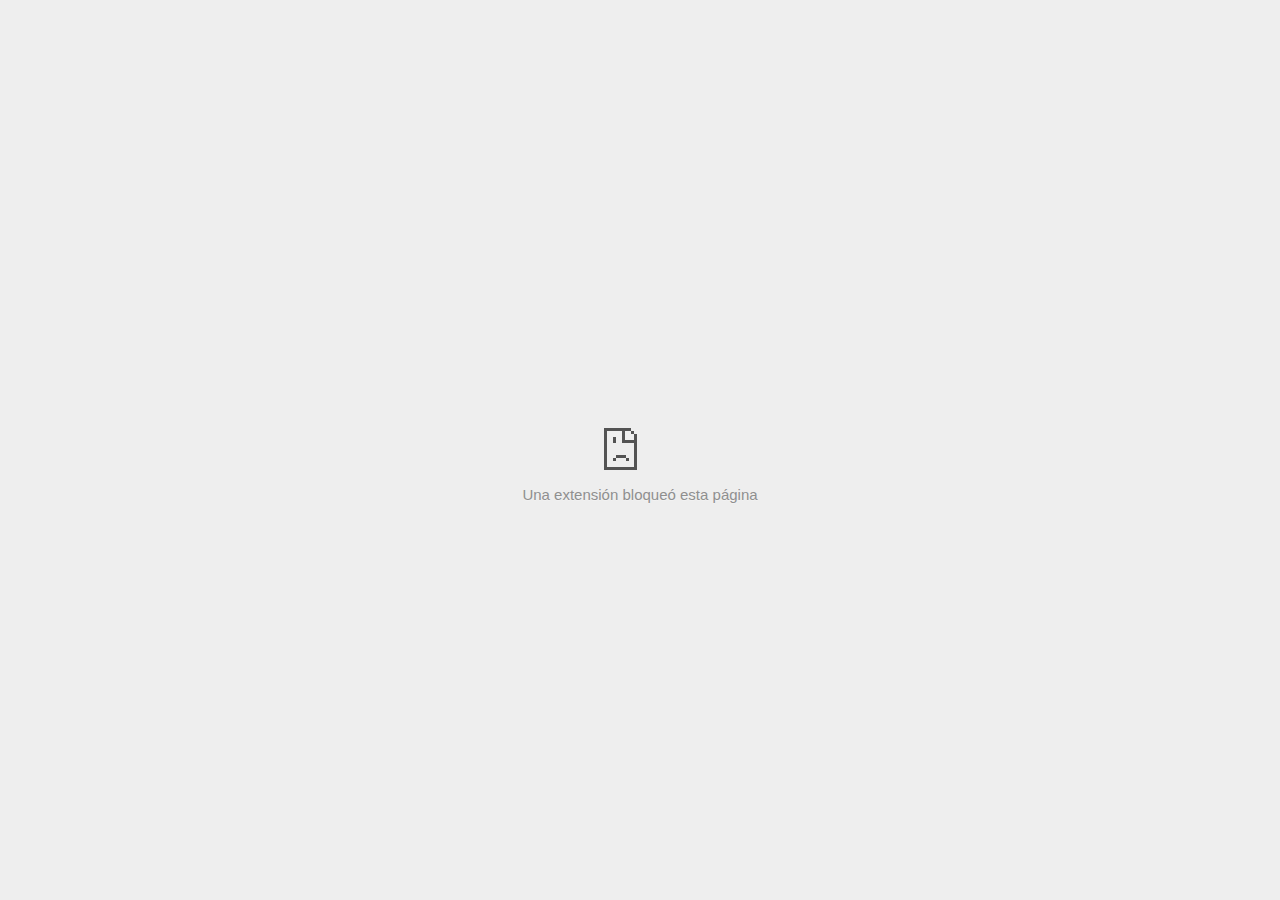
<file: Coppel.com - Coppel Mejora tu vida_files/385056072.html>
<!DOCTYPE html>
<!-- saved from url=(0029)chrome-error://chromewebdata/ -->
<html dir="ltr" lang="es" subframe=""><head><meta http-equiv="Content-Type" content="text/html; charset=UTF-8">
  
  <meta name="color-scheme" content="light dark">
  <meta name="theme-color" content="#fff">
  <meta name="viewport" content="width=device-width, initial-scale=1.0,
                                 maximum-scale=1.0, user-scalable=no">
  <title>td.doubleclick.net</title>
  <style>/* Copyright 2017 The Chromium Authors
 * Use of this source code is governed by a BSD-style license that can be
 * found in the LICENSE file. */

a {
  color: var(--link-color);
}

body {
  --background-color: #fff;
  --error-code-color: var(--google-gray-700);
  --google-blue-100: rgb(210, 227, 252);
  --google-blue-300: rgb(138, 180, 248);
  --google-blue-600: rgb(26, 115, 232);
  --google-blue-700: rgb(25, 103, 210);
  --google-gray-100: rgb(241, 243, 244);
  --google-gray-300: rgb(218, 220, 224);
  --google-gray-500: rgb(154, 160, 166);
  --google-gray-50: rgb(248, 249, 250);
  --google-gray-600: rgb(128, 134, 139);
  --google-gray-700: rgb(95, 99, 104);
  --google-gray-800: rgb(60, 64, 67);
  --google-gray-900: rgb(32, 33, 36);
  --heading-color: var(--google-gray-900);
  --link-color: rgb(88, 88, 88);
  --popup-container-background-color: rgba(0,0,0,.65);
  --primary-button-fill-color-active: var(--google-blue-700);
  --primary-button-fill-color: var(--google-blue-600);
  --primary-button-text-color: #fff;
  --quiet-background-color: rgb(247, 247, 247);
  --secondary-button-border-color: var(--google-gray-500);
  --secondary-button-fill-color: #fff;
  --secondary-button-hover-border-color: var(--google-gray-600);
  --secondary-button-hover-fill-color: var(--google-gray-50);
  --secondary-button-text-color: var(--google-gray-700);
  --small-link-color: var(--google-gray-700);
  --text-color: var(--google-gray-700);
  background: var(--background-color);
  color: var(--text-color);
  word-wrap: break-word;
}

.nav-wrapper .secondary-button {
  background: var(--secondary-button-fill-color);
  border: 1px solid var(--secondary-button-border-color);
  color: var(--secondary-button-text-color);
  float: none;
  margin: 0;
  padding: 8px 16px;
}

.hidden {
  display: none;
}

html {
  -webkit-text-size-adjust: 100%;
  font-size: 125%;
}

.icon {
  background-repeat: no-repeat;
  background-size: 100%;
}

@media (prefers-color-scheme: dark) {
  body {
    --background-color: var(--google-gray-900);
    --error-code-color: var(--google-gray-500);
    --heading-color: var(--google-gray-500);
    --link-color: var(--google-blue-300);
    --primary-button-fill-color-active: rgb(129, 162, 208);
    --primary-button-fill-color: var(--google-blue-300);
    --primary-button-text-color: var(--google-gray-900);
    --quiet-background-color: var(--background-color);
    --secondary-button-border-color: var(--google-gray-700);
    --secondary-button-fill-color: var(--google-gray-900);
    --secondary-button-hover-fill-color: rgb(48, 51, 57);
    --secondary-button-text-color: var(--google-blue-300);
    --small-link-color: var(--google-blue-300);
    --text-color: var(--google-gray-500);
  }
}
</style>
  <style>/* Copyright 2014 The Chromium Authors
   Use of this source code is governed by a BSD-style license that can be
   found in the LICENSE file. */

button {
  border: 0;
  border-radius: 4px;
  box-sizing: border-box;
  color: var(--primary-button-text-color);
  cursor: pointer;
  float: right;
  font-size: .875em;
  margin: 0;
  padding: 8px 16px;
  transition: box-shadow 150ms cubic-bezier(0.4, 0, 0.2, 1);
  user-select: none;
}

[dir='rtl'] button {
  float: left;
}

.bad-clock button,
.captive-portal button,
.https-only button,
.insecure-form button,
.lookalike-url button,
.main-frame-blocked button,
.neterror button,
.pdf button,
.ssl button,
.enterprise-block button,
.enterprise-warn button,
.safe-browsing-billing button {
  background: var(--primary-button-fill-color);
}

button:active {
  background: var(--primary-button-fill-color-active);
  outline: 0;
}

#debugging {
  display: inline;
  overflow: auto;
}

.debugging-content {
  line-height: 1em;
  margin-bottom: 0;
  margin-top: 1em;
}

.debugging-content-fixed-width {
  display: block;
  font-family: monospace;
  font-size: 1.2em;
  margin-top: 0.5em;
}

.debugging-title {
  font-weight: bold;
}

#details {
  margin: 0 0 50px;
}

#details p:not(:first-of-type) {
  margin-top: 20px;
}

.secondary-button:active {
  border-color: white;
  box-shadow: 0 1px 2px 0 rgba(60, 64, 67, .3),
      0 2px 6px 2px rgba(60, 64, 67, .15);
}

.secondary-button:hover {
  background: var(--secondary-button-hover-fill-color);
  border-color: var(--secondary-button-hover-border-color);
  text-decoration: none;
}

.error-code {
  color: var(--error-code-color);
  font-size: .8em;
  margin-top: 12px;
  text-transform: uppercase;
}

#error-debugging-info {
  font-size: 0.8em;
}

h1 {
  color: var(--heading-color);
  font-size: 1.6em;
  font-weight: normal;
  line-height: 1.25em;
  margin-bottom: 16px;
}

h2 {
  font-size: 1.2em;
  font-weight: normal;
}

.icon {
  height: 72px;
  margin: 0 0 40px;
  width: 72px;
}

input[type=checkbox] {
  opacity: 0;
}

input[type=checkbox]:focus ~ .checkbox::after {
  outline: -webkit-focus-ring-color auto 5px;
}

.interstitial-wrapper {
  box-sizing: border-box;
  font-size: 1em;
  line-height: 1.6em;
  margin: 14vh auto 0;
  max-width: 600px;
  width: 100%;
}

#main-message > p {
  display: inline;
}

#extended-reporting-opt-in {
  font-size: .875em;
  margin-top: 32px;
}

#extended-reporting-opt-in label {
  display: grid;
  grid-template-columns: 1.8em 1fr;
  position: relative;
}

#enhanced-protection-message {
  border-radius: 4px;
  font-size: 1em;
  margin-top: 32px;
  padding: 10px 5px;
}

#enhanced-protection-message label {
  display: grid;
  grid-template-columns: 2.5em 1fr;
  position: relative;
}

#enhanced-protection-message div {
  margin: 0.5em;
}

#enhanced-protection-message .icon {
  height: 1.5em;
  vertical-align: middle;
  width: 1.5em;
}

.nav-wrapper {
  margin-top: 51px;
}

.nav-wrapper::after {
  clear: both;
  content: '';
  display: table;
  width: 100%;
}

.small-link {
  color: var(--small-link-color);
  font-size: .875em;
}

.checkboxes {
  flex: 0 0 24px;
}

.checkbox {
  --padding: .9em;
  background: transparent;
  display: block;
  height: 1em;
  left: -1em;
  padding-inline-start: var(--padding);
  position: absolute;
  right: 0;
  top: -.5em;
  width: 1em;
}

.checkbox::after {
  border: 1px solid white;
  border-radius: 2px;
  content: '';
  height: 1em;
  left: var(--padding);
  position: absolute;
  top: var(--padding);
  width: 1em;
}

.checkbox::before {
  background: transparent;
  border: 2px solid white;
  border-inline-end-width: 0;
  border-top-width: 0;
  content: '';
  height: .2em;
  left: calc(.3em + var(--padding));
  opacity: 0;
  position: absolute;
  top: calc(.3em  + var(--padding));
  transform: rotate(-45deg);
  width: .5em;
}

input[type=checkbox]:checked ~ .checkbox::before {
  opacity: 1;
}

#recurrent-error-message {
  background: #ededed;
  border-radius: 4px;
  margin-bottom: 16px;
  margin-top: 12px;
  padding: 12px 16px;
}

.showing-recurrent-error-message #extended-reporting-opt-in {
  margin-top: 16px;
}

.showing-recurrent-error-message #enhanced-protection-message {
  margin-top: 16px;
}

@media (max-width: 700px) {
  .interstitial-wrapper {
    padding: 0 10%;
  }

  #error-debugging-info {
    overflow: auto;
  }
}

@media (max-width: 420px) {
  button,
  [dir='rtl'] button,
  .small-link {
    float: none;
    font-size: .825em;
    font-weight: 500;
    margin: 0;
    width: 100%;
  }

  button {
    padding: 16px 24px;
  }

  #details {
    margin: 20px 0 20px 0;
  }

  #details p:not(:first-of-type) {
    margin-top: 10px;
  }

  .secondary-button:not(.hidden) {
    display: block;
    margin-top: 20px;
    text-align: center;
    width: 100%;
  }

  .interstitial-wrapper {
    padding: 0 5%;
  }

  #extended-reporting-opt-in {
    margin-top: 24px;
  }

  #enhanced-protection-message {
    margin-top: 24px;
  }

  .nav-wrapper {
    margin-top: 30px;
  }
}

/**
 * Mobile specific styling.
 * Navigation buttons are anchored to the bottom of the screen.
 * Details message replaces the top content in its own scrollable area.
 */

@media (max-width: 420px) {
  .nav-wrapper .secondary-button {
    border: 0;
    margin: 16px 0 0;
    margin-inline-end: 0;
    padding-bottom: 16px;
    padding-top: 16px;
  }
}

/* Fixed nav. */
@media (min-width: 240px) and (max-width: 420px) and
       (min-height: 401px),
       (min-width: 421px) and (min-height: 240px) and
       (max-height: 560px) {
  body .nav-wrapper {
    background: var(--background-color);
    bottom: 0;
    box-shadow: 0 -12px 24px var(--background-color);
    left: 0;
    margin: 0 auto;
    max-width: 736px;
    padding-inline-end: 24px;
    padding-inline-start: 24px;
    position: fixed;
    right: 0;
    width: 100%;
    z-index: 2;
  }

  .interstitial-wrapper {
    max-width: 736px;
  }

  #details,
  #main-content {
    padding-bottom: 40px;
  }

  #details {
    padding-top: 5.5vh;
  }

  button.small-link {
    color: var(--google-blue-600);
  }
}

@media (max-width: 420px) and (orientation: portrait),
       (max-height: 560px) {
  body {
    margin: 0 auto;
  }

  button,
  [dir='rtl'] button,
  button.small-link,
  .nav-wrapper .secondary-button {
    font-family: Roboto-Regular,Helvetica;
    font-size: .933em;
    margin: 6px 0;
    transform: translatez(0);
  }

  .nav-wrapper {
    box-sizing: border-box;
    padding-bottom: 8px;
    width: 100%;
  }

  #details {
    box-sizing: border-box;
    height: auto;
    margin: 0;
    opacity: 1;
    transition: opacity 250ms cubic-bezier(0.4, 0, 0.2, 1);
  }

  #details.hidden,
  #main-content.hidden {
    height: 0;
    opacity: 0;
    overflow: hidden;
    padding-bottom: 0;
    transition: none;
  }

  h1 {
    font-size: 1.5em;
    margin-bottom: 8px;
  }

  .icon {
    margin-bottom: 5.69vh;
  }

  .interstitial-wrapper {
    box-sizing: border-box;
    margin: 7vh auto 12px;
    padding: 0 24px;
    position: relative;
  }

  .interstitial-wrapper p {
    font-size: .95em;
    line-height: 1.61em;
    margin-top: 8px;
  }

  #main-content {
    margin: 0;
    transition: opacity 100ms cubic-bezier(0.4, 0, 0.2, 1);
  }

  .small-link {
    border: 0;
  }

  .suggested-left > #control-buttons,
  .suggested-right > #control-buttons {
    float: none;
    margin: 0;
  }
}

@media (min-width: 421px) and (min-height: 500px) and (max-height: 560px) {
  .interstitial-wrapper {
    margin-top: 10vh;
  }
}

@media (min-height: 400px) and (orientation:portrait) {
  .interstitial-wrapper {
    margin-bottom: 145px;
  }
}

@media (min-height: 299px) {
  .nav-wrapper {
    padding-bottom: 16px;
  }
}

@media (max-height: 560px) and (min-height: 240px) and (orientation:landscape) {
  .extended-reporting-has-checkbox #details {
    padding-bottom: 80px;
  }
}

@media (min-height: 500px) and (max-height: 650px) and (max-width: 414px) and
       (orientation: portrait) {
  .interstitial-wrapper {
    margin-top: 7vh;
  }
}

@media (min-height: 650px) and (max-width: 414px) and (orientation: portrait) {
  .interstitial-wrapper {
    margin-top: 10vh;
  }
}

/* Small mobile screens. No fixed nav. */
@media (max-height: 400px) and (orientation: portrait),
       (max-height: 239px) and (orientation: landscape),
       (max-width: 419px) and (max-height: 399px) {
  .interstitial-wrapper {
    display: flex;
    flex-direction: column;
    margin-bottom: 0;
  }

  #details {
    flex: 1 1 auto;
    order: 0;
  }

  #main-content {
    flex: 1 1 auto;
    order: 0;
  }

  .nav-wrapper {
    flex: 0 1 auto;
    margin-top: 8px;
    order: 1;
    padding-inline-end: 0;
    padding-inline-start: 0;
    position: relative;
    width: 100%;
  }

  button,
  .nav-wrapper .secondary-button {
    padding: 16px 24px;
  }

  button.small-link {
    color: var(--google-blue-600);
  }
}

@media (max-width: 239px) and (orientation: portrait) {
  .nav-wrapper {
    padding-inline-end: 0;
    padding-inline-start: 0;
  }
}
</style>
  <style>/* Copyright 2013 The Chromium Authors
 * Use of this source code is governed by a BSD-style license that can be
 * found in the LICENSE file. */

/* Don't use the main frame div when the error is in a subframe. */
html[subframe] #main-frame-error {
  display: none;
}

/* Don't use the subframe error div when the error is in a main frame. */
html:not([subframe]) #sub-frame-error {
  display: none;
}

h1 {
  margin-top: 0;
  word-wrap: break-word;
}

h1 span {
  font-weight: 500;
}

a {
  text-decoration: none;
}

.icon {
  -webkit-user-select: none;
  display: inline-block;
}

.icon-generic {
  /* Can't access chrome://theme/IDR_ERROR_NETWORK_GENERIC from an untrusted
   * renderer process, so embed the resource manually. */
  content: -webkit-image-set(
      url([data-uri]) 1x,
      url([data-uri]) 2x);
}

.icon-info {
  content: -webkit-image-set(
      url([data-uri]) 1x,
      url([data-uri]) 2x);
}

.icon-offline {
  content: -webkit-image-set(
      url([data-uri]) 1x,
      url([data-uri]) 2x);
  position: relative;
}

.icon-disabled {
  content: -webkit-image-set(
      url([data-uri]) 1x,
      url([data-uri]) 2x);
  width: 112px;
}

.hidden {
  display: none;
}

#suggestions-list a {
  color: var(--google-blue-600);
}

#suggestions-list p {
  margin-block-end: 0;
}

#suggestions-list ul {
  margin-top: 0;
}

.single-suggestion {
  list-style-type: none;
  padding-inline-start: 0;
}

#error-information-button {
  content: url([data-uri]);
  height: 24px;
  vertical-align: -.15em;
  width: 24px;
}

.use-popup-container#error-information-popup-container
  #error-information-popup {
  align-items: center;
  background-color: var(--popup-container-background-color);
  display: flex;
  height: 100%;
  left: 0;
  position: fixed;
  top: 0;
  width: 100%;
  z-index: 100;
}

.use-popup-container#error-information-popup-container
  #error-information-popup-content > p {
  margin-bottom: 11px;
  margin-inline-start: 20px;
}

.use-popup-container#error-information-popup-container #suggestions-list ul {
  margin-inline-start: 15px;
}

.use-popup-container#error-information-popup-container
  #error-information-popup-box {
  background-color: var(--background-color);
  left: 5%;
  padding-bottom: 15px;
  padding-top: 15px;
  position: fixed;
  width: 90%;
  z-index: 101;
}

.use-popup-container#error-information-popup-container div.error-code {
  margin-inline-start: 20px;
}

.use-popup-container#error-information-popup-container #suggestions-list p {
  margin-inline-start: 20px;
}

:not(.use-popup-container)#error-information-popup-container
  #error-information-popup-close {
  display: none;
}

#error-information-popup-close {
  margin-bottom: 0;
  margin-inline-end: 35px;
  margin-top: 15px;
  text-align: end;
}

.link-button {
  color: rgb(66, 133, 244);
  display: inline-block;
  font-weight: bold;
  text-transform: uppercase;
}

#sub-frame-error-details {

  color: #8F8F8F;

  /* Not done on mobile for performance reasons. */
  text-shadow: 0 1px 0 rgba(255,255,255,0.3);

}

[jscontent=hostName],
[jscontent=failedUrl] {
  overflow-wrap: break-word;
}

.secondary-button {
  background: #d9d9d9;
  color: #696969;
  margin-inline-end: 16px;
}

.snackbar {
  background: #323232;
  border-radius: 2px;
  bottom: 24px;
  box-sizing: border-box;
  color: #fff;
  font-size: .87em;
  left: 24px;
  max-width: 568px;
  min-width: 288px;
  opacity: 0;
  padding: 16px 24px 12px;
  position: fixed;
  transform: translateY(90px);
  will-change: opacity, transform;
  z-index: 999;
}

.snackbar-show {
  -webkit-animation:
    show-snackbar 250ms cubic-bezier(0, 0, 0.2, 1) forwards,
    hide-snackbar 250ms cubic-bezier(0.4, 0, 1, 1) forwards 5s;
}

@-webkit-keyframes show-snackbar {
  100% {
    opacity: 1;
    transform: translateY(0);
  }
}

@-webkit-keyframes hide-snackbar {
  0% {
    opacity: 1;
    transform: translateY(0);
  }
  100% {
    opacity: 0;
    transform: translateY(90px);
  }
}

.suggestions {
  margin-top: 18px;
}

.suggestion-header {
  font-weight: bold;
  margin-bottom: 4px;
}

.suggestion-body {
  color: #777;
}

/* Decrease padding at low sizes. */
@media (max-width: 640px), (max-height: 640px) {
  h1 {
    margin: 0 0 15px;
  }
  .suggestions {
    margin-top: 10px;
  }
  .suggestion-header {
    margin-bottom: 0;
  }
}

#download-link,
#download-link-clicked {
  margin-bottom: 30px;
  margin-top: 30px;
}

#download-link-clicked {
  color: #BBB;
}

#download-link::before,
#download-link-clicked::before {
  content: url([data-uri]);
  display: inline-block;
  margin-inline-end: 4px;
  vertical-align: -webkit-baseline-middle;
}

#download-link-clicked::before {
  opacity: 0;
  width: 0;
}

#offline-content-list-visibility-card {
  border: 1px solid white;
  border-radius: 8px;
  display: flex;
  font-size: .8em;
  justify-content: space-between;
  line-height: 1;
}

#offline-content-list.list-hidden #offline-content-list-visibility-card {
  border-color: rgb(218, 220, 224);
}

#offline-content-list-visibility-card > div {
  padding: 1em;
}

#offline-content-list-title {
  color: var(--google-gray-700);
}

#offline-content-list-show-text,
#offline-content-list-hide-text {
  color: rgb(66, 133, 244);
}

/* Hides the "hide" text div when the offline content list is collapsed/hidden
 * and, alternatively, hides the "show" text div when the offline content list
 * is expanded/shown.
 */
#offline-content-list.list-hidden #offline-content-list-hide-text,
#offline-content-list:not(.list-hidden) #offline-content-list-show-text {
  display: none;
}

/* Controls the animation of the offline content list when it is expanded/shown.
 */
#offline-content-suggestions {
  /* Max-height has to be set for the height animation to work. The chosen value
   * is a little greater than the maximum height the list will have, when all
   * suggestions have images, so that it is never clamped. This makes so that
   * when the actual height is smaller then the animation is not as smooth.
   */
  max-height: 27em;
  transition: max-height 200ms ease-in, visibility 0s 200ms,
              opacity 200ms 200ms linear;
}

/* Controls the animation of the offline content list when it is
 * collapsed/hidden.
 */
#offline-content-list.list-hidden #offline-content-suggestions {
  max-height: 0;
  opacity: 0;
  transition: opacity 200ms linear, visibility 0s 200ms,
              max-height 200ms 200ms ease-out;
  visibility: hidden;
}

#offline-content-list {
  margin-inline-start: -5%;
  width: 110%;
}

/* The selectors below adjust the "overflow" of the suggestion cards contents
 * based on the same screen size based strategy used for the main frame, which
 * is applied by the `interstitial-wrapper` class. */
@media (max-width: 420px)  {
  #offline-content-list {
    margin-inline-start: -2.5%;
    width: 105%;
  }
}
@media (max-width: 420px) and (orientation: portrait),
       (max-height: 560px) {
  #offline-content-list {
    margin-inline-start: -12px;
    width: calc(100% + 24px);
  }
}

.suggestion-with-image .offline-content-suggestion-thumbnail {
  flex-basis: 8.2em;
  flex-shrink: 0;
}

.suggestion-with-image .offline-content-suggestion-thumbnail > img {
  height: 100%;
  width: 100%;
}

.suggestion-with-image #offline-content-list:not(.is-rtl)
.offline-content-suggestion-thumbnail > img {
  border-bottom-right-radius: 7px;
  border-top-right-radius: 7px;
}

.suggestion-with-image #offline-content-list.is-rtl
.offline-content-suggestion-thumbnail > img {
  border-bottom-left-radius: 7px;
  border-top-left-radius: 7px;
}

.suggestion-with-icon .offline-content-suggestion-thumbnail {
  align-items: center;
  display: flex;
  justify-content: center;
  min-height: 4.2em;
  min-width: 4.2em;
}

.suggestion-with-icon .offline-content-suggestion-thumbnail > div {
  align-items: center;
  background-color: rgb(241, 243, 244);
  border-radius: 50%;
  display: flex;
  height: 2.3em;
  justify-content: center;
  width: 2.3em;
}

.suggestion-with-icon .offline-content-suggestion-thumbnail > div > img {
  height: 1.45em;
  width: 1.45em;
}

.offline-content-suggestion-favicon {
  height: 1em;
  margin-inline-end: 0.4em;
  width: 1.4em;
}

.offline-content-suggestion-favicon > img {
  height: 1.4em;
  width: 1.4em;
}

.no-favicon .offline-content-suggestion-favicon {
  display: none;
}

.image-video {
  content: url([data-uri]);
}

.image-music-note {
  content: url([data-uri]);
}

.image-earth {
  content: url([data-uri]);
}

.image-file {
  content: url([data-uri]);
}

.offline-content-suggestion-texts {
  display: flex;
  flex-direction: column;
  justify-content: space-between;
  line-height: 1.3;
  padding: .9em;
  width: 100%;
}

.offline-content-suggestion-title {
  -webkit-box-orient: vertical;
  -webkit-line-clamp: 3;
  color: rgb(32, 33, 36);
  display: -webkit-box;
  font-size: 1.1em;
  overflow: hidden;
  text-overflow: ellipsis;
}

div.offline-content-suggestion {
  align-items: stretch;
  border: 1px solid rgb(218, 220, 224);
  border-radius: 8px;
  display: flex;
  justify-content: space-between;
  margin-bottom: .8em;
}

.suggestion-with-image {
  flex-direction: row;
  height: 8.2em;
  max-height: 8.2em;
}

.suggestion-with-icon {
  flex-direction: row-reverse;
  height: 4.2em;
  max-height: 4.2em;
}

.suggestion-with-icon .offline-content-suggestion-title {
  -webkit-line-clamp: 1;
  word-break: break-all;
}

.suggestion-with-icon .offline-content-suggestion-texts {
  padding-inline-start: 0;
}

.offline-content-suggestion-attribution-freshness {
  color: rgb(95, 99, 104);
  display: flex;
  font-size: .8em;
  line-height: 1.7em;
}

.offline-content-suggestion-attribution {
  -webkit-box-orient: vertical;
  -webkit-line-clamp: 1;
  display: -webkit-box;
  flex-shrink: 1;
  margin-inline-end: 0.3em;
  overflow: hidden;
  overflow-wrap: break-word;
  text-overflow: ellipsis;
  word-break: break-all;
}

.no-attribution .offline-content-suggestion-attribution {
  display: none;
}

.offline-content-suggestion-freshness::before {
  content: '-';
  display: inline-block;
  flex-shrink: 0;
  margin-inline-end: .1em;
  margin-inline-start: .1em;
}

.no-attribution .offline-content-suggestion-freshness::before {
  display: none;
}

.offline-content-suggestion-freshness {
  flex-shrink: 0;
}

.suggestion-with-image .offline-content-suggestion-pin-spacer {
  flex-grow: 100;
  flex-shrink: 1;
}

.suggestion-with-image .offline-content-suggestion-pin {
  content: url([data-uri]);
  flex-shrink: 0;
  height: 1.4em;
  margin-inline-start: .4em;
  width: 1.4em;
}

/* Controls the animation (and a bit more) of the launch-downloads-home action
 * button when the offline content list is expanded/shown.
 */
#offline-content-list-action {
  text-align: center;
  transition: visibility 0s 200ms, opacity 200ms 200ms linear;
}

/* Controls the animation of the launch-downloads-home action button when the
 * offline content list is collapsed/hidden.
 */
#offline-content-list.list-hidden #offline-content-list-action {
  opacity: 0;
  transition: opacity 200ms linear, visibility 0s 200ms;
  visibility: hidden;
}

#cancel-save-page-button {
  background-image: url([data-uri]);
  background-position: right 27px center;
  background-repeat: no-repeat;
  border: 1px solid var(--google-gray-300);
  border-radius: 5px;
  color: var(--google-gray-700);
  margin-bottom: 26px;
  padding-bottom: 16px;
  padding-inline-end: 88px;
  padding-inline-start: 16px;
  padding-top: 16px;
  text-align: start;
}

html[dir='rtl'] #cancel-save-page-button {
  background-position: left 27px center;
}

#save-page-for-later-button {
  display: flex;
  justify-content: start;
}

#save-page-for-later-button a::before {
  content: url([data-uri]);
  display: inline-block;
  margin-inline-end: 4px;
  vertical-align: -webkit-baseline-middle;
}

.hidden#save-page-for-later-button {
  display: none;
}

/* Don't allow overflow when in a subframe. */
html[subframe] body {
  overflow: hidden;
}

#sub-frame-error {
  -webkit-align-items: center;
  -webkit-flex-flow: column;
  -webkit-justify-content: center;
  background-color: #DDD;
  display: -webkit-flex;
  height: 100%;
  left: 0;
  position: absolute;
  text-align: center;
  top: 0;
  transition: background-color 200ms ease-in-out;
  width: 100%;
}

#sub-frame-error:hover {
  background-color: #EEE;
}

#sub-frame-error .icon-generic {
  margin: 0 0 16px;
}

#sub-frame-error-details {
  margin: 0 10px;
  text-align: center;
  visibility: hidden;
}

/* Show details only when hovering. */
#sub-frame-error:hover #sub-frame-error-details {
  visibility: visible;
}

/* If the iframe is too small, always hide the error code. */
/* TODO(mmenke): See if overflow: no-display works better, once supported. */
@media (max-width: 200px), (max-height: 95px) {
  #sub-frame-error-details {
    display: none;
  }
}

/* Adjust icon for small embedded frames in apps. */
@media (max-height: 100px) {
  #sub-frame-error .icon-generic {
    height: auto;
    margin: 0;
    padding-top: 0;
    width: 25px;
  }
}

/* details-button is special; it's a <button> element that looks like a link. */
#details-button {
  box-shadow: none;
  min-width: 0;
}

/* Styles for platform dependent separation of controls and details button. */
.suggested-left > #control-buttons,
.suggested-right > #details-button {
  float: left;
}

.suggested-right > #control-buttons,
.suggested-left > #details-button {
  float: right;
}

.suggested-left .secondary-button {
  margin-inline-end: 0;
  margin-inline-start: 16px;
}

#details-button.singular {
  float: none;
}

/* download-button shows both icon and text. */
#download-button {
  padding-bottom: 4px;
  padding-top: 4px;
  position: relative;
}

#download-button::before {
  background: -webkit-image-set(
      url([data-uri]) 1x,
      url([data-uri]) 2x)
    no-repeat;
  content: '';
  display: inline-block;
  height: 24px;
  margin-inline-end: 4px;
  margin-inline-start: -4px;
  vertical-align: middle;
  width: 24px;
}

#download-button:disabled {
  background: rgb(180, 206, 249);
  color: rgb(255, 255, 255);
}

#buttons::after {
  clear: both;
  content: '';
  display: block;
  width: 100%;
}

/* Offline page */
html[dir='rtl'] .runner-container,
html[dir='rtl'].offline .icon-offline {
  transform: scaleX(-1);
}

.offline {
  transition: filter 1.5s cubic-bezier(0.65, 0.05, 0.36, 1),
              background-color 1.5s cubic-bezier(0.65, 0.05, 0.36, 1);

  will-change: filter, background-color;

}

.offline body {
  transition: background-color 1.5s cubic-bezier(0.65, 0.05, 0.36, 1);
}

.offline #main-message > p {
  display: none;
}

.offline.inverted {
  background-color: #fff;
  filter: invert(1);
}

.offline.inverted body {
  background-color: #fff;
}

.offline .interstitial-wrapper {
  color: var(--text-color);
  font-size: 1em;
  line-height: 1.55;
  margin: 0 auto;
  max-width: 600px;
  padding-top: 100px;
  position: relative;
  width: 100%;
}

.offline .runner-container {
  direction: ltr;
  height: 150px;
  max-width: 600px;
  overflow: hidden;
  position: absolute;
  top: 35px;
  width: 44px;
}

.offline .runner-container:focus {
  outline: none;
}

.offline .runner-container:focus-visible {
  outline: 3px solid var(--google-blue-300);
}

.offline .runner-canvas {
  height: 150px;
  max-width: 600px;
  opacity: 1;
  overflow: hidden;
  position: absolute;
  top: 0;
  z-index: 10;
}

.offline .controller {
  height: 100vh;
  left: 0;
  position: absolute;
  top: 0;
  width: 100vw;
  z-index: 9;
}

#offline-resources {
  display: none;
}

#offline-instruction {
  image-rendering: pixelated;
  left: 0;
  margin: auto;
  position: absolute;
  right: 0;
  top: 60px;
  width: fit-content;
}

.offline-runner-live-region {
  bottom: 0;
  clip-path: polygon(0 0, 0 0, 0 0);
  color: var(--background-color);
  display: block;
  font-size: xx-small;
  overflow: hidden;
  position: absolute;
  text-align: center;
  transition: color 1.5s cubic-bezier(0.65, 0.05, 0.36, 1);
  user-select: none;
}

/* Custom toggle */
.slow-speed-option {
  align-items: center;
  background: var(--google-gray-50);
  border-radius: 24px/50%;
  bottom: 0;
  color: var(--error-code-color);
  display: inline-flex;
  font-size: 1em;
  left: 0;
  line-height: 1.1em;
  margin: 5px auto;
  padding: 2px 12px 3px 20px;
  position: absolute;
  right: 0;
  width: max-content;
  z-index: 999;
}

.slow-speed-option.hidden {
  display: none;
}

.slow-speed-option [type=checkbox] {
  opacity: 0;
  pointer-events: none;
  position: absolute;
}

.slow-speed-option .slow-speed-toggle {
  cursor: pointer;
  margin-inline-start: 8px;
  padding: 8px 4px;
  position: relative;
}

.slow-speed-option [type=checkbox]:disabled ~ .slow-speed-toggle {
  cursor: default;
}

.slow-speed-option-label [type=checkbox] {
  opacity: 0;
  pointer-events: none;
  position: absolute;
}

.slow-speed-option .slow-speed-toggle::before,
.slow-speed-option .slow-speed-toggle::after {
  content: '';
  display: block;
  margin: 0 3px;
  transition: all 100ms cubic-bezier(0.4, 0, 1, 1);
}

.slow-speed-option .slow-speed-toggle::before {
  background: rgb(189,193,198);
  border-radius: 0.65em;
  height: 0.9em;
  width: 2em;
}

.slow-speed-option .slow-speed-toggle::after {
  background: #fff;
  border-radius: 50%;
  box-shadow: 0 1px 3px 0 rgb(0 0 0 / 40%);
  height: 1.2em;
  position: absolute;
  top: 51%;
  transform: translate(-20%, -50%);
  width: 1.1em;
}

.slow-speed-option [type=checkbox]:focus + .slow-speed-toggle {
  box-shadow: 0 0 8px rgb(94, 158, 214);
  outline: 1px solid rgb(93, 157, 213);
}

.slow-speed-option [type=checkbox]:checked + .slow-speed-toggle::before {
  background: var(--google-blue-600);
  opacity: 0.5;
}

.slow-speed-option [type=checkbox]:checked + .slow-speed-toggle::after {
  background: var(--google-blue-600);
  transform: translate(calc(2em - 90%), -50%);
}

.slow-speed-option [type=checkbox]:checked:disabled +
  .slow-speed-toggle::before {
  background: rgb(189,193,198);
}

.slow-speed-option [type=checkbox]:checked:disabled +
  .slow-speed-toggle::after {
  background: var(--google-gray-50);
}

@media (max-width: 420px) {
  #download-button {
    padding-bottom: 12px;
    padding-top: 12px;
  }

  .suggested-left > #control-buttons,
  .suggested-right > #control-buttons {
    float: none;
  }

  .snackbar {
    border-radius: 0;
    bottom: 0;
    left: 0;
    width: 100%;
  }
}

@media (max-height: 350px) {
  h1 {
    margin: 0 0 15px;
  }

  .icon-offline {
    margin: 0 0 10px;
  }

  .interstitial-wrapper {
    margin-top: 5%;
  }

  .nav-wrapper {
    margin-top: 30px;
  }
}

@media (min-width: 420px) and (max-width: 736px) and
       (min-height: 240px) and (max-height: 420px) and
       (orientation:landscape) {
  .interstitial-wrapper {
    margin-bottom: 100px;
  }
}

@media (max-width: 360px) and (max-height: 480px) {
  .offline .interstitial-wrapper {
    padding-top: 60px;
  }

  .offline .runner-container {
    top: 8px;
  }
}

@media (min-height: 240px) and (orientation: landscape) {
  .offline .interstitial-wrapper {
    margin-bottom: 90px;
  }

  .icon-offline {
    margin-bottom: 20px;
  }
}

@media (max-height: 320px) and (orientation: landscape) {
  .icon-offline {
    margin-bottom: 0;
  }

  .offline .runner-container {
    top: 10px;
  }
}

@media (max-width: 240px) {
  button {
    padding-inline-end: 12px;
    padding-inline-start: 12px;
  }

  .interstitial-wrapper {
    overflow: inherit;
    padding: 0 8px;
  }
}

@media (max-width: 120px) {
  button {
    width: auto;
  }
}

.arcade-mode,
.arcade-mode .runner-container,
.arcade-mode .runner-canvas {
  image-rendering: pixelated;
  max-width: 100%;
  overflow: hidden;
}

.arcade-mode #buttons,
.arcade-mode #main-content {
  opacity: 0;
  overflow: hidden;
}

.arcade-mode .interstitial-wrapper {
  height: 100vh;
  max-width: 100%;
  overflow: hidden;
}

.arcade-mode .runner-container {
  left: 0;
  margin: auto;
  right: 0;
  transform-origin: top center;
  transition: transform 250ms cubic-bezier(0.4, 0, 1, 1) 400ms;
  z-index: 2;
}

@media (prefers-color-scheme: dark) {
  .icon {
    filter: invert(1);
  }

  .offline .runner-canvas {
    filter: invert(1);
  }

  .offline.inverted {
    background-color: var(--background-color);
    filter: invert(0);
  }

  .offline.inverted body {
    background-color: #fff;
  }

  .offline.inverted .offline-runner-live-region {
    color: #fff;
  }

  #suggestions-list a {
    color: var(--link-color);
  }

  #error-information-button {
    filter: invert(0.6);
  }

  .slow-speed-option {
    background: var(--google-gray-800);
    color: var(--google-gray-100);
  }

  .slow-speed-option .slow-speed-toggle::before,
  .slow-speed-option [type=checkbox]:checked:disabled +
    .slow-speed-toggle::before {
     background: rgb(189,193,198);
  }

  .slow-speed-option [type=checkbox]:checked + .slow-speed-toggle::after,
  .slow-speed-option [type=checkbox]:checked + .slow-speed-toggle::before {
    background: var(--google-blue-300);
  }
}
</style>
  <script>// Copyright 2013 The Chromium Authors
// Use of this source code is governed by a BSD-style license that can be
// found in the LICENSE file.

/**
 * @typedef {{
 *   downloadButtonClick: function(),
 *   reloadButtonClick: function(string),
 *   detailsButtonClick: function(),
 *   diagnoseErrorsButtonClick: function(),
 *   portalSigninsButtonClick: function(),
 *   trackEasterEgg: function(),
 *   updateEasterEggHighScore: function(number),
 *   resetEasterEggHighScore: function(),
 *   launchOfflineItem: function(string, string),
 *   savePageForLater: function(),
 *   cancelSavePage: function(),
 *   listVisibilityChange: function(boolean),
 * }}
 */
// eslint-disable-next-line no-var
var errorPageController;

const HIDDEN_CLASS = 'hidden';

// Decodes a UTF16 string that is encoded as base64.
function decodeUTF16Base64ToString(encoded_text) {
  const data = atob(encoded_text);
  let result = '';
  for (let i = 0; i < data.length; i += 2) {
    result +=
        String.fromCharCode(data.charCodeAt(i) * 256 + data.charCodeAt(i + 1));
  }
  return result;
}

function toggleHelpBox() {
  const helpBoxOuter = document.getElementById('details');
  helpBoxOuter.classList.toggle(HIDDEN_CLASS);
  const detailsButton = document.getElementById('details-button');
  if (helpBoxOuter.classList.contains(HIDDEN_CLASS)) {
    /** @suppress {missingProperties} */
    detailsButton.innerText = detailsButton.detailsText;
  } else {
    /** @suppress {missingProperties} */
    detailsButton.innerText = detailsButton.hideDetailsText;
  }

  // Details appears over the main content on small screens.
  if (mobileNav) {
    document.getElementById('main-content').classList.toggle(HIDDEN_CLASS);
    const runnerContainer = document.querySelector('.runner-container');
    if (runnerContainer) {
      runnerContainer.classList.toggle(HIDDEN_CLASS);
    }
  }
}

function diagnoseErrors() {
  if (window.errorPageController) {
    errorPageController.diagnoseErrorsButtonClick();
  }
}

function portalSignin() {
  if (window.errorPageController) {
    errorPageController.portalSigninButtonClick();
  }
}

// Subframes use a different layout but the same html file.  This is to make it
// easier to support platforms that load the error page via different
// mechanisms (Currently just iOS). We also use the subframe style for portals
// as they are embedded like subframes and can't be interacted with by the user.
let isSubFrame = false;
if (window.top.location !== window.location || window.portalHost) {
  document.documentElement.setAttribute('subframe', '');
  isSubFrame = true;
}

// Re-renders the error page using |strings| as the dictionary of values.
// Used by NetErrorTabHelper to update DNS error pages with probe results.
function updateForDnsProbe(strings) {
  const context = new JsEvalContext(strings);
  jstProcess(context, document.getElementById('t'));
  onDocumentLoadOrUpdate();
}

// Adds an icon class to the list and removes classes previously set.
function updateIconClass(newClass) {
  const frameSelector = isSubFrame ? '#sub-frame-error' : '#main-frame-error';
  const iconEl = document.querySelector(frameSelector + ' .icon');

  if (iconEl.classList.contains(newClass)) {
    return;
  }

  iconEl.className = 'icon ' + newClass;
}

// Implements button clicks.  This function is needed during the transition
// between implementing these in trunk chromium and implementing them in iOS.
function reloadButtonClick(url) {
  if (window.errorPageController) {
    // 

    // 
    errorPageController.reloadButtonClick();
    // 
  } else {
    window.location = url;
  }
}

function downloadButtonClick() {
  if (window.errorPageController) {
    errorPageController.downloadButtonClick();
    const downloadButton = document.getElementById('download-button');
    downloadButton.disabled = true;
    /** @suppress {missingProperties} */
    downloadButton.textContent = downloadButton.disabledText;

    document.getElementById('download-link-wrapper')
        .classList.add(HIDDEN_CLASS);
    document.getElementById('download-link-clicked-wrapper')
        .classList.remove(HIDDEN_CLASS);
  }
}

function detailsButtonClick() {
  if (window.errorPageController) {
    errorPageController.detailsButtonClick();
  }
}

let primaryControlOnLeft = true;
// clang-format off
// 

function setAutoFetchState(scheduled, can_schedule) {
  document.getElementById('cancel-save-page-button')
      .classList.toggle(HIDDEN_CLASS, !scheduled);
  document.getElementById('save-page-for-later-button')
      .classList.toggle(HIDDEN_CLASS, scheduled || !can_schedule);
}

function savePageLaterClick() {
  errorPageController.savePageForLater();
  // savePageForLater will eventually trigger a call to setAutoFetchState() when
  // it completes.
}

function cancelSavePageClick() {
  errorPageController.cancelSavePage();
  // setAutoFetchState is not called in response to cancelSavePage(), so do it
  // now.
  setAutoFetchState(false, true);
}

function toggleErrorInformationPopup() {
  document.getElementById('error-information-popup-container')
      .classList.toggle(HIDDEN_CLASS);
}

function launchOfflineItem(itemID, name_space) {
  errorPageController.launchOfflineItem(itemID, name_space);
}

function launchDownloadsPage() {
  errorPageController.launchDownloadsPage();
}

function getIconForSuggestedItem(item) {
  // Note: |item.content_type| contains the enum values from
  // chrome::mojom::AvailableContentType.
  switch (item.content_type) {
    case 1:  // kVideo
      return 'image-video';
    case 2:  // kAudio
      return 'image-music-note';
    case 0:  // kPrefetchedPage
    case 3:  // kOtherPage
      return 'image-earth';
  }
  return 'image-file';
}

function getSuggestedContentDiv(item, index) {
  // Note: See AvailableContentToValue in available_offline_content_helper.cc
  // for the data contained in an |item|.
  // TODO(carlosk): Present |snippet_base64| when that content becomes
  // available.
  let thumbnail = '';
  const extraContainerClasses = [];
  // html_inline.py will try to replace src attributes with data URIs using a
  // simple regex. The following is obfuscated slightly to avoid that.
  const source = 'src';
  if (item.thumbnail_data_uri) {
    extraContainerClasses.push('suggestion-with-image');
    thumbnail = `<img ${source}="${item.thumbnail_data_uri}">`;
  } else {
    extraContainerClasses.push('suggestion-with-icon');
    const iconClass = getIconForSuggestedItem(item);
    thumbnail = `<div><img class="${iconClass}"></div>`;
  }

  let favicon = '';
  if (item.favicon_data_uri) {
    favicon = `<img ${source}="${item.favicon_data_uri}">`;
  } else {
    extraContainerClasses.push('no-favicon');
  }

  if (!item.attribution_base64) {
    extraContainerClasses.push('no-attribution');
  }

  return `
  <div class="offline-content-suggestion ${extraContainerClasses.join(' ')}"
    onclick="launchOfflineItem('${item.ID}', '${item.name_space}')">
      <div class="offline-content-suggestion-texts">
        <div id="offline-content-suggestion-title-${index}"
             class="offline-content-suggestion-title">
        </div>
        <div class="offline-content-suggestion-attribution-freshness">
          <div id="offline-content-suggestion-favicon-${index}"
               class="offline-content-suggestion-favicon">
            ${favicon}
          </div>
          <div id="offline-content-suggestion-attribution-${index}"
               class="offline-content-suggestion-attribution">
          </div>
          <div class="offline-content-suggestion-freshness">
            ${item.date_modified}
          </div>
          <div class="offline-content-suggestion-pin-spacer"></div>
          <div class="offline-content-suggestion-pin"></div>
        </div>
      </div>
      <div class="offline-content-suggestion-thumbnail">
        ${thumbnail}
      </div>
  </div>`;
}

/**
 * @typedef {{
 *   ID: string,
 *   name_space: string,
 *   title_base64: string,
 *   snippet_base64: string,
 *   date_modified: string,
 *   attribution_base64: string,
 *   thumbnail_data_uri: string,
 *   favicon_data_uri: string,
 *   content_type: number,
 * }}
 */
let AvailableOfflineContent;

// Populates a list of suggested offline content.
// Note: For security reasons all content downloaded from the web is considered
// unsafe and must be securely handled to be presented on the dino page. Images
// have already been safely re-encoded but textual content -- like title and
// attribution -- must be properly handled here.
// @param {boolean} isShown
// @param {Array<AvailableOfflineContent>} suggestions
function offlineContentAvailable(isShown, suggestions) {
  if (!suggestions || !loadTimeData.valueExists('offlineContentList')) {
    return;
  }

  const suggestionsHTML = [];
  for (let index = 0; index < suggestions.length; index++) {
    suggestionsHTML.push(getSuggestedContentDiv(suggestions[index], index));
  }

  document.getElementById('offline-content-suggestions').innerHTML =
      suggestionsHTML.join('\n');

  // Sets textual web content using |textContent| to make sure it's handled as
  // plain text.
  for (let index = 0; index < suggestions.length; index++) {
    document.getElementById(`offline-content-suggestion-title-${index}`)
        .textContent =
        decodeUTF16Base64ToString(suggestions[index].title_base64);
    document.getElementById(`offline-content-suggestion-attribution-${index}`)
        .textContent =
        decodeUTF16Base64ToString(suggestions[index].attribution_base64);
  }

  const contentListElement = document.getElementById('offline-content-list');
  if (document.dir === 'rtl') {
    contentListElement.classList.add('is-rtl');
  }
  contentListElement.hidden = false;
  // The list is configured as hidden by default. Show it if needed.
  if (isShown) {
    toggleOfflineContentListVisibility(false);
  }
}

function toggleOfflineContentListVisibility(updatePref) {
  if (!loadTimeData.valueExists('offlineContentList')) {
    return;
  }

  const contentListElement = document.getElementById('offline-content-list');
  const isVisible = !contentListElement.classList.toggle('list-hidden');

  if (updatePref && window.errorPageController) {
    errorPageController.listVisibilityChanged(isVisible);
  }
}

// Called on document load, and from updateForDnsProbe().
function onDocumentLoadOrUpdate() {
  const downloadButtonVisible = loadTimeData.valueExists('downloadButton') &&
      loadTimeData.getValue('downloadButton').msg;
  const detailsButton = document.getElementById('details-button');

  // If offline content suggestions will be visible, the usual buttons will not
  // be presented.
  const offlineContentVisible =
      loadTimeData.valueExists('suggestedOfflineContentPresentation');
  if (offlineContentVisible) {
    document.querySelector('.nav-wrapper').classList.add(HIDDEN_CLASS);
    detailsButton.classList.add(HIDDEN_CLASS);

    document.getElementById('download-link').hidden = !downloadButtonVisible;
    document.getElementById('download-links-wrapper')
        .classList.remove(HIDDEN_CLASS);
    document.getElementById('error-information-popup-container')
        .classList.add('use-popup-container', HIDDEN_CLASS);
    document.getElementById('error-information-button')
        .classList.remove(HIDDEN_CLASS);
  }

  const attemptAutoFetch = loadTimeData.valueExists('attemptAutoFetch') &&
      loadTimeData.getValue('attemptAutoFetch');

  const reloadButtonVisible = loadTimeData.valueExists('reloadButton') &&
      loadTimeData.getValue('reloadButton').msg;

  const reloadButton = document.getElementById('reload-button');
  const downloadButton = document.getElementById('download-button');
  if (reloadButton.style.display === 'none' &&
      downloadButton.style.display === 'none') {
    detailsButton.classList.add('singular');
  }

  // Show or hide control buttons.
  const controlButtonDiv = document.getElementById('control-buttons');
  controlButtonDiv.hidden =
      offlineContentVisible || !(reloadButtonVisible || downloadButtonVisible);

  const iconClass = loadTimeData.valueExists('iconClass') &&
      loadTimeData.getValue('iconClass');

  updateIconClass(iconClass);

  if (!isSubFrame && iconClass === 'icon-offline') {
    document.documentElement.classList.add('offline');
    new Runner('.interstitial-wrapper');
  }
}

function onDocumentLoad() {
  // Sets up the proper button layout for the current platform.
  const buttonsDiv = document.getElementById('buttons');
  if (primaryControlOnLeft) {
    buttonsDiv.classList.add('suggested-left');
  } else {
    buttonsDiv.classList.add('suggested-right');
  }

  onDocumentLoadOrUpdate();
}

document.addEventListener('DOMContentLoaded', onDocumentLoad);
</script>
  <script>// Copyright 2015 The Chromium Authors
// Use of this source code is governed by a BSD-style license that can be
// found in the LICENSE file.

let mobileNav = false;

/**
 * For small screen mobile the navigation buttons are moved
 * below the advanced text.
 */
function onResize() {
  const helpOuterBox = document.querySelector('#details');
  const mainContent = document.querySelector('#main-content');
  const mediaQuery = '(min-width: 240px) and (max-width: 420px) and ' +
      '(min-height: 401px), ' +
      '(max-height: 560px) and (min-height: 240px) and ' +
      '(min-width: 421px)';

  const detailsHidden = helpOuterBox.classList.contains(HIDDEN_CLASS);
  const runnerContainer = document.querySelector('.runner-container');

  // Check for change in nav status.
  if (mobileNav !== window.matchMedia(mediaQuery).matches) {
    mobileNav = !mobileNav;

    // Handle showing the top content / details sections according to state.
    if (mobileNav) {
      mainContent.classList.toggle(HIDDEN_CLASS, !detailsHidden);
      helpOuterBox.classList.toggle(HIDDEN_CLASS, detailsHidden);
      if (runnerContainer) {
        runnerContainer.classList.toggle(HIDDEN_CLASS, !detailsHidden);
      }
    } else if (!detailsHidden) {
      // Non mobile nav with visible details.
      mainContent.classList.remove(HIDDEN_CLASS);
      helpOuterBox.classList.remove(HIDDEN_CLASS);
      if (runnerContainer) {
        runnerContainer.classList.remove(HIDDEN_CLASS);
      }
    }
  }
}

function setupMobileNav() {
  window.addEventListener('resize', onResize);
  onResize();
}

document.addEventListener('DOMContentLoaded', setupMobileNav);
</script>
  <script>// Copyright 2014 The Chromium Authors
// Use of this source code is governed by a BSD-style license that can be
// found in the LICENSE file.

/**
 * T-Rex runner.
 * @param {string} outerContainerId Outer containing element id.
 * @param {!Object=} opt_config
 * @constructor
 * @implements {EventListener}
 * @export
 */
function Runner(outerContainerId, opt_config) {
  // Singleton
  if (Runner.instance_) {
    return Runner.instance_;
  }
  Runner.instance_ = this;

  this.outerContainerEl = document.querySelector(outerContainerId);
  this.containerEl = null;
  this.snackbarEl = null;
  // A div to intercept touch events. Only set while (playing && useTouch).
  this.touchController = null;

  this.config = opt_config || Object.assign(Runner.config, Runner.normalConfig);
  // Logical dimensions of the container.
  this.dimensions = Runner.defaultDimensions;

  this.gameType = null;
  Runner.spriteDefinition = Runner.spriteDefinitionByType['original'];

  this.altGameImageSprite = null;
  this.altGameModeActive = false;
  this.altGameModeFlashTimer = null;
  this.fadeInTimer = 0;

  this.canvas = null;
  this.canvasCtx = null;

  this.tRex = null;

  this.distanceMeter = null;
  this.distanceRan = 0;

  this.highestScore = 0;
  this.syncHighestScore = false;

  this.time = 0;
  this.runningTime = 0;
  this.msPerFrame = 1000 / FPS;
  this.currentSpeed = this.config.SPEED;
  Runner.slowDown = false;

  this.obstacles = [];

  this.activated = false; // Whether the easter egg has been activated.
  this.playing = false; // Whether the game is currently in play state.
  this.crashed = false;
  this.paused = false;
  this.inverted = false;
  this.invertTimer = 0;
  this.resizeTimerId_ = null;

  this.playCount = 0;

  // Sound FX.
  this.audioBuffer = null;

  /** @type {Object} */
  this.soundFx = {};
  this.generatedSoundFx = null;

  // Global web audio context for playing sounds.
  this.audioContext = null;

  // Images.
  this.images = {};
  this.imagesLoaded = 0;

  // Gamepad state.
  this.pollingGamepads = false;
  this.gamepadIndex = undefined;
  this.previousGamepad = null;

  if (this.isDisabled()) {
    this.setupDisabledRunner();
  } else {
    if (Runner.isAltGameModeEnabled()) {
      this.initAltGameType();
      Runner.gameType = this.gameType;
    }
    this.loadImages();

    window['initializeEasterEggHighScore'] =
        this.initializeHighScore.bind(this);
  }
}

/**
 * Default game width.
 * @const
 */
const DEFAULT_WIDTH = 600;

/**
 * Frames per second.
 * @const
 */
const FPS = 60;

/** @const */
const IS_HIDPI = window.devicePixelRatio > 1;

/** @const */
const IS_IOS = /CriOS/.test(window.navigator.userAgent);

/** @const */
const IS_MOBILE = /Android/.test(window.navigator.userAgent) || IS_IOS;

/** @const */
const IS_RTL = document.querySelector('html').dir == 'rtl';

/** @const */
const ARCADE_MODE_URL = 'chrome://dino/';

/** @const */
const RESOURCE_POSTFIX = 'offline-resources-';

/** @const */
const A11Y_STRINGS = {
  ariaLabel: 'dinoGameA11yAriaLabel',
  description: 'dinoGameA11yDescription',
  gameOver: 'dinoGameA11yGameOver',
  highScore: 'dinoGameA11yHighScore',
  jump: 'dinoGameA11yJump',
  started: 'dinoGameA11yStartGame',
  speedLabel: 'dinoGameA11ySpeedToggle',
};

/**
 * Default game configuration.
 * Shared config for all  versions of the game. Additional parameters are
 * defined in Runner.normalConfig and Runner.slowConfig.
 */
Runner.config = {
  AUDIOCUE_PROXIMITY_THRESHOLD: 190,
  AUDIOCUE_PROXIMITY_THRESHOLD_MOBILE_A11Y: 250,
  BG_CLOUD_SPEED: 0.2,
  BOTTOM_PAD: 10,
  // Scroll Y threshold at which the game can be activated.
  CANVAS_IN_VIEW_OFFSET: -10,
  CLEAR_TIME: 3000,
  CLOUD_FREQUENCY: 0.5,
  FADE_DURATION: 1,
  FLASH_DURATION: 1000,
  GAMEOVER_CLEAR_TIME: 1200,
  INITIAL_JUMP_VELOCITY: 12,
  INVERT_FADE_DURATION: 12000,
  MAX_BLINK_COUNT: 3,
  MAX_CLOUDS: 6,
  MAX_OBSTACLE_LENGTH: 3,
  MAX_OBSTACLE_DUPLICATION: 2,
  RESOURCE_TEMPLATE_ID: 'audio-resources',
  SPEED: 6,
  SPEED_DROP_COEFFICIENT: 3,
  ARCADE_MODE_INITIAL_TOP_POSITION: 35,
  ARCADE_MODE_TOP_POSITION_PERCENT: 0.1,
};

Runner.normalConfig = {
  ACCELERATION: 0.001,
  AUDIOCUE_PROXIMITY_THRESHOLD: 190,
  AUDIOCUE_PROXIMITY_THRESHOLD_MOBILE_A11Y: 250,
  GAP_COEFFICIENT: 0.6,
  INVERT_DISTANCE: 700,
  MAX_SPEED: 13,
  MOBILE_SPEED_COEFFICIENT: 1.2,
  SPEED: 6,
};


Runner.slowConfig = {
  ACCELERATION: 0.0005,
  AUDIOCUE_PROXIMITY_THRESHOLD: 170,
  AUDIOCUE_PROXIMITY_THRESHOLD_MOBILE_A11Y: 220,
  GAP_COEFFICIENT: 0.3,
  INVERT_DISTANCE: 350,
  MAX_SPEED: 9,
  MOBILE_SPEED_COEFFICIENT: 1.5,
  SPEED: 4.2,
};


/**
 * Default dimensions.
 */
Runner.defaultDimensions = {
  WIDTH: DEFAULT_WIDTH,
  HEIGHT: 150,
};


/**
 * CSS class names.
 * @enum {string}
 */
Runner.classes = {
  ARCADE_MODE: 'arcade-mode',
  CANVAS: 'runner-canvas',
  CONTAINER: 'runner-container',
  CRASHED: 'crashed',
  ICON: 'icon-offline',
  INVERTED: 'inverted',
  SNACKBAR: 'snackbar',
  SNACKBAR_SHOW: 'snackbar-show',
  TOUCH_CONTROLLER: 'controller',
};


/**
 * Sound FX. Reference to the ID of the audio tag on interstitial page.
 * @enum {string}
 */
Runner.sounds = {
  BUTTON_PRESS: 'offline-sound-press',
  HIT: 'offline-sound-hit',
  SCORE: 'offline-sound-reached',
};


/**
 * Key code mapping.
 * @enum {Object}
 */
Runner.keycodes = {
  JUMP: {'38': 1, '32': 1},  // Up, spacebar
  DUCK: {'40': 1},           // Down
  RESTART: {'13': 1},        // Enter
};


/**
 * Runner event names.
 * @enum {string}
 */
Runner.events = {
  ANIM_END: 'webkitAnimationEnd',
  CLICK: 'click',
  KEYDOWN: 'keydown',
  KEYUP: 'keyup',
  POINTERDOWN: 'pointerdown',
  POINTERUP: 'pointerup',
  RESIZE: 'resize',
  TOUCHEND: 'touchend',
  TOUCHSTART: 'touchstart',
  VISIBILITY: 'visibilitychange',
  BLUR: 'blur',
  FOCUS: 'focus',
  LOAD: 'load',
  GAMEPADCONNECTED: 'gamepadconnected',
};

Runner.prototype = {
  /**
   * Initialize alternative game type.
   */
  initAltGameType() {
    if (GAME_TYPE.length > 0) {
      this.gameType = loadTimeData && loadTimeData.valueExists('altGameType') ?
          GAME_TYPE[parseInt(loadTimeData.getValue('altGameType'), 10) - 1] :
          '';
    }
  },

  /**
   * Whether the easter egg has been disabled. CrOS enterprise enrolled devices.
   * @return {boolean}
   */
  isDisabled() {
    return loadTimeData && loadTimeData.valueExists('disabledEasterEgg');
  },

  /**
   * For disabled instances, set up a snackbar with the disabled message.
   */
  setupDisabledRunner() {
    this.containerEl = document.createElement('div');
    this.containerEl.className = Runner.classes.SNACKBAR;
    this.containerEl.textContent = loadTimeData.getValue('disabledEasterEgg');
    this.outerContainerEl.appendChild(this.containerEl);

    // Show notification when the activation key is pressed.
    document.addEventListener(Runner.events.KEYDOWN, function(e) {
      if (Runner.keycodes.JUMP[e.keyCode]) {
        this.containerEl.classList.add(Runner.classes.SNACKBAR_SHOW);
        document.querySelector('.icon').classList.add('icon-disabled');
      }
    }.bind(this));
  },

  /**
   * Setting individual settings for debugging.
   * @param {string} setting
   * @param {number|string} value
   */
  updateConfigSetting(setting, value) {
    if (setting in this.config && value !== undefined) {
      this.config[setting] = value;

      switch (setting) {
        case 'GRAVITY':
        case 'MIN_JUMP_HEIGHT':
        case 'SPEED_DROP_COEFFICIENT':
          this.tRex.config[setting] = value;
          break;
        case 'INITIAL_JUMP_VELOCITY':
          this.tRex.setJumpVelocity(value);
          break;
        case 'SPEED':
          this.setSpeed(/** @type {number} */ (value));
          break;
      }
    }
  },

  /**
   * Creates an on page image element from the base 64 encoded string source.
   * @param {string} resourceName Name in data object,
   * @return {HTMLImageElement} The created element.
   */
  createImageElement(resourceName) {
    const imgSrc = loadTimeData && loadTimeData.valueExists(resourceName) ?
        loadTimeData.getString(resourceName) :
        null;

    if (imgSrc) {
      const el =
          /** @type {HTMLImageElement} */ (document.createElement('img'));
      el.id = resourceName;
      el.src = imgSrc;
      document.getElementById('offline-resources').appendChild(el);
      return el;
    }
    return null;
  },

  /**
   * Cache the appropriate image sprite from the page and get the sprite sheet
   * definition.
   */
  loadImages() {
    let scale = '1x';
    this.spriteDef = Runner.spriteDefinition.LDPI;
    if (IS_HIDPI) {
      scale = '2x';
      this.spriteDef = Runner.spriteDefinition.HDPI;
    }

    Runner.imageSprite = /** @type {HTMLImageElement} */
        (document.getElementById(RESOURCE_POSTFIX + scale));

    if (this.gameType) {
      Runner.altGameImageSprite = /** @type {HTMLImageElement} */
          (this.createImageElement('altGameSpecificImage' + scale));
      Runner.altCommonImageSprite = /** @type {HTMLImageElement} */
          (this.createImageElement('altGameCommonImage' + scale));
    }
    Runner.origImageSprite = Runner.imageSprite;

    // Disable the alt game mode if the sprites can't be loaded.
    if (!Runner.altGameImageSprite || !Runner.altCommonImageSprite) {
      Runner.isAltGameModeEnabled = () => false;
      this.altGameModeActive = false;
    }

    if (Runner.imageSprite.complete) {
      this.init();
    } else {
      // If the images are not yet loaded, add a listener.
      Runner.imageSprite.addEventListener(Runner.events.LOAD,
          this.init.bind(this));
    }
  },

  /**
   * Load and decode base 64 encoded sounds.
   */
  loadSounds() {
    if (!IS_IOS) {
      this.audioContext = new AudioContext();

      const resourceTemplate =
          document.getElementById(this.config.RESOURCE_TEMPLATE_ID).content;

      for (const sound in Runner.sounds) {
        let soundSrc =
            resourceTemplate.getElementById(Runner.sounds[sound]).src;
        soundSrc = soundSrc.substr(soundSrc.indexOf(',') + 1);
        const buffer = decodeBase64ToArrayBuffer(soundSrc);

        // Async, so no guarantee of order in array.
        this.audioContext.decodeAudioData(buffer, function(index, audioData) {
            this.soundFx[index] = audioData;
          }.bind(this, sound));
      }
    }
  },

  /**
   * Sets the game speed. Adjust the speed accordingly if on a smaller screen.
   * @param {number=} opt_speed
   */
  setSpeed(opt_speed) {
    const speed = opt_speed || this.currentSpeed;

    // Reduce the speed on smaller mobile screens.
    if (this.dimensions.WIDTH < DEFAULT_WIDTH) {
      const mobileSpeed = Runner.slowDown ? speed :
                                            speed * this.dimensions.WIDTH /
              DEFAULT_WIDTH * this.config.MOBILE_SPEED_COEFFICIENT;
      this.currentSpeed = mobileSpeed > speed ? speed : mobileSpeed;
    } else if (opt_speed) {
      this.currentSpeed = opt_speed;
    }
  },

  /**
   * Game initialiser.
   */
  init() {
    // Hide the static icon.
    document.querySelector('.' + Runner.classes.ICON).style.visibility =
        'hidden';

    this.adjustDimensions();
    this.setSpeed();

    const ariaLabel = getA11yString(A11Y_STRINGS.ariaLabel);
    this.containerEl = document.createElement('div');
    this.containerEl.setAttribute('role', IS_MOBILE ? 'button' : 'application');
    this.containerEl.setAttribute('tabindex', '0');
    this.containerEl.setAttribute('title', ariaLabel);

    this.containerEl.className = Runner.classes.CONTAINER;

    // Player canvas container.
    this.canvas = createCanvas(this.containerEl, this.dimensions.WIDTH,
        this.dimensions.HEIGHT);

    // Live region for game status updates.
    this.a11yStatusEl = document.createElement('span');
    this.a11yStatusEl.className = 'offline-runner-live-region';
    this.a11yStatusEl.setAttribute('aria-live', 'assertive');
    this.a11yStatusEl.textContent = '';
    Runner.a11yStatusEl = this.a11yStatusEl;

    // Add checkbox to slow down the game.
    this.slowSpeedCheckboxLabel = document.createElement('label');
    this.slowSpeedCheckboxLabel.className = 'slow-speed-option hidden';
    this.slowSpeedCheckboxLabel.textContent =
        getA11yString(A11Y_STRINGS.speedLabel);

    this.slowSpeedCheckbox = document.createElement('input');
    this.slowSpeedCheckbox.setAttribute('type', 'checkbox');
    this.slowSpeedCheckbox.setAttribute(
        'title', getA11yString(A11Y_STRINGS.speedLabel));
    this.slowSpeedCheckbox.setAttribute('tabindex', '0');
    this.slowSpeedCheckbox.setAttribute('checked', 'checked');

    this.slowSpeedToggleEl = document.createElement('span');
    this.slowSpeedToggleEl.className = 'slow-speed-toggle';

    this.slowSpeedCheckboxLabel.appendChild(this.slowSpeedCheckbox);
    this.slowSpeedCheckboxLabel.appendChild(this.slowSpeedToggleEl);

    if (IS_IOS) {
      this.outerContainerEl.appendChild(this.a11yStatusEl);
    } else {
      this.containerEl.appendChild(this.a11yStatusEl);
    }

    announcePhrase(getA11yString(A11Y_STRINGS.description));

    this.generatedSoundFx = new GeneratedSoundFx();

    this.canvasCtx =
        /** @type {CanvasRenderingContext2D} */ (this.canvas.getContext('2d'));
    this.canvasCtx.fillStyle = '#f7f7f7';
    this.canvasCtx.fill();
    Runner.updateCanvasScaling(this.canvas);

    // Horizon contains clouds, obstacles and the ground.
    this.horizon = new Horizon(this.canvas, this.spriteDef, this.dimensions,
        this.config.GAP_COEFFICIENT);

    // Distance meter
    this.distanceMeter = new DistanceMeter(this.canvas,
          this.spriteDef.TEXT_SPRITE, this.dimensions.WIDTH);

    // Draw t-rex
    this.tRex = new Trex(this.canvas, this.spriteDef.TREX);

    this.outerContainerEl.appendChild(this.containerEl);
    this.outerContainerEl.appendChild(this.slowSpeedCheckboxLabel);

    this.startListening();
    this.update();

    window.addEventListener(Runner.events.RESIZE,
        this.debounceResize.bind(this));

    // Handle dark mode
    const darkModeMediaQuery =
        window.matchMedia('(prefers-color-scheme: dark)');
    this.isDarkMode = darkModeMediaQuery && darkModeMediaQuery.matches;
    darkModeMediaQuery.addListener((e) => {
      this.isDarkMode = e.matches;
    });
  },

  /**
   * Create the touch controller. A div that covers whole screen.
   */
  createTouchController() {
    this.touchController = document.createElement('div');
    this.touchController.className = Runner.classes.TOUCH_CONTROLLER;
    this.touchController.addEventListener(Runner.events.TOUCHSTART, this);
    this.touchController.addEventListener(Runner.events.TOUCHEND, this);
    this.outerContainerEl.appendChild(this.touchController);
  },

  /**
   * Debounce the resize event.
   */
  debounceResize() {
    if (!this.resizeTimerId_) {
      this.resizeTimerId_ =
          setInterval(this.adjustDimensions.bind(this), 250);
    }
  },

  /**
   * Adjust game space dimensions on resize.
   */
  adjustDimensions() {
    clearInterval(this.resizeTimerId_);
    this.resizeTimerId_ = null;

    const boxStyles = window.getComputedStyle(this.outerContainerEl);
    const padding = Number(boxStyles.paddingLeft.substr(0,
        boxStyles.paddingLeft.length - 2));

    this.dimensions.WIDTH = this.outerContainerEl.offsetWidth - padding * 2;
    if (this.isArcadeMode()) {
      this.dimensions.WIDTH = Math.min(DEFAULT_WIDTH, this.dimensions.WIDTH);
      if (this.activated) {
        this.setArcadeModeContainerScale();
      }
    }

    // Redraw the elements back onto the canvas.
    if (this.canvas) {
      this.canvas.width = this.dimensions.WIDTH;
      this.canvas.height = this.dimensions.HEIGHT;

      Runner.updateCanvasScaling(this.canvas);

      this.distanceMeter.calcXPos(this.dimensions.WIDTH);
      this.clearCanvas();
      this.horizon.update(0, 0, true);
      this.tRex.update(0);

      // Outer container and distance meter.
      if (this.playing || this.crashed || this.paused) {
        this.containerEl.style.width = this.dimensions.WIDTH + 'px';
        this.containerEl.style.height = this.dimensions.HEIGHT + 'px';
        this.distanceMeter.update(0, Math.ceil(this.distanceRan));
        this.stop();
      } else {
        this.tRex.draw(0, 0);
      }

      // Game over panel.
      if (this.crashed && this.gameOverPanel) {
        this.gameOverPanel.updateDimensions(this.dimensions.WIDTH);
        this.gameOverPanel.draw(this.altGameModeActive, this.tRex);
      }
    }
  },

  /**
   * Play the game intro.
   * Canvas container width expands out to the full width.
   */
  playIntro() {
    if (!this.activated && !this.crashed) {
      this.playingIntro = true;
      this.tRex.playingIntro = true;

      // CSS animation definition.
      const keyframes = '@-webkit-keyframes intro { ' +
            'from { width:' + Trex.config.WIDTH + 'px }' +
            'to { width: ' + this.dimensions.WIDTH + 'px }' +
          '}';
      document.styleSheets[0].insertRule(keyframes, 0);

      this.containerEl.addEventListener(Runner.events.ANIM_END,
          this.startGame.bind(this));

      this.containerEl.style.webkitAnimation = 'intro .4s ease-out 1 both';
      this.containerEl.style.width = this.dimensions.WIDTH + 'px';

      this.setPlayStatus(true);
      this.activated = true;
    } else if (this.crashed) {
      this.restart();
    }
  },


  /**
   * Update the game status to started.
   */
  startGame() {
    if (this.isArcadeMode()) {
      this.setArcadeMode();
    }
    this.toggleSpeed();
    this.runningTime = 0;
    this.playingIntro = false;
    this.tRex.playingIntro = false;
    this.containerEl.style.webkitAnimation = '';
    this.playCount++;
    this.generatedSoundFx.background();
    announcePhrase(getA11yString(A11Y_STRINGS.started));

    if (Runner.audioCues) {
      this.containerEl.setAttribute('title', getA11yString(A11Y_STRINGS.jump));
    }

    // Handle tabbing off the page. Pause the current game.
    document.addEventListener(Runner.events.VISIBILITY,
          this.onVisibilityChange.bind(this));

    window.addEventListener(Runner.events.BLUR,
          this.onVisibilityChange.bind(this));

    window.addEventListener(Runner.events.FOCUS,
          this.onVisibilityChange.bind(this));
  },

  clearCanvas() {
    this.canvasCtx.clearRect(0, 0, this.dimensions.WIDTH,
        this.dimensions.HEIGHT);
  },

  /**
   * Checks whether the canvas area is in the viewport of the browser
   * through the current scroll position.
   * @return boolean.
   */
  isCanvasInView() {
    return this.containerEl.getBoundingClientRect().top >
        Runner.config.CANVAS_IN_VIEW_OFFSET;
  },

  /**
   * Enable the alt game mode. Switching out the sprites.
   */
  enableAltGameMode() {
    Runner.imageSprite = Runner.altGameImageSprite;
    Runner.spriteDefinition = Runner.spriteDefinitionByType[Runner.gameType];

    if (IS_HIDPI) {
      this.spriteDef = Runner.spriteDefinition.HDPI;
    } else {
      this.spriteDef = Runner.spriteDefinition.LDPI;
    }

    this.altGameModeActive = true;
    this.tRex.enableAltGameMode(this.spriteDef.TREX);
    this.horizon.enableAltGameMode(this.spriteDef);
    this.generatedSoundFx.background();
  },

  /**
   * Update the game frame and schedules the next one.
   */
  update() {
    this.updatePending = false;

    const now = getTimeStamp();
    let deltaTime = now - (this.time || now);

    // Flashing when switching game modes.
    if (this.altGameModeFlashTimer < 0 || this.altGameModeFlashTimer === 0) {
      this.altGameModeFlashTimer = null;
      this.tRex.setFlashing(false);
      this.enableAltGameMode();
    } else if (this.altGameModeFlashTimer > 0) {
      this.altGameModeFlashTimer -= deltaTime;
      this.tRex.update(deltaTime);
      deltaTime = 0;
    }

    this.time = now;

    if (this.playing) {
      this.clearCanvas();

      // Additional fade in - Prevents jump when switching sprites
      if (this.altGameModeActive &&
          this.fadeInTimer <= this.config.FADE_DURATION) {
        this.fadeInTimer += deltaTime / 1000;
        this.canvasCtx.globalAlpha = this.fadeInTimer;
      } else {
        this.canvasCtx.globalAlpha = 1;
      }

      if (this.tRex.jumping) {
        this.tRex.updateJump(deltaTime);
      }

      this.runningTime += deltaTime;
      const hasObstacles = this.runningTime > this.config.CLEAR_TIME;

      // First jump triggers the intro.
      if (this.tRex.jumpCount === 1 && !this.playingIntro) {
        this.playIntro();
      }

      // The horizon doesn't move until the intro is over.
      if (this.playingIntro) {
        this.horizon.update(0, this.currentSpeed, hasObstacles);
      } else if (!this.crashed) {
        const showNightMode = this.isDarkMode ^ this.inverted;
        deltaTime = !this.activated ? 0 : deltaTime;
        this.horizon.update(
            deltaTime, this.currentSpeed, hasObstacles, showNightMode);
      }

      // Check for collisions.
      let collision = hasObstacles &&
          checkForCollision(this.horizon.obstacles[0], this.tRex);

      // For a11y, audio cues.
      if (Runner.audioCues && hasObstacles) {
        const jumpObstacle =
            this.horizon.obstacles[0].typeConfig.type != 'COLLECTABLE';

        if (!this.horizon.obstacles[0].jumpAlerted) {
          const threshold = Runner.isMobileMouseInput ?
              Runner.config.AUDIOCUE_PROXIMITY_THRESHOLD_MOBILE_A11Y :
              Runner.config.AUDIOCUE_PROXIMITY_THRESHOLD;
          const adjProximityThreshold = threshold +
              (threshold * Math.log10(this.currentSpeed / Runner.config.SPEED));

          if (this.horizon.obstacles[0].xPos < adjProximityThreshold) {
            if (jumpObstacle) {
              this.generatedSoundFx.jump();
            }
            this.horizon.obstacles[0].jumpAlerted = true;
          }
        }
      }

      // Activated alt game mode.
      if (Runner.isAltGameModeEnabled() && collision &&
          this.horizon.obstacles[0].typeConfig.type == 'COLLECTABLE') {
        this.horizon.removeFirstObstacle();
        this.tRex.setFlashing(true);
        collision = false;
        this.altGameModeFlashTimer = this.config.FLASH_DURATION;
        this.runningTime = 0;
        this.generatedSoundFx.collect();
      }

      if (!collision) {
        this.distanceRan += this.currentSpeed * deltaTime / this.msPerFrame;

        if (this.currentSpeed < this.config.MAX_SPEED) {
          this.currentSpeed += this.config.ACCELERATION;
        }
      } else {
        this.gameOver();
      }

      const playAchievementSound = this.distanceMeter.update(deltaTime,
          Math.ceil(this.distanceRan));

      if (!Runner.audioCues && playAchievementSound) {
        this.playSound(this.soundFx.SCORE);
      }

      // Night mode.
      if (!Runner.isAltGameModeEnabled()) {
        if (this.invertTimer > this.config.INVERT_FADE_DURATION) {
          this.invertTimer = 0;
          this.invertTrigger = false;
          this.invert(false);
        } else if (this.invertTimer) {
          this.invertTimer += deltaTime;
        } else {
          const actualDistance =
              this.distanceMeter.getActualDistance(Math.ceil(this.distanceRan));

          if (actualDistance > 0) {
            this.invertTrigger =
                !(actualDistance % this.config.INVERT_DISTANCE);

            if (this.invertTrigger && this.invertTimer === 0) {
              this.invertTimer += deltaTime;
              this.invert(false);
            }
          }
        }
      }
    }

    if (this.playing || (!this.activated &&
        this.tRex.blinkCount < Runner.config.MAX_BLINK_COUNT)) {
      this.tRex.update(deltaTime);
      this.scheduleNextUpdate();
    }
  },

  /**
   * Event handler.
   * @param {Event} e
   */
  handleEvent(e) {
    return (function(evtType, events) {
      switch (evtType) {
        case events.KEYDOWN:
        case events.TOUCHSTART:
        case events.POINTERDOWN:
          this.onKeyDown(e);
          break;
        case events.KEYUP:
        case events.TOUCHEND:
        case events.POINTERUP:
          this.onKeyUp(e);
          break;
        case events.GAMEPADCONNECTED:
          this.onGamepadConnected(e);
          break;
      }
    }.bind(this))(e.type, Runner.events);
  },

  /**
   * Initialize audio cues if activated by focus on the canvas element.
   * @param {Event} e
   */
  handleCanvasKeyPress(e) {
    if (!this.activated && !Runner.audioCues) {
      this.toggleSpeed();
      Runner.audioCues = true;
      this.generatedSoundFx.init();
      Runner.generatedSoundFx = this.generatedSoundFx;
      Runner.config.CLEAR_TIME *= 1.2;
    } else if (e.keyCode && Runner.keycodes.JUMP[e.keyCode]) {
      this.onKeyDown(e);
    }
  },

  /**
   * Prevent space key press from scrolling.
   * @param {Event} e
   */
  preventScrolling(e) {
    if (e.keyCode === 32) {
      e.preventDefault();
    }
  },

  /**
   * Toggle speed setting if toggle is shown.
   */
  toggleSpeed() {
    if (Runner.audioCues) {
      const speedChange = Runner.slowDown != this.slowSpeedCheckbox.checked;

      if (speedChange) {
        Runner.slowDown = this.slowSpeedCheckbox.checked;
        const updatedConfig =
            Runner.slowDown ? Runner.slowConfig : Runner.normalConfig;

        Runner.config = Object.assign(Runner.config, updatedConfig);
        this.currentSpeed = updatedConfig.SPEED;
        this.tRex.enableSlowConfig();
        this.horizon.adjustObstacleSpeed();
      }
      if (this.playing) {
        this.disableSpeedToggle(true);
      }
    }
  },

  /**
   * Show the speed toggle.
   * From focus event or when audio cues are activated.
   * @param {Event=} e
   */
  showSpeedToggle(e) {
    const isFocusEvent = e && e.type == 'focus';
    if (Runner.audioCues || isFocusEvent) {
      this.slowSpeedCheckboxLabel.classList.toggle(
          HIDDEN_CLASS, isFocusEvent ? false : !this.crashed);
    }
  },

  /**
   * Disable the speed toggle.
   * @param {boolean} disable
   */
  disableSpeedToggle(disable) {
    if (disable) {
      this.slowSpeedCheckbox.setAttribute('disabled', 'disabled');
    } else {
      this.slowSpeedCheckbox.removeAttribute('disabled');
    }
  },

  /**
   * Bind relevant key / mouse / touch listeners.
   */
  startListening() {
    // A11y keyboard / screen reader activation.
    this.containerEl.addEventListener(
        Runner.events.KEYDOWN, this.handleCanvasKeyPress.bind(this));
    if (!IS_MOBILE) {
      this.containerEl.addEventListener(
          Runner.events.FOCUS, this.showSpeedToggle.bind(this));
    }
    this.canvas.addEventListener(
        Runner.events.KEYDOWN, this.preventScrolling.bind(this));
    this.canvas.addEventListener(
        Runner.events.KEYUP, this.preventScrolling.bind(this));

    // Keys.
    document.addEventListener(Runner.events.KEYDOWN, this);
    document.addEventListener(Runner.events.KEYUP, this);

    // Touch / pointer.
    this.containerEl.addEventListener(Runner.events.TOUCHSTART, this);
    document.addEventListener(Runner.events.POINTERDOWN, this);
    document.addEventListener(Runner.events.POINTERUP, this);

    if (this.isArcadeMode()) {
      // Gamepad
      window.addEventListener(Runner.events.GAMEPADCONNECTED, this);
    }
  },

  /**
   * Remove all listeners.
   */
  stopListening() {
    document.removeEventListener(Runner.events.KEYDOWN, this);
    document.removeEventListener(Runner.events.KEYUP, this);

    if (this.touchController) {
      this.touchController.removeEventListener(Runner.events.TOUCHSTART, this);
      this.touchController.removeEventListener(Runner.events.TOUCHEND, this);
    }

    this.containerEl.removeEventListener(Runner.events.TOUCHSTART, this);
    document.removeEventListener(Runner.events.POINTERDOWN, this);
    document.removeEventListener(Runner.events.POINTERUP, this);

    if (this.isArcadeMode()) {
      window.removeEventListener(Runner.events.GAMEPADCONNECTED, this);
    }
  },

  /**
   * Process keydown.
   * @param {Event} e
   */
  onKeyDown(e) {
    // Prevent native page scrolling whilst tapping on mobile.
    if (IS_MOBILE && this.playing) {
      e.preventDefault();
    }

    if (this.isCanvasInView()) {
      // Allow toggling of speed toggle.
      if (Runner.keycodes.JUMP[e.keyCode] &&
          e.target == this.slowSpeedCheckbox) {
        return;
      }

      if (!this.crashed && !this.paused) {
        // For a11y, screen reader activation.
        const isMobileMouseInput = IS_MOBILE &&
                e.type === Runner.events.POINTERDOWN &&
                e.pointerType == 'mouse' && e.target == this.containerEl ||
            (IS_IOS && e.pointerType == 'touch' &&
             document.activeElement == this.containerEl);

        if (Runner.keycodes.JUMP[e.keyCode] ||
            e.type === Runner.events.TOUCHSTART || isMobileMouseInput ||
            (Runner.keycodes.DUCK[e.keyCode] && this.altGameModeActive)) {
          e.preventDefault();
          // Starting the game for the first time.
          if (!this.playing) {
            // Started by touch so create a touch controller.
            if (!this.touchController && e.type === Runner.events.TOUCHSTART) {
              this.createTouchController();
            }

            if (isMobileMouseInput) {
              this.handleCanvasKeyPress(e);
            }
            this.loadSounds();
            this.setPlayStatus(true);
            this.update();
            if (window.errorPageController) {
              errorPageController.trackEasterEgg();
            }
          }
          // Start jump.
          if (!this.tRex.jumping && !this.tRex.ducking) {
            if (Runner.audioCues) {
              this.generatedSoundFx.cancelFootSteps();
            } else {
              this.playSound(this.soundFx.BUTTON_PRESS);
            }
            this.tRex.startJump(this.currentSpeed);
          }
          // Ducking is disabled on alt game modes.
        } else if (
            !this.altGameModeActive && this.playing &&
            Runner.keycodes.DUCK[e.keyCode]) {
          e.preventDefault();
          if (this.tRex.jumping) {
            // Speed drop, activated only when jump key is not pressed.
            this.tRex.setSpeedDrop();
          } else if (!this.tRex.jumping && !this.tRex.ducking) {
            // Duck.
            this.tRex.setDuck(true);
          }
        }
      }
    }
  },

  /**
   * Process key up.
   * @param {Event} e
   */
  onKeyUp(e) {
    const keyCode = String(e.keyCode);
    const isjumpKey = Runner.keycodes.JUMP[keyCode] ||
        e.type === Runner.events.TOUCHEND || e.type === Runner.events.POINTERUP;

    if (this.isRunning() && isjumpKey) {
      this.tRex.endJump();
    } else if (Runner.keycodes.DUCK[keyCode]) {
      this.tRex.speedDrop = false;
      this.tRex.setDuck(false);
    } else if (this.crashed) {
      // Check that enough time has elapsed before allowing jump key to restart.
      const deltaTime = getTimeStamp() - this.time;

      if (this.isCanvasInView() &&
          (Runner.keycodes.RESTART[keyCode] || this.isLeftClickOnCanvas(e) ||
          (deltaTime >= this.config.GAMEOVER_CLEAR_TIME &&
          Runner.keycodes.JUMP[keyCode]))) {
        this.handleGameOverClicks(e);
      }
    } else if (this.paused && isjumpKey) {
      // Reset the jump state
      this.tRex.reset();
      this.play();
    }
  },

  /**
   * Process gamepad connected event.
   * @param {Event} e
   */
  onGamepadConnected(e) {
    if (!this.pollingGamepads) {
      this.pollGamepadState();
    }
  },

  /**
   * rAF loop for gamepad polling.
   */
  pollGamepadState() {
    const gamepads = navigator.getGamepads();
    this.pollActiveGamepad(gamepads);

    this.pollingGamepads = true;
    requestAnimationFrame(this.pollGamepadState.bind(this));
  },

  /**
   * Polls for a gamepad with the jump button pressed. If one is found this
   * becomes the "active" gamepad and all others are ignored.
   * @param {!Array<Gamepad>} gamepads
   */
  pollForActiveGamepad(gamepads) {
    for (let i = 0; i < gamepads.length; ++i) {
      if (gamepads[i] && gamepads[i].buttons.length > 0 &&
          gamepads[i].buttons[0].pressed) {
        this.gamepadIndex = i;
        this.pollActiveGamepad(gamepads);
        return;
      }
    }
  },

  /**
   * Polls the chosen gamepad for button presses and generates KeyboardEvents
   * to integrate with the rest of the game logic.
   * @param {!Array<Gamepad>} gamepads
   */
  pollActiveGamepad(gamepads) {
    if (this.gamepadIndex === undefined) {
      this.pollForActiveGamepad(gamepads);
      return;
    }

    const gamepad = gamepads[this.gamepadIndex];
    if (!gamepad) {
      this.gamepadIndex = undefined;
      this.pollForActiveGamepad(gamepads);
      return;
    }

    // The gamepad specification defines the typical mapping of physical buttons
    // to button indicies: https://w3c.github.io/gamepad/#remapping
    this.pollGamepadButton(gamepad, 0, 38);  // Jump
    if (gamepad.buttons.length >= 2) {
      this.pollGamepadButton(gamepad, 1, 40);  // Duck
    }
    if (gamepad.buttons.length >= 10) {
      this.pollGamepadButton(gamepad, 9, 13);  // Restart
    }

    this.previousGamepad = gamepad;
  },

  /**
   * Generates a key event based on a gamepad button.
   * @param {!Gamepad} gamepad
   * @param {number} buttonIndex
   * @param {number} keyCode
   */
  pollGamepadButton(gamepad, buttonIndex, keyCode) {
    const state = gamepad.buttons[buttonIndex].pressed;
    let previousState = false;
    if (this.previousGamepad) {
      previousState = this.previousGamepad.buttons[buttonIndex].pressed;
    }
    // Generate key events on the rising and falling edge of a button press.
    if (state !== previousState) {
      const e = new KeyboardEvent(state ? Runner.events.KEYDOWN
                                      : Runner.events.KEYUP,
                                { keyCode: keyCode });
      document.dispatchEvent(e);
    }
  },

  /**
   * Handle interactions on the game over screen state.
   * A user is able to tap the high score twice to reset it.
   * @param {Event} e
   */
  handleGameOverClicks(e) {
    if (e.target != this.slowSpeedCheckbox) {
      e.preventDefault();
      if (this.distanceMeter.hasClickedOnHighScore(e) && this.highestScore) {
        if (this.distanceMeter.isHighScoreFlashing()) {
          // Subsequent click, reset the high score.
          this.saveHighScore(0, true);
          this.distanceMeter.resetHighScore();
        } else {
          // First click, flash the high score.
          this.distanceMeter.startHighScoreFlashing();
        }
      } else {
        this.distanceMeter.cancelHighScoreFlashing();
        this.restart();
      }
    }
  },

  /**
   * Returns whether the event was a left click on canvas.
   * On Windows right click is registered as a click.
   * @param {Event} e
   * @return {boolean}
   */
  isLeftClickOnCanvas(e) {
    return e.button != null && e.button < 2 &&
        e.type === Runner.events.POINTERUP &&
        (e.target === this.canvas ||
         (IS_MOBILE && Runner.audioCues && e.target === this.containerEl));
  },

  /**
   * RequestAnimationFrame wrapper.
   */
  scheduleNextUpdate() {
    if (!this.updatePending) {
      this.updatePending = true;
      this.raqId = requestAnimationFrame(this.update.bind(this));
    }
  },

  /**
   * Whether the game is running.
   * @return {boolean}
   */
  isRunning() {
    return !!this.raqId;
  },

  /**
   * Set the initial high score as stored in the user's profile.
   * @param {number} highScore
   */
  initializeHighScore(highScore) {
    this.syncHighestScore = true;
    highScore = Math.ceil(highScore);
    if (highScore < this.highestScore) {
      if (window.errorPageController) {
        errorPageController.updateEasterEggHighScore(this.highestScore);
      }
      return;
    }
    this.highestScore = highScore;
    this.distanceMeter.setHighScore(this.highestScore);
  },

  /**
   * Sets the current high score and saves to the profile if available.
   * @param {number} distanceRan Total distance ran.
   * @param {boolean=} opt_resetScore Whether to reset the score.
   */
  saveHighScore(distanceRan, opt_resetScore) {
    this.highestScore = Math.ceil(distanceRan);
    this.distanceMeter.setHighScore(this.highestScore);

    // Store the new high score in the profile.
    if (this.syncHighestScore && window.errorPageController) {
      if (opt_resetScore) {
        errorPageController.resetEasterEggHighScore();
      } else {
        errorPageController.updateEasterEggHighScore(this.highestScore);
      }
    }
  },

  /**
   * Game over state.
   */
  gameOver() {
    this.playSound(this.soundFx.HIT);
    vibrate(200);

    this.stop();
    this.crashed = true;
    this.distanceMeter.achievement = false;

    this.tRex.update(100, Trex.status.CRASHED);

    // Game over panel.
    if (!this.gameOverPanel) {
      const origSpriteDef = IS_HIDPI ?
          Runner.spriteDefinitionByType.original.HDPI :
          Runner.spriteDefinitionByType.original.LDPI;

      if (this.canvas) {
        if (Runner.isAltGameModeEnabled) {
          this.gameOverPanel = new GameOverPanel(
              this.canvas, origSpriteDef.TEXT_SPRITE, origSpriteDef.RESTART,
              this.dimensions, origSpriteDef.ALT_GAME_END,
              this.altGameModeActive);
        } else {
          this.gameOverPanel = new GameOverPanel(
              this.canvas, origSpriteDef.TEXT_SPRITE, origSpriteDef.RESTART,
              this.dimensions);
        }
      }
    }

    this.gameOverPanel.draw(this.altGameModeActive, this.tRex);

    // Update the high score.
    if (this.distanceRan > this.highestScore) {
      this.saveHighScore(this.distanceRan);
    }

    // Reset the time clock.
    this.time = getTimeStamp();

    if (Runner.audioCues) {
      this.generatedSoundFx.stopAll();
      announcePhrase(
          getA11yString(A11Y_STRINGS.gameOver)
              .replace(
                  '$1',
                  this.distanceMeter.getActualDistance(this.distanceRan)
                      .toString()) +
          ' ' +
          getA11yString(A11Y_STRINGS.highScore)
              .replace(
                  '$1',

                  this.distanceMeter.getActualDistance(this.highestScore)
                      .toString()));
      this.containerEl.setAttribute(
          'title', getA11yString(A11Y_STRINGS.ariaLabel));
    }
    this.showSpeedToggle();
    this.disableSpeedToggle(false);
  },

  stop() {
    this.setPlayStatus(false);
    this.paused = true;
    cancelAnimationFrame(this.raqId);
    this.raqId = 0;
    this.generatedSoundFx.stopAll();
  },

  play() {
    if (!this.crashed) {
      this.setPlayStatus(true);
      this.paused = false;
      this.tRex.update(0, Trex.status.RUNNING);
      this.time = getTimeStamp();
      this.update();
      this.generatedSoundFx.background();
    }
  },

  restart() {
    if (!this.raqId) {
      this.playCount++;
      this.runningTime = 0;
      this.setPlayStatus(true);
      this.toggleSpeed();
      this.paused = false;
      this.crashed = false;
      this.distanceRan = 0;
      this.setSpeed(this.config.SPEED);
      this.time = getTimeStamp();
      this.containerEl.classList.remove(Runner.classes.CRASHED);
      this.clearCanvas();
      this.distanceMeter.reset();
      this.horizon.reset();
      this.tRex.reset();
      this.playSound(this.soundFx.BUTTON_PRESS);
      this.invert(true);
      this.flashTimer = null;
      this.update();
      this.gameOverPanel.reset();
      this.generatedSoundFx.background();
      this.containerEl.setAttribute('title', getA11yString(A11Y_STRINGS.jump));
      announcePhrase(getA11yString(A11Y_STRINGS.started));
    }
  },

  setPlayStatus(isPlaying) {
    if (this.touchController) {
      this.touchController.classList.toggle(HIDDEN_CLASS, !isPlaying);
    }
    this.playing = isPlaying;
  },

  /**
   * Whether the game should go into arcade mode.
   * @return {boolean}
   */
  isArcadeMode() {
    // In RTL languages the title is wrapped with the left to right mark
    // control characters &#x202A; and &#x202C but are invisible.
    return IS_RTL ? document.title.indexOf(ARCADE_MODE_URL) == 1 :
                    document.title === ARCADE_MODE_URL;
  },

  /**
   * Hides offline messaging for a fullscreen game only experience.
   */
  setArcadeMode() {
    document.body.classList.add(Runner.classes.ARCADE_MODE);
    this.setArcadeModeContainerScale();
  },

  /**
   * Sets the scaling for arcade mode.
   */
  setArcadeModeContainerScale() {
    const windowHeight = window.innerHeight;
    const scaleHeight = windowHeight / this.dimensions.HEIGHT;
    const scaleWidth = window.innerWidth / this.dimensions.WIDTH;
    const scale = Math.max(1, Math.min(scaleHeight, scaleWidth));
    const scaledCanvasHeight = this.dimensions.HEIGHT * scale;
    // Positions the game container at 10% of the available vertical window
    // height minus the game container height.
    const translateY = Math.ceil(Math.max(0, (windowHeight - scaledCanvasHeight -
        Runner.config.ARCADE_MODE_INITIAL_TOP_POSITION) *
        Runner.config.ARCADE_MODE_TOP_POSITION_PERCENT)) *
        window.devicePixelRatio;

    const cssScale = IS_RTL ? -scale + ',' + scale : scale;
    this.containerEl.style.transform =
        'scale(' + cssScale + ') translateY(' + translateY + 'px)';
  },

  /**
   * Pause the game if the tab is not in focus.
   */
  onVisibilityChange(e) {
    if (document.hidden || document.webkitHidden || e.type === 'blur' ||
        document.visibilityState !== 'visible') {
      this.stop();
    } else if (!this.crashed) {
      this.tRex.reset();
      this.play();
    }
  },

  /**
   * Play a sound.
   * @param {AudioBuffer} soundBuffer
   */
  playSound(soundBuffer) {
    if (soundBuffer) {
      const sourceNode = this.audioContext.createBufferSource();
      sourceNode.buffer = soundBuffer;
      sourceNode.connect(this.audioContext.destination);
      sourceNode.start(0);
    }
  },

  /**
   * Inverts the current page / canvas colors.
   * @param {boolean} reset Whether to reset colors.
   */
  invert(reset) {
    const htmlEl = document.firstElementChild;

    if (reset) {
      htmlEl.classList.toggle(Runner.classes.INVERTED,
          false);
      this.invertTimer = 0;
      this.inverted = false;
    } else {
      this.inverted = htmlEl.classList.toggle(
          Runner.classes.INVERTED, this.invertTrigger);
    }
  },
};


/**
 * Updates the canvas size taking into
 * account the backing store pixel ratio and
 * the device pixel ratio.
 *
 * See article by Paul Lewis:
 * http://www.html5rocks.com/en/tutorials/canvas/hidpi/
 *
 * @param {HTMLCanvasElement} canvas
 * @param {number=} opt_width
 * @param {number=} opt_height
 * @return {boolean} Whether the canvas was scaled.
 */
Runner.updateCanvasScaling = function(canvas, opt_width, opt_height) {
  const context =
      /** @type {CanvasRenderingContext2D} */ (canvas.getContext('2d'));

  // Query the various pixel ratios
  const devicePixelRatio = Math.floor(window.devicePixelRatio) || 1;
  /** @suppress {missingProperties} */
  const backingStoreRatio =
      Math.floor(context.webkitBackingStorePixelRatio) || 1;
  const ratio = devicePixelRatio / backingStoreRatio;

  // Upscale the canvas if the two ratios don't match
  if (devicePixelRatio !== backingStoreRatio) {
    const oldWidth = opt_width || canvas.width;
    const oldHeight = opt_height || canvas.height;

    canvas.width = oldWidth * ratio;
    canvas.height = oldHeight * ratio;

    canvas.style.width = oldWidth + 'px';
    canvas.style.height = oldHeight + 'px';

    // Scale the context to counter the fact that we've manually scaled
    // our canvas element.
    context.scale(ratio, ratio);
    return true;
  } else if (devicePixelRatio === 1) {
    // Reset the canvas width / height. Fixes scaling bug when the page is
    // zoomed and the devicePixelRatio changes accordingly.
    canvas.style.width = canvas.width + 'px';
    canvas.style.height = canvas.height + 'px';
  }
  return false;
};


/**
 * Whether events are enabled.
 * @return {boolean}
 */
Runner.isAltGameModeEnabled = function() {
  return loadTimeData && loadTimeData.valueExists('enableAltGameMode');
};


/**
 * Generated sound FX class for audio cues.
 * @constructor
 */
function GeneratedSoundFx() {
  this.audioCues = false;
  this.context = null;
  this.panner = null;
}

GeneratedSoundFx.prototype = {
  init() {
    this.audioCues = true;
    if (!this.context) {
      // iOS only supports the webkit version.
      this.context = window.webkitAudioContext ? new webkitAudioContext() :
                                                 new AudioContext();
      if (IS_IOS) {
        this.context.onstatechange = (function() {
                                       if (this.context.state != 'running') {
                                         this.context.resume();
                                       }
                                     }).bind(this);
        this.context.resume();
      }
      this.panner = this.context.createStereoPanner ?
          this.context.createStereoPanner() :
          null;
    }
  },

  stopAll() {
    this.cancelFootSteps();
  },

  /**
   * Play oscillators at certain frequency and for a certain time.
   * @param {number} frequency
   * @param {number} startTime
   * @param {number} duration
   * @param {?number=} opt_vol
   * @param {number=} opt_pan
   */
  playNote(frequency, startTime, duration, opt_vol, opt_pan) {
    const osc1 = this.context.createOscillator();
    const osc2 = this.context.createOscillator();
    const volume = this.context.createGain();

    // Set oscillator wave type
    osc1.type = 'triangle';
    osc2.type = 'triangle';
    volume.gain.value = 0.1;

    // Set up node routing
    if (this.panner) {
      this.panner.pan.value = opt_pan || 0;
      osc1.connect(volume).connect(this.panner);
      osc2.connect(volume).connect(this.panner);
      this.panner.connect(this.context.destination);
    } else {
      osc1.connect(volume);
      osc2.connect(volume);
      volume.connect(this.context.destination);
    }

    // Detune oscillators for chorus effect
    osc1.frequency.value = frequency + 1;
    osc2.frequency.value = frequency - 2;

    // Fade out
    volume.gain.setValueAtTime(opt_vol || 0.01, startTime + duration - 0.05);
    volume.gain.linearRampToValueAtTime(0.00001, startTime + duration);

    // Start oscillators
    osc1.start(startTime);
    osc2.start(startTime);
    // Stop oscillators
    osc1.stop(startTime + duration);
    osc2.stop(startTime + duration);
  },

  background() {
    if (this.audioCues) {
      const now = this.context.currentTime;
      this.playNote(493.883, now, 0.116);
      this.playNote(659.255, now + 0.116, 0.232);
      this.loopFootSteps();
    }
  },

  loopFootSteps() {
    if (this.audioCues && !this.bgSoundIntervalId) {
      this.bgSoundIntervalId = setInterval(function() {
        this.playNote(73.42, this.context.currentTime, 0.05, 0.16);
        this.playNote(69.30, this.context.currentTime + 0.116, 0.116, 0.16);
      }.bind(this), 280);
    }
  },

  cancelFootSteps() {
    if (this.audioCues && this.bgSoundIntervalId) {
      clearInterval(this.bgSoundIntervalId);
      this.bgSoundIntervalId = null;
      this.playNote(103.83, this.context.currentTime, 0.232, 0.02);
      this.playNote(116.54, this.context.currentTime + 0.116, 0.232, 0.02);
    }
  },

  collect() {
    if (this.audioCues) {
      this.cancelFootSteps();
      const now = this.context.currentTime;
      this.playNote(830.61, now, 0.116);
      this.playNote(1318.51, now + 0.116, 0.232);
    }
  },

  jump() {
    if (this.audioCues) {
      const now = this.context.currentTime;
      this.playNote(659.25, now, 0.116, 0.3, -0.6);
      this.playNote(880, now + 0.116, 0.232, 0.3, -0.6);
    }
  },
};


/**
 * Speak a phrase using Speech Synthesis API for a11y.
 * @param {string} phrase Sentence to speak.
 */
function speakPhrase(phrase) {
  if ('speechSynthesis' in window) {
    const msg = new SpeechSynthesisUtterance(phrase);
    const voices = window.speechSynthesis.getVoices();
    msg.text = phrase;
    speechSynthesis.speak(msg);
  }
}


/**
 * For screen readers make an announcement to the live region.
 * @param {string} phrase Sentence to speak.
 */
function announcePhrase(phrase) {
  if (Runner.a11yStatusEl) {
    Runner.a11yStatusEl.textContent = '';
    Runner.a11yStatusEl.textContent = phrase;
  }
}


/**
 * Returns a string from loadTimeData data object.
 * @param {string} stringName
 * @return {string}
 */
function getA11yString(stringName) {
  return loadTimeData && loadTimeData.valueExists(stringName) ?
      loadTimeData.getString(stringName) :
      '';
}


/**
 * Get random number.
 * @param {number} min
 * @param {number} max
 */
function getRandomNum(min, max) {
  return Math.floor(Math.random() * (max - min + 1)) + min;
}


/**
 * Vibrate on mobile devices.
 * @param {number} duration Duration of the vibration in milliseconds.
 */
function vibrate(duration) {
  if (IS_MOBILE && window.navigator.vibrate) {
    window.navigator.vibrate(duration);
  }
}


/**
 * Create canvas element.
 * @param {Element} container Element to append canvas to.
 * @param {number} width
 * @param {number} height
 * @param {string=} opt_classname
 * @return {HTMLCanvasElement}
 */
function createCanvas(container, width, height, opt_classname) {
  const canvas =
      /** @type {!HTMLCanvasElement} */ (document.createElement('canvas'));
  canvas.className = opt_classname ? Runner.classes.CANVAS + ' ' +
      opt_classname : Runner.classes.CANVAS;
  canvas.width = width;
  canvas.height = height;
  container.appendChild(canvas);

  return canvas;
}


/**
 * Decodes the base 64 audio to ArrayBuffer used by Web Audio.
 * @param {string} base64String
 */
function decodeBase64ToArrayBuffer(base64String) {
  const len = (base64String.length / 4) * 3;
  const str = atob(base64String);
  const arrayBuffer = new ArrayBuffer(len);
  const bytes = new Uint8Array(arrayBuffer);

  for (let i = 0; i < len; i++) {
    bytes[i] = str.charCodeAt(i);
  }
  return bytes.buffer;
}


/**
 * Return the current timestamp.
 * @return {number}
 */
function getTimeStamp() {
  return IS_IOS ? new Date().getTime() : performance.now();
}


//******************************************************************************


/**
 * Game over panel.
 * @param {!HTMLCanvasElement} canvas
 * @param {Object} textImgPos
 * @param {Object} restartImgPos
 * @param {!Object} dimensions Canvas dimensions.
 * @param {Object=} opt_altGameEndImgPos
 * @param {boolean=} opt_altGameActive
 * @constructor
 */
function GameOverPanel(
    canvas, textImgPos, restartImgPos, dimensions, opt_altGameEndImgPos,
    opt_altGameActive) {
  this.canvas = canvas;
  this.canvasCtx =
      /** @type {CanvasRenderingContext2D} */ (canvas.getContext('2d'));
  this.canvasDimensions = dimensions;
  this.textImgPos = textImgPos;
  this.restartImgPos = restartImgPos;
  this.altGameEndImgPos = opt_altGameEndImgPos;
  this.altGameModeActive = opt_altGameActive;

  // Retry animation.
  this.frameTimeStamp = 0;
  this.animTimer = 0;
  this.currentFrame = 0;

  this.gameOverRafId = null;

  this.flashTimer = 0;
  this.flashCounter = 0;
  this.originalText = true;
}

GameOverPanel.RESTART_ANIM_DURATION = 875;
GameOverPanel.LOGO_PAUSE_DURATION = 875;
GameOverPanel.FLASH_ITERATIONS = 5;

/**
 * Animation frames spec.
 */
GameOverPanel.animConfig = {
  frames: [0, 36, 72, 108, 144, 180, 216, 252],
  msPerFrame: GameOverPanel.RESTART_ANIM_DURATION / 8,
};

/**
 * Dimensions used in the panel.
 * @enum {number}
 */
GameOverPanel.dimensions = {
  TEXT_X: 0,
  TEXT_Y: 13,
  TEXT_WIDTH: 191,
  TEXT_HEIGHT: 11,
  RESTART_WIDTH: 36,
  RESTART_HEIGHT: 32,
};


GameOverPanel.prototype = {
  /**
   * Update the panel dimensions.
   * @param {number} width New canvas width.
   * @param {number} opt_height Optional new canvas height.
   */
  updateDimensions(width, opt_height) {
    this.canvasDimensions.WIDTH = width;
    if (opt_height) {
      this.canvasDimensions.HEIGHT = opt_height;
    }
    this.currentFrame = GameOverPanel.animConfig.frames.length - 1;
  },

  drawGameOverText(dimensions, opt_useAltText) {
    const centerX = this.canvasDimensions.WIDTH / 2;
    let textSourceX = dimensions.TEXT_X;
    let textSourceY = dimensions.TEXT_Y;
    let textSourceWidth = dimensions.TEXT_WIDTH;
    let textSourceHeight = dimensions.TEXT_HEIGHT;

    const textTargetX = Math.round(centerX - (dimensions.TEXT_WIDTH / 2));
    const textTargetY = Math.round((this.canvasDimensions.HEIGHT - 25) / 3);
    const textTargetWidth = dimensions.TEXT_WIDTH;
    const textTargetHeight = dimensions.TEXT_HEIGHT;

    if (IS_HIDPI) {
      textSourceY *= 2;
      textSourceX *= 2;
      textSourceWidth *= 2;
      textSourceHeight *= 2;
    }

    if (!opt_useAltText) {
      textSourceX += this.textImgPos.x;
      textSourceY += this.textImgPos.y;
    }

    const spriteSource =
        opt_useAltText ? Runner.altCommonImageSprite : Runner.origImageSprite;

    this.canvasCtx.save();

    if (IS_RTL) {
      this.canvasCtx.translate(this.canvasDimensions.WIDTH, 0);
      this.canvasCtx.scale(-1, 1);
    }

    // Game over text from sprite.
    this.canvasCtx.drawImage(
        spriteSource, textSourceX, textSourceY, textSourceWidth,
        textSourceHeight, textTargetX, textTargetY, textTargetWidth,
        textTargetHeight);

    this.canvasCtx.restore();
  },

  /**
   * Draw additional adornments for alternative game types.
   */
  drawAltGameElements(tRex) {
    // Additional adornments.
    if (this.altGameModeActive && Runner.spriteDefinition.ALT_GAME_END_CONFIG) {
      const altGameEndConfig = Runner.spriteDefinition.ALT_GAME_END_CONFIG;

      let altGameEndSourceWidth = altGameEndConfig.WIDTH;
      let altGameEndSourceHeight = altGameEndConfig.HEIGHT;
      const altGameEndTargetX = tRex.xPos + altGameEndConfig.X_OFFSET;
      const altGameEndTargetY = tRex.yPos + altGameEndConfig.Y_OFFSET;

      if (IS_HIDPI) {
        altGameEndSourceWidth *= 2;
        altGameEndSourceHeight *= 2;
      }

      this.canvasCtx.drawImage(
          Runner.altCommonImageSprite, this.altGameEndImgPos.x,
          this.altGameEndImgPos.y, altGameEndSourceWidth,
          altGameEndSourceHeight, altGameEndTargetX, altGameEndTargetY,
          altGameEndConfig.WIDTH, altGameEndConfig.HEIGHT);
    }
  },

  /**
   * Draw restart button.
   */
  drawRestartButton() {
    const dimensions = GameOverPanel.dimensions;
    let framePosX = GameOverPanel.animConfig.frames[this.currentFrame];
    let restartSourceWidth = dimensions.RESTART_WIDTH;
    let restartSourceHeight = dimensions.RESTART_HEIGHT;
    const restartTargetX =
        (this.canvasDimensions.WIDTH / 2) - (dimensions.RESTART_WIDTH / 2);
    const restartTargetY = this.canvasDimensions.HEIGHT / 2;

    if (IS_HIDPI) {
      restartSourceWidth *= 2;
      restartSourceHeight *= 2;
      framePosX *= 2;
    }

    this.canvasCtx.save();

    if (IS_RTL) {
      this.canvasCtx.translate(this.canvasDimensions.WIDTH, 0);
      this.canvasCtx.scale(-1, 1);
    }

    this.canvasCtx.drawImage(
        Runner.origImageSprite, this.restartImgPos.x + framePosX,
        this.restartImgPos.y, restartSourceWidth, restartSourceHeight,
        restartTargetX, restartTargetY, dimensions.RESTART_WIDTH,
        dimensions.RESTART_HEIGHT);
    this.canvasCtx.restore();
  },


  /**
   * Draw the panel.
   * @param {boolean} opt_altGameModeActive
   * @param {!Trex} opt_tRex
   */
  draw(opt_altGameModeActive, opt_tRex) {
    if (opt_altGameModeActive) {
      this.altGameModeActive = opt_altGameModeActive;
    }

    this.drawGameOverText(GameOverPanel.dimensions, false);
    this.drawRestartButton();
    this.drawAltGameElements(opt_tRex);
    this.update();
  },

  /**
   * Update animation frames.
   */
  update() {
    const now = getTimeStamp();
    const deltaTime = now - (this.frameTimeStamp || now);

    this.frameTimeStamp = now;
    this.animTimer += deltaTime;
    this.flashTimer += deltaTime;

    // Restart Button
    if (this.currentFrame == 0 &&
        this.animTimer > GameOverPanel.LOGO_PAUSE_DURATION) {
      this.animTimer = 0;
      this.currentFrame++;
      this.drawRestartButton();
    } else if (
        this.currentFrame > 0 &&
        this.currentFrame < GameOverPanel.animConfig.frames.length) {
      if (this.animTimer >= GameOverPanel.animConfig.msPerFrame) {
        this.currentFrame++;
        this.drawRestartButton();
      }
    } else if (
        !this.altGameModeActive &&
        this.currentFrame == GameOverPanel.animConfig.frames.length) {
      this.reset();
      return;
    }

    // Game over text
    if (this.altGameModeActive &&
        Runner.spriteDefinitionByType.original.ALT_GAME_OVER_TEXT_CONFIG) {
      const altTextConfig =
          Runner.spriteDefinitionByType.original.ALT_GAME_OVER_TEXT_CONFIG;

      if (this.flashCounter < GameOverPanel.FLASH_ITERATIONS &&
          this.flashTimer > altTextConfig.FLASH_DURATION) {
        this.flashTimer = 0;
        this.originalText = !this.originalText;

        this.clearGameOverTextBounds();
        if (this.originalText) {
          this.drawGameOverText(GameOverPanel.dimensions, false);
          this.flashCounter++;
        } else {
          this.drawGameOverText(altTextConfig, true);
        }
      } else if (this.flashCounter >= GameOverPanel.FLASH_ITERATIONS) {
        this.reset();
        return;
      }
    }

    this.gameOverRafId = requestAnimationFrame(this.update.bind(this));
  },

  /**
   * Clear game over text.
   */
  clearGameOverTextBounds() {
    this.canvasCtx.save();

    this.canvasCtx.clearRect(
        Math.round(
            this.canvasDimensions.WIDTH / 2 -
            (GameOverPanel.dimensions.TEXT_WIDTH / 2)),
        Math.round((this.canvasDimensions.HEIGHT - 25) / 3),
        GameOverPanel.dimensions.TEXT_WIDTH,
        GameOverPanel.dimensions.TEXT_HEIGHT + 4);
    this.canvasCtx.restore();
  },

  reset() {
    if (this.gameOverRafId) {
      cancelAnimationFrame(this.gameOverRafId);
      this.gameOverRafId = null;
    }
    this.animTimer = 0;
    this.frameTimeStamp = 0;
    this.currentFrame = 0;
    this.flashTimer = 0;
    this.flashCounter = 0;
    this.originalText = true;
  },
};


//******************************************************************************

/**
 * Check for a collision.
 * @param {!Obstacle} obstacle
 * @param {!Trex} tRex T-rex object.
 * @param {CanvasRenderingContext2D=} opt_canvasCtx Optional canvas context for
 *    drawing collision boxes.
 * @return {Array<CollisionBox>|undefined}
 */
function checkForCollision(obstacle, tRex, opt_canvasCtx) {
  const obstacleBoxXPos = Runner.defaultDimensions.WIDTH + obstacle.xPos;

  // Adjustments are made to the bounding box as there is a 1 pixel white
  // border around the t-rex and obstacles.
  const tRexBox = new CollisionBox(
      tRex.xPos + 1,
      tRex.yPos + 1,
      tRex.config.WIDTH - 2,
      tRex.config.HEIGHT - 2);

  const obstacleBox = new CollisionBox(
      obstacle.xPos + 1,
      obstacle.yPos + 1,
      obstacle.typeConfig.width * obstacle.size - 2,
      obstacle.typeConfig.height - 2);

  // Debug outer box
  if (opt_canvasCtx) {
    drawCollisionBoxes(opt_canvasCtx, tRexBox, obstacleBox);
  }

  // Simple outer bounds check.
  if (boxCompare(tRexBox, obstacleBox)) {
    const collisionBoxes = obstacle.collisionBoxes;
    let tRexCollisionBoxes = [];

    if (Runner.isAltGameModeEnabled()) {
      tRexCollisionBoxes = Runner.spriteDefinition.TREX.COLLISION_BOXES;
    } else {
      tRexCollisionBoxes = tRex.ducking ? Trex.collisionBoxes.DUCKING :
                                          Trex.collisionBoxes.RUNNING;
    }

    // Detailed axis aligned box check.
    for (let t = 0; t < tRexCollisionBoxes.length; t++) {
      for (let i = 0; i < collisionBoxes.length; i++) {
        // Adjust the box to actual positions.
        const adjTrexBox =
            createAdjustedCollisionBox(tRexCollisionBoxes[t], tRexBox);
        const adjObstacleBox =
            createAdjustedCollisionBox(collisionBoxes[i], obstacleBox);
        const crashed = boxCompare(adjTrexBox, adjObstacleBox);

        // Draw boxes for debug.
        if (opt_canvasCtx) {
          drawCollisionBoxes(opt_canvasCtx, adjTrexBox, adjObstacleBox);
        }

        if (crashed) {
          return [adjTrexBox, adjObstacleBox];
        }
      }
    }
  }
}


/**
 * Adjust the collision box.
 * @param {!CollisionBox} box The original box.
 * @param {!CollisionBox} adjustment Adjustment box.
 * @return {CollisionBox} The adjusted collision box object.
 */
function createAdjustedCollisionBox(box, adjustment) {
  return new CollisionBox(
      box.x + adjustment.x,
      box.y + adjustment.y,
      box.width,
      box.height);
}


/**
 * Draw the collision boxes for debug.
 */
function drawCollisionBoxes(canvasCtx, tRexBox, obstacleBox) {
  canvasCtx.save();
  canvasCtx.strokeStyle = '#f00';
  canvasCtx.strokeRect(tRexBox.x, tRexBox.y, tRexBox.width, tRexBox.height);

  canvasCtx.strokeStyle = '#0f0';
  canvasCtx.strokeRect(obstacleBox.x, obstacleBox.y,
      obstacleBox.width, obstacleBox.height);
  canvasCtx.restore();
}


/**
 * Compare two collision boxes for a collision.
 * @param {CollisionBox} tRexBox
 * @param {CollisionBox} obstacleBox
 * @return {boolean} Whether the boxes intersected.
 */
function boxCompare(tRexBox, obstacleBox) {
  let crashed = false;
  const tRexBoxX = tRexBox.x;
  const tRexBoxY = tRexBox.y;

  const obstacleBoxX = obstacleBox.x;
  const obstacleBoxY = obstacleBox.y;

  // Axis-Aligned Bounding Box method.
  if (tRexBox.x < obstacleBoxX + obstacleBox.width &&
      tRexBox.x + tRexBox.width > obstacleBoxX &&
      tRexBox.y < obstacleBox.y + obstacleBox.height &&
      tRexBox.height + tRexBox.y > obstacleBox.y) {
    crashed = true;
  }

  return crashed;
}


//******************************************************************************

/**
 * Collision box object.
 * @param {number} x X position.
 * @param {number} y Y Position.
 * @param {number} w Width.
 * @param {number} h Height.
 * @constructor
 */
function CollisionBox(x, y, w, h) {
  this.x = x;
  this.y = y;
  this.width = w;
  this.height = h;
}


//******************************************************************************

/**
 * Obstacle.
 * @param {CanvasRenderingContext2D} canvasCtx
 * @param {ObstacleType} type
 * @param {Object} spriteImgPos Obstacle position in sprite.
 * @param {Object} dimensions
 * @param {number} gapCoefficient Mutipler in determining the gap.
 * @param {number} speed
 * @param {number=} opt_xOffset
 * @param {boolean=} opt_isAltGameMode
 * @constructor
 */
function Obstacle(
    canvasCtx, type, spriteImgPos, dimensions, gapCoefficient, speed,
    opt_xOffset, opt_isAltGameMode) {
  this.canvasCtx = canvasCtx;
  this.spritePos = spriteImgPos;
  this.typeConfig = type;
  this.gapCoefficient = Runner.slowDown ? gapCoefficient * 2 : gapCoefficient;
  this.size = getRandomNum(1, Obstacle.MAX_OBSTACLE_LENGTH);
  this.dimensions = dimensions;
  this.remove = false;
  this.xPos = dimensions.WIDTH + (opt_xOffset || 0);
  this.yPos = 0;
  this.width = 0;
  this.collisionBoxes = [];
  this.gap = 0;
  this.speedOffset = 0;
  this.altGameModeActive = opt_isAltGameMode;
  this.imageSprite = this.typeConfig.type == 'COLLECTABLE' ?
      Runner.altCommonImageSprite :
      this.altGameModeActive ? Runner.altGameImageSprite : Runner.imageSprite;

  // For animated obstacles.
  this.currentFrame = 0;
  this.timer = 0;

  this.init(speed);
}

/**
 * Coefficient for calculating the maximum gap.
 */
Obstacle.MAX_GAP_COEFFICIENT = 1.5;

/**
 * Maximum obstacle grouping count.
 */
Obstacle.MAX_OBSTACLE_LENGTH = 3;


Obstacle.prototype = {
  /**
   * Initialise the DOM for the obstacle.
   * @param {number} speed
   */
  init(speed) {
    this.cloneCollisionBoxes();

    // Only allow sizing if we're at the right speed.
    if (this.size > 1 && this.typeConfig.multipleSpeed > speed) {
      this.size = 1;
    }

    this.width = this.typeConfig.width * this.size;

    // Check if obstacle can be positioned at various heights.
    if (Array.isArray(this.typeConfig.yPos)) {
      const yPosConfig =
          IS_MOBILE ? this.typeConfig.yPosMobile : this.typeConfig.yPos;
      this.yPos = yPosConfig[getRandomNum(0, yPosConfig.length - 1)];
    } else {
      this.yPos = this.typeConfig.yPos;
    }

    this.draw();

    // Make collision box adjustments,
    // Central box is adjusted to the size as one box.
    //      ____        ______        ________
    //    _|   |-|    _|     |-|    _|       |-|
    //   | |<->| |   | |<--->| |   | |<----->| |
    //   | | 1 | |   | |  2  | |   | |   3   | |
    //   |_|___|_|   |_|_____|_|   |_|_______|_|
    //
    if (this.size > 1) {
      this.collisionBoxes[1].width = this.width - this.collisionBoxes[0].width -
          this.collisionBoxes[2].width;
      this.collisionBoxes[2].x = this.width - this.collisionBoxes[2].width;
    }

    // For obstacles that go at a different speed from the horizon.
    if (this.typeConfig.speedOffset) {
      this.speedOffset = Math.random() > 0.5 ? this.typeConfig.speedOffset :
                                               -this.typeConfig.speedOffset;
    }

    this.gap = this.getGap(this.gapCoefficient, speed);

    // Increase gap for audio cues enabled.
    if (Runner.audioCues) {
      this.gap *= 2;
    }
  },

  /**
   * Draw and crop based on size.
   */
  draw() {
    let sourceWidth = this.typeConfig.width;
    let sourceHeight = this.typeConfig.height;

    if (IS_HIDPI) {
      sourceWidth = sourceWidth * 2;
      sourceHeight = sourceHeight * 2;
    }

    // X position in sprite.
    let sourceX =
        (sourceWidth * this.size) * (0.5 * (this.size - 1)) + this.spritePos.x;

    // Animation frames.
    if (this.currentFrame > 0) {
      sourceX += sourceWidth * this.currentFrame;
    }

    this.canvasCtx.drawImage(
        this.imageSprite, sourceX, this.spritePos.y, sourceWidth * this.size,
        sourceHeight, this.xPos, this.yPos, this.typeConfig.width * this.size,
        this.typeConfig.height);
  },

  /**
   * Obstacle frame update.
   * @param {number} deltaTime
   * @param {number} speed
   */
  update(deltaTime, speed) {
    if (!this.remove) {
      if (this.typeConfig.speedOffset) {
        speed += this.speedOffset;
      }
      this.xPos -= Math.floor((speed * FPS / 1000) * deltaTime);

      // Update frame
      if (this.typeConfig.numFrames) {
        this.timer += deltaTime;
        if (this.timer >= this.typeConfig.frameRate) {
          this.currentFrame =
              this.currentFrame === this.typeConfig.numFrames - 1 ?
              0 :
              this.currentFrame + 1;
          this.timer = 0;
        }
      }
      this.draw();

      if (!this.isVisible()) {
        this.remove = true;
      }
    }
  },

  /**
   * Calculate a random gap size.
   * - Minimum gap gets wider as speed increses
   * @param {number} gapCoefficient
   * @param {number} speed
   * @return {number} The gap size.
   */
  getGap(gapCoefficient, speed) {
    const minGap = Math.round(
        this.width * speed + this.typeConfig.minGap * gapCoefficient);
    const maxGap = Math.round(minGap * Obstacle.MAX_GAP_COEFFICIENT);
    return getRandomNum(minGap, maxGap);
  },

  /**
   * Check if obstacle is visible.
   * @return {boolean} Whether the obstacle is in the game area.
   */
  isVisible() {
    return this.xPos + this.width > 0;
  },

  /**
   * Make a copy of the collision boxes, since these will change based on
   * obstacle type and size.
   */
  cloneCollisionBoxes() {
    const collisionBoxes = this.typeConfig.collisionBoxes;

    for (let i = collisionBoxes.length - 1; i >= 0; i--) {
      this.collisionBoxes[i] = new CollisionBox(
          collisionBoxes[i].x, collisionBoxes[i].y, collisionBoxes[i].width,
          collisionBoxes[i].height);
    }
  },
};


//******************************************************************************
/**
 * T-rex game character.
 * @param {HTMLCanvasElement} canvas
 * @param {Object} spritePos Positioning within image sprite.
 * @constructor
 */
function Trex(canvas, spritePos) {
  this.canvas = canvas;
  this.canvasCtx =
      /** @type {CanvasRenderingContext2D} */ (canvas.getContext('2d'));
  this.spritePos = spritePos;
  this.xPos = 0;
  this.yPos = 0;
  this.xInitialPos = 0;
  // Position when on the ground.
  this.groundYPos = 0;
  this.currentFrame = 0;
  this.currentAnimFrames = [];
  this.blinkDelay = 0;
  this.blinkCount = 0;
  this.animStartTime = 0;
  this.timer = 0;
  this.msPerFrame = 1000 / FPS;
  this.config = Object.assign(Trex.config, Trex.normalJumpConfig);
  // Current status.
  this.status = Trex.status.WAITING;
  this.jumping = false;
  this.ducking = false;
  this.jumpVelocity = 0;
  this.reachedMinHeight = false;
  this.speedDrop = false;
  this.jumpCount = 0;
  this.jumpspotX = 0;
  this.altGameModeEnabled = false;
  this.flashing = false;

  this.init();
}


/**
 * T-rex player config.
 */
Trex.config = {
  DROP_VELOCITY: -5,
  FLASH_OFF: 175,
  FLASH_ON: 100,
  HEIGHT: 47,
  HEIGHT_DUCK: 25,
  INTRO_DURATION: 1500,
  SPEED_DROP_COEFFICIENT: 3,
  SPRITE_WIDTH: 262,
  START_X_POS: 50,
  WIDTH: 44,
  WIDTH_DUCK: 59,
};

Trex.slowJumpConfig = {
  GRAVITY: 0.25,
  MAX_JUMP_HEIGHT: 50,
  MIN_JUMP_HEIGHT: 45,
  INITIAL_JUMP_VELOCITY: -20,
};

Trex.normalJumpConfig = {
  GRAVITY: 0.6,
  MAX_JUMP_HEIGHT: 30,
  MIN_JUMP_HEIGHT: 30,
  INITIAL_JUMP_VELOCITY: -10,
};

/**
 * Used in collision detection.
 * @enum {Array<CollisionBox>}
 */
Trex.collisionBoxes = {
  DUCKING: [new CollisionBox(1, 18, 55, 25)],
  RUNNING: [
    new CollisionBox(22, 0, 17, 16),
    new CollisionBox(1, 18, 30, 9),
    new CollisionBox(10, 35, 14, 8),
    new CollisionBox(1, 24, 29, 5),
    new CollisionBox(5, 30, 21, 4),
    new CollisionBox(9, 34, 15, 4),
  ],
};


/**
 * Animation states.
 * @enum {string}
 */
Trex.status = {
  CRASHED: 'CRASHED',
  DUCKING: 'DUCKING',
  JUMPING: 'JUMPING',
  RUNNING: 'RUNNING',
  WAITING: 'WAITING',
};

/**
 * Blinking coefficient.
 * @const
 */
Trex.BLINK_TIMING = 7000;


/**
 * Animation config for different states.
 * @enum {Object}
 */
Trex.animFrames = {
  WAITING: {
    frames: [44, 0],
    msPerFrame: 1000 / 3,
  },
  RUNNING: {
    frames: [88, 132],
    msPerFrame: 1000 / 12,
  },
  CRASHED: {
    frames: [220],
    msPerFrame: 1000 / 60,
  },
  JUMPING: {
    frames: [0],
    msPerFrame: 1000 / 60,
  },
  DUCKING: {
    frames: [264, 323],
    msPerFrame: 1000 / 8,
  },
};


Trex.prototype = {
  /**
   * T-rex player initaliser.
   * Sets the t-rex to blink at random intervals.
   */
  init() {
    this.groundYPos = Runner.defaultDimensions.HEIGHT - this.config.HEIGHT -
        Runner.config.BOTTOM_PAD;
    this.yPos = this.groundYPos;
    this.minJumpHeight = this.groundYPos - this.config.MIN_JUMP_HEIGHT;

    this.draw(0, 0);
    this.update(0, Trex.status.WAITING);
  },

  /**
   * Assign the appropriate jump parameters based on the game speed.
   */
  enableSlowConfig: function() {
    const jumpConfig =
        Runner.slowDown ? Trex.slowJumpConfig : Trex.normalJumpConfig;
    Trex.config = Object.assign(Trex.config, jumpConfig);

    this.adjustAltGameConfigForSlowSpeed();
  },

  /**
   * Enables the alternative game. Redefines the dino config.
   * @param {Object} spritePos New positioning within image sprite.
   */
  enableAltGameMode: function(spritePos) {
    this.altGameModeEnabled = true;
    this.spritePos = spritePos;
    const spriteDefinition = Runner.spriteDefinition['TREX'];

    // Update animation frames.
    Trex.animFrames.RUNNING.frames =
        [spriteDefinition.RUNNING_1.x, spriteDefinition.RUNNING_2.x];
    Trex.animFrames.CRASHED.frames = [spriteDefinition.CRASHED.x];

    if (typeof spriteDefinition.JUMPING.x == 'object') {
      Trex.animFrames.JUMPING.frames = spriteDefinition.JUMPING.x;
    } else {
      Trex.animFrames.JUMPING.frames = [spriteDefinition.JUMPING.x];
    }

    Trex.animFrames.DUCKING.frames =
        [spriteDefinition.RUNNING_1.x, spriteDefinition.RUNNING_2.x];

    // Update Trex config
    Trex.config.GRAVITY = spriteDefinition.GRAVITY || Trex.config.GRAVITY;
    Trex.config.HEIGHT = spriteDefinition.RUNNING_1.h,
    Trex.config.INITIAL_JUMP_VELOCITY = spriteDefinition.INITIAL_JUMP_VELOCITY;
    Trex.config.MAX_JUMP_HEIGHT = spriteDefinition.MAX_JUMP_HEIGHT;
    Trex.config.MIN_JUMP_HEIGHT = spriteDefinition.MIN_JUMP_HEIGHT;
    Trex.config.WIDTH = spriteDefinition.RUNNING_1.w;
    Trex.config.WIDTH_JUMP = spriteDefinition.JUMPING.w;
    Trex.config.INVERT_JUMP = spriteDefinition.INVERT_JUMP;

    this.adjustAltGameConfigForSlowSpeed(spriteDefinition.GRAVITY);
    this.config = Trex.config;

    // Adjust bottom horizon placement.
    this.groundYPos = Runner.defaultDimensions.HEIGHT - this.config.HEIGHT -
        Runner.spriteDefinition['BOTTOM_PAD'];
    this.yPos = this.groundYPos;
    this.reset();
  },

  /**
   * Slow speeds adjustments for the alt game modes.
   * @param {number=} opt_gravityValue
   */
  adjustAltGameConfigForSlowSpeed: function(opt_gravityValue) {
    if (Runner.slowDown) {
      if (opt_gravityValue) {
        Trex.config.GRAVITY = opt_gravityValue / 1.5;
      }
      Trex.config.MIN_JUMP_HEIGHT *= 1.5;
      Trex.config.MAX_JUMP_HEIGHT *= 1.5;
      Trex.config.INITIAL_JUMP_VELOCITY =
          Trex.config.INITIAL_JUMP_VELOCITY * 1.5;
    }
  },

  /**
   * Setter whether dino is flashing.
   * @param {boolean} status
   */
  setFlashing: function(status) {
    this.flashing = status;
  },

  /**
   * Setter for the jump velocity.
   * The approriate drop velocity is also set.
   * @param {number} setting
   */
  setJumpVelocity(setting) {
    this.config.INITIAL_JUMP_VELOCITY = -setting;
    this.config.DROP_VELOCITY = -setting / 2;
  },

  /**
   * Set the animation status.
   * @param {!number} deltaTime
   * @param {Trex.status=} opt_status Optional status to switch to.
   */
  update(deltaTime, opt_status) {
    this.timer += deltaTime;

    // Update the status.
    if (opt_status) {
      this.status = opt_status;
      this.currentFrame = 0;
      this.msPerFrame = Trex.animFrames[opt_status].msPerFrame;
      this.currentAnimFrames = Trex.animFrames[opt_status].frames;

      if (opt_status === Trex.status.WAITING) {
        this.animStartTime = getTimeStamp();
        this.setBlinkDelay();
      }
    }
    // Game intro animation, T-rex moves in from the left.
    if (this.playingIntro && this.xPos < this.config.START_X_POS) {
      this.xPos += Math.round((this.config.START_X_POS /
          this.config.INTRO_DURATION) * deltaTime);
      this.xInitialPos = this.xPos;
    }

    if (this.status === Trex.status.WAITING) {
      this.blink(getTimeStamp());
    } else {
      this.draw(this.currentAnimFrames[this.currentFrame], 0);
    }

    // Update the frame position.
    if (!this.flashing && this.timer >= this.msPerFrame) {
      this.currentFrame = this.currentFrame ==
          this.currentAnimFrames.length - 1 ? 0 : this.currentFrame + 1;
      this.timer = 0;
    }

    if (!this.altGameModeEnabled) {
      // Speed drop becomes duck if the down key is still being pressed.
      if (this.speedDrop && this.yPos === this.groundYPos) {
        this.speedDrop = false;
        this.setDuck(true);
      }
    }
  },

  /**
   * Draw the t-rex to a particular position.
   * @param {number} x
   * @param {number} y
   */
  draw(x, y) {
    let sourceX = x;
    let sourceY = y;
    let sourceWidth = this.ducking && this.status !== Trex.status.CRASHED ?
        this.config.WIDTH_DUCK :
        this.config.WIDTH;
    let sourceHeight = this.config.HEIGHT;
    const outputHeight = sourceHeight;

    let jumpOffset = Runner.spriteDefinition.TREX.JUMPING.xOffset;

    // Width of sprite changes on jump.
    if (this.altGameModeEnabled && this.jumping &&
        this.status !== Trex.status.CRASHED) {
      sourceWidth = this.config.WIDTH_JUMP;
    }

    if (IS_HIDPI) {
      sourceX *= 2;
      sourceY *= 2;
      sourceWidth *= 2;
      sourceHeight *= 2;
      jumpOffset *= 2;
    }

    // Adjustments for sprite sheet position.
    sourceX += this.spritePos.x;
    sourceY += this.spritePos.y;

    // Flashing.
    if (this.flashing) {
      if (this.timer < this.config.FLASH_ON) {
        this.canvasCtx.globalAlpha = 0.5;
      } else if (this.timer > this.config.FLASH_OFF) {
        this.timer = 0;
      }
    }

    // Ducking.
    if (!this.altGameModeEnabled && this.ducking &&
        this.status !== Trex.status.CRASHED) {
      this.canvasCtx.drawImage(Runner.imageSprite, sourceX, sourceY,
          sourceWidth, sourceHeight,
          this.xPos, this.yPos,
          this.config.WIDTH_DUCK, outputHeight);
    } else if (
        this.altGameModeEnabled && this.jumping &&
        this.status !== Trex.status.CRASHED) {
      // Jumping with adjustments.
      this.canvasCtx.drawImage(
          Runner.imageSprite, sourceX, sourceY, sourceWidth, sourceHeight,
          this.xPos - jumpOffset, this.yPos, this.config.WIDTH_JUMP,
          outputHeight);
    } else {
      // Crashed whilst ducking. Trex is standing up so needs adjustment.
      if (this.ducking && this.status === Trex.status.CRASHED) {
        this.xPos++;
      }
      // Standing / running
      this.canvasCtx.drawImage(Runner.imageSprite, sourceX, sourceY,
          sourceWidth, sourceHeight,
          this.xPos, this.yPos,
          this.config.WIDTH, outputHeight);
    }
    this.canvasCtx.globalAlpha = 1;
  },

  /**
   * Sets a random time for the blink to happen.
   */
  setBlinkDelay() {
    this.blinkDelay = Math.ceil(Math.random() * Trex.BLINK_TIMING);
  },

  /**
   * Make t-rex blink at random intervals.
   * @param {number} time Current time in milliseconds.
   */
  blink(time) {
    const deltaTime = time - this.animStartTime;

    if (deltaTime >= this.blinkDelay) {
      this.draw(this.currentAnimFrames[this.currentFrame], 0);

      if (this.currentFrame === 1) {
        // Set new random delay to blink.
        this.setBlinkDelay();
        this.animStartTime = time;
        this.blinkCount++;
      }
    }
  },

  /**
   * Initialise a jump.
   * @param {number} speed
   */
  startJump(speed) {
    if (!this.jumping) {
      this.update(0, Trex.status.JUMPING);
      // Tweak the jump velocity based on the speed.
      this.jumpVelocity = this.config.INITIAL_JUMP_VELOCITY - (speed / 10);
      this.jumping = true;
      this.reachedMinHeight = false;
      this.speedDrop = false;

      if (this.config.INVERT_JUMP) {
        this.minJumpHeight = this.groundYPos + this.config.MIN_JUMP_HEIGHT;
      }
    }
  },

  /**
   * Jump is complete, falling down.
   */
  endJump() {
    if (this.reachedMinHeight &&
        this.jumpVelocity < this.config.DROP_VELOCITY) {
      this.jumpVelocity = this.config.DROP_VELOCITY;
    }
  },

  /**
   * Update frame for a jump.
   * @param {number} deltaTime
   */
  updateJump(deltaTime) {
    const msPerFrame = Trex.animFrames[this.status].msPerFrame;
    const framesElapsed = deltaTime / msPerFrame;

    // Speed drop makes Trex fall faster.
    if (this.speedDrop) {
      this.yPos += Math.round(this.jumpVelocity *
          this.config.SPEED_DROP_COEFFICIENT * framesElapsed);
    } else if (this.config.INVERT_JUMP) {
      this.yPos -= Math.round(this.jumpVelocity * framesElapsed);
    } else {
      this.yPos += Math.round(this.jumpVelocity * framesElapsed);
    }

    this.jumpVelocity += this.config.GRAVITY * framesElapsed;

    // Minimum height has been reached.
    if (this.config.INVERT_JUMP && (this.yPos > this.minJumpHeight) ||
        !this.config.INVERT_JUMP && (this.yPos < this.minJumpHeight) ||
        this.speedDrop) {
      this.reachedMinHeight = true;
    }

    // Reached max height.
    if (this.config.INVERT_JUMP && (this.yPos > -this.config.MAX_JUMP_HEIGHT) ||
        !this.config.INVERT_JUMP && (this.yPos < this.config.MAX_JUMP_HEIGHT) ||
        this.speedDrop) {
      this.endJump();
    }

    // Back down at ground level. Jump completed.
    if ((this.config.INVERT_JUMP && this.yPos) < this.groundYPos ||
        (!this.config.INVERT_JUMP && this.yPos) > this.groundYPos) {
      this.reset();
      this.jumpCount++;

      if (Runner.audioCues) {
        Runner.generatedSoundFx.loopFootSteps();
      }
    }
  },

  /**
   * Set the speed drop. Immediately cancels the current jump.
   */
  setSpeedDrop() {
    this.speedDrop = true;
    this.jumpVelocity = 1;
  },

  /**
   * @param {boolean} isDucking
   */
  setDuck(isDucking) {
    if (isDucking && this.status !== Trex.status.DUCKING) {
      this.update(0, Trex.status.DUCKING);
      this.ducking = true;
    } else if (this.status === Trex.status.DUCKING) {
      this.update(0, Trex.status.RUNNING);
      this.ducking = false;
    }
  },

  /**
   * Reset the t-rex to running at start of game.
   */
  reset() {
    this.xPos = this.xInitialPos;
    this.yPos = this.groundYPos;
    this.jumpVelocity = 0;
    this.jumping = false;
    this.ducking = false;
    this.update(0, Trex.status.RUNNING);
    this.midair = false;
    this.speedDrop = false;
    this.jumpCount = 0;
  },
};


//******************************************************************************

/**
 * Handles displaying the distance meter.
 * @param {!HTMLCanvasElement} canvas
 * @param {Object} spritePos Image position in sprite.
 * @param {number} canvasWidth
 * @constructor
 */
function DistanceMeter(canvas, spritePos, canvasWidth) {
  this.canvas = canvas;
  this.canvasCtx =
      /** @type {CanvasRenderingContext2D} */ (canvas.getContext('2d'));
  this.image = Runner.imageSprite;
  this.spritePos = spritePos;
  this.x = 0;
  this.y = 5;

  this.currentDistance = 0;
  this.maxScore = 0;
  this.highScore = '0';
  this.container = null;

  this.digits = [];
  this.achievement = false;
  this.defaultString = '';
  this.flashTimer = 0;
  this.flashIterations = 0;
  this.invertTrigger = false;
  this.flashingRafId = null;
  this.highScoreBounds = {};
  this.highScoreFlashing = false;

  this.config = DistanceMeter.config;
  this.maxScoreUnits = this.config.MAX_DISTANCE_UNITS;
  this.canvasWidth = canvasWidth;
  this.init(canvasWidth);
}


/**
 * @enum {number}
 */
DistanceMeter.dimensions = {
  WIDTH: 10,
  HEIGHT: 13,
  DEST_WIDTH: 11,
};


/**
 * Y positioning of the digits in the sprite sheet.
 * X position is always 0.
 * @type {Array<number>}
 */
DistanceMeter.yPos = [0, 13, 27, 40, 53, 67, 80, 93, 107, 120];


/**
 * Distance meter config.
 * @enum {number}
 */
DistanceMeter.config = {
  // Number of digits.
  MAX_DISTANCE_UNITS: 5,

  // Distance that causes achievement animation.
  ACHIEVEMENT_DISTANCE: 100,

  // Used for conversion from pixel distance to a scaled unit.
  COEFFICIENT: 0.025,

  // Flash duration in milliseconds.
  FLASH_DURATION: 1000 / 4,

  // Flash iterations for achievement animation.
  FLASH_ITERATIONS: 3,

  // Padding around the high score hit area.
  HIGH_SCORE_HIT_AREA_PADDING: 4,
};


DistanceMeter.prototype = {
  /**
   * Initialise the distance meter to '00000'.
   * @param {number} width Canvas width in px.
   */
  init(width) {
    let maxDistanceStr = '';

    this.calcXPos(width);
    this.maxScore = this.maxScoreUnits;
    for (let i = 0; i < this.maxScoreUnits; i++) {
      this.draw(i, 0);
      this.defaultString += '0';
      maxDistanceStr += '9';
    }

    this.maxScore = parseInt(maxDistanceStr, 10);
  },

  /**
   * Calculate the xPos in the canvas.
   * @param {number} canvasWidth
   */
  calcXPos(canvasWidth) {
    this.x = canvasWidth - (DistanceMeter.dimensions.DEST_WIDTH *
        (this.maxScoreUnits + 1));
  },

  /**
   * Draw a digit to canvas.
   * @param {number} digitPos Position of the digit.
   * @param {number} value Digit value 0-9.
   * @param {boolean=} opt_highScore Whether drawing the high score.
   */
  draw(digitPos, value, opt_highScore) {
    let sourceWidth = DistanceMeter.dimensions.WIDTH;
    let sourceHeight = DistanceMeter.dimensions.HEIGHT;
    let sourceX = DistanceMeter.dimensions.WIDTH * value;
    let sourceY = 0;

    const targetX = digitPos * DistanceMeter.dimensions.DEST_WIDTH;
    const targetY = this.y;
    const targetWidth = DistanceMeter.dimensions.WIDTH;
    const targetHeight = DistanceMeter.dimensions.HEIGHT;

    // For high DPI we 2x source values.
    if (IS_HIDPI) {
      sourceWidth *= 2;
      sourceHeight *= 2;
      sourceX *= 2;
    }

    sourceX += this.spritePos.x;
    sourceY += this.spritePos.y;

    this.canvasCtx.save();

    if (IS_RTL) {
      if (opt_highScore) {
        this.canvasCtx.translate(
            this.canvasWidth -
                (DistanceMeter.dimensions.WIDTH * (this.maxScoreUnits + 3)),
            this.y);
      } else {
        this.canvasCtx.translate(
            this.canvasWidth - DistanceMeter.dimensions.WIDTH, this.y);
      }
      this.canvasCtx.scale(-1, 1);
    } else {
      const highScoreX =
          this.x - (this.maxScoreUnits * 2) * DistanceMeter.dimensions.WIDTH;
      if (opt_highScore) {
        this.canvasCtx.translate(highScoreX, this.y);
      } else {
        this.canvasCtx.translate(this.x, this.y);
      }
    }

    this.canvasCtx.drawImage(
        this.image,
        sourceX,
        sourceY,
        sourceWidth,
        sourceHeight,
        targetX,
        targetY,
        targetWidth,
        targetHeight,
    );

    this.canvasCtx.restore();
  },

  /**
   * Covert pixel distance to a 'real' distance.
   * @param {number} distance Pixel distance ran.
   * @return {number} The 'real' distance ran.
   */
  getActualDistance(distance) {
    return distance ? Math.round(distance * this.config.COEFFICIENT) : 0;
  },

  /**
   * Update the distance meter.
   * @param {number} distance
   * @param {number} deltaTime
   * @return {boolean} Whether the acheivement sound fx should be played.
   */
  update(deltaTime, distance) {
    let paint = true;
    let playSound = false;

    if (!this.achievement) {
      distance = this.getActualDistance(distance);
      // Score has gone beyond the initial digit count.
      if (distance > this.maxScore && this.maxScoreUnits ==
        this.config.MAX_DISTANCE_UNITS) {
        this.maxScoreUnits++;
        this.maxScore = parseInt(this.maxScore + '9', 10);
      } else {
        this.distance = 0;
      }

      if (distance > 0) {
        // Achievement unlocked.
        if (distance % this.config.ACHIEVEMENT_DISTANCE === 0) {
          // Flash score and play sound.
          this.achievement = true;
          this.flashTimer = 0;
          playSound = true;
        }

        // Create a string representation of the distance with leading 0.
        const distanceStr = (this.defaultString +
            distance).substr(-this.maxScoreUnits);
        this.digits = distanceStr.split('');
      } else {
        this.digits = this.defaultString.split('');
      }
    } else {
      // Control flashing of the score on reaching acheivement.
      if (this.flashIterations <= this.config.FLASH_ITERATIONS) {
        this.flashTimer += deltaTime;

        if (this.flashTimer < this.config.FLASH_DURATION) {
          paint = false;
        } else if (this.flashTimer > this.config.FLASH_DURATION * 2) {
          this.flashTimer = 0;
          this.flashIterations++;
        }
      } else {
        this.achievement = false;
        this.flashIterations = 0;
        this.flashTimer = 0;
      }
    }

    // Draw the digits if not flashing.
    if (paint) {
      for (let i = this.digits.length - 1; i >= 0; i--) {
        this.draw(i, parseInt(this.digits[i], 10));
      }
    }

    this.drawHighScore();
    return playSound;
  },

  /**
   * Draw the high score.
   */
  drawHighScore() {
    if (parseInt(this.highScore, 10) > 0) {
      this.canvasCtx.save();
      this.canvasCtx.globalAlpha = .8;
      for (let i = this.highScore.length - 1; i >= 0; i--) {
        this.draw(i, parseInt(this.highScore[i], 10), true);
      }
      this.canvasCtx.restore();
    }
  },

  /**
   * Set the highscore as a array string.
   * Position of char in the sprite: H - 10, I - 11.
   * @param {number} distance Distance ran in pixels.
   */
  setHighScore(distance) {
    distance = this.getActualDistance(distance);
    const highScoreStr = (this.defaultString +
        distance).substr(-this.maxScoreUnits);

    this.highScore = ['10', '11', ''].concat(highScoreStr.split(''));
  },


  /**
   * Whether a clicked is in the high score area.
   * @param {Event} e Event object.
   * @return {boolean} Whether the click was in the high score bounds.
   */
  hasClickedOnHighScore(e) {
    let x = 0;
    let y = 0;

    if (e.touches) {
      // Bounds for touch differ from pointer.
      const canvasBounds = this.canvas.getBoundingClientRect();
      x = e.touches[0].clientX - canvasBounds.left;
      y = e.touches[0].clientY - canvasBounds.top;
    } else {
      x = e.offsetX;
      y = e.offsetY;
    }

    this.highScoreBounds = this.getHighScoreBounds();
    return x >= this.highScoreBounds.x && x <=
        this.highScoreBounds.x + this.highScoreBounds.width &&
        y >= this.highScoreBounds.y && y <=
        this.highScoreBounds.y + this.highScoreBounds.height;
  },

  /**
   * Get the bounding box for the high score.
   * @return {Object} Object with x, y, width and height properties.
   */
  getHighScoreBounds() {
    return {
      x: (this.x - (this.maxScoreUnits * 2) * DistanceMeter.dimensions.WIDTH) -
          DistanceMeter.config.HIGH_SCORE_HIT_AREA_PADDING,
      y: this.y,
      width: DistanceMeter.dimensions.WIDTH * (this.highScore.length + 1) +
          DistanceMeter.config.HIGH_SCORE_HIT_AREA_PADDING,
      height: DistanceMeter.dimensions.HEIGHT +
          (DistanceMeter.config.HIGH_SCORE_HIT_AREA_PADDING * 2),
    };
  },

  /**
   * Animate flashing the high score to indicate ready for resetting.
   * The flashing stops following this.config.FLASH_ITERATIONS x 2 flashes.
   */
  flashHighScore() {
    const now = getTimeStamp();
    const deltaTime = now - (this.frameTimeStamp || now);
    let paint = true;
    this.frameTimeStamp = now;

    // Reached the max number of flashes.
    if (this.flashIterations > this.config.FLASH_ITERATIONS * 2) {
      this.cancelHighScoreFlashing();
      return;
    }

    this.flashTimer += deltaTime;

    if (this.flashTimer < this.config.FLASH_DURATION) {
      paint = false;
    } else if (this.flashTimer > this.config.FLASH_DURATION * 2) {
      this.flashTimer = 0;
      this.flashIterations++;
    }

    if (paint) {
      this.drawHighScore();
    } else {
      this.clearHighScoreBounds();
    }
    // Frame update.
    this.flashingRafId =
        requestAnimationFrame(this.flashHighScore.bind(this));
  },

  /**
   * Draw empty rectangle over high score.
   */
  clearHighScoreBounds() {
    this.canvasCtx.save();
    this.canvasCtx.fillStyle = '#fff';
    this.canvasCtx.rect(this.highScoreBounds.x, this.highScoreBounds.y,
        this.highScoreBounds.width, this.highScoreBounds.height);
    this.canvasCtx.fill();
    this.canvasCtx.restore();
  },

  /**
   * Starts the flashing of the high score.
   */
  startHighScoreFlashing() {
    this.highScoreFlashing = true;
    this.flashHighScore();
  },

  /**
   * Whether high score is flashing.
   * @return {boolean}
   */
  isHighScoreFlashing() {
    return this.highScoreFlashing;
  },

  /**
   * Stop flashing the high score.
   */
  cancelHighScoreFlashing() {
    if (this.flashingRafId) {
      cancelAnimationFrame(this.flashingRafId);
    }
    this.flashIterations = 0;
    this.flashTimer = 0;
    this.highScoreFlashing = false;
    this.clearHighScoreBounds();
    this.drawHighScore();
  },

  /**
   * Clear the high score.
   */
  resetHighScore() {
    this.setHighScore(0);
    this.cancelHighScoreFlashing();
  },

  /**
   * Reset the distance meter back to '00000'.
   */
  reset() {
    this.update(0, 0);
    this.achievement = false;
  },
};


//******************************************************************************

/**
 * Cloud background item.
 * Similar to an obstacle object but without collision boxes.
 * @param {HTMLCanvasElement} canvas Canvas element.
 * @param {Object} spritePos Position of image in sprite.
 * @param {number} containerWidth
 * @constructor
 */
function Cloud(canvas, spritePos, containerWidth) {
  this.canvas = canvas;
  this.canvasCtx =
      /** @type {CanvasRenderingContext2D} */ (this.canvas.getContext('2d'));
  this.spritePos = spritePos;
  this.containerWidth = containerWidth;
  this.xPos = containerWidth;
  this.yPos = 0;
  this.remove = false;
  this.gap =
      getRandomNum(Cloud.config.MIN_CLOUD_GAP, Cloud.config.MAX_CLOUD_GAP);

  this.init();
}


/**
 * Cloud object config.
 * @enum {number}
 */
Cloud.config = {
  HEIGHT: 14,
  MAX_CLOUD_GAP: 400,
  MAX_SKY_LEVEL: 30,
  MIN_CLOUD_GAP: 100,
  MIN_SKY_LEVEL: 71,
  WIDTH: 46,
};


Cloud.prototype = {
  /**
   * Initialise the cloud. Sets the Cloud height.
   */
  init() {
    this.yPos = getRandomNum(Cloud.config.MAX_SKY_LEVEL,
        Cloud.config.MIN_SKY_LEVEL);
    this.draw();
  },

  /**
   * Draw the cloud.
   */
  draw() {
    this.canvasCtx.save();
    let sourceWidth = Cloud.config.WIDTH;
    let sourceHeight = Cloud.config.HEIGHT;
    const outputWidth = sourceWidth;
    const outputHeight = sourceHeight;
    if (IS_HIDPI) {
      sourceWidth = sourceWidth * 2;
      sourceHeight = sourceHeight * 2;
    }

    this.canvasCtx.drawImage(Runner.imageSprite, this.spritePos.x,
        this.spritePos.y,
        sourceWidth, sourceHeight,
        this.xPos, this.yPos,
        outputWidth, outputHeight);

    this.canvasCtx.restore();
  },

  /**
   * Update the cloud position.
   * @param {number} speed
   */
  update(speed) {
    if (!this.remove) {
      this.xPos -= Math.ceil(speed);
      this.draw();

      // Mark as removeable if no longer in the canvas.
      if (!this.isVisible()) {
        this.remove = true;
      }
    }
  },

  /**
   * Check if the cloud is visible on the stage.
   * @return {boolean}
   */
  isVisible() {
    return this.xPos + Cloud.config.WIDTH > 0;
  },
};


/**
 * Background item.
 * Similar to cloud, without random y position.
 * @param {HTMLCanvasElement} canvas Canvas element.
 * @param {Object} spritePos Position of image in sprite.
 * @param {number} containerWidth
 * @param {string} type Element type.
 * @constructor
 */
function BackgroundEl(canvas, spritePos, containerWidth, type) {
  this.canvas = canvas;
  this.canvasCtx =
      /** @type {CanvasRenderingContext2D} */ (this.canvas.getContext('2d'));
  this.spritePos = spritePos;
  this.containerWidth = containerWidth;
  this.xPos = containerWidth;
  this.yPos = 0;
  this.remove = false;
  this.type = type;
  this.gap =
      getRandomNum(BackgroundEl.config.MIN_GAP, BackgroundEl.config.MAX_GAP);
  this.animTimer = 0;
  this.switchFrames = false;

  this.spriteConfig = {};
  this.init();
}

/**
 * Background element object config.
 * Real values assigned when game type changes.
 * @enum {number}
 */
BackgroundEl.config = {
  MAX_BG_ELS: 0,
  MAX_GAP: 0,
  MIN_GAP: 0,
  POS: 0,
  SPEED: 0,
  Y_POS: 0,
  MS_PER_FRAME: 0,  // only needed when BACKGROUND_EL.FIXED is true
};


BackgroundEl.prototype = {
  /**
   * Initialise the element setting the y position.
   */
  init() {
    this.spriteConfig = Runner.spriteDefinition.BACKGROUND_EL[this.type];
    if (this.spriteConfig.FIXED) {
      this.xPos = this.spriteConfig.FIXED_X_POS;
    }
    this.yPos = BackgroundEl.config.Y_POS - this.spriteConfig.HEIGHT +
        this.spriteConfig.OFFSET;
    this.draw();
  },

  /**
   * Draw the element.
   */
  draw() {
    this.canvasCtx.save();
    let sourceWidth = this.spriteConfig.WIDTH;
    let sourceHeight = this.spriteConfig.HEIGHT;
    let sourceX = this.spriteConfig.X_POS;
    const outputWidth = sourceWidth;
    const outputHeight = sourceHeight;

    if (IS_HIDPI) {
      sourceWidth *= 2;
      sourceHeight *= 2;
      sourceX *= 2;
    }

    this.canvasCtx.drawImage(
        Runner.imageSprite, sourceX, this.spritePos.y, sourceWidth,
        sourceHeight, this.xPos, this.yPos, outputWidth, outputHeight);

    this.canvasCtx.restore();
  },

  /**
   * Update the background element position.
   * @param {number} speed
   */
  update(speed) {
    if (!this.remove) {
      if (this.spriteConfig.FIXED) {
        this.animTimer += speed;
        if (this.animTimer > BackgroundEl.config.MS_PER_FRAME) {
          this.animTimer = 0;
          this.switchFrames = !this.switchFrames;
        }

        if (this.spriteConfig.FIXED_Y_POS_1 &&
            this.spriteConfig.FIXED_Y_POS_2) {
          this.yPos = this.switchFrames ? this.spriteConfig.FIXED_Y_POS_1 :
                                          this.spriteConfig.FIXED_Y_POS_2;
        }
      } else {
        // Fixed speed, regardless of actual game speed.
        this.xPos -= BackgroundEl.config.SPEED;
      }
      this.draw();

      // Mark as removable if no longer in the canvas.
      if (!this.isVisible()) {
        this.remove = true;
      }
    }
  },

  /**
   * Check if the element is visible on the stage.
   * @return {boolean}
   */
  isVisible() {
    return this.xPos + this.spriteConfig.WIDTH > 0;
  },
};



//******************************************************************************

/**
 * Nightmode shows a moon and stars on the horizon.
 * @param {HTMLCanvasElement} canvas
 * @param {number} spritePos
 * @param {number} containerWidth
 * @constructor
 */
function NightMode(canvas, spritePos, containerWidth) {
  this.spritePos = spritePos;
  this.canvas = canvas;
  this.canvasCtx =
      /** @type {CanvasRenderingContext2D} */ (canvas.getContext('2d'));
  this.xPos = containerWidth - 50;
  this.yPos = 30;
  this.currentPhase = 0;
  this.opacity = 0;
  this.containerWidth = containerWidth;
  this.stars = [];
  this.drawStars = false;
  this.placeStars();
}

/**
 * @enum {number}
 */
NightMode.config = {
  FADE_SPEED: 0.035,
  HEIGHT: 40,
  MOON_SPEED: 0.25,
  NUM_STARS: 2,
  STAR_SIZE: 9,
  STAR_SPEED: 0.3,
  STAR_MAX_Y: 70,
  WIDTH: 20,
};

NightMode.phases = [140, 120, 100, 60, 40, 20, 0];

NightMode.prototype = {
  /**
   * Update moving moon, changing phases.
   * @param {boolean} activated Whether night mode is activated.
   */
  update(activated) {
    // Moon phase.
    if (activated && this.opacity === 0) {
      this.currentPhase++;

      if (this.currentPhase >= NightMode.phases.length) {
        this.currentPhase = 0;
      }
    }

    // Fade in / out.
    if (activated && (this.opacity < 1 || this.opacity === 0)) {
      this.opacity += NightMode.config.FADE_SPEED;
    } else if (this.opacity > 0) {
      this.opacity -= NightMode.config.FADE_SPEED;
    }

    // Set moon positioning.
    if (this.opacity > 0) {
      this.xPos = this.updateXPos(this.xPos, NightMode.config.MOON_SPEED);

      // Update stars.
      if (this.drawStars) {
        for (let i = 0; i < NightMode.config.NUM_STARS; i++) {
          this.stars[i].x =
              this.updateXPos(this.stars[i].x, NightMode.config.STAR_SPEED);
        }
      }
      this.draw();
    } else {
      this.opacity = 0;
      this.placeStars();
    }
    this.drawStars = true;
  },

  updateXPos(currentPos, speed) {
    if (currentPos < -NightMode.config.WIDTH) {
      currentPos = this.containerWidth;
    } else {
      currentPos -= speed;
    }
    return currentPos;
  },

  draw() {
    let moonSourceWidth = this.currentPhase === 3 ? NightMode.config.WIDTH * 2 :
                                                    NightMode.config.WIDTH;
    let moonSourceHeight = NightMode.config.HEIGHT;
    let moonSourceX = this.spritePos.x + NightMode.phases[this.currentPhase];
    const moonOutputWidth = moonSourceWidth;
    let starSize = NightMode.config.STAR_SIZE;
    let starSourceX = Runner.spriteDefinitionByType.original.LDPI.STAR.x;

    if (IS_HIDPI) {
      moonSourceWidth *= 2;
      moonSourceHeight *= 2;
      moonSourceX = this.spritePos.x +
          (NightMode.phases[this.currentPhase] * 2);
      starSize *= 2;
      starSourceX = Runner.spriteDefinitionByType.original.HDPI.STAR.x;
    }

    this.canvasCtx.save();
    this.canvasCtx.globalAlpha = this.opacity;

    // Stars.
    if (this.drawStars) {
      for (let i = 0; i < NightMode.config.NUM_STARS; i++) {
        this.canvasCtx.drawImage(
            Runner.origImageSprite, starSourceX, this.stars[i].sourceY,
            starSize, starSize, Math.round(this.stars[i].x), this.stars[i].y,
            NightMode.config.STAR_SIZE, NightMode.config.STAR_SIZE);
      }
    }

    // Moon.
    this.canvasCtx.drawImage(
        Runner.origImageSprite, moonSourceX, this.spritePos.y, moonSourceWidth,
        moonSourceHeight, Math.round(this.xPos), this.yPos, moonOutputWidth,
        NightMode.config.HEIGHT);

    this.canvasCtx.globalAlpha = 1;
    this.canvasCtx.restore();
  },

  // Do star placement.
  placeStars() {
    const segmentSize = Math.round(this.containerWidth /
        NightMode.config.NUM_STARS);

    for (let i = 0; i < NightMode.config.NUM_STARS; i++) {
      this.stars[i] = {};
      this.stars[i].x = getRandomNum(segmentSize * i, segmentSize * (i + 1));
      this.stars[i].y = getRandomNum(0, NightMode.config.STAR_MAX_Y);

      if (IS_HIDPI) {
        this.stars[i].sourceY =
            Runner.spriteDefinitionByType.original.HDPI.STAR.y +
            NightMode.config.STAR_SIZE * 2 * i;
      } else {
        this.stars[i].sourceY =
            Runner.spriteDefinitionByType.original.LDPI.STAR.y +
            NightMode.config.STAR_SIZE * i;
      }
    }
  },

  reset() {
    this.currentPhase = 0;
    this.opacity = 0;
    this.update(false);
  },

};


//******************************************************************************

/**
 * Horizon Line.
 * Consists of two connecting lines. Randomly assigns a flat / bumpy horizon.
 * @param {HTMLCanvasElement} canvas
 * @param {Object} lineConfig Configuration object.
 * @constructor
 */
function HorizonLine(canvas, lineConfig) {
  let sourceX = lineConfig.SOURCE_X;
  let sourceY = lineConfig.SOURCE_Y;

  if (IS_HIDPI) {
    sourceX *= 2;
    sourceY *= 2;
  }

  this.spritePos = {x: sourceX, y: sourceY};
  this.canvas = canvas;
  this.canvasCtx =
      /** @type {CanvasRenderingContext2D} */ (canvas.getContext('2d'));
  this.sourceDimensions = {};
  this.dimensions = lineConfig;

  this.sourceXPos = [this.spritePos.x, this.spritePos.x +
      this.dimensions.WIDTH];
  this.xPos = [];
  this.yPos = 0;
  this.bumpThreshold = 0.5;

  this.setSourceDimensions(lineConfig);
  this.draw();
}


/**
 * Horizon line dimensions.
 * @enum {number}
 */
HorizonLine.dimensions = {
  WIDTH: 600,
  HEIGHT: 12,
  YPOS: 127,
};


HorizonLine.prototype = {
  /**
   * Set the source dimensions of the horizon line.
   */
  setSourceDimensions(newDimensions) {
    for (const dimension in newDimensions) {
      if (dimension !== 'SOURCE_X' && dimension !== 'SOURCE_Y') {
        if (IS_HIDPI) {
          if (dimension !== 'YPOS') {
            this.sourceDimensions[dimension] = newDimensions[dimension] * 2;
          }
        } else {
          this.sourceDimensions[dimension] = newDimensions[dimension];
        }
        this.dimensions[dimension] = newDimensions[dimension];
      }
    }

    this.xPos = [0, newDimensions.WIDTH];
    this.yPos = newDimensions.YPOS;
  },

  /**
   * Return the crop x position of a type.
   */
  getRandomType() {
    return Math.random() > this.bumpThreshold ? this.dimensions.WIDTH : 0;
  },

  /**
   * Draw the horizon line.
   */
  draw() {
    this.canvasCtx.drawImage(Runner.imageSprite, this.sourceXPos[0],
        this.spritePos.y,
        this.sourceDimensions.WIDTH, this.sourceDimensions.HEIGHT,
        this.xPos[0], this.yPos,
        this.dimensions.WIDTH, this.dimensions.HEIGHT);

    this.canvasCtx.drawImage(Runner.imageSprite, this.sourceXPos[1],
        this.spritePos.y,
        this.sourceDimensions.WIDTH, this.sourceDimensions.HEIGHT,
        this.xPos[1], this.yPos,
        this.dimensions.WIDTH, this.dimensions.HEIGHT);
  },

  /**
   * Update the x position of an indivdual piece of the line.
   * @param {number} pos Line position.
   * @param {number} increment
   */
  updateXPos(pos, increment) {
    const line1 = pos;
    const line2 = pos === 0 ? 1 : 0;

    this.xPos[line1] -= increment;
    this.xPos[line2] = this.xPos[line1] + this.dimensions.WIDTH;

    if (this.xPos[line1] <= -this.dimensions.WIDTH) {
      this.xPos[line1] += this.dimensions.WIDTH * 2;
      this.xPos[line2] = this.xPos[line1] - this.dimensions.WIDTH;
      this.sourceXPos[line1] = this.getRandomType() + this.spritePos.x;
    }
  },

  /**
   * Update the horizon line.
   * @param {number} deltaTime
   * @param {number} speed
   */
  update(deltaTime, speed) {
    const increment = Math.floor(speed * (FPS / 1000) * deltaTime);

    if (this.xPos[0] <= 0) {
      this.updateXPos(0, increment);
    } else {
      this.updateXPos(1, increment);
    }
    this.draw();
  },

  /**
   * Reset horizon to the starting position.
   */
  reset() {
    this.xPos[0] = 0;
    this.xPos[1] = this.dimensions.WIDTH;
  },
};


//******************************************************************************

/**
 * Horizon background class.
 * @param {HTMLCanvasElement} canvas
 * @param {Object} spritePos Sprite positioning.
 * @param {Object} dimensions Canvas dimensions.
 * @param {number} gapCoefficient
 * @constructor
 */
function Horizon(canvas, spritePos, dimensions, gapCoefficient) {
  this.canvas = canvas;
  this.canvasCtx =
      /** @type {CanvasRenderingContext2D} */ (this.canvas.getContext('2d'));
  this.config = Horizon.config;
  this.dimensions = dimensions;
  this.gapCoefficient = gapCoefficient;
  this.obstacles = [];
  this.obstacleHistory = [];
  this.horizonOffsets = [0, 0];
  this.cloudFrequency = this.config.CLOUD_FREQUENCY;
  this.spritePos = spritePos;
  this.nightMode = null;
  this.altGameModeActive = false;

  // Cloud
  this.clouds = [];
  this.cloudSpeed = this.config.BG_CLOUD_SPEED;

  // Background elements
  this.backgroundEls = [];
  this.lastEl = null;
  this.backgroundSpeed = this.config.BG_CLOUD_SPEED;

  // Horizon
  this.horizonLine = null;
  this.horizonLines = [];
  this.init();
}


/**
 * Horizon config.
 * @enum {number}
 */
Horizon.config = {
  BG_CLOUD_SPEED: 0.2,
  BUMPY_THRESHOLD: .3,
  CLOUD_FREQUENCY: .5,
  HORIZON_HEIGHT: 16,
  MAX_CLOUDS: 6,
};


Horizon.prototype = {
  /**
   * Initialise the horizon. Just add the line and a cloud. No obstacles.
   */
  init() {
    Obstacle.types = Runner.spriteDefinitionByType.original.OBSTACLES;
    this.addCloud();
    // Multiple Horizon lines
    for (let i = 0; i < Runner.spriteDefinition.LINES.length; i++) {
      this.horizonLines.push(
          new HorizonLine(this.canvas, Runner.spriteDefinition.LINES[i]));
    }

    this.nightMode = new NightMode(this.canvas, this.spritePos.MOON,
        this.dimensions.WIDTH);
  },

  /**
   * Update obstacle definitions based on the speed of the game.
   */
  adjustObstacleSpeed: function() {
    for (let i = 0; i < Obstacle.types.length; i++) {
      if (Runner.slowDown) {
        Obstacle.types[i].multipleSpeed = Obstacle.types[i].multipleSpeed / 2;
        Obstacle.types[i].minGap *= 1.5;
        Obstacle.types[i].minSpeed = Obstacle.types[i].minSpeed / 2;

        // Convert variable y position obstacles to fixed.
        if (typeof (Obstacle.types[i].yPos) == 'object') {
          Obstacle.types[i].yPos = Obstacle.types[i].yPos[0];
          Obstacle.types[i].yPosMobile = Obstacle.types[i].yPos[0];
        }
      }
    }
  },

  /**
   * Update sprites to correspond to change in sprite sheet.
   * @param {number} spritePos
   */
  enableAltGameMode: function(spritePos) {
    // Clear existing horizon objects.
    this.clouds = [];
    this.backgroundEls = [];

    this.altGameModeActive = true;
    this.spritePos = spritePos;

    Obstacle.types = Runner.spriteDefinition.OBSTACLES;
    this.adjustObstacleSpeed();

    Obstacle.MAX_GAP_COEFFICIENT = Runner.spriteDefinition.MAX_GAP_COEFFICIENT;
    Obstacle.MAX_OBSTACLE_LENGTH = Runner.spriteDefinition.MAX_OBSTACLE_LENGTH;

    BackgroundEl.config = Runner.spriteDefinition.BACKGROUND_EL_CONFIG;

    this.horizonLines = [];
    for (let i = 0; i < Runner.spriteDefinition.LINES.length; i++) {
      this.horizonLines.push(
          new HorizonLine(this.canvas, Runner.spriteDefinition.LINES[i]));
    }
    this.reset();
  },

  /**
   * @param {number} deltaTime
   * @param {number} currentSpeed
   * @param {boolean} updateObstacles Used as an override to prevent
   *     the obstacles from being updated / added. This happens in the
   *     ease in section.
   * @param {boolean} showNightMode Night mode activated.
   */
  update(deltaTime, currentSpeed, updateObstacles, showNightMode) {
    this.runningTime += deltaTime;

    if (this.altGameModeActive) {
      this.updateBackgroundEls(deltaTime, currentSpeed);
    }

    for (let i = 0; i < this.horizonLines.length; i++) {
      this.horizonLines[i].update(deltaTime, currentSpeed);
    }

    if (!this.altGameModeActive || Runner.spriteDefinition.HAS_CLOUDS) {
      this.nightMode.update(showNightMode);
      this.updateClouds(deltaTime, currentSpeed);
    }

    if (updateObstacles) {
      this.updateObstacles(deltaTime, currentSpeed);
    }
  },

  /**
   * Update background element positions. Also handles creating new elements.
   * @param {number} elSpeed
   * @param {Array<Object>} bgElArray
   * @param {number} maxBgEl
   * @param {Function} bgElAddFunction
   * @param {number} frequency
   */
  updateBackgroundEl(elSpeed, bgElArray, maxBgEl, bgElAddFunction, frequency) {
    const numElements = bgElArray.length;

    if (numElements) {
      for (let i = numElements - 1; i >= 0; i--) {
        bgElArray[i].update(elSpeed);
      }

      const lastEl = bgElArray[numElements - 1];

      // Check for adding a new element.
      if (numElements < maxBgEl &&
          (this.dimensions.WIDTH - lastEl.xPos) > lastEl.gap &&
          frequency > Math.random()) {
        bgElAddFunction();
      }
    } else {
      bgElAddFunction();
    }
  },

  /**
   * Update the cloud positions.
   * @param {number} deltaTime
   * @param {number} speed
   */
  updateClouds(deltaTime, speed) {
    const elSpeed = this.cloudSpeed / 1000 * deltaTime * speed;
    this.updateBackgroundEl(
        elSpeed, this.clouds, this.config.MAX_CLOUDS, this.addCloud.bind(this),
        this.cloudFrequency);

    // Remove expired elements.
    this.clouds = this.clouds.filter((obj) => !obj.remove);
  },

  /**
   * Update the background element positions.
   * @param {number} deltaTime
   * @param {number} speed
   */
  updateBackgroundEls(deltaTime, speed) {
    this.updateBackgroundEl(
        deltaTime, this.backgroundEls, BackgroundEl.config.MAX_BG_ELS,
        this.addBackgroundEl.bind(this), this.cloudFrequency);

    // Remove expired elements.
    this.backgroundEls = this.backgroundEls.filter((obj) => !obj.remove);
  },

  /**
   * Update the obstacle positions.
   * @param {number} deltaTime
   * @param {number} currentSpeed
   */
  updateObstacles(deltaTime, currentSpeed) {
    const updatedObstacles = this.obstacles.slice(0);

    for (let i = 0; i < this.obstacles.length; i++) {
      const obstacle = this.obstacles[i];
      obstacle.update(deltaTime, currentSpeed);

      // Clean up existing obstacles.
      if (obstacle.remove) {
        updatedObstacles.shift();
      }
    }
    this.obstacles = updatedObstacles;

    if (this.obstacles.length > 0) {
      const lastObstacle = this.obstacles[this.obstacles.length - 1];

      if (lastObstacle && !lastObstacle.followingObstacleCreated &&
          lastObstacle.isVisible() &&
          (lastObstacle.xPos + lastObstacle.width + lastObstacle.gap) <
          this.dimensions.WIDTH) {
        this.addNewObstacle(currentSpeed);
        lastObstacle.followingObstacleCreated = true;
      }
    } else {
      // Create new obstacles.
      this.addNewObstacle(currentSpeed);
    }
  },

  removeFirstObstacle() {
    this.obstacles.shift();
  },

  /**
   * Add a new obstacle.
   * @param {number} currentSpeed
   */
  addNewObstacle(currentSpeed) {
    const obstacleCount =
        Obstacle.types[Obstacle.types.length - 1].type != 'COLLECTABLE' ||
            (Runner.isAltGameModeEnabled() && !this.altGameModeActive ||
             this.altGameModeActive) ?
        Obstacle.types.length - 1 :
        Obstacle.types.length - 2;
    const obstacleTypeIndex =
        obstacleCount > 0 ? getRandomNum(0, obstacleCount) : 0;
    const obstacleType = Obstacle.types[obstacleTypeIndex];

    // Check for multiples of the same type of obstacle.
    // Also check obstacle is available at current speed.
    if ((obstacleCount > 0 && this.duplicateObstacleCheck(obstacleType.type)) ||
        currentSpeed < obstacleType.minSpeed) {
      this.addNewObstacle(currentSpeed);
    } else {
      const obstacleSpritePos = this.spritePos[obstacleType.type];

      this.obstacles.push(new Obstacle(
          this.canvasCtx, obstacleType, obstacleSpritePos, this.dimensions,
          this.gapCoefficient, currentSpeed, obstacleType.width,
          this.altGameModeActive));

      this.obstacleHistory.unshift(obstacleType.type);

      if (this.obstacleHistory.length > 1) {
        this.obstacleHistory.splice(Runner.config.MAX_OBSTACLE_DUPLICATION);
      }
    }
  },

  /**
   * Returns whether the previous two obstacles are the same as the next one.
   * Maximum duplication is set in config value MAX_OBSTACLE_DUPLICATION.
   * @return {boolean}
   */
  duplicateObstacleCheck(nextObstacleType) {
    let duplicateCount = 0;

    for (let i = 0; i < this.obstacleHistory.length; i++) {
      duplicateCount =
          this.obstacleHistory[i] === nextObstacleType ? duplicateCount + 1 : 0;
    }
    return duplicateCount >= Runner.config.MAX_OBSTACLE_DUPLICATION;
  },

  /**
   * Reset the horizon layer.
   * Remove existing obstacles and reposition the horizon line.
   */
  reset() {
    this.obstacles = [];
    for (let l = 0; l < this.horizonLines.length; l++) {
      this.horizonLines[l].reset();
    }

    this.nightMode.reset();
  },

  /**
   * Update the canvas width and scaling.
   * @param {number} width Canvas width.
   * @param {number} height Canvas height.
   */
  resize(width, height) {
    this.canvas.width = width;
    this.canvas.height = height;
  },

  /**
   * Add a new cloud to the horizon.
   */
  addCloud() {
    this.clouds.push(new Cloud(this.canvas, this.spritePos.CLOUD,
        this.dimensions.WIDTH));
  },

  /**
   * Add a random background element to the horizon.
   */
  addBackgroundEl() {
    const backgroundElTypes =
        Object.keys(Runner.spriteDefinition.BACKGROUND_EL);

    if (backgroundElTypes.length > 0) {
      let index = getRandomNum(0, backgroundElTypes.length - 1);
      let type = backgroundElTypes[index];

      // Add variation if available.
      while (type == this.lastEl && backgroundElTypes.length > 1) {
        index = getRandomNum(0, backgroundElTypes.length - 1);
        type = backgroundElTypes[index];
      }

      this.lastEl = type;
      this.backgroundEls.push(new BackgroundEl(
          this.canvas, this.spritePos.BACKGROUND_EL, this.dimensions.WIDTH,
          type));
    }
  },
};
</script>
  <script>// Copyright 2021 The Chromium Authors
// Use of this source code is governed by a BSD-style license that can be
// found in the LICENSE file.

/* @const
 * Add matching sprite definition and config to Runner.spriteDefinitionByType.
 */
const GAME_TYPE = [];

/**
 * Obstacle definitions.
 * minGap: minimum pixel space between obstacles.
 * multipleSpeed: Speed at which multiples are allowed.
 * speedOffset: speed faster / slower than the horizon.
 * minSpeed: Minimum speed which the obstacle can make an appearance.
 *
 * @typedef {{
 *   type: string,
 *   width: number,
 *   height: number,
 *   yPos: number,
 *   multipleSpeed: number,
 *   minGap: number,
 *   minSpeed: number,
 *   collisionBoxes: Array<CollisionBox>,
 * }}
 */
let ObstacleType;

/**
 * T-Rex runner sprite definitions.
 */
Runner.spriteDefinitionByType = {
  original: {
    LDPI: {
      BACKGROUND_EL: {x: 86, y: 2},
      CACTUS_LARGE: {x: 332, y: 2},
      CACTUS_SMALL: {x: 228, y: 2},
      OBSTACLE_2: {x: 332, y: 2},
      OBSTACLE: {x: 228, y: 2},
      CLOUD: {x: 86, y: 2},
      HORIZON: {x: 2, y: 54},
      MOON: {x: 484, y: 2},
      PTERODACTYL: {x: 134, y: 2},
      RESTART: {x: 2, y: 68},
      TEXT_SPRITE: {x: 655, y: 2},
      TREX: {x: 848, y: 2},
      STAR: {x: 645, y: 2},
      COLLECTABLE: {x: 2, y: 2},
      ALT_GAME_END: {x: 121, y: 2},
    },
    HDPI: {
      BACKGROUND_EL: {x: 166, y: 2},
      CACTUS_LARGE: {x: 652, y: 2},
      CACTUS_SMALL: {x: 446, y: 2},
      OBSTACLE_2: {x: 652, y: 2},
      OBSTACLE: {x: 446, y: 2},
      CLOUD: {x: 166, y: 2},
      HORIZON: {x: 2, y: 104},
      MOON: {x: 954, y: 2},
      PTERODACTYL: {x: 260, y: 2},
      RESTART: {x: 2, y: 130},
      TEXT_SPRITE: {x: 1294, y: 2},
      TREX: {x: 1678, y: 2},
      STAR: {x: 1276, y: 2},
      COLLECTABLE: {x: 4, y: 4},
      ALT_GAME_END: {x: 242, y: 4},
    },
    MAX_GAP_COEFFICIENT: 1.5,
    MAX_OBSTACLE_LENGTH: 3,
    HAS_CLOUDS: 1,
    BOTTOM_PAD: 10,
    TREX: {
      WAITING_1: {x: 44, w: 44, h: 47, xOffset: 0},
      WAITING_2: {x: 0, w: 44, h: 47, xOffset: 0},
      RUNNING_1: {x: 88, w: 44, h: 47, xOffset: 0},
      RUNNING_2: {x: 132, w: 44, h: 47, xOffset: 0},
      JUMPING: {x: 0, w: 44, h: 47, xOffset: 0},
      CRASHED: {x: 220, w: 44, h: 47, xOffset: 0},
      COLLISION_BOXES: [
        new CollisionBox(22, 0, 17, 16),
        new CollisionBox(1, 18, 30, 9),
        new CollisionBox(10, 35, 14, 8),
        new CollisionBox(1, 24, 29, 5),
        new CollisionBox(5, 30, 21, 4),
        new CollisionBox(9, 34, 15, 4),
      ],
    },
    /** @type {Array<ObstacleType>} */
    OBSTACLES: [
      {
        type: 'CACTUS_SMALL',
        width: 17,
        height: 35,
        yPos: 105,
        multipleSpeed: 4,
        minGap: 120,
        minSpeed: 0,
        collisionBoxes: [
          new CollisionBox(0, 7, 5, 27),
          new CollisionBox(4, 0, 6, 34),
          new CollisionBox(10, 4, 7, 14),
        ],
      },
      {
        type: 'CACTUS_LARGE',
        width: 25,
        height: 50,
        yPos: 90,
        multipleSpeed: 7,
        minGap: 120,
        minSpeed: 0,
        collisionBoxes: [
          new CollisionBox(0, 12, 7, 38),
          new CollisionBox(8, 0, 7, 49),
          new CollisionBox(13, 10, 10, 38),
        ],
      },
      {
        type: 'PTERODACTYL',
        width: 46,
        height: 40,
        yPos: [100, 75, 50],    // Variable height.
        yPosMobile: [100, 50],  // Variable height mobile.
        multipleSpeed: 999,
        minSpeed: 8.5,
        minGap: 150,
        collisionBoxes: [
          new CollisionBox(15, 15, 16, 5),
          new CollisionBox(18, 21, 24, 6),
          new CollisionBox(2, 14, 4, 3),
          new CollisionBox(6, 10, 4, 7),
          new CollisionBox(10, 8, 6, 9),
        ],
        numFrames: 2,
        frameRate: 1000 / 6,
        speedOffset: .8,
      },
    ],
    BACKGROUND_EL: {
      'CLOUD': {
        HEIGHT: 14,
        MAX_CLOUD_GAP: 400,
        MAX_SKY_LEVEL: 30,
        MIN_CLOUD_GAP: 100,
        MIN_SKY_LEVEL: 71,
        OFFSET: 4,
        WIDTH: 46,
        X_POS: 1,
        Y_POS: 120,
      },
    },
    BACKGROUND_EL_CONFIG: {
      MAX_BG_ELS: 1,
      MAX_GAP: 400,
      MIN_GAP: 100,
      POS: 0,
      SPEED: 0.5,
      Y_POS: 125,
    },
    LINES: [
      {SOURCE_X: 2, SOURCE_Y: 52, WIDTH: 600, HEIGHT: 12, YPOS: 127},
    ],
  },
};
</script>
  
</head>
<body id="t" class="neterror" style="font-family: &#39;Segoe UI&#39;, Tahoma, sans-serif; font-size: 75%" jstcache="0">
  <div id="main-frame-error" class="interstitial-wrapper" jstcache="0">
    <div id="main-content" jstcache="0">
      <div class="icon" jstcache="0"></div>
      <div id="main-message" jstcache="0">
        <h1 jstcache="0">
          <span jsselect="heading" jsvalues=".innerHTML:msg" jstcache="9">Se bloqueó <span jscontent="hostName" jstcache="22">td.doubleclick.net</span></span>
          <a id="error-information-button" class="hidden" onclick="toggleErrorInformationPopup();" jstcache="0"></a>
        </h1>
        <p jsselect="summary" jsvalues=".innerHTML:msg" jstcache="1">Una extensión bloqueó esta página</p>
        <!--The suggestion list and error code are normally presented inline,
          in which case error-information-popup-* divs have no effect. When
          error-information-popup-container has the use-popup-container class, this
          information is provided in a popup instead.-->
        <div id="error-information-popup-container" jstcache="0">
          <div id="error-information-popup" jstcache="0">
            <div id="error-information-popup-box" jstcache="0">
              <div id="error-information-popup-content" jstcache="0">
                <div id="suggestions-list" style="" jsdisplay="(suggestionsSummaryList &amp;&amp; suggestionsSummaryList.length)" jstcache="16">
                  <p jsvalues=".innerHTML:suggestionsSummaryListHeader" jstcache="18"></p>
                  <ul jsvalues=".className:suggestionsSummaryList.length == 1 ? &#39;single-suggestion&#39; : &#39;&#39;" jstcache="19" class="single-suggestion">
                    <li jsselect="suggestionsSummaryList" jsvalues=".innerHTML:summary" jstcache="21" jsinstance="*0">Intenta inhabilitar tus extensiones.</li>
                  </ul>
                </div>
                <div class="error-code" jscontent="errorCode" jstcache="17">ERR_BLOCKED_BY_CLIENT</div>
                <p id="error-information-popup-close" jstcache="0">
                  <a class="link-button" jscontent="closeDescriptionPopup" onclick="toggleErrorInformationPopup();" jstcache="20">null</a>
                </p>
              </div>
            </div>
          </div>
        </div>
        <div id="download-links-wrapper" class="hidden" jstcache="0">
          <div id="download-link-wrapper" jstcache="0">
            <a id="download-link" class="link-button" onclick="downloadButtonClick()" jsselect="downloadButton" jscontent="msg" jsvalues=".disabledText:disabledMsg" jstcache="6" style="display: none;">
            </a>
          </div>
          <div id="download-link-clicked-wrapper" class="hidden" jstcache="0">
            <div id="download-link-clicked" class="link-button" jsselect="downloadButton" jscontent="disabledMsg" jstcache="11" style="display: none;">
            </div>
          </div>
        </div>
        <div id="save-page-for-later-button" class="hidden" jstcache="0">
          <a class="link-button" onclick="savePageLaterClick()" jsselect="savePageLater" jscontent="savePageMsg" jstcache="10" style="display: none;">
          </a>
        </div>
        <div id="cancel-save-page-button" class="hidden" onclick="cancelSavePageClick()" jsselect="savePageLater" jsvalues=".innerHTML:cancelMsg" jstcache="4" style="display: none;">
        </div>
        <div id="offline-content-list" class="list-hidden" hidden="" jstcache="0">
          <div id="offline-content-list-visibility-card" onclick="toggleOfflineContentListVisibility(true)" jstcache="0">
            <div id="offline-content-list-title" jsselect="offlineContentList" jscontent="title" jstcache="12" style="display: none;">
            </div>
            <div jstcache="0">
              <div id="offline-content-list-show-text" jsselect="offlineContentList" jscontent="showText" jstcache="14" style="display: none;">
              </div>
              <div id="offline-content-list-hide-text" jsselect="offlineContentList" jscontent="hideText" jstcache="15" style="display: none;">
              </div>
            </div>
          </div>
          <div id="offline-content-suggestions" jstcache="0"></div>
          <div id="offline-content-list-action" jstcache="0">
            <a class="link-button" onclick="launchDownloadsPage()" jsselect="offlineContentList" jscontent="actionText" jstcache="13" style="display: none;">
            </a>
          </div>
        </div>
      </div>
    </div>
    <div id="buttons" class="nav-wrapper suggested-left" jstcache="0">
      <div id="control-buttons" jstcache="0">
        <button id="reload-button" class="blue-button text-button" onclick="reloadButtonClick(this.url);" jsselect="reloadButton" jsvalues=".url:reloadUrl" jscontent="msg" jstcache="5">Volver a cargar</button>
        <button id="download-button" class="blue-button text-button" onclick="downloadButtonClick()" jsselect="downloadButton" jscontent="msg" jsvalues=".disabledText:disabledMsg" jstcache="6" style="display: none;">
        </button>
      </div>
      <button id="details-button" class="secondary-button text-button small-link" onclick="detailsButtonClick(); toggleHelpBox()" jscontent="details" jsdisplay="(suggestionsDetails &amp;&amp; suggestionsDetails.length &gt; 0) || diagnose" jsvalues=".detailsText:details; .hideDetailsText:hideDetails;" jstcache="2" style="display: none;"></button>
    </div>
    <div id="details" class="hidden" jstcache="0">
      <div class="suggestions" jsselect="suggestionsDetails" jstcache="3" jsinstance="*0" style="display: none;">
        <div class="suggestion-header" jsvalues=".innerHTML:header" jstcache="7"></div>
        <div class="suggestion-body" jsvalues=".innerHTML:body" jstcache="8"></div>
      </div>
    </div>
  </div>
  <div id="sub-frame-error" jstcache="0">
    <!-- Show details when hovering over the icon, in case the details are
         hidden because they're too large. -->
    <div class="icon icon-generic" jstcache="0"></div>
    <div id="sub-frame-error-details" jsselect="summary" jsvalues=".innerHTML:msg" jstcache="1">Una extensión bloqueó esta página</div>
  </div>

  <div id="offline-resources" jstcache="0">
    <img id="offline-resources-1x" src="[data-uri]" jstcache="0">
    <img id="offline-resources-2x" src="[data-uri]" jstcache="0">
    <template id="audio-resources" jstcache="0"></template>
  </div>


<script jstcache="0">(function(){function l(a,b,c){return Function.prototype.call.apply(Array.prototype.slice,arguments)}function m(a,b,c){var e=l(arguments,2);return function(){return b.apply(a,e)}}function n(a,b){var c=new p(b);for(c.h=[a];c.h.length;){var e=c,d=c.h.shift();e.i(d);for(d=d.firstChild;d;d=d.nextSibling)1==d.nodeType&&e.h.push(d)}}function p(a){this.i=a}function q(a){a.style.display=""}function r(a){a.style.display="none"};var t=/\s*;\s*/;function u(a,b){this.l.apply(this,arguments)}u.prototype.l=function(a,b){this.a||(this.a={});if(b){var c=this.a,e=b.a;for(d in e)c[d]=e[d]}else{var d=this.a;e=v;for(c in e)d[c]=e[c]}this.a.$this=a;this.a.$context=this;this.f="undefined"!=typeof a&&null!=a?a:"";b||(this.a.$top=this.f)};var v={$default:null},w=[];function x(a){for(var b in a.a)delete a.a[b];a.f=null;w.push(a)}function y(a,b,c){try{return b.call(c,a.a,a.f)}catch(e){return v.$default}}
u.prototype.clone=function(a,b,c){if(0<w.length){var e=w.pop();u.call(e,a,this);a=e}else a=new u(a,this);a.a.$index=b;a.a.$count=c;return a};var z;window.trustedTypes&&(z=trustedTypes.createPolicy("jstemplate",{createScript:function(a){return a}}));var A={};function B(a){if(!A[a])try{var b="(function(a_, b_) { with (a_) with (b_) return "+a+" })",c=window.trustedTypes?z.createScript(b):b;A[a]=window.eval(c)}catch(e){}return A[a]}
function E(a){var b=[];a=a.split(t);for(var c=0,e=a.length;c<e;++c){var d=a[c].indexOf(":");if(!(0>d)){var g=a[c].substr(0,d).replace(/^\s+/,"").replace(/\s+$/,"");d=B(a[c].substr(d+1));b.push(g,d)}}return b};function F(){}var G=0,H={0:{}},I={},J={},K=[];function L(a){a.__jstcache||n(a,function(b){M(b)})}var N=[["jsselect",B],["jsdisplay",B],["jsvalues",E],["jsvars",E],["jseval",function(a){var b=[];a=a.split(t);for(var c=0,e=a.length;c<e;++c)if(a[c]){var d=B(a[c]);b.push(d)}return b}],["transclude",function(a){return a}],["jscontent",B],["jsskip",B]];
function M(a){if(a.__jstcache)return a.__jstcache;var b=a.getAttribute("jstcache");if(null!=b)return a.__jstcache=H[b];b=K.length=0;for(var c=N.length;b<c;++b){var e=N[b][0],d=a.getAttribute(e);J[e]=d;null!=d&&K.push(e+"="+d)}if(0==K.length)return a.setAttribute("jstcache","0"),a.__jstcache=H[0];var g=K.join("&");if(b=I[g])return a.setAttribute("jstcache",b),a.__jstcache=H[b];var h={};b=0;for(c=N.length;b<c;++b){d=N[b];e=d[0];var f=d[1];d=J[e];null!=d&&(h[e]=f(d))}b=""+ ++G;a.setAttribute("jstcache",
b);H[b]=h;I[g]=b;return a.__jstcache=h}function P(a,b){a.j.push(b);a.o.push(0)}function Q(a){return a.c.length?a.c.pop():[]}
F.prototype.g=function(a,b){var c=R(b),e=c.transclude;if(e)(c=S(e))?(b.parentNode.replaceChild(c,b),e=Q(this),e.push(this.g,a,c),P(this,e)):b.parentNode.removeChild(b);else if(c=c.jsselect){c=y(a,c,b);var d=b.getAttribute("jsinstance");var g=!1;d&&("*"==d.charAt(0)?(d=parseInt(d.substr(1),10),g=!0):d=parseInt(d,10));var h=null!=c&&"object"==typeof c&&"number"==typeof c.length;e=h?c.length:1;var f=h&&0==e;if(h)if(f)d?b.parentNode.removeChild(b):(b.setAttribute("jsinstance","*0"),r(b));else if(q(b),
null===d||""===d||g&&d<e-1){g=Q(this);d=d||0;for(h=e-1;d<h;++d){var k=b.cloneNode(!0);b.parentNode.insertBefore(k,b);T(k,c,d);f=a.clone(c[d],d,e);g.push(this.b,f,k,x,f,null)}T(b,c,d);f=a.clone(c[d],d,e);g.push(this.b,f,b,x,f,null);P(this,g)}else d<e?(g=c[d],T(b,c,d),f=a.clone(g,d,e),g=Q(this),g.push(this.b,f,b,x,f,null),P(this,g)):b.parentNode.removeChild(b);else null==c?r(b):(q(b),f=a.clone(c,0,1),g=Q(this),g.push(this.b,f,b,x,f,null),P(this,g))}else this.b(a,b)};
F.prototype.b=function(a,b){var c=R(b),e=c.jsdisplay;if(e){if(!y(a,e,b)){r(b);return}q(b)}if(e=c.jsvars)for(var d=0,g=e.length;d<g;d+=2){var h=e[d],f=y(a,e[d+1],b);a.a[h]=f}if(e=c.jsvalues)for(d=0,g=e.length;d<g;d+=2)if(f=e[d],h=y(a,e[d+1],b),"$"==f.charAt(0))a.a[f]=h;else if("."==f.charAt(0)){f=f.substr(1).split(".");for(var k=b,O=f.length,C=0,U=O-1;C<U;++C){var D=f[C];k[D]||(k[D]={});k=k[D]}k[f[O-1]]=h}else f&&("boolean"==typeof h?h?b.setAttribute(f,f):b.removeAttribute(f):b.setAttribute(f,""+h));
if(e=c.jseval)for(d=0,g=e.length;d<g;++d)y(a,e[d],b);e=c.jsskip;if(!e||!y(a,e,b))if(c=c.jscontent){if(c=""+y(a,c,b),b.innerHTML!=c){for(;b.firstChild;)e=b.firstChild,e.parentNode.removeChild(e);b.appendChild(this.m.createTextNode(c))}}else{c=Q(this);for(e=b.firstChild;e;e=e.nextSibling)1==e.nodeType&&c.push(this.g,a,e);c.length&&P(this,c)}};function R(a){if(a.__jstcache)return a.__jstcache;var b=a.getAttribute("jstcache");return b?a.__jstcache=H[b]:M(a)}
function S(a,b){var c=document;if(b){var e=c.getElementById(a);if(!e){e=b();var d=c.getElementById("jsts");d||(d=c.createElement("div"),d.id="jsts",r(d),d.style.position="absolute",c.body.appendChild(d));var g=c.createElement("div");d.appendChild(g);g.innerHTML=e;e=c.getElementById(a)}c=e}else c=c.getElementById(a);return c?(L(c),c=c.cloneNode(!0),c.removeAttribute("id"),c):null}function T(a,b,c){c==b.length-1?a.setAttribute("jsinstance","*"+c):a.setAttribute("jsinstance",""+c)};window.jstGetTemplate=S;window.JsEvalContext=u;window.jstProcess=function(a,b){var c=new F;L(b);c.m=b?9==b.nodeType?b:b.ownerDocument||document:document;var e=m(c,c.g,a,b),d=c.j=[],g=c.o=[];c.c=[];e();for(var h,f,k;d.length;)h=d[d.length-1],e=g[g.length-1],e>=h.length?(e=c,f=d.pop(),f.length=0,e.c.push(f),g.pop()):(f=h[e++],k=h[e++],h=h[e++],g[g.length-1]=e,f.call(c,k,h))};
})()</script><script jstcache="0">"use strict";
// Copyright 2012 The Chromium Authors
// Use of this source code is governed by a BSD-style license that can be
// found in the LICENSE file.
var loadTimeData;class LoadTimeData{constructor(){this.data_=null}set data(value){expect(!this.data_,"Re-setting data.");this.data_=value}valueExists(id){return id in this.data_}getValue(id){expect(this.data_,"No data. Did you remember to include strings.js?");const value=this.data_[id];expect(typeof value!=="undefined","Could not find value for "+id);return value}getString(id){const value=this.getValue(id);expectIsType(id,value,"string");return value}getStringF(id,var_args){const value=this.getString(id);if(!value){return""}const args=Array.prototype.slice.call(arguments);args[0]=value;return this.substituteString.apply(this,args)}substituteString(label,var_args){const varArgs=arguments;return label.replace(/\$(.|$|\n)/g,(function(m){expect(m.match(/\$[$1-9]/),"Unescaped $ found in localized string.");return m==="$$"?"$":varArgs[m[1]]}))}getBoolean(id){const value=this.getValue(id);expectIsType(id,value,"boolean");return value}getInteger(id){const value=this.getValue(id);expectIsType(id,value,"number");expect(value===Math.floor(value),"Number isn't integer: "+value);return value}overrideValues(replacements){expect(typeof replacements==="object","Replacements must be a dictionary object.");for(const key in replacements){this.data_[key]=replacements[key]}}}function expect(condition,message){if(!condition){throw new Error("Unexpected condition on "+document.location.href+": "+message)}}function expectIsType(id,value,type){expect(typeof value===type,"["+value+"] ("+id+") is not a "+type)}expect(!loadTimeData,"should only include this file once");loadTimeData=new LoadTimeData;window.loadTimeData=loadTimeData;console.warn("crbug/1173575, non-JS module files deprecated.");</script><script jstcache="0">const pageData = {"details":"Detalles","errorCode":"ERR_BLOCKED_BY_CLIENT","fontfamily":"'Segoe UI', Tahoma, sans-serif","fontfamilyMd":"'Segoe UI', Tahoma, sans-serif","fontsize":"75%","heading":{"hostName":"td.doubleclick.net","msg":"Se bloqueó \u003Cspan jscontent=\"hostName\">\u003C/span>"},"hideDetails":"Ocultar detalles","iconClass":"icon-generic","language":"es","reloadButton":{"msg":"Volver a cargar","reloadUrl":"https://td.doubleclick.net/td/rul/385056072?random=1696530494454&cv=11&fst=1696530494454&fmt=3&bg=ffffff&guid=ON&async=1&gtm=45He3a20&u_w=1366&u_h=768&url=https%3A%2F%2Fwww.coppel.com%2F&hn=www.googleadservices.com&frm=0&tiba=Coppel.com%20-%20Coppel%20Mejora%20tu%20vida&auid=519627278.1696530494&fledge=1&uaa=x86&uab=64&uafvl=Google%2520Chrome%3B117.0.5938.132%7CNot%253BA%253DBrand%3B8.0.0.0%7CChromium%3B117.0.5938.132&uamb=0&uap=Windows&uapv=10.0.0&uaw=0"},"suggestionsDetails":[],"suggestionsSummaryList":[{"summary":"Intenta inhabilitar tus extensiones."}],"summary":{"failedUrl":"https://td.doubleclick.net/td/rul/385056072?random=1696530494454&cv=11&fst=1696530494454&fmt=3&bg=ffffff&guid=ON&async=1&gtm=45He3a20&u_w=1366&u_h=768&url=https%3A%2F%2Fwww.coppel.com%2F&hn=www.googleadservices.com&frm=0&tiba=Coppel.com%20-%20Coppel%20Mejora%20tu%20vida&auid=519627278.1696530494&fledge=1&uaa=x86&uab=64&uafvl=Google%2520Chrome%3B117.0.5938.132%7CNot%253BA%253DBrand%3B8.0.0.0%7CChromium%3B117.0.5938.132&uamb=0&uap=Windows&uapv=10.0.0&uaw=0","hostName":"td.doubleclick.net","msg":"Una extensión bloqueó esta página"},"textdirection":"ltr","title":"td.doubleclick.net"};loadTimeData.data = pageData;var tp = document.getElementById('t');jstProcess(new JsEvalContext(pageData), tp);</script></body></html>
</file>
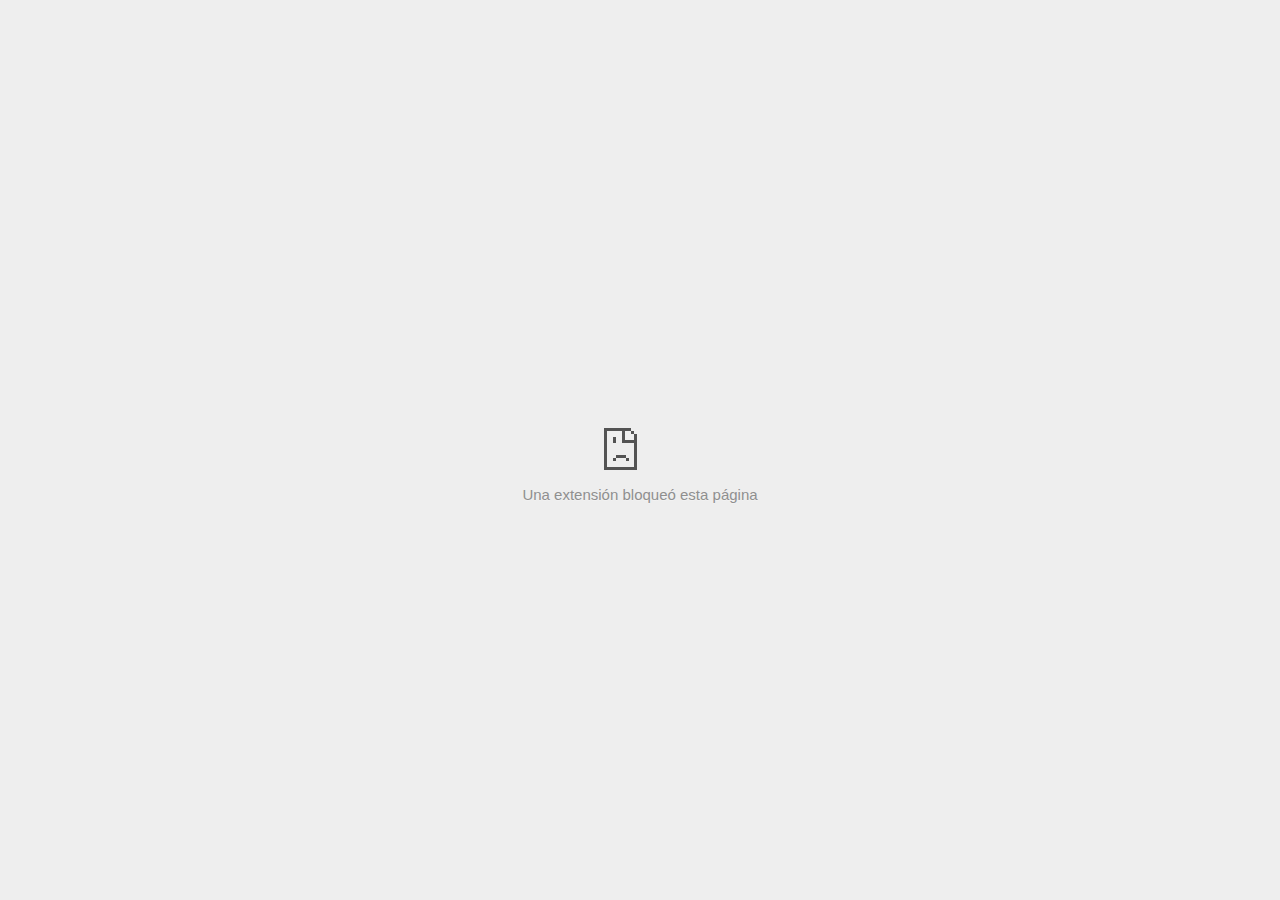
<file: Coppel.com - Coppel Mejora tu vida_files/443819816.html>
<!DOCTYPE html>
<!-- saved from url=(0029)chrome-error://chromewebdata/ -->
<html dir="ltr" lang="es" subframe=""><head><meta http-equiv="Content-Type" content="text/html; charset=UTF-8">
  
  <meta name="color-scheme" content="light dark">
  <meta name="theme-color" content="#fff">
  <meta name="viewport" content="width=device-width, initial-scale=1.0,
                                 maximum-scale=1.0, user-scalable=no">
  <title>td.doubleclick.net</title>
  <style>/* Copyright 2017 The Chromium Authors
 * Use of this source code is governed by a BSD-style license that can be
 * found in the LICENSE file. */

a {
  color: var(--link-color);
}

body {
  --background-color: #fff;
  --error-code-color: var(--google-gray-700);
  --google-blue-100: rgb(210, 227, 252);
  --google-blue-300: rgb(138, 180, 248);
  --google-blue-600: rgb(26, 115, 232);
  --google-blue-700: rgb(25, 103, 210);
  --google-gray-100: rgb(241, 243, 244);
  --google-gray-300: rgb(218, 220, 224);
  --google-gray-500: rgb(154, 160, 166);
  --google-gray-50: rgb(248, 249, 250);
  --google-gray-600: rgb(128, 134, 139);
  --google-gray-700: rgb(95, 99, 104);
  --google-gray-800: rgb(60, 64, 67);
  --google-gray-900: rgb(32, 33, 36);
  --heading-color: var(--google-gray-900);
  --link-color: rgb(88, 88, 88);
  --popup-container-background-color: rgba(0,0,0,.65);
  --primary-button-fill-color-active: var(--google-blue-700);
  --primary-button-fill-color: var(--google-blue-600);
  --primary-button-text-color: #fff;
  --quiet-background-color: rgb(247, 247, 247);
  --secondary-button-border-color: var(--google-gray-500);
  --secondary-button-fill-color: #fff;
  --secondary-button-hover-border-color: var(--google-gray-600);
  --secondary-button-hover-fill-color: var(--google-gray-50);
  --secondary-button-text-color: var(--google-gray-700);
  --small-link-color: var(--google-gray-700);
  --text-color: var(--google-gray-700);
  background: var(--background-color);
  color: var(--text-color);
  word-wrap: break-word;
}

.nav-wrapper .secondary-button {
  background: var(--secondary-button-fill-color);
  border: 1px solid var(--secondary-button-border-color);
  color: var(--secondary-button-text-color);
  float: none;
  margin: 0;
  padding: 8px 16px;
}

.hidden {
  display: none;
}

html {
  -webkit-text-size-adjust: 100%;
  font-size: 125%;
}

.icon {
  background-repeat: no-repeat;
  background-size: 100%;
}

@media (prefers-color-scheme: dark) {
  body {
    --background-color: var(--google-gray-900);
    --error-code-color: var(--google-gray-500);
    --heading-color: var(--google-gray-500);
    --link-color: var(--google-blue-300);
    --primary-button-fill-color-active: rgb(129, 162, 208);
    --primary-button-fill-color: var(--google-blue-300);
    --primary-button-text-color: var(--google-gray-900);
    --quiet-background-color: var(--background-color);
    --secondary-button-border-color: var(--google-gray-700);
    --secondary-button-fill-color: var(--google-gray-900);
    --secondary-button-hover-fill-color: rgb(48, 51, 57);
    --secondary-button-text-color: var(--google-blue-300);
    --small-link-color: var(--google-blue-300);
    --text-color: var(--google-gray-500);
  }
}
</style>
  <style>/* Copyright 2014 The Chromium Authors
   Use of this source code is governed by a BSD-style license that can be
   found in the LICENSE file. */

button {
  border: 0;
  border-radius: 4px;
  box-sizing: border-box;
  color: var(--primary-button-text-color);
  cursor: pointer;
  float: right;
  font-size: .875em;
  margin: 0;
  padding: 8px 16px;
  transition: box-shadow 150ms cubic-bezier(0.4, 0, 0.2, 1);
  user-select: none;
}

[dir='rtl'] button {
  float: left;
}

.bad-clock button,
.captive-portal button,
.https-only button,
.insecure-form button,
.lookalike-url button,
.main-frame-blocked button,
.neterror button,
.pdf button,
.ssl button,
.enterprise-block button,
.enterprise-warn button,
.safe-browsing-billing button {
  background: var(--primary-button-fill-color);
}

button:active {
  background: var(--primary-button-fill-color-active);
  outline: 0;
}

#debugging {
  display: inline;
  overflow: auto;
}

.debugging-content {
  line-height: 1em;
  margin-bottom: 0;
  margin-top: 1em;
}

.debugging-content-fixed-width {
  display: block;
  font-family: monospace;
  font-size: 1.2em;
  margin-top: 0.5em;
}

.debugging-title {
  font-weight: bold;
}

#details {
  margin: 0 0 50px;
}

#details p:not(:first-of-type) {
  margin-top: 20px;
}

.secondary-button:active {
  border-color: white;
  box-shadow: 0 1px 2px 0 rgba(60, 64, 67, .3),
      0 2px 6px 2px rgba(60, 64, 67, .15);
}

.secondary-button:hover {
  background: var(--secondary-button-hover-fill-color);
  border-color: var(--secondary-button-hover-border-color);
  text-decoration: none;
}

.error-code {
  color: var(--error-code-color);
  font-size: .8em;
  margin-top: 12px;
  text-transform: uppercase;
}

#error-debugging-info {
  font-size: 0.8em;
}

h1 {
  color: var(--heading-color);
  font-size: 1.6em;
  font-weight: normal;
  line-height: 1.25em;
  margin-bottom: 16px;
}

h2 {
  font-size: 1.2em;
  font-weight: normal;
}

.icon {
  height: 72px;
  margin: 0 0 40px;
  width: 72px;
}

input[type=checkbox] {
  opacity: 0;
}

input[type=checkbox]:focus ~ .checkbox::after {
  outline: -webkit-focus-ring-color auto 5px;
}

.interstitial-wrapper {
  box-sizing: border-box;
  font-size: 1em;
  line-height: 1.6em;
  margin: 14vh auto 0;
  max-width: 600px;
  width: 100%;
}

#main-message > p {
  display: inline;
}

#extended-reporting-opt-in {
  font-size: .875em;
  margin-top: 32px;
}

#extended-reporting-opt-in label {
  display: grid;
  grid-template-columns: 1.8em 1fr;
  position: relative;
}

#enhanced-protection-message {
  border-radius: 4px;
  font-size: 1em;
  margin-top: 32px;
  padding: 10px 5px;
}

#enhanced-protection-message label {
  display: grid;
  grid-template-columns: 2.5em 1fr;
  position: relative;
}

#enhanced-protection-message div {
  margin: 0.5em;
}

#enhanced-protection-message .icon {
  height: 1.5em;
  vertical-align: middle;
  width: 1.5em;
}

.nav-wrapper {
  margin-top: 51px;
}

.nav-wrapper::after {
  clear: both;
  content: '';
  display: table;
  width: 100%;
}

.small-link {
  color: var(--small-link-color);
  font-size: .875em;
}

.checkboxes {
  flex: 0 0 24px;
}

.checkbox {
  --padding: .9em;
  background: transparent;
  display: block;
  height: 1em;
  left: -1em;
  padding-inline-start: var(--padding);
  position: absolute;
  right: 0;
  top: -.5em;
  width: 1em;
}

.checkbox::after {
  border: 1px solid white;
  border-radius: 2px;
  content: '';
  height: 1em;
  left: var(--padding);
  position: absolute;
  top: var(--padding);
  width: 1em;
}

.checkbox::before {
  background: transparent;
  border: 2px solid white;
  border-inline-end-width: 0;
  border-top-width: 0;
  content: '';
  height: .2em;
  left: calc(.3em + var(--padding));
  opacity: 0;
  position: absolute;
  top: calc(.3em  + var(--padding));
  transform: rotate(-45deg);
  width: .5em;
}

input[type=checkbox]:checked ~ .checkbox::before {
  opacity: 1;
}

#recurrent-error-message {
  background: #ededed;
  border-radius: 4px;
  margin-bottom: 16px;
  margin-top: 12px;
  padding: 12px 16px;
}

.showing-recurrent-error-message #extended-reporting-opt-in {
  margin-top: 16px;
}

.showing-recurrent-error-message #enhanced-protection-message {
  margin-top: 16px;
}

@media (max-width: 700px) {
  .interstitial-wrapper {
    padding: 0 10%;
  }

  #error-debugging-info {
    overflow: auto;
  }
}

@media (max-width: 420px) {
  button,
  [dir='rtl'] button,
  .small-link {
    float: none;
    font-size: .825em;
    font-weight: 500;
    margin: 0;
    width: 100%;
  }

  button {
    padding: 16px 24px;
  }

  #details {
    margin: 20px 0 20px 0;
  }

  #details p:not(:first-of-type) {
    margin-top: 10px;
  }

  .secondary-button:not(.hidden) {
    display: block;
    margin-top: 20px;
    text-align: center;
    width: 100%;
  }

  .interstitial-wrapper {
    padding: 0 5%;
  }

  #extended-reporting-opt-in {
    margin-top: 24px;
  }

  #enhanced-protection-message {
    margin-top: 24px;
  }

  .nav-wrapper {
    margin-top: 30px;
  }
}

/**
 * Mobile specific styling.
 * Navigation buttons are anchored to the bottom of the screen.
 * Details message replaces the top content in its own scrollable area.
 */

@media (max-width: 420px) {
  .nav-wrapper .secondary-button {
    border: 0;
    margin: 16px 0 0;
    margin-inline-end: 0;
    padding-bottom: 16px;
    padding-top: 16px;
  }
}

/* Fixed nav. */
@media (min-width: 240px) and (max-width: 420px) and
       (min-height: 401px),
       (min-width: 421px) and (min-height: 240px) and
       (max-height: 560px) {
  body .nav-wrapper {
    background: var(--background-color);
    bottom: 0;
    box-shadow: 0 -12px 24px var(--background-color);
    left: 0;
    margin: 0 auto;
    max-width: 736px;
    padding-inline-end: 24px;
    padding-inline-start: 24px;
    position: fixed;
    right: 0;
    width: 100%;
    z-index: 2;
  }

  .interstitial-wrapper {
    max-width: 736px;
  }

  #details,
  #main-content {
    padding-bottom: 40px;
  }

  #details {
    padding-top: 5.5vh;
  }

  button.small-link {
    color: var(--google-blue-600);
  }
}

@media (max-width: 420px) and (orientation: portrait),
       (max-height: 560px) {
  body {
    margin: 0 auto;
  }

  button,
  [dir='rtl'] button,
  button.small-link,
  .nav-wrapper .secondary-button {
    font-family: Roboto-Regular,Helvetica;
    font-size: .933em;
    margin: 6px 0;
    transform: translatez(0);
  }

  .nav-wrapper {
    box-sizing: border-box;
    padding-bottom: 8px;
    width: 100%;
  }

  #details {
    box-sizing: border-box;
    height: auto;
    margin: 0;
    opacity: 1;
    transition: opacity 250ms cubic-bezier(0.4, 0, 0.2, 1);
  }

  #details.hidden,
  #main-content.hidden {
    height: 0;
    opacity: 0;
    overflow: hidden;
    padding-bottom: 0;
    transition: none;
  }

  h1 {
    font-size: 1.5em;
    margin-bottom: 8px;
  }

  .icon {
    margin-bottom: 5.69vh;
  }

  .interstitial-wrapper {
    box-sizing: border-box;
    margin: 7vh auto 12px;
    padding: 0 24px;
    position: relative;
  }

  .interstitial-wrapper p {
    font-size: .95em;
    line-height: 1.61em;
    margin-top: 8px;
  }

  #main-content {
    margin: 0;
    transition: opacity 100ms cubic-bezier(0.4, 0, 0.2, 1);
  }

  .small-link {
    border: 0;
  }

  .suggested-left > #control-buttons,
  .suggested-right > #control-buttons {
    float: none;
    margin: 0;
  }
}

@media (min-width: 421px) and (min-height: 500px) and (max-height: 560px) {
  .interstitial-wrapper {
    margin-top: 10vh;
  }
}

@media (min-height: 400px) and (orientation:portrait) {
  .interstitial-wrapper {
    margin-bottom: 145px;
  }
}

@media (min-height: 299px) {
  .nav-wrapper {
    padding-bottom: 16px;
  }
}

@media (max-height: 560px) and (min-height: 240px) and (orientation:landscape) {
  .extended-reporting-has-checkbox #details {
    padding-bottom: 80px;
  }
}

@media (min-height: 500px) and (max-height: 650px) and (max-width: 414px) and
       (orientation: portrait) {
  .interstitial-wrapper {
    margin-top: 7vh;
  }
}

@media (min-height: 650px) and (max-width: 414px) and (orientation: portrait) {
  .interstitial-wrapper {
    margin-top: 10vh;
  }
}

/* Small mobile screens. No fixed nav. */
@media (max-height: 400px) and (orientation: portrait),
       (max-height: 239px) and (orientation: landscape),
       (max-width: 419px) and (max-height: 399px) {
  .interstitial-wrapper {
    display: flex;
    flex-direction: column;
    margin-bottom: 0;
  }

  #details {
    flex: 1 1 auto;
    order: 0;
  }

  #main-content {
    flex: 1 1 auto;
    order: 0;
  }

  .nav-wrapper {
    flex: 0 1 auto;
    margin-top: 8px;
    order: 1;
    padding-inline-end: 0;
    padding-inline-start: 0;
    position: relative;
    width: 100%;
  }

  button,
  .nav-wrapper .secondary-button {
    padding: 16px 24px;
  }

  button.small-link {
    color: var(--google-blue-600);
  }
}

@media (max-width: 239px) and (orientation: portrait) {
  .nav-wrapper {
    padding-inline-end: 0;
    padding-inline-start: 0;
  }
}
</style>
  <style>/* Copyright 2013 The Chromium Authors
 * Use of this source code is governed by a BSD-style license that can be
 * found in the LICENSE file. */

/* Don't use the main frame div when the error is in a subframe. */
html[subframe] #main-frame-error {
  display: none;
}

/* Don't use the subframe error div when the error is in a main frame. */
html:not([subframe]) #sub-frame-error {
  display: none;
}

h1 {
  margin-top: 0;
  word-wrap: break-word;
}

h1 span {
  font-weight: 500;
}

a {
  text-decoration: none;
}

.icon {
  -webkit-user-select: none;
  display: inline-block;
}

.icon-generic {
  /* Can't access chrome://theme/IDR_ERROR_NETWORK_GENERIC from an untrusted
   * renderer process, so embed the resource manually. */
  content: -webkit-image-set(
      url([data-uri]) 1x,
      url([data-uri]) 2x);
}

.icon-info {
  content: -webkit-image-set(
      url([data-uri]) 1x,
      url([data-uri]) 2x);
}

.icon-offline {
  content: -webkit-image-set(
      url([data-uri]) 1x,
      url([data-uri]) 2x);
  position: relative;
}

.icon-disabled {
  content: -webkit-image-set(
      url([data-uri]) 1x,
      url([data-uri]) 2x);
  width: 112px;
}

.hidden {
  display: none;
}

#suggestions-list a {
  color: var(--google-blue-600);
}

#suggestions-list p {
  margin-block-end: 0;
}

#suggestions-list ul {
  margin-top: 0;
}

.single-suggestion {
  list-style-type: none;
  padding-inline-start: 0;
}

#error-information-button {
  content: url([data-uri]);
  height: 24px;
  vertical-align: -.15em;
  width: 24px;
}

.use-popup-container#error-information-popup-container
  #error-information-popup {
  align-items: center;
  background-color: var(--popup-container-background-color);
  display: flex;
  height: 100%;
  left: 0;
  position: fixed;
  top: 0;
  width: 100%;
  z-index: 100;
}

.use-popup-container#error-information-popup-container
  #error-information-popup-content > p {
  margin-bottom: 11px;
  margin-inline-start: 20px;
}

.use-popup-container#error-information-popup-container #suggestions-list ul {
  margin-inline-start: 15px;
}

.use-popup-container#error-information-popup-container
  #error-information-popup-box {
  background-color: var(--background-color);
  left: 5%;
  padding-bottom: 15px;
  padding-top: 15px;
  position: fixed;
  width: 90%;
  z-index: 101;
}

.use-popup-container#error-information-popup-container div.error-code {
  margin-inline-start: 20px;
}

.use-popup-container#error-information-popup-container #suggestions-list p {
  margin-inline-start: 20px;
}

:not(.use-popup-container)#error-information-popup-container
  #error-information-popup-close {
  display: none;
}

#error-information-popup-close {
  margin-bottom: 0;
  margin-inline-end: 35px;
  margin-top: 15px;
  text-align: end;
}

.link-button {
  color: rgb(66, 133, 244);
  display: inline-block;
  font-weight: bold;
  text-transform: uppercase;
}

#sub-frame-error-details {

  color: #8F8F8F;

  /* Not done on mobile for performance reasons. */
  text-shadow: 0 1px 0 rgba(255,255,255,0.3);

}

[jscontent=hostName],
[jscontent=failedUrl] {
  overflow-wrap: break-word;
}

.secondary-button {
  background: #d9d9d9;
  color: #696969;
  margin-inline-end: 16px;
}

.snackbar {
  background: #323232;
  border-radius: 2px;
  bottom: 24px;
  box-sizing: border-box;
  color: #fff;
  font-size: .87em;
  left: 24px;
  max-width: 568px;
  min-width: 288px;
  opacity: 0;
  padding: 16px 24px 12px;
  position: fixed;
  transform: translateY(90px);
  will-change: opacity, transform;
  z-index: 999;
}

.snackbar-show {
  -webkit-animation:
    show-snackbar 250ms cubic-bezier(0, 0, 0.2, 1) forwards,
    hide-snackbar 250ms cubic-bezier(0.4, 0, 1, 1) forwards 5s;
}

@-webkit-keyframes show-snackbar {
  100% {
    opacity: 1;
    transform: translateY(0);
  }
}

@-webkit-keyframes hide-snackbar {
  0% {
    opacity: 1;
    transform: translateY(0);
  }
  100% {
    opacity: 0;
    transform: translateY(90px);
  }
}

.suggestions {
  margin-top: 18px;
}

.suggestion-header {
  font-weight: bold;
  margin-bottom: 4px;
}

.suggestion-body {
  color: #777;
}

/* Decrease padding at low sizes. */
@media (max-width: 640px), (max-height: 640px) {
  h1 {
    margin: 0 0 15px;
  }
  .suggestions {
    margin-top: 10px;
  }
  .suggestion-header {
    margin-bottom: 0;
  }
}

#download-link,
#download-link-clicked {
  margin-bottom: 30px;
  margin-top: 30px;
}

#download-link-clicked {
  color: #BBB;
}

#download-link::before,
#download-link-clicked::before {
  content: url([data-uri]);
  display: inline-block;
  margin-inline-end: 4px;
  vertical-align: -webkit-baseline-middle;
}

#download-link-clicked::before {
  opacity: 0;
  width: 0;
}

#offline-content-list-visibility-card {
  border: 1px solid white;
  border-radius: 8px;
  display: flex;
  font-size: .8em;
  justify-content: space-between;
  line-height: 1;
}

#offline-content-list.list-hidden #offline-content-list-visibility-card {
  border-color: rgb(218, 220, 224);
}

#offline-content-list-visibility-card > div {
  padding: 1em;
}

#offline-content-list-title {
  color: var(--google-gray-700);
}

#offline-content-list-show-text,
#offline-content-list-hide-text {
  color: rgb(66, 133, 244);
}

/* Hides the "hide" text div when the offline content list is collapsed/hidden
 * and, alternatively, hides the "show" text div when the offline content list
 * is expanded/shown.
 */
#offline-content-list.list-hidden #offline-content-list-hide-text,
#offline-content-list:not(.list-hidden) #offline-content-list-show-text {
  display: none;
}

/* Controls the animation of the offline content list when it is expanded/shown.
 */
#offline-content-suggestions {
  /* Max-height has to be set for the height animation to work. The chosen value
   * is a little greater than the maximum height the list will have, when all
   * suggestions have images, so that it is never clamped. This makes so that
   * when the actual height is smaller then the animation is not as smooth.
   */
  max-height: 27em;
  transition: max-height 200ms ease-in, visibility 0s 200ms,
              opacity 200ms 200ms linear;
}

/* Controls the animation of the offline content list when it is
 * collapsed/hidden.
 */
#offline-content-list.list-hidden #offline-content-suggestions {
  max-height: 0;
  opacity: 0;
  transition: opacity 200ms linear, visibility 0s 200ms,
              max-height 200ms 200ms ease-out;
  visibility: hidden;
}

#offline-content-list {
  margin-inline-start: -5%;
  width: 110%;
}

/* The selectors below adjust the "overflow" of the suggestion cards contents
 * based on the same screen size based strategy used for the main frame, which
 * is applied by the `interstitial-wrapper` class. */
@media (max-width: 420px)  {
  #offline-content-list {
    margin-inline-start: -2.5%;
    width: 105%;
  }
}
@media (max-width: 420px) and (orientation: portrait),
       (max-height: 560px) {
  #offline-content-list {
    margin-inline-start: -12px;
    width: calc(100% + 24px);
  }
}

.suggestion-with-image .offline-content-suggestion-thumbnail {
  flex-basis: 8.2em;
  flex-shrink: 0;
}

.suggestion-with-image .offline-content-suggestion-thumbnail > img {
  height: 100%;
  width: 100%;
}

.suggestion-with-image #offline-content-list:not(.is-rtl)
.offline-content-suggestion-thumbnail > img {
  border-bottom-right-radius: 7px;
  border-top-right-radius: 7px;
}

.suggestion-with-image #offline-content-list.is-rtl
.offline-content-suggestion-thumbnail > img {
  border-bottom-left-radius: 7px;
  border-top-left-radius: 7px;
}

.suggestion-with-icon .offline-content-suggestion-thumbnail {
  align-items: center;
  display: flex;
  justify-content: center;
  min-height: 4.2em;
  min-width: 4.2em;
}

.suggestion-with-icon .offline-content-suggestion-thumbnail > div {
  align-items: center;
  background-color: rgb(241, 243, 244);
  border-radius: 50%;
  display: flex;
  height: 2.3em;
  justify-content: center;
  width: 2.3em;
}

.suggestion-with-icon .offline-content-suggestion-thumbnail > div > img {
  height: 1.45em;
  width: 1.45em;
}

.offline-content-suggestion-favicon {
  height: 1em;
  margin-inline-end: 0.4em;
  width: 1.4em;
}

.offline-content-suggestion-favicon > img {
  height: 1.4em;
  width: 1.4em;
}

.no-favicon .offline-content-suggestion-favicon {
  display: none;
}

.image-video {
  content: url([data-uri]);
}

.image-music-note {
  content: url([data-uri]);
}

.image-earth {
  content: url([data-uri]);
}

.image-file {
  content: url([data-uri]);
}

.offline-content-suggestion-texts {
  display: flex;
  flex-direction: column;
  justify-content: space-between;
  line-height: 1.3;
  padding: .9em;
  width: 100%;
}

.offline-content-suggestion-title {
  -webkit-box-orient: vertical;
  -webkit-line-clamp: 3;
  color: rgb(32, 33, 36);
  display: -webkit-box;
  font-size: 1.1em;
  overflow: hidden;
  text-overflow: ellipsis;
}

div.offline-content-suggestion {
  align-items: stretch;
  border: 1px solid rgb(218, 220, 224);
  border-radius: 8px;
  display: flex;
  justify-content: space-between;
  margin-bottom: .8em;
}

.suggestion-with-image {
  flex-direction: row;
  height: 8.2em;
  max-height: 8.2em;
}

.suggestion-with-icon {
  flex-direction: row-reverse;
  height: 4.2em;
  max-height: 4.2em;
}

.suggestion-with-icon .offline-content-suggestion-title {
  -webkit-line-clamp: 1;
  word-break: break-all;
}

.suggestion-with-icon .offline-content-suggestion-texts {
  padding-inline-start: 0;
}

.offline-content-suggestion-attribution-freshness {
  color: rgb(95, 99, 104);
  display: flex;
  font-size: .8em;
  line-height: 1.7em;
}

.offline-content-suggestion-attribution {
  -webkit-box-orient: vertical;
  -webkit-line-clamp: 1;
  display: -webkit-box;
  flex-shrink: 1;
  margin-inline-end: 0.3em;
  overflow: hidden;
  overflow-wrap: break-word;
  text-overflow: ellipsis;
  word-break: break-all;
}

.no-attribution .offline-content-suggestion-attribution {
  display: none;
}

.offline-content-suggestion-freshness::before {
  content: '-';
  display: inline-block;
  flex-shrink: 0;
  margin-inline-end: .1em;
  margin-inline-start: .1em;
}

.no-attribution .offline-content-suggestion-freshness::before {
  display: none;
}

.offline-content-suggestion-freshness {
  flex-shrink: 0;
}

.suggestion-with-image .offline-content-suggestion-pin-spacer {
  flex-grow: 100;
  flex-shrink: 1;
}

.suggestion-with-image .offline-content-suggestion-pin {
  content: url([data-uri]);
  flex-shrink: 0;
  height: 1.4em;
  margin-inline-start: .4em;
  width: 1.4em;
}

/* Controls the animation (and a bit more) of the launch-downloads-home action
 * button when the offline content list is expanded/shown.
 */
#offline-content-list-action {
  text-align: center;
  transition: visibility 0s 200ms, opacity 200ms 200ms linear;
}

/* Controls the animation of the launch-downloads-home action button when the
 * offline content list is collapsed/hidden.
 */
#offline-content-list.list-hidden #offline-content-list-action {
  opacity: 0;
  transition: opacity 200ms linear, visibility 0s 200ms;
  visibility: hidden;
}

#cancel-save-page-button {
  background-image: url([data-uri]);
  background-position: right 27px center;
  background-repeat: no-repeat;
  border: 1px solid var(--google-gray-300);
  border-radius: 5px;
  color: var(--google-gray-700);
  margin-bottom: 26px;
  padding-bottom: 16px;
  padding-inline-end: 88px;
  padding-inline-start: 16px;
  padding-top: 16px;
  text-align: start;
}

html[dir='rtl'] #cancel-save-page-button {
  background-position: left 27px center;
}

#save-page-for-later-button {
  display: flex;
  justify-content: start;
}

#save-page-for-later-button a::before {
  content: url([data-uri]);
  display: inline-block;
  margin-inline-end: 4px;
  vertical-align: -webkit-baseline-middle;
}

.hidden#save-page-for-later-button {
  display: none;
}

/* Don't allow overflow when in a subframe. */
html[subframe] body {
  overflow: hidden;
}

#sub-frame-error {
  -webkit-align-items: center;
  -webkit-flex-flow: column;
  -webkit-justify-content: center;
  background-color: #DDD;
  display: -webkit-flex;
  height: 100%;
  left: 0;
  position: absolute;
  text-align: center;
  top: 0;
  transition: background-color 200ms ease-in-out;
  width: 100%;
}

#sub-frame-error:hover {
  background-color: #EEE;
}

#sub-frame-error .icon-generic {
  margin: 0 0 16px;
}

#sub-frame-error-details {
  margin: 0 10px;
  text-align: center;
  visibility: hidden;
}

/* Show details only when hovering. */
#sub-frame-error:hover #sub-frame-error-details {
  visibility: visible;
}

/* If the iframe is too small, always hide the error code. */
/* TODO(mmenke): See if overflow: no-display works better, once supported. */
@media (max-width: 200px), (max-height: 95px) {
  #sub-frame-error-details {
    display: none;
  }
}

/* Adjust icon for small embedded frames in apps. */
@media (max-height: 100px) {
  #sub-frame-error .icon-generic {
    height: auto;
    margin: 0;
    padding-top: 0;
    width: 25px;
  }
}

/* details-button is special; it's a <button> element that looks like a link. */
#details-button {
  box-shadow: none;
  min-width: 0;
}

/* Styles for platform dependent separation of controls and details button. */
.suggested-left > #control-buttons,
.suggested-right > #details-button {
  float: left;
}

.suggested-right > #control-buttons,
.suggested-left > #details-button {
  float: right;
}

.suggested-left .secondary-button {
  margin-inline-end: 0;
  margin-inline-start: 16px;
}

#details-button.singular {
  float: none;
}

/* download-button shows both icon and text. */
#download-button {
  padding-bottom: 4px;
  padding-top: 4px;
  position: relative;
}

#download-button::before {
  background: -webkit-image-set(
      url([data-uri]) 1x,
      url([data-uri]) 2x)
    no-repeat;
  content: '';
  display: inline-block;
  height: 24px;
  margin-inline-end: 4px;
  margin-inline-start: -4px;
  vertical-align: middle;
  width: 24px;
}

#download-button:disabled {
  background: rgb(180, 206, 249);
  color: rgb(255, 255, 255);
}

#buttons::after {
  clear: both;
  content: '';
  display: block;
  width: 100%;
}

/* Offline page */
html[dir='rtl'] .runner-container,
html[dir='rtl'].offline .icon-offline {
  transform: scaleX(-1);
}

.offline {
  transition: filter 1.5s cubic-bezier(0.65, 0.05, 0.36, 1),
              background-color 1.5s cubic-bezier(0.65, 0.05, 0.36, 1);

  will-change: filter, background-color;

}

.offline body {
  transition: background-color 1.5s cubic-bezier(0.65, 0.05, 0.36, 1);
}

.offline #main-message > p {
  display: none;
}

.offline.inverted {
  background-color: #fff;
  filter: invert(1);
}

.offline.inverted body {
  background-color: #fff;
}

.offline .interstitial-wrapper {
  color: var(--text-color);
  font-size: 1em;
  line-height: 1.55;
  margin: 0 auto;
  max-width: 600px;
  padding-top: 100px;
  position: relative;
  width: 100%;
}

.offline .runner-container {
  direction: ltr;
  height: 150px;
  max-width: 600px;
  overflow: hidden;
  position: absolute;
  top: 35px;
  width: 44px;
}

.offline .runner-container:focus {
  outline: none;
}

.offline .runner-container:focus-visible {
  outline: 3px solid var(--google-blue-300);
}

.offline .runner-canvas {
  height: 150px;
  max-width: 600px;
  opacity: 1;
  overflow: hidden;
  position: absolute;
  top: 0;
  z-index: 10;
}

.offline .controller {
  height: 100vh;
  left: 0;
  position: absolute;
  top: 0;
  width: 100vw;
  z-index: 9;
}

#offline-resources {
  display: none;
}

#offline-instruction {
  image-rendering: pixelated;
  left: 0;
  margin: auto;
  position: absolute;
  right: 0;
  top: 60px;
  width: fit-content;
}

.offline-runner-live-region {
  bottom: 0;
  clip-path: polygon(0 0, 0 0, 0 0);
  color: var(--background-color);
  display: block;
  font-size: xx-small;
  overflow: hidden;
  position: absolute;
  text-align: center;
  transition: color 1.5s cubic-bezier(0.65, 0.05, 0.36, 1);
  user-select: none;
}

/* Custom toggle */
.slow-speed-option {
  align-items: center;
  background: var(--google-gray-50);
  border-radius: 24px/50%;
  bottom: 0;
  color: var(--error-code-color);
  display: inline-flex;
  font-size: 1em;
  left: 0;
  line-height: 1.1em;
  margin: 5px auto;
  padding: 2px 12px 3px 20px;
  position: absolute;
  right: 0;
  width: max-content;
  z-index: 999;
}

.slow-speed-option.hidden {
  display: none;
}

.slow-speed-option [type=checkbox] {
  opacity: 0;
  pointer-events: none;
  position: absolute;
}

.slow-speed-option .slow-speed-toggle {
  cursor: pointer;
  margin-inline-start: 8px;
  padding: 8px 4px;
  position: relative;
}

.slow-speed-option [type=checkbox]:disabled ~ .slow-speed-toggle {
  cursor: default;
}

.slow-speed-option-label [type=checkbox] {
  opacity: 0;
  pointer-events: none;
  position: absolute;
}

.slow-speed-option .slow-speed-toggle::before,
.slow-speed-option .slow-speed-toggle::after {
  content: '';
  display: block;
  margin: 0 3px;
  transition: all 100ms cubic-bezier(0.4, 0, 1, 1);
}

.slow-speed-option .slow-speed-toggle::before {
  background: rgb(189,193,198);
  border-radius: 0.65em;
  height: 0.9em;
  width: 2em;
}

.slow-speed-option .slow-speed-toggle::after {
  background: #fff;
  border-radius: 50%;
  box-shadow: 0 1px 3px 0 rgb(0 0 0 / 40%);
  height: 1.2em;
  position: absolute;
  top: 51%;
  transform: translate(-20%, -50%);
  width: 1.1em;
}

.slow-speed-option [type=checkbox]:focus + .slow-speed-toggle {
  box-shadow: 0 0 8px rgb(94, 158, 214);
  outline: 1px solid rgb(93, 157, 213);
}

.slow-speed-option [type=checkbox]:checked + .slow-speed-toggle::before {
  background: var(--google-blue-600);
  opacity: 0.5;
}

.slow-speed-option [type=checkbox]:checked + .slow-speed-toggle::after {
  background: var(--google-blue-600);
  transform: translate(calc(2em - 90%), -50%);
}

.slow-speed-option [type=checkbox]:checked:disabled +
  .slow-speed-toggle::before {
  background: rgb(189,193,198);
}

.slow-speed-option [type=checkbox]:checked:disabled +
  .slow-speed-toggle::after {
  background: var(--google-gray-50);
}

@media (max-width: 420px) {
  #download-button {
    padding-bottom: 12px;
    padding-top: 12px;
  }

  .suggested-left > #control-buttons,
  .suggested-right > #control-buttons {
    float: none;
  }

  .snackbar {
    border-radius: 0;
    bottom: 0;
    left: 0;
    width: 100%;
  }
}

@media (max-height: 350px) {
  h1 {
    margin: 0 0 15px;
  }

  .icon-offline {
    margin: 0 0 10px;
  }

  .interstitial-wrapper {
    margin-top: 5%;
  }

  .nav-wrapper {
    margin-top: 30px;
  }
}

@media (min-width: 420px) and (max-width: 736px) and
       (min-height: 240px) and (max-height: 420px) and
       (orientation:landscape) {
  .interstitial-wrapper {
    margin-bottom: 100px;
  }
}

@media (max-width: 360px) and (max-height: 480px) {
  .offline .interstitial-wrapper {
    padding-top: 60px;
  }

  .offline .runner-container {
    top: 8px;
  }
}

@media (min-height: 240px) and (orientation: landscape) {
  .offline .interstitial-wrapper {
    margin-bottom: 90px;
  }

  .icon-offline {
    margin-bottom: 20px;
  }
}

@media (max-height: 320px) and (orientation: landscape) {
  .icon-offline {
    margin-bottom: 0;
  }

  .offline .runner-container {
    top: 10px;
  }
}

@media (max-width: 240px) {
  button {
    padding-inline-end: 12px;
    padding-inline-start: 12px;
  }

  .interstitial-wrapper {
    overflow: inherit;
    padding: 0 8px;
  }
}

@media (max-width: 120px) {
  button {
    width: auto;
  }
}

.arcade-mode,
.arcade-mode .runner-container,
.arcade-mode .runner-canvas {
  image-rendering: pixelated;
  max-width: 100%;
  overflow: hidden;
}

.arcade-mode #buttons,
.arcade-mode #main-content {
  opacity: 0;
  overflow: hidden;
}

.arcade-mode .interstitial-wrapper {
  height: 100vh;
  max-width: 100%;
  overflow: hidden;
}

.arcade-mode .runner-container {
  left: 0;
  margin: auto;
  right: 0;
  transform-origin: top center;
  transition: transform 250ms cubic-bezier(0.4, 0, 1, 1) 400ms;
  z-index: 2;
}

@media (prefers-color-scheme: dark) {
  .icon {
    filter: invert(1);
  }

  .offline .runner-canvas {
    filter: invert(1);
  }

  .offline.inverted {
    background-color: var(--background-color);
    filter: invert(0);
  }

  .offline.inverted body {
    background-color: #fff;
  }

  .offline.inverted .offline-runner-live-region {
    color: #fff;
  }

  #suggestions-list a {
    color: var(--link-color);
  }

  #error-information-button {
    filter: invert(0.6);
  }

  .slow-speed-option {
    background: var(--google-gray-800);
    color: var(--google-gray-100);
  }

  .slow-speed-option .slow-speed-toggle::before,
  .slow-speed-option [type=checkbox]:checked:disabled +
    .slow-speed-toggle::before {
     background: rgb(189,193,198);
  }

  .slow-speed-option [type=checkbox]:checked + .slow-speed-toggle::after,
  .slow-speed-option [type=checkbox]:checked + .slow-speed-toggle::before {
    background: var(--google-blue-300);
  }
}
</style>
  <script>// Copyright 2013 The Chromium Authors
// Use of this source code is governed by a BSD-style license that can be
// found in the LICENSE file.

/**
 * @typedef {{
 *   downloadButtonClick: function(),
 *   reloadButtonClick: function(string),
 *   detailsButtonClick: function(),
 *   diagnoseErrorsButtonClick: function(),
 *   portalSigninsButtonClick: function(),
 *   trackEasterEgg: function(),
 *   updateEasterEggHighScore: function(number),
 *   resetEasterEggHighScore: function(),
 *   launchOfflineItem: function(string, string),
 *   savePageForLater: function(),
 *   cancelSavePage: function(),
 *   listVisibilityChange: function(boolean),
 * }}
 */
// eslint-disable-next-line no-var
var errorPageController;

const HIDDEN_CLASS = 'hidden';

// Decodes a UTF16 string that is encoded as base64.
function decodeUTF16Base64ToString(encoded_text) {
  const data = atob(encoded_text);
  let result = '';
  for (let i = 0; i < data.length; i += 2) {
    result +=
        String.fromCharCode(data.charCodeAt(i) * 256 + data.charCodeAt(i + 1));
  }
  return result;
}

function toggleHelpBox() {
  const helpBoxOuter = document.getElementById('details');
  helpBoxOuter.classList.toggle(HIDDEN_CLASS);
  const detailsButton = document.getElementById('details-button');
  if (helpBoxOuter.classList.contains(HIDDEN_CLASS)) {
    /** @suppress {missingProperties} */
    detailsButton.innerText = detailsButton.detailsText;
  } else {
    /** @suppress {missingProperties} */
    detailsButton.innerText = detailsButton.hideDetailsText;
  }

  // Details appears over the main content on small screens.
  if (mobileNav) {
    document.getElementById('main-content').classList.toggle(HIDDEN_CLASS);
    const runnerContainer = document.querySelector('.runner-container');
    if (runnerContainer) {
      runnerContainer.classList.toggle(HIDDEN_CLASS);
    }
  }
}

function diagnoseErrors() {
  if (window.errorPageController) {
    errorPageController.diagnoseErrorsButtonClick();
  }
}

function portalSignin() {
  if (window.errorPageController) {
    errorPageController.portalSigninButtonClick();
  }
}

// Subframes use a different layout but the same html file.  This is to make it
// easier to support platforms that load the error page via different
// mechanisms (Currently just iOS). We also use the subframe style for portals
// as they are embedded like subframes and can't be interacted with by the user.
let isSubFrame = false;
if (window.top.location !== window.location || window.portalHost) {
  document.documentElement.setAttribute('subframe', '');
  isSubFrame = true;
}

// Re-renders the error page using |strings| as the dictionary of values.
// Used by NetErrorTabHelper to update DNS error pages with probe results.
function updateForDnsProbe(strings) {
  const context = new JsEvalContext(strings);
  jstProcess(context, document.getElementById('t'));
  onDocumentLoadOrUpdate();
}

// Adds an icon class to the list and removes classes previously set.
function updateIconClass(newClass) {
  const frameSelector = isSubFrame ? '#sub-frame-error' : '#main-frame-error';
  const iconEl = document.querySelector(frameSelector + ' .icon');

  if (iconEl.classList.contains(newClass)) {
    return;
  }

  iconEl.className = 'icon ' + newClass;
}

// Implements button clicks.  This function is needed during the transition
// between implementing these in trunk chromium and implementing them in iOS.
function reloadButtonClick(url) {
  if (window.errorPageController) {
    // 

    // 
    errorPageController.reloadButtonClick();
    // 
  } else {
    window.location = url;
  }
}

function downloadButtonClick() {
  if (window.errorPageController) {
    errorPageController.downloadButtonClick();
    const downloadButton = document.getElementById('download-button');
    downloadButton.disabled = true;
    /** @suppress {missingProperties} */
    downloadButton.textContent = downloadButton.disabledText;

    document.getElementById('download-link-wrapper')
        .classList.add(HIDDEN_CLASS);
    document.getElementById('download-link-clicked-wrapper')
        .classList.remove(HIDDEN_CLASS);
  }
}

function detailsButtonClick() {
  if (window.errorPageController) {
    errorPageController.detailsButtonClick();
  }
}

let primaryControlOnLeft = true;
// clang-format off
// 

function setAutoFetchState(scheduled, can_schedule) {
  document.getElementById('cancel-save-page-button')
      .classList.toggle(HIDDEN_CLASS, !scheduled);
  document.getElementById('save-page-for-later-button')
      .classList.toggle(HIDDEN_CLASS, scheduled || !can_schedule);
}

function savePageLaterClick() {
  errorPageController.savePageForLater();
  // savePageForLater will eventually trigger a call to setAutoFetchState() when
  // it completes.
}

function cancelSavePageClick() {
  errorPageController.cancelSavePage();
  // setAutoFetchState is not called in response to cancelSavePage(), so do it
  // now.
  setAutoFetchState(false, true);
}

function toggleErrorInformationPopup() {
  document.getElementById('error-information-popup-container')
      .classList.toggle(HIDDEN_CLASS);
}

function launchOfflineItem(itemID, name_space) {
  errorPageController.launchOfflineItem(itemID, name_space);
}

function launchDownloadsPage() {
  errorPageController.launchDownloadsPage();
}

function getIconForSuggestedItem(item) {
  // Note: |item.content_type| contains the enum values from
  // chrome::mojom::AvailableContentType.
  switch (item.content_type) {
    case 1:  // kVideo
      return 'image-video';
    case 2:  // kAudio
      return 'image-music-note';
    case 0:  // kPrefetchedPage
    case 3:  // kOtherPage
      return 'image-earth';
  }
  return 'image-file';
}

function getSuggestedContentDiv(item, index) {
  // Note: See AvailableContentToValue in available_offline_content_helper.cc
  // for the data contained in an |item|.
  // TODO(carlosk): Present |snippet_base64| when that content becomes
  // available.
  let thumbnail = '';
  const extraContainerClasses = [];
  // html_inline.py will try to replace src attributes with data URIs using a
  // simple regex. The following is obfuscated slightly to avoid that.
  const source = 'src';
  if (item.thumbnail_data_uri) {
    extraContainerClasses.push('suggestion-with-image');
    thumbnail = `<img ${source}="${item.thumbnail_data_uri}">`;
  } else {
    extraContainerClasses.push('suggestion-with-icon');
    const iconClass = getIconForSuggestedItem(item);
    thumbnail = `<div><img class="${iconClass}"></div>`;
  }

  let favicon = '';
  if (item.favicon_data_uri) {
    favicon = `<img ${source}="${item.favicon_data_uri}">`;
  } else {
    extraContainerClasses.push('no-favicon');
  }

  if (!item.attribution_base64) {
    extraContainerClasses.push('no-attribution');
  }

  return `
  <div class="offline-content-suggestion ${extraContainerClasses.join(' ')}"
    onclick="launchOfflineItem('${item.ID}', '${item.name_space}')">
      <div class="offline-content-suggestion-texts">
        <div id="offline-content-suggestion-title-${index}"
             class="offline-content-suggestion-title">
        </div>
        <div class="offline-content-suggestion-attribution-freshness">
          <div id="offline-content-suggestion-favicon-${index}"
               class="offline-content-suggestion-favicon">
            ${favicon}
          </div>
          <div id="offline-content-suggestion-attribution-${index}"
               class="offline-content-suggestion-attribution">
          </div>
          <div class="offline-content-suggestion-freshness">
            ${item.date_modified}
          </div>
          <div class="offline-content-suggestion-pin-spacer"></div>
          <div class="offline-content-suggestion-pin"></div>
        </div>
      </div>
      <div class="offline-content-suggestion-thumbnail">
        ${thumbnail}
      </div>
  </div>`;
}

/**
 * @typedef {{
 *   ID: string,
 *   name_space: string,
 *   title_base64: string,
 *   snippet_base64: string,
 *   date_modified: string,
 *   attribution_base64: string,
 *   thumbnail_data_uri: string,
 *   favicon_data_uri: string,
 *   content_type: number,
 * }}
 */
let AvailableOfflineContent;

// Populates a list of suggested offline content.
// Note: For security reasons all content downloaded from the web is considered
// unsafe and must be securely handled to be presented on the dino page. Images
// have already been safely re-encoded but textual content -- like title and
// attribution -- must be properly handled here.
// @param {boolean} isShown
// @param {Array<AvailableOfflineContent>} suggestions
function offlineContentAvailable(isShown, suggestions) {
  if (!suggestions || !loadTimeData.valueExists('offlineContentList')) {
    return;
  }

  const suggestionsHTML = [];
  for (let index = 0; index < suggestions.length; index++) {
    suggestionsHTML.push(getSuggestedContentDiv(suggestions[index], index));
  }

  document.getElementById('offline-content-suggestions').innerHTML =
      suggestionsHTML.join('\n');

  // Sets textual web content using |textContent| to make sure it's handled as
  // plain text.
  for (let index = 0; index < suggestions.length; index++) {
    document.getElementById(`offline-content-suggestion-title-${index}`)
        .textContent =
        decodeUTF16Base64ToString(suggestions[index].title_base64);
    document.getElementById(`offline-content-suggestion-attribution-${index}`)
        .textContent =
        decodeUTF16Base64ToString(suggestions[index].attribution_base64);
  }

  const contentListElement = document.getElementById('offline-content-list');
  if (document.dir === 'rtl') {
    contentListElement.classList.add('is-rtl');
  }
  contentListElement.hidden = false;
  // The list is configured as hidden by default. Show it if needed.
  if (isShown) {
    toggleOfflineContentListVisibility(false);
  }
}

function toggleOfflineContentListVisibility(updatePref) {
  if (!loadTimeData.valueExists('offlineContentList')) {
    return;
  }

  const contentListElement = document.getElementById('offline-content-list');
  const isVisible = !contentListElement.classList.toggle('list-hidden');

  if (updatePref && window.errorPageController) {
    errorPageController.listVisibilityChanged(isVisible);
  }
}

// Called on document load, and from updateForDnsProbe().
function onDocumentLoadOrUpdate() {
  const downloadButtonVisible = loadTimeData.valueExists('downloadButton') &&
      loadTimeData.getValue('downloadButton').msg;
  const detailsButton = document.getElementById('details-button');

  // If offline content suggestions will be visible, the usual buttons will not
  // be presented.
  const offlineContentVisible =
      loadTimeData.valueExists('suggestedOfflineContentPresentation');
  if (offlineContentVisible) {
    document.querySelector('.nav-wrapper').classList.add(HIDDEN_CLASS);
    detailsButton.classList.add(HIDDEN_CLASS);

    document.getElementById('download-link').hidden = !downloadButtonVisible;
    document.getElementById('download-links-wrapper')
        .classList.remove(HIDDEN_CLASS);
    document.getElementById('error-information-popup-container')
        .classList.add('use-popup-container', HIDDEN_CLASS);
    document.getElementById('error-information-button')
        .classList.remove(HIDDEN_CLASS);
  }

  const attemptAutoFetch = loadTimeData.valueExists('attemptAutoFetch') &&
      loadTimeData.getValue('attemptAutoFetch');

  const reloadButtonVisible = loadTimeData.valueExists('reloadButton') &&
      loadTimeData.getValue('reloadButton').msg;

  const reloadButton = document.getElementById('reload-button');
  const downloadButton = document.getElementById('download-button');
  if (reloadButton.style.display === 'none' &&
      downloadButton.style.display === 'none') {
    detailsButton.classList.add('singular');
  }

  // Show or hide control buttons.
  const controlButtonDiv = document.getElementById('control-buttons');
  controlButtonDiv.hidden =
      offlineContentVisible || !(reloadButtonVisible || downloadButtonVisible);

  const iconClass = loadTimeData.valueExists('iconClass') &&
      loadTimeData.getValue('iconClass');

  updateIconClass(iconClass);

  if (!isSubFrame && iconClass === 'icon-offline') {
    document.documentElement.classList.add('offline');
    new Runner('.interstitial-wrapper');
  }
}

function onDocumentLoad() {
  // Sets up the proper button layout for the current platform.
  const buttonsDiv = document.getElementById('buttons');
  if (primaryControlOnLeft) {
    buttonsDiv.classList.add('suggested-left');
  } else {
    buttonsDiv.classList.add('suggested-right');
  }

  onDocumentLoadOrUpdate();
}

document.addEventListener('DOMContentLoaded', onDocumentLoad);
</script>
  <script>// Copyright 2015 The Chromium Authors
// Use of this source code is governed by a BSD-style license that can be
// found in the LICENSE file.

let mobileNav = false;

/**
 * For small screen mobile the navigation buttons are moved
 * below the advanced text.
 */
function onResize() {
  const helpOuterBox = document.querySelector('#details');
  const mainContent = document.querySelector('#main-content');
  const mediaQuery = '(min-width: 240px) and (max-width: 420px) and ' +
      '(min-height: 401px), ' +
      '(max-height: 560px) and (min-height: 240px) and ' +
      '(min-width: 421px)';

  const detailsHidden = helpOuterBox.classList.contains(HIDDEN_CLASS);
  const runnerContainer = document.querySelector('.runner-container');

  // Check for change in nav status.
  if (mobileNav !== window.matchMedia(mediaQuery).matches) {
    mobileNav = !mobileNav;

    // Handle showing the top content / details sections according to state.
    if (mobileNav) {
      mainContent.classList.toggle(HIDDEN_CLASS, !detailsHidden);
      helpOuterBox.classList.toggle(HIDDEN_CLASS, detailsHidden);
      if (runnerContainer) {
        runnerContainer.classList.toggle(HIDDEN_CLASS, !detailsHidden);
      }
    } else if (!detailsHidden) {
      // Non mobile nav with visible details.
      mainContent.classList.remove(HIDDEN_CLASS);
      helpOuterBox.classList.remove(HIDDEN_CLASS);
      if (runnerContainer) {
        runnerContainer.classList.remove(HIDDEN_CLASS);
      }
    }
  }
}

function setupMobileNav() {
  window.addEventListener('resize', onResize);
  onResize();
}

document.addEventListener('DOMContentLoaded', setupMobileNav);
</script>
  <script>// Copyright 2014 The Chromium Authors
// Use of this source code is governed by a BSD-style license that can be
// found in the LICENSE file.

/**
 * T-Rex runner.
 * @param {string} outerContainerId Outer containing element id.
 * @param {!Object=} opt_config
 * @constructor
 * @implements {EventListener}
 * @export
 */
function Runner(outerContainerId, opt_config) {
  // Singleton
  if (Runner.instance_) {
    return Runner.instance_;
  }
  Runner.instance_ = this;

  this.outerContainerEl = document.querySelector(outerContainerId);
  this.containerEl = null;
  this.snackbarEl = null;
  // A div to intercept touch events. Only set while (playing && useTouch).
  this.touchController = null;

  this.config = opt_config || Object.assign(Runner.config, Runner.normalConfig);
  // Logical dimensions of the container.
  this.dimensions = Runner.defaultDimensions;

  this.gameType = null;
  Runner.spriteDefinition = Runner.spriteDefinitionByType['original'];

  this.altGameImageSprite = null;
  this.altGameModeActive = false;
  this.altGameModeFlashTimer = null;
  this.fadeInTimer = 0;

  this.canvas = null;
  this.canvasCtx = null;

  this.tRex = null;

  this.distanceMeter = null;
  this.distanceRan = 0;

  this.highestScore = 0;
  this.syncHighestScore = false;

  this.time = 0;
  this.runningTime = 0;
  this.msPerFrame = 1000 / FPS;
  this.currentSpeed = this.config.SPEED;
  Runner.slowDown = false;

  this.obstacles = [];

  this.activated = false; // Whether the easter egg has been activated.
  this.playing = false; // Whether the game is currently in play state.
  this.crashed = false;
  this.paused = false;
  this.inverted = false;
  this.invertTimer = 0;
  this.resizeTimerId_ = null;

  this.playCount = 0;

  // Sound FX.
  this.audioBuffer = null;

  /** @type {Object} */
  this.soundFx = {};
  this.generatedSoundFx = null;

  // Global web audio context for playing sounds.
  this.audioContext = null;

  // Images.
  this.images = {};
  this.imagesLoaded = 0;

  // Gamepad state.
  this.pollingGamepads = false;
  this.gamepadIndex = undefined;
  this.previousGamepad = null;

  if (this.isDisabled()) {
    this.setupDisabledRunner();
  } else {
    if (Runner.isAltGameModeEnabled()) {
      this.initAltGameType();
      Runner.gameType = this.gameType;
    }
    this.loadImages();

    window['initializeEasterEggHighScore'] =
        this.initializeHighScore.bind(this);
  }
}

/**
 * Default game width.
 * @const
 */
const DEFAULT_WIDTH = 600;

/**
 * Frames per second.
 * @const
 */
const FPS = 60;

/** @const */
const IS_HIDPI = window.devicePixelRatio > 1;

/** @const */
const IS_IOS = /CriOS/.test(window.navigator.userAgent);

/** @const */
const IS_MOBILE = /Android/.test(window.navigator.userAgent) || IS_IOS;

/** @const */
const IS_RTL = document.querySelector('html').dir == 'rtl';

/** @const */
const ARCADE_MODE_URL = 'chrome://dino/';

/** @const */
const RESOURCE_POSTFIX = 'offline-resources-';

/** @const */
const A11Y_STRINGS = {
  ariaLabel: 'dinoGameA11yAriaLabel',
  description: 'dinoGameA11yDescription',
  gameOver: 'dinoGameA11yGameOver',
  highScore: 'dinoGameA11yHighScore',
  jump: 'dinoGameA11yJump',
  started: 'dinoGameA11yStartGame',
  speedLabel: 'dinoGameA11ySpeedToggle',
};

/**
 * Default game configuration.
 * Shared config for all  versions of the game. Additional parameters are
 * defined in Runner.normalConfig and Runner.slowConfig.
 */
Runner.config = {
  AUDIOCUE_PROXIMITY_THRESHOLD: 190,
  AUDIOCUE_PROXIMITY_THRESHOLD_MOBILE_A11Y: 250,
  BG_CLOUD_SPEED: 0.2,
  BOTTOM_PAD: 10,
  // Scroll Y threshold at which the game can be activated.
  CANVAS_IN_VIEW_OFFSET: -10,
  CLEAR_TIME: 3000,
  CLOUD_FREQUENCY: 0.5,
  FADE_DURATION: 1,
  FLASH_DURATION: 1000,
  GAMEOVER_CLEAR_TIME: 1200,
  INITIAL_JUMP_VELOCITY: 12,
  INVERT_FADE_DURATION: 12000,
  MAX_BLINK_COUNT: 3,
  MAX_CLOUDS: 6,
  MAX_OBSTACLE_LENGTH: 3,
  MAX_OBSTACLE_DUPLICATION: 2,
  RESOURCE_TEMPLATE_ID: 'audio-resources',
  SPEED: 6,
  SPEED_DROP_COEFFICIENT: 3,
  ARCADE_MODE_INITIAL_TOP_POSITION: 35,
  ARCADE_MODE_TOP_POSITION_PERCENT: 0.1,
};

Runner.normalConfig = {
  ACCELERATION: 0.001,
  AUDIOCUE_PROXIMITY_THRESHOLD: 190,
  AUDIOCUE_PROXIMITY_THRESHOLD_MOBILE_A11Y: 250,
  GAP_COEFFICIENT: 0.6,
  INVERT_DISTANCE: 700,
  MAX_SPEED: 13,
  MOBILE_SPEED_COEFFICIENT: 1.2,
  SPEED: 6,
};


Runner.slowConfig = {
  ACCELERATION: 0.0005,
  AUDIOCUE_PROXIMITY_THRESHOLD: 170,
  AUDIOCUE_PROXIMITY_THRESHOLD_MOBILE_A11Y: 220,
  GAP_COEFFICIENT: 0.3,
  INVERT_DISTANCE: 350,
  MAX_SPEED: 9,
  MOBILE_SPEED_COEFFICIENT: 1.5,
  SPEED: 4.2,
};


/**
 * Default dimensions.
 */
Runner.defaultDimensions = {
  WIDTH: DEFAULT_WIDTH,
  HEIGHT: 150,
};


/**
 * CSS class names.
 * @enum {string}
 */
Runner.classes = {
  ARCADE_MODE: 'arcade-mode',
  CANVAS: 'runner-canvas',
  CONTAINER: 'runner-container',
  CRASHED: 'crashed',
  ICON: 'icon-offline',
  INVERTED: 'inverted',
  SNACKBAR: 'snackbar',
  SNACKBAR_SHOW: 'snackbar-show',
  TOUCH_CONTROLLER: 'controller',
};


/**
 * Sound FX. Reference to the ID of the audio tag on interstitial page.
 * @enum {string}
 */
Runner.sounds = {
  BUTTON_PRESS: 'offline-sound-press',
  HIT: 'offline-sound-hit',
  SCORE: 'offline-sound-reached',
};


/**
 * Key code mapping.
 * @enum {Object}
 */
Runner.keycodes = {
  JUMP: {'38': 1, '32': 1},  // Up, spacebar
  DUCK: {'40': 1},           // Down
  RESTART: {'13': 1},        // Enter
};


/**
 * Runner event names.
 * @enum {string}
 */
Runner.events = {
  ANIM_END: 'webkitAnimationEnd',
  CLICK: 'click',
  KEYDOWN: 'keydown',
  KEYUP: 'keyup',
  POINTERDOWN: 'pointerdown',
  POINTERUP: 'pointerup',
  RESIZE: 'resize',
  TOUCHEND: 'touchend',
  TOUCHSTART: 'touchstart',
  VISIBILITY: 'visibilitychange',
  BLUR: 'blur',
  FOCUS: 'focus',
  LOAD: 'load',
  GAMEPADCONNECTED: 'gamepadconnected',
};

Runner.prototype = {
  /**
   * Initialize alternative game type.
   */
  initAltGameType() {
    if (GAME_TYPE.length > 0) {
      this.gameType = loadTimeData && loadTimeData.valueExists('altGameType') ?
          GAME_TYPE[parseInt(loadTimeData.getValue('altGameType'), 10) - 1] :
          '';
    }
  },

  /**
   * Whether the easter egg has been disabled. CrOS enterprise enrolled devices.
   * @return {boolean}
   */
  isDisabled() {
    return loadTimeData && loadTimeData.valueExists('disabledEasterEgg');
  },

  /**
   * For disabled instances, set up a snackbar with the disabled message.
   */
  setupDisabledRunner() {
    this.containerEl = document.createElement('div');
    this.containerEl.className = Runner.classes.SNACKBAR;
    this.containerEl.textContent = loadTimeData.getValue('disabledEasterEgg');
    this.outerContainerEl.appendChild(this.containerEl);

    // Show notification when the activation key is pressed.
    document.addEventListener(Runner.events.KEYDOWN, function(e) {
      if (Runner.keycodes.JUMP[e.keyCode]) {
        this.containerEl.classList.add(Runner.classes.SNACKBAR_SHOW);
        document.querySelector('.icon').classList.add('icon-disabled');
      }
    }.bind(this));
  },

  /**
   * Setting individual settings for debugging.
   * @param {string} setting
   * @param {number|string} value
   */
  updateConfigSetting(setting, value) {
    if (setting in this.config && value !== undefined) {
      this.config[setting] = value;

      switch (setting) {
        case 'GRAVITY':
        case 'MIN_JUMP_HEIGHT':
        case 'SPEED_DROP_COEFFICIENT':
          this.tRex.config[setting] = value;
          break;
        case 'INITIAL_JUMP_VELOCITY':
          this.tRex.setJumpVelocity(value);
          break;
        case 'SPEED':
          this.setSpeed(/** @type {number} */ (value));
          break;
      }
    }
  },

  /**
   * Creates an on page image element from the base 64 encoded string source.
   * @param {string} resourceName Name in data object,
   * @return {HTMLImageElement} The created element.
   */
  createImageElement(resourceName) {
    const imgSrc = loadTimeData && loadTimeData.valueExists(resourceName) ?
        loadTimeData.getString(resourceName) :
        null;

    if (imgSrc) {
      const el =
          /** @type {HTMLImageElement} */ (document.createElement('img'));
      el.id = resourceName;
      el.src = imgSrc;
      document.getElementById('offline-resources').appendChild(el);
      return el;
    }
    return null;
  },

  /**
   * Cache the appropriate image sprite from the page and get the sprite sheet
   * definition.
   */
  loadImages() {
    let scale = '1x';
    this.spriteDef = Runner.spriteDefinition.LDPI;
    if (IS_HIDPI) {
      scale = '2x';
      this.spriteDef = Runner.spriteDefinition.HDPI;
    }

    Runner.imageSprite = /** @type {HTMLImageElement} */
        (document.getElementById(RESOURCE_POSTFIX + scale));

    if (this.gameType) {
      Runner.altGameImageSprite = /** @type {HTMLImageElement} */
          (this.createImageElement('altGameSpecificImage' + scale));
      Runner.altCommonImageSprite = /** @type {HTMLImageElement} */
          (this.createImageElement('altGameCommonImage' + scale));
    }
    Runner.origImageSprite = Runner.imageSprite;

    // Disable the alt game mode if the sprites can't be loaded.
    if (!Runner.altGameImageSprite || !Runner.altCommonImageSprite) {
      Runner.isAltGameModeEnabled = () => false;
      this.altGameModeActive = false;
    }

    if (Runner.imageSprite.complete) {
      this.init();
    } else {
      // If the images are not yet loaded, add a listener.
      Runner.imageSprite.addEventListener(Runner.events.LOAD,
          this.init.bind(this));
    }
  },

  /**
   * Load and decode base 64 encoded sounds.
   */
  loadSounds() {
    if (!IS_IOS) {
      this.audioContext = new AudioContext();

      const resourceTemplate =
          document.getElementById(this.config.RESOURCE_TEMPLATE_ID).content;

      for (const sound in Runner.sounds) {
        let soundSrc =
            resourceTemplate.getElementById(Runner.sounds[sound]).src;
        soundSrc = soundSrc.substr(soundSrc.indexOf(',') + 1);
        const buffer = decodeBase64ToArrayBuffer(soundSrc);

        // Async, so no guarantee of order in array.
        this.audioContext.decodeAudioData(buffer, function(index, audioData) {
            this.soundFx[index] = audioData;
          }.bind(this, sound));
      }
    }
  },

  /**
   * Sets the game speed. Adjust the speed accordingly if on a smaller screen.
   * @param {number=} opt_speed
   */
  setSpeed(opt_speed) {
    const speed = opt_speed || this.currentSpeed;

    // Reduce the speed on smaller mobile screens.
    if (this.dimensions.WIDTH < DEFAULT_WIDTH) {
      const mobileSpeed = Runner.slowDown ? speed :
                                            speed * this.dimensions.WIDTH /
              DEFAULT_WIDTH * this.config.MOBILE_SPEED_COEFFICIENT;
      this.currentSpeed = mobileSpeed > speed ? speed : mobileSpeed;
    } else if (opt_speed) {
      this.currentSpeed = opt_speed;
    }
  },

  /**
   * Game initialiser.
   */
  init() {
    // Hide the static icon.
    document.querySelector('.' + Runner.classes.ICON).style.visibility =
        'hidden';

    this.adjustDimensions();
    this.setSpeed();

    const ariaLabel = getA11yString(A11Y_STRINGS.ariaLabel);
    this.containerEl = document.createElement('div');
    this.containerEl.setAttribute('role', IS_MOBILE ? 'button' : 'application');
    this.containerEl.setAttribute('tabindex', '0');
    this.containerEl.setAttribute('title', ariaLabel);

    this.containerEl.className = Runner.classes.CONTAINER;

    // Player canvas container.
    this.canvas = createCanvas(this.containerEl, this.dimensions.WIDTH,
        this.dimensions.HEIGHT);

    // Live region for game status updates.
    this.a11yStatusEl = document.createElement('span');
    this.a11yStatusEl.className = 'offline-runner-live-region';
    this.a11yStatusEl.setAttribute('aria-live', 'assertive');
    this.a11yStatusEl.textContent = '';
    Runner.a11yStatusEl = this.a11yStatusEl;

    // Add checkbox to slow down the game.
    this.slowSpeedCheckboxLabel = document.createElement('label');
    this.slowSpeedCheckboxLabel.className = 'slow-speed-option hidden';
    this.slowSpeedCheckboxLabel.textContent =
        getA11yString(A11Y_STRINGS.speedLabel);

    this.slowSpeedCheckbox = document.createElement('input');
    this.slowSpeedCheckbox.setAttribute('type', 'checkbox');
    this.slowSpeedCheckbox.setAttribute(
        'title', getA11yString(A11Y_STRINGS.speedLabel));
    this.slowSpeedCheckbox.setAttribute('tabindex', '0');
    this.slowSpeedCheckbox.setAttribute('checked', 'checked');

    this.slowSpeedToggleEl = document.createElement('span');
    this.slowSpeedToggleEl.className = 'slow-speed-toggle';

    this.slowSpeedCheckboxLabel.appendChild(this.slowSpeedCheckbox);
    this.slowSpeedCheckboxLabel.appendChild(this.slowSpeedToggleEl);

    if (IS_IOS) {
      this.outerContainerEl.appendChild(this.a11yStatusEl);
    } else {
      this.containerEl.appendChild(this.a11yStatusEl);
    }

    announcePhrase(getA11yString(A11Y_STRINGS.description));

    this.generatedSoundFx = new GeneratedSoundFx();

    this.canvasCtx =
        /** @type {CanvasRenderingContext2D} */ (this.canvas.getContext('2d'));
    this.canvasCtx.fillStyle = '#f7f7f7';
    this.canvasCtx.fill();
    Runner.updateCanvasScaling(this.canvas);

    // Horizon contains clouds, obstacles and the ground.
    this.horizon = new Horizon(this.canvas, this.spriteDef, this.dimensions,
        this.config.GAP_COEFFICIENT);

    // Distance meter
    this.distanceMeter = new DistanceMeter(this.canvas,
          this.spriteDef.TEXT_SPRITE, this.dimensions.WIDTH);

    // Draw t-rex
    this.tRex = new Trex(this.canvas, this.spriteDef.TREX);

    this.outerContainerEl.appendChild(this.containerEl);
    this.outerContainerEl.appendChild(this.slowSpeedCheckboxLabel);

    this.startListening();
    this.update();

    window.addEventListener(Runner.events.RESIZE,
        this.debounceResize.bind(this));

    // Handle dark mode
    const darkModeMediaQuery =
        window.matchMedia('(prefers-color-scheme: dark)');
    this.isDarkMode = darkModeMediaQuery && darkModeMediaQuery.matches;
    darkModeMediaQuery.addListener((e) => {
      this.isDarkMode = e.matches;
    });
  },

  /**
   * Create the touch controller. A div that covers whole screen.
   */
  createTouchController() {
    this.touchController = document.createElement('div');
    this.touchController.className = Runner.classes.TOUCH_CONTROLLER;
    this.touchController.addEventListener(Runner.events.TOUCHSTART, this);
    this.touchController.addEventListener(Runner.events.TOUCHEND, this);
    this.outerContainerEl.appendChild(this.touchController);
  },

  /**
   * Debounce the resize event.
   */
  debounceResize() {
    if (!this.resizeTimerId_) {
      this.resizeTimerId_ =
          setInterval(this.adjustDimensions.bind(this), 250);
    }
  },

  /**
   * Adjust game space dimensions on resize.
   */
  adjustDimensions() {
    clearInterval(this.resizeTimerId_);
    this.resizeTimerId_ = null;

    const boxStyles = window.getComputedStyle(this.outerContainerEl);
    const padding = Number(boxStyles.paddingLeft.substr(0,
        boxStyles.paddingLeft.length - 2));

    this.dimensions.WIDTH = this.outerContainerEl.offsetWidth - padding * 2;
    if (this.isArcadeMode()) {
      this.dimensions.WIDTH = Math.min(DEFAULT_WIDTH, this.dimensions.WIDTH);
      if (this.activated) {
        this.setArcadeModeContainerScale();
      }
    }

    // Redraw the elements back onto the canvas.
    if (this.canvas) {
      this.canvas.width = this.dimensions.WIDTH;
      this.canvas.height = this.dimensions.HEIGHT;

      Runner.updateCanvasScaling(this.canvas);

      this.distanceMeter.calcXPos(this.dimensions.WIDTH);
      this.clearCanvas();
      this.horizon.update(0, 0, true);
      this.tRex.update(0);

      // Outer container and distance meter.
      if (this.playing || this.crashed || this.paused) {
        this.containerEl.style.width = this.dimensions.WIDTH + 'px';
        this.containerEl.style.height = this.dimensions.HEIGHT + 'px';
        this.distanceMeter.update(0, Math.ceil(this.distanceRan));
        this.stop();
      } else {
        this.tRex.draw(0, 0);
      }

      // Game over panel.
      if (this.crashed && this.gameOverPanel) {
        this.gameOverPanel.updateDimensions(this.dimensions.WIDTH);
        this.gameOverPanel.draw(this.altGameModeActive, this.tRex);
      }
    }
  },

  /**
   * Play the game intro.
   * Canvas container width expands out to the full width.
   */
  playIntro() {
    if (!this.activated && !this.crashed) {
      this.playingIntro = true;
      this.tRex.playingIntro = true;

      // CSS animation definition.
      const keyframes = '@-webkit-keyframes intro { ' +
            'from { width:' + Trex.config.WIDTH + 'px }' +
            'to { width: ' + this.dimensions.WIDTH + 'px }' +
          '}';
      document.styleSheets[0].insertRule(keyframes, 0);

      this.containerEl.addEventListener(Runner.events.ANIM_END,
          this.startGame.bind(this));

      this.containerEl.style.webkitAnimation = 'intro .4s ease-out 1 both';
      this.containerEl.style.width = this.dimensions.WIDTH + 'px';

      this.setPlayStatus(true);
      this.activated = true;
    } else if (this.crashed) {
      this.restart();
    }
  },


  /**
   * Update the game status to started.
   */
  startGame() {
    if (this.isArcadeMode()) {
      this.setArcadeMode();
    }
    this.toggleSpeed();
    this.runningTime = 0;
    this.playingIntro = false;
    this.tRex.playingIntro = false;
    this.containerEl.style.webkitAnimation = '';
    this.playCount++;
    this.generatedSoundFx.background();
    announcePhrase(getA11yString(A11Y_STRINGS.started));

    if (Runner.audioCues) {
      this.containerEl.setAttribute('title', getA11yString(A11Y_STRINGS.jump));
    }

    // Handle tabbing off the page. Pause the current game.
    document.addEventListener(Runner.events.VISIBILITY,
          this.onVisibilityChange.bind(this));

    window.addEventListener(Runner.events.BLUR,
          this.onVisibilityChange.bind(this));

    window.addEventListener(Runner.events.FOCUS,
          this.onVisibilityChange.bind(this));
  },

  clearCanvas() {
    this.canvasCtx.clearRect(0, 0, this.dimensions.WIDTH,
        this.dimensions.HEIGHT);
  },

  /**
   * Checks whether the canvas area is in the viewport of the browser
   * through the current scroll position.
   * @return boolean.
   */
  isCanvasInView() {
    return this.containerEl.getBoundingClientRect().top >
        Runner.config.CANVAS_IN_VIEW_OFFSET;
  },

  /**
   * Enable the alt game mode. Switching out the sprites.
   */
  enableAltGameMode() {
    Runner.imageSprite = Runner.altGameImageSprite;
    Runner.spriteDefinition = Runner.spriteDefinitionByType[Runner.gameType];

    if (IS_HIDPI) {
      this.spriteDef = Runner.spriteDefinition.HDPI;
    } else {
      this.spriteDef = Runner.spriteDefinition.LDPI;
    }

    this.altGameModeActive = true;
    this.tRex.enableAltGameMode(this.spriteDef.TREX);
    this.horizon.enableAltGameMode(this.spriteDef);
    this.generatedSoundFx.background();
  },

  /**
   * Update the game frame and schedules the next one.
   */
  update() {
    this.updatePending = false;

    const now = getTimeStamp();
    let deltaTime = now - (this.time || now);

    // Flashing when switching game modes.
    if (this.altGameModeFlashTimer < 0 || this.altGameModeFlashTimer === 0) {
      this.altGameModeFlashTimer = null;
      this.tRex.setFlashing(false);
      this.enableAltGameMode();
    } else if (this.altGameModeFlashTimer > 0) {
      this.altGameModeFlashTimer -= deltaTime;
      this.tRex.update(deltaTime);
      deltaTime = 0;
    }

    this.time = now;

    if (this.playing) {
      this.clearCanvas();

      // Additional fade in - Prevents jump when switching sprites
      if (this.altGameModeActive &&
          this.fadeInTimer <= this.config.FADE_DURATION) {
        this.fadeInTimer += deltaTime / 1000;
        this.canvasCtx.globalAlpha = this.fadeInTimer;
      } else {
        this.canvasCtx.globalAlpha = 1;
      }

      if (this.tRex.jumping) {
        this.tRex.updateJump(deltaTime);
      }

      this.runningTime += deltaTime;
      const hasObstacles = this.runningTime > this.config.CLEAR_TIME;

      // First jump triggers the intro.
      if (this.tRex.jumpCount === 1 && !this.playingIntro) {
        this.playIntro();
      }

      // The horizon doesn't move until the intro is over.
      if (this.playingIntro) {
        this.horizon.update(0, this.currentSpeed, hasObstacles);
      } else if (!this.crashed) {
        const showNightMode = this.isDarkMode ^ this.inverted;
        deltaTime = !this.activated ? 0 : deltaTime;
        this.horizon.update(
            deltaTime, this.currentSpeed, hasObstacles, showNightMode);
      }

      // Check for collisions.
      let collision = hasObstacles &&
          checkForCollision(this.horizon.obstacles[0], this.tRex);

      // For a11y, audio cues.
      if (Runner.audioCues && hasObstacles) {
        const jumpObstacle =
            this.horizon.obstacles[0].typeConfig.type != 'COLLECTABLE';

        if (!this.horizon.obstacles[0].jumpAlerted) {
          const threshold = Runner.isMobileMouseInput ?
              Runner.config.AUDIOCUE_PROXIMITY_THRESHOLD_MOBILE_A11Y :
              Runner.config.AUDIOCUE_PROXIMITY_THRESHOLD;
          const adjProximityThreshold = threshold +
              (threshold * Math.log10(this.currentSpeed / Runner.config.SPEED));

          if (this.horizon.obstacles[0].xPos < adjProximityThreshold) {
            if (jumpObstacle) {
              this.generatedSoundFx.jump();
            }
            this.horizon.obstacles[0].jumpAlerted = true;
          }
        }
      }

      // Activated alt game mode.
      if (Runner.isAltGameModeEnabled() && collision &&
          this.horizon.obstacles[0].typeConfig.type == 'COLLECTABLE') {
        this.horizon.removeFirstObstacle();
        this.tRex.setFlashing(true);
        collision = false;
        this.altGameModeFlashTimer = this.config.FLASH_DURATION;
        this.runningTime = 0;
        this.generatedSoundFx.collect();
      }

      if (!collision) {
        this.distanceRan += this.currentSpeed * deltaTime / this.msPerFrame;

        if (this.currentSpeed < this.config.MAX_SPEED) {
          this.currentSpeed += this.config.ACCELERATION;
        }
      } else {
        this.gameOver();
      }

      const playAchievementSound = this.distanceMeter.update(deltaTime,
          Math.ceil(this.distanceRan));

      if (!Runner.audioCues && playAchievementSound) {
        this.playSound(this.soundFx.SCORE);
      }

      // Night mode.
      if (!Runner.isAltGameModeEnabled()) {
        if (this.invertTimer > this.config.INVERT_FADE_DURATION) {
          this.invertTimer = 0;
          this.invertTrigger = false;
          this.invert(false);
        } else if (this.invertTimer) {
          this.invertTimer += deltaTime;
        } else {
          const actualDistance =
              this.distanceMeter.getActualDistance(Math.ceil(this.distanceRan));

          if (actualDistance > 0) {
            this.invertTrigger =
                !(actualDistance % this.config.INVERT_DISTANCE);

            if (this.invertTrigger && this.invertTimer === 0) {
              this.invertTimer += deltaTime;
              this.invert(false);
            }
          }
        }
      }
    }

    if (this.playing || (!this.activated &&
        this.tRex.blinkCount < Runner.config.MAX_BLINK_COUNT)) {
      this.tRex.update(deltaTime);
      this.scheduleNextUpdate();
    }
  },

  /**
   * Event handler.
   * @param {Event} e
   */
  handleEvent(e) {
    return (function(evtType, events) {
      switch (evtType) {
        case events.KEYDOWN:
        case events.TOUCHSTART:
        case events.POINTERDOWN:
          this.onKeyDown(e);
          break;
        case events.KEYUP:
        case events.TOUCHEND:
        case events.POINTERUP:
          this.onKeyUp(e);
          break;
        case events.GAMEPADCONNECTED:
          this.onGamepadConnected(e);
          break;
      }
    }.bind(this))(e.type, Runner.events);
  },

  /**
   * Initialize audio cues if activated by focus on the canvas element.
   * @param {Event} e
   */
  handleCanvasKeyPress(e) {
    if (!this.activated && !Runner.audioCues) {
      this.toggleSpeed();
      Runner.audioCues = true;
      this.generatedSoundFx.init();
      Runner.generatedSoundFx = this.generatedSoundFx;
      Runner.config.CLEAR_TIME *= 1.2;
    } else if (e.keyCode && Runner.keycodes.JUMP[e.keyCode]) {
      this.onKeyDown(e);
    }
  },

  /**
   * Prevent space key press from scrolling.
   * @param {Event} e
   */
  preventScrolling(e) {
    if (e.keyCode === 32) {
      e.preventDefault();
    }
  },

  /**
   * Toggle speed setting if toggle is shown.
   */
  toggleSpeed() {
    if (Runner.audioCues) {
      const speedChange = Runner.slowDown != this.slowSpeedCheckbox.checked;

      if (speedChange) {
        Runner.slowDown = this.slowSpeedCheckbox.checked;
        const updatedConfig =
            Runner.slowDown ? Runner.slowConfig : Runner.normalConfig;

        Runner.config = Object.assign(Runner.config, updatedConfig);
        this.currentSpeed = updatedConfig.SPEED;
        this.tRex.enableSlowConfig();
        this.horizon.adjustObstacleSpeed();
      }
      if (this.playing) {
        this.disableSpeedToggle(true);
      }
    }
  },

  /**
   * Show the speed toggle.
   * From focus event or when audio cues are activated.
   * @param {Event=} e
   */
  showSpeedToggle(e) {
    const isFocusEvent = e && e.type == 'focus';
    if (Runner.audioCues || isFocusEvent) {
      this.slowSpeedCheckboxLabel.classList.toggle(
          HIDDEN_CLASS, isFocusEvent ? false : !this.crashed);
    }
  },

  /**
   * Disable the speed toggle.
   * @param {boolean} disable
   */
  disableSpeedToggle(disable) {
    if (disable) {
      this.slowSpeedCheckbox.setAttribute('disabled', 'disabled');
    } else {
      this.slowSpeedCheckbox.removeAttribute('disabled');
    }
  },

  /**
   * Bind relevant key / mouse / touch listeners.
   */
  startListening() {
    // A11y keyboard / screen reader activation.
    this.containerEl.addEventListener(
        Runner.events.KEYDOWN, this.handleCanvasKeyPress.bind(this));
    if (!IS_MOBILE) {
      this.containerEl.addEventListener(
          Runner.events.FOCUS, this.showSpeedToggle.bind(this));
    }
    this.canvas.addEventListener(
        Runner.events.KEYDOWN, this.preventScrolling.bind(this));
    this.canvas.addEventListener(
        Runner.events.KEYUP, this.preventScrolling.bind(this));

    // Keys.
    document.addEventListener(Runner.events.KEYDOWN, this);
    document.addEventListener(Runner.events.KEYUP, this);

    // Touch / pointer.
    this.containerEl.addEventListener(Runner.events.TOUCHSTART, this);
    document.addEventListener(Runner.events.POINTERDOWN, this);
    document.addEventListener(Runner.events.POINTERUP, this);

    if (this.isArcadeMode()) {
      // Gamepad
      window.addEventListener(Runner.events.GAMEPADCONNECTED, this);
    }
  },

  /**
   * Remove all listeners.
   */
  stopListening() {
    document.removeEventListener(Runner.events.KEYDOWN, this);
    document.removeEventListener(Runner.events.KEYUP, this);

    if (this.touchController) {
      this.touchController.removeEventListener(Runner.events.TOUCHSTART, this);
      this.touchController.removeEventListener(Runner.events.TOUCHEND, this);
    }

    this.containerEl.removeEventListener(Runner.events.TOUCHSTART, this);
    document.removeEventListener(Runner.events.POINTERDOWN, this);
    document.removeEventListener(Runner.events.POINTERUP, this);

    if (this.isArcadeMode()) {
      window.removeEventListener(Runner.events.GAMEPADCONNECTED, this);
    }
  },

  /**
   * Process keydown.
   * @param {Event} e
   */
  onKeyDown(e) {
    // Prevent native page scrolling whilst tapping on mobile.
    if (IS_MOBILE && this.playing) {
      e.preventDefault();
    }

    if (this.isCanvasInView()) {
      // Allow toggling of speed toggle.
      if (Runner.keycodes.JUMP[e.keyCode] &&
          e.target == this.slowSpeedCheckbox) {
        return;
      }

      if (!this.crashed && !this.paused) {
        // For a11y, screen reader activation.
        const isMobileMouseInput = IS_MOBILE &&
                e.type === Runner.events.POINTERDOWN &&
                e.pointerType == 'mouse' && e.target == this.containerEl ||
            (IS_IOS && e.pointerType == 'touch' &&
             document.activeElement == this.containerEl);

        if (Runner.keycodes.JUMP[e.keyCode] ||
            e.type === Runner.events.TOUCHSTART || isMobileMouseInput ||
            (Runner.keycodes.DUCK[e.keyCode] && this.altGameModeActive)) {
          e.preventDefault();
          // Starting the game for the first time.
          if (!this.playing) {
            // Started by touch so create a touch controller.
            if (!this.touchController && e.type === Runner.events.TOUCHSTART) {
              this.createTouchController();
            }

            if (isMobileMouseInput) {
              this.handleCanvasKeyPress(e);
            }
            this.loadSounds();
            this.setPlayStatus(true);
            this.update();
            if (window.errorPageController) {
              errorPageController.trackEasterEgg();
            }
          }
          // Start jump.
          if (!this.tRex.jumping && !this.tRex.ducking) {
            if (Runner.audioCues) {
              this.generatedSoundFx.cancelFootSteps();
            } else {
              this.playSound(this.soundFx.BUTTON_PRESS);
            }
            this.tRex.startJump(this.currentSpeed);
          }
          // Ducking is disabled on alt game modes.
        } else if (
            !this.altGameModeActive && this.playing &&
            Runner.keycodes.DUCK[e.keyCode]) {
          e.preventDefault();
          if (this.tRex.jumping) {
            // Speed drop, activated only when jump key is not pressed.
            this.tRex.setSpeedDrop();
          } else if (!this.tRex.jumping && !this.tRex.ducking) {
            // Duck.
            this.tRex.setDuck(true);
          }
        }
      }
    }
  },

  /**
   * Process key up.
   * @param {Event} e
   */
  onKeyUp(e) {
    const keyCode = String(e.keyCode);
    const isjumpKey = Runner.keycodes.JUMP[keyCode] ||
        e.type === Runner.events.TOUCHEND || e.type === Runner.events.POINTERUP;

    if (this.isRunning() && isjumpKey) {
      this.tRex.endJump();
    } else if (Runner.keycodes.DUCK[keyCode]) {
      this.tRex.speedDrop = false;
      this.tRex.setDuck(false);
    } else if (this.crashed) {
      // Check that enough time has elapsed before allowing jump key to restart.
      const deltaTime = getTimeStamp() - this.time;

      if (this.isCanvasInView() &&
          (Runner.keycodes.RESTART[keyCode] || this.isLeftClickOnCanvas(e) ||
          (deltaTime >= this.config.GAMEOVER_CLEAR_TIME &&
          Runner.keycodes.JUMP[keyCode]))) {
        this.handleGameOverClicks(e);
      }
    } else if (this.paused && isjumpKey) {
      // Reset the jump state
      this.tRex.reset();
      this.play();
    }
  },

  /**
   * Process gamepad connected event.
   * @param {Event} e
   */
  onGamepadConnected(e) {
    if (!this.pollingGamepads) {
      this.pollGamepadState();
    }
  },

  /**
   * rAF loop for gamepad polling.
   */
  pollGamepadState() {
    const gamepads = navigator.getGamepads();
    this.pollActiveGamepad(gamepads);

    this.pollingGamepads = true;
    requestAnimationFrame(this.pollGamepadState.bind(this));
  },

  /**
   * Polls for a gamepad with the jump button pressed. If one is found this
   * becomes the "active" gamepad and all others are ignored.
   * @param {!Array<Gamepad>} gamepads
   */
  pollForActiveGamepad(gamepads) {
    for (let i = 0; i < gamepads.length; ++i) {
      if (gamepads[i] && gamepads[i].buttons.length > 0 &&
          gamepads[i].buttons[0].pressed) {
        this.gamepadIndex = i;
        this.pollActiveGamepad(gamepads);
        return;
      }
    }
  },

  /**
   * Polls the chosen gamepad for button presses and generates KeyboardEvents
   * to integrate with the rest of the game logic.
   * @param {!Array<Gamepad>} gamepads
   */
  pollActiveGamepad(gamepads) {
    if (this.gamepadIndex === undefined) {
      this.pollForActiveGamepad(gamepads);
      return;
    }

    const gamepad = gamepads[this.gamepadIndex];
    if (!gamepad) {
      this.gamepadIndex = undefined;
      this.pollForActiveGamepad(gamepads);
      return;
    }

    // The gamepad specification defines the typical mapping of physical buttons
    // to button indicies: https://w3c.github.io/gamepad/#remapping
    this.pollGamepadButton(gamepad, 0, 38);  // Jump
    if (gamepad.buttons.length >= 2) {
      this.pollGamepadButton(gamepad, 1, 40);  // Duck
    }
    if (gamepad.buttons.length >= 10) {
      this.pollGamepadButton(gamepad, 9, 13);  // Restart
    }

    this.previousGamepad = gamepad;
  },

  /**
   * Generates a key event based on a gamepad button.
   * @param {!Gamepad} gamepad
   * @param {number} buttonIndex
   * @param {number} keyCode
   */
  pollGamepadButton(gamepad, buttonIndex, keyCode) {
    const state = gamepad.buttons[buttonIndex].pressed;
    let previousState = false;
    if (this.previousGamepad) {
      previousState = this.previousGamepad.buttons[buttonIndex].pressed;
    }
    // Generate key events on the rising and falling edge of a button press.
    if (state !== previousState) {
      const e = new KeyboardEvent(state ? Runner.events.KEYDOWN
                                      : Runner.events.KEYUP,
                                { keyCode: keyCode });
      document.dispatchEvent(e);
    }
  },

  /**
   * Handle interactions on the game over screen state.
   * A user is able to tap the high score twice to reset it.
   * @param {Event} e
   */
  handleGameOverClicks(e) {
    if (e.target != this.slowSpeedCheckbox) {
      e.preventDefault();
      if (this.distanceMeter.hasClickedOnHighScore(e) && this.highestScore) {
        if (this.distanceMeter.isHighScoreFlashing()) {
          // Subsequent click, reset the high score.
          this.saveHighScore(0, true);
          this.distanceMeter.resetHighScore();
        } else {
          // First click, flash the high score.
          this.distanceMeter.startHighScoreFlashing();
        }
      } else {
        this.distanceMeter.cancelHighScoreFlashing();
        this.restart();
      }
    }
  },

  /**
   * Returns whether the event was a left click on canvas.
   * On Windows right click is registered as a click.
   * @param {Event} e
   * @return {boolean}
   */
  isLeftClickOnCanvas(e) {
    return e.button != null && e.button < 2 &&
        e.type === Runner.events.POINTERUP &&
        (e.target === this.canvas ||
         (IS_MOBILE && Runner.audioCues && e.target === this.containerEl));
  },

  /**
   * RequestAnimationFrame wrapper.
   */
  scheduleNextUpdate() {
    if (!this.updatePending) {
      this.updatePending = true;
      this.raqId = requestAnimationFrame(this.update.bind(this));
    }
  },

  /**
   * Whether the game is running.
   * @return {boolean}
   */
  isRunning() {
    return !!this.raqId;
  },

  /**
   * Set the initial high score as stored in the user's profile.
   * @param {number} highScore
   */
  initializeHighScore(highScore) {
    this.syncHighestScore = true;
    highScore = Math.ceil(highScore);
    if (highScore < this.highestScore) {
      if (window.errorPageController) {
        errorPageController.updateEasterEggHighScore(this.highestScore);
      }
      return;
    }
    this.highestScore = highScore;
    this.distanceMeter.setHighScore(this.highestScore);
  },

  /**
   * Sets the current high score and saves to the profile if available.
   * @param {number} distanceRan Total distance ran.
   * @param {boolean=} opt_resetScore Whether to reset the score.
   */
  saveHighScore(distanceRan, opt_resetScore) {
    this.highestScore = Math.ceil(distanceRan);
    this.distanceMeter.setHighScore(this.highestScore);

    // Store the new high score in the profile.
    if (this.syncHighestScore && window.errorPageController) {
      if (opt_resetScore) {
        errorPageController.resetEasterEggHighScore();
      } else {
        errorPageController.updateEasterEggHighScore(this.highestScore);
      }
    }
  },

  /**
   * Game over state.
   */
  gameOver() {
    this.playSound(this.soundFx.HIT);
    vibrate(200);

    this.stop();
    this.crashed = true;
    this.distanceMeter.achievement = false;

    this.tRex.update(100, Trex.status.CRASHED);

    // Game over panel.
    if (!this.gameOverPanel) {
      const origSpriteDef = IS_HIDPI ?
          Runner.spriteDefinitionByType.original.HDPI :
          Runner.spriteDefinitionByType.original.LDPI;

      if (this.canvas) {
        if (Runner.isAltGameModeEnabled) {
          this.gameOverPanel = new GameOverPanel(
              this.canvas, origSpriteDef.TEXT_SPRITE, origSpriteDef.RESTART,
              this.dimensions, origSpriteDef.ALT_GAME_END,
              this.altGameModeActive);
        } else {
          this.gameOverPanel = new GameOverPanel(
              this.canvas, origSpriteDef.TEXT_SPRITE, origSpriteDef.RESTART,
              this.dimensions);
        }
      }
    }

    this.gameOverPanel.draw(this.altGameModeActive, this.tRex);

    // Update the high score.
    if (this.distanceRan > this.highestScore) {
      this.saveHighScore(this.distanceRan);
    }

    // Reset the time clock.
    this.time = getTimeStamp();

    if (Runner.audioCues) {
      this.generatedSoundFx.stopAll();
      announcePhrase(
          getA11yString(A11Y_STRINGS.gameOver)
              .replace(
                  '$1',
                  this.distanceMeter.getActualDistance(this.distanceRan)
                      .toString()) +
          ' ' +
          getA11yString(A11Y_STRINGS.highScore)
              .replace(
                  '$1',

                  this.distanceMeter.getActualDistance(this.highestScore)
                      .toString()));
      this.containerEl.setAttribute(
          'title', getA11yString(A11Y_STRINGS.ariaLabel));
    }
    this.showSpeedToggle();
    this.disableSpeedToggle(false);
  },

  stop() {
    this.setPlayStatus(false);
    this.paused = true;
    cancelAnimationFrame(this.raqId);
    this.raqId = 0;
    this.generatedSoundFx.stopAll();
  },

  play() {
    if (!this.crashed) {
      this.setPlayStatus(true);
      this.paused = false;
      this.tRex.update(0, Trex.status.RUNNING);
      this.time = getTimeStamp();
      this.update();
      this.generatedSoundFx.background();
    }
  },

  restart() {
    if (!this.raqId) {
      this.playCount++;
      this.runningTime = 0;
      this.setPlayStatus(true);
      this.toggleSpeed();
      this.paused = false;
      this.crashed = false;
      this.distanceRan = 0;
      this.setSpeed(this.config.SPEED);
      this.time = getTimeStamp();
      this.containerEl.classList.remove(Runner.classes.CRASHED);
      this.clearCanvas();
      this.distanceMeter.reset();
      this.horizon.reset();
      this.tRex.reset();
      this.playSound(this.soundFx.BUTTON_PRESS);
      this.invert(true);
      this.flashTimer = null;
      this.update();
      this.gameOverPanel.reset();
      this.generatedSoundFx.background();
      this.containerEl.setAttribute('title', getA11yString(A11Y_STRINGS.jump));
      announcePhrase(getA11yString(A11Y_STRINGS.started));
    }
  },

  setPlayStatus(isPlaying) {
    if (this.touchController) {
      this.touchController.classList.toggle(HIDDEN_CLASS, !isPlaying);
    }
    this.playing = isPlaying;
  },

  /**
   * Whether the game should go into arcade mode.
   * @return {boolean}
   */
  isArcadeMode() {
    // In RTL languages the title is wrapped with the left to right mark
    // control characters &#x202A; and &#x202C but are invisible.
    return IS_RTL ? document.title.indexOf(ARCADE_MODE_URL) == 1 :
                    document.title === ARCADE_MODE_URL;
  },

  /**
   * Hides offline messaging for a fullscreen game only experience.
   */
  setArcadeMode() {
    document.body.classList.add(Runner.classes.ARCADE_MODE);
    this.setArcadeModeContainerScale();
  },

  /**
   * Sets the scaling for arcade mode.
   */
  setArcadeModeContainerScale() {
    const windowHeight = window.innerHeight;
    const scaleHeight = windowHeight / this.dimensions.HEIGHT;
    const scaleWidth = window.innerWidth / this.dimensions.WIDTH;
    const scale = Math.max(1, Math.min(scaleHeight, scaleWidth));
    const scaledCanvasHeight = this.dimensions.HEIGHT * scale;
    // Positions the game container at 10% of the available vertical window
    // height minus the game container height.
    const translateY = Math.ceil(Math.max(0, (windowHeight - scaledCanvasHeight -
        Runner.config.ARCADE_MODE_INITIAL_TOP_POSITION) *
        Runner.config.ARCADE_MODE_TOP_POSITION_PERCENT)) *
        window.devicePixelRatio;

    const cssScale = IS_RTL ? -scale + ',' + scale : scale;
    this.containerEl.style.transform =
        'scale(' + cssScale + ') translateY(' + translateY + 'px)';
  },

  /**
   * Pause the game if the tab is not in focus.
   */
  onVisibilityChange(e) {
    if (document.hidden || document.webkitHidden || e.type === 'blur' ||
        document.visibilityState !== 'visible') {
      this.stop();
    } else if (!this.crashed) {
      this.tRex.reset();
      this.play();
    }
  },

  /**
   * Play a sound.
   * @param {AudioBuffer} soundBuffer
   */
  playSound(soundBuffer) {
    if (soundBuffer) {
      const sourceNode = this.audioContext.createBufferSource();
      sourceNode.buffer = soundBuffer;
      sourceNode.connect(this.audioContext.destination);
      sourceNode.start(0);
    }
  },

  /**
   * Inverts the current page / canvas colors.
   * @param {boolean} reset Whether to reset colors.
   */
  invert(reset) {
    const htmlEl = document.firstElementChild;

    if (reset) {
      htmlEl.classList.toggle(Runner.classes.INVERTED,
          false);
      this.invertTimer = 0;
      this.inverted = false;
    } else {
      this.inverted = htmlEl.classList.toggle(
          Runner.classes.INVERTED, this.invertTrigger);
    }
  },
};


/**
 * Updates the canvas size taking into
 * account the backing store pixel ratio and
 * the device pixel ratio.
 *
 * See article by Paul Lewis:
 * http://www.html5rocks.com/en/tutorials/canvas/hidpi/
 *
 * @param {HTMLCanvasElement} canvas
 * @param {number=} opt_width
 * @param {number=} opt_height
 * @return {boolean} Whether the canvas was scaled.
 */
Runner.updateCanvasScaling = function(canvas, opt_width, opt_height) {
  const context =
      /** @type {CanvasRenderingContext2D} */ (canvas.getContext('2d'));

  // Query the various pixel ratios
  const devicePixelRatio = Math.floor(window.devicePixelRatio) || 1;
  /** @suppress {missingProperties} */
  const backingStoreRatio =
      Math.floor(context.webkitBackingStorePixelRatio) || 1;
  const ratio = devicePixelRatio / backingStoreRatio;

  // Upscale the canvas if the two ratios don't match
  if (devicePixelRatio !== backingStoreRatio) {
    const oldWidth = opt_width || canvas.width;
    const oldHeight = opt_height || canvas.height;

    canvas.width = oldWidth * ratio;
    canvas.height = oldHeight * ratio;

    canvas.style.width = oldWidth + 'px';
    canvas.style.height = oldHeight + 'px';

    // Scale the context to counter the fact that we've manually scaled
    // our canvas element.
    context.scale(ratio, ratio);
    return true;
  } else if (devicePixelRatio === 1) {
    // Reset the canvas width / height. Fixes scaling bug when the page is
    // zoomed and the devicePixelRatio changes accordingly.
    canvas.style.width = canvas.width + 'px';
    canvas.style.height = canvas.height + 'px';
  }
  return false;
};


/**
 * Whether events are enabled.
 * @return {boolean}
 */
Runner.isAltGameModeEnabled = function() {
  return loadTimeData && loadTimeData.valueExists('enableAltGameMode');
};


/**
 * Generated sound FX class for audio cues.
 * @constructor
 */
function GeneratedSoundFx() {
  this.audioCues = false;
  this.context = null;
  this.panner = null;
}

GeneratedSoundFx.prototype = {
  init() {
    this.audioCues = true;
    if (!this.context) {
      // iOS only supports the webkit version.
      this.context = window.webkitAudioContext ? new webkitAudioContext() :
                                                 new AudioContext();
      if (IS_IOS) {
        this.context.onstatechange = (function() {
                                       if (this.context.state != 'running') {
                                         this.context.resume();
                                       }
                                     }).bind(this);
        this.context.resume();
      }
      this.panner = this.context.createStereoPanner ?
          this.context.createStereoPanner() :
          null;
    }
  },

  stopAll() {
    this.cancelFootSteps();
  },

  /**
   * Play oscillators at certain frequency and for a certain time.
   * @param {number} frequency
   * @param {number} startTime
   * @param {number} duration
   * @param {?number=} opt_vol
   * @param {number=} opt_pan
   */
  playNote(frequency, startTime, duration, opt_vol, opt_pan) {
    const osc1 = this.context.createOscillator();
    const osc2 = this.context.createOscillator();
    const volume = this.context.createGain();

    // Set oscillator wave type
    osc1.type = 'triangle';
    osc2.type = 'triangle';
    volume.gain.value = 0.1;

    // Set up node routing
    if (this.panner) {
      this.panner.pan.value = opt_pan || 0;
      osc1.connect(volume).connect(this.panner);
      osc2.connect(volume).connect(this.panner);
      this.panner.connect(this.context.destination);
    } else {
      osc1.connect(volume);
      osc2.connect(volume);
      volume.connect(this.context.destination);
    }

    // Detune oscillators for chorus effect
    osc1.frequency.value = frequency + 1;
    osc2.frequency.value = frequency - 2;

    // Fade out
    volume.gain.setValueAtTime(opt_vol || 0.01, startTime + duration - 0.05);
    volume.gain.linearRampToValueAtTime(0.00001, startTime + duration);

    // Start oscillators
    osc1.start(startTime);
    osc2.start(startTime);
    // Stop oscillators
    osc1.stop(startTime + duration);
    osc2.stop(startTime + duration);
  },

  background() {
    if (this.audioCues) {
      const now = this.context.currentTime;
      this.playNote(493.883, now, 0.116);
      this.playNote(659.255, now + 0.116, 0.232);
      this.loopFootSteps();
    }
  },

  loopFootSteps() {
    if (this.audioCues && !this.bgSoundIntervalId) {
      this.bgSoundIntervalId = setInterval(function() {
        this.playNote(73.42, this.context.currentTime, 0.05, 0.16);
        this.playNote(69.30, this.context.currentTime + 0.116, 0.116, 0.16);
      }.bind(this), 280);
    }
  },

  cancelFootSteps() {
    if (this.audioCues && this.bgSoundIntervalId) {
      clearInterval(this.bgSoundIntervalId);
      this.bgSoundIntervalId = null;
      this.playNote(103.83, this.context.currentTime, 0.232, 0.02);
      this.playNote(116.54, this.context.currentTime + 0.116, 0.232, 0.02);
    }
  },

  collect() {
    if (this.audioCues) {
      this.cancelFootSteps();
      const now = this.context.currentTime;
      this.playNote(830.61, now, 0.116);
      this.playNote(1318.51, now + 0.116, 0.232);
    }
  },

  jump() {
    if (this.audioCues) {
      const now = this.context.currentTime;
      this.playNote(659.25, now, 0.116, 0.3, -0.6);
      this.playNote(880, now + 0.116, 0.232, 0.3, -0.6);
    }
  },
};


/**
 * Speak a phrase using Speech Synthesis API for a11y.
 * @param {string} phrase Sentence to speak.
 */
function speakPhrase(phrase) {
  if ('speechSynthesis' in window) {
    const msg = new SpeechSynthesisUtterance(phrase);
    const voices = window.speechSynthesis.getVoices();
    msg.text = phrase;
    speechSynthesis.speak(msg);
  }
}


/**
 * For screen readers make an announcement to the live region.
 * @param {string} phrase Sentence to speak.
 */
function announcePhrase(phrase) {
  if (Runner.a11yStatusEl) {
    Runner.a11yStatusEl.textContent = '';
    Runner.a11yStatusEl.textContent = phrase;
  }
}


/**
 * Returns a string from loadTimeData data object.
 * @param {string} stringName
 * @return {string}
 */
function getA11yString(stringName) {
  return loadTimeData && loadTimeData.valueExists(stringName) ?
      loadTimeData.getString(stringName) :
      '';
}


/**
 * Get random number.
 * @param {number} min
 * @param {number} max
 */
function getRandomNum(min, max) {
  return Math.floor(Math.random() * (max - min + 1)) + min;
}


/**
 * Vibrate on mobile devices.
 * @param {number} duration Duration of the vibration in milliseconds.
 */
function vibrate(duration) {
  if (IS_MOBILE && window.navigator.vibrate) {
    window.navigator.vibrate(duration);
  }
}


/**
 * Create canvas element.
 * @param {Element} container Element to append canvas to.
 * @param {number} width
 * @param {number} height
 * @param {string=} opt_classname
 * @return {HTMLCanvasElement}
 */
function createCanvas(container, width, height, opt_classname) {
  const canvas =
      /** @type {!HTMLCanvasElement} */ (document.createElement('canvas'));
  canvas.className = opt_classname ? Runner.classes.CANVAS + ' ' +
      opt_classname : Runner.classes.CANVAS;
  canvas.width = width;
  canvas.height = height;
  container.appendChild(canvas);

  return canvas;
}


/**
 * Decodes the base 64 audio to ArrayBuffer used by Web Audio.
 * @param {string} base64String
 */
function decodeBase64ToArrayBuffer(base64String) {
  const len = (base64String.length / 4) * 3;
  const str = atob(base64String);
  const arrayBuffer = new ArrayBuffer(len);
  const bytes = new Uint8Array(arrayBuffer);

  for (let i = 0; i < len; i++) {
    bytes[i] = str.charCodeAt(i);
  }
  return bytes.buffer;
}


/**
 * Return the current timestamp.
 * @return {number}
 */
function getTimeStamp() {
  return IS_IOS ? new Date().getTime() : performance.now();
}


//******************************************************************************


/**
 * Game over panel.
 * @param {!HTMLCanvasElement} canvas
 * @param {Object} textImgPos
 * @param {Object} restartImgPos
 * @param {!Object} dimensions Canvas dimensions.
 * @param {Object=} opt_altGameEndImgPos
 * @param {boolean=} opt_altGameActive
 * @constructor
 */
function GameOverPanel(
    canvas, textImgPos, restartImgPos, dimensions, opt_altGameEndImgPos,
    opt_altGameActive) {
  this.canvas = canvas;
  this.canvasCtx =
      /** @type {CanvasRenderingContext2D} */ (canvas.getContext('2d'));
  this.canvasDimensions = dimensions;
  this.textImgPos = textImgPos;
  this.restartImgPos = restartImgPos;
  this.altGameEndImgPos = opt_altGameEndImgPos;
  this.altGameModeActive = opt_altGameActive;

  // Retry animation.
  this.frameTimeStamp = 0;
  this.animTimer = 0;
  this.currentFrame = 0;

  this.gameOverRafId = null;

  this.flashTimer = 0;
  this.flashCounter = 0;
  this.originalText = true;
}

GameOverPanel.RESTART_ANIM_DURATION = 875;
GameOverPanel.LOGO_PAUSE_DURATION = 875;
GameOverPanel.FLASH_ITERATIONS = 5;

/**
 * Animation frames spec.
 */
GameOverPanel.animConfig = {
  frames: [0, 36, 72, 108, 144, 180, 216, 252],
  msPerFrame: GameOverPanel.RESTART_ANIM_DURATION / 8,
};

/**
 * Dimensions used in the panel.
 * @enum {number}
 */
GameOverPanel.dimensions = {
  TEXT_X: 0,
  TEXT_Y: 13,
  TEXT_WIDTH: 191,
  TEXT_HEIGHT: 11,
  RESTART_WIDTH: 36,
  RESTART_HEIGHT: 32,
};


GameOverPanel.prototype = {
  /**
   * Update the panel dimensions.
   * @param {number} width New canvas width.
   * @param {number} opt_height Optional new canvas height.
   */
  updateDimensions(width, opt_height) {
    this.canvasDimensions.WIDTH = width;
    if (opt_height) {
      this.canvasDimensions.HEIGHT = opt_height;
    }
    this.currentFrame = GameOverPanel.animConfig.frames.length - 1;
  },

  drawGameOverText(dimensions, opt_useAltText) {
    const centerX = this.canvasDimensions.WIDTH / 2;
    let textSourceX = dimensions.TEXT_X;
    let textSourceY = dimensions.TEXT_Y;
    let textSourceWidth = dimensions.TEXT_WIDTH;
    let textSourceHeight = dimensions.TEXT_HEIGHT;

    const textTargetX = Math.round(centerX - (dimensions.TEXT_WIDTH / 2));
    const textTargetY = Math.round((this.canvasDimensions.HEIGHT - 25) / 3);
    const textTargetWidth = dimensions.TEXT_WIDTH;
    const textTargetHeight = dimensions.TEXT_HEIGHT;

    if (IS_HIDPI) {
      textSourceY *= 2;
      textSourceX *= 2;
      textSourceWidth *= 2;
      textSourceHeight *= 2;
    }

    if (!opt_useAltText) {
      textSourceX += this.textImgPos.x;
      textSourceY += this.textImgPos.y;
    }

    const spriteSource =
        opt_useAltText ? Runner.altCommonImageSprite : Runner.origImageSprite;

    this.canvasCtx.save();

    if (IS_RTL) {
      this.canvasCtx.translate(this.canvasDimensions.WIDTH, 0);
      this.canvasCtx.scale(-1, 1);
    }

    // Game over text from sprite.
    this.canvasCtx.drawImage(
        spriteSource, textSourceX, textSourceY, textSourceWidth,
        textSourceHeight, textTargetX, textTargetY, textTargetWidth,
        textTargetHeight);

    this.canvasCtx.restore();
  },

  /**
   * Draw additional adornments for alternative game types.
   */
  drawAltGameElements(tRex) {
    // Additional adornments.
    if (this.altGameModeActive && Runner.spriteDefinition.ALT_GAME_END_CONFIG) {
      const altGameEndConfig = Runner.spriteDefinition.ALT_GAME_END_CONFIG;

      let altGameEndSourceWidth = altGameEndConfig.WIDTH;
      let altGameEndSourceHeight = altGameEndConfig.HEIGHT;
      const altGameEndTargetX = tRex.xPos + altGameEndConfig.X_OFFSET;
      const altGameEndTargetY = tRex.yPos + altGameEndConfig.Y_OFFSET;

      if (IS_HIDPI) {
        altGameEndSourceWidth *= 2;
        altGameEndSourceHeight *= 2;
      }

      this.canvasCtx.drawImage(
          Runner.altCommonImageSprite, this.altGameEndImgPos.x,
          this.altGameEndImgPos.y, altGameEndSourceWidth,
          altGameEndSourceHeight, altGameEndTargetX, altGameEndTargetY,
          altGameEndConfig.WIDTH, altGameEndConfig.HEIGHT);
    }
  },

  /**
   * Draw restart button.
   */
  drawRestartButton() {
    const dimensions = GameOverPanel.dimensions;
    let framePosX = GameOverPanel.animConfig.frames[this.currentFrame];
    let restartSourceWidth = dimensions.RESTART_WIDTH;
    let restartSourceHeight = dimensions.RESTART_HEIGHT;
    const restartTargetX =
        (this.canvasDimensions.WIDTH / 2) - (dimensions.RESTART_WIDTH / 2);
    const restartTargetY = this.canvasDimensions.HEIGHT / 2;

    if (IS_HIDPI) {
      restartSourceWidth *= 2;
      restartSourceHeight *= 2;
      framePosX *= 2;
    }

    this.canvasCtx.save();

    if (IS_RTL) {
      this.canvasCtx.translate(this.canvasDimensions.WIDTH, 0);
      this.canvasCtx.scale(-1, 1);
    }

    this.canvasCtx.drawImage(
        Runner.origImageSprite, this.restartImgPos.x + framePosX,
        this.restartImgPos.y, restartSourceWidth, restartSourceHeight,
        restartTargetX, restartTargetY, dimensions.RESTART_WIDTH,
        dimensions.RESTART_HEIGHT);
    this.canvasCtx.restore();
  },


  /**
   * Draw the panel.
   * @param {boolean} opt_altGameModeActive
   * @param {!Trex} opt_tRex
   */
  draw(opt_altGameModeActive, opt_tRex) {
    if (opt_altGameModeActive) {
      this.altGameModeActive = opt_altGameModeActive;
    }

    this.drawGameOverText(GameOverPanel.dimensions, false);
    this.drawRestartButton();
    this.drawAltGameElements(opt_tRex);
    this.update();
  },

  /**
   * Update animation frames.
   */
  update() {
    const now = getTimeStamp();
    const deltaTime = now - (this.frameTimeStamp || now);

    this.frameTimeStamp = now;
    this.animTimer += deltaTime;
    this.flashTimer += deltaTime;

    // Restart Button
    if (this.currentFrame == 0 &&
        this.animTimer > GameOverPanel.LOGO_PAUSE_DURATION) {
      this.animTimer = 0;
      this.currentFrame++;
      this.drawRestartButton();
    } else if (
        this.currentFrame > 0 &&
        this.currentFrame < GameOverPanel.animConfig.frames.length) {
      if (this.animTimer >= GameOverPanel.animConfig.msPerFrame) {
        this.currentFrame++;
        this.drawRestartButton();
      }
    } else if (
        !this.altGameModeActive &&
        this.currentFrame == GameOverPanel.animConfig.frames.length) {
      this.reset();
      return;
    }

    // Game over text
    if (this.altGameModeActive &&
        Runner.spriteDefinitionByType.original.ALT_GAME_OVER_TEXT_CONFIG) {
      const altTextConfig =
          Runner.spriteDefinitionByType.original.ALT_GAME_OVER_TEXT_CONFIG;

      if (this.flashCounter < GameOverPanel.FLASH_ITERATIONS &&
          this.flashTimer > altTextConfig.FLASH_DURATION) {
        this.flashTimer = 0;
        this.originalText = !this.originalText;

        this.clearGameOverTextBounds();
        if (this.originalText) {
          this.drawGameOverText(GameOverPanel.dimensions, false);
          this.flashCounter++;
        } else {
          this.drawGameOverText(altTextConfig, true);
        }
      } else if (this.flashCounter >= GameOverPanel.FLASH_ITERATIONS) {
        this.reset();
        return;
      }
    }

    this.gameOverRafId = requestAnimationFrame(this.update.bind(this));
  },

  /**
   * Clear game over text.
   */
  clearGameOverTextBounds() {
    this.canvasCtx.save();

    this.canvasCtx.clearRect(
        Math.round(
            this.canvasDimensions.WIDTH / 2 -
            (GameOverPanel.dimensions.TEXT_WIDTH / 2)),
        Math.round((this.canvasDimensions.HEIGHT - 25) / 3),
        GameOverPanel.dimensions.TEXT_WIDTH,
        GameOverPanel.dimensions.TEXT_HEIGHT + 4);
    this.canvasCtx.restore();
  },

  reset() {
    if (this.gameOverRafId) {
      cancelAnimationFrame(this.gameOverRafId);
      this.gameOverRafId = null;
    }
    this.animTimer = 0;
    this.frameTimeStamp = 0;
    this.currentFrame = 0;
    this.flashTimer = 0;
    this.flashCounter = 0;
    this.originalText = true;
  },
};


//******************************************************************************

/**
 * Check for a collision.
 * @param {!Obstacle} obstacle
 * @param {!Trex} tRex T-rex object.
 * @param {CanvasRenderingContext2D=} opt_canvasCtx Optional canvas context for
 *    drawing collision boxes.
 * @return {Array<CollisionBox>|undefined}
 */
function checkForCollision(obstacle, tRex, opt_canvasCtx) {
  const obstacleBoxXPos = Runner.defaultDimensions.WIDTH + obstacle.xPos;

  // Adjustments are made to the bounding box as there is a 1 pixel white
  // border around the t-rex and obstacles.
  const tRexBox = new CollisionBox(
      tRex.xPos + 1,
      tRex.yPos + 1,
      tRex.config.WIDTH - 2,
      tRex.config.HEIGHT - 2);

  const obstacleBox = new CollisionBox(
      obstacle.xPos + 1,
      obstacle.yPos + 1,
      obstacle.typeConfig.width * obstacle.size - 2,
      obstacle.typeConfig.height - 2);

  // Debug outer box
  if (opt_canvasCtx) {
    drawCollisionBoxes(opt_canvasCtx, tRexBox, obstacleBox);
  }

  // Simple outer bounds check.
  if (boxCompare(tRexBox, obstacleBox)) {
    const collisionBoxes = obstacle.collisionBoxes;
    let tRexCollisionBoxes = [];

    if (Runner.isAltGameModeEnabled()) {
      tRexCollisionBoxes = Runner.spriteDefinition.TREX.COLLISION_BOXES;
    } else {
      tRexCollisionBoxes = tRex.ducking ? Trex.collisionBoxes.DUCKING :
                                          Trex.collisionBoxes.RUNNING;
    }

    // Detailed axis aligned box check.
    for (let t = 0; t < tRexCollisionBoxes.length; t++) {
      for (let i = 0; i < collisionBoxes.length; i++) {
        // Adjust the box to actual positions.
        const adjTrexBox =
            createAdjustedCollisionBox(tRexCollisionBoxes[t], tRexBox);
        const adjObstacleBox =
            createAdjustedCollisionBox(collisionBoxes[i], obstacleBox);
        const crashed = boxCompare(adjTrexBox, adjObstacleBox);

        // Draw boxes for debug.
        if (opt_canvasCtx) {
          drawCollisionBoxes(opt_canvasCtx, adjTrexBox, adjObstacleBox);
        }

        if (crashed) {
          return [adjTrexBox, adjObstacleBox];
        }
      }
    }
  }
}


/**
 * Adjust the collision box.
 * @param {!CollisionBox} box The original box.
 * @param {!CollisionBox} adjustment Adjustment box.
 * @return {CollisionBox} The adjusted collision box object.
 */
function createAdjustedCollisionBox(box, adjustment) {
  return new CollisionBox(
      box.x + adjustment.x,
      box.y + adjustment.y,
      box.width,
      box.height);
}


/**
 * Draw the collision boxes for debug.
 */
function drawCollisionBoxes(canvasCtx, tRexBox, obstacleBox) {
  canvasCtx.save();
  canvasCtx.strokeStyle = '#f00';
  canvasCtx.strokeRect(tRexBox.x, tRexBox.y, tRexBox.width, tRexBox.height);

  canvasCtx.strokeStyle = '#0f0';
  canvasCtx.strokeRect(obstacleBox.x, obstacleBox.y,
      obstacleBox.width, obstacleBox.height);
  canvasCtx.restore();
}


/**
 * Compare two collision boxes for a collision.
 * @param {CollisionBox} tRexBox
 * @param {CollisionBox} obstacleBox
 * @return {boolean} Whether the boxes intersected.
 */
function boxCompare(tRexBox, obstacleBox) {
  let crashed = false;
  const tRexBoxX = tRexBox.x;
  const tRexBoxY = tRexBox.y;

  const obstacleBoxX = obstacleBox.x;
  const obstacleBoxY = obstacleBox.y;

  // Axis-Aligned Bounding Box method.
  if (tRexBox.x < obstacleBoxX + obstacleBox.width &&
      tRexBox.x + tRexBox.width > obstacleBoxX &&
      tRexBox.y < obstacleBox.y + obstacleBox.height &&
      tRexBox.height + tRexBox.y > obstacleBox.y) {
    crashed = true;
  }

  return crashed;
}


//******************************************************************************

/**
 * Collision box object.
 * @param {number} x X position.
 * @param {number} y Y Position.
 * @param {number} w Width.
 * @param {number} h Height.
 * @constructor
 */
function CollisionBox(x, y, w, h) {
  this.x = x;
  this.y = y;
  this.width = w;
  this.height = h;
}


//******************************************************************************

/**
 * Obstacle.
 * @param {CanvasRenderingContext2D} canvasCtx
 * @param {ObstacleType} type
 * @param {Object} spriteImgPos Obstacle position in sprite.
 * @param {Object} dimensions
 * @param {number} gapCoefficient Mutipler in determining the gap.
 * @param {number} speed
 * @param {number=} opt_xOffset
 * @param {boolean=} opt_isAltGameMode
 * @constructor
 */
function Obstacle(
    canvasCtx, type, spriteImgPos, dimensions, gapCoefficient, speed,
    opt_xOffset, opt_isAltGameMode) {
  this.canvasCtx = canvasCtx;
  this.spritePos = spriteImgPos;
  this.typeConfig = type;
  this.gapCoefficient = Runner.slowDown ? gapCoefficient * 2 : gapCoefficient;
  this.size = getRandomNum(1, Obstacle.MAX_OBSTACLE_LENGTH);
  this.dimensions = dimensions;
  this.remove = false;
  this.xPos = dimensions.WIDTH + (opt_xOffset || 0);
  this.yPos = 0;
  this.width = 0;
  this.collisionBoxes = [];
  this.gap = 0;
  this.speedOffset = 0;
  this.altGameModeActive = opt_isAltGameMode;
  this.imageSprite = this.typeConfig.type == 'COLLECTABLE' ?
      Runner.altCommonImageSprite :
      this.altGameModeActive ? Runner.altGameImageSprite : Runner.imageSprite;

  // For animated obstacles.
  this.currentFrame = 0;
  this.timer = 0;

  this.init(speed);
}

/**
 * Coefficient for calculating the maximum gap.
 */
Obstacle.MAX_GAP_COEFFICIENT = 1.5;

/**
 * Maximum obstacle grouping count.
 */
Obstacle.MAX_OBSTACLE_LENGTH = 3;


Obstacle.prototype = {
  /**
   * Initialise the DOM for the obstacle.
   * @param {number} speed
   */
  init(speed) {
    this.cloneCollisionBoxes();

    // Only allow sizing if we're at the right speed.
    if (this.size > 1 && this.typeConfig.multipleSpeed > speed) {
      this.size = 1;
    }

    this.width = this.typeConfig.width * this.size;

    // Check if obstacle can be positioned at various heights.
    if (Array.isArray(this.typeConfig.yPos)) {
      const yPosConfig =
          IS_MOBILE ? this.typeConfig.yPosMobile : this.typeConfig.yPos;
      this.yPos = yPosConfig[getRandomNum(0, yPosConfig.length - 1)];
    } else {
      this.yPos = this.typeConfig.yPos;
    }

    this.draw();

    // Make collision box adjustments,
    // Central box is adjusted to the size as one box.
    //      ____        ______        ________
    //    _|   |-|    _|     |-|    _|       |-|
    //   | |<->| |   | |<--->| |   | |<----->| |
    //   | | 1 | |   | |  2  | |   | |   3   | |
    //   |_|___|_|   |_|_____|_|   |_|_______|_|
    //
    if (this.size > 1) {
      this.collisionBoxes[1].width = this.width - this.collisionBoxes[0].width -
          this.collisionBoxes[2].width;
      this.collisionBoxes[2].x = this.width - this.collisionBoxes[2].width;
    }

    // For obstacles that go at a different speed from the horizon.
    if (this.typeConfig.speedOffset) {
      this.speedOffset = Math.random() > 0.5 ? this.typeConfig.speedOffset :
                                               -this.typeConfig.speedOffset;
    }

    this.gap = this.getGap(this.gapCoefficient, speed);

    // Increase gap for audio cues enabled.
    if (Runner.audioCues) {
      this.gap *= 2;
    }
  },

  /**
   * Draw and crop based on size.
   */
  draw() {
    let sourceWidth = this.typeConfig.width;
    let sourceHeight = this.typeConfig.height;

    if (IS_HIDPI) {
      sourceWidth = sourceWidth * 2;
      sourceHeight = sourceHeight * 2;
    }

    // X position in sprite.
    let sourceX =
        (sourceWidth * this.size) * (0.5 * (this.size - 1)) + this.spritePos.x;

    // Animation frames.
    if (this.currentFrame > 0) {
      sourceX += sourceWidth * this.currentFrame;
    }

    this.canvasCtx.drawImage(
        this.imageSprite, sourceX, this.spritePos.y, sourceWidth * this.size,
        sourceHeight, this.xPos, this.yPos, this.typeConfig.width * this.size,
        this.typeConfig.height);
  },

  /**
   * Obstacle frame update.
   * @param {number} deltaTime
   * @param {number} speed
   */
  update(deltaTime, speed) {
    if (!this.remove) {
      if (this.typeConfig.speedOffset) {
        speed += this.speedOffset;
      }
      this.xPos -= Math.floor((speed * FPS / 1000) * deltaTime);

      // Update frame
      if (this.typeConfig.numFrames) {
        this.timer += deltaTime;
        if (this.timer >= this.typeConfig.frameRate) {
          this.currentFrame =
              this.currentFrame === this.typeConfig.numFrames - 1 ?
              0 :
              this.currentFrame + 1;
          this.timer = 0;
        }
      }
      this.draw();

      if (!this.isVisible()) {
        this.remove = true;
      }
    }
  },

  /**
   * Calculate a random gap size.
   * - Minimum gap gets wider as speed increses
   * @param {number} gapCoefficient
   * @param {number} speed
   * @return {number} The gap size.
   */
  getGap(gapCoefficient, speed) {
    const minGap = Math.round(
        this.width * speed + this.typeConfig.minGap * gapCoefficient);
    const maxGap = Math.round(minGap * Obstacle.MAX_GAP_COEFFICIENT);
    return getRandomNum(minGap, maxGap);
  },

  /**
   * Check if obstacle is visible.
   * @return {boolean} Whether the obstacle is in the game area.
   */
  isVisible() {
    return this.xPos + this.width > 0;
  },

  /**
   * Make a copy of the collision boxes, since these will change based on
   * obstacle type and size.
   */
  cloneCollisionBoxes() {
    const collisionBoxes = this.typeConfig.collisionBoxes;

    for (let i = collisionBoxes.length - 1; i >= 0; i--) {
      this.collisionBoxes[i] = new CollisionBox(
          collisionBoxes[i].x, collisionBoxes[i].y, collisionBoxes[i].width,
          collisionBoxes[i].height);
    }
  },
};


//******************************************************************************
/**
 * T-rex game character.
 * @param {HTMLCanvasElement} canvas
 * @param {Object} spritePos Positioning within image sprite.
 * @constructor
 */
function Trex(canvas, spritePos) {
  this.canvas = canvas;
  this.canvasCtx =
      /** @type {CanvasRenderingContext2D} */ (canvas.getContext('2d'));
  this.spritePos = spritePos;
  this.xPos = 0;
  this.yPos = 0;
  this.xInitialPos = 0;
  // Position when on the ground.
  this.groundYPos = 0;
  this.currentFrame = 0;
  this.currentAnimFrames = [];
  this.blinkDelay = 0;
  this.blinkCount = 0;
  this.animStartTime = 0;
  this.timer = 0;
  this.msPerFrame = 1000 / FPS;
  this.config = Object.assign(Trex.config, Trex.normalJumpConfig);
  // Current status.
  this.status = Trex.status.WAITING;
  this.jumping = false;
  this.ducking = false;
  this.jumpVelocity = 0;
  this.reachedMinHeight = false;
  this.speedDrop = false;
  this.jumpCount = 0;
  this.jumpspotX = 0;
  this.altGameModeEnabled = false;
  this.flashing = false;

  this.init();
}


/**
 * T-rex player config.
 */
Trex.config = {
  DROP_VELOCITY: -5,
  FLASH_OFF: 175,
  FLASH_ON: 100,
  HEIGHT: 47,
  HEIGHT_DUCK: 25,
  INTRO_DURATION: 1500,
  SPEED_DROP_COEFFICIENT: 3,
  SPRITE_WIDTH: 262,
  START_X_POS: 50,
  WIDTH: 44,
  WIDTH_DUCK: 59,
};

Trex.slowJumpConfig = {
  GRAVITY: 0.25,
  MAX_JUMP_HEIGHT: 50,
  MIN_JUMP_HEIGHT: 45,
  INITIAL_JUMP_VELOCITY: -20,
};

Trex.normalJumpConfig = {
  GRAVITY: 0.6,
  MAX_JUMP_HEIGHT: 30,
  MIN_JUMP_HEIGHT: 30,
  INITIAL_JUMP_VELOCITY: -10,
};

/**
 * Used in collision detection.
 * @enum {Array<CollisionBox>}
 */
Trex.collisionBoxes = {
  DUCKING: [new CollisionBox(1, 18, 55, 25)],
  RUNNING: [
    new CollisionBox(22, 0, 17, 16),
    new CollisionBox(1, 18, 30, 9),
    new CollisionBox(10, 35, 14, 8),
    new CollisionBox(1, 24, 29, 5),
    new CollisionBox(5, 30, 21, 4),
    new CollisionBox(9, 34, 15, 4),
  ],
};


/**
 * Animation states.
 * @enum {string}
 */
Trex.status = {
  CRASHED: 'CRASHED',
  DUCKING: 'DUCKING',
  JUMPING: 'JUMPING',
  RUNNING: 'RUNNING',
  WAITING: 'WAITING',
};

/**
 * Blinking coefficient.
 * @const
 */
Trex.BLINK_TIMING = 7000;


/**
 * Animation config for different states.
 * @enum {Object}
 */
Trex.animFrames = {
  WAITING: {
    frames: [44, 0],
    msPerFrame: 1000 / 3,
  },
  RUNNING: {
    frames: [88, 132],
    msPerFrame: 1000 / 12,
  },
  CRASHED: {
    frames: [220],
    msPerFrame: 1000 / 60,
  },
  JUMPING: {
    frames: [0],
    msPerFrame: 1000 / 60,
  },
  DUCKING: {
    frames: [264, 323],
    msPerFrame: 1000 / 8,
  },
};


Trex.prototype = {
  /**
   * T-rex player initaliser.
   * Sets the t-rex to blink at random intervals.
   */
  init() {
    this.groundYPos = Runner.defaultDimensions.HEIGHT - this.config.HEIGHT -
        Runner.config.BOTTOM_PAD;
    this.yPos = this.groundYPos;
    this.minJumpHeight = this.groundYPos - this.config.MIN_JUMP_HEIGHT;

    this.draw(0, 0);
    this.update(0, Trex.status.WAITING);
  },

  /**
   * Assign the appropriate jump parameters based on the game speed.
   */
  enableSlowConfig: function() {
    const jumpConfig =
        Runner.slowDown ? Trex.slowJumpConfig : Trex.normalJumpConfig;
    Trex.config = Object.assign(Trex.config, jumpConfig);

    this.adjustAltGameConfigForSlowSpeed();
  },

  /**
   * Enables the alternative game. Redefines the dino config.
   * @param {Object} spritePos New positioning within image sprite.
   */
  enableAltGameMode: function(spritePos) {
    this.altGameModeEnabled = true;
    this.spritePos = spritePos;
    const spriteDefinition = Runner.spriteDefinition['TREX'];

    // Update animation frames.
    Trex.animFrames.RUNNING.frames =
        [spriteDefinition.RUNNING_1.x, spriteDefinition.RUNNING_2.x];
    Trex.animFrames.CRASHED.frames = [spriteDefinition.CRASHED.x];

    if (typeof spriteDefinition.JUMPING.x == 'object') {
      Trex.animFrames.JUMPING.frames = spriteDefinition.JUMPING.x;
    } else {
      Trex.animFrames.JUMPING.frames = [spriteDefinition.JUMPING.x];
    }

    Trex.animFrames.DUCKING.frames =
        [spriteDefinition.RUNNING_1.x, spriteDefinition.RUNNING_2.x];

    // Update Trex config
    Trex.config.GRAVITY = spriteDefinition.GRAVITY || Trex.config.GRAVITY;
    Trex.config.HEIGHT = spriteDefinition.RUNNING_1.h,
    Trex.config.INITIAL_JUMP_VELOCITY = spriteDefinition.INITIAL_JUMP_VELOCITY;
    Trex.config.MAX_JUMP_HEIGHT = spriteDefinition.MAX_JUMP_HEIGHT;
    Trex.config.MIN_JUMP_HEIGHT = spriteDefinition.MIN_JUMP_HEIGHT;
    Trex.config.WIDTH = spriteDefinition.RUNNING_1.w;
    Trex.config.WIDTH_JUMP = spriteDefinition.JUMPING.w;
    Trex.config.INVERT_JUMP = spriteDefinition.INVERT_JUMP;

    this.adjustAltGameConfigForSlowSpeed(spriteDefinition.GRAVITY);
    this.config = Trex.config;

    // Adjust bottom horizon placement.
    this.groundYPos = Runner.defaultDimensions.HEIGHT - this.config.HEIGHT -
        Runner.spriteDefinition['BOTTOM_PAD'];
    this.yPos = this.groundYPos;
    this.reset();
  },

  /**
   * Slow speeds adjustments for the alt game modes.
   * @param {number=} opt_gravityValue
   */
  adjustAltGameConfigForSlowSpeed: function(opt_gravityValue) {
    if (Runner.slowDown) {
      if (opt_gravityValue) {
        Trex.config.GRAVITY = opt_gravityValue / 1.5;
      }
      Trex.config.MIN_JUMP_HEIGHT *= 1.5;
      Trex.config.MAX_JUMP_HEIGHT *= 1.5;
      Trex.config.INITIAL_JUMP_VELOCITY =
          Trex.config.INITIAL_JUMP_VELOCITY * 1.5;
    }
  },

  /**
   * Setter whether dino is flashing.
   * @param {boolean} status
   */
  setFlashing: function(status) {
    this.flashing = status;
  },

  /**
   * Setter for the jump velocity.
   * The approriate drop velocity is also set.
   * @param {number} setting
   */
  setJumpVelocity(setting) {
    this.config.INITIAL_JUMP_VELOCITY = -setting;
    this.config.DROP_VELOCITY = -setting / 2;
  },

  /**
   * Set the animation status.
   * @param {!number} deltaTime
   * @param {Trex.status=} opt_status Optional status to switch to.
   */
  update(deltaTime, opt_status) {
    this.timer += deltaTime;

    // Update the status.
    if (opt_status) {
      this.status = opt_status;
      this.currentFrame = 0;
      this.msPerFrame = Trex.animFrames[opt_status].msPerFrame;
      this.currentAnimFrames = Trex.animFrames[opt_status].frames;

      if (opt_status === Trex.status.WAITING) {
        this.animStartTime = getTimeStamp();
        this.setBlinkDelay();
      }
    }
    // Game intro animation, T-rex moves in from the left.
    if (this.playingIntro && this.xPos < this.config.START_X_POS) {
      this.xPos += Math.round((this.config.START_X_POS /
          this.config.INTRO_DURATION) * deltaTime);
      this.xInitialPos = this.xPos;
    }

    if (this.status === Trex.status.WAITING) {
      this.blink(getTimeStamp());
    } else {
      this.draw(this.currentAnimFrames[this.currentFrame], 0);
    }

    // Update the frame position.
    if (!this.flashing && this.timer >= this.msPerFrame) {
      this.currentFrame = this.currentFrame ==
          this.currentAnimFrames.length - 1 ? 0 : this.currentFrame + 1;
      this.timer = 0;
    }

    if (!this.altGameModeEnabled) {
      // Speed drop becomes duck if the down key is still being pressed.
      if (this.speedDrop && this.yPos === this.groundYPos) {
        this.speedDrop = false;
        this.setDuck(true);
      }
    }
  },

  /**
   * Draw the t-rex to a particular position.
   * @param {number} x
   * @param {number} y
   */
  draw(x, y) {
    let sourceX = x;
    let sourceY = y;
    let sourceWidth = this.ducking && this.status !== Trex.status.CRASHED ?
        this.config.WIDTH_DUCK :
        this.config.WIDTH;
    let sourceHeight = this.config.HEIGHT;
    const outputHeight = sourceHeight;

    let jumpOffset = Runner.spriteDefinition.TREX.JUMPING.xOffset;

    // Width of sprite changes on jump.
    if (this.altGameModeEnabled && this.jumping &&
        this.status !== Trex.status.CRASHED) {
      sourceWidth = this.config.WIDTH_JUMP;
    }

    if (IS_HIDPI) {
      sourceX *= 2;
      sourceY *= 2;
      sourceWidth *= 2;
      sourceHeight *= 2;
      jumpOffset *= 2;
    }

    // Adjustments for sprite sheet position.
    sourceX += this.spritePos.x;
    sourceY += this.spritePos.y;

    // Flashing.
    if (this.flashing) {
      if (this.timer < this.config.FLASH_ON) {
        this.canvasCtx.globalAlpha = 0.5;
      } else if (this.timer > this.config.FLASH_OFF) {
        this.timer = 0;
      }
    }

    // Ducking.
    if (!this.altGameModeEnabled && this.ducking &&
        this.status !== Trex.status.CRASHED) {
      this.canvasCtx.drawImage(Runner.imageSprite, sourceX, sourceY,
          sourceWidth, sourceHeight,
          this.xPos, this.yPos,
          this.config.WIDTH_DUCK, outputHeight);
    } else if (
        this.altGameModeEnabled && this.jumping &&
        this.status !== Trex.status.CRASHED) {
      // Jumping with adjustments.
      this.canvasCtx.drawImage(
          Runner.imageSprite, sourceX, sourceY, sourceWidth, sourceHeight,
          this.xPos - jumpOffset, this.yPos, this.config.WIDTH_JUMP,
          outputHeight);
    } else {
      // Crashed whilst ducking. Trex is standing up so needs adjustment.
      if (this.ducking && this.status === Trex.status.CRASHED) {
        this.xPos++;
      }
      // Standing / running
      this.canvasCtx.drawImage(Runner.imageSprite, sourceX, sourceY,
          sourceWidth, sourceHeight,
          this.xPos, this.yPos,
          this.config.WIDTH, outputHeight);
    }
    this.canvasCtx.globalAlpha = 1;
  },

  /**
   * Sets a random time for the blink to happen.
   */
  setBlinkDelay() {
    this.blinkDelay = Math.ceil(Math.random() * Trex.BLINK_TIMING);
  },

  /**
   * Make t-rex blink at random intervals.
   * @param {number} time Current time in milliseconds.
   */
  blink(time) {
    const deltaTime = time - this.animStartTime;

    if (deltaTime >= this.blinkDelay) {
      this.draw(this.currentAnimFrames[this.currentFrame], 0);

      if (this.currentFrame === 1) {
        // Set new random delay to blink.
        this.setBlinkDelay();
        this.animStartTime = time;
        this.blinkCount++;
      }
    }
  },

  /**
   * Initialise a jump.
   * @param {number} speed
   */
  startJump(speed) {
    if (!this.jumping) {
      this.update(0, Trex.status.JUMPING);
      // Tweak the jump velocity based on the speed.
      this.jumpVelocity = this.config.INITIAL_JUMP_VELOCITY - (speed / 10);
      this.jumping = true;
      this.reachedMinHeight = false;
      this.speedDrop = false;

      if (this.config.INVERT_JUMP) {
        this.minJumpHeight = this.groundYPos + this.config.MIN_JUMP_HEIGHT;
      }
    }
  },

  /**
   * Jump is complete, falling down.
   */
  endJump() {
    if (this.reachedMinHeight &&
        this.jumpVelocity < this.config.DROP_VELOCITY) {
      this.jumpVelocity = this.config.DROP_VELOCITY;
    }
  },

  /**
   * Update frame for a jump.
   * @param {number} deltaTime
   */
  updateJump(deltaTime) {
    const msPerFrame = Trex.animFrames[this.status].msPerFrame;
    const framesElapsed = deltaTime / msPerFrame;

    // Speed drop makes Trex fall faster.
    if (this.speedDrop) {
      this.yPos += Math.round(this.jumpVelocity *
          this.config.SPEED_DROP_COEFFICIENT * framesElapsed);
    } else if (this.config.INVERT_JUMP) {
      this.yPos -= Math.round(this.jumpVelocity * framesElapsed);
    } else {
      this.yPos += Math.round(this.jumpVelocity * framesElapsed);
    }

    this.jumpVelocity += this.config.GRAVITY * framesElapsed;

    // Minimum height has been reached.
    if (this.config.INVERT_JUMP && (this.yPos > this.minJumpHeight) ||
        !this.config.INVERT_JUMP && (this.yPos < this.minJumpHeight) ||
        this.speedDrop) {
      this.reachedMinHeight = true;
    }

    // Reached max height.
    if (this.config.INVERT_JUMP && (this.yPos > -this.config.MAX_JUMP_HEIGHT) ||
        !this.config.INVERT_JUMP && (this.yPos < this.config.MAX_JUMP_HEIGHT) ||
        this.speedDrop) {
      this.endJump();
    }

    // Back down at ground level. Jump completed.
    if ((this.config.INVERT_JUMP && this.yPos) < this.groundYPos ||
        (!this.config.INVERT_JUMP && this.yPos) > this.groundYPos) {
      this.reset();
      this.jumpCount++;

      if (Runner.audioCues) {
        Runner.generatedSoundFx.loopFootSteps();
      }
    }
  },

  /**
   * Set the speed drop. Immediately cancels the current jump.
   */
  setSpeedDrop() {
    this.speedDrop = true;
    this.jumpVelocity = 1;
  },

  /**
   * @param {boolean} isDucking
   */
  setDuck(isDucking) {
    if (isDucking && this.status !== Trex.status.DUCKING) {
      this.update(0, Trex.status.DUCKING);
      this.ducking = true;
    } else if (this.status === Trex.status.DUCKING) {
      this.update(0, Trex.status.RUNNING);
      this.ducking = false;
    }
  },

  /**
   * Reset the t-rex to running at start of game.
   */
  reset() {
    this.xPos = this.xInitialPos;
    this.yPos = this.groundYPos;
    this.jumpVelocity = 0;
    this.jumping = false;
    this.ducking = false;
    this.update(0, Trex.status.RUNNING);
    this.midair = false;
    this.speedDrop = false;
    this.jumpCount = 0;
  },
};


//******************************************************************************

/**
 * Handles displaying the distance meter.
 * @param {!HTMLCanvasElement} canvas
 * @param {Object} spritePos Image position in sprite.
 * @param {number} canvasWidth
 * @constructor
 */
function DistanceMeter(canvas, spritePos, canvasWidth) {
  this.canvas = canvas;
  this.canvasCtx =
      /** @type {CanvasRenderingContext2D} */ (canvas.getContext('2d'));
  this.image = Runner.imageSprite;
  this.spritePos = spritePos;
  this.x = 0;
  this.y = 5;

  this.currentDistance = 0;
  this.maxScore = 0;
  this.highScore = '0';
  this.container = null;

  this.digits = [];
  this.achievement = false;
  this.defaultString = '';
  this.flashTimer = 0;
  this.flashIterations = 0;
  this.invertTrigger = false;
  this.flashingRafId = null;
  this.highScoreBounds = {};
  this.highScoreFlashing = false;

  this.config = DistanceMeter.config;
  this.maxScoreUnits = this.config.MAX_DISTANCE_UNITS;
  this.canvasWidth = canvasWidth;
  this.init(canvasWidth);
}


/**
 * @enum {number}
 */
DistanceMeter.dimensions = {
  WIDTH: 10,
  HEIGHT: 13,
  DEST_WIDTH: 11,
};


/**
 * Y positioning of the digits in the sprite sheet.
 * X position is always 0.
 * @type {Array<number>}
 */
DistanceMeter.yPos = [0, 13, 27, 40, 53, 67, 80, 93, 107, 120];


/**
 * Distance meter config.
 * @enum {number}
 */
DistanceMeter.config = {
  // Number of digits.
  MAX_DISTANCE_UNITS: 5,

  // Distance that causes achievement animation.
  ACHIEVEMENT_DISTANCE: 100,

  // Used for conversion from pixel distance to a scaled unit.
  COEFFICIENT: 0.025,

  // Flash duration in milliseconds.
  FLASH_DURATION: 1000 / 4,

  // Flash iterations for achievement animation.
  FLASH_ITERATIONS: 3,

  // Padding around the high score hit area.
  HIGH_SCORE_HIT_AREA_PADDING: 4,
};


DistanceMeter.prototype = {
  /**
   * Initialise the distance meter to '00000'.
   * @param {number} width Canvas width in px.
   */
  init(width) {
    let maxDistanceStr = '';

    this.calcXPos(width);
    this.maxScore = this.maxScoreUnits;
    for (let i = 0; i < this.maxScoreUnits; i++) {
      this.draw(i, 0);
      this.defaultString += '0';
      maxDistanceStr += '9';
    }

    this.maxScore = parseInt(maxDistanceStr, 10);
  },

  /**
   * Calculate the xPos in the canvas.
   * @param {number} canvasWidth
   */
  calcXPos(canvasWidth) {
    this.x = canvasWidth - (DistanceMeter.dimensions.DEST_WIDTH *
        (this.maxScoreUnits + 1));
  },

  /**
   * Draw a digit to canvas.
   * @param {number} digitPos Position of the digit.
   * @param {number} value Digit value 0-9.
   * @param {boolean=} opt_highScore Whether drawing the high score.
   */
  draw(digitPos, value, opt_highScore) {
    let sourceWidth = DistanceMeter.dimensions.WIDTH;
    let sourceHeight = DistanceMeter.dimensions.HEIGHT;
    let sourceX = DistanceMeter.dimensions.WIDTH * value;
    let sourceY = 0;

    const targetX = digitPos * DistanceMeter.dimensions.DEST_WIDTH;
    const targetY = this.y;
    const targetWidth = DistanceMeter.dimensions.WIDTH;
    const targetHeight = DistanceMeter.dimensions.HEIGHT;

    // For high DPI we 2x source values.
    if (IS_HIDPI) {
      sourceWidth *= 2;
      sourceHeight *= 2;
      sourceX *= 2;
    }

    sourceX += this.spritePos.x;
    sourceY += this.spritePos.y;

    this.canvasCtx.save();

    if (IS_RTL) {
      if (opt_highScore) {
        this.canvasCtx.translate(
            this.canvasWidth -
                (DistanceMeter.dimensions.WIDTH * (this.maxScoreUnits + 3)),
            this.y);
      } else {
        this.canvasCtx.translate(
            this.canvasWidth - DistanceMeter.dimensions.WIDTH, this.y);
      }
      this.canvasCtx.scale(-1, 1);
    } else {
      const highScoreX =
          this.x - (this.maxScoreUnits * 2) * DistanceMeter.dimensions.WIDTH;
      if (opt_highScore) {
        this.canvasCtx.translate(highScoreX, this.y);
      } else {
        this.canvasCtx.translate(this.x, this.y);
      }
    }

    this.canvasCtx.drawImage(
        this.image,
        sourceX,
        sourceY,
        sourceWidth,
        sourceHeight,
        targetX,
        targetY,
        targetWidth,
        targetHeight,
    );

    this.canvasCtx.restore();
  },

  /**
   * Covert pixel distance to a 'real' distance.
   * @param {number} distance Pixel distance ran.
   * @return {number} The 'real' distance ran.
   */
  getActualDistance(distance) {
    return distance ? Math.round(distance * this.config.COEFFICIENT) : 0;
  },

  /**
   * Update the distance meter.
   * @param {number} distance
   * @param {number} deltaTime
   * @return {boolean} Whether the acheivement sound fx should be played.
   */
  update(deltaTime, distance) {
    let paint = true;
    let playSound = false;

    if (!this.achievement) {
      distance = this.getActualDistance(distance);
      // Score has gone beyond the initial digit count.
      if (distance > this.maxScore && this.maxScoreUnits ==
        this.config.MAX_DISTANCE_UNITS) {
        this.maxScoreUnits++;
        this.maxScore = parseInt(this.maxScore + '9', 10);
      } else {
        this.distance = 0;
      }

      if (distance > 0) {
        // Achievement unlocked.
        if (distance % this.config.ACHIEVEMENT_DISTANCE === 0) {
          // Flash score and play sound.
          this.achievement = true;
          this.flashTimer = 0;
          playSound = true;
        }

        // Create a string representation of the distance with leading 0.
        const distanceStr = (this.defaultString +
            distance).substr(-this.maxScoreUnits);
        this.digits = distanceStr.split('');
      } else {
        this.digits = this.defaultString.split('');
      }
    } else {
      // Control flashing of the score on reaching acheivement.
      if (this.flashIterations <= this.config.FLASH_ITERATIONS) {
        this.flashTimer += deltaTime;

        if (this.flashTimer < this.config.FLASH_DURATION) {
          paint = false;
        } else if (this.flashTimer > this.config.FLASH_DURATION * 2) {
          this.flashTimer = 0;
          this.flashIterations++;
        }
      } else {
        this.achievement = false;
        this.flashIterations = 0;
        this.flashTimer = 0;
      }
    }

    // Draw the digits if not flashing.
    if (paint) {
      for (let i = this.digits.length - 1; i >= 0; i--) {
        this.draw(i, parseInt(this.digits[i], 10));
      }
    }

    this.drawHighScore();
    return playSound;
  },

  /**
   * Draw the high score.
   */
  drawHighScore() {
    if (parseInt(this.highScore, 10) > 0) {
      this.canvasCtx.save();
      this.canvasCtx.globalAlpha = .8;
      for (let i = this.highScore.length - 1; i >= 0; i--) {
        this.draw(i, parseInt(this.highScore[i], 10), true);
      }
      this.canvasCtx.restore();
    }
  },

  /**
   * Set the highscore as a array string.
   * Position of char in the sprite: H - 10, I - 11.
   * @param {number} distance Distance ran in pixels.
   */
  setHighScore(distance) {
    distance = this.getActualDistance(distance);
    const highScoreStr = (this.defaultString +
        distance).substr(-this.maxScoreUnits);

    this.highScore = ['10', '11', ''].concat(highScoreStr.split(''));
  },


  /**
   * Whether a clicked is in the high score area.
   * @param {Event} e Event object.
   * @return {boolean} Whether the click was in the high score bounds.
   */
  hasClickedOnHighScore(e) {
    let x = 0;
    let y = 0;

    if (e.touches) {
      // Bounds for touch differ from pointer.
      const canvasBounds = this.canvas.getBoundingClientRect();
      x = e.touches[0].clientX - canvasBounds.left;
      y = e.touches[0].clientY - canvasBounds.top;
    } else {
      x = e.offsetX;
      y = e.offsetY;
    }

    this.highScoreBounds = this.getHighScoreBounds();
    return x >= this.highScoreBounds.x && x <=
        this.highScoreBounds.x + this.highScoreBounds.width &&
        y >= this.highScoreBounds.y && y <=
        this.highScoreBounds.y + this.highScoreBounds.height;
  },

  /**
   * Get the bounding box for the high score.
   * @return {Object} Object with x, y, width and height properties.
   */
  getHighScoreBounds() {
    return {
      x: (this.x - (this.maxScoreUnits * 2) * DistanceMeter.dimensions.WIDTH) -
          DistanceMeter.config.HIGH_SCORE_HIT_AREA_PADDING,
      y: this.y,
      width: DistanceMeter.dimensions.WIDTH * (this.highScore.length + 1) +
          DistanceMeter.config.HIGH_SCORE_HIT_AREA_PADDING,
      height: DistanceMeter.dimensions.HEIGHT +
          (DistanceMeter.config.HIGH_SCORE_HIT_AREA_PADDING * 2),
    };
  },

  /**
   * Animate flashing the high score to indicate ready for resetting.
   * The flashing stops following this.config.FLASH_ITERATIONS x 2 flashes.
   */
  flashHighScore() {
    const now = getTimeStamp();
    const deltaTime = now - (this.frameTimeStamp || now);
    let paint = true;
    this.frameTimeStamp = now;

    // Reached the max number of flashes.
    if (this.flashIterations > this.config.FLASH_ITERATIONS * 2) {
      this.cancelHighScoreFlashing();
      return;
    }

    this.flashTimer += deltaTime;

    if (this.flashTimer < this.config.FLASH_DURATION) {
      paint = false;
    } else if (this.flashTimer > this.config.FLASH_DURATION * 2) {
      this.flashTimer = 0;
      this.flashIterations++;
    }

    if (paint) {
      this.drawHighScore();
    } else {
      this.clearHighScoreBounds();
    }
    // Frame update.
    this.flashingRafId =
        requestAnimationFrame(this.flashHighScore.bind(this));
  },

  /**
   * Draw empty rectangle over high score.
   */
  clearHighScoreBounds() {
    this.canvasCtx.save();
    this.canvasCtx.fillStyle = '#fff';
    this.canvasCtx.rect(this.highScoreBounds.x, this.highScoreBounds.y,
        this.highScoreBounds.width, this.highScoreBounds.height);
    this.canvasCtx.fill();
    this.canvasCtx.restore();
  },

  /**
   * Starts the flashing of the high score.
   */
  startHighScoreFlashing() {
    this.highScoreFlashing = true;
    this.flashHighScore();
  },

  /**
   * Whether high score is flashing.
   * @return {boolean}
   */
  isHighScoreFlashing() {
    return this.highScoreFlashing;
  },

  /**
   * Stop flashing the high score.
   */
  cancelHighScoreFlashing() {
    if (this.flashingRafId) {
      cancelAnimationFrame(this.flashingRafId);
    }
    this.flashIterations = 0;
    this.flashTimer = 0;
    this.highScoreFlashing = false;
    this.clearHighScoreBounds();
    this.drawHighScore();
  },

  /**
   * Clear the high score.
   */
  resetHighScore() {
    this.setHighScore(0);
    this.cancelHighScoreFlashing();
  },

  /**
   * Reset the distance meter back to '00000'.
   */
  reset() {
    this.update(0, 0);
    this.achievement = false;
  },
};


//******************************************************************************

/**
 * Cloud background item.
 * Similar to an obstacle object but without collision boxes.
 * @param {HTMLCanvasElement} canvas Canvas element.
 * @param {Object} spritePos Position of image in sprite.
 * @param {number} containerWidth
 * @constructor
 */
function Cloud(canvas, spritePos, containerWidth) {
  this.canvas = canvas;
  this.canvasCtx =
      /** @type {CanvasRenderingContext2D} */ (this.canvas.getContext('2d'));
  this.spritePos = spritePos;
  this.containerWidth = containerWidth;
  this.xPos = containerWidth;
  this.yPos = 0;
  this.remove = false;
  this.gap =
      getRandomNum(Cloud.config.MIN_CLOUD_GAP, Cloud.config.MAX_CLOUD_GAP);

  this.init();
}


/**
 * Cloud object config.
 * @enum {number}
 */
Cloud.config = {
  HEIGHT: 14,
  MAX_CLOUD_GAP: 400,
  MAX_SKY_LEVEL: 30,
  MIN_CLOUD_GAP: 100,
  MIN_SKY_LEVEL: 71,
  WIDTH: 46,
};


Cloud.prototype = {
  /**
   * Initialise the cloud. Sets the Cloud height.
   */
  init() {
    this.yPos = getRandomNum(Cloud.config.MAX_SKY_LEVEL,
        Cloud.config.MIN_SKY_LEVEL);
    this.draw();
  },

  /**
   * Draw the cloud.
   */
  draw() {
    this.canvasCtx.save();
    let sourceWidth = Cloud.config.WIDTH;
    let sourceHeight = Cloud.config.HEIGHT;
    const outputWidth = sourceWidth;
    const outputHeight = sourceHeight;
    if (IS_HIDPI) {
      sourceWidth = sourceWidth * 2;
      sourceHeight = sourceHeight * 2;
    }

    this.canvasCtx.drawImage(Runner.imageSprite, this.spritePos.x,
        this.spritePos.y,
        sourceWidth, sourceHeight,
        this.xPos, this.yPos,
        outputWidth, outputHeight);

    this.canvasCtx.restore();
  },

  /**
   * Update the cloud position.
   * @param {number} speed
   */
  update(speed) {
    if (!this.remove) {
      this.xPos -= Math.ceil(speed);
      this.draw();

      // Mark as removeable if no longer in the canvas.
      if (!this.isVisible()) {
        this.remove = true;
      }
    }
  },

  /**
   * Check if the cloud is visible on the stage.
   * @return {boolean}
   */
  isVisible() {
    return this.xPos + Cloud.config.WIDTH > 0;
  },
};


/**
 * Background item.
 * Similar to cloud, without random y position.
 * @param {HTMLCanvasElement} canvas Canvas element.
 * @param {Object} spritePos Position of image in sprite.
 * @param {number} containerWidth
 * @param {string} type Element type.
 * @constructor
 */
function BackgroundEl(canvas, spritePos, containerWidth, type) {
  this.canvas = canvas;
  this.canvasCtx =
      /** @type {CanvasRenderingContext2D} */ (this.canvas.getContext('2d'));
  this.spritePos = spritePos;
  this.containerWidth = containerWidth;
  this.xPos = containerWidth;
  this.yPos = 0;
  this.remove = false;
  this.type = type;
  this.gap =
      getRandomNum(BackgroundEl.config.MIN_GAP, BackgroundEl.config.MAX_GAP);
  this.animTimer = 0;
  this.switchFrames = false;

  this.spriteConfig = {};
  this.init();
}

/**
 * Background element object config.
 * Real values assigned when game type changes.
 * @enum {number}
 */
BackgroundEl.config = {
  MAX_BG_ELS: 0,
  MAX_GAP: 0,
  MIN_GAP: 0,
  POS: 0,
  SPEED: 0,
  Y_POS: 0,
  MS_PER_FRAME: 0,  // only needed when BACKGROUND_EL.FIXED is true
};


BackgroundEl.prototype = {
  /**
   * Initialise the element setting the y position.
   */
  init() {
    this.spriteConfig = Runner.spriteDefinition.BACKGROUND_EL[this.type];
    if (this.spriteConfig.FIXED) {
      this.xPos = this.spriteConfig.FIXED_X_POS;
    }
    this.yPos = BackgroundEl.config.Y_POS - this.spriteConfig.HEIGHT +
        this.spriteConfig.OFFSET;
    this.draw();
  },

  /**
   * Draw the element.
   */
  draw() {
    this.canvasCtx.save();
    let sourceWidth = this.spriteConfig.WIDTH;
    let sourceHeight = this.spriteConfig.HEIGHT;
    let sourceX = this.spriteConfig.X_POS;
    const outputWidth = sourceWidth;
    const outputHeight = sourceHeight;

    if (IS_HIDPI) {
      sourceWidth *= 2;
      sourceHeight *= 2;
      sourceX *= 2;
    }

    this.canvasCtx.drawImage(
        Runner.imageSprite, sourceX, this.spritePos.y, sourceWidth,
        sourceHeight, this.xPos, this.yPos, outputWidth, outputHeight);

    this.canvasCtx.restore();
  },

  /**
   * Update the background element position.
   * @param {number} speed
   */
  update(speed) {
    if (!this.remove) {
      if (this.spriteConfig.FIXED) {
        this.animTimer += speed;
        if (this.animTimer > BackgroundEl.config.MS_PER_FRAME) {
          this.animTimer = 0;
          this.switchFrames = !this.switchFrames;
        }

        if (this.spriteConfig.FIXED_Y_POS_1 &&
            this.spriteConfig.FIXED_Y_POS_2) {
          this.yPos = this.switchFrames ? this.spriteConfig.FIXED_Y_POS_1 :
                                          this.spriteConfig.FIXED_Y_POS_2;
        }
      } else {
        // Fixed speed, regardless of actual game speed.
        this.xPos -= BackgroundEl.config.SPEED;
      }
      this.draw();

      // Mark as removable if no longer in the canvas.
      if (!this.isVisible()) {
        this.remove = true;
      }
    }
  },

  /**
   * Check if the element is visible on the stage.
   * @return {boolean}
   */
  isVisible() {
    return this.xPos + this.spriteConfig.WIDTH > 0;
  },
};



//******************************************************************************

/**
 * Nightmode shows a moon and stars on the horizon.
 * @param {HTMLCanvasElement} canvas
 * @param {number} spritePos
 * @param {number} containerWidth
 * @constructor
 */
function NightMode(canvas, spritePos, containerWidth) {
  this.spritePos = spritePos;
  this.canvas = canvas;
  this.canvasCtx =
      /** @type {CanvasRenderingContext2D} */ (canvas.getContext('2d'));
  this.xPos = containerWidth - 50;
  this.yPos = 30;
  this.currentPhase = 0;
  this.opacity = 0;
  this.containerWidth = containerWidth;
  this.stars = [];
  this.drawStars = false;
  this.placeStars();
}

/**
 * @enum {number}
 */
NightMode.config = {
  FADE_SPEED: 0.035,
  HEIGHT: 40,
  MOON_SPEED: 0.25,
  NUM_STARS: 2,
  STAR_SIZE: 9,
  STAR_SPEED: 0.3,
  STAR_MAX_Y: 70,
  WIDTH: 20,
};

NightMode.phases = [140, 120, 100, 60, 40, 20, 0];

NightMode.prototype = {
  /**
   * Update moving moon, changing phases.
   * @param {boolean} activated Whether night mode is activated.
   */
  update(activated) {
    // Moon phase.
    if (activated && this.opacity === 0) {
      this.currentPhase++;

      if (this.currentPhase >= NightMode.phases.length) {
        this.currentPhase = 0;
      }
    }

    // Fade in / out.
    if (activated && (this.opacity < 1 || this.opacity === 0)) {
      this.opacity += NightMode.config.FADE_SPEED;
    } else if (this.opacity > 0) {
      this.opacity -= NightMode.config.FADE_SPEED;
    }

    // Set moon positioning.
    if (this.opacity > 0) {
      this.xPos = this.updateXPos(this.xPos, NightMode.config.MOON_SPEED);

      // Update stars.
      if (this.drawStars) {
        for (let i = 0; i < NightMode.config.NUM_STARS; i++) {
          this.stars[i].x =
              this.updateXPos(this.stars[i].x, NightMode.config.STAR_SPEED);
        }
      }
      this.draw();
    } else {
      this.opacity = 0;
      this.placeStars();
    }
    this.drawStars = true;
  },

  updateXPos(currentPos, speed) {
    if (currentPos < -NightMode.config.WIDTH) {
      currentPos = this.containerWidth;
    } else {
      currentPos -= speed;
    }
    return currentPos;
  },

  draw() {
    let moonSourceWidth = this.currentPhase === 3 ? NightMode.config.WIDTH * 2 :
                                                    NightMode.config.WIDTH;
    let moonSourceHeight = NightMode.config.HEIGHT;
    let moonSourceX = this.spritePos.x + NightMode.phases[this.currentPhase];
    const moonOutputWidth = moonSourceWidth;
    let starSize = NightMode.config.STAR_SIZE;
    let starSourceX = Runner.spriteDefinitionByType.original.LDPI.STAR.x;

    if (IS_HIDPI) {
      moonSourceWidth *= 2;
      moonSourceHeight *= 2;
      moonSourceX = this.spritePos.x +
          (NightMode.phases[this.currentPhase] * 2);
      starSize *= 2;
      starSourceX = Runner.spriteDefinitionByType.original.HDPI.STAR.x;
    }

    this.canvasCtx.save();
    this.canvasCtx.globalAlpha = this.opacity;

    // Stars.
    if (this.drawStars) {
      for (let i = 0; i < NightMode.config.NUM_STARS; i++) {
        this.canvasCtx.drawImage(
            Runner.origImageSprite, starSourceX, this.stars[i].sourceY,
            starSize, starSize, Math.round(this.stars[i].x), this.stars[i].y,
            NightMode.config.STAR_SIZE, NightMode.config.STAR_SIZE);
      }
    }

    // Moon.
    this.canvasCtx.drawImage(
        Runner.origImageSprite, moonSourceX, this.spritePos.y, moonSourceWidth,
        moonSourceHeight, Math.round(this.xPos), this.yPos, moonOutputWidth,
        NightMode.config.HEIGHT);

    this.canvasCtx.globalAlpha = 1;
    this.canvasCtx.restore();
  },

  // Do star placement.
  placeStars() {
    const segmentSize = Math.round(this.containerWidth /
        NightMode.config.NUM_STARS);

    for (let i = 0; i < NightMode.config.NUM_STARS; i++) {
      this.stars[i] = {};
      this.stars[i].x = getRandomNum(segmentSize * i, segmentSize * (i + 1));
      this.stars[i].y = getRandomNum(0, NightMode.config.STAR_MAX_Y);

      if (IS_HIDPI) {
        this.stars[i].sourceY =
            Runner.spriteDefinitionByType.original.HDPI.STAR.y +
            NightMode.config.STAR_SIZE * 2 * i;
      } else {
        this.stars[i].sourceY =
            Runner.spriteDefinitionByType.original.LDPI.STAR.y +
            NightMode.config.STAR_SIZE * i;
      }
    }
  },

  reset() {
    this.currentPhase = 0;
    this.opacity = 0;
    this.update(false);
  },

};


//******************************************************************************

/**
 * Horizon Line.
 * Consists of two connecting lines. Randomly assigns a flat / bumpy horizon.
 * @param {HTMLCanvasElement} canvas
 * @param {Object} lineConfig Configuration object.
 * @constructor
 */
function HorizonLine(canvas, lineConfig) {
  let sourceX = lineConfig.SOURCE_X;
  let sourceY = lineConfig.SOURCE_Y;

  if (IS_HIDPI) {
    sourceX *= 2;
    sourceY *= 2;
  }

  this.spritePos = {x: sourceX, y: sourceY};
  this.canvas = canvas;
  this.canvasCtx =
      /** @type {CanvasRenderingContext2D} */ (canvas.getContext('2d'));
  this.sourceDimensions = {};
  this.dimensions = lineConfig;

  this.sourceXPos = [this.spritePos.x, this.spritePos.x +
      this.dimensions.WIDTH];
  this.xPos = [];
  this.yPos = 0;
  this.bumpThreshold = 0.5;

  this.setSourceDimensions(lineConfig);
  this.draw();
}


/**
 * Horizon line dimensions.
 * @enum {number}
 */
HorizonLine.dimensions = {
  WIDTH: 600,
  HEIGHT: 12,
  YPOS: 127,
};


HorizonLine.prototype = {
  /**
   * Set the source dimensions of the horizon line.
   */
  setSourceDimensions(newDimensions) {
    for (const dimension in newDimensions) {
      if (dimension !== 'SOURCE_X' && dimension !== 'SOURCE_Y') {
        if (IS_HIDPI) {
          if (dimension !== 'YPOS') {
            this.sourceDimensions[dimension] = newDimensions[dimension] * 2;
          }
        } else {
          this.sourceDimensions[dimension] = newDimensions[dimension];
        }
        this.dimensions[dimension] = newDimensions[dimension];
      }
    }

    this.xPos = [0, newDimensions.WIDTH];
    this.yPos = newDimensions.YPOS;
  },

  /**
   * Return the crop x position of a type.
   */
  getRandomType() {
    return Math.random() > this.bumpThreshold ? this.dimensions.WIDTH : 0;
  },

  /**
   * Draw the horizon line.
   */
  draw() {
    this.canvasCtx.drawImage(Runner.imageSprite, this.sourceXPos[0],
        this.spritePos.y,
        this.sourceDimensions.WIDTH, this.sourceDimensions.HEIGHT,
        this.xPos[0], this.yPos,
        this.dimensions.WIDTH, this.dimensions.HEIGHT);

    this.canvasCtx.drawImage(Runner.imageSprite, this.sourceXPos[1],
        this.spritePos.y,
        this.sourceDimensions.WIDTH, this.sourceDimensions.HEIGHT,
        this.xPos[1], this.yPos,
        this.dimensions.WIDTH, this.dimensions.HEIGHT);
  },

  /**
   * Update the x position of an indivdual piece of the line.
   * @param {number} pos Line position.
   * @param {number} increment
   */
  updateXPos(pos, increment) {
    const line1 = pos;
    const line2 = pos === 0 ? 1 : 0;

    this.xPos[line1] -= increment;
    this.xPos[line2] = this.xPos[line1] + this.dimensions.WIDTH;

    if (this.xPos[line1] <= -this.dimensions.WIDTH) {
      this.xPos[line1] += this.dimensions.WIDTH * 2;
      this.xPos[line2] = this.xPos[line1] - this.dimensions.WIDTH;
      this.sourceXPos[line1] = this.getRandomType() + this.spritePos.x;
    }
  },

  /**
   * Update the horizon line.
   * @param {number} deltaTime
   * @param {number} speed
   */
  update(deltaTime, speed) {
    const increment = Math.floor(speed * (FPS / 1000) * deltaTime);

    if (this.xPos[0] <= 0) {
      this.updateXPos(0, increment);
    } else {
      this.updateXPos(1, increment);
    }
    this.draw();
  },

  /**
   * Reset horizon to the starting position.
   */
  reset() {
    this.xPos[0] = 0;
    this.xPos[1] = this.dimensions.WIDTH;
  },
};


//******************************************************************************

/**
 * Horizon background class.
 * @param {HTMLCanvasElement} canvas
 * @param {Object} spritePos Sprite positioning.
 * @param {Object} dimensions Canvas dimensions.
 * @param {number} gapCoefficient
 * @constructor
 */
function Horizon(canvas, spritePos, dimensions, gapCoefficient) {
  this.canvas = canvas;
  this.canvasCtx =
      /** @type {CanvasRenderingContext2D} */ (this.canvas.getContext('2d'));
  this.config = Horizon.config;
  this.dimensions = dimensions;
  this.gapCoefficient = gapCoefficient;
  this.obstacles = [];
  this.obstacleHistory = [];
  this.horizonOffsets = [0, 0];
  this.cloudFrequency = this.config.CLOUD_FREQUENCY;
  this.spritePos = spritePos;
  this.nightMode = null;
  this.altGameModeActive = false;

  // Cloud
  this.clouds = [];
  this.cloudSpeed = this.config.BG_CLOUD_SPEED;

  // Background elements
  this.backgroundEls = [];
  this.lastEl = null;
  this.backgroundSpeed = this.config.BG_CLOUD_SPEED;

  // Horizon
  this.horizonLine = null;
  this.horizonLines = [];
  this.init();
}


/**
 * Horizon config.
 * @enum {number}
 */
Horizon.config = {
  BG_CLOUD_SPEED: 0.2,
  BUMPY_THRESHOLD: .3,
  CLOUD_FREQUENCY: .5,
  HORIZON_HEIGHT: 16,
  MAX_CLOUDS: 6,
};


Horizon.prototype = {
  /**
   * Initialise the horizon. Just add the line and a cloud. No obstacles.
   */
  init() {
    Obstacle.types = Runner.spriteDefinitionByType.original.OBSTACLES;
    this.addCloud();
    // Multiple Horizon lines
    for (let i = 0; i < Runner.spriteDefinition.LINES.length; i++) {
      this.horizonLines.push(
          new HorizonLine(this.canvas, Runner.spriteDefinition.LINES[i]));
    }

    this.nightMode = new NightMode(this.canvas, this.spritePos.MOON,
        this.dimensions.WIDTH);
  },

  /**
   * Update obstacle definitions based on the speed of the game.
   */
  adjustObstacleSpeed: function() {
    for (let i = 0; i < Obstacle.types.length; i++) {
      if (Runner.slowDown) {
        Obstacle.types[i].multipleSpeed = Obstacle.types[i].multipleSpeed / 2;
        Obstacle.types[i].minGap *= 1.5;
        Obstacle.types[i].minSpeed = Obstacle.types[i].minSpeed / 2;

        // Convert variable y position obstacles to fixed.
        if (typeof (Obstacle.types[i].yPos) == 'object') {
          Obstacle.types[i].yPos = Obstacle.types[i].yPos[0];
          Obstacle.types[i].yPosMobile = Obstacle.types[i].yPos[0];
        }
      }
    }
  },

  /**
   * Update sprites to correspond to change in sprite sheet.
   * @param {number} spritePos
   */
  enableAltGameMode: function(spritePos) {
    // Clear existing horizon objects.
    this.clouds = [];
    this.backgroundEls = [];

    this.altGameModeActive = true;
    this.spritePos = spritePos;

    Obstacle.types = Runner.spriteDefinition.OBSTACLES;
    this.adjustObstacleSpeed();

    Obstacle.MAX_GAP_COEFFICIENT = Runner.spriteDefinition.MAX_GAP_COEFFICIENT;
    Obstacle.MAX_OBSTACLE_LENGTH = Runner.spriteDefinition.MAX_OBSTACLE_LENGTH;

    BackgroundEl.config = Runner.spriteDefinition.BACKGROUND_EL_CONFIG;

    this.horizonLines = [];
    for (let i = 0; i < Runner.spriteDefinition.LINES.length; i++) {
      this.horizonLines.push(
          new HorizonLine(this.canvas, Runner.spriteDefinition.LINES[i]));
    }
    this.reset();
  },

  /**
   * @param {number} deltaTime
   * @param {number} currentSpeed
   * @param {boolean} updateObstacles Used as an override to prevent
   *     the obstacles from being updated / added. This happens in the
   *     ease in section.
   * @param {boolean} showNightMode Night mode activated.
   */
  update(deltaTime, currentSpeed, updateObstacles, showNightMode) {
    this.runningTime += deltaTime;

    if (this.altGameModeActive) {
      this.updateBackgroundEls(deltaTime, currentSpeed);
    }

    for (let i = 0; i < this.horizonLines.length; i++) {
      this.horizonLines[i].update(deltaTime, currentSpeed);
    }

    if (!this.altGameModeActive || Runner.spriteDefinition.HAS_CLOUDS) {
      this.nightMode.update(showNightMode);
      this.updateClouds(deltaTime, currentSpeed);
    }

    if (updateObstacles) {
      this.updateObstacles(deltaTime, currentSpeed);
    }
  },

  /**
   * Update background element positions. Also handles creating new elements.
   * @param {number} elSpeed
   * @param {Array<Object>} bgElArray
   * @param {number} maxBgEl
   * @param {Function} bgElAddFunction
   * @param {number} frequency
   */
  updateBackgroundEl(elSpeed, bgElArray, maxBgEl, bgElAddFunction, frequency) {
    const numElements = bgElArray.length;

    if (numElements) {
      for (let i = numElements - 1; i >= 0; i--) {
        bgElArray[i].update(elSpeed);
      }

      const lastEl = bgElArray[numElements - 1];

      // Check for adding a new element.
      if (numElements < maxBgEl &&
          (this.dimensions.WIDTH - lastEl.xPos) > lastEl.gap &&
          frequency > Math.random()) {
        bgElAddFunction();
      }
    } else {
      bgElAddFunction();
    }
  },

  /**
   * Update the cloud positions.
   * @param {number} deltaTime
   * @param {number} speed
   */
  updateClouds(deltaTime, speed) {
    const elSpeed = this.cloudSpeed / 1000 * deltaTime * speed;
    this.updateBackgroundEl(
        elSpeed, this.clouds, this.config.MAX_CLOUDS, this.addCloud.bind(this),
        this.cloudFrequency);

    // Remove expired elements.
    this.clouds = this.clouds.filter((obj) => !obj.remove);
  },

  /**
   * Update the background element positions.
   * @param {number} deltaTime
   * @param {number} speed
   */
  updateBackgroundEls(deltaTime, speed) {
    this.updateBackgroundEl(
        deltaTime, this.backgroundEls, BackgroundEl.config.MAX_BG_ELS,
        this.addBackgroundEl.bind(this), this.cloudFrequency);

    // Remove expired elements.
    this.backgroundEls = this.backgroundEls.filter((obj) => !obj.remove);
  },

  /**
   * Update the obstacle positions.
   * @param {number} deltaTime
   * @param {number} currentSpeed
   */
  updateObstacles(deltaTime, currentSpeed) {
    const updatedObstacles = this.obstacles.slice(0);

    for (let i = 0; i < this.obstacles.length; i++) {
      const obstacle = this.obstacles[i];
      obstacle.update(deltaTime, currentSpeed);

      // Clean up existing obstacles.
      if (obstacle.remove) {
        updatedObstacles.shift();
      }
    }
    this.obstacles = updatedObstacles;

    if (this.obstacles.length > 0) {
      const lastObstacle = this.obstacles[this.obstacles.length - 1];

      if (lastObstacle && !lastObstacle.followingObstacleCreated &&
          lastObstacle.isVisible() &&
          (lastObstacle.xPos + lastObstacle.width + lastObstacle.gap) <
          this.dimensions.WIDTH) {
        this.addNewObstacle(currentSpeed);
        lastObstacle.followingObstacleCreated = true;
      }
    } else {
      // Create new obstacles.
      this.addNewObstacle(currentSpeed);
    }
  },

  removeFirstObstacle() {
    this.obstacles.shift();
  },

  /**
   * Add a new obstacle.
   * @param {number} currentSpeed
   */
  addNewObstacle(currentSpeed) {
    const obstacleCount =
        Obstacle.types[Obstacle.types.length - 1].type != 'COLLECTABLE' ||
            (Runner.isAltGameModeEnabled() && !this.altGameModeActive ||
             this.altGameModeActive) ?
        Obstacle.types.length - 1 :
        Obstacle.types.length - 2;
    const obstacleTypeIndex =
        obstacleCount > 0 ? getRandomNum(0, obstacleCount) : 0;
    const obstacleType = Obstacle.types[obstacleTypeIndex];

    // Check for multiples of the same type of obstacle.
    // Also check obstacle is available at current speed.
    if ((obstacleCount > 0 && this.duplicateObstacleCheck(obstacleType.type)) ||
        currentSpeed < obstacleType.minSpeed) {
      this.addNewObstacle(currentSpeed);
    } else {
      const obstacleSpritePos = this.spritePos[obstacleType.type];

      this.obstacles.push(new Obstacle(
          this.canvasCtx, obstacleType, obstacleSpritePos, this.dimensions,
          this.gapCoefficient, currentSpeed, obstacleType.width,
          this.altGameModeActive));

      this.obstacleHistory.unshift(obstacleType.type);

      if (this.obstacleHistory.length > 1) {
        this.obstacleHistory.splice(Runner.config.MAX_OBSTACLE_DUPLICATION);
      }
    }
  },

  /**
   * Returns whether the previous two obstacles are the same as the next one.
   * Maximum duplication is set in config value MAX_OBSTACLE_DUPLICATION.
   * @return {boolean}
   */
  duplicateObstacleCheck(nextObstacleType) {
    let duplicateCount = 0;

    for (let i = 0; i < this.obstacleHistory.length; i++) {
      duplicateCount =
          this.obstacleHistory[i] === nextObstacleType ? duplicateCount + 1 : 0;
    }
    return duplicateCount >= Runner.config.MAX_OBSTACLE_DUPLICATION;
  },

  /**
   * Reset the horizon layer.
   * Remove existing obstacles and reposition the horizon line.
   */
  reset() {
    this.obstacles = [];
    for (let l = 0; l < this.horizonLines.length; l++) {
      this.horizonLines[l].reset();
    }

    this.nightMode.reset();
  },

  /**
   * Update the canvas width and scaling.
   * @param {number} width Canvas width.
   * @param {number} height Canvas height.
   */
  resize(width, height) {
    this.canvas.width = width;
    this.canvas.height = height;
  },

  /**
   * Add a new cloud to the horizon.
   */
  addCloud() {
    this.clouds.push(new Cloud(this.canvas, this.spritePos.CLOUD,
        this.dimensions.WIDTH));
  },

  /**
   * Add a random background element to the horizon.
   */
  addBackgroundEl() {
    const backgroundElTypes =
        Object.keys(Runner.spriteDefinition.BACKGROUND_EL);

    if (backgroundElTypes.length > 0) {
      let index = getRandomNum(0, backgroundElTypes.length - 1);
      let type = backgroundElTypes[index];

      // Add variation if available.
      while (type == this.lastEl && backgroundElTypes.length > 1) {
        index = getRandomNum(0, backgroundElTypes.length - 1);
        type = backgroundElTypes[index];
      }

      this.lastEl = type;
      this.backgroundEls.push(new BackgroundEl(
          this.canvas, this.spritePos.BACKGROUND_EL, this.dimensions.WIDTH,
          type));
    }
  },
};
</script>
  <script>// Copyright 2021 The Chromium Authors
// Use of this source code is governed by a BSD-style license that can be
// found in the LICENSE file.

/* @const
 * Add matching sprite definition and config to Runner.spriteDefinitionByType.
 */
const GAME_TYPE = [];

/**
 * Obstacle definitions.
 * minGap: minimum pixel space between obstacles.
 * multipleSpeed: Speed at which multiples are allowed.
 * speedOffset: speed faster / slower than the horizon.
 * minSpeed: Minimum speed which the obstacle can make an appearance.
 *
 * @typedef {{
 *   type: string,
 *   width: number,
 *   height: number,
 *   yPos: number,
 *   multipleSpeed: number,
 *   minGap: number,
 *   minSpeed: number,
 *   collisionBoxes: Array<CollisionBox>,
 * }}
 */
let ObstacleType;

/**
 * T-Rex runner sprite definitions.
 */
Runner.spriteDefinitionByType = {
  original: {
    LDPI: {
      BACKGROUND_EL: {x: 86, y: 2},
      CACTUS_LARGE: {x: 332, y: 2},
      CACTUS_SMALL: {x: 228, y: 2},
      OBSTACLE_2: {x: 332, y: 2},
      OBSTACLE: {x: 228, y: 2},
      CLOUD: {x: 86, y: 2},
      HORIZON: {x: 2, y: 54},
      MOON: {x: 484, y: 2},
      PTERODACTYL: {x: 134, y: 2},
      RESTART: {x: 2, y: 68},
      TEXT_SPRITE: {x: 655, y: 2},
      TREX: {x: 848, y: 2},
      STAR: {x: 645, y: 2},
      COLLECTABLE: {x: 2, y: 2},
      ALT_GAME_END: {x: 121, y: 2},
    },
    HDPI: {
      BACKGROUND_EL: {x: 166, y: 2},
      CACTUS_LARGE: {x: 652, y: 2},
      CACTUS_SMALL: {x: 446, y: 2},
      OBSTACLE_2: {x: 652, y: 2},
      OBSTACLE: {x: 446, y: 2},
      CLOUD: {x: 166, y: 2},
      HORIZON: {x: 2, y: 104},
      MOON: {x: 954, y: 2},
      PTERODACTYL: {x: 260, y: 2},
      RESTART: {x: 2, y: 130},
      TEXT_SPRITE: {x: 1294, y: 2},
      TREX: {x: 1678, y: 2},
      STAR: {x: 1276, y: 2},
      COLLECTABLE: {x: 4, y: 4},
      ALT_GAME_END: {x: 242, y: 4},
    },
    MAX_GAP_COEFFICIENT: 1.5,
    MAX_OBSTACLE_LENGTH: 3,
    HAS_CLOUDS: 1,
    BOTTOM_PAD: 10,
    TREX: {
      WAITING_1: {x: 44, w: 44, h: 47, xOffset: 0},
      WAITING_2: {x: 0, w: 44, h: 47, xOffset: 0},
      RUNNING_1: {x: 88, w: 44, h: 47, xOffset: 0},
      RUNNING_2: {x: 132, w: 44, h: 47, xOffset: 0},
      JUMPING: {x: 0, w: 44, h: 47, xOffset: 0},
      CRASHED: {x: 220, w: 44, h: 47, xOffset: 0},
      COLLISION_BOXES: [
        new CollisionBox(22, 0, 17, 16),
        new CollisionBox(1, 18, 30, 9),
        new CollisionBox(10, 35, 14, 8),
        new CollisionBox(1, 24, 29, 5),
        new CollisionBox(5, 30, 21, 4),
        new CollisionBox(9, 34, 15, 4),
      ],
    },
    /** @type {Array<ObstacleType>} */
    OBSTACLES: [
      {
        type: 'CACTUS_SMALL',
        width: 17,
        height: 35,
        yPos: 105,
        multipleSpeed: 4,
        minGap: 120,
        minSpeed: 0,
        collisionBoxes: [
          new CollisionBox(0, 7, 5, 27),
          new CollisionBox(4, 0, 6, 34),
          new CollisionBox(10, 4, 7, 14),
        ],
      },
      {
        type: 'CACTUS_LARGE',
        width: 25,
        height: 50,
        yPos: 90,
        multipleSpeed: 7,
        minGap: 120,
        minSpeed: 0,
        collisionBoxes: [
          new CollisionBox(0, 12, 7, 38),
          new CollisionBox(8, 0, 7, 49),
          new CollisionBox(13, 10, 10, 38),
        ],
      },
      {
        type: 'PTERODACTYL',
        width: 46,
        height: 40,
        yPos: [100, 75, 50],    // Variable height.
        yPosMobile: [100, 50],  // Variable height mobile.
        multipleSpeed: 999,
        minSpeed: 8.5,
        minGap: 150,
        collisionBoxes: [
          new CollisionBox(15, 15, 16, 5),
          new CollisionBox(18, 21, 24, 6),
          new CollisionBox(2, 14, 4, 3),
          new CollisionBox(6, 10, 4, 7),
          new CollisionBox(10, 8, 6, 9),
        ],
        numFrames: 2,
        frameRate: 1000 / 6,
        speedOffset: .8,
      },
    ],
    BACKGROUND_EL: {
      'CLOUD': {
        HEIGHT: 14,
        MAX_CLOUD_GAP: 400,
        MAX_SKY_LEVEL: 30,
        MIN_CLOUD_GAP: 100,
        MIN_SKY_LEVEL: 71,
        OFFSET: 4,
        WIDTH: 46,
        X_POS: 1,
        Y_POS: 120,
      },
    },
    BACKGROUND_EL_CONFIG: {
      MAX_BG_ELS: 1,
      MAX_GAP: 400,
      MIN_GAP: 100,
      POS: 0,
      SPEED: 0.5,
      Y_POS: 125,
    },
    LINES: [
      {SOURCE_X: 2, SOURCE_Y: 52, WIDTH: 600, HEIGHT: 12, YPOS: 127},
    ],
  },
};
</script>
  
</head>
<body id="t" class="neterror" style="font-family: &#39;Segoe UI&#39;, Tahoma, sans-serif; font-size: 75%" jstcache="0">
  <div id="main-frame-error" class="interstitial-wrapper" jstcache="0">
    <div id="main-content" jstcache="0">
      <div class="icon" jstcache="0"></div>
      <div id="main-message" jstcache="0">
        <h1 jstcache="0">
          <span jsselect="heading" jsvalues=".innerHTML:msg" jstcache="9">Se bloqueó <span jscontent="hostName" jstcache="22">td.doubleclick.net</span></span>
          <a id="error-information-button" class="hidden" onclick="toggleErrorInformationPopup();" jstcache="0"></a>
        </h1>
        <p jsselect="summary" jsvalues=".innerHTML:msg" jstcache="1">Una extensión bloqueó esta página</p>
        <!--The suggestion list and error code are normally presented inline,
          in which case error-information-popup-* divs have no effect. When
          error-information-popup-container has the use-popup-container class, this
          information is provided in a popup instead.-->
        <div id="error-information-popup-container" jstcache="0">
          <div id="error-information-popup" jstcache="0">
            <div id="error-information-popup-box" jstcache="0">
              <div id="error-information-popup-content" jstcache="0">
                <div id="suggestions-list" style="" jsdisplay="(suggestionsSummaryList &amp;&amp; suggestionsSummaryList.length)" jstcache="16">
                  <p jsvalues=".innerHTML:suggestionsSummaryListHeader" jstcache="18"></p>
                  <ul jsvalues=".className:suggestionsSummaryList.length == 1 ? &#39;single-suggestion&#39; : &#39;&#39;" jstcache="19" class="single-suggestion">
                    <li jsselect="suggestionsSummaryList" jsvalues=".innerHTML:summary" jstcache="21" jsinstance="*0">Intenta inhabilitar tus extensiones.</li>
                  </ul>
                </div>
                <div class="error-code" jscontent="errorCode" jstcache="17">ERR_BLOCKED_BY_CLIENT</div>
                <p id="error-information-popup-close" jstcache="0">
                  <a class="link-button" jscontent="closeDescriptionPopup" onclick="toggleErrorInformationPopup();" jstcache="20">null</a>
                </p>
              </div>
            </div>
          </div>
        </div>
        <div id="download-links-wrapper" class="hidden" jstcache="0">
          <div id="download-link-wrapper" jstcache="0">
            <a id="download-link" class="link-button" onclick="downloadButtonClick()" jsselect="downloadButton" jscontent="msg" jsvalues=".disabledText:disabledMsg" jstcache="6" style="display: none;">
            </a>
          </div>
          <div id="download-link-clicked-wrapper" class="hidden" jstcache="0">
            <div id="download-link-clicked" class="link-button" jsselect="downloadButton" jscontent="disabledMsg" jstcache="11" style="display: none;">
            </div>
          </div>
        </div>
        <div id="save-page-for-later-button" class="hidden" jstcache="0">
          <a class="link-button" onclick="savePageLaterClick()" jsselect="savePageLater" jscontent="savePageMsg" jstcache="10" style="display: none;">
          </a>
        </div>
        <div id="cancel-save-page-button" class="hidden" onclick="cancelSavePageClick()" jsselect="savePageLater" jsvalues=".innerHTML:cancelMsg" jstcache="4" style="display: none;">
        </div>
        <div id="offline-content-list" class="list-hidden" hidden="" jstcache="0">
          <div id="offline-content-list-visibility-card" onclick="toggleOfflineContentListVisibility(true)" jstcache="0">
            <div id="offline-content-list-title" jsselect="offlineContentList" jscontent="title" jstcache="12" style="display: none;">
            </div>
            <div jstcache="0">
              <div id="offline-content-list-show-text" jsselect="offlineContentList" jscontent="showText" jstcache="14" style="display: none;">
              </div>
              <div id="offline-content-list-hide-text" jsselect="offlineContentList" jscontent="hideText" jstcache="15" style="display: none;">
              </div>
            </div>
          </div>
          <div id="offline-content-suggestions" jstcache="0"></div>
          <div id="offline-content-list-action" jstcache="0">
            <a class="link-button" onclick="launchDownloadsPage()" jsselect="offlineContentList" jscontent="actionText" jstcache="13" style="display: none;">
            </a>
          </div>
        </div>
      </div>
    </div>
    <div id="buttons" class="nav-wrapper suggested-left" jstcache="0">
      <div id="control-buttons" jstcache="0">
        <button id="reload-button" class="blue-button text-button" onclick="reloadButtonClick(this.url);" jsselect="reloadButton" jsvalues=".url:reloadUrl" jscontent="msg" jstcache="5">Volver a cargar</button>
        <button id="download-button" class="blue-button text-button" onclick="downloadButtonClick()" jsselect="downloadButton" jscontent="msg" jsvalues=".disabledText:disabledMsg" jstcache="6" style="display: none;">
        </button>
      </div>
      <button id="details-button" class="secondary-button text-button small-link" onclick="detailsButtonClick(); toggleHelpBox()" jscontent="details" jsdisplay="(suggestionsDetails &amp;&amp; suggestionsDetails.length &gt; 0) || diagnose" jsvalues=".detailsText:details; .hideDetailsText:hideDetails;" jstcache="2" style="display: none;"></button>
    </div>
    <div id="details" class="hidden" jstcache="0">
      <div class="suggestions" jsselect="suggestionsDetails" jstcache="3" jsinstance="*0" style="display: none;">
        <div class="suggestion-header" jsvalues=".innerHTML:header" jstcache="7"></div>
        <div class="suggestion-body" jsvalues=".innerHTML:body" jstcache="8"></div>
      </div>
    </div>
  </div>
  <div id="sub-frame-error" jstcache="0">
    <!-- Show details when hovering over the icon, in case the details are
         hidden because they're too large. -->
    <div class="icon icon-generic" jstcache="0"></div>
    <div id="sub-frame-error-details" jsselect="summary" jsvalues=".innerHTML:msg" jstcache="1">Una extensión bloqueó esta página</div>
  </div>

  <div id="offline-resources" jstcache="0">
    <img id="offline-resources-1x" src="[data-uri]" jstcache="0">
    <img id="offline-resources-2x" src="[data-uri]" jstcache="0">
    <template id="audio-resources" jstcache="0"></template>
  </div>


<script jstcache="0">(function(){function l(a,b,c){return Function.prototype.call.apply(Array.prototype.slice,arguments)}function m(a,b,c){var e=l(arguments,2);return function(){return b.apply(a,e)}}function n(a,b){var c=new p(b);for(c.h=[a];c.h.length;){var e=c,d=c.h.shift();e.i(d);for(d=d.firstChild;d;d=d.nextSibling)1==d.nodeType&&e.h.push(d)}}function p(a){this.i=a}function q(a){a.style.display=""}function r(a){a.style.display="none"};var t=/\s*;\s*/;function u(a,b){this.l.apply(this,arguments)}u.prototype.l=function(a,b){this.a||(this.a={});if(b){var c=this.a,e=b.a;for(d in e)c[d]=e[d]}else{var d=this.a;e=v;for(c in e)d[c]=e[c]}this.a.$this=a;this.a.$context=this;this.f="undefined"!=typeof a&&null!=a?a:"";b||(this.a.$top=this.f)};var v={$default:null},w=[];function x(a){for(var b in a.a)delete a.a[b];a.f=null;w.push(a)}function y(a,b,c){try{return b.call(c,a.a,a.f)}catch(e){return v.$default}}
u.prototype.clone=function(a,b,c){if(0<w.length){var e=w.pop();u.call(e,a,this);a=e}else a=new u(a,this);a.a.$index=b;a.a.$count=c;return a};var z;window.trustedTypes&&(z=trustedTypes.createPolicy("jstemplate",{createScript:function(a){return a}}));var A={};function B(a){if(!A[a])try{var b="(function(a_, b_) { with (a_) with (b_) return "+a+" })",c=window.trustedTypes?z.createScript(b):b;A[a]=window.eval(c)}catch(e){}return A[a]}
function E(a){var b=[];a=a.split(t);for(var c=0,e=a.length;c<e;++c){var d=a[c].indexOf(":");if(!(0>d)){var g=a[c].substr(0,d).replace(/^\s+/,"").replace(/\s+$/,"");d=B(a[c].substr(d+1));b.push(g,d)}}return b};function F(){}var G=0,H={0:{}},I={},J={},K=[];function L(a){a.__jstcache||n(a,function(b){M(b)})}var N=[["jsselect",B],["jsdisplay",B],["jsvalues",E],["jsvars",E],["jseval",function(a){var b=[];a=a.split(t);for(var c=0,e=a.length;c<e;++c)if(a[c]){var d=B(a[c]);b.push(d)}return b}],["transclude",function(a){return a}],["jscontent",B],["jsskip",B]];
function M(a){if(a.__jstcache)return a.__jstcache;var b=a.getAttribute("jstcache");if(null!=b)return a.__jstcache=H[b];b=K.length=0;for(var c=N.length;b<c;++b){var e=N[b][0],d=a.getAttribute(e);J[e]=d;null!=d&&K.push(e+"="+d)}if(0==K.length)return a.setAttribute("jstcache","0"),a.__jstcache=H[0];var g=K.join("&");if(b=I[g])return a.setAttribute("jstcache",b),a.__jstcache=H[b];var h={};b=0;for(c=N.length;b<c;++b){d=N[b];e=d[0];var f=d[1];d=J[e];null!=d&&(h[e]=f(d))}b=""+ ++G;a.setAttribute("jstcache",
b);H[b]=h;I[g]=b;return a.__jstcache=h}function P(a,b){a.j.push(b);a.o.push(0)}function Q(a){return a.c.length?a.c.pop():[]}
F.prototype.g=function(a,b){var c=R(b),e=c.transclude;if(e)(c=S(e))?(b.parentNode.replaceChild(c,b),e=Q(this),e.push(this.g,a,c),P(this,e)):b.parentNode.removeChild(b);else if(c=c.jsselect){c=y(a,c,b);var d=b.getAttribute("jsinstance");var g=!1;d&&("*"==d.charAt(0)?(d=parseInt(d.substr(1),10),g=!0):d=parseInt(d,10));var h=null!=c&&"object"==typeof c&&"number"==typeof c.length;e=h?c.length:1;var f=h&&0==e;if(h)if(f)d?b.parentNode.removeChild(b):(b.setAttribute("jsinstance","*0"),r(b));else if(q(b),
null===d||""===d||g&&d<e-1){g=Q(this);d=d||0;for(h=e-1;d<h;++d){var k=b.cloneNode(!0);b.parentNode.insertBefore(k,b);T(k,c,d);f=a.clone(c[d],d,e);g.push(this.b,f,k,x,f,null)}T(b,c,d);f=a.clone(c[d],d,e);g.push(this.b,f,b,x,f,null);P(this,g)}else d<e?(g=c[d],T(b,c,d),f=a.clone(g,d,e),g=Q(this),g.push(this.b,f,b,x,f,null),P(this,g)):b.parentNode.removeChild(b);else null==c?r(b):(q(b),f=a.clone(c,0,1),g=Q(this),g.push(this.b,f,b,x,f,null),P(this,g))}else this.b(a,b)};
F.prototype.b=function(a,b){var c=R(b),e=c.jsdisplay;if(e){if(!y(a,e,b)){r(b);return}q(b)}if(e=c.jsvars)for(var d=0,g=e.length;d<g;d+=2){var h=e[d],f=y(a,e[d+1],b);a.a[h]=f}if(e=c.jsvalues)for(d=0,g=e.length;d<g;d+=2)if(f=e[d],h=y(a,e[d+1],b),"$"==f.charAt(0))a.a[f]=h;else if("."==f.charAt(0)){f=f.substr(1).split(".");for(var k=b,O=f.length,C=0,U=O-1;C<U;++C){var D=f[C];k[D]||(k[D]={});k=k[D]}k[f[O-1]]=h}else f&&("boolean"==typeof h?h?b.setAttribute(f,f):b.removeAttribute(f):b.setAttribute(f,""+h));
if(e=c.jseval)for(d=0,g=e.length;d<g;++d)y(a,e[d],b);e=c.jsskip;if(!e||!y(a,e,b))if(c=c.jscontent){if(c=""+y(a,c,b),b.innerHTML!=c){for(;b.firstChild;)e=b.firstChild,e.parentNode.removeChild(e);b.appendChild(this.m.createTextNode(c))}}else{c=Q(this);for(e=b.firstChild;e;e=e.nextSibling)1==e.nodeType&&c.push(this.g,a,e);c.length&&P(this,c)}};function R(a){if(a.__jstcache)return a.__jstcache;var b=a.getAttribute("jstcache");return b?a.__jstcache=H[b]:M(a)}
function S(a,b){var c=document;if(b){var e=c.getElementById(a);if(!e){e=b();var d=c.getElementById("jsts");d||(d=c.createElement("div"),d.id="jsts",r(d),d.style.position="absolute",c.body.appendChild(d));var g=c.createElement("div");d.appendChild(g);g.innerHTML=e;e=c.getElementById(a)}c=e}else c=c.getElementById(a);return c?(L(c),c=c.cloneNode(!0),c.removeAttribute("id"),c):null}function T(a,b,c){c==b.length-1?a.setAttribute("jsinstance","*"+c):a.setAttribute("jsinstance",""+c)};window.jstGetTemplate=S;window.JsEvalContext=u;window.jstProcess=function(a,b){var c=new F;L(b);c.m=b?9==b.nodeType?b:b.ownerDocument||document:document;var e=m(c,c.g,a,b),d=c.j=[],g=c.o=[];c.c=[];e();for(var h,f,k;d.length;)h=d[d.length-1],e=g[g.length-1],e>=h.length?(e=c,f=d.pop(),f.length=0,e.c.push(f),g.pop()):(f=h[e++],k=h[e++],h=h[e++],g[g.length-1]=e,f.call(c,k,h))};
})()</script><script jstcache="0">"use strict";
// Copyright 2012 The Chromium Authors
// Use of this source code is governed by a BSD-style license that can be
// found in the LICENSE file.
var loadTimeData;class LoadTimeData{constructor(){this.data_=null}set data(value){expect(!this.data_,"Re-setting data.");this.data_=value}valueExists(id){return id in this.data_}getValue(id){expect(this.data_,"No data. Did you remember to include strings.js?");const value=this.data_[id];expect(typeof value!=="undefined","Could not find value for "+id);return value}getString(id){const value=this.getValue(id);expectIsType(id,value,"string");return value}getStringF(id,var_args){const value=this.getString(id);if(!value){return""}const args=Array.prototype.slice.call(arguments);args[0]=value;return this.substituteString.apply(this,args)}substituteString(label,var_args){const varArgs=arguments;return label.replace(/\$(.|$|\n)/g,(function(m){expect(m.match(/\$[$1-9]/),"Unescaped $ found in localized string.");return m==="$$"?"$":varArgs[m[1]]}))}getBoolean(id){const value=this.getValue(id);expectIsType(id,value,"boolean");return value}getInteger(id){const value=this.getValue(id);expectIsType(id,value,"number");expect(value===Math.floor(value),"Number isn't integer: "+value);return value}overrideValues(replacements){expect(typeof replacements==="object","Replacements must be a dictionary object.");for(const key in replacements){this.data_[key]=replacements[key]}}}function expect(condition,message){if(!condition){throw new Error("Unexpected condition on "+document.location.href+": "+message)}}function expectIsType(id,value,type){expect(typeof value===type,"["+value+"] ("+id+") is not a "+type)}expect(!loadTimeData,"should only include this file once");loadTimeData=new LoadTimeData;window.loadTimeData=loadTimeData;console.warn("crbug/1173575, non-JS module files deprecated.");</script><script jstcache="0">const pageData = {"details":"Detalles","errorCode":"ERR_BLOCKED_BY_CLIENT","fontfamily":"'Segoe UI', Tahoma, sans-serif","fontfamilyMd":"'Segoe UI', Tahoma, sans-serif","fontsize":"75%","heading":{"hostName":"td.doubleclick.net","msg":"Se bloqueó \u003Cspan jscontent=\"hostName\">\u003C/span>"},"hideDetails":"Ocultar detalles","iconClass":"icon-generic","language":"es","reloadButton":{"msg":"Volver a cargar","reloadUrl":"https://td.doubleclick.net/td/rul/443819816?random=1696530494530&cv=11&fst=1696530494530&fmt=3&bg=ffffff&guid=ON&async=1&gtm=45He3a20&u_w=1366&u_h=768&url=https%3A%2F%2Fwww.coppel.com%2F&hn=www.googleadservices.com&frm=0&tiba=Coppel.com%20-%20Coppel%20Mejora%20tu%20vida&auid=519627278.1696530494&fledge=1&uaa=x86&uab=64&uafvl=Google%2520Chrome%3B117.0.5938.132%7CNot%253BA%253DBrand%3B8.0.0.0%7CChromium%3B117.0.5938.132&uamb=0&uap=Windows&uapv=10.0.0&uaw=0"},"suggestionsDetails":[],"suggestionsSummaryList":[{"summary":"Intenta inhabilitar tus extensiones."}],"summary":{"failedUrl":"https://td.doubleclick.net/td/rul/443819816?random=1696530494530&cv=11&fst=1696530494530&fmt=3&bg=ffffff&guid=ON&async=1&gtm=45He3a20&u_w=1366&u_h=768&url=https%3A%2F%2Fwww.coppel.com%2F&hn=www.googleadservices.com&frm=0&tiba=Coppel.com%20-%20Coppel%20Mejora%20tu%20vida&auid=519627278.1696530494&fledge=1&uaa=x86&uab=64&uafvl=Google%2520Chrome%3B117.0.5938.132%7CNot%253BA%253DBrand%3B8.0.0.0%7CChromium%3B117.0.5938.132&uamb=0&uap=Windows&uapv=10.0.0&uaw=0","hostName":"td.doubleclick.net","msg":"Una extensión bloqueó esta página"},"textdirection":"ltr","title":"td.doubleclick.net"};loadTimeData.data = pageData;var tp = document.getElementById('t');jstProcess(new JsEvalContext(pageData), tp);</script></body></html>
</file>
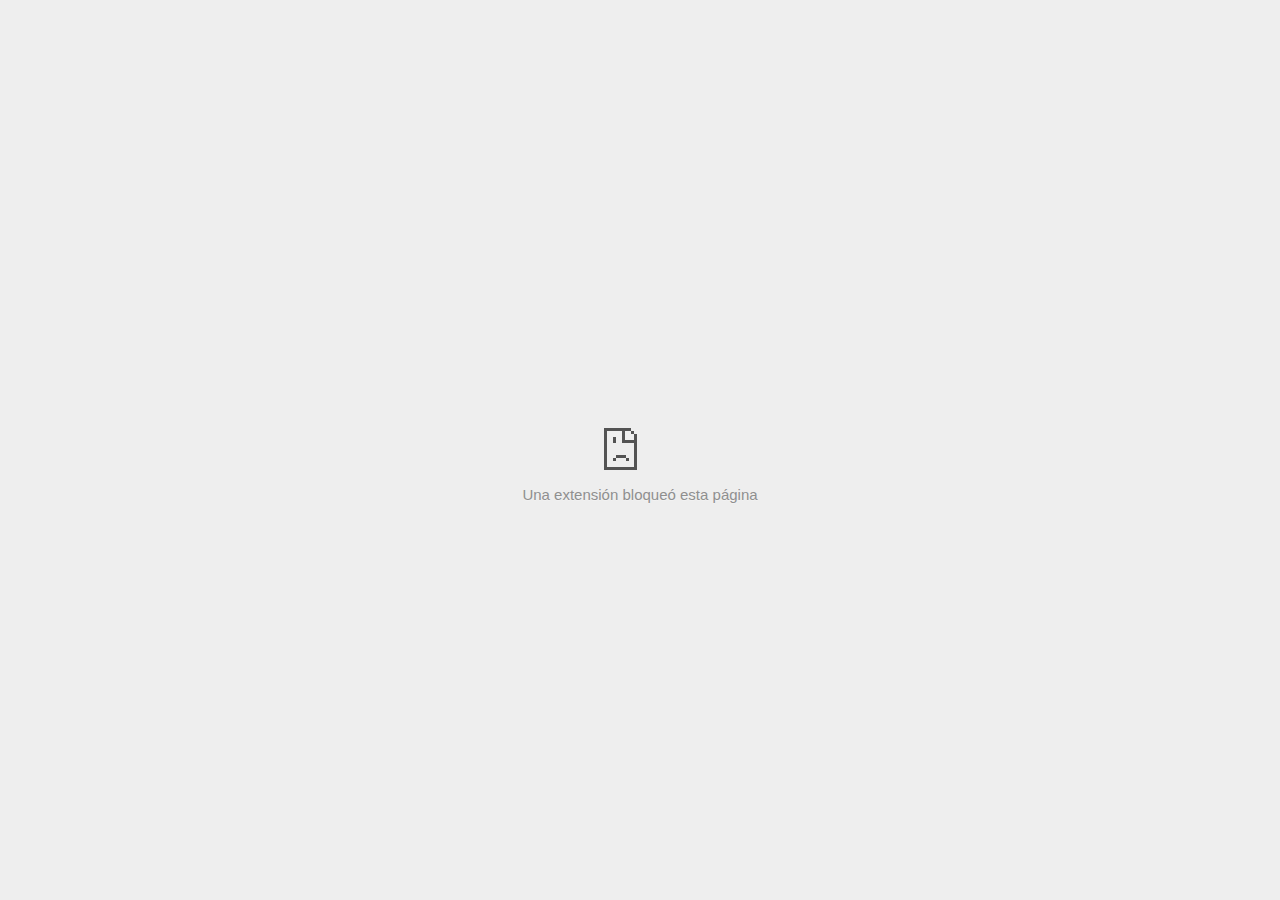
<file: Coppel.com - Coppel Mejora tu vida_files/830674444.html>
<!DOCTYPE html>
<!-- saved from url=(0029)chrome-error://chromewebdata/ -->
<html dir="ltr" lang="es" subframe=""><head><meta http-equiv="Content-Type" content="text/html; charset=UTF-8">
  
  <meta name="color-scheme" content="light dark">
  <meta name="theme-color" content="#fff">
  <meta name="viewport" content="width=device-width, initial-scale=1.0,
                                 maximum-scale=1.0, user-scalable=no">
  <title>td.doubleclick.net</title>
  <style>/* Copyright 2017 The Chromium Authors
 * Use of this source code is governed by a BSD-style license that can be
 * found in the LICENSE file. */

a {
  color: var(--link-color);
}

body {
  --background-color: #fff;
  --error-code-color: var(--google-gray-700);
  --google-blue-100: rgb(210, 227, 252);
  --google-blue-300: rgb(138, 180, 248);
  --google-blue-600: rgb(26, 115, 232);
  --google-blue-700: rgb(25, 103, 210);
  --google-gray-100: rgb(241, 243, 244);
  --google-gray-300: rgb(218, 220, 224);
  --google-gray-500: rgb(154, 160, 166);
  --google-gray-50: rgb(248, 249, 250);
  --google-gray-600: rgb(128, 134, 139);
  --google-gray-700: rgb(95, 99, 104);
  --google-gray-800: rgb(60, 64, 67);
  --google-gray-900: rgb(32, 33, 36);
  --heading-color: var(--google-gray-900);
  --link-color: rgb(88, 88, 88);
  --popup-container-background-color: rgba(0,0,0,.65);
  --primary-button-fill-color-active: var(--google-blue-700);
  --primary-button-fill-color: var(--google-blue-600);
  --primary-button-text-color: #fff;
  --quiet-background-color: rgb(247, 247, 247);
  --secondary-button-border-color: var(--google-gray-500);
  --secondary-button-fill-color: #fff;
  --secondary-button-hover-border-color: var(--google-gray-600);
  --secondary-button-hover-fill-color: var(--google-gray-50);
  --secondary-button-text-color: var(--google-gray-700);
  --small-link-color: var(--google-gray-700);
  --text-color: var(--google-gray-700);
  background: var(--background-color);
  color: var(--text-color);
  word-wrap: break-word;
}

.nav-wrapper .secondary-button {
  background: var(--secondary-button-fill-color);
  border: 1px solid var(--secondary-button-border-color);
  color: var(--secondary-button-text-color);
  float: none;
  margin: 0;
  padding: 8px 16px;
}

.hidden {
  display: none;
}

html {
  -webkit-text-size-adjust: 100%;
  font-size: 125%;
}

.icon {
  background-repeat: no-repeat;
  background-size: 100%;
}

@media (prefers-color-scheme: dark) {
  body {
    --background-color: var(--google-gray-900);
    --error-code-color: var(--google-gray-500);
    --heading-color: var(--google-gray-500);
    --link-color: var(--google-blue-300);
    --primary-button-fill-color-active: rgb(129, 162, 208);
    --primary-button-fill-color: var(--google-blue-300);
    --primary-button-text-color: var(--google-gray-900);
    --quiet-background-color: var(--background-color);
    --secondary-button-border-color: var(--google-gray-700);
    --secondary-button-fill-color: var(--google-gray-900);
    --secondary-button-hover-fill-color: rgb(48, 51, 57);
    --secondary-button-text-color: var(--google-blue-300);
    --small-link-color: var(--google-blue-300);
    --text-color: var(--google-gray-500);
  }
}
</style>
  <style>/* Copyright 2014 The Chromium Authors
   Use of this source code is governed by a BSD-style license that can be
   found in the LICENSE file. */

button {
  border: 0;
  border-radius: 4px;
  box-sizing: border-box;
  color: var(--primary-button-text-color);
  cursor: pointer;
  float: right;
  font-size: .875em;
  margin: 0;
  padding: 8px 16px;
  transition: box-shadow 150ms cubic-bezier(0.4, 0, 0.2, 1);
  user-select: none;
}

[dir='rtl'] button {
  float: left;
}

.bad-clock button,
.captive-portal button,
.https-only button,
.insecure-form button,
.lookalike-url button,
.main-frame-blocked button,
.neterror button,
.pdf button,
.ssl button,
.enterprise-block button,
.enterprise-warn button,
.safe-browsing-billing button {
  background: var(--primary-button-fill-color);
}

button:active {
  background: var(--primary-button-fill-color-active);
  outline: 0;
}

#debugging {
  display: inline;
  overflow: auto;
}

.debugging-content {
  line-height: 1em;
  margin-bottom: 0;
  margin-top: 1em;
}

.debugging-content-fixed-width {
  display: block;
  font-family: monospace;
  font-size: 1.2em;
  margin-top: 0.5em;
}

.debugging-title {
  font-weight: bold;
}

#details {
  margin: 0 0 50px;
}

#details p:not(:first-of-type) {
  margin-top: 20px;
}

.secondary-button:active {
  border-color: white;
  box-shadow: 0 1px 2px 0 rgba(60, 64, 67, .3),
      0 2px 6px 2px rgba(60, 64, 67, .15);
}

.secondary-button:hover {
  background: var(--secondary-button-hover-fill-color);
  border-color: var(--secondary-button-hover-border-color);
  text-decoration: none;
}

.error-code {
  color: var(--error-code-color);
  font-size: .8em;
  margin-top: 12px;
  text-transform: uppercase;
}

#error-debugging-info {
  font-size: 0.8em;
}

h1 {
  color: var(--heading-color);
  font-size: 1.6em;
  font-weight: normal;
  line-height: 1.25em;
  margin-bottom: 16px;
}

h2 {
  font-size: 1.2em;
  font-weight: normal;
}

.icon {
  height: 72px;
  margin: 0 0 40px;
  width: 72px;
}

input[type=checkbox] {
  opacity: 0;
}

input[type=checkbox]:focus ~ .checkbox::after {
  outline: -webkit-focus-ring-color auto 5px;
}

.interstitial-wrapper {
  box-sizing: border-box;
  font-size: 1em;
  line-height: 1.6em;
  margin: 14vh auto 0;
  max-width: 600px;
  width: 100%;
}

#main-message > p {
  display: inline;
}

#extended-reporting-opt-in {
  font-size: .875em;
  margin-top: 32px;
}

#extended-reporting-opt-in label {
  display: grid;
  grid-template-columns: 1.8em 1fr;
  position: relative;
}

#enhanced-protection-message {
  border-radius: 4px;
  font-size: 1em;
  margin-top: 32px;
  padding: 10px 5px;
}

#enhanced-protection-message label {
  display: grid;
  grid-template-columns: 2.5em 1fr;
  position: relative;
}

#enhanced-protection-message div {
  margin: 0.5em;
}

#enhanced-protection-message .icon {
  height: 1.5em;
  vertical-align: middle;
  width: 1.5em;
}

.nav-wrapper {
  margin-top: 51px;
}

.nav-wrapper::after {
  clear: both;
  content: '';
  display: table;
  width: 100%;
}

.small-link {
  color: var(--small-link-color);
  font-size: .875em;
}

.checkboxes {
  flex: 0 0 24px;
}

.checkbox {
  --padding: .9em;
  background: transparent;
  display: block;
  height: 1em;
  left: -1em;
  padding-inline-start: var(--padding);
  position: absolute;
  right: 0;
  top: -.5em;
  width: 1em;
}

.checkbox::after {
  border: 1px solid white;
  border-radius: 2px;
  content: '';
  height: 1em;
  left: var(--padding);
  position: absolute;
  top: var(--padding);
  width: 1em;
}

.checkbox::before {
  background: transparent;
  border: 2px solid white;
  border-inline-end-width: 0;
  border-top-width: 0;
  content: '';
  height: .2em;
  left: calc(.3em + var(--padding));
  opacity: 0;
  position: absolute;
  top: calc(.3em  + var(--padding));
  transform: rotate(-45deg);
  width: .5em;
}

input[type=checkbox]:checked ~ .checkbox::before {
  opacity: 1;
}

#recurrent-error-message {
  background: #ededed;
  border-radius: 4px;
  margin-bottom: 16px;
  margin-top: 12px;
  padding: 12px 16px;
}

.showing-recurrent-error-message #extended-reporting-opt-in {
  margin-top: 16px;
}

.showing-recurrent-error-message #enhanced-protection-message {
  margin-top: 16px;
}

@media (max-width: 700px) {
  .interstitial-wrapper {
    padding: 0 10%;
  }

  #error-debugging-info {
    overflow: auto;
  }
}

@media (max-width: 420px) {
  button,
  [dir='rtl'] button,
  .small-link {
    float: none;
    font-size: .825em;
    font-weight: 500;
    margin: 0;
    width: 100%;
  }

  button {
    padding: 16px 24px;
  }

  #details {
    margin: 20px 0 20px 0;
  }

  #details p:not(:first-of-type) {
    margin-top: 10px;
  }

  .secondary-button:not(.hidden) {
    display: block;
    margin-top: 20px;
    text-align: center;
    width: 100%;
  }

  .interstitial-wrapper {
    padding: 0 5%;
  }

  #extended-reporting-opt-in {
    margin-top: 24px;
  }

  #enhanced-protection-message {
    margin-top: 24px;
  }

  .nav-wrapper {
    margin-top: 30px;
  }
}

/**
 * Mobile specific styling.
 * Navigation buttons are anchored to the bottom of the screen.
 * Details message replaces the top content in its own scrollable area.
 */

@media (max-width: 420px) {
  .nav-wrapper .secondary-button {
    border: 0;
    margin: 16px 0 0;
    margin-inline-end: 0;
    padding-bottom: 16px;
    padding-top: 16px;
  }
}

/* Fixed nav. */
@media (min-width: 240px) and (max-width: 420px) and
       (min-height: 401px),
       (min-width: 421px) and (min-height: 240px) and
       (max-height: 560px) {
  body .nav-wrapper {
    background: var(--background-color);
    bottom: 0;
    box-shadow: 0 -12px 24px var(--background-color);
    left: 0;
    margin: 0 auto;
    max-width: 736px;
    padding-inline-end: 24px;
    padding-inline-start: 24px;
    position: fixed;
    right: 0;
    width: 100%;
    z-index: 2;
  }

  .interstitial-wrapper {
    max-width: 736px;
  }

  #details,
  #main-content {
    padding-bottom: 40px;
  }

  #details {
    padding-top: 5.5vh;
  }

  button.small-link {
    color: var(--google-blue-600);
  }
}

@media (max-width: 420px) and (orientation: portrait),
       (max-height: 560px) {
  body {
    margin: 0 auto;
  }

  button,
  [dir='rtl'] button,
  button.small-link,
  .nav-wrapper .secondary-button {
    font-family: Roboto-Regular,Helvetica;
    font-size: .933em;
    margin: 6px 0;
    transform: translatez(0);
  }

  .nav-wrapper {
    box-sizing: border-box;
    padding-bottom: 8px;
    width: 100%;
  }

  #details {
    box-sizing: border-box;
    height: auto;
    margin: 0;
    opacity: 1;
    transition: opacity 250ms cubic-bezier(0.4, 0, 0.2, 1);
  }

  #details.hidden,
  #main-content.hidden {
    height: 0;
    opacity: 0;
    overflow: hidden;
    padding-bottom: 0;
    transition: none;
  }

  h1 {
    font-size: 1.5em;
    margin-bottom: 8px;
  }

  .icon {
    margin-bottom: 5.69vh;
  }

  .interstitial-wrapper {
    box-sizing: border-box;
    margin: 7vh auto 12px;
    padding: 0 24px;
    position: relative;
  }

  .interstitial-wrapper p {
    font-size: .95em;
    line-height: 1.61em;
    margin-top: 8px;
  }

  #main-content {
    margin: 0;
    transition: opacity 100ms cubic-bezier(0.4, 0, 0.2, 1);
  }

  .small-link {
    border: 0;
  }

  .suggested-left > #control-buttons,
  .suggested-right > #control-buttons {
    float: none;
    margin: 0;
  }
}

@media (min-width: 421px) and (min-height: 500px) and (max-height: 560px) {
  .interstitial-wrapper {
    margin-top: 10vh;
  }
}

@media (min-height: 400px) and (orientation:portrait) {
  .interstitial-wrapper {
    margin-bottom: 145px;
  }
}

@media (min-height: 299px) {
  .nav-wrapper {
    padding-bottom: 16px;
  }
}

@media (max-height: 560px) and (min-height: 240px) and (orientation:landscape) {
  .extended-reporting-has-checkbox #details {
    padding-bottom: 80px;
  }
}

@media (min-height: 500px) and (max-height: 650px) and (max-width: 414px) and
       (orientation: portrait) {
  .interstitial-wrapper {
    margin-top: 7vh;
  }
}

@media (min-height: 650px) and (max-width: 414px) and (orientation: portrait) {
  .interstitial-wrapper {
    margin-top: 10vh;
  }
}

/* Small mobile screens. No fixed nav. */
@media (max-height: 400px) and (orientation: portrait),
       (max-height: 239px) and (orientation: landscape),
       (max-width: 419px) and (max-height: 399px) {
  .interstitial-wrapper {
    display: flex;
    flex-direction: column;
    margin-bottom: 0;
  }

  #details {
    flex: 1 1 auto;
    order: 0;
  }

  #main-content {
    flex: 1 1 auto;
    order: 0;
  }

  .nav-wrapper {
    flex: 0 1 auto;
    margin-top: 8px;
    order: 1;
    padding-inline-end: 0;
    padding-inline-start: 0;
    position: relative;
    width: 100%;
  }

  button,
  .nav-wrapper .secondary-button {
    padding: 16px 24px;
  }

  button.small-link {
    color: var(--google-blue-600);
  }
}

@media (max-width: 239px) and (orientation: portrait) {
  .nav-wrapper {
    padding-inline-end: 0;
    padding-inline-start: 0;
  }
}
</style>
  <style>/* Copyright 2013 The Chromium Authors
 * Use of this source code is governed by a BSD-style license that can be
 * found in the LICENSE file. */

/* Don't use the main frame div when the error is in a subframe. */
html[subframe] #main-frame-error {
  display: none;
}

/* Don't use the subframe error div when the error is in a main frame. */
html:not([subframe]) #sub-frame-error {
  display: none;
}

h1 {
  margin-top: 0;
  word-wrap: break-word;
}

h1 span {
  font-weight: 500;
}

a {
  text-decoration: none;
}

.icon {
  -webkit-user-select: none;
  display: inline-block;
}

.icon-generic {
  /* Can't access chrome://theme/IDR_ERROR_NETWORK_GENERIC from an untrusted
   * renderer process, so embed the resource manually. */
  content: -webkit-image-set(
      url([data-uri]) 1x,
      url([data-uri]) 2x);
}

.icon-info {
  content: -webkit-image-set(
      url([data-uri]) 1x,
      url([data-uri]) 2x);
}

.icon-offline {
  content: -webkit-image-set(
      url([data-uri]) 1x,
      url([data-uri]) 2x);
  position: relative;
}

.icon-disabled {
  content: -webkit-image-set(
      url([data-uri]) 1x,
      url([data-uri]) 2x);
  width: 112px;
}

.hidden {
  display: none;
}

#suggestions-list a {
  color: var(--google-blue-600);
}

#suggestions-list p {
  margin-block-end: 0;
}

#suggestions-list ul {
  margin-top: 0;
}

.single-suggestion {
  list-style-type: none;
  padding-inline-start: 0;
}

#error-information-button {
  content: url([data-uri]);
  height: 24px;
  vertical-align: -.15em;
  width: 24px;
}

.use-popup-container#error-information-popup-container
  #error-information-popup {
  align-items: center;
  background-color: var(--popup-container-background-color);
  display: flex;
  height: 100%;
  left: 0;
  position: fixed;
  top: 0;
  width: 100%;
  z-index: 100;
}

.use-popup-container#error-information-popup-container
  #error-information-popup-content > p {
  margin-bottom: 11px;
  margin-inline-start: 20px;
}

.use-popup-container#error-information-popup-container #suggestions-list ul {
  margin-inline-start: 15px;
}

.use-popup-container#error-information-popup-container
  #error-information-popup-box {
  background-color: var(--background-color);
  left: 5%;
  padding-bottom: 15px;
  padding-top: 15px;
  position: fixed;
  width: 90%;
  z-index: 101;
}

.use-popup-container#error-information-popup-container div.error-code {
  margin-inline-start: 20px;
}

.use-popup-container#error-information-popup-container #suggestions-list p {
  margin-inline-start: 20px;
}

:not(.use-popup-container)#error-information-popup-container
  #error-information-popup-close {
  display: none;
}

#error-information-popup-close {
  margin-bottom: 0;
  margin-inline-end: 35px;
  margin-top: 15px;
  text-align: end;
}

.link-button {
  color: rgb(66, 133, 244);
  display: inline-block;
  font-weight: bold;
  text-transform: uppercase;
}

#sub-frame-error-details {

  color: #8F8F8F;

  /* Not done on mobile for performance reasons. */
  text-shadow: 0 1px 0 rgba(255,255,255,0.3);

}

[jscontent=hostName],
[jscontent=failedUrl] {
  overflow-wrap: break-word;
}

.secondary-button {
  background: #d9d9d9;
  color: #696969;
  margin-inline-end: 16px;
}

.snackbar {
  background: #323232;
  border-radius: 2px;
  bottom: 24px;
  box-sizing: border-box;
  color: #fff;
  font-size: .87em;
  left: 24px;
  max-width: 568px;
  min-width: 288px;
  opacity: 0;
  padding: 16px 24px 12px;
  position: fixed;
  transform: translateY(90px);
  will-change: opacity, transform;
  z-index: 999;
}

.snackbar-show {
  -webkit-animation:
    show-snackbar 250ms cubic-bezier(0, 0, 0.2, 1) forwards,
    hide-snackbar 250ms cubic-bezier(0.4, 0, 1, 1) forwards 5s;
}

@-webkit-keyframes show-snackbar {
  100% {
    opacity: 1;
    transform: translateY(0);
  }
}

@-webkit-keyframes hide-snackbar {
  0% {
    opacity: 1;
    transform: translateY(0);
  }
  100% {
    opacity: 0;
    transform: translateY(90px);
  }
}

.suggestions {
  margin-top: 18px;
}

.suggestion-header {
  font-weight: bold;
  margin-bottom: 4px;
}

.suggestion-body {
  color: #777;
}

/* Decrease padding at low sizes. */
@media (max-width: 640px), (max-height: 640px) {
  h1 {
    margin: 0 0 15px;
  }
  .suggestions {
    margin-top: 10px;
  }
  .suggestion-header {
    margin-bottom: 0;
  }
}

#download-link,
#download-link-clicked {
  margin-bottom: 30px;
  margin-top: 30px;
}

#download-link-clicked {
  color: #BBB;
}

#download-link::before,
#download-link-clicked::before {
  content: url([data-uri]);
  display: inline-block;
  margin-inline-end: 4px;
  vertical-align: -webkit-baseline-middle;
}

#download-link-clicked::before {
  opacity: 0;
  width: 0;
}

#offline-content-list-visibility-card {
  border: 1px solid white;
  border-radius: 8px;
  display: flex;
  font-size: .8em;
  justify-content: space-between;
  line-height: 1;
}

#offline-content-list.list-hidden #offline-content-list-visibility-card {
  border-color: rgb(218, 220, 224);
}

#offline-content-list-visibility-card > div {
  padding: 1em;
}

#offline-content-list-title {
  color: var(--google-gray-700);
}

#offline-content-list-show-text,
#offline-content-list-hide-text {
  color: rgb(66, 133, 244);
}

/* Hides the "hide" text div when the offline content list is collapsed/hidden
 * and, alternatively, hides the "show" text div when the offline content list
 * is expanded/shown.
 */
#offline-content-list.list-hidden #offline-content-list-hide-text,
#offline-content-list:not(.list-hidden) #offline-content-list-show-text {
  display: none;
}

/* Controls the animation of the offline content list when it is expanded/shown.
 */
#offline-content-suggestions {
  /* Max-height has to be set for the height animation to work. The chosen value
   * is a little greater than the maximum height the list will have, when all
   * suggestions have images, so that it is never clamped. This makes so that
   * when the actual height is smaller then the animation is not as smooth.
   */
  max-height: 27em;
  transition: max-height 200ms ease-in, visibility 0s 200ms,
              opacity 200ms 200ms linear;
}

/* Controls the animation of the offline content list when it is
 * collapsed/hidden.
 */
#offline-content-list.list-hidden #offline-content-suggestions {
  max-height: 0;
  opacity: 0;
  transition: opacity 200ms linear, visibility 0s 200ms,
              max-height 200ms 200ms ease-out;
  visibility: hidden;
}

#offline-content-list {
  margin-inline-start: -5%;
  width: 110%;
}

/* The selectors below adjust the "overflow" of the suggestion cards contents
 * based on the same screen size based strategy used for the main frame, which
 * is applied by the `interstitial-wrapper` class. */
@media (max-width: 420px)  {
  #offline-content-list {
    margin-inline-start: -2.5%;
    width: 105%;
  }
}
@media (max-width: 420px) and (orientation: portrait),
       (max-height: 560px) {
  #offline-content-list {
    margin-inline-start: -12px;
    width: calc(100% + 24px);
  }
}

.suggestion-with-image .offline-content-suggestion-thumbnail {
  flex-basis: 8.2em;
  flex-shrink: 0;
}

.suggestion-with-image .offline-content-suggestion-thumbnail > img {
  height: 100%;
  width: 100%;
}

.suggestion-with-image #offline-content-list:not(.is-rtl)
.offline-content-suggestion-thumbnail > img {
  border-bottom-right-radius: 7px;
  border-top-right-radius: 7px;
}

.suggestion-with-image #offline-content-list.is-rtl
.offline-content-suggestion-thumbnail > img {
  border-bottom-left-radius: 7px;
  border-top-left-radius: 7px;
}

.suggestion-with-icon .offline-content-suggestion-thumbnail {
  align-items: center;
  display: flex;
  justify-content: center;
  min-height: 4.2em;
  min-width: 4.2em;
}

.suggestion-with-icon .offline-content-suggestion-thumbnail > div {
  align-items: center;
  background-color: rgb(241, 243, 244);
  border-radius: 50%;
  display: flex;
  height: 2.3em;
  justify-content: center;
  width: 2.3em;
}

.suggestion-with-icon .offline-content-suggestion-thumbnail > div > img {
  height: 1.45em;
  width: 1.45em;
}

.offline-content-suggestion-favicon {
  height: 1em;
  margin-inline-end: 0.4em;
  width: 1.4em;
}

.offline-content-suggestion-favicon > img {
  height: 1.4em;
  width: 1.4em;
}

.no-favicon .offline-content-suggestion-favicon {
  display: none;
}

.image-video {
  content: url([data-uri]);
}

.image-music-note {
  content: url([data-uri]);
}

.image-earth {
  content: url([data-uri]);
}

.image-file {
  content: url([data-uri]);
}

.offline-content-suggestion-texts {
  display: flex;
  flex-direction: column;
  justify-content: space-between;
  line-height: 1.3;
  padding: .9em;
  width: 100%;
}

.offline-content-suggestion-title {
  -webkit-box-orient: vertical;
  -webkit-line-clamp: 3;
  color: rgb(32, 33, 36);
  display: -webkit-box;
  font-size: 1.1em;
  overflow: hidden;
  text-overflow: ellipsis;
}

div.offline-content-suggestion {
  align-items: stretch;
  border: 1px solid rgb(218, 220, 224);
  border-radius: 8px;
  display: flex;
  justify-content: space-between;
  margin-bottom: .8em;
}

.suggestion-with-image {
  flex-direction: row;
  height: 8.2em;
  max-height: 8.2em;
}

.suggestion-with-icon {
  flex-direction: row-reverse;
  height: 4.2em;
  max-height: 4.2em;
}

.suggestion-with-icon .offline-content-suggestion-title {
  -webkit-line-clamp: 1;
  word-break: break-all;
}

.suggestion-with-icon .offline-content-suggestion-texts {
  padding-inline-start: 0;
}

.offline-content-suggestion-attribution-freshness {
  color: rgb(95, 99, 104);
  display: flex;
  font-size: .8em;
  line-height: 1.7em;
}

.offline-content-suggestion-attribution {
  -webkit-box-orient: vertical;
  -webkit-line-clamp: 1;
  display: -webkit-box;
  flex-shrink: 1;
  margin-inline-end: 0.3em;
  overflow: hidden;
  overflow-wrap: break-word;
  text-overflow: ellipsis;
  word-break: break-all;
}

.no-attribution .offline-content-suggestion-attribution {
  display: none;
}

.offline-content-suggestion-freshness::before {
  content: '-';
  display: inline-block;
  flex-shrink: 0;
  margin-inline-end: .1em;
  margin-inline-start: .1em;
}

.no-attribution .offline-content-suggestion-freshness::before {
  display: none;
}

.offline-content-suggestion-freshness {
  flex-shrink: 0;
}

.suggestion-with-image .offline-content-suggestion-pin-spacer {
  flex-grow: 100;
  flex-shrink: 1;
}

.suggestion-with-image .offline-content-suggestion-pin {
  content: url([data-uri]);
  flex-shrink: 0;
  height: 1.4em;
  margin-inline-start: .4em;
  width: 1.4em;
}

/* Controls the animation (and a bit more) of the launch-downloads-home action
 * button when the offline content list is expanded/shown.
 */
#offline-content-list-action {
  text-align: center;
  transition: visibility 0s 200ms, opacity 200ms 200ms linear;
}

/* Controls the animation of the launch-downloads-home action button when the
 * offline content list is collapsed/hidden.
 */
#offline-content-list.list-hidden #offline-content-list-action {
  opacity: 0;
  transition: opacity 200ms linear, visibility 0s 200ms;
  visibility: hidden;
}

#cancel-save-page-button {
  background-image: url([data-uri]);
  background-position: right 27px center;
  background-repeat: no-repeat;
  border: 1px solid var(--google-gray-300);
  border-radius: 5px;
  color: var(--google-gray-700);
  margin-bottom: 26px;
  padding-bottom: 16px;
  padding-inline-end: 88px;
  padding-inline-start: 16px;
  padding-top: 16px;
  text-align: start;
}

html[dir='rtl'] #cancel-save-page-button {
  background-position: left 27px center;
}

#save-page-for-later-button {
  display: flex;
  justify-content: start;
}

#save-page-for-later-button a::before {
  content: url([data-uri]);
  display: inline-block;
  margin-inline-end: 4px;
  vertical-align: -webkit-baseline-middle;
}

.hidden#save-page-for-later-button {
  display: none;
}

/* Don't allow overflow when in a subframe. */
html[subframe] body {
  overflow: hidden;
}

#sub-frame-error {
  -webkit-align-items: center;
  -webkit-flex-flow: column;
  -webkit-justify-content: center;
  background-color: #DDD;
  display: -webkit-flex;
  height: 100%;
  left: 0;
  position: absolute;
  text-align: center;
  top: 0;
  transition: background-color 200ms ease-in-out;
  width: 100%;
}

#sub-frame-error:hover {
  background-color: #EEE;
}

#sub-frame-error .icon-generic {
  margin: 0 0 16px;
}

#sub-frame-error-details {
  margin: 0 10px;
  text-align: center;
  visibility: hidden;
}

/* Show details only when hovering. */
#sub-frame-error:hover #sub-frame-error-details {
  visibility: visible;
}

/* If the iframe is too small, always hide the error code. */
/* TODO(mmenke): See if overflow: no-display works better, once supported. */
@media (max-width: 200px), (max-height: 95px) {
  #sub-frame-error-details {
    display: none;
  }
}

/* Adjust icon for small embedded frames in apps. */
@media (max-height: 100px) {
  #sub-frame-error .icon-generic {
    height: auto;
    margin: 0;
    padding-top: 0;
    width: 25px;
  }
}

/* details-button is special; it's a <button> element that looks like a link. */
#details-button {
  box-shadow: none;
  min-width: 0;
}

/* Styles for platform dependent separation of controls and details button. */
.suggested-left > #control-buttons,
.suggested-right > #details-button {
  float: left;
}

.suggested-right > #control-buttons,
.suggested-left > #details-button {
  float: right;
}

.suggested-left .secondary-button {
  margin-inline-end: 0;
  margin-inline-start: 16px;
}

#details-button.singular {
  float: none;
}

/* download-button shows both icon and text. */
#download-button {
  padding-bottom: 4px;
  padding-top: 4px;
  position: relative;
}

#download-button::before {
  background: -webkit-image-set(
      url([data-uri]) 1x,
      url([data-uri]) 2x)
    no-repeat;
  content: '';
  display: inline-block;
  height: 24px;
  margin-inline-end: 4px;
  margin-inline-start: -4px;
  vertical-align: middle;
  width: 24px;
}

#download-button:disabled {
  background: rgb(180, 206, 249);
  color: rgb(255, 255, 255);
}

#buttons::after {
  clear: both;
  content: '';
  display: block;
  width: 100%;
}

/* Offline page */
html[dir='rtl'] .runner-container,
html[dir='rtl'].offline .icon-offline {
  transform: scaleX(-1);
}

.offline {
  transition: filter 1.5s cubic-bezier(0.65, 0.05, 0.36, 1),
              background-color 1.5s cubic-bezier(0.65, 0.05, 0.36, 1);

  will-change: filter, background-color;

}

.offline body {
  transition: background-color 1.5s cubic-bezier(0.65, 0.05, 0.36, 1);
}

.offline #main-message > p {
  display: none;
}

.offline.inverted {
  background-color: #fff;
  filter: invert(1);
}

.offline.inverted body {
  background-color: #fff;
}

.offline .interstitial-wrapper {
  color: var(--text-color);
  font-size: 1em;
  line-height: 1.55;
  margin: 0 auto;
  max-width: 600px;
  padding-top: 100px;
  position: relative;
  width: 100%;
}

.offline .runner-container {
  direction: ltr;
  height: 150px;
  max-width: 600px;
  overflow: hidden;
  position: absolute;
  top: 35px;
  width: 44px;
}

.offline .runner-container:focus {
  outline: none;
}

.offline .runner-container:focus-visible {
  outline: 3px solid var(--google-blue-300);
}

.offline .runner-canvas {
  height: 150px;
  max-width: 600px;
  opacity: 1;
  overflow: hidden;
  position: absolute;
  top: 0;
  z-index: 10;
}

.offline .controller {
  height: 100vh;
  left: 0;
  position: absolute;
  top: 0;
  width: 100vw;
  z-index: 9;
}

#offline-resources {
  display: none;
}

#offline-instruction {
  image-rendering: pixelated;
  left: 0;
  margin: auto;
  position: absolute;
  right: 0;
  top: 60px;
  width: fit-content;
}

.offline-runner-live-region {
  bottom: 0;
  clip-path: polygon(0 0, 0 0, 0 0);
  color: var(--background-color);
  display: block;
  font-size: xx-small;
  overflow: hidden;
  position: absolute;
  text-align: center;
  transition: color 1.5s cubic-bezier(0.65, 0.05, 0.36, 1);
  user-select: none;
}

/* Custom toggle */
.slow-speed-option {
  align-items: center;
  background: var(--google-gray-50);
  border-radius: 24px/50%;
  bottom: 0;
  color: var(--error-code-color);
  display: inline-flex;
  font-size: 1em;
  left: 0;
  line-height: 1.1em;
  margin: 5px auto;
  padding: 2px 12px 3px 20px;
  position: absolute;
  right: 0;
  width: max-content;
  z-index: 999;
}

.slow-speed-option.hidden {
  display: none;
}

.slow-speed-option [type=checkbox] {
  opacity: 0;
  pointer-events: none;
  position: absolute;
}

.slow-speed-option .slow-speed-toggle {
  cursor: pointer;
  margin-inline-start: 8px;
  padding: 8px 4px;
  position: relative;
}

.slow-speed-option [type=checkbox]:disabled ~ .slow-speed-toggle {
  cursor: default;
}

.slow-speed-option-label [type=checkbox] {
  opacity: 0;
  pointer-events: none;
  position: absolute;
}

.slow-speed-option .slow-speed-toggle::before,
.slow-speed-option .slow-speed-toggle::after {
  content: '';
  display: block;
  margin: 0 3px;
  transition: all 100ms cubic-bezier(0.4, 0, 1, 1);
}

.slow-speed-option .slow-speed-toggle::before {
  background: rgb(189,193,198);
  border-radius: 0.65em;
  height: 0.9em;
  width: 2em;
}

.slow-speed-option .slow-speed-toggle::after {
  background: #fff;
  border-radius: 50%;
  box-shadow: 0 1px 3px 0 rgb(0 0 0 / 40%);
  height: 1.2em;
  position: absolute;
  top: 51%;
  transform: translate(-20%, -50%);
  width: 1.1em;
}

.slow-speed-option [type=checkbox]:focus + .slow-speed-toggle {
  box-shadow: 0 0 8px rgb(94, 158, 214);
  outline: 1px solid rgb(93, 157, 213);
}

.slow-speed-option [type=checkbox]:checked + .slow-speed-toggle::before {
  background: var(--google-blue-600);
  opacity: 0.5;
}

.slow-speed-option [type=checkbox]:checked + .slow-speed-toggle::after {
  background: var(--google-blue-600);
  transform: translate(calc(2em - 90%), -50%);
}

.slow-speed-option [type=checkbox]:checked:disabled +
  .slow-speed-toggle::before {
  background: rgb(189,193,198);
}

.slow-speed-option [type=checkbox]:checked:disabled +
  .slow-speed-toggle::after {
  background: var(--google-gray-50);
}

@media (max-width: 420px) {
  #download-button {
    padding-bottom: 12px;
    padding-top: 12px;
  }

  .suggested-left > #control-buttons,
  .suggested-right > #control-buttons {
    float: none;
  }

  .snackbar {
    border-radius: 0;
    bottom: 0;
    left: 0;
    width: 100%;
  }
}

@media (max-height: 350px) {
  h1 {
    margin: 0 0 15px;
  }

  .icon-offline {
    margin: 0 0 10px;
  }

  .interstitial-wrapper {
    margin-top: 5%;
  }

  .nav-wrapper {
    margin-top: 30px;
  }
}

@media (min-width: 420px) and (max-width: 736px) and
       (min-height: 240px) and (max-height: 420px) and
       (orientation:landscape) {
  .interstitial-wrapper {
    margin-bottom: 100px;
  }
}

@media (max-width: 360px) and (max-height: 480px) {
  .offline .interstitial-wrapper {
    padding-top: 60px;
  }

  .offline .runner-container {
    top: 8px;
  }
}

@media (min-height: 240px) and (orientation: landscape) {
  .offline .interstitial-wrapper {
    margin-bottom: 90px;
  }

  .icon-offline {
    margin-bottom: 20px;
  }
}

@media (max-height: 320px) and (orientation: landscape) {
  .icon-offline {
    margin-bottom: 0;
  }

  .offline .runner-container {
    top: 10px;
  }
}

@media (max-width: 240px) {
  button {
    padding-inline-end: 12px;
    padding-inline-start: 12px;
  }

  .interstitial-wrapper {
    overflow: inherit;
    padding: 0 8px;
  }
}

@media (max-width: 120px) {
  button {
    width: auto;
  }
}

.arcade-mode,
.arcade-mode .runner-container,
.arcade-mode .runner-canvas {
  image-rendering: pixelated;
  max-width: 100%;
  overflow: hidden;
}

.arcade-mode #buttons,
.arcade-mode #main-content {
  opacity: 0;
  overflow: hidden;
}

.arcade-mode .interstitial-wrapper {
  height: 100vh;
  max-width: 100%;
  overflow: hidden;
}

.arcade-mode .runner-container {
  left: 0;
  margin: auto;
  right: 0;
  transform-origin: top center;
  transition: transform 250ms cubic-bezier(0.4, 0, 1, 1) 400ms;
  z-index: 2;
}

@media (prefers-color-scheme: dark) {
  .icon {
    filter: invert(1);
  }

  .offline .runner-canvas {
    filter: invert(1);
  }

  .offline.inverted {
    background-color: var(--background-color);
    filter: invert(0);
  }

  .offline.inverted body {
    background-color: #fff;
  }

  .offline.inverted .offline-runner-live-region {
    color: #fff;
  }

  #suggestions-list a {
    color: var(--link-color);
  }

  #error-information-button {
    filter: invert(0.6);
  }

  .slow-speed-option {
    background: var(--google-gray-800);
    color: var(--google-gray-100);
  }

  .slow-speed-option .slow-speed-toggle::before,
  .slow-speed-option [type=checkbox]:checked:disabled +
    .slow-speed-toggle::before {
     background: rgb(189,193,198);
  }

  .slow-speed-option [type=checkbox]:checked + .slow-speed-toggle::after,
  .slow-speed-option [type=checkbox]:checked + .slow-speed-toggle::before {
    background: var(--google-blue-300);
  }
}
</style>
  <script>// Copyright 2013 The Chromium Authors
// Use of this source code is governed by a BSD-style license that can be
// found in the LICENSE file.

/**
 * @typedef {{
 *   downloadButtonClick: function(),
 *   reloadButtonClick: function(string),
 *   detailsButtonClick: function(),
 *   diagnoseErrorsButtonClick: function(),
 *   portalSigninsButtonClick: function(),
 *   trackEasterEgg: function(),
 *   updateEasterEggHighScore: function(number),
 *   resetEasterEggHighScore: function(),
 *   launchOfflineItem: function(string, string),
 *   savePageForLater: function(),
 *   cancelSavePage: function(),
 *   listVisibilityChange: function(boolean),
 * }}
 */
// eslint-disable-next-line no-var
var errorPageController;

const HIDDEN_CLASS = 'hidden';

// Decodes a UTF16 string that is encoded as base64.
function decodeUTF16Base64ToString(encoded_text) {
  const data = atob(encoded_text);
  let result = '';
  for (let i = 0; i < data.length; i += 2) {
    result +=
        String.fromCharCode(data.charCodeAt(i) * 256 + data.charCodeAt(i + 1));
  }
  return result;
}

function toggleHelpBox() {
  const helpBoxOuter = document.getElementById('details');
  helpBoxOuter.classList.toggle(HIDDEN_CLASS);
  const detailsButton = document.getElementById('details-button');
  if (helpBoxOuter.classList.contains(HIDDEN_CLASS)) {
    /** @suppress {missingProperties} */
    detailsButton.innerText = detailsButton.detailsText;
  } else {
    /** @suppress {missingProperties} */
    detailsButton.innerText = detailsButton.hideDetailsText;
  }

  // Details appears over the main content on small screens.
  if (mobileNav) {
    document.getElementById('main-content').classList.toggle(HIDDEN_CLASS);
    const runnerContainer = document.querySelector('.runner-container');
    if (runnerContainer) {
      runnerContainer.classList.toggle(HIDDEN_CLASS);
    }
  }
}

function diagnoseErrors() {
  if (window.errorPageController) {
    errorPageController.diagnoseErrorsButtonClick();
  }
}

function portalSignin() {
  if (window.errorPageController) {
    errorPageController.portalSigninButtonClick();
  }
}

// Subframes use a different layout but the same html file.  This is to make it
// easier to support platforms that load the error page via different
// mechanisms (Currently just iOS). We also use the subframe style for portals
// as they are embedded like subframes and can't be interacted with by the user.
let isSubFrame = false;
if (window.top.location !== window.location || window.portalHost) {
  document.documentElement.setAttribute('subframe', '');
  isSubFrame = true;
}

// Re-renders the error page using |strings| as the dictionary of values.
// Used by NetErrorTabHelper to update DNS error pages with probe results.
function updateForDnsProbe(strings) {
  const context = new JsEvalContext(strings);
  jstProcess(context, document.getElementById('t'));
  onDocumentLoadOrUpdate();
}

// Adds an icon class to the list and removes classes previously set.
function updateIconClass(newClass) {
  const frameSelector = isSubFrame ? '#sub-frame-error' : '#main-frame-error';
  const iconEl = document.querySelector(frameSelector + ' .icon');

  if (iconEl.classList.contains(newClass)) {
    return;
  }

  iconEl.className = 'icon ' + newClass;
}

// Implements button clicks.  This function is needed during the transition
// between implementing these in trunk chromium and implementing them in iOS.
function reloadButtonClick(url) {
  if (window.errorPageController) {
    // 

    // 
    errorPageController.reloadButtonClick();
    // 
  } else {
    window.location = url;
  }
}

function downloadButtonClick() {
  if (window.errorPageController) {
    errorPageController.downloadButtonClick();
    const downloadButton = document.getElementById('download-button');
    downloadButton.disabled = true;
    /** @suppress {missingProperties} */
    downloadButton.textContent = downloadButton.disabledText;

    document.getElementById('download-link-wrapper')
        .classList.add(HIDDEN_CLASS);
    document.getElementById('download-link-clicked-wrapper')
        .classList.remove(HIDDEN_CLASS);
  }
}

function detailsButtonClick() {
  if (window.errorPageController) {
    errorPageController.detailsButtonClick();
  }
}

let primaryControlOnLeft = true;
// clang-format off
// 

function setAutoFetchState(scheduled, can_schedule) {
  document.getElementById('cancel-save-page-button')
      .classList.toggle(HIDDEN_CLASS, !scheduled);
  document.getElementById('save-page-for-later-button')
      .classList.toggle(HIDDEN_CLASS, scheduled || !can_schedule);
}

function savePageLaterClick() {
  errorPageController.savePageForLater();
  // savePageForLater will eventually trigger a call to setAutoFetchState() when
  // it completes.
}

function cancelSavePageClick() {
  errorPageController.cancelSavePage();
  // setAutoFetchState is not called in response to cancelSavePage(), so do it
  // now.
  setAutoFetchState(false, true);
}

function toggleErrorInformationPopup() {
  document.getElementById('error-information-popup-container')
      .classList.toggle(HIDDEN_CLASS);
}

function launchOfflineItem(itemID, name_space) {
  errorPageController.launchOfflineItem(itemID, name_space);
}

function launchDownloadsPage() {
  errorPageController.launchDownloadsPage();
}

function getIconForSuggestedItem(item) {
  // Note: |item.content_type| contains the enum values from
  // chrome::mojom::AvailableContentType.
  switch (item.content_type) {
    case 1:  // kVideo
      return 'image-video';
    case 2:  // kAudio
      return 'image-music-note';
    case 0:  // kPrefetchedPage
    case 3:  // kOtherPage
      return 'image-earth';
  }
  return 'image-file';
}

function getSuggestedContentDiv(item, index) {
  // Note: See AvailableContentToValue in available_offline_content_helper.cc
  // for the data contained in an |item|.
  // TODO(carlosk): Present |snippet_base64| when that content becomes
  // available.
  let thumbnail = '';
  const extraContainerClasses = [];
  // html_inline.py will try to replace src attributes with data URIs using a
  // simple regex. The following is obfuscated slightly to avoid that.
  const source = 'src';
  if (item.thumbnail_data_uri) {
    extraContainerClasses.push('suggestion-with-image');
    thumbnail = `<img ${source}="${item.thumbnail_data_uri}">`;
  } else {
    extraContainerClasses.push('suggestion-with-icon');
    const iconClass = getIconForSuggestedItem(item);
    thumbnail = `<div><img class="${iconClass}"></div>`;
  }

  let favicon = '';
  if (item.favicon_data_uri) {
    favicon = `<img ${source}="${item.favicon_data_uri}">`;
  } else {
    extraContainerClasses.push('no-favicon');
  }

  if (!item.attribution_base64) {
    extraContainerClasses.push('no-attribution');
  }

  return `
  <div class="offline-content-suggestion ${extraContainerClasses.join(' ')}"
    onclick="launchOfflineItem('${item.ID}', '${item.name_space}')">
      <div class="offline-content-suggestion-texts">
        <div id="offline-content-suggestion-title-${index}"
             class="offline-content-suggestion-title">
        </div>
        <div class="offline-content-suggestion-attribution-freshness">
          <div id="offline-content-suggestion-favicon-${index}"
               class="offline-content-suggestion-favicon">
            ${favicon}
          </div>
          <div id="offline-content-suggestion-attribution-${index}"
               class="offline-content-suggestion-attribution">
          </div>
          <div class="offline-content-suggestion-freshness">
            ${item.date_modified}
          </div>
          <div class="offline-content-suggestion-pin-spacer"></div>
          <div class="offline-content-suggestion-pin"></div>
        </div>
      </div>
      <div class="offline-content-suggestion-thumbnail">
        ${thumbnail}
      </div>
  </div>`;
}

/**
 * @typedef {{
 *   ID: string,
 *   name_space: string,
 *   title_base64: string,
 *   snippet_base64: string,
 *   date_modified: string,
 *   attribution_base64: string,
 *   thumbnail_data_uri: string,
 *   favicon_data_uri: string,
 *   content_type: number,
 * }}
 */
let AvailableOfflineContent;

// Populates a list of suggested offline content.
// Note: For security reasons all content downloaded from the web is considered
// unsafe and must be securely handled to be presented on the dino page. Images
// have already been safely re-encoded but textual content -- like title and
// attribution -- must be properly handled here.
// @param {boolean} isShown
// @param {Array<AvailableOfflineContent>} suggestions
function offlineContentAvailable(isShown, suggestions) {
  if (!suggestions || !loadTimeData.valueExists('offlineContentList')) {
    return;
  }

  const suggestionsHTML = [];
  for (let index = 0; index < suggestions.length; index++) {
    suggestionsHTML.push(getSuggestedContentDiv(suggestions[index], index));
  }

  document.getElementById('offline-content-suggestions').innerHTML =
      suggestionsHTML.join('\n');

  // Sets textual web content using |textContent| to make sure it's handled as
  // plain text.
  for (let index = 0; index < suggestions.length; index++) {
    document.getElementById(`offline-content-suggestion-title-${index}`)
        .textContent =
        decodeUTF16Base64ToString(suggestions[index].title_base64);
    document.getElementById(`offline-content-suggestion-attribution-${index}`)
        .textContent =
        decodeUTF16Base64ToString(suggestions[index].attribution_base64);
  }

  const contentListElement = document.getElementById('offline-content-list');
  if (document.dir === 'rtl') {
    contentListElement.classList.add('is-rtl');
  }
  contentListElement.hidden = false;
  // The list is configured as hidden by default. Show it if needed.
  if (isShown) {
    toggleOfflineContentListVisibility(false);
  }
}

function toggleOfflineContentListVisibility(updatePref) {
  if (!loadTimeData.valueExists('offlineContentList')) {
    return;
  }

  const contentListElement = document.getElementById('offline-content-list');
  const isVisible = !contentListElement.classList.toggle('list-hidden');

  if (updatePref && window.errorPageController) {
    errorPageController.listVisibilityChanged(isVisible);
  }
}

// Called on document load, and from updateForDnsProbe().
function onDocumentLoadOrUpdate() {
  const downloadButtonVisible = loadTimeData.valueExists('downloadButton') &&
      loadTimeData.getValue('downloadButton').msg;
  const detailsButton = document.getElementById('details-button');

  // If offline content suggestions will be visible, the usual buttons will not
  // be presented.
  const offlineContentVisible =
      loadTimeData.valueExists('suggestedOfflineContentPresentation');
  if (offlineContentVisible) {
    document.querySelector('.nav-wrapper').classList.add(HIDDEN_CLASS);
    detailsButton.classList.add(HIDDEN_CLASS);

    document.getElementById('download-link').hidden = !downloadButtonVisible;
    document.getElementById('download-links-wrapper')
        .classList.remove(HIDDEN_CLASS);
    document.getElementById('error-information-popup-container')
        .classList.add('use-popup-container', HIDDEN_CLASS);
    document.getElementById('error-information-button')
        .classList.remove(HIDDEN_CLASS);
  }

  const attemptAutoFetch = loadTimeData.valueExists('attemptAutoFetch') &&
      loadTimeData.getValue('attemptAutoFetch');

  const reloadButtonVisible = loadTimeData.valueExists('reloadButton') &&
      loadTimeData.getValue('reloadButton').msg;

  const reloadButton = document.getElementById('reload-button');
  const downloadButton = document.getElementById('download-button');
  if (reloadButton.style.display === 'none' &&
      downloadButton.style.display === 'none') {
    detailsButton.classList.add('singular');
  }

  // Show or hide control buttons.
  const controlButtonDiv = document.getElementById('control-buttons');
  controlButtonDiv.hidden =
      offlineContentVisible || !(reloadButtonVisible || downloadButtonVisible);

  const iconClass = loadTimeData.valueExists('iconClass') &&
      loadTimeData.getValue('iconClass');

  updateIconClass(iconClass);

  if (!isSubFrame && iconClass === 'icon-offline') {
    document.documentElement.classList.add('offline');
    new Runner('.interstitial-wrapper');
  }
}

function onDocumentLoad() {
  // Sets up the proper button layout for the current platform.
  const buttonsDiv = document.getElementById('buttons');
  if (primaryControlOnLeft) {
    buttonsDiv.classList.add('suggested-left');
  } else {
    buttonsDiv.classList.add('suggested-right');
  }

  onDocumentLoadOrUpdate();
}

document.addEventListener('DOMContentLoaded', onDocumentLoad);
</script>
  <script>// Copyright 2015 The Chromium Authors
// Use of this source code is governed by a BSD-style license that can be
// found in the LICENSE file.

let mobileNav = false;

/**
 * For small screen mobile the navigation buttons are moved
 * below the advanced text.
 */
function onResize() {
  const helpOuterBox = document.querySelector('#details');
  const mainContent = document.querySelector('#main-content');
  const mediaQuery = '(min-width: 240px) and (max-width: 420px) and ' +
      '(min-height: 401px), ' +
      '(max-height: 560px) and (min-height: 240px) and ' +
      '(min-width: 421px)';

  const detailsHidden = helpOuterBox.classList.contains(HIDDEN_CLASS);
  const runnerContainer = document.querySelector('.runner-container');

  // Check for change in nav status.
  if (mobileNav !== window.matchMedia(mediaQuery).matches) {
    mobileNav = !mobileNav;

    // Handle showing the top content / details sections according to state.
    if (mobileNav) {
      mainContent.classList.toggle(HIDDEN_CLASS, !detailsHidden);
      helpOuterBox.classList.toggle(HIDDEN_CLASS, detailsHidden);
      if (runnerContainer) {
        runnerContainer.classList.toggle(HIDDEN_CLASS, !detailsHidden);
      }
    } else if (!detailsHidden) {
      // Non mobile nav with visible details.
      mainContent.classList.remove(HIDDEN_CLASS);
      helpOuterBox.classList.remove(HIDDEN_CLASS);
      if (runnerContainer) {
        runnerContainer.classList.remove(HIDDEN_CLASS);
      }
    }
  }
}

function setupMobileNav() {
  window.addEventListener('resize', onResize);
  onResize();
}

document.addEventListener('DOMContentLoaded', setupMobileNav);
</script>
  <script>// Copyright 2014 The Chromium Authors
// Use of this source code is governed by a BSD-style license that can be
// found in the LICENSE file.

/**
 * T-Rex runner.
 * @param {string} outerContainerId Outer containing element id.
 * @param {!Object=} opt_config
 * @constructor
 * @implements {EventListener}
 * @export
 */
function Runner(outerContainerId, opt_config) {
  // Singleton
  if (Runner.instance_) {
    return Runner.instance_;
  }
  Runner.instance_ = this;

  this.outerContainerEl = document.querySelector(outerContainerId);
  this.containerEl = null;
  this.snackbarEl = null;
  // A div to intercept touch events. Only set while (playing && useTouch).
  this.touchController = null;

  this.config = opt_config || Object.assign(Runner.config, Runner.normalConfig);
  // Logical dimensions of the container.
  this.dimensions = Runner.defaultDimensions;

  this.gameType = null;
  Runner.spriteDefinition = Runner.spriteDefinitionByType['original'];

  this.altGameImageSprite = null;
  this.altGameModeActive = false;
  this.altGameModeFlashTimer = null;
  this.fadeInTimer = 0;

  this.canvas = null;
  this.canvasCtx = null;

  this.tRex = null;

  this.distanceMeter = null;
  this.distanceRan = 0;

  this.highestScore = 0;
  this.syncHighestScore = false;

  this.time = 0;
  this.runningTime = 0;
  this.msPerFrame = 1000 / FPS;
  this.currentSpeed = this.config.SPEED;
  Runner.slowDown = false;

  this.obstacles = [];

  this.activated = false; // Whether the easter egg has been activated.
  this.playing = false; // Whether the game is currently in play state.
  this.crashed = false;
  this.paused = false;
  this.inverted = false;
  this.invertTimer = 0;
  this.resizeTimerId_ = null;

  this.playCount = 0;

  // Sound FX.
  this.audioBuffer = null;

  /** @type {Object} */
  this.soundFx = {};
  this.generatedSoundFx = null;

  // Global web audio context for playing sounds.
  this.audioContext = null;

  // Images.
  this.images = {};
  this.imagesLoaded = 0;

  // Gamepad state.
  this.pollingGamepads = false;
  this.gamepadIndex = undefined;
  this.previousGamepad = null;

  if (this.isDisabled()) {
    this.setupDisabledRunner();
  } else {
    if (Runner.isAltGameModeEnabled()) {
      this.initAltGameType();
      Runner.gameType = this.gameType;
    }
    this.loadImages();

    window['initializeEasterEggHighScore'] =
        this.initializeHighScore.bind(this);
  }
}

/**
 * Default game width.
 * @const
 */
const DEFAULT_WIDTH = 600;

/**
 * Frames per second.
 * @const
 */
const FPS = 60;

/** @const */
const IS_HIDPI = window.devicePixelRatio > 1;

/** @const */
const IS_IOS = /CriOS/.test(window.navigator.userAgent);

/** @const */
const IS_MOBILE = /Android/.test(window.navigator.userAgent) || IS_IOS;

/** @const */
const IS_RTL = document.querySelector('html').dir == 'rtl';

/** @const */
const ARCADE_MODE_URL = 'chrome://dino/';

/** @const */
const RESOURCE_POSTFIX = 'offline-resources-';

/** @const */
const A11Y_STRINGS = {
  ariaLabel: 'dinoGameA11yAriaLabel',
  description: 'dinoGameA11yDescription',
  gameOver: 'dinoGameA11yGameOver',
  highScore: 'dinoGameA11yHighScore',
  jump: 'dinoGameA11yJump',
  started: 'dinoGameA11yStartGame',
  speedLabel: 'dinoGameA11ySpeedToggle',
};

/**
 * Default game configuration.
 * Shared config for all  versions of the game. Additional parameters are
 * defined in Runner.normalConfig and Runner.slowConfig.
 */
Runner.config = {
  AUDIOCUE_PROXIMITY_THRESHOLD: 190,
  AUDIOCUE_PROXIMITY_THRESHOLD_MOBILE_A11Y: 250,
  BG_CLOUD_SPEED: 0.2,
  BOTTOM_PAD: 10,
  // Scroll Y threshold at which the game can be activated.
  CANVAS_IN_VIEW_OFFSET: -10,
  CLEAR_TIME: 3000,
  CLOUD_FREQUENCY: 0.5,
  FADE_DURATION: 1,
  FLASH_DURATION: 1000,
  GAMEOVER_CLEAR_TIME: 1200,
  INITIAL_JUMP_VELOCITY: 12,
  INVERT_FADE_DURATION: 12000,
  MAX_BLINK_COUNT: 3,
  MAX_CLOUDS: 6,
  MAX_OBSTACLE_LENGTH: 3,
  MAX_OBSTACLE_DUPLICATION: 2,
  RESOURCE_TEMPLATE_ID: 'audio-resources',
  SPEED: 6,
  SPEED_DROP_COEFFICIENT: 3,
  ARCADE_MODE_INITIAL_TOP_POSITION: 35,
  ARCADE_MODE_TOP_POSITION_PERCENT: 0.1,
};

Runner.normalConfig = {
  ACCELERATION: 0.001,
  AUDIOCUE_PROXIMITY_THRESHOLD: 190,
  AUDIOCUE_PROXIMITY_THRESHOLD_MOBILE_A11Y: 250,
  GAP_COEFFICIENT: 0.6,
  INVERT_DISTANCE: 700,
  MAX_SPEED: 13,
  MOBILE_SPEED_COEFFICIENT: 1.2,
  SPEED: 6,
};


Runner.slowConfig = {
  ACCELERATION: 0.0005,
  AUDIOCUE_PROXIMITY_THRESHOLD: 170,
  AUDIOCUE_PROXIMITY_THRESHOLD_MOBILE_A11Y: 220,
  GAP_COEFFICIENT: 0.3,
  INVERT_DISTANCE: 350,
  MAX_SPEED: 9,
  MOBILE_SPEED_COEFFICIENT: 1.5,
  SPEED: 4.2,
};


/**
 * Default dimensions.
 */
Runner.defaultDimensions = {
  WIDTH: DEFAULT_WIDTH,
  HEIGHT: 150,
};


/**
 * CSS class names.
 * @enum {string}
 */
Runner.classes = {
  ARCADE_MODE: 'arcade-mode',
  CANVAS: 'runner-canvas',
  CONTAINER: 'runner-container',
  CRASHED: 'crashed',
  ICON: 'icon-offline',
  INVERTED: 'inverted',
  SNACKBAR: 'snackbar',
  SNACKBAR_SHOW: 'snackbar-show',
  TOUCH_CONTROLLER: 'controller',
};


/**
 * Sound FX. Reference to the ID of the audio tag on interstitial page.
 * @enum {string}
 */
Runner.sounds = {
  BUTTON_PRESS: 'offline-sound-press',
  HIT: 'offline-sound-hit',
  SCORE: 'offline-sound-reached',
};


/**
 * Key code mapping.
 * @enum {Object}
 */
Runner.keycodes = {
  JUMP: {'38': 1, '32': 1},  // Up, spacebar
  DUCK: {'40': 1},           // Down
  RESTART: {'13': 1},        // Enter
};


/**
 * Runner event names.
 * @enum {string}
 */
Runner.events = {
  ANIM_END: 'webkitAnimationEnd',
  CLICK: 'click',
  KEYDOWN: 'keydown',
  KEYUP: 'keyup',
  POINTERDOWN: 'pointerdown',
  POINTERUP: 'pointerup',
  RESIZE: 'resize',
  TOUCHEND: 'touchend',
  TOUCHSTART: 'touchstart',
  VISIBILITY: 'visibilitychange',
  BLUR: 'blur',
  FOCUS: 'focus',
  LOAD: 'load',
  GAMEPADCONNECTED: 'gamepadconnected',
};

Runner.prototype = {
  /**
   * Initialize alternative game type.
   */
  initAltGameType() {
    if (GAME_TYPE.length > 0) {
      this.gameType = loadTimeData && loadTimeData.valueExists('altGameType') ?
          GAME_TYPE[parseInt(loadTimeData.getValue('altGameType'), 10) - 1] :
          '';
    }
  },

  /**
   * Whether the easter egg has been disabled. CrOS enterprise enrolled devices.
   * @return {boolean}
   */
  isDisabled() {
    return loadTimeData && loadTimeData.valueExists('disabledEasterEgg');
  },

  /**
   * For disabled instances, set up a snackbar with the disabled message.
   */
  setupDisabledRunner() {
    this.containerEl = document.createElement('div');
    this.containerEl.className = Runner.classes.SNACKBAR;
    this.containerEl.textContent = loadTimeData.getValue('disabledEasterEgg');
    this.outerContainerEl.appendChild(this.containerEl);

    // Show notification when the activation key is pressed.
    document.addEventListener(Runner.events.KEYDOWN, function(e) {
      if (Runner.keycodes.JUMP[e.keyCode]) {
        this.containerEl.classList.add(Runner.classes.SNACKBAR_SHOW);
        document.querySelector('.icon').classList.add('icon-disabled');
      }
    }.bind(this));
  },

  /**
   * Setting individual settings for debugging.
   * @param {string} setting
   * @param {number|string} value
   */
  updateConfigSetting(setting, value) {
    if (setting in this.config && value !== undefined) {
      this.config[setting] = value;

      switch (setting) {
        case 'GRAVITY':
        case 'MIN_JUMP_HEIGHT':
        case 'SPEED_DROP_COEFFICIENT':
          this.tRex.config[setting] = value;
          break;
        case 'INITIAL_JUMP_VELOCITY':
          this.tRex.setJumpVelocity(value);
          break;
        case 'SPEED':
          this.setSpeed(/** @type {number} */ (value));
          break;
      }
    }
  },

  /**
   * Creates an on page image element from the base 64 encoded string source.
   * @param {string} resourceName Name in data object,
   * @return {HTMLImageElement} The created element.
   */
  createImageElement(resourceName) {
    const imgSrc = loadTimeData && loadTimeData.valueExists(resourceName) ?
        loadTimeData.getString(resourceName) :
        null;

    if (imgSrc) {
      const el =
          /** @type {HTMLImageElement} */ (document.createElement('img'));
      el.id = resourceName;
      el.src = imgSrc;
      document.getElementById('offline-resources').appendChild(el);
      return el;
    }
    return null;
  },

  /**
   * Cache the appropriate image sprite from the page and get the sprite sheet
   * definition.
   */
  loadImages() {
    let scale = '1x';
    this.spriteDef = Runner.spriteDefinition.LDPI;
    if (IS_HIDPI) {
      scale = '2x';
      this.spriteDef = Runner.spriteDefinition.HDPI;
    }

    Runner.imageSprite = /** @type {HTMLImageElement} */
        (document.getElementById(RESOURCE_POSTFIX + scale));

    if (this.gameType) {
      Runner.altGameImageSprite = /** @type {HTMLImageElement} */
          (this.createImageElement('altGameSpecificImage' + scale));
      Runner.altCommonImageSprite = /** @type {HTMLImageElement} */
          (this.createImageElement('altGameCommonImage' + scale));
    }
    Runner.origImageSprite = Runner.imageSprite;

    // Disable the alt game mode if the sprites can't be loaded.
    if (!Runner.altGameImageSprite || !Runner.altCommonImageSprite) {
      Runner.isAltGameModeEnabled = () => false;
      this.altGameModeActive = false;
    }

    if (Runner.imageSprite.complete) {
      this.init();
    } else {
      // If the images are not yet loaded, add a listener.
      Runner.imageSprite.addEventListener(Runner.events.LOAD,
          this.init.bind(this));
    }
  },

  /**
   * Load and decode base 64 encoded sounds.
   */
  loadSounds() {
    if (!IS_IOS) {
      this.audioContext = new AudioContext();

      const resourceTemplate =
          document.getElementById(this.config.RESOURCE_TEMPLATE_ID).content;

      for (const sound in Runner.sounds) {
        let soundSrc =
            resourceTemplate.getElementById(Runner.sounds[sound]).src;
        soundSrc = soundSrc.substr(soundSrc.indexOf(',') + 1);
        const buffer = decodeBase64ToArrayBuffer(soundSrc);

        // Async, so no guarantee of order in array.
        this.audioContext.decodeAudioData(buffer, function(index, audioData) {
            this.soundFx[index] = audioData;
          }.bind(this, sound));
      }
    }
  },

  /**
   * Sets the game speed. Adjust the speed accordingly if on a smaller screen.
   * @param {number=} opt_speed
   */
  setSpeed(opt_speed) {
    const speed = opt_speed || this.currentSpeed;

    // Reduce the speed on smaller mobile screens.
    if (this.dimensions.WIDTH < DEFAULT_WIDTH) {
      const mobileSpeed = Runner.slowDown ? speed :
                                            speed * this.dimensions.WIDTH /
              DEFAULT_WIDTH * this.config.MOBILE_SPEED_COEFFICIENT;
      this.currentSpeed = mobileSpeed > speed ? speed : mobileSpeed;
    } else if (opt_speed) {
      this.currentSpeed = opt_speed;
    }
  },

  /**
   * Game initialiser.
   */
  init() {
    // Hide the static icon.
    document.querySelector('.' + Runner.classes.ICON).style.visibility =
        'hidden';

    this.adjustDimensions();
    this.setSpeed();

    const ariaLabel = getA11yString(A11Y_STRINGS.ariaLabel);
    this.containerEl = document.createElement('div');
    this.containerEl.setAttribute('role', IS_MOBILE ? 'button' : 'application');
    this.containerEl.setAttribute('tabindex', '0');
    this.containerEl.setAttribute('title', ariaLabel);

    this.containerEl.className = Runner.classes.CONTAINER;

    // Player canvas container.
    this.canvas = createCanvas(this.containerEl, this.dimensions.WIDTH,
        this.dimensions.HEIGHT);

    // Live region for game status updates.
    this.a11yStatusEl = document.createElement('span');
    this.a11yStatusEl.className = 'offline-runner-live-region';
    this.a11yStatusEl.setAttribute('aria-live', 'assertive');
    this.a11yStatusEl.textContent = '';
    Runner.a11yStatusEl = this.a11yStatusEl;

    // Add checkbox to slow down the game.
    this.slowSpeedCheckboxLabel = document.createElement('label');
    this.slowSpeedCheckboxLabel.className = 'slow-speed-option hidden';
    this.slowSpeedCheckboxLabel.textContent =
        getA11yString(A11Y_STRINGS.speedLabel);

    this.slowSpeedCheckbox = document.createElement('input');
    this.slowSpeedCheckbox.setAttribute('type', 'checkbox');
    this.slowSpeedCheckbox.setAttribute(
        'title', getA11yString(A11Y_STRINGS.speedLabel));
    this.slowSpeedCheckbox.setAttribute('tabindex', '0');
    this.slowSpeedCheckbox.setAttribute('checked', 'checked');

    this.slowSpeedToggleEl = document.createElement('span');
    this.slowSpeedToggleEl.className = 'slow-speed-toggle';

    this.slowSpeedCheckboxLabel.appendChild(this.slowSpeedCheckbox);
    this.slowSpeedCheckboxLabel.appendChild(this.slowSpeedToggleEl);

    if (IS_IOS) {
      this.outerContainerEl.appendChild(this.a11yStatusEl);
    } else {
      this.containerEl.appendChild(this.a11yStatusEl);
    }

    announcePhrase(getA11yString(A11Y_STRINGS.description));

    this.generatedSoundFx = new GeneratedSoundFx();

    this.canvasCtx =
        /** @type {CanvasRenderingContext2D} */ (this.canvas.getContext('2d'));
    this.canvasCtx.fillStyle = '#f7f7f7';
    this.canvasCtx.fill();
    Runner.updateCanvasScaling(this.canvas);

    // Horizon contains clouds, obstacles and the ground.
    this.horizon = new Horizon(this.canvas, this.spriteDef, this.dimensions,
        this.config.GAP_COEFFICIENT);

    // Distance meter
    this.distanceMeter = new DistanceMeter(this.canvas,
          this.spriteDef.TEXT_SPRITE, this.dimensions.WIDTH);

    // Draw t-rex
    this.tRex = new Trex(this.canvas, this.spriteDef.TREX);

    this.outerContainerEl.appendChild(this.containerEl);
    this.outerContainerEl.appendChild(this.slowSpeedCheckboxLabel);

    this.startListening();
    this.update();

    window.addEventListener(Runner.events.RESIZE,
        this.debounceResize.bind(this));

    // Handle dark mode
    const darkModeMediaQuery =
        window.matchMedia('(prefers-color-scheme: dark)');
    this.isDarkMode = darkModeMediaQuery && darkModeMediaQuery.matches;
    darkModeMediaQuery.addListener((e) => {
      this.isDarkMode = e.matches;
    });
  },

  /**
   * Create the touch controller. A div that covers whole screen.
   */
  createTouchController() {
    this.touchController = document.createElement('div');
    this.touchController.className = Runner.classes.TOUCH_CONTROLLER;
    this.touchController.addEventListener(Runner.events.TOUCHSTART, this);
    this.touchController.addEventListener(Runner.events.TOUCHEND, this);
    this.outerContainerEl.appendChild(this.touchController);
  },

  /**
   * Debounce the resize event.
   */
  debounceResize() {
    if (!this.resizeTimerId_) {
      this.resizeTimerId_ =
          setInterval(this.adjustDimensions.bind(this), 250);
    }
  },

  /**
   * Adjust game space dimensions on resize.
   */
  adjustDimensions() {
    clearInterval(this.resizeTimerId_);
    this.resizeTimerId_ = null;

    const boxStyles = window.getComputedStyle(this.outerContainerEl);
    const padding = Number(boxStyles.paddingLeft.substr(0,
        boxStyles.paddingLeft.length - 2));

    this.dimensions.WIDTH = this.outerContainerEl.offsetWidth - padding * 2;
    if (this.isArcadeMode()) {
      this.dimensions.WIDTH = Math.min(DEFAULT_WIDTH, this.dimensions.WIDTH);
      if (this.activated) {
        this.setArcadeModeContainerScale();
      }
    }

    // Redraw the elements back onto the canvas.
    if (this.canvas) {
      this.canvas.width = this.dimensions.WIDTH;
      this.canvas.height = this.dimensions.HEIGHT;

      Runner.updateCanvasScaling(this.canvas);

      this.distanceMeter.calcXPos(this.dimensions.WIDTH);
      this.clearCanvas();
      this.horizon.update(0, 0, true);
      this.tRex.update(0);

      // Outer container and distance meter.
      if (this.playing || this.crashed || this.paused) {
        this.containerEl.style.width = this.dimensions.WIDTH + 'px';
        this.containerEl.style.height = this.dimensions.HEIGHT + 'px';
        this.distanceMeter.update(0, Math.ceil(this.distanceRan));
        this.stop();
      } else {
        this.tRex.draw(0, 0);
      }

      // Game over panel.
      if (this.crashed && this.gameOverPanel) {
        this.gameOverPanel.updateDimensions(this.dimensions.WIDTH);
        this.gameOverPanel.draw(this.altGameModeActive, this.tRex);
      }
    }
  },

  /**
   * Play the game intro.
   * Canvas container width expands out to the full width.
   */
  playIntro() {
    if (!this.activated && !this.crashed) {
      this.playingIntro = true;
      this.tRex.playingIntro = true;

      // CSS animation definition.
      const keyframes = '@-webkit-keyframes intro { ' +
            'from { width:' + Trex.config.WIDTH + 'px }' +
            'to { width: ' + this.dimensions.WIDTH + 'px }' +
          '}';
      document.styleSheets[0].insertRule(keyframes, 0);

      this.containerEl.addEventListener(Runner.events.ANIM_END,
          this.startGame.bind(this));

      this.containerEl.style.webkitAnimation = 'intro .4s ease-out 1 both';
      this.containerEl.style.width = this.dimensions.WIDTH + 'px';

      this.setPlayStatus(true);
      this.activated = true;
    } else if (this.crashed) {
      this.restart();
    }
  },


  /**
   * Update the game status to started.
   */
  startGame() {
    if (this.isArcadeMode()) {
      this.setArcadeMode();
    }
    this.toggleSpeed();
    this.runningTime = 0;
    this.playingIntro = false;
    this.tRex.playingIntro = false;
    this.containerEl.style.webkitAnimation = '';
    this.playCount++;
    this.generatedSoundFx.background();
    announcePhrase(getA11yString(A11Y_STRINGS.started));

    if (Runner.audioCues) {
      this.containerEl.setAttribute('title', getA11yString(A11Y_STRINGS.jump));
    }

    // Handle tabbing off the page. Pause the current game.
    document.addEventListener(Runner.events.VISIBILITY,
          this.onVisibilityChange.bind(this));

    window.addEventListener(Runner.events.BLUR,
          this.onVisibilityChange.bind(this));

    window.addEventListener(Runner.events.FOCUS,
          this.onVisibilityChange.bind(this));
  },

  clearCanvas() {
    this.canvasCtx.clearRect(0, 0, this.dimensions.WIDTH,
        this.dimensions.HEIGHT);
  },

  /**
   * Checks whether the canvas area is in the viewport of the browser
   * through the current scroll position.
   * @return boolean.
   */
  isCanvasInView() {
    return this.containerEl.getBoundingClientRect().top >
        Runner.config.CANVAS_IN_VIEW_OFFSET;
  },

  /**
   * Enable the alt game mode. Switching out the sprites.
   */
  enableAltGameMode() {
    Runner.imageSprite = Runner.altGameImageSprite;
    Runner.spriteDefinition = Runner.spriteDefinitionByType[Runner.gameType];

    if (IS_HIDPI) {
      this.spriteDef = Runner.spriteDefinition.HDPI;
    } else {
      this.spriteDef = Runner.spriteDefinition.LDPI;
    }

    this.altGameModeActive = true;
    this.tRex.enableAltGameMode(this.spriteDef.TREX);
    this.horizon.enableAltGameMode(this.spriteDef);
    this.generatedSoundFx.background();
  },

  /**
   * Update the game frame and schedules the next one.
   */
  update() {
    this.updatePending = false;

    const now = getTimeStamp();
    let deltaTime = now - (this.time || now);

    // Flashing when switching game modes.
    if (this.altGameModeFlashTimer < 0 || this.altGameModeFlashTimer === 0) {
      this.altGameModeFlashTimer = null;
      this.tRex.setFlashing(false);
      this.enableAltGameMode();
    } else if (this.altGameModeFlashTimer > 0) {
      this.altGameModeFlashTimer -= deltaTime;
      this.tRex.update(deltaTime);
      deltaTime = 0;
    }

    this.time = now;

    if (this.playing) {
      this.clearCanvas();

      // Additional fade in - Prevents jump when switching sprites
      if (this.altGameModeActive &&
          this.fadeInTimer <= this.config.FADE_DURATION) {
        this.fadeInTimer += deltaTime / 1000;
        this.canvasCtx.globalAlpha = this.fadeInTimer;
      } else {
        this.canvasCtx.globalAlpha = 1;
      }

      if (this.tRex.jumping) {
        this.tRex.updateJump(deltaTime);
      }

      this.runningTime += deltaTime;
      const hasObstacles = this.runningTime > this.config.CLEAR_TIME;

      // First jump triggers the intro.
      if (this.tRex.jumpCount === 1 && !this.playingIntro) {
        this.playIntro();
      }

      // The horizon doesn't move until the intro is over.
      if (this.playingIntro) {
        this.horizon.update(0, this.currentSpeed, hasObstacles);
      } else if (!this.crashed) {
        const showNightMode = this.isDarkMode ^ this.inverted;
        deltaTime = !this.activated ? 0 : deltaTime;
        this.horizon.update(
            deltaTime, this.currentSpeed, hasObstacles, showNightMode);
      }

      // Check for collisions.
      let collision = hasObstacles &&
          checkForCollision(this.horizon.obstacles[0], this.tRex);

      // For a11y, audio cues.
      if (Runner.audioCues && hasObstacles) {
        const jumpObstacle =
            this.horizon.obstacles[0].typeConfig.type != 'COLLECTABLE';

        if (!this.horizon.obstacles[0].jumpAlerted) {
          const threshold = Runner.isMobileMouseInput ?
              Runner.config.AUDIOCUE_PROXIMITY_THRESHOLD_MOBILE_A11Y :
              Runner.config.AUDIOCUE_PROXIMITY_THRESHOLD;
          const adjProximityThreshold = threshold +
              (threshold * Math.log10(this.currentSpeed / Runner.config.SPEED));

          if (this.horizon.obstacles[0].xPos < adjProximityThreshold) {
            if (jumpObstacle) {
              this.generatedSoundFx.jump();
            }
            this.horizon.obstacles[0].jumpAlerted = true;
          }
        }
      }

      // Activated alt game mode.
      if (Runner.isAltGameModeEnabled() && collision &&
          this.horizon.obstacles[0].typeConfig.type == 'COLLECTABLE') {
        this.horizon.removeFirstObstacle();
        this.tRex.setFlashing(true);
        collision = false;
        this.altGameModeFlashTimer = this.config.FLASH_DURATION;
        this.runningTime = 0;
        this.generatedSoundFx.collect();
      }

      if (!collision) {
        this.distanceRan += this.currentSpeed * deltaTime / this.msPerFrame;

        if (this.currentSpeed < this.config.MAX_SPEED) {
          this.currentSpeed += this.config.ACCELERATION;
        }
      } else {
        this.gameOver();
      }

      const playAchievementSound = this.distanceMeter.update(deltaTime,
          Math.ceil(this.distanceRan));

      if (!Runner.audioCues && playAchievementSound) {
        this.playSound(this.soundFx.SCORE);
      }

      // Night mode.
      if (!Runner.isAltGameModeEnabled()) {
        if (this.invertTimer > this.config.INVERT_FADE_DURATION) {
          this.invertTimer = 0;
          this.invertTrigger = false;
          this.invert(false);
        } else if (this.invertTimer) {
          this.invertTimer += deltaTime;
        } else {
          const actualDistance =
              this.distanceMeter.getActualDistance(Math.ceil(this.distanceRan));

          if (actualDistance > 0) {
            this.invertTrigger =
                !(actualDistance % this.config.INVERT_DISTANCE);

            if (this.invertTrigger && this.invertTimer === 0) {
              this.invertTimer += deltaTime;
              this.invert(false);
            }
          }
        }
      }
    }

    if (this.playing || (!this.activated &&
        this.tRex.blinkCount < Runner.config.MAX_BLINK_COUNT)) {
      this.tRex.update(deltaTime);
      this.scheduleNextUpdate();
    }
  },

  /**
   * Event handler.
   * @param {Event} e
   */
  handleEvent(e) {
    return (function(evtType, events) {
      switch (evtType) {
        case events.KEYDOWN:
        case events.TOUCHSTART:
        case events.POINTERDOWN:
          this.onKeyDown(e);
          break;
        case events.KEYUP:
        case events.TOUCHEND:
        case events.POINTERUP:
          this.onKeyUp(e);
          break;
        case events.GAMEPADCONNECTED:
          this.onGamepadConnected(e);
          break;
      }
    }.bind(this))(e.type, Runner.events);
  },

  /**
   * Initialize audio cues if activated by focus on the canvas element.
   * @param {Event} e
   */
  handleCanvasKeyPress(e) {
    if (!this.activated && !Runner.audioCues) {
      this.toggleSpeed();
      Runner.audioCues = true;
      this.generatedSoundFx.init();
      Runner.generatedSoundFx = this.generatedSoundFx;
      Runner.config.CLEAR_TIME *= 1.2;
    } else if (e.keyCode && Runner.keycodes.JUMP[e.keyCode]) {
      this.onKeyDown(e);
    }
  },

  /**
   * Prevent space key press from scrolling.
   * @param {Event} e
   */
  preventScrolling(e) {
    if (e.keyCode === 32) {
      e.preventDefault();
    }
  },

  /**
   * Toggle speed setting if toggle is shown.
   */
  toggleSpeed() {
    if (Runner.audioCues) {
      const speedChange = Runner.slowDown != this.slowSpeedCheckbox.checked;

      if (speedChange) {
        Runner.slowDown = this.slowSpeedCheckbox.checked;
        const updatedConfig =
            Runner.slowDown ? Runner.slowConfig : Runner.normalConfig;

        Runner.config = Object.assign(Runner.config, updatedConfig);
        this.currentSpeed = updatedConfig.SPEED;
        this.tRex.enableSlowConfig();
        this.horizon.adjustObstacleSpeed();
      }
      if (this.playing) {
        this.disableSpeedToggle(true);
      }
    }
  },

  /**
   * Show the speed toggle.
   * From focus event or when audio cues are activated.
   * @param {Event=} e
   */
  showSpeedToggle(e) {
    const isFocusEvent = e && e.type == 'focus';
    if (Runner.audioCues || isFocusEvent) {
      this.slowSpeedCheckboxLabel.classList.toggle(
          HIDDEN_CLASS, isFocusEvent ? false : !this.crashed);
    }
  },

  /**
   * Disable the speed toggle.
   * @param {boolean} disable
   */
  disableSpeedToggle(disable) {
    if (disable) {
      this.slowSpeedCheckbox.setAttribute('disabled', 'disabled');
    } else {
      this.slowSpeedCheckbox.removeAttribute('disabled');
    }
  },

  /**
   * Bind relevant key / mouse / touch listeners.
   */
  startListening() {
    // A11y keyboard / screen reader activation.
    this.containerEl.addEventListener(
        Runner.events.KEYDOWN, this.handleCanvasKeyPress.bind(this));
    if (!IS_MOBILE) {
      this.containerEl.addEventListener(
          Runner.events.FOCUS, this.showSpeedToggle.bind(this));
    }
    this.canvas.addEventListener(
        Runner.events.KEYDOWN, this.preventScrolling.bind(this));
    this.canvas.addEventListener(
        Runner.events.KEYUP, this.preventScrolling.bind(this));

    // Keys.
    document.addEventListener(Runner.events.KEYDOWN, this);
    document.addEventListener(Runner.events.KEYUP, this);

    // Touch / pointer.
    this.containerEl.addEventListener(Runner.events.TOUCHSTART, this);
    document.addEventListener(Runner.events.POINTERDOWN, this);
    document.addEventListener(Runner.events.POINTERUP, this);

    if (this.isArcadeMode()) {
      // Gamepad
      window.addEventListener(Runner.events.GAMEPADCONNECTED, this);
    }
  },

  /**
   * Remove all listeners.
   */
  stopListening() {
    document.removeEventListener(Runner.events.KEYDOWN, this);
    document.removeEventListener(Runner.events.KEYUP, this);

    if (this.touchController) {
      this.touchController.removeEventListener(Runner.events.TOUCHSTART, this);
      this.touchController.removeEventListener(Runner.events.TOUCHEND, this);
    }

    this.containerEl.removeEventListener(Runner.events.TOUCHSTART, this);
    document.removeEventListener(Runner.events.POINTERDOWN, this);
    document.removeEventListener(Runner.events.POINTERUP, this);

    if (this.isArcadeMode()) {
      window.removeEventListener(Runner.events.GAMEPADCONNECTED, this);
    }
  },

  /**
   * Process keydown.
   * @param {Event} e
   */
  onKeyDown(e) {
    // Prevent native page scrolling whilst tapping on mobile.
    if (IS_MOBILE && this.playing) {
      e.preventDefault();
    }

    if (this.isCanvasInView()) {
      // Allow toggling of speed toggle.
      if (Runner.keycodes.JUMP[e.keyCode] &&
          e.target == this.slowSpeedCheckbox) {
        return;
      }

      if (!this.crashed && !this.paused) {
        // For a11y, screen reader activation.
        const isMobileMouseInput = IS_MOBILE &&
                e.type === Runner.events.POINTERDOWN &&
                e.pointerType == 'mouse' && e.target == this.containerEl ||
            (IS_IOS && e.pointerType == 'touch' &&
             document.activeElement == this.containerEl);

        if (Runner.keycodes.JUMP[e.keyCode] ||
            e.type === Runner.events.TOUCHSTART || isMobileMouseInput ||
            (Runner.keycodes.DUCK[e.keyCode] && this.altGameModeActive)) {
          e.preventDefault();
          // Starting the game for the first time.
          if (!this.playing) {
            // Started by touch so create a touch controller.
            if (!this.touchController && e.type === Runner.events.TOUCHSTART) {
              this.createTouchController();
            }

            if (isMobileMouseInput) {
              this.handleCanvasKeyPress(e);
            }
            this.loadSounds();
            this.setPlayStatus(true);
            this.update();
            if (window.errorPageController) {
              errorPageController.trackEasterEgg();
            }
          }
          // Start jump.
          if (!this.tRex.jumping && !this.tRex.ducking) {
            if (Runner.audioCues) {
              this.generatedSoundFx.cancelFootSteps();
            } else {
              this.playSound(this.soundFx.BUTTON_PRESS);
            }
            this.tRex.startJump(this.currentSpeed);
          }
          // Ducking is disabled on alt game modes.
        } else if (
            !this.altGameModeActive && this.playing &&
            Runner.keycodes.DUCK[e.keyCode]) {
          e.preventDefault();
          if (this.tRex.jumping) {
            // Speed drop, activated only when jump key is not pressed.
            this.tRex.setSpeedDrop();
          } else if (!this.tRex.jumping && !this.tRex.ducking) {
            // Duck.
            this.tRex.setDuck(true);
          }
        }
      }
    }
  },

  /**
   * Process key up.
   * @param {Event} e
   */
  onKeyUp(e) {
    const keyCode = String(e.keyCode);
    const isjumpKey = Runner.keycodes.JUMP[keyCode] ||
        e.type === Runner.events.TOUCHEND || e.type === Runner.events.POINTERUP;

    if (this.isRunning() && isjumpKey) {
      this.tRex.endJump();
    } else if (Runner.keycodes.DUCK[keyCode]) {
      this.tRex.speedDrop = false;
      this.tRex.setDuck(false);
    } else if (this.crashed) {
      // Check that enough time has elapsed before allowing jump key to restart.
      const deltaTime = getTimeStamp() - this.time;

      if (this.isCanvasInView() &&
          (Runner.keycodes.RESTART[keyCode] || this.isLeftClickOnCanvas(e) ||
          (deltaTime >= this.config.GAMEOVER_CLEAR_TIME &&
          Runner.keycodes.JUMP[keyCode]))) {
        this.handleGameOverClicks(e);
      }
    } else if (this.paused && isjumpKey) {
      // Reset the jump state
      this.tRex.reset();
      this.play();
    }
  },

  /**
   * Process gamepad connected event.
   * @param {Event} e
   */
  onGamepadConnected(e) {
    if (!this.pollingGamepads) {
      this.pollGamepadState();
    }
  },

  /**
   * rAF loop for gamepad polling.
   */
  pollGamepadState() {
    const gamepads = navigator.getGamepads();
    this.pollActiveGamepad(gamepads);

    this.pollingGamepads = true;
    requestAnimationFrame(this.pollGamepadState.bind(this));
  },

  /**
   * Polls for a gamepad with the jump button pressed. If one is found this
   * becomes the "active" gamepad and all others are ignored.
   * @param {!Array<Gamepad>} gamepads
   */
  pollForActiveGamepad(gamepads) {
    for (let i = 0; i < gamepads.length; ++i) {
      if (gamepads[i] && gamepads[i].buttons.length > 0 &&
          gamepads[i].buttons[0].pressed) {
        this.gamepadIndex = i;
        this.pollActiveGamepad(gamepads);
        return;
      }
    }
  },

  /**
   * Polls the chosen gamepad for button presses and generates KeyboardEvents
   * to integrate with the rest of the game logic.
   * @param {!Array<Gamepad>} gamepads
   */
  pollActiveGamepad(gamepads) {
    if (this.gamepadIndex === undefined) {
      this.pollForActiveGamepad(gamepads);
      return;
    }

    const gamepad = gamepads[this.gamepadIndex];
    if (!gamepad) {
      this.gamepadIndex = undefined;
      this.pollForActiveGamepad(gamepads);
      return;
    }

    // The gamepad specification defines the typical mapping of physical buttons
    // to button indicies: https://w3c.github.io/gamepad/#remapping
    this.pollGamepadButton(gamepad, 0, 38);  // Jump
    if (gamepad.buttons.length >= 2) {
      this.pollGamepadButton(gamepad, 1, 40);  // Duck
    }
    if (gamepad.buttons.length >= 10) {
      this.pollGamepadButton(gamepad, 9, 13);  // Restart
    }

    this.previousGamepad = gamepad;
  },

  /**
   * Generates a key event based on a gamepad button.
   * @param {!Gamepad} gamepad
   * @param {number} buttonIndex
   * @param {number} keyCode
   */
  pollGamepadButton(gamepad, buttonIndex, keyCode) {
    const state = gamepad.buttons[buttonIndex].pressed;
    let previousState = false;
    if (this.previousGamepad) {
      previousState = this.previousGamepad.buttons[buttonIndex].pressed;
    }
    // Generate key events on the rising and falling edge of a button press.
    if (state !== previousState) {
      const e = new KeyboardEvent(state ? Runner.events.KEYDOWN
                                      : Runner.events.KEYUP,
                                { keyCode: keyCode });
      document.dispatchEvent(e);
    }
  },

  /**
   * Handle interactions on the game over screen state.
   * A user is able to tap the high score twice to reset it.
   * @param {Event} e
   */
  handleGameOverClicks(e) {
    if (e.target != this.slowSpeedCheckbox) {
      e.preventDefault();
      if (this.distanceMeter.hasClickedOnHighScore(e) && this.highestScore) {
        if (this.distanceMeter.isHighScoreFlashing()) {
          // Subsequent click, reset the high score.
          this.saveHighScore(0, true);
          this.distanceMeter.resetHighScore();
        } else {
          // First click, flash the high score.
          this.distanceMeter.startHighScoreFlashing();
        }
      } else {
        this.distanceMeter.cancelHighScoreFlashing();
        this.restart();
      }
    }
  },

  /**
   * Returns whether the event was a left click on canvas.
   * On Windows right click is registered as a click.
   * @param {Event} e
   * @return {boolean}
   */
  isLeftClickOnCanvas(e) {
    return e.button != null && e.button < 2 &&
        e.type === Runner.events.POINTERUP &&
        (e.target === this.canvas ||
         (IS_MOBILE && Runner.audioCues && e.target === this.containerEl));
  },

  /**
   * RequestAnimationFrame wrapper.
   */
  scheduleNextUpdate() {
    if (!this.updatePending) {
      this.updatePending = true;
      this.raqId = requestAnimationFrame(this.update.bind(this));
    }
  },

  /**
   * Whether the game is running.
   * @return {boolean}
   */
  isRunning() {
    return !!this.raqId;
  },

  /**
   * Set the initial high score as stored in the user's profile.
   * @param {number} highScore
   */
  initializeHighScore(highScore) {
    this.syncHighestScore = true;
    highScore = Math.ceil(highScore);
    if (highScore < this.highestScore) {
      if (window.errorPageController) {
        errorPageController.updateEasterEggHighScore(this.highestScore);
      }
      return;
    }
    this.highestScore = highScore;
    this.distanceMeter.setHighScore(this.highestScore);
  },

  /**
   * Sets the current high score and saves to the profile if available.
   * @param {number} distanceRan Total distance ran.
   * @param {boolean=} opt_resetScore Whether to reset the score.
   */
  saveHighScore(distanceRan, opt_resetScore) {
    this.highestScore = Math.ceil(distanceRan);
    this.distanceMeter.setHighScore(this.highestScore);

    // Store the new high score in the profile.
    if (this.syncHighestScore && window.errorPageController) {
      if (opt_resetScore) {
        errorPageController.resetEasterEggHighScore();
      } else {
        errorPageController.updateEasterEggHighScore(this.highestScore);
      }
    }
  },

  /**
   * Game over state.
   */
  gameOver() {
    this.playSound(this.soundFx.HIT);
    vibrate(200);

    this.stop();
    this.crashed = true;
    this.distanceMeter.achievement = false;

    this.tRex.update(100, Trex.status.CRASHED);

    // Game over panel.
    if (!this.gameOverPanel) {
      const origSpriteDef = IS_HIDPI ?
          Runner.spriteDefinitionByType.original.HDPI :
          Runner.spriteDefinitionByType.original.LDPI;

      if (this.canvas) {
        if (Runner.isAltGameModeEnabled) {
          this.gameOverPanel = new GameOverPanel(
              this.canvas, origSpriteDef.TEXT_SPRITE, origSpriteDef.RESTART,
              this.dimensions, origSpriteDef.ALT_GAME_END,
              this.altGameModeActive);
        } else {
          this.gameOverPanel = new GameOverPanel(
              this.canvas, origSpriteDef.TEXT_SPRITE, origSpriteDef.RESTART,
              this.dimensions);
        }
      }
    }

    this.gameOverPanel.draw(this.altGameModeActive, this.tRex);

    // Update the high score.
    if (this.distanceRan > this.highestScore) {
      this.saveHighScore(this.distanceRan);
    }

    // Reset the time clock.
    this.time = getTimeStamp();

    if (Runner.audioCues) {
      this.generatedSoundFx.stopAll();
      announcePhrase(
          getA11yString(A11Y_STRINGS.gameOver)
              .replace(
                  '$1',
                  this.distanceMeter.getActualDistance(this.distanceRan)
                      .toString()) +
          ' ' +
          getA11yString(A11Y_STRINGS.highScore)
              .replace(
                  '$1',

                  this.distanceMeter.getActualDistance(this.highestScore)
                      .toString()));
      this.containerEl.setAttribute(
          'title', getA11yString(A11Y_STRINGS.ariaLabel));
    }
    this.showSpeedToggle();
    this.disableSpeedToggle(false);
  },

  stop() {
    this.setPlayStatus(false);
    this.paused = true;
    cancelAnimationFrame(this.raqId);
    this.raqId = 0;
    this.generatedSoundFx.stopAll();
  },

  play() {
    if (!this.crashed) {
      this.setPlayStatus(true);
      this.paused = false;
      this.tRex.update(0, Trex.status.RUNNING);
      this.time = getTimeStamp();
      this.update();
      this.generatedSoundFx.background();
    }
  },

  restart() {
    if (!this.raqId) {
      this.playCount++;
      this.runningTime = 0;
      this.setPlayStatus(true);
      this.toggleSpeed();
      this.paused = false;
      this.crashed = false;
      this.distanceRan = 0;
      this.setSpeed(this.config.SPEED);
      this.time = getTimeStamp();
      this.containerEl.classList.remove(Runner.classes.CRASHED);
      this.clearCanvas();
      this.distanceMeter.reset();
      this.horizon.reset();
      this.tRex.reset();
      this.playSound(this.soundFx.BUTTON_PRESS);
      this.invert(true);
      this.flashTimer = null;
      this.update();
      this.gameOverPanel.reset();
      this.generatedSoundFx.background();
      this.containerEl.setAttribute('title', getA11yString(A11Y_STRINGS.jump));
      announcePhrase(getA11yString(A11Y_STRINGS.started));
    }
  },

  setPlayStatus(isPlaying) {
    if (this.touchController) {
      this.touchController.classList.toggle(HIDDEN_CLASS, !isPlaying);
    }
    this.playing = isPlaying;
  },

  /**
   * Whether the game should go into arcade mode.
   * @return {boolean}
   */
  isArcadeMode() {
    // In RTL languages the title is wrapped with the left to right mark
    // control characters &#x202A; and &#x202C but are invisible.
    return IS_RTL ? document.title.indexOf(ARCADE_MODE_URL) == 1 :
                    document.title === ARCADE_MODE_URL;
  },

  /**
   * Hides offline messaging for a fullscreen game only experience.
   */
  setArcadeMode() {
    document.body.classList.add(Runner.classes.ARCADE_MODE);
    this.setArcadeModeContainerScale();
  },

  /**
   * Sets the scaling for arcade mode.
   */
  setArcadeModeContainerScale() {
    const windowHeight = window.innerHeight;
    const scaleHeight = windowHeight / this.dimensions.HEIGHT;
    const scaleWidth = window.innerWidth / this.dimensions.WIDTH;
    const scale = Math.max(1, Math.min(scaleHeight, scaleWidth));
    const scaledCanvasHeight = this.dimensions.HEIGHT * scale;
    // Positions the game container at 10% of the available vertical window
    // height minus the game container height.
    const translateY = Math.ceil(Math.max(0, (windowHeight - scaledCanvasHeight -
        Runner.config.ARCADE_MODE_INITIAL_TOP_POSITION) *
        Runner.config.ARCADE_MODE_TOP_POSITION_PERCENT)) *
        window.devicePixelRatio;

    const cssScale = IS_RTL ? -scale + ',' + scale : scale;
    this.containerEl.style.transform =
        'scale(' + cssScale + ') translateY(' + translateY + 'px)';
  },

  /**
   * Pause the game if the tab is not in focus.
   */
  onVisibilityChange(e) {
    if (document.hidden || document.webkitHidden || e.type === 'blur' ||
        document.visibilityState !== 'visible') {
      this.stop();
    } else if (!this.crashed) {
      this.tRex.reset();
      this.play();
    }
  },

  /**
   * Play a sound.
   * @param {AudioBuffer} soundBuffer
   */
  playSound(soundBuffer) {
    if (soundBuffer) {
      const sourceNode = this.audioContext.createBufferSource();
      sourceNode.buffer = soundBuffer;
      sourceNode.connect(this.audioContext.destination);
      sourceNode.start(0);
    }
  },

  /**
   * Inverts the current page / canvas colors.
   * @param {boolean} reset Whether to reset colors.
   */
  invert(reset) {
    const htmlEl = document.firstElementChild;

    if (reset) {
      htmlEl.classList.toggle(Runner.classes.INVERTED,
          false);
      this.invertTimer = 0;
      this.inverted = false;
    } else {
      this.inverted = htmlEl.classList.toggle(
          Runner.classes.INVERTED, this.invertTrigger);
    }
  },
};


/**
 * Updates the canvas size taking into
 * account the backing store pixel ratio and
 * the device pixel ratio.
 *
 * See article by Paul Lewis:
 * http://www.html5rocks.com/en/tutorials/canvas/hidpi/
 *
 * @param {HTMLCanvasElement} canvas
 * @param {number=} opt_width
 * @param {number=} opt_height
 * @return {boolean} Whether the canvas was scaled.
 */
Runner.updateCanvasScaling = function(canvas, opt_width, opt_height) {
  const context =
      /** @type {CanvasRenderingContext2D} */ (canvas.getContext('2d'));

  // Query the various pixel ratios
  const devicePixelRatio = Math.floor(window.devicePixelRatio) || 1;
  /** @suppress {missingProperties} */
  const backingStoreRatio =
      Math.floor(context.webkitBackingStorePixelRatio) || 1;
  const ratio = devicePixelRatio / backingStoreRatio;

  // Upscale the canvas if the two ratios don't match
  if (devicePixelRatio !== backingStoreRatio) {
    const oldWidth = opt_width || canvas.width;
    const oldHeight = opt_height || canvas.height;

    canvas.width = oldWidth * ratio;
    canvas.height = oldHeight * ratio;

    canvas.style.width = oldWidth + 'px';
    canvas.style.height = oldHeight + 'px';

    // Scale the context to counter the fact that we've manually scaled
    // our canvas element.
    context.scale(ratio, ratio);
    return true;
  } else if (devicePixelRatio === 1) {
    // Reset the canvas width / height. Fixes scaling bug when the page is
    // zoomed and the devicePixelRatio changes accordingly.
    canvas.style.width = canvas.width + 'px';
    canvas.style.height = canvas.height + 'px';
  }
  return false;
};


/**
 * Whether events are enabled.
 * @return {boolean}
 */
Runner.isAltGameModeEnabled = function() {
  return loadTimeData && loadTimeData.valueExists('enableAltGameMode');
};


/**
 * Generated sound FX class for audio cues.
 * @constructor
 */
function GeneratedSoundFx() {
  this.audioCues = false;
  this.context = null;
  this.panner = null;
}

GeneratedSoundFx.prototype = {
  init() {
    this.audioCues = true;
    if (!this.context) {
      // iOS only supports the webkit version.
      this.context = window.webkitAudioContext ? new webkitAudioContext() :
                                                 new AudioContext();
      if (IS_IOS) {
        this.context.onstatechange = (function() {
                                       if (this.context.state != 'running') {
                                         this.context.resume();
                                       }
                                     }).bind(this);
        this.context.resume();
      }
      this.panner = this.context.createStereoPanner ?
          this.context.createStereoPanner() :
          null;
    }
  },

  stopAll() {
    this.cancelFootSteps();
  },

  /**
   * Play oscillators at certain frequency and for a certain time.
   * @param {number} frequency
   * @param {number} startTime
   * @param {number} duration
   * @param {?number=} opt_vol
   * @param {number=} opt_pan
   */
  playNote(frequency, startTime, duration, opt_vol, opt_pan) {
    const osc1 = this.context.createOscillator();
    const osc2 = this.context.createOscillator();
    const volume = this.context.createGain();

    // Set oscillator wave type
    osc1.type = 'triangle';
    osc2.type = 'triangle';
    volume.gain.value = 0.1;

    // Set up node routing
    if (this.panner) {
      this.panner.pan.value = opt_pan || 0;
      osc1.connect(volume).connect(this.panner);
      osc2.connect(volume).connect(this.panner);
      this.panner.connect(this.context.destination);
    } else {
      osc1.connect(volume);
      osc2.connect(volume);
      volume.connect(this.context.destination);
    }

    // Detune oscillators for chorus effect
    osc1.frequency.value = frequency + 1;
    osc2.frequency.value = frequency - 2;

    // Fade out
    volume.gain.setValueAtTime(opt_vol || 0.01, startTime + duration - 0.05);
    volume.gain.linearRampToValueAtTime(0.00001, startTime + duration);

    // Start oscillators
    osc1.start(startTime);
    osc2.start(startTime);
    // Stop oscillators
    osc1.stop(startTime + duration);
    osc2.stop(startTime + duration);
  },

  background() {
    if (this.audioCues) {
      const now = this.context.currentTime;
      this.playNote(493.883, now, 0.116);
      this.playNote(659.255, now + 0.116, 0.232);
      this.loopFootSteps();
    }
  },

  loopFootSteps() {
    if (this.audioCues && !this.bgSoundIntervalId) {
      this.bgSoundIntervalId = setInterval(function() {
        this.playNote(73.42, this.context.currentTime, 0.05, 0.16);
        this.playNote(69.30, this.context.currentTime + 0.116, 0.116, 0.16);
      }.bind(this), 280);
    }
  },

  cancelFootSteps() {
    if (this.audioCues && this.bgSoundIntervalId) {
      clearInterval(this.bgSoundIntervalId);
      this.bgSoundIntervalId = null;
      this.playNote(103.83, this.context.currentTime, 0.232, 0.02);
      this.playNote(116.54, this.context.currentTime + 0.116, 0.232, 0.02);
    }
  },

  collect() {
    if (this.audioCues) {
      this.cancelFootSteps();
      const now = this.context.currentTime;
      this.playNote(830.61, now, 0.116);
      this.playNote(1318.51, now + 0.116, 0.232);
    }
  },

  jump() {
    if (this.audioCues) {
      const now = this.context.currentTime;
      this.playNote(659.25, now, 0.116, 0.3, -0.6);
      this.playNote(880, now + 0.116, 0.232, 0.3, -0.6);
    }
  },
};


/**
 * Speak a phrase using Speech Synthesis API for a11y.
 * @param {string} phrase Sentence to speak.
 */
function speakPhrase(phrase) {
  if ('speechSynthesis' in window) {
    const msg = new SpeechSynthesisUtterance(phrase);
    const voices = window.speechSynthesis.getVoices();
    msg.text = phrase;
    speechSynthesis.speak(msg);
  }
}


/**
 * For screen readers make an announcement to the live region.
 * @param {string} phrase Sentence to speak.
 */
function announcePhrase(phrase) {
  if (Runner.a11yStatusEl) {
    Runner.a11yStatusEl.textContent = '';
    Runner.a11yStatusEl.textContent = phrase;
  }
}


/**
 * Returns a string from loadTimeData data object.
 * @param {string} stringName
 * @return {string}
 */
function getA11yString(stringName) {
  return loadTimeData && loadTimeData.valueExists(stringName) ?
      loadTimeData.getString(stringName) :
      '';
}


/**
 * Get random number.
 * @param {number} min
 * @param {number} max
 */
function getRandomNum(min, max) {
  return Math.floor(Math.random() * (max - min + 1)) + min;
}


/**
 * Vibrate on mobile devices.
 * @param {number} duration Duration of the vibration in milliseconds.
 */
function vibrate(duration) {
  if (IS_MOBILE && window.navigator.vibrate) {
    window.navigator.vibrate(duration);
  }
}


/**
 * Create canvas element.
 * @param {Element} container Element to append canvas to.
 * @param {number} width
 * @param {number} height
 * @param {string=} opt_classname
 * @return {HTMLCanvasElement}
 */
function createCanvas(container, width, height, opt_classname) {
  const canvas =
      /** @type {!HTMLCanvasElement} */ (document.createElement('canvas'));
  canvas.className = opt_classname ? Runner.classes.CANVAS + ' ' +
      opt_classname : Runner.classes.CANVAS;
  canvas.width = width;
  canvas.height = height;
  container.appendChild(canvas);

  return canvas;
}


/**
 * Decodes the base 64 audio to ArrayBuffer used by Web Audio.
 * @param {string} base64String
 */
function decodeBase64ToArrayBuffer(base64String) {
  const len = (base64String.length / 4) * 3;
  const str = atob(base64String);
  const arrayBuffer = new ArrayBuffer(len);
  const bytes = new Uint8Array(arrayBuffer);

  for (let i = 0; i < len; i++) {
    bytes[i] = str.charCodeAt(i);
  }
  return bytes.buffer;
}


/**
 * Return the current timestamp.
 * @return {number}
 */
function getTimeStamp() {
  return IS_IOS ? new Date().getTime() : performance.now();
}


//******************************************************************************


/**
 * Game over panel.
 * @param {!HTMLCanvasElement} canvas
 * @param {Object} textImgPos
 * @param {Object} restartImgPos
 * @param {!Object} dimensions Canvas dimensions.
 * @param {Object=} opt_altGameEndImgPos
 * @param {boolean=} opt_altGameActive
 * @constructor
 */
function GameOverPanel(
    canvas, textImgPos, restartImgPos, dimensions, opt_altGameEndImgPos,
    opt_altGameActive) {
  this.canvas = canvas;
  this.canvasCtx =
      /** @type {CanvasRenderingContext2D} */ (canvas.getContext('2d'));
  this.canvasDimensions = dimensions;
  this.textImgPos = textImgPos;
  this.restartImgPos = restartImgPos;
  this.altGameEndImgPos = opt_altGameEndImgPos;
  this.altGameModeActive = opt_altGameActive;

  // Retry animation.
  this.frameTimeStamp = 0;
  this.animTimer = 0;
  this.currentFrame = 0;

  this.gameOverRafId = null;

  this.flashTimer = 0;
  this.flashCounter = 0;
  this.originalText = true;
}

GameOverPanel.RESTART_ANIM_DURATION = 875;
GameOverPanel.LOGO_PAUSE_DURATION = 875;
GameOverPanel.FLASH_ITERATIONS = 5;

/**
 * Animation frames spec.
 */
GameOverPanel.animConfig = {
  frames: [0, 36, 72, 108, 144, 180, 216, 252],
  msPerFrame: GameOverPanel.RESTART_ANIM_DURATION / 8,
};

/**
 * Dimensions used in the panel.
 * @enum {number}
 */
GameOverPanel.dimensions = {
  TEXT_X: 0,
  TEXT_Y: 13,
  TEXT_WIDTH: 191,
  TEXT_HEIGHT: 11,
  RESTART_WIDTH: 36,
  RESTART_HEIGHT: 32,
};


GameOverPanel.prototype = {
  /**
   * Update the panel dimensions.
   * @param {number} width New canvas width.
   * @param {number} opt_height Optional new canvas height.
   */
  updateDimensions(width, opt_height) {
    this.canvasDimensions.WIDTH = width;
    if (opt_height) {
      this.canvasDimensions.HEIGHT = opt_height;
    }
    this.currentFrame = GameOverPanel.animConfig.frames.length - 1;
  },

  drawGameOverText(dimensions, opt_useAltText) {
    const centerX = this.canvasDimensions.WIDTH / 2;
    let textSourceX = dimensions.TEXT_X;
    let textSourceY = dimensions.TEXT_Y;
    let textSourceWidth = dimensions.TEXT_WIDTH;
    let textSourceHeight = dimensions.TEXT_HEIGHT;

    const textTargetX = Math.round(centerX - (dimensions.TEXT_WIDTH / 2));
    const textTargetY = Math.round((this.canvasDimensions.HEIGHT - 25) / 3);
    const textTargetWidth = dimensions.TEXT_WIDTH;
    const textTargetHeight = dimensions.TEXT_HEIGHT;

    if (IS_HIDPI) {
      textSourceY *= 2;
      textSourceX *= 2;
      textSourceWidth *= 2;
      textSourceHeight *= 2;
    }

    if (!opt_useAltText) {
      textSourceX += this.textImgPos.x;
      textSourceY += this.textImgPos.y;
    }

    const spriteSource =
        opt_useAltText ? Runner.altCommonImageSprite : Runner.origImageSprite;

    this.canvasCtx.save();

    if (IS_RTL) {
      this.canvasCtx.translate(this.canvasDimensions.WIDTH, 0);
      this.canvasCtx.scale(-1, 1);
    }

    // Game over text from sprite.
    this.canvasCtx.drawImage(
        spriteSource, textSourceX, textSourceY, textSourceWidth,
        textSourceHeight, textTargetX, textTargetY, textTargetWidth,
        textTargetHeight);

    this.canvasCtx.restore();
  },

  /**
   * Draw additional adornments for alternative game types.
   */
  drawAltGameElements(tRex) {
    // Additional adornments.
    if (this.altGameModeActive && Runner.spriteDefinition.ALT_GAME_END_CONFIG) {
      const altGameEndConfig = Runner.spriteDefinition.ALT_GAME_END_CONFIG;

      let altGameEndSourceWidth = altGameEndConfig.WIDTH;
      let altGameEndSourceHeight = altGameEndConfig.HEIGHT;
      const altGameEndTargetX = tRex.xPos + altGameEndConfig.X_OFFSET;
      const altGameEndTargetY = tRex.yPos + altGameEndConfig.Y_OFFSET;

      if (IS_HIDPI) {
        altGameEndSourceWidth *= 2;
        altGameEndSourceHeight *= 2;
      }

      this.canvasCtx.drawImage(
          Runner.altCommonImageSprite, this.altGameEndImgPos.x,
          this.altGameEndImgPos.y, altGameEndSourceWidth,
          altGameEndSourceHeight, altGameEndTargetX, altGameEndTargetY,
          altGameEndConfig.WIDTH, altGameEndConfig.HEIGHT);
    }
  },

  /**
   * Draw restart button.
   */
  drawRestartButton() {
    const dimensions = GameOverPanel.dimensions;
    let framePosX = GameOverPanel.animConfig.frames[this.currentFrame];
    let restartSourceWidth = dimensions.RESTART_WIDTH;
    let restartSourceHeight = dimensions.RESTART_HEIGHT;
    const restartTargetX =
        (this.canvasDimensions.WIDTH / 2) - (dimensions.RESTART_WIDTH / 2);
    const restartTargetY = this.canvasDimensions.HEIGHT / 2;

    if (IS_HIDPI) {
      restartSourceWidth *= 2;
      restartSourceHeight *= 2;
      framePosX *= 2;
    }

    this.canvasCtx.save();

    if (IS_RTL) {
      this.canvasCtx.translate(this.canvasDimensions.WIDTH, 0);
      this.canvasCtx.scale(-1, 1);
    }

    this.canvasCtx.drawImage(
        Runner.origImageSprite, this.restartImgPos.x + framePosX,
        this.restartImgPos.y, restartSourceWidth, restartSourceHeight,
        restartTargetX, restartTargetY, dimensions.RESTART_WIDTH,
        dimensions.RESTART_HEIGHT);
    this.canvasCtx.restore();
  },


  /**
   * Draw the panel.
   * @param {boolean} opt_altGameModeActive
   * @param {!Trex} opt_tRex
   */
  draw(opt_altGameModeActive, opt_tRex) {
    if (opt_altGameModeActive) {
      this.altGameModeActive = opt_altGameModeActive;
    }

    this.drawGameOverText(GameOverPanel.dimensions, false);
    this.drawRestartButton();
    this.drawAltGameElements(opt_tRex);
    this.update();
  },

  /**
   * Update animation frames.
   */
  update() {
    const now = getTimeStamp();
    const deltaTime = now - (this.frameTimeStamp || now);

    this.frameTimeStamp = now;
    this.animTimer += deltaTime;
    this.flashTimer += deltaTime;

    // Restart Button
    if (this.currentFrame == 0 &&
        this.animTimer > GameOverPanel.LOGO_PAUSE_DURATION) {
      this.animTimer = 0;
      this.currentFrame++;
      this.drawRestartButton();
    } else if (
        this.currentFrame > 0 &&
        this.currentFrame < GameOverPanel.animConfig.frames.length) {
      if (this.animTimer >= GameOverPanel.animConfig.msPerFrame) {
        this.currentFrame++;
        this.drawRestartButton();
      }
    } else if (
        !this.altGameModeActive &&
        this.currentFrame == GameOverPanel.animConfig.frames.length) {
      this.reset();
      return;
    }

    // Game over text
    if (this.altGameModeActive &&
        Runner.spriteDefinitionByType.original.ALT_GAME_OVER_TEXT_CONFIG) {
      const altTextConfig =
          Runner.spriteDefinitionByType.original.ALT_GAME_OVER_TEXT_CONFIG;

      if (this.flashCounter < GameOverPanel.FLASH_ITERATIONS &&
          this.flashTimer > altTextConfig.FLASH_DURATION) {
        this.flashTimer = 0;
        this.originalText = !this.originalText;

        this.clearGameOverTextBounds();
        if (this.originalText) {
          this.drawGameOverText(GameOverPanel.dimensions, false);
          this.flashCounter++;
        } else {
          this.drawGameOverText(altTextConfig, true);
        }
      } else if (this.flashCounter >= GameOverPanel.FLASH_ITERATIONS) {
        this.reset();
        return;
      }
    }

    this.gameOverRafId = requestAnimationFrame(this.update.bind(this));
  },

  /**
   * Clear game over text.
   */
  clearGameOverTextBounds() {
    this.canvasCtx.save();

    this.canvasCtx.clearRect(
        Math.round(
            this.canvasDimensions.WIDTH / 2 -
            (GameOverPanel.dimensions.TEXT_WIDTH / 2)),
        Math.round((this.canvasDimensions.HEIGHT - 25) / 3),
        GameOverPanel.dimensions.TEXT_WIDTH,
        GameOverPanel.dimensions.TEXT_HEIGHT + 4);
    this.canvasCtx.restore();
  },

  reset() {
    if (this.gameOverRafId) {
      cancelAnimationFrame(this.gameOverRafId);
      this.gameOverRafId = null;
    }
    this.animTimer = 0;
    this.frameTimeStamp = 0;
    this.currentFrame = 0;
    this.flashTimer = 0;
    this.flashCounter = 0;
    this.originalText = true;
  },
};


//******************************************************************************

/**
 * Check for a collision.
 * @param {!Obstacle} obstacle
 * @param {!Trex} tRex T-rex object.
 * @param {CanvasRenderingContext2D=} opt_canvasCtx Optional canvas context for
 *    drawing collision boxes.
 * @return {Array<CollisionBox>|undefined}
 */
function checkForCollision(obstacle, tRex, opt_canvasCtx) {
  const obstacleBoxXPos = Runner.defaultDimensions.WIDTH + obstacle.xPos;

  // Adjustments are made to the bounding box as there is a 1 pixel white
  // border around the t-rex and obstacles.
  const tRexBox = new CollisionBox(
      tRex.xPos + 1,
      tRex.yPos + 1,
      tRex.config.WIDTH - 2,
      tRex.config.HEIGHT - 2);

  const obstacleBox = new CollisionBox(
      obstacle.xPos + 1,
      obstacle.yPos + 1,
      obstacle.typeConfig.width * obstacle.size - 2,
      obstacle.typeConfig.height - 2);

  // Debug outer box
  if (opt_canvasCtx) {
    drawCollisionBoxes(opt_canvasCtx, tRexBox, obstacleBox);
  }

  // Simple outer bounds check.
  if (boxCompare(tRexBox, obstacleBox)) {
    const collisionBoxes = obstacle.collisionBoxes;
    let tRexCollisionBoxes = [];

    if (Runner.isAltGameModeEnabled()) {
      tRexCollisionBoxes = Runner.spriteDefinition.TREX.COLLISION_BOXES;
    } else {
      tRexCollisionBoxes = tRex.ducking ? Trex.collisionBoxes.DUCKING :
                                          Trex.collisionBoxes.RUNNING;
    }

    // Detailed axis aligned box check.
    for (let t = 0; t < tRexCollisionBoxes.length; t++) {
      for (let i = 0; i < collisionBoxes.length; i++) {
        // Adjust the box to actual positions.
        const adjTrexBox =
            createAdjustedCollisionBox(tRexCollisionBoxes[t], tRexBox);
        const adjObstacleBox =
            createAdjustedCollisionBox(collisionBoxes[i], obstacleBox);
        const crashed = boxCompare(adjTrexBox, adjObstacleBox);

        // Draw boxes for debug.
        if (opt_canvasCtx) {
          drawCollisionBoxes(opt_canvasCtx, adjTrexBox, adjObstacleBox);
        }

        if (crashed) {
          return [adjTrexBox, adjObstacleBox];
        }
      }
    }
  }
}


/**
 * Adjust the collision box.
 * @param {!CollisionBox} box The original box.
 * @param {!CollisionBox} adjustment Adjustment box.
 * @return {CollisionBox} The adjusted collision box object.
 */
function createAdjustedCollisionBox(box, adjustment) {
  return new CollisionBox(
      box.x + adjustment.x,
      box.y + adjustment.y,
      box.width,
      box.height);
}


/**
 * Draw the collision boxes for debug.
 */
function drawCollisionBoxes(canvasCtx, tRexBox, obstacleBox) {
  canvasCtx.save();
  canvasCtx.strokeStyle = '#f00';
  canvasCtx.strokeRect(tRexBox.x, tRexBox.y, tRexBox.width, tRexBox.height);

  canvasCtx.strokeStyle = '#0f0';
  canvasCtx.strokeRect(obstacleBox.x, obstacleBox.y,
      obstacleBox.width, obstacleBox.height);
  canvasCtx.restore();
}


/**
 * Compare two collision boxes for a collision.
 * @param {CollisionBox} tRexBox
 * @param {CollisionBox} obstacleBox
 * @return {boolean} Whether the boxes intersected.
 */
function boxCompare(tRexBox, obstacleBox) {
  let crashed = false;
  const tRexBoxX = tRexBox.x;
  const tRexBoxY = tRexBox.y;

  const obstacleBoxX = obstacleBox.x;
  const obstacleBoxY = obstacleBox.y;

  // Axis-Aligned Bounding Box method.
  if (tRexBox.x < obstacleBoxX + obstacleBox.width &&
      tRexBox.x + tRexBox.width > obstacleBoxX &&
      tRexBox.y < obstacleBox.y + obstacleBox.height &&
      tRexBox.height + tRexBox.y > obstacleBox.y) {
    crashed = true;
  }

  return crashed;
}


//******************************************************************************

/**
 * Collision box object.
 * @param {number} x X position.
 * @param {number} y Y Position.
 * @param {number} w Width.
 * @param {number} h Height.
 * @constructor
 */
function CollisionBox(x, y, w, h) {
  this.x = x;
  this.y = y;
  this.width = w;
  this.height = h;
}


//******************************************************************************

/**
 * Obstacle.
 * @param {CanvasRenderingContext2D} canvasCtx
 * @param {ObstacleType} type
 * @param {Object} spriteImgPos Obstacle position in sprite.
 * @param {Object} dimensions
 * @param {number} gapCoefficient Mutipler in determining the gap.
 * @param {number} speed
 * @param {number=} opt_xOffset
 * @param {boolean=} opt_isAltGameMode
 * @constructor
 */
function Obstacle(
    canvasCtx, type, spriteImgPos, dimensions, gapCoefficient, speed,
    opt_xOffset, opt_isAltGameMode) {
  this.canvasCtx = canvasCtx;
  this.spritePos = spriteImgPos;
  this.typeConfig = type;
  this.gapCoefficient = Runner.slowDown ? gapCoefficient * 2 : gapCoefficient;
  this.size = getRandomNum(1, Obstacle.MAX_OBSTACLE_LENGTH);
  this.dimensions = dimensions;
  this.remove = false;
  this.xPos = dimensions.WIDTH + (opt_xOffset || 0);
  this.yPos = 0;
  this.width = 0;
  this.collisionBoxes = [];
  this.gap = 0;
  this.speedOffset = 0;
  this.altGameModeActive = opt_isAltGameMode;
  this.imageSprite = this.typeConfig.type == 'COLLECTABLE' ?
      Runner.altCommonImageSprite :
      this.altGameModeActive ? Runner.altGameImageSprite : Runner.imageSprite;

  // For animated obstacles.
  this.currentFrame = 0;
  this.timer = 0;

  this.init(speed);
}

/**
 * Coefficient for calculating the maximum gap.
 */
Obstacle.MAX_GAP_COEFFICIENT = 1.5;

/**
 * Maximum obstacle grouping count.
 */
Obstacle.MAX_OBSTACLE_LENGTH = 3;


Obstacle.prototype = {
  /**
   * Initialise the DOM for the obstacle.
   * @param {number} speed
   */
  init(speed) {
    this.cloneCollisionBoxes();

    // Only allow sizing if we're at the right speed.
    if (this.size > 1 && this.typeConfig.multipleSpeed > speed) {
      this.size = 1;
    }

    this.width = this.typeConfig.width * this.size;

    // Check if obstacle can be positioned at various heights.
    if (Array.isArray(this.typeConfig.yPos)) {
      const yPosConfig =
          IS_MOBILE ? this.typeConfig.yPosMobile : this.typeConfig.yPos;
      this.yPos = yPosConfig[getRandomNum(0, yPosConfig.length - 1)];
    } else {
      this.yPos = this.typeConfig.yPos;
    }

    this.draw();

    // Make collision box adjustments,
    // Central box is adjusted to the size as one box.
    //      ____        ______        ________
    //    _|   |-|    _|     |-|    _|       |-|
    //   | |<->| |   | |<--->| |   | |<----->| |
    //   | | 1 | |   | |  2  | |   | |   3   | |
    //   |_|___|_|   |_|_____|_|   |_|_______|_|
    //
    if (this.size > 1) {
      this.collisionBoxes[1].width = this.width - this.collisionBoxes[0].width -
          this.collisionBoxes[2].width;
      this.collisionBoxes[2].x = this.width - this.collisionBoxes[2].width;
    }

    // For obstacles that go at a different speed from the horizon.
    if (this.typeConfig.speedOffset) {
      this.speedOffset = Math.random() > 0.5 ? this.typeConfig.speedOffset :
                                               -this.typeConfig.speedOffset;
    }

    this.gap = this.getGap(this.gapCoefficient, speed);

    // Increase gap for audio cues enabled.
    if (Runner.audioCues) {
      this.gap *= 2;
    }
  },

  /**
   * Draw and crop based on size.
   */
  draw() {
    let sourceWidth = this.typeConfig.width;
    let sourceHeight = this.typeConfig.height;

    if (IS_HIDPI) {
      sourceWidth = sourceWidth * 2;
      sourceHeight = sourceHeight * 2;
    }

    // X position in sprite.
    let sourceX =
        (sourceWidth * this.size) * (0.5 * (this.size - 1)) + this.spritePos.x;

    // Animation frames.
    if (this.currentFrame > 0) {
      sourceX += sourceWidth * this.currentFrame;
    }

    this.canvasCtx.drawImage(
        this.imageSprite, sourceX, this.spritePos.y, sourceWidth * this.size,
        sourceHeight, this.xPos, this.yPos, this.typeConfig.width * this.size,
        this.typeConfig.height);
  },

  /**
   * Obstacle frame update.
   * @param {number} deltaTime
   * @param {number} speed
   */
  update(deltaTime, speed) {
    if (!this.remove) {
      if (this.typeConfig.speedOffset) {
        speed += this.speedOffset;
      }
      this.xPos -= Math.floor((speed * FPS / 1000) * deltaTime);

      // Update frame
      if (this.typeConfig.numFrames) {
        this.timer += deltaTime;
        if (this.timer >= this.typeConfig.frameRate) {
          this.currentFrame =
              this.currentFrame === this.typeConfig.numFrames - 1 ?
              0 :
              this.currentFrame + 1;
          this.timer = 0;
        }
      }
      this.draw();

      if (!this.isVisible()) {
        this.remove = true;
      }
    }
  },

  /**
   * Calculate a random gap size.
   * - Minimum gap gets wider as speed increses
   * @param {number} gapCoefficient
   * @param {number} speed
   * @return {number} The gap size.
   */
  getGap(gapCoefficient, speed) {
    const minGap = Math.round(
        this.width * speed + this.typeConfig.minGap * gapCoefficient);
    const maxGap = Math.round(minGap * Obstacle.MAX_GAP_COEFFICIENT);
    return getRandomNum(minGap, maxGap);
  },

  /**
   * Check if obstacle is visible.
   * @return {boolean} Whether the obstacle is in the game area.
   */
  isVisible() {
    return this.xPos + this.width > 0;
  },

  /**
   * Make a copy of the collision boxes, since these will change based on
   * obstacle type and size.
   */
  cloneCollisionBoxes() {
    const collisionBoxes = this.typeConfig.collisionBoxes;

    for (let i = collisionBoxes.length - 1; i >= 0; i--) {
      this.collisionBoxes[i] = new CollisionBox(
          collisionBoxes[i].x, collisionBoxes[i].y, collisionBoxes[i].width,
          collisionBoxes[i].height);
    }
  },
};


//******************************************************************************
/**
 * T-rex game character.
 * @param {HTMLCanvasElement} canvas
 * @param {Object} spritePos Positioning within image sprite.
 * @constructor
 */
function Trex(canvas, spritePos) {
  this.canvas = canvas;
  this.canvasCtx =
      /** @type {CanvasRenderingContext2D} */ (canvas.getContext('2d'));
  this.spritePos = spritePos;
  this.xPos = 0;
  this.yPos = 0;
  this.xInitialPos = 0;
  // Position when on the ground.
  this.groundYPos = 0;
  this.currentFrame = 0;
  this.currentAnimFrames = [];
  this.blinkDelay = 0;
  this.blinkCount = 0;
  this.animStartTime = 0;
  this.timer = 0;
  this.msPerFrame = 1000 / FPS;
  this.config = Object.assign(Trex.config, Trex.normalJumpConfig);
  // Current status.
  this.status = Trex.status.WAITING;
  this.jumping = false;
  this.ducking = false;
  this.jumpVelocity = 0;
  this.reachedMinHeight = false;
  this.speedDrop = false;
  this.jumpCount = 0;
  this.jumpspotX = 0;
  this.altGameModeEnabled = false;
  this.flashing = false;

  this.init();
}


/**
 * T-rex player config.
 */
Trex.config = {
  DROP_VELOCITY: -5,
  FLASH_OFF: 175,
  FLASH_ON: 100,
  HEIGHT: 47,
  HEIGHT_DUCK: 25,
  INTRO_DURATION: 1500,
  SPEED_DROP_COEFFICIENT: 3,
  SPRITE_WIDTH: 262,
  START_X_POS: 50,
  WIDTH: 44,
  WIDTH_DUCK: 59,
};

Trex.slowJumpConfig = {
  GRAVITY: 0.25,
  MAX_JUMP_HEIGHT: 50,
  MIN_JUMP_HEIGHT: 45,
  INITIAL_JUMP_VELOCITY: -20,
};

Trex.normalJumpConfig = {
  GRAVITY: 0.6,
  MAX_JUMP_HEIGHT: 30,
  MIN_JUMP_HEIGHT: 30,
  INITIAL_JUMP_VELOCITY: -10,
};

/**
 * Used in collision detection.
 * @enum {Array<CollisionBox>}
 */
Trex.collisionBoxes = {
  DUCKING: [new CollisionBox(1, 18, 55, 25)],
  RUNNING: [
    new CollisionBox(22, 0, 17, 16),
    new CollisionBox(1, 18, 30, 9),
    new CollisionBox(10, 35, 14, 8),
    new CollisionBox(1, 24, 29, 5),
    new CollisionBox(5, 30, 21, 4),
    new CollisionBox(9, 34, 15, 4),
  ],
};


/**
 * Animation states.
 * @enum {string}
 */
Trex.status = {
  CRASHED: 'CRASHED',
  DUCKING: 'DUCKING',
  JUMPING: 'JUMPING',
  RUNNING: 'RUNNING',
  WAITING: 'WAITING',
};

/**
 * Blinking coefficient.
 * @const
 */
Trex.BLINK_TIMING = 7000;


/**
 * Animation config for different states.
 * @enum {Object}
 */
Trex.animFrames = {
  WAITING: {
    frames: [44, 0],
    msPerFrame: 1000 / 3,
  },
  RUNNING: {
    frames: [88, 132],
    msPerFrame: 1000 / 12,
  },
  CRASHED: {
    frames: [220],
    msPerFrame: 1000 / 60,
  },
  JUMPING: {
    frames: [0],
    msPerFrame: 1000 / 60,
  },
  DUCKING: {
    frames: [264, 323],
    msPerFrame: 1000 / 8,
  },
};


Trex.prototype = {
  /**
   * T-rex player initaliser.
   * Sets the t-rex to blink at random intervals.
   */
  init() {
    this.groundYPos = Runner.defaultDimensions.HEIGHT - this.config.HEIGHT -
        Runner.config.BOTTOM_PAD;
    this.yPos = this.groundYPos;
    this.minJumpHeight = this.groundYPos - this.config.MIN_JUMP_HEIGHT;

    this.draw(0, 0);
    this.update(0, Trex.status.WAITING);
  },

  /**
   * Assign the appropriate jump parameters based on the game speed.
   */
  enableSlowConfig: function() {
    const jumpConfig =
        Runner.slowDown ? Trex.slowJumpConfig : Trex.normalJumpConfig;
    Trex.config = Object.assign(Trex.config, jumpConfig);

    this.adjustAltGameConfigForSlowSpeed();
  },

  /**
   * Enables the alternative game. Redefines the dino config.
   * @param {Object} spritePos New positioning within image sprite.
   */
  enableAltGameMode: function(spritePos) {
    this.altGameModeEnabled = true;
    this.spritePos = spritePos;
    const spriteDefinition = Runner.spriteDefinition['TREX'];

    // Update animation frames.
    Trex.animFrames.RUNNING.frames =
        [spriteDefinition.RUNNING_1.x, spriteDefinition.RUNNING_2.x];
    Trex.animFrames.CRASHED.frames = [spriteDefinition.CRASHED.x];

    if (typeof spriteDefinition.JUMPING.x == 'object') {
      Trex.animFrames.JUMPING.frames = spriteDefinition.JUMPING.x;
    } else {
      Trex.animFrames.JUMPING.frames = [spriteDefinition.JUMPING.x];
    }

    Trex.animFrames.DUCKING.frames =
        [spriteDefinition.RUNNING_1.x, spriteDefinition.RUNNING_2.x];

    // Update Trex config
    Trex.config.GRAVITY = spriteDefinition.GRAVITY || Trex.config.GRAVITY;
    Trex.config.HEIGHT = spriteDefinition.RUNNING_1.h,
    Trex.config.INITIAL_JUMP_VELOCITY = spriteDefinition.INITIAL_JUMP_VELOCITY;
    Trex.config.MAX_JUMP_HEIGHT = spriteDefinition.MAX_JUMP_HEIGHT;
    Trex.config.MIN_JUMP_HEIGHT = spriteDefinition.MIN_JUMP_HEIGHT;
    Trex.config.WIDTH = spriteDefinition.RUNNING_1.w;
    Trex.config.WIDTH_JUMP = spriteDefinition.JUMPING.w;
    Trex.config.INVERT_JUMP = spriteDefinition.INVERT_JUMP;

    this.adjustAltGameConfigForSlowSpeed(spriteDefinition.GRAVITY);
    this.config = Trex.config;

    // Adjust bottom horizon placement.
    this.groundYPos = Runner.defaultDimensions.HEIGHT - this.config.HEIGHT -
        Runner.spriteDefinition['BOTTOM_PAD'];
    this.yPos = this.groundYPos;
    this.reset();
  },

  /**
   * Slow speeds adjustments for the alt game modes.
   * @param {number=} opt_gravityValue
   */
  adjustAltGameConfigForSlowSpeed: function(opt_gravityValue) {
    if (Runner.slowDown) {
      if (opt_gravityValue) {
        Trex.config.GRAVITY = opt_gravityValue / 1.5;
      }
      Trex.config.MIN_JUMP_HEIGHT *= 1.5;
      Trex.config.MAX_JUMP_HEIGHT *= 1.5;
      Trex.config.INITIAL_JUMP_VELOCITY =
          Trex.config.INITIAL_JUMP_VELOCITY * 1.5;
    }
  },

  /**
   * Setter whether dino is flashing.
   * @param {boolean} status
   */
  setFlashing: function(status) {
    this.flashing = status;
  },

  /**
   * Setter for the jump velocity.
   * The approriate drop velocity is also set.
   * @param {number} setting
   */
  setJumpVelocity(setting) {
    this.config.INITIAL_JUMP_VELOCITY = -setting;
    this.config.DROP_VELOCITY = -setting / 2;
  },

  /**
   * Set the animation status.
   * @param {!number} deltaTime
   * @param {Trex.status=} opt_status Optional status to switch to.
   */
  update(deltaTime, opt_status) {
    this.timer += deltaTime;

    // Update the status.
    if (opt_status) {
      this.status = opt_status;
      this.currentFrame = 0;
      this.msPerFrame = Trex.animFrames[opt_status].msPerFrame;
      this.currentAnimFrames = Trex.animFrames[opt_status].frames;

      if (opt_status === Trex.status.WAITING) {
        this.animStartTime = getTimeStamp();
        this.setBlinkDelay();
      }
    }
    // Game intro animation, T-rex moves in from the left.
    if (this.playingIntro && this.xPos < this.config.START_X_POS) {
      this.xPos += Math.round((this.config.START_X_POS /
          this.config.INTRO_DURATION) * deltaTime);
      this.xInitialPos = this.xPos;
    }

    if (this.status === Trex.status.WAITING) {
      this.blink(getTimeStamp());
    } else {
      this.draw(this.currentAnimFrames[this.currentFrame], 0);
    }

    // Update the frame position.
    if (!this.flashing && this.timer >= this.msPerFrame) {
      this.currentFrame = this.currentFrame ==
          this.currentAnimFrames.length - 1 ? 0 : this.currentFrame + 1;
      this.timer = 0;
    }

    if (!this.altGameModeEnabled) {
      // Speed drop becomes duck if the down key is still being pressed.
      if (this.speedDrop && this.yPos === this.groundYPos) {
        this.speedDrop = false;
        this.setDuck(true);
      }
    }
  },

  /**
   * Draw the t-rex to a particular position.
   * @param {number} x
   * @param {number} y
   */
  draw(x, y) {
    let sourceX = x;
    let sourceY = y;
    let sourceWidth = this.ducking && this.status !== Trex.status.CRASHED ?
        this.config.WIDTH_DUCK :
        this.config.WIDTH;
    let sourceHeight = this.config.HEIGHT;
    const outputHeight = sourceHeight;

    let jumpOffset = Runner.spriteDefinition.TREX.JUMPING.xOffset;

    // Width of sprite changes on jump.
    if (this.altGameModeEnabled && this.jumping &&
        this.status !== Trex.status.CRASHED) {
      sourceWidth = this.config.WIDTH_JUMP;
    }

    if (IS_HIDPI) {
      sourceX *= 2;
      sourceY *= 2;
      sourceWidth *= 2;
      sourceHeight *= 2;
      jumpOffset *= 2;
    }

    // Adjustments for sprite sheet position.
    sourceX += this.spritePos.x;
    sourceY += this.spritePos.y;

    // Flashing.
    if (this.flashing) {
      if (this.timer < this.config.FLASH_ON) {
        this.canvasCtx.globalAlpha = 0.5;
      } else if (this.timer > this.config.FLASH_OFF) {
        this.timer = 0;
      }
    }

    // Ducking.
    if (!this.altGameModeEnabled && this.ducking &&
        this.status !== Trex.status.CRASHED) {
      this.canvasCtx.drawImage(Runner.imageSprite, sourceX, sourceY,
          sourceWidth, sourceHeight,
          this.xPos, this.yPos,
          this.config.WIDTH_DUCK, outputHeight);
    } else if (
        this.altGameModeEnabled && this.jumping &&
        this.status !== Trex.status.CRASHED) {
      // Jumping with adjustments.
      this.canvasCtx.drawImage(
          Runner.imageSprite, sourceX, sourceY, sourceWidth, sourceHeight,
          this.xPos - jumpOffset, this.yPos, this.config.WIDTH_JUMP,
          outputHeight);
    } else {
      // Crashed whilst ducking. Trex is standing up so needs adjustment.
      if (this.ducking && this.status === Trex.status.CRASHED) {
        this.xPos++;
      }
      // Standing / running
      this.canvasCtx.drawImage(Runner.imageSprite, sourceX, sourceY,
          sourceWidth, sourceHeight,
          this.xPos, this.yPos,
          this.config.WIDTH, outputHeight);
    }
    this.canvasCtx.globalAlpha = 1;
  },

  /**
   * Sets a random time for the blink to happen.
   */
  setBlinkDelay() {
    this.blinkDelay = Math.ceil(Math.random() * Trex.BLINK_TIMING);
  },

  /**
   * Make t-rex blink at random intervals.
   * @param {number} time Current time in milliseconds.
   */
  blink(time) {
    const deltaTime = time - this.animStartTime;

    if (deltaTime >= this.blinkDelay) {
      this.draw(this.currentAnimFrames[this.currentFrame], 0);

      if (this.currentFrame === 1) {
        // Set new random delay to blink.
        this.setBlinkDelay();
        this.animStartTime = time;
        this.blinkCount++;
      }
    }
  },

  /**
   * Initialise a jump.
   * @param {number} speed
   */
  startJump(speed) {
    if (!this.jumping) {
      this.update(0, Trex.status.JUMPING);
      // Tweak the jump velocity based on the speed.
      this.jumpVelocity = this.config.INITIAL_JUMP_VELOCITY - (speed / 10);
      this.jumping = true;
      this.reachedMinHeight = false;
      this.speedDrop = false;

      if (this.config.INVERT_JUMP) {
        this.minJumpHeight = this.groundYPos + this.config.MIN_JUMP_HEIGHT;
      }
    }
  },

  /**
   * Jump is complete, falling down.
   */
  endJump() {
    if (this.reachedMinHeight &&
        this.jumpVelocity < this.config.DROP_VELOCITY) {
      this.jumpVelocity = this.config.DROP_VELOCITY;
    }
  },

  /**
   * Update frame for a jump.
   * @param {number} deltaTime
   */
  updateJump(deltaTime) {
    const msPerFrame = Trex.animFrames[this.status].msPerFrame;
    const framesElapsed = deltaTime / msPerFrame;

    // Speed drop makes Trex fall faster.
    if (this.speedDrop) {
      this.yPos += Math.round(this.jumpVelocity *
          this.config.SPEED_DROP_COEFFICIENT * framesElapsed);
    } else if (this.config.INVERT_JUMP) {
      this.yPos -= Math.round(this.jumpVelocity * framesElapsed);
    } else {
      this.yPos += Math.round(this.jumpVelocity * framesElapsed);
    }

    this.jumpVelocity += this.config.GRAVITY * framesElapsed;

    // Minimum height has been reached.
    if (this.config.INVERT_JUMP && (this.yPos > this.minJumpHeight) ||
        !this.config.INVERT_JUMP && (this.yPos < this.minJumpHeight) ||
        this.speedDrop) {
      this.reachedMinHeight = true;
    }

    // Reached max height.
    if (this.config.INVERT_JUMP && (this.yPos > -this.config.MAX_JUMP_HEIGHT) ||
        !this.config.INVERT_JUMP && (this.yPos < this.config.MAX_JUMP_HEIGHT) ||
        this.speedDrop) {
      this.endJump();
    }

    // Back down at ground level. Jump completed.
    if ((this.config.INVERT_JUMP && this.yPos) < this.groundYPos ||
        (!this.config.INVERT_JUMP && this.yPos) > this.groundYPos) {
      this.reset();
      this.jumpCount++;

      if (Runner.audioCues) {
        Runner.generatedSoundFx.loopFootSteps();
      }
    }
  },

  /**
   * Set the speed drop. Immediately cancels the current jump.
   */
  setSpeedDrop() {
    this.speedDrop = true;
    this.jumpVelocity = 1;
  },

  /**
   * @param {boolean} isDucking
   */
  setDuck(isDucking) {
    if (isDucking && this.status !== Trex.status.DUCKING) {
      this.update(0, Trex.status.DUCKING);
      this.ducking = true;
    } else if (this.status === Trex.status.DUCKING) {
      this.update(0, Trex.status.RUNNING);
      this.ducking = false;
    }
  },

  /**
   * Reset the t-rex to running at start of game.
   */
  reset() {
    this.xPos = this.xInitialPos;
    this.yPos = this.groundYPos;
    this.jumpVelocity = 0;
    this.jumping = false;
    this.ducking = false;
    this.update(0, Trex.status.RUNNING);
    this.midair = false;
    this.speedDrop = false;
    this.jumpCount = 0;
  },
};


//******************************************************************************

/**
 * Handles displaying the distance meter.
 * @param {!HTMLCanvasElement} canvas
 * @param {Object} spritePos Image position in sprite.
 * @param {number} canvasWidth
 * @constructor
 */
function DistanceMeter(canvas, spritePos, canvasWidth) {
  this.canvas = canvas;
  this.canvasCtx =
      /** @type {CanvasRenderingContext2D} */ (canvas.getContext('2d'));
  this.image = Runner.imageSprite;
  this.spritePos = spritePos;
  this.x = 0;
  this.y = 5;

  this.currentDistance = 0;
  this.maxScore = 0;
  this.highScore = '0';
  this.container = null;

  this.digits = [];
  this.achievement = false;
  this.defaultString = '';
  this.flashTimer = 0;
  this.flashIterations = 0;
  this.invertTrigger = false;
  this.flashingRafId = null;
  this.highScoreBounds = {};
  this.highScoreFlashing = false;

  this.config = DistanceMeter.config;
  this.maxScoreUnits = this.config.MAX_DISTANCE_UNITS;
  this.canvasWidth = canvasWidth;
  this.init(canvasWidth);
}


/**
 * @enum {number}
 */
DistanceMeter.dimensions = {
  WIDTH: 10,
  HEIGHT: 13,
  DEST_WIDTH: 11,
};


/**
 * Y positioning of the digits in the sprite sheet.
 * X position is always 0.
 * @type {Array<number>}
 */
DistanceMeter.yPos = [0, 13, 27, 40, 53, 67, 80, 93, 107, 120];


/**
 * Distance meter config.
 * @enum {number}
 */
DistanceMeter.config = {
  // Number of digits.
  MAX_DISTANCE_UNITS: 5,

  // Distance that causes achievement animation.
  ACHIEVEMENT_DISTANCE: 100,

  // Used for conversion from pixel distance to a scaled unit.
  COEFFICIENT: 0.025,

  // Flash duration in milliseconds.
  FLASH_DURATION: 1000 / 4,

  // Flash iterations for achievement animation.
  FLASH_ITERATIONS: 3,

  // Padding around the high score hit area.
  HIGH_SCORE_HIT_AREA_PADDING: 4,
};


DistanceMeter.prototype = {
  /**
   * Initialise the distance meter to '00000'.
   * @param {number} width Canvas width in px.
   */
  init(width) {
    let maxDistanceStr = '';

    this.calcXPos(width);
    this.maxScore = this.maxScoreUnits;
    for (let i = 0; i < this.maxScoreUnits; i++) {
      this.draw(i, 0);
      this.defaultString += '0';
      maxDistanceStr += '9';
    }

    this.maxScore = parseInt(maxDistanceStr, 10);
  },

  /**
   * Calculate the xPos in the canvas.
   * @param {number} canvasWidth
   */
  calcXPos(canvasWidth) {
    this.x = canvasWidth - (DistanceMeter.dimensions.DEST_WIDTH *
        (this.maxScoreUnits + 1));
  },

  /**
   * Draw a digit to canvas.
   * @param {number} digitPos Position of the digit.
   * @param {number} value Digit value 0-9.
   * @param {boolean=} opt_highScore Whether drawing the high score.
   */
  draw(digitPos, value, opt_highScore) {
    let sourceWidth = DistanceMeter.dimensions.WIDTH;
    let sourceHeight = DistanceMeter.dimensions.HEIGHT;
    let sourceX = DistanceMeter.dimensions.WIDTH * value;
    let sourceY = 0;

    const targetX = digitPos * DistanceMeter.dimensions.DEST_WIDTH;
    const targetY = this.y;
    const targetWidth = DistanceMeter.dimensions.WIDTH;
    const targetHeight = DistanceMeter.dimensions.HEIGHT;

    // For high DPI we 2x source values.
    if (IS_HIDPI) {
      sourceWidth *= 2;
      sourceHeight *= 2;
      sourceX *= 2;
    }

    sourceX += this.spritePos.x;
    sourceY += this.spritePos.y;

    this.canvasCtx.save();

    if (IS_RTL) {
      if (opt_highScore) {
        this.canvasCtx.translate(
            this.canvasWidth -
                (DistanceMeter.dimensions.WIDTH * (this.maxScoreUnits + 3)),
            this.y);
      } else {
        this.canvasCtx.translate(
            this.canvasWidth - DistanceMeter.dimensions.WIDTH, this.y);
      }
      this.canvasCtx.scale(-1, 1);
    } else {
      const highScoreX =
          this.x - (this.maxScoreUnits * 2) * DistanceMeter.dimensions.WIDTH;
      if (opt_highScore) {
        this.canvasCtx.translate(highScoreX, this.y);
      } else {
        this.canvasCtx.translate(this.x, this.y);
      }
    }

    this.canvasCtx.drawImage(
        this.image,
        sourceX,
        sourceY,
        sourceWidth,
        sourceHeight,
        targetX,
        targetY,
        targetWidth,
        targetHeight,
    );

    this.canvasCtx.restore();
  },

  /**
   * Covert pixel distance to a 'real' distance.
   * @param {number} distance Pixel distance ran.
   * @return {number} The 'real' distance ran.
   */
  getActualDistance(distance) {
    return distance ? Math.round(distance * this.config.COEFFICIENT) : 0;
  },

  /**
   * Update the distance meter.
   * @param {number} distance
   * @param {number} deltaTime
   * @return {boolean} Whether the acheivement sound fx should be played.
   */
  update(deltaTime, distance) {
    let paint = true;
    let playSound = false;

    if (!this.achievement) {
      distance = this.getActualDistance(distance);
      // Score has gone beyond the initial digit count.
      if (distance > this.maxScore && this.maxScoreUnits ==
        this.config.MAX_DISTANCE_UNITS) {
        this.maxScoreUnits++;
        this.maxScore = parseInt(this.maxScore + '9', 10);
      } else {
        this.distance = 0;
      }

      if (distance > 0) {
        // Achievement unlocked.
        if (distance % this.config.ACHIEVEMENT_DISTANCE === 0) {
          // Flash score and play sound.
          this.achievement = true;
          this.flashTimer = 0;
          playSound = true;
        }

        // Create a string representation of the distance with leading 0.
        const distanceStr = (this.defaultString +
            distance).substr(-this.maxScoreUnits);
        this.digits = distanceStr.split('');
      } else {
        this.digits = this.defaultString.split('');
      }
    } else {
      // Control flashing of the score on reaching acheivement.
      if (this.flashIterations <= this.config.FLASH_ITERATIONS) {
        this.flashTimer += deltaTime;

        if (this.flashTimer < this.config.FLASH_DURATION) {
          paint = false;
        } else if (this.flashTimer > this.config.FLASH_DURATION * 2) {
          this.flashTimer = 0;
          this.flashIterations++;
        }
      } else {
        this.achievement = false;
        this.flashIterations = 0;
        this.flashTimer = 0;
      }
    }

    // Draw the digits if not flashing.
    if (paint) {
      for (let i = this.digits.length - 1; i >= 0; i--) {
        this.draw(i, parseInt(this.digits[i], 10));
      }
    }

    this.drawHighScore();
    return playSound;
  },

  /**
   * Draw the high score.
   */
  drawHighScore() {
    if (parseInt(this.highScore, 10) > 0) {
      this.canvasCtx.save();
      this.canvasCtx.globalAlpha = .8;
      for (let i = this.highScore.length - 1; i >= 0; i--) {
        this.draw(i, parseInt(this.highScore[i], 10), true);
      }
      this.canvasCtx.restore();
    }
  },

  /**
   * Set the highscore as a array string.
   * Position of char in the sprite: H - 10, I - 11.
   * @param {number} distance Distance ran in pixels.
   */
  setHighScore(distance) {
    distance = this.getActualDistance(distance);
    const highScoreStr = (this.defaultString +
        distance).substr(-this.maxScoreUnits);

    this.highScore = ['10', '11', ''].concat(highScoreStr.split(''));
  },


  /**
   * Whether a clicked is in the high score area.
   * @param {Event} e Event object.
   * @return {boolean} Whether the click was in the high score bounds.
   */
  hasClickedOnHighScore(e) {
    let x = 0;
    let y = 0;

    if (e.touches) {
      // Bounds for touch differ from pointer.
      const canvasBounds = this.canvas.getBoundingClientRect();
      x = e.touches[0].clientX - canvasBounds.left;
      y = e.touches[0].clientY - canvasBounds.top;
    } else {
      x = e.offsetX;
      y = e.offsetY;
    }

    this.highScoreBounds = this.getHighScoreBounds();
    return x >= this.highScoreBounds.x && x <=
        this.highScoreBounds.x + this.highScoreBounds.width &&
        y >= this.highScoreBounds.y && y <=
        this.highScoreBounds.y + this.highScoreBounds.height;
  },

  /**
   * Get the bounding box for the high score.
   * @return {Object} Object with x, y, width and height properties.
   */
  getHighScoreBounds() {
    return {
      x: (this.x - (this.maxScoreUnits * 2) * DistanceMeter.dimensions.WIDTH) -
          DistanceMeter.config.HIGH_SCORE_HIT_AREA_PADDING,
      y: this.y,
      width: DistanceMeter.dimensions.WIDTH * (this.highScore.length + 1) +
          DistanceMeter.config.HIGH_SCORE_HIT_AREA_PADDING,
      height: DistanceMeter.dimensions.HEIGHT +
          (DistanceMeter.config.HIGH_SCORE_HIT_AREA_PADDING * 2),
    };
  },

  /**
   * Animate flashing the high score to indicate ready for resetting.
   * The flashing stops following this.config.FLASH_ITERATIONS x 2 flashes.
   */
  flashHighScore() {
    const now = getTimeStamp();
    const deltaTime = now - (this.frameTimeStamp || now);
    let paint = true;
    this.frameTimeStamp = now;

    // Reached the max number of flashes.
    if (this.flashIterations > this.config.FLASH_ITERATIONS * 2) {
      this.cancelHighScoreFlashing();
      return;
    }

    this.flashTimer += deltaTime;

    if (this.flashTimer < this.config.FLASH_DURATION) {
      paint = false;
    } else if (this.flashTimer > this.config.FLASH_DURATION * 2) {
      this.flashTimer = 0;
      this.flashIterations++;
    }

    if (paint) {
      this.drawHighScore();
    } else {
      this.clearHighScoreBounds();
    }
    // Frame update.
    this.flashingRafId =
        requestAnimationFrame(this.flashHighScore.bind(this));
  },

  /**
   * Draw empty rectangle over high score.
   */
  clearHighScoreBounds() {
    this.canvasCtx.save();
    this.canvasCtx.fillStyle = '#fff';
    this.canvasCtx.rect(this.highScoreBounds.x, this.highScoreBounds.y,
        this.highScoreBounds.width, this.highScoreBounds.height);
    this.canvasCtx.fill();
    this.canvasCtx.restore();
  },

  /**
   * Starts the flashing of the high score.
   */
  startHighScoreFlashing() {
    this.highScoreFlashing = true;
    this.flashHighScore();
  },

  /**
   * Whether high score is flashing.
   * @return {boolean}
   */
  isHighScoreFlashing() {
    return this.highScoreFlashing;
  },

  /**
   * Stop flashing the high score.
   */
  cancelHighScoreFlashing() {
    if (this.flashingRafId) {
      cancelAnimationFrame(this.flashingRafId);
    }
    this.flashIterations = 0;
    this.flashTimer = 0;
    this.highScoreFlashing = false;
    this.clearHighScoreBounds();
    this.drawHighScore();
  },

  /**
   * Clear the high score.
   */
  resetHighScore() {
    this.setHighScore(0);
    this.cancelHighScoreFlashing();
  },

  /**
   * Reset the distance meter back to '00000'.
   */
  reset() {
    this.update(0, 0);
    this.achievement = false;
  },
};


//******************************************************************************

/**
 * Cloud background item.
 * Similar to an obstacle object but without collision boxes.
 * @param {HTMLCanvasElement} canvas Canvas element.
 * @param {Object} spritePos Position of image in sprite.
 * @param {number} containerWidth
 * @constructor
 */
function Cloud(canvas, spritePos, containerWidth) {
  this.canvas = canvas;
  this.canvasCtx =
      /** @type {CanvasRenderingContext2D} */ (this.canvas.getContext('2d'));
  this.spritePos = spritePos;
  this.containerWidth = containerWidth;
  this.xPos = containerWidth;
  this.yPos = 0;
  this.remove = false;
  this.gap =
      getRandomNum(Cloud.config.MIN_CLOUD_GAP, Cloud.config.MAX_CLOUD_GAP);

  this.init();
}


/**
 * Cloud object config.
 * @enum {number}
 */
Cloud.config = {
  HEIGHT: 14,
  MAX_CLOUD_GAP: 400,
  MAX_SKY_LEVEL: 30,
  MIN_CLOUD_GAP: 100,
  MIN_SKY_LEVEL: 71,
  WIDTH: 46,
};


Cloud.prototype = {
  /**
   * Initialise the cloud. Sets the Cloud height.
   */
  init() {
    this.yPos = getRandomNum(Cloud.config.MAX_SKY_LEVEL,
        Cloud.config.MIN_SKY_LEVEL);
    this.draw();
  },

  /**
   * Draw the cloud.
   */
  draw() {
    this.canvasCtx.save();
    let sourceWidth = Cloud.config.WIDTH;
    let sourceHeight = Cloud.config.HEIGHT;
    const outputWidth = sourceWidth;
    const outputHeight = sourceHeight;
    if (IS_HIDPI) {
      sourceWidth = sourceWidth * 2;
      sourceHeight = sourceHeight * 2;
    }

    this.canvasCtx.drawImage(Runner.imageSprite, this.spritePos.x,
        this.spritePos.y,
        sourceWidth, sourceHeight,
        this.xPos, this.yPos,
        outputWidth, outputHeight);

    this.canvasCtx.restore();
  },

  /**
   * Update the cloud position.
   * @param {number} speed
   */
  update(speed) {
    if (!this.remove) {
      this.xPos -= Math.ceil(speed);
      this.draw();

      // Mark as removeable if no longer in the canvas.
      if (!this.isVisible()) {
        this.remove = true;
      }
    }
  },

  /**
   * Check if the cloud is visible on the stage.
   * @return {boolean}
   */
  isVisible() {
    return this.xPos + Cloud.config.WIDTH > 0;
  },
};


/**
 * Background item.
 * Similar to cloud, without random y position.
 * @param {HTMLCanvasElement} canvas Canvas element.
 * @param {Object} spritePos Position of image in sprite.
 * @param {number} containerWidth
 * @param {string} type Element type.
 * @constructor
 */
function BackgroundEl(canvas, spritePos, containerWidth, type) {
  this.canvas = canvas;
  this.canvasCtx =
      /** @type {CanvasRenderingContext2D} */ (this.canvas.getContext('2d'));
  this.spritePos = spritePos;
  this.containerWidth = containerWidth;
  this.xPos = containerWidth;
  this.yPos = 0;
  this.remove = false;
  this.type = type;
  this.gap =
      getRandomNum(BackgroundEl.config.MIN_GAP, BackgroundEl.config.MAX_GAP);
  this.animTimer = 0;
  this.switchFrames = false;

  this.spriteConfig = {};
  this.init();
}

/**
 * Background element object config.
 * Real values assigned when game type changes.
 * @enum {number}
 */
BackgroundEl.config = {
  MAX_BG_ELS: 0,
  MAX_GAP: 0,
  MIN_GAP: 0,
  POS: 0,
  SPEED: 0,
  Y_POS: 0,
  MS_PER_FRAME: 0,  // only needed when BACKGROUND_EL.FIXED is true
};


BackgroundEl.prototype = {
  /**
   * Initialise the element setting the y position.
   */
  init() {
    this.spriteConfig = Runner.spriteDefinition.BACKGROUND_EL[this.type];
    if (this.spriteConfig.FIXED) {
      this.xPos = this.spriteConfig.FIXED_X_POS;
    }
    this.yPos = BackgroundEl.config.Y_POS - this.spriteConfig.HEIGHT +
        this.spriteConfig.OFFSET;
    this.draw();
  },

  /**
   * Draw the element.
   */
  draw() {
    this.canvasCtx.save();
    let sourceWidth = this.spriteConfig.WIDTH;
    let sourceHeight = this.spriteConfig.HEIGHT;
    let sourceX = this.spriteConfig.X_POS;
    const outputWidth = sourceWidth;
    const outputHeight = sourceHeight;

    if (IS_HIDPI) {
      sourceWidth *= 2;
      sourceHeight *= 2;
      sourceX *= 2;
    }

    this.canvasCtx.drawImage(
        Runner.imageSprite, sourceX, this.spritePos.y, sourceWidth,
        sourceHeight, this.xPos, this.yPos, outputWidth, outputHeight);

    this.canvasCtx.restore();
  },

  /**
   * Update the background element position.
   * @param {number} speed
   */
  update(speed) {
    if (!this.remove) {
      if (this.spriteConfig.FIXED) {
        this.animTimer += speed;
        if (this.animTimer > BackgroundEl.config.MS_PER_FRAME) {
          this.animTimer = 0;
          this.switchFrames = !this.switchFrames;
        }

        if (this.spriteConfig.FIXED_Y_POS_1 &&
            this.spriteConfig.FIXED_Y_POS_2) {
          this.yPos = this.switchFrames ? this.spriteConfig.FIXED_Y_POS_1 :
                                          this.spriteConfig.FIXED_Y_POS_2;
        }
      } else {
        // Fixed speed, regardless of actual game speed.
        this.xPos -= BackgroundEl.config.SPEED;
      }
      this.draw();

      // Mark as removable if no longer in the canvas.
      if (!this.isVisible()) {
        this.remove = true;
      }
    }
  },

  /**
   * Check if the element is visible on the stage.
   * @return {boolean}
   */
  isVisible() {
    return this.xPos + this.spriteConfig.WIDTH > 0;
  },
};



//******************************************************************************

/**
 * Nightmode shows a moon and stars on the horizon.
 * @param {HTMLCanvasElement} canvas
 * @param {number} spritePos
 * @param {number} containerWidth
 * @constructor
 */
function NightMode(canvas, spritePos, containerWidth) {
  this.spritePos = spritePos;
  this.canvas = canvas;
  this.canvasCtx =
      /** @type {CanvasRenderingContext2D} */ (canvas.getContext('2d'));
  this.xPos = containerWidth - 50;
  this.yPos = 30;
  this.currentPhase = 0;
  this.opacity = 0;
  this.containerWidth = containerWidth;
  this.stars = [];
  this.drawStars = false;
  this.placeStars();
}

/**
 * @enum {number}
 */
NightMode.config = {
  FADE_SPEED: 0.035,
  HEIGHT: 40,
  MOON_SPEED: 0.25,
  NUM_STARS: 2,
  STAR_SIZE: 9,
  STAR_SPEED: 0.3,
  STAR_MAX_Y: 70,
  WIDTH: 20,
};

NightMode.phases = [140, 120, 100, 60, 40, 20, 0];

NightMode.prototype = {
  /**
   * Update moving moon, changing phases.
   * @param {boolean} activated Whether night mode is activated.
   */
  update(activated) {
    // Moon phase.
    if (activated && this.opacity === 0) {
      this.currentPhase++;

      if (this.currentPhase >= NightMode.phases.length) {
        this.currentPhase = 0;
      }
    }

    // Fade in / out.
    if (activated && (this.opacity < 1 || this.opacity === 0)) {
      this.opacity += NightMode.config.FADE_SPEED;
    } else if (this.opacity > 0) {
      this.opacity -= NightMode.config.FADE_SPEED;
    }

    // Set moon positioning.
    if (this.opacity > 0) {
      this.xPos = this.updateXPos(this.xPos, NightMode.config.MOON_SPEED);

      // Update stars.
      if (this.drawStars) {
        for (let i = 0; i < NightMode.config.NUM_STARS; i++) {
          this.stars[i].x =
              this.updateXPos(this.stars[i].x, NightMode.config.STAR_SPEED);
        }
      }
      this.draw();
    } else {
      this.opacity = 0;
      this.placeStars();
    }
    this.drawStars = true;
  },

  updateXPos(currentPos, speed) {
    if (currentPos < -NightMode.config.WIDTH) {
      currentPos = this.containerWidth;
    } else {
      currentPos -= speed;
    }
    return currentPos;
  },

  draw() {
    let moonSourceWidth = this.currentPhase === 3 ? NightMode.config.WIDTH * 2 :
                                                    NightMode.config.WIDTH;
    let moonSourceHeight = NightMode.config.HEIGHT;
    let moonSourceX = this.spritePos.x + NightMode.phases[this.currentPhase];
    const moonOutputWidth = moonSourceWidth;
    let starSize = NightMode.config.STAR_SIZE;
    let starSourceX = Runner.spriteDefinitionByType.original.LDPI.STAR.x;

    if (IS_HIDPI) {
      moonSourceWidth *= 2;
      moonSourceHeight *= 2;
      moonSourceX = this.spritePos.x +
          (NightMode.phases[this.currentPhase] * 2);
      starSize *= 2;
      starSourceX = Runner.spriteDefinitionByType.original.HDPI.STAR.x;
    }

    this.canvasCtx.save();
    this.canvasCtx.globalAlpha = this.opacity;

    // Stars.
    if (this.drawStars) {
      for (let i = 0; i < NightMode.config.NUM_STARS; i++) {
        this.canvasCtx.drawImage(
            Runner.origImageSprite, starSourceX, this.stars[i].sourceY,
            starSize, starSize, Math.round(this.stars[i].x), this.stars[i].y,
            NightMode.config.STAR_SIZE, NightMode.config.STAR_SIZE);
      }
    }

    // Moon.
    this.canvasCtx.drawImage(
        Runner.origImageSprite, moonSourceX, this.spritePos.y, moonSourceWidth,
        moonSourceHeight, Math.round(this.xPos), this.yPos, moonOutputWidth,
        NightMode.config.HEIGHT);

    this.canvasCtx.globalAlpha = 1;
    this.canvasCtx.restore();
  },

  // Do star placement.
  placeStars() {
    const segmentSize = Math.round(this.containerWidth /
        NightMode.config.NUM_STARS);

    for (let i = 0; i < NightMode.config.NUM_STARS; i++) {
      this.stars[i] = {};
      this.stars[i].x = getRandomNum(segmentSize * i, segmentSize * (i + 1));
      this.stars[i].y = getRandomNum(0, NightMode.config.STAR_MAX_Y);

      if (IS_HIDPI) {
        this.stars[i].sourceY =
            Runner.spriteDefinitionByType.original.HDPI.STAR.y +
            NightMode.config.STAR_SIZE * 2 * i;
      } else {
        this.stars[i].sourceY =
            Runner.spriteDefinitionByType.original.LDPI.STAR.y +
            NightMode.config.STAR_SIZE * i;
      }
    }
  },

  reset() {
    this.currentPhase = 0;
    this.opacity = 0;
    this.update(false);
  },

};


//******************************************************************************

/**
 * Horizon Line.
 * Consists of two connecting lines. Randomly assigns a flat / bumpy horizon.
 * @param {HTMLCanvasElement} canvas
 * @param {Object} lineConfig Configuration object.
 * @constructor
 */
function HorizonLine(canvas, lineConfig) {
  let sourceX = lineConfig.SOURCE_X;
  let sourceY = lineConfig.SOURCE_Y;

  if (IS_HIDPI) {
    sourceX *= 2;
    sourceY *= 2;
  }

  this.spritePos = {x: sourceX, y: sourceY};
  this.canvas = canvas;
  this.canvasCtx =
      /** @type {CanvasRenderingContext2D} */ (canvas.getContext('2d'));
  this.sourceDimensions = {};
  this.dimensions = lineConfig;

  this.sourceXPos = [this.spritePos.x, this.spritePos.x +
      this.dimensions.WIDTH];
  this.xPos = [];
  this.yPos = 0;
  this.bumpThreshold = 0.5;

  this.setSourceDimensions(lineConfig);
  this.draw();
}


/**
 * Horizon line dimensions.
 * @enum {number}
 */
HorizonLine.dimensions = {
  WIDTH: 600,
  HEIGHT: 12,
  YPOS: 127,
};


HorizonLine.prototype = {
  /**
   * Set the source dimensions of the horizon line.
   */
  setSourceDimensions(newDimensions) {
    for (const dimension in newDimensions) {
      if (dimension !== 'SOURCE_X' && dimension !== 'SOURCE_Y') {
        if (IS_HIDPI) {
          if (dimension !== 'YPOS') {
            this.sourceDimensions[dimension] = newDimensions[dimension] * 2;
          }
        } else {
          this.sourceDimensions[dimension] = newDimensions[dimension];
        }
        this.dimensions[dimension] = newDimensions[dimension];
      }
    }

    this.xPos = [0, newDimensions.WIDTH];
    this.yPos = newDimensions.YPOS;
  },

  /**
   * Return the crop x position of a type.
   */
  getRandomType() {
    return Math.random() > this.bumpThreshold ? this.dimensions.WIDTH : 0;
  },

  /**
   * Draw the horizon line.
   */
  draw() {
    this.canvasCtx.drawImage(Runner.imageSprite, this.sourceXPos[0],
        this.spritePos.y,
        this.sourceDimensions.WIDTH, this.sourceDimensions.HEIGHT,
        this.xPos[0], this.yPos,
        this.dimensions.WIDTH, this.dimensions.HEIGHT);

    this.canvasCtx.drawImage(Runner.imageSprite, this.sourceXPos[1],
        this.spritePos.y,
        this.sourceDimensions.WIDTH, this.sourceDimensions.HEIGHT,
        this.xPos[1], this.yPos,
        this.dimensions.WIDTH, this.dimensions.HEIGHT);
  },

  /**
   * Update the x position of an indivdual piece of the line.
   * @param {number} pos Line position.
   * @param {number} increment
   */
  updateXPos(pos, increment) {
    const line1 = pos;
    const line2 = pos === 0 ? 1 : 0;

    this.xPos[line1] -= increment;
    this.xPos[line2] = this.xPos[line1] + this.dimensions.WIDTH;

    if (this.xPos[line1] <= -this.dimensions.WIDTH) {
      this.xPos[line1] += this.dimensions.WIDTH * 2;
      this.xPos[line2] = this.xPos[line1] - this.dimensions.WIDTH;
      this.sourceXPos[line1] = this.getRandomType() + this.spritePos.x;
    }
  },

  /**
   * Update the horizon line.
   * @param {number} deltaTime
   * @param {number} speed
   */
  update(deltaTime, speed) {
    const increment = Math.floor(speed * (FPS / 1000) * deltaTime);

    if (this.xPos[0] <= 0) {
      this.updateXPos(0, increment);
    } else {
      this.updateXPos(1, increment);
    }
    this.draw();
  },

  /**
   * Reset horizon to the starting position.
   */
  reset() {
    this.xPos[0] = 0;
    this.xPos[1] = this.dimensions.WIDTH;
  },
};


//******************************************************************************

/**
 * Horizon background class.
 * @param {HTMLCanvasElement} canvas
 * @param {Object} spritePos Sprite positioning.
 * @param {Object} dimensions Canvas dimensions.
 * @param {number} gapCoefficient
 * @constructor
 */
function Horizon(canvas, spritePos, dimensions, gapCoefficient) {
  this.canvas = canvas;
  this.canvasCtx =
      /** @type {CanvasRenderingContext2D} */ (this.canvas.getContext('2d'));
  this.config = Horizon.config;
  this.dimensions = dimensions;
  this.gapCoefficient = gapCoefficient;
  this.obstacles = [];
  this.obstacleHistory = [];
  this.horizonOffsets = [0, 0];
  this.cloudFrequency = this.config.CLOUD_FREQUENCY;
  this.spritePos = spritePos;
  this.nightMode = null;
  this.altGameModeActive = false;

  // Cloud
  this.clouds = [];
  this.cloudSpeed = this.config.BG_CLOUD_SPEED;

  // Background elements
  this.backgroundEls = [];
  this.lastEl = null;
  this.backgroundSpeed = this.config.BG_CLOUD_SPEED;

  // Horizon
  this.horizonLine = null;
  this.horizonLines = [];
  this.init();
}


/**
 * Horizon config.
 * @enum {number}
 */
Horizon.config = {
  BG_CLOUD_SPEED: 0.2,
  BUMPY_THRESHOLD: .3,
  CLOUD_FREQUENCY: .5,
  HORIZON_HEIGHT: 16,
  MAX_CLOUDS: 6,
};


Horizon.prototype = {
  /**
   * Initialise the horizon. Just add the line and a cloud. No obstacles.
   */
  init() {
    Obstacle.types = Runner.spriteDefinitionByType.original.OBSTACLES;
    this.addCloud();
    // Multiple Horizon lines
    for (let i = 0; i < Runner.spriteDefinition.LINES.length; i++) {
      this.horizonLines.push(
          new HorizonLine(this.canvas, Runner.spriteDefinition.LINES[i]));
    }

    this.nightMode = new NightMode(this.canvas, this.spritePos.MOON,
        this.dimensions.WIDTH);
  },

  /**
   * Update obstacle definitions based on the speed of the game.
   */
  adjustObstacleSpeed: function() {
    for (let i = 0; i < Obstacle.types.length; i++) {
      if (Runner.slowDown) {
        Obstacle.types[i].multipleSpeed = Obstacle.types[i].multipleSpeed / 2;
        Obstacle.types[i].minGap *= 1.5;
        Obstacle.types[i].minSpeed = Obstacle.types[i].minSpeed / 2;

        // Convert variable y position obstacles to fixed.
        if (typeof (Obstacle.types[i].yPos) == 'object') {
          Obstacle.types[i].yPos = Obstacle.types[i].yPos[0];
          Obstacle.types[i].yPosMobile = Obstacle.types[i].yPos[0];
        }
      }
    }
  },

  /**
   * Update sprites to correspond to change in sprite sheet.
   * @param {number} spritePos
   */
  enableAltGameMode: function(spritePos) {
    // Clear existing horizon objects.
    this.clouds = [];
    this.backgroundEls = [];

    this.altGameModeActive = true;
    this.spritePos = spritePos;

    Obstacle.types = Runner.spriteDefinition.OBSTACLES;
    this.adjustObstacleSpeed();

    Obstacle.MAX_GAP_COEFFICIENT = Runner.spriteDefinition.MAX_GAP_COEFFICIENT;
    Obstacle.MAX_OBSTACLE_LENGTH = Runner.spriteDefinition.MAX_OBSTACLE_LENGTH;

    BackgroundEl.config = Runner.spriteDefinition.BACKGROUND_EL_CONFIG;

    this.horizonLines = [];
    for (let i = 0; i < Runner.spriteDefinition.LINES.length; i++) {
      this.horizonLines.push(
          new HorizonLine(this.canvas, Runner.spriteDefinition.LINES[i]));
    }
    this.reset();
  },

  /**
   * @param {number} deltaTime
   * @param {number} currentSpeed
   * @param {boolean} updateObstacles Used as an override to prevent
   *     the obstacles from being updated / added. This happens in the
   *     ease in section.
   * @param {boolean} showNightMode Night mode activated.
   */
  update(deltaTime, currentSpeed, updateObstacles, showNightMode) {
    this.runningTime += deltaTime;

    if (this.altGameModeActive) {
      this.updateBackgroundEls(deltaTime, currentSpeed);
    }

    for (let i = 0; i < this.horizonLines.length; i++) {
      this.horizonLines[i].update(deltaTime, currentSpeed);
    }

    if (!this.altGameModeActive || Runner.spriteDefinition.HAS_CLOUDS) {
      this.nightMode.update(showNightMode);
      this.updateClouds(deltaTime, currentSpeed);
    }

    if (updateObstacles) {
      this.updateObstacles(deltaTime, currentSpeed);
    }
  },

  /**
   * Update background element positions. Also handles creating new elements.
   * @param {number} elSpeed
   * @param {Array<Object>} bgElArray
   * @param {number} maxBgEl
   * @param {Function} bgElAddFunction
   * @param {number} frequency
   */
  updateBackgroundEl(elSpeed, bgElArray, maxBgEl, bgElAddFunction, frequency) {
    const numElements = bgElArray.length;

    if (numElements) {
      for (let i = numElements - 1; i >= 0; i--) {
        bgElArray[i].update(elSpeed);
      }

      const lastEl = bgElArray[numElements - 1];

      // Check for adding a new element.
      if (numElements < maxBgEl &&
          (this.dimensions.WIDTH - lastEl.xPos) > lastEl.gap &&
          frequency > Math.random()) {
        bgElAddFunction();
      }
    } else {
      bgElAddFunction();
    }
  },

  /**
   * Update the cloud positions.
   * @param {number} deltaTime
   * @param {number} speed
   */
  updateClouds(deltaTime, speed) {
    const elSpeed = this.cloudSpeed / 1000 * deltaTime * speed;
    this.updateBackgroundEl(
        elSpeed, this.clouds, this.config.MAX_CLOUDS, this.addCloud.bind(this),
        this.cloudFrequency);

    // Remove expired elements.
    this.clouds = this.clouds.filter((obj) => !obj.remove);
  },

  /**
   * Update the background element positions.
   * @param {number} deltaTime
   * @param {number} speed
   */
  updateBackgroundEls(deltaTime, speed) {
    this.updateBackgroundEl(
        deltaTime, this.backgroundEls, BackgroundEl.config.MAX_BG_ELS,
        this.addBackgroundEl.bind(this), this.cloudFrequency);

    // Remove expired elements.
    this.backgroundEls = this.backgroundEls.filter((obj) => !obj.remove);
  },

  /**
   * Update the obstacle positions.
   * @param {number} deltaTime
   * @param {number} currentSpeed
   */
  updateObstacles(deltaTime, currentSpeed) {
    const updatedObstacles = this.obstacles.slice(0);

    for (let i = 0; i < this.obstacles.length; i++) {
      const obstacle = this.obstacles[i];
      obstacle.update(deltaTime, currentSpeed);

      // Clean up existing obstacles.
      if (obstacle.remove) {
        updatedObstacles.shift();
      }
    }
    this.obstacles = updatedObstacles;

    if (this.obstacles.length > 0) {
      const lastObstacle = this.obstacles[this.obstacles.length - 1];

      if (lastObstacle && !lastObstacle.followingObstacleCreated &&
          lastObstacle.isVisible() &&
          (lastObstacle.xPos + lastObstacle.width + lastObstacle.gap) <
          this.dimensions.WIDTH) {
        this.addNewObstacle(currentSpeed);
        lastObstacle.followingObstacleCreated = true;
      }
    } else {
      // Create new obstacles.
      this.addNewObstacle(currentSpeed);
    }
  },

  removeFirstObstacle() {
    this.obstacles.shift();
  },

  /**
   * Add a new obstacle.
   * @param {number} currentSpeed
   */
  addNewObstacle(currentSpeed) {
    const obstacleCount =
        Obstacle.types[Obstacle.types.length - 1].type != 'COLLECTABLE' ||
            (Runner.isAltGameModeEnabled() && !this.altGameModeActive ||
             this.altGameModeActive) ?
        Obstacle.types.length - 1 :
        Obstacle.types.length - 2;
    const obstacleTypeIndex =
        obstacleCount > 0 ? getRandomNum(0, obstacleCount) : 0;
    const obstacleType = Obstacle.types[obstacleTypeIndex];

    // Check for multiples of the same type of obstacle.
    // Also check obstacle is available at current speed.
    if ((obstacleCount > 0 && this.duplicateObstacleCheck(obstacleType.type)) ||
        currentSpeed < obstacleType.minSpeed) {
      this.addNewObstacle(currentSpeed);
    } else {
      const obstacleSpritePos = this.spritePos[obstacleType.type];

      this.obstacles.push(new Obstacle(
          this.canvasCtx, obstacleType, obstacleSpritePos, this.dimensions,
          this.gapCoefficient, currentSpeed, obstacleType.width,
          this.altGameModeActive));

      this.obstacleHistory.unshift(obstacleType.type);

      if (this.obstacleHistory.length > 1) {
        this.obstacleHistory.splice(Runner.config.MAX_OBSTACLE_DUPLICATION);
      }
    }
  },

  /**
   * Returns whether the previous two obstacles are the same as the next one.
   * Maximum duplication is set in config value MAX_OBSTACLE_DUPLICATION.
   * @return {boolean}
   */
  duplicateObstacleCheck(nextObstacleType) {
    let duplicateCount = 0;

    for (let i = 0; i < this.obstacleHistory.length; i++) {
      duplicateCount =
          this.obstacleHistory[i] === nextObstacleType ? duplicateCount + 1 : 0;
    }
    return duplicateCount >= Runner.config.MAX_OBSTACLE_DUPLICATION;
  },

  /**
   * Reset the horizon layer.
   * Remove existing obstacles and reposition the horizon line.
   */
  reset() {
    this.obstacles = [];
    for (let l = 0; l < this.horizonLines.length; l++) {
      this.horizonLines[l].reset();
    }

    this.nightMode.reset();
  },

  /**
   * Update the canvas width and scaling.
   * @param {number} width Canvas width.
   * @param {number} height Canvas height.
   */
  resize(width, height) {
    this.canvas.width = width;
    this.canvas.height = height;
  },

  /**
   * Add a new cloud to the horizon.
   */
  addCloud() {
    this.clouds.push(new Cloud(this.canvas, this.spritePos.CLOUD,
        this.dimensions.WIDTH));
  },

  /**
   * Add a random background element to the horizon.
   */
  addBackgroundEl() {
    const backgroundElTypes =
        Object.keys(Runner.spriteDefinition.BACKGROUND_EL);

    if (backgroundElTypes.length > 0) {
      let index = getRandomNum(0, backgroundElTypes.length - 1);
      let type = backgroundElTypes[index];

      // Add variation if available.
      while (type == this.lastEl && backgroundElTypes.length > 1) {
        index = getRandomNum(0, backgroundElTypes.length - 1);
        type = backgroundElTypes[index];
      }

      this.lastEl = type;
      this.backgroundEls.push(new BackgroundEl(
          this.canvas, this.spritePos.BACKGROUND_EL, this.dimensions.WIDTH,
          type));
    }
  },
};
</script>
  <script>// Copyright 2021 The Chromium Authors
// Use of this source code is governed by a BSD-style license that can be
// found in the LICENSE file.

/* @const
 * Add matching sprite definition and config to Runner.spriteDefinitionByType.
 */
const GAME_TYPE = [];

/**
 * Obstacle definitions.
 * minGap: minimum pixel space between obstacles.
 * multipleSpeed: Speed at which multiples are allowed.
 * speedOffset: speed faster / slower than the horizon.
 * minSpeed: Minimum speed which the obstacle can make an appearance.
 *
 * @typedef {{
 *   type: string,
 *   width: number,
 *   height: number,
 *   yPos: number,
 *   multipleSpeed: number,
 *   minGap: number,
 *   minSpeed: number,
 *   collisionBoxes: Array<CollisionBox>,
 * }}
 */
let ObstacleType;

/**
 * T-Rex runner sprite definitions.
 */
Runner.spriteDefinitionByType = {
  original: {
    LDPI: {
      BACKGROUND_EL: {x: 86, y: 2},
      CACTUS_LARGE: {x: 332, y: 2},
      CACTUS_SMALL: {x: 228, y: 2},
      OBSTACLE_2: {x: 332, y: 2},
      OBSTACLE: {x: 228, y: 2},
      CLOUD: {x: 86, y: 2},
      HORIZON: {x: 2, y: 54},
      MOON: {x: 484, y: 2},
      PTERODACTYL: {x: 134, y: 2},
      RESTART: {x: 2, y: 68},
      TEXT_SPRITE: {x: 655, y: 2},
      TREX: {x: 848, y: 2},
      STAR: {x: 645, y: 2},
      COLLECTABLE: {x: 2, y: 2},
      ALT_GAME_END: {x: 121, y: 2},
    },
    HDPI: {
      BACKGROUND_EL: {x: 166, y: 2},
      CACTUS_LARGE: {x: 652, y: 2},
      CACTUS_SMALL: {x: 446, y: 2},
      OBSTACLE_2: {x: 652, y: 2},
      OBSTACLE: {x: 446, y: 2},
      CLOUD: {x: 166, y: 2},
      HORIZON: {x: 2, y: 104},
      MOON: {x: 954, y: 2},
      PTERODACTYL: {x: 260, y: 2},
      RESTART: {x: 2, y: 130},
      TEXT_SPRITE: {x: 1294, y: 2},
      TREX: {x: 1678, y: 2},
      STAR: {x: 1276, y: 2},
      COLLECTABLE: {x: 4, y: 4},
      ALT_GAME_END: {x: 242, y: 4},
    },
    MAX_GAP_COEFFICIENT: 1.5,
    MAX_OBSTACLE_LENGTH: 3,
    HAS_CLOUDS: 1,
    BOTTOM_PAD: 10,
    TREX: {
      WAITING_1: {x: 44, w: 44, h: 47, xOffset: 0},
      WAITING_2: {x: 0, w: 44, h: 47, xOffset: 0},
      RUNNING_1: {x: 88, w: 44, h: 47, xOffset: 0},
      RUNNING_2: {x: 132, w: 44, h: 47, xOffset: 0},
      JUMPING: {x: 0, w: 44, h: 47, xOffset: 0},
      CRASHED: {x: 220, w: 44, h: 47, xOffset: 0},
      COLLISION_BOXES: [
        new CollisionBox(22, 0, 17, 16),
        new CollisionBox(1, 18, 30, 9),
        new CollisionBox(10, 35, 14, 8),
        new CollisionBox(1, 24, 29, 5),
        new CollisionBox(5, 30, 21, 4),
        new CollisionBox(9, 34, 15, 4),
      ],
    },
    /** @type {Array<ObstacleType>} */
    OBSTACLES: [
      {
        type: 'CACTUS_SMALL',
        width: 17,
        height: 35,
        yPos: 105,
        multipleSpeed: 4,
        minGap: 120,
        minSpeed: 0,
        collisionBoxes: [
          new CollisionBox(0, 7, 5, 27),
          new CollisionBox(4, 0, 6, 34),
          new CollisionBox(10, 4, 7, 14),
        ],
      },
      {
        type: 'CACTUS_LARGE',
        width: 25,
        height: 50,
        yPos: 90,
        multipleSpeed: 7,
        minGap: 120,
        minSpeed: 0,
        collisionBoxes: [
          new CollisionBox(0, 12, 7, 38),
          new CollisionBox(8, 0, 7, 49),
          new CollisionBox(13, 10, 10, 38),
        ],
      },
      {
        type: 'PTERODACTYL',
        width: 46,
        height: 40,
        yPos: [100, 75, 50],    // Variable height.
        yPosMobile: [100, 50],  // Variable height mobile.
        multipleSpeed: 999,
        minSpeed: 8.5,
        minGap: 150,
        collisionBoxes: [
          new CollisionBox(15, 15, 16, 5),
          new CollisionBox(18, 21, 24, 6),
          new CollisionBox(2, 14, 4, 3),
          new CollisionBox(6, 10, 4, 7),
          new CollisionBox(10, 8, 6, 9),
        ],
        numFrames: 2,
        frameRate: 1000 / 6,
        speedOffset: .8,
      },
    ],
    BACKGROUND_EL: {
      'CLOUD': {
        HEIGHT: 14,
        MAX_CLOUD_GAP: 400,
        MAX_SKY_LEVEL: 30,
        MIN_CLOUD_GAP: 100,
        MIN_SKY_LEVEL: 71,
        OFFSET: 4,
        WIDTH: 46,
        X_POS: 1,
        Y_POS: 120,
      },
    },
    BACKGROUND_EL_CONFIG: {
      MAX_BG_ELS: 1,
      MAX_GAP: 400,
      MIN_GAP: 100,
      POS: 0,
      SPEED: 0.5,
      Y_POS: 125,
    },
    LINES: [
      {SOURCE_X: 2, SOURCE_Y: 52, WIDTH: 600, HEIGHT: 12, YPOS: 127},
    ],
  },
};
</script>
  
</head>
<body id="t" class="neterror" style="font-family: &#39;Segoe UI&#39;, Tahoma, sans-serif; font-size: 75%" jstcache="0">
  <div id="main-frame-error" class="interstitial-wrapper" jstcache="0">
    <div id="main-content" jstcache="0">
      <div class="icon" jstcache="0"></div>
      <div id="main-message" jstcache="0">
        <h1 jstcache="0">
          <span jsselect="heading" jsvalues=".innerHTML:msg" jstcache="9">Se bloqueó <span jscontent="hostName" jstcache="22">td.doubleclick.net</span></span>
          <a id="error-information-button" class="hidden" onclick="toggleErrorInformationPopup();" jstcache="0"></a>
        </h1>
        <p jsselect="summary" jsvalues=".innerHTML:msg" jstcache="1">Una extensión bloqueó esta página</p>
        <!--The suggestion list and error code are normally presented inline,
          in which case error-information-popup-* divs have no effect. When
          error-information-popup-container has the use-popup-container class, this
          information is provided in a popup instead.-->
        <div id="error-information-popup-container" jstcache="0">
          <div id="error-information-popup" jstcache="0">
            <div id="error-information-popup-box" jstcache="0">
              <div id="error-information-popup-content" jstcache="0">
                <div id="suggestions-list" style="" jsdisplay="(suggestionsSummaryList &amp;&amp; suggestionsSummaryList.length)" jstcache="16">
                  <p jsvalues=".innerHTML:suggestionsSummaryListHeader" jstcache="18"></p>
                  <ul jsvalues=".className:suggestionsSummaryList.length == 1 ? &#39;single-suggestion&#39; : &#39;&#39;" jstcache="19" class="single-suggestion">
                    <li jsselect="suggestionsSummaryList" jsvalues=".innerHTML:summary" jstcache="21" jsinstance="*0">Intenta inhabilitar tus extensiones.</li>
                  </ul>
                </div>
                <div class="error-code" jscontent="errorCode" jstcache="17">ERR_BLOCKED_BY_CLIENT</div>
                <p id="error-information-popup-close" jstcache="0">
                  <a class="link-button" jscontent="closeDescriptionPopup" onclick="toggleErrorInformationPopup();" jstcache="20">null</a>
                </p>
              </div>
            </div>
          </div>
        </div>
        <div id="download-links-wrapper" class="hidden" jstcache="0">
          <div id="download-link-wrapper" jstcache="0">
            <a id="download-link" class="link-button" onclick="downloadButtonClick()" jsselect="downloadButton" jscontent="msg" jsvalues=".disabledText:disabledMsg" jstcache="6" style="display: none;">
            </a>
          </div>
          <div id="download-link-clicked-wrapper" class="hidden" jstcache="0">
            <div id="download-link-clicked" class="link-button" jsselect="downloadButton" jscontent="disabledMsg" jstcache="11" style="display: none;">
            </div>
          </div>
        </div>
        <div id="save-page-for-later-button" class="hidden" jstcache="0">
          <a class="link-button" onclick="savePageLaterClick()" jsselect="savePageLater" jscontent="savePageMsg" jstcache="10" style="display: none;">
          </a>
        </div>
        <div id="cancel-save-page-button" class="hidden" onclick="cancelSavePageClick()" jsselect="savePageLater" jsvalues=".innerHTML:cancelMsg" jstcache="4" style="display: none;">
        </div>
        <div id="offline-content-list" class="list-hidden" hidden="" jstcache="0">
          <div id="offline-content-list-visibility-card" onclick="toggleOfflineContentListVisibility(true)" jstcache="0">
            <div id="offline-content-list-title" jsselect="offlineContentList" jscontent="title" jstcache="12" style="display: none;">
            </div>
            <div jstcache="0">
              <div id="offline-content-list-show-text" jsselect="offlineContentList" jscontent="showText" jstcache="14" style="display: none;">
              </div>
              <div id="offline-content-list-hide-text" jsselect="offlineContentList" jscontent="hideText" jstcache="15" style="display: none;">
              </div>
            </div>
          </div>
          <div id="offline-content-suggestions" jstcache="0"></div>
          <div id="offline-content-list-action" jstcache="0">
            <a class="link-button" onclick="launchDownloadsPage()" jsselect="offlineContentList" jscontent="actionText" jstcache="13" style="display: none;">
            </a>
          </div>
        </div>
      </div>
    </div>
    <div id="buttons" class="nav-wrapper suggested-left" jstcache="0">
      <div id="control-buttons" jstcache="0">
        <button id="reload-button" class="blue-button text-button" onclick="reloadButtonClick(this.url);" jsselect="reloadButton" jsvalues=".url:reloadUrl" jscontent="msg" jstcache="5">Volver a cargar</button>
        <button id="download-button" class="blue-button text-button" onclick="downloadButtonClick()" jsselect="downloadButton" jscontent="msg" jsvalues=".disabledText:disabledMsg" jstcache="6" style="display: none;">
        </button>
      </div>
      <button id="details-button" class="secondary-button text-button small-link" onclick="detailsButtonClick(); toggleHelpBox()" jscontent="details" jsdisplay="(suggestionsDetails &amp;&amp; suggestionsDetails.length &gt; 0) || diagnose" jsvalues=".detailsText:details; .hideDetailsText:hideDetails;" jstcache="2" style="display: none;"></button>
    </div>
    <div id="details" class="hidden" jstcache="0">
      <div class="suggestions" jsselect="suggestionsDetails" jstcache="3" jsinstance="*0" style="display: none;">
        <div class="suggestion-header" jsvalues=".innerHTML:header" jstcache="7"></div>
        <div class="suggestion-body" jsvalues=".innerHTML:body" jstcache="8"></div>
      </div>
    </div>
  </div>
  <div id="sub-frame-error" jstcache="0">
    <!-- Show details when hovering over the icon, in case the details are
         hidden because they're too large. -->
    <div class="icon icon-generic" jstcache="0"></div>
    <div id="sub-frame-error-details" jsselect="summary" jsvalues=".innerHTML:msg" jstcache="1">Una extensión bloqueó esta página</div>
  </div>

  <div id="offline-resources" jstcache="0">
    <img id="offline-resources-1x" src="[data-uri]" jstcache="0">
    <img id="offline-resources-2x" src="[data-uri]" jstcache="0">
    <template id="audio-resources" jstcache="0"></template>
  </div>


<script jstcache="0">(function(){function l(a,b,c){return Function.prototype.call.apply(Array.prototype.slice,arguments)}function m(a,b,c){var e=l(arguments,2);return function(){return b.apply(a,e)}}function n(a,b){var c=new p(b);for(c.h=[a];c.h.length;){var e=c,d=c.h.shift();e.i(d);for(d=d.firstChild;d;d=d.nextSibling)1==d.nodeType&&e.h.push(d)}}function p(a){this.i=a}function q(a){a.style.display=""}function r(a){a.style.display="none"};var t=/\s*;\s*/;function u(a,b){this.l.apply(this,arguments)}u.prototype.l=function(a,b){this.a||(this.a={});if(b){var c=this.a,e=b.a;for(d in e)c[d]=e[d]}else{var d=this.a;e=v;for(c in e)d[c]=e[c]}this.a.$this=a;this.a.$context=this;this.f="undefined"!=typeof a&&null!=a?a:"";b||(this.a.$top=this.f)};var v={$default:null},w=[];function x(a){for(var b in a.a)delete a.a[b];a.f=null;w.push(a)}function y(a,b,c){try{return b.call(c,a.a,a.f)}catch(e){return v.$default}}
u.prototype.clone=function(a,b,c){if(0<w.length){var e=w.pop();u.call(e,a,this);a=e}else a=new u(a,this);a.a.$index=b;a.a.$count=c;return a};var z;window.trustedTypes&&(z=trustedTypes.createPolicy("jstemplate",{createScript:function(a){return a}}));var A={};function B(a){if(!A[a])try{var b="(function(a_, b_) { with (a_) with (b_) return "+a+" })",c=window.trustedTypes?z.createScript(b):b;A[a]=window.eval(c)}catch(e){}return A[a]}
function E(a){var b=[];a=a.split(t);for(var c=0,e=a.length;c<e;++c){var d=a[c].indexOf(":");if(!(0>d)){var g=a[c].substr(0,d).replace(/^\s+/,"").replace(/\s+$/,"");d=B(a[c].substr(d+1));b.push(g,d)}}return b};function F(){}var G=0,H={0:{}},I={},J={},K=[];function L(a){a.__jstcache||n(a,function(b){M(b)})}var N=[["jsselect",B],["jsdisplay",B],["jsvalues",E],["jsvars",E],["jseval",function(a){var b=[];a=a.split(t);for(var c=0,e=a.length;c<e;++c)if(a[c]){var d=B(a[c]);b.push(d)}return b}],["transclude",function(a){return a}],["jscontent",B],["jsskip",B]];
function M(a){if(a.__jstcache)return a.__jstcache;var b=a.getAttribute("jstcache");if(null!=b)return a.__jstcache=H[b];b=K.length=0;for(var c=N.length;b<c;++b){var e=N[b][0],d=a.getAttribute(e);J[e]=d;null!=d&&K.push(e+"="+d)}if(0==K.length)return a.setAttribute("jstcache","0"),a.__jstcache=H[0];var g=K.join("&");if(b=I[g])return a.setAttribute("jstcache",b),a.__jstcache=H[b];var h={};b=0;for(c=N.length;b<c;++b){d=N[b];e=d[0];var f=d[1];d=J[e];null!=d&&(h[e]=f(d))}b=""+ ++G;a.setAttribute("jstcache",
b);H[b]=h;I[g]=b;return a.__jstcache=h}function P(a,b){a.j.push(b);a.o.push(0)}function Q(a){return a.c.length?a.c.pop():[]}
F.prototype.g=function(a,b){var c=R(b),e=c.transclude;if(e)(c=S(e))?(b.parentNode.replaceChild(c,b),e=Q(this),e.push(this.g,a,c),P(this,e)):b.parentNode.removeChild(b);else if(c=c.jsselect){c=y(a,c,b);var d=b.getAttribute("jsinstance");var g=!1;d&&("*"==d.charAt(0)?(d=parseInt(d.substr(1),10),g=!0):d=parseInt(d,10));var h=null!=c&&"object"==typeof c&&"number"==typeof c.length;e=h?c.length:1;var f=h&&0==e;if(h)if(f)d?b.parentNode.removeChild(b):(b.setAttribute("jsinstance","*0"),r(b));else if(q(b),
null===d||""===d||g&&d<e-1){g=Q(this);d=d||0;for(h=e-1;d<h;++d){var k=b.cloneNode(!0);b.parentNode.insertBefore(k,b);T(k,c,d);f=a.clone(c[d],d,e);g.push(this.b,f,k,x,f,null)}T(b,c,d);f=a.clone(c[d],d,e);g.push(this.b,f,b,x,f,null);P(this,g)}else d<e?(g=c[d],T(b,c,d),f=a.clone(g,d,e),g=Q(this),g.push(this.b,f,b,x,f,null),P(this,g)):b.parentNode.removeChild(b);else null==c?r(b):(q(b),f=a.clone(c,0,1),g=Q(this),g.push(this.b,f,b,x,f,null),P(this,g))}else this.b(a,b)};
F.prototype.b=function(a,b){var c=R(b),e=c.jsdisplay;if(e){if(!y(a,e,b)){r(b);return}q(b)}if(e=c.jsvars)for(var d=0,g=e.length;d<g;d+=2){var h=e[d],f=y(a,e[d+1],b);a.a[h]=f}if(e=c.jsvalues)for(d=0,g=e.length;d<g;d+=2)if(f=e[d],h=y(a,e[d+1],b),"$"==f.charAt(0))a.a[f]=h;else if("."==f.charAt(0)){f=f.substr(1).split(".");for(var k=b,O=f.length,C=0,U=O-1;C<U;++C){var D=f[C];k[D]||(k[D]={});k=k[D]}k[f[O-1]]=h}else f&&("boolean"==typeof h?h?b.setAttribute(f,f):b.removeAttribute(f):b.setAttribute(f,""+h));
if(e=c.jseval)for(d=0,g=e.length;d<g;++d)y(a,e[d],b);e=c.jsskip;if(!e||!y(a,e,b))if(c=c.jscontent){if(c=""+y(a,c,b),b.innerHTML!=c){for(;b.firstChild;)e=b.firstChild,e.parentNode.removeChild(e);b.appendChild(this.m.createTextNode(c))}}else{c=Q(this);for(e=b.firstChild;e;e=e.nextSibling)1==e.nodeType&&c.push(this.g,a,e);c.length&&P(this,c)}};function R(a){if(a.__jstcache)return a.__jstcache;var b=a.getAttribute("jstcache");return b?a.__jstcache=H[b]:M(a)}
function S(a,b){var c=document;if(b){var e=c.getElementById(a);if(!e){e=b();var d=c.getElementById("jsts");d||(d=c.createElement("div"),d.id="jsts",r(d),d.style.position="absolute",c.body.appendChild(d));var g=c.createElement("div");d.appendChild(g);g.innerHTML=e;e=c.getElementById(a)}c=e}else c=c.getElementById(a);return c?(L(c),c=c.cloneNode(!0),c.removeAttribute("id"),c):null}function T(a,b,c){c==b.length-1?a.setAttribute("jsinstance","*"+c):a.setAttribute("jsinstance",""+c)};window.jstGetTemplate=S;window.JsEvalContext=u;window.jstProcess=function(a,b){var c=new F;L(b);c.m=b?9==b.nodeType?b:b.ownerDocument||document:document;var e=m(c,c.g,a,b),d=c.j=[],g=c.o=[];c.c=[];e();for(var h,f,k;d.length;)h=d[d.length-1],e=g[g.length-1],e>=h.length?(e=c,f=d.pop(),f.length=0,e.c.push(f),g.pop()):(f=h[e++],k=h[e++],h=h[e++],g[g.length-1]=e,f.call(c,k,h))};
})()</script><script jstcache="0">"use strict";
// Copyright 2012 The Chromium Authors
// Use of this source code is governed by a BSD-style license that can be
// found in the LICENSE file.
var loadTimeData;class LoadTimeData{constructor(){this.data_=null}set data(value){expect(!this.data_,"Re-setting data.");this.data_=value}valueExists(id){return id in this.data_}getValue(id){expect(this.data_,"No data. Did you remember to include strings.js?");const value=this.data_[id];expect(typeof value!=="undefined","Could not find value for "+id);return value}getString(id){const value=this.getValue(id);expectIsType(id,value,"string");return value}getStringF(id,var_args){const value=this.getString(id);if(!value){return""}const args=Array.prototype.slice.call(arguments);args[0]=value;return this.substituteString.apply(this,args)}substituteString(label,var_args){const varArgs=arguments;return label.replace(/\$(.|$|\n)/g,(function(m){expect(m.match(/\$[$1-9]/),"Unescaped $ found in localized string.");return m==="$$"?"$":varArgs[m[1]]}))}getBoolean(id){const value=this.getValue(id);expectIsType(id,value,"boolean");return value}getInteger(id){const value=this.getValue(id);expectIsType(id,value,"number");expect(value===Math.floor(value),"Number isn't integer: "+value);return value}overrideValues(replacements){expect(typeof replacements==="object","Replacements must be a dictionary object.");for(const key in replacements){this.data_[key]=replacements[key]}}}function expect(condition,message){if(!condition){throw new Error("Unexpected condition on "+document.location.href+": "+message)}}function expectIsType(id,value,type){expect(typeof value===type,"["+value+"] ("+id+") is not a "+type)}expect(!loadTimeData,"should only include this file once");loadTimeData=new LoadTimeData;window.loadTimeData=loadTimeData;console.warn("crbug/1173575, non-JS module files deprecated.");</script><script jstcache="0">const pageData = {"details":"Detalles","errorCode":"ERR_BLOCKED_BY_CLIENT","fontfamily":"'Segoe UI', Tahoma, sans-serif","fontfamilyMd":"'Segoe UI', Tahoma, sans-serif","fontsize":"75%","heading":{"hostName":"td.doubleclick.net","msg":"Se bloqueó \u003Cspan jscontent=\"hostName\">\u003C/span>"},"hideDetails":"Ocultar detalles","iconClass":"icon-generic","language":"es","reloadButton":{"msg":"Volver a cargar","reloadUrl":"https://td.doubleclick.net/td/rul/830674444?random=1696530494409&cv=11&fst=1696530494409&fmt=3&bg=ffffff&guid=ON&async=1&gtm=45He3a20&u_w=1366&u_h=768&url=https%3A%2F%2Fwww.coppel.com%2F&hn=www.googleadservices.com&frm=0&tiba=Coppel.com%20-%20Coppel%20Mejora%20tu%20vida&auid=519627278.1696530494&fledge=1&uaa=x86&uab=64&uafvl=Google%2520Chrome%3B117.0.5938.132%7CNot%253BA%253DBrand%3B8.0.0.0%7CChromium%3B117.0.5938.132&uamb=0&uap=Windows&uapv=10.0.0&uaw=0"},"suggestionsDetails":[],"suggestionsSummaryList":[{"summary":"Intenta inhabilitar tus extensiones."}],"summary":{"failedUrl":"https://td.doubleclick.net/td/rul/830674444?random=1696530494409&cv=11&fst=1696530494409&fmt=3&bg=ffffff&guid=ON&async=1&gtm=45He3a20&u_w=1366&u_h=768&url=https%3A%2F%2Fwww.coppel.com%2F&hn=www.googleadservices.com&frm=0&tiba=Coppel.com%20-%20Coppel%20Mejora%20tu%20vida&auid=519627278.1696530494&fledge=1&uaa=x86&uab=64&uafvl=Google%2520Chrome%3B117.0.5938.132%7CNot%253BA%253DBrand%3B8.0.0.0%7CChromium%3B117.0.5938.132&uamb=0&uap=Windows&uapv=10.0.0&uaw=0","hostName":"td.doubleclick.net","msg":"Una extensión bloqueó esta página"},"textdirection":"ltr","title":"td.doubleclick.net"};loadTimeData.data = pageData;var tp = document.getElementById('t');jstProcess(new JsEvalContext(pageData), tp);</script></body></html>
</file>
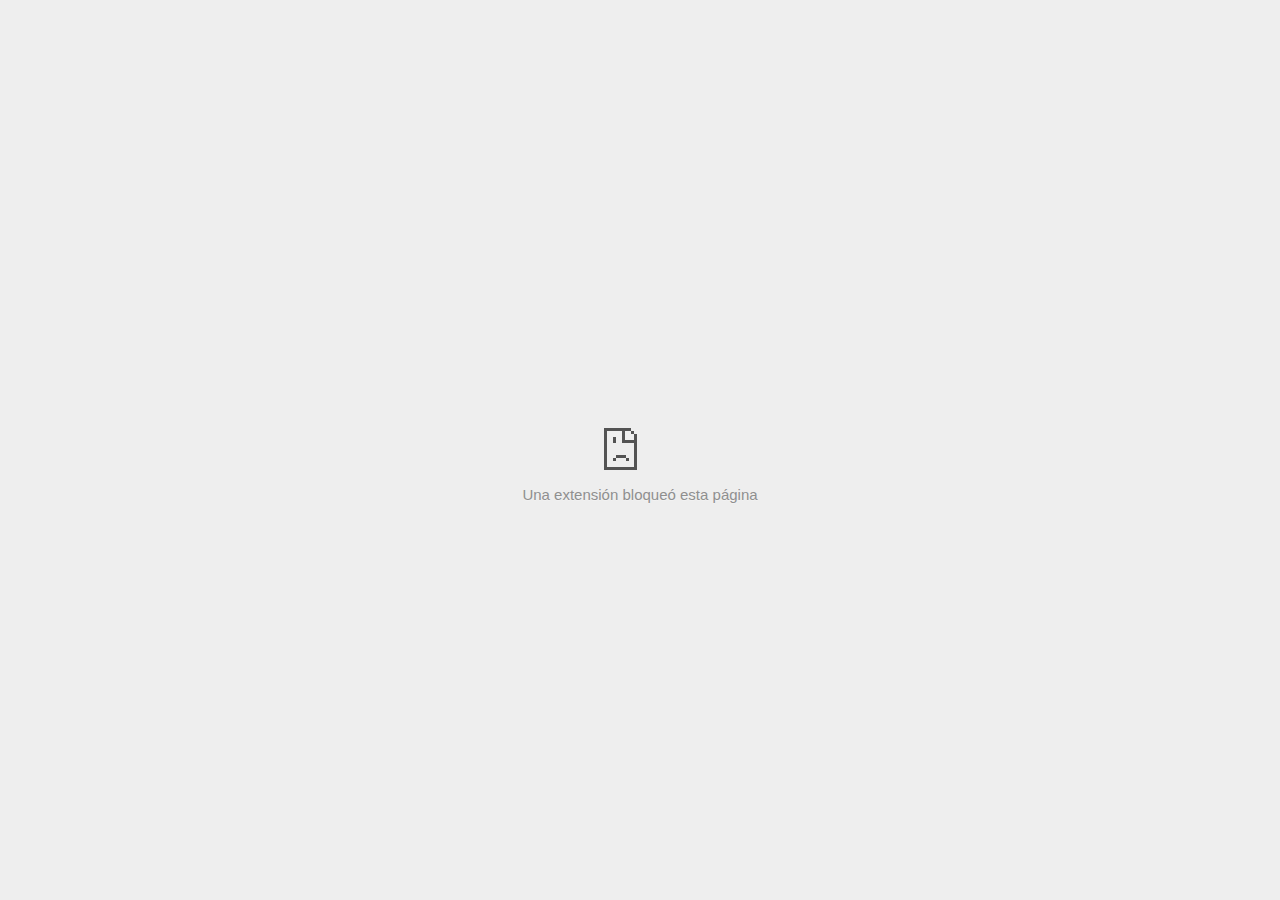
<file: Coppel.com - Coppel Mejora tu vida_files/980684435(1).html>
<!DOCTYPE html>
<!-- saved from url=(0029)chrome-error://chromewebdata/ -->
<html dir="ltr" lang="es" subframe=""><head><meta http-equiv="Content-Type" content="text/html; charset=UTF-8">
  
  <meta name="color-scheme" content="light dark">
  <meta name="theme-color" content="#fff">
  <meta name="viewport" content="width=device-width, initial-scale=1.0,
                                 maximum-scale=1.0, user-scalable=no">
  <title>td.doubleclick.net</title>
  <style>/* Copyright 2017 The Chromium Authors
 * Use of this source code is governed by a BSD-style license that can be
 * found in the LICENSE file. */

a {
  color: var(--link-color);
}

body {
  --background-color: #fff;
  --error-code-color: var(--google-gray-700);
  --google-blue-100: rgb(210, 227, 252);
  --google-blue-300: rgb(138, 180, 248);
  --google-blue-600: rgb(26, 115, 232);
  --google-blue-700: rgb(25, 103, 210);
  --google-gray-100: rgb(241, 243, 244);
  --google-gray-300: rgb(218, 220, 224);
  --google-gray-500: rgb(154, 160, 166);
  --google-gray-50: rgb(248, 249, 250);
  --google-gray-600: rgb(128, 134, 139);
  --google-gray-700: rgb(95, 99, 104);
  --google-gray-800: rgb(60, 64, 67);
  --google-gray-900: rgb(32, 33, 36);
  --heading-color: var(--google-gray-900);
  --link-color: rgb(88, 88, 88);
  --popup-container-background-color: rgba(0,0,0,.65);
  --primary-button-fill-color-active: var(--google-blue-700);
  --primary-button-fill-color: var(--google-blue-600);
  --primary-button-text-color: #fff;
  --quiet-background-color: rgb(247, 247, 247);
  --secondary-button-border-color: var(--google-gray-500);
  --secondary-button-fill-color: #fff;
  --secondary-button-hover-border-color: var(--google-gray-600);
  --secondary-button-hover-fill-color: var(--google-gray-50);
  --secondary-button-text-color: var(--google-gray-700);
  --small-link-color: var(--google-gray-700);
  --text-color: var(--google-gray-700);
  background: var(--background-color);
  color: var(--text-color);
  word-wrap: break-word;
}

.nav-wrapper .secondary-button {
  background: var(--secondary-button-fill-color);
  border: 1px solid var(--secondary-button-border-color);
  color: var(--secondary-button-text-color);
  float: none;
  margin: 0;
  padding: 8px 16px;
}

.hidden {
  display: none;
}

html {
  -webkit-text-size-adjust: 100%;
  font-size: 125%;
}

.icon {
  background-repeat: no-repeat;
  background-size: 100%;
}

@media (prefers-color-scheme: dark) {
  body {
    --background-color: var(--google-gray-900);
    --error-code-color: var(--google-gray-500);
    --heading-color: var(--google-gray-500);
    --link-color: var(--google-blue-300);
    --primary-button-fill-color-active: rgb(129, 162, 208);
    --primary-button-fill-color: var(--google-blue-300);
    --primary-button-text-color: var(--google-gray-900);
    --quiet-background-color: var(--background-color);
    --secondary-button-border-color: var(--google-gray-700);
    --secondary-button-fill-color: var(--google-gray-900);
    --secondary-button-hover-fill-color: rgb(48, 51, 57);
    --secondary-button-text-color: var(--google-blue-300);
    --small-link-color: var(--google-blue-300);
    --text-color: var(--google-gray-500);
  }
}
</style>
  <style>/* Copyright 2014 The Chromium Authors
   Use of this source code is governed by a BSD-style license that can be
   found in the LICENSE file. */

button {
  border: 0;
  border-radius: 4px;
  box-sizing: border-box;
  color: var(--primary-button-text-color);
  cursor: pointer;
  float: right;
  font-size: .875em;
  margin: 0;
  padding: 8px 16px;
  transition: box-shadow 150ms cubic-bezier(0.4, 0, 0.2, 1);
  user-select: none;
}

[dir='rtl'] button {
  float: left;
}

.bad-clock button,
.captive-portal button,
.https-only button,
.insecure-form button,
.lookalike-url button,
.main-frame-blocked button,
.neterror button,
.pdf button,
.ssl button,
.enterprise-block button,
.enterprise-warn button,
.safe-browsing-billing button {
  background: var(--primary-button-fill-color);
}

button:active {
  background: var(--primary-button-fill-color-active);
  outline: 0;
}

#debugging {
  display: inline;
  overflow: auto;
}

.debugging-content {
  line-height: 1em;
  margin-bottom: 0;
  margin-top: 1em;
}

.debugging-content-fixed-width {
  display: block;
  font-family: monospace;
  font-size: 1.2em;
  margin-top: 0.5em;
}

.debugging-title {
  font-weight: bold;
}

#details {
  margin: 0 0 50px;
}

#details p:not(:first-of-type) {
  margin-top: 20px;
}

.secondary-button:active {
  border-color: white;
  box-shadow: 0 1px 2px 0 rgba(60, 64, 67, .3),
      0 2px 6px 2px rgba(60, 64, 67, .15);
}

.secondary-button:hover {
  background: var(--secondary-button-hover-fill-color);
  border-color: var(--secondary-button-hover-border-color);
  text-decoration: none;
}

.error-code {
  color: var(--error-code-color);
  font-size: .8em;
  margin-top: 12px;
  text-transform: uppercase;
}

#error-debugging-info {
  font-size: 0.8em;
}

h1 {
  color: var(--heading-color);
  font-size: 1.6em;
  font-weight: normal;
  line-height: 1.25em;
  margin-bottom: 16px;
}

h2 {
  font-size: 1.2em;
  font-weight: normal;
}

.icon {
  height: 72px;
  margin: 0 0 40px;
  width: 72px;
}

input[type=checkbox] {
  opacity: 0;
}

input[type=checkbox]:focus ~ .checkbox::after {
  outline: -webkit-focus-ring-color auto 5px;
}

.interstitial-wrapper {
  box-sizing: border-box;
  font-size: 1em;
  line-height: 1.6em;
  margin: 14vh auto 0;
  max-width: 600px;
  width: 100%;
}

#main-message > p {
  display: inline;
}

#extended-reporting-opt-in {
  font-size: .875em;
  margin-top: 32px;
}

#extended-reporting-opt-in label {
  display: grid;
  grid-template-columns: 1.8em 1fr;
  position: relative;
}

#enhanced-protection-message {
  border-radius: 4px;
  font-size: 1em;
  margin-top: 32px;
  padding: 10px 5px;
}

#enhanced-protection-message label {
  display: grid;
  grid-template-columns: 2.5em 1fr;
  position: relative;
}

#enhanced-protection-message div {
  margin: 0.5em;
}

#enhanced-protection-message .icon {
  height: 1.5em;
  vertical-align: middle;
  width: 1.5em;
}

.nav-wrapper {
  margin-top: 51px;
}

.nav-wrapper::after {
  clear: both;
  content: '';
  display: table;
  width: 100%;
}

.small-link {
  color: var(--small-link-color);
  font-size: .875em;
}

.checkboxes {
  flex: 0 0 24px;
}

.checkbox {
  --padding: .9em;
  background: transparent;
  display: block;
  height: 1em;
  left: -1em;
  padding-inline-start: var(--padding);
  position: absolute;
  right: 0;
  top: -.5em;
  width: 1em;
}

.checkbox::after {
  border: 1px solid white;
  border-radius: 2px;
  content: '';
  height: 1em;
  left: var(--padding);
  position: absolute;
  top: var(--padding);
  width: 1em;
}

.checkbox::before {
  background: transparent;
  border: 2px solid white;
  border-inline-end-width: 0;
  border-top-width: 0;
  content: '';
  height: .2em;
  left: calc(.3em + var(--padding));
  opacity: 0;
  position: absolute;
  top: calc(.3em  + var(--padding));
  transform: rotate(-45deg);
  width: .5em;
}

input[type=checkbox]:checked ~ .checkbox::before {
  opacity: 1;
}

#recurrent-error-message {
  background: #ededed;
  border-radius: 4px;
  margin-bottom: 16px;
  margin-top: 12px;
  padding: 12px 16px;
}

.showing-recurrent-error-message #extended-reporting-opt-in {
  margin-top: 16px;
}

.showing-recurrent-error-message #enhanced-protection-message {
  margin-top: 16px;
}

@media (max-width: 700px) {
  .interstitial-wrapper {
    padding: 0 10%;
  }

  #error-debugging-info {
    overflow: auto;
  }
}

@media (max-width: 420px) {
  button,
  [dir='rtl'] button,
  .small-link {
    float: none;
    font-size: .825em;
    font-weight: 500;
    margin: 0;
    width: 100%;
  }

  button {
    padding: 16px 24px;
  }

  #details {
    margin: 20px 0 20px 0;
  }

  #details p:not(:first-of-type) {
    margin-top: 10px;
  }

  .secondary-button:not(.hidden) {
    display: block;
    margin-top: 20px;
    text-align: center;
    width: 100%;
  }

  .interstitial-wrapper {
    padding: 0 5%;
  }

  #extended-reporting-opt-in {
    margin-top: 24px;
  }

  #enhanced-protection-message {
    margin-top: 24px;
  }

  .nav-wrapper {
    margin-top: 30px;
  }
}

/**
 * Mobile specific styling.
 * Navigation buttons are anchored to the bottom of the screen.
 * Details message replaces the top content in its own scrollable area.
 */

@media (max-width: 420px) {
  .nav-wrapper .secondary-button {
    border: 0;
    margin: 16px 0 0;
    margin-inline-end: 0;
    padding-bottom: 16px;
    padding-top: 16px;
  }
}

/* Fixed nav. */
@media (min-width: 240px) and (max-width: 420px) and
       (min-height: 401px),
       (min-width: 421px) and (min-height: 240px) and
       (max-height: 560px) {
  body .nav-wrapper {
    background: var(--background-color);
    bottom: 0;
    box-shadow: 0 -12px 24px var(--background-color);
    left: 0;
    margin: 0 auto;
    max-width: 736px;
    padding-inline-end: 24px;
    padding-inline-start: 24px;
    position: fixed;
    right: 0;
    width: 100%;
    z-index: 2;
  }

  .interstitial-wrapper {
    max-width: 736px;
  }

  #details,
  #main-content {
    padding-bottom: 40px;
  }

  #details {
    padding-top: 5.5vh;
  }

  button.small-link {
    color: var(--google-blue-600);
  }
}

@media (max-width: 420px) and (orientation: portrait),
       (max-height: 560px) {
  body {
    margin: 0 auto;
  }

  button,
  [dir='rtl'] button,
  button.small-link,
  .nav-wrapper .secondary-button {
    font-family: Roboto-Regular,Helvetica;
    font-size: .933em;
    margin: 6px 0;
    transform: translatez(0);
  }

  .nav-wrapper {
    box-sizing: border-box;
    padding-bottom: 8px;
    width: 100%;
  }

  #details {
    box-sizing: border-box;
    height: auto;
    margin: 0;
    opacity: 1;
    transition: opacity 250ms cubic-bezier(0.4, 0, 0.2, 1);
  }

  #details.hidden,
  #main-content.hidden {
    height: 0;
    opacity: 0;
    overflow: hidden;
    padding-bottom: 0;
    transition: none;
  }

  h1 {
    font-size: 1.5em;
    margin-bottom: 8px;
  }

  .icon {
    margin-bottom: 5.69vh;
  }

  .interstitial-wrapper {
    box-sizing: border-box;
    margin: 7vh auto 12px;
    padding: 0 24px;
    position: relative;
  }

  .interstitial-wrapper p {
    font-size: .95em;
    line-height: 1.61em;
    margin-top: 8px;
  }

  #main-content {
    margin: 0;
    transition: opacity 100ms cubic-bezier(0.4, 0, 0.2, 1);
  }

  .small-link {
    border: 0;
  }

  .suggested-left > #control-buttons,
  .suggested-right > #control-buttons {
    float: none;
    margin: 0;
  }
}

@media (min-width: 421px) and (min-height: 500px) and (max-height: 560px) {
  .interstitial-wrapper {
    margin-top: 10vh;
  }
}

@media (min-height: 400px) and (orientation:portrait) {
  .interstitial-wrapper {
    margin-bottom: 145px;
  }
}

@media (min-height: 299px) {
  .nav-wrapper {
    padding-bottom: 16px;
  }
}

@media (max-height: 560px) and (min-height: 240px) and (orientation:landscape) {
  .extended-reporting-has-checkbox #details {
    padding-bottom: 80px;
  }
}

@media (min-height: 500px) and (max-height: 650px) and (max-width: 414px) and
       (orientation: portrait) {
  .interstitial-wrapper {
    margin-top: 7vh;
  }
}

@media (min-height: 650px) and (max-width: 414px) and (orientation: portrait) {
  .interstitial-wrapper {
    margin-top: 10vh;
  }
}

/* Small mobile screens. No fixed nav. */
@media (max-height: 400px) and (orientation: portrait),
       (max-height: 239px) and (orientation: landscape),
       (max-width: 419px) and (max-height: 399px) {
  .interstitial-wrapper {
    display: flex;
    flex-direction: column;
    margin-bottom: 0;
  }

  #details {
    flex: 1 1 auto;
    order: 0;
  }

  #main-content {
    flex: 1 1 auto;
    order: 0;
  }

  .nav-wrapper {
    flex: 0 1 auto;
    margin-top: 8px;
    order: 1;
    padding-inline-end: 0;
    padding-inline-start: 0;
    position: relative;
    width: 100%;
  }

  button,
  .nav-wrapper .secondary-button {
    padding: 16px 24px;
  }

  button.small-link {
    color: var(--google-blue-600);
  }
}

@media (max-width: 239px) and (orientation: portrait) {
  .nav-wrapper {
    padding-inline-end: 0;
    padding-inline-start: 0;
  }
}
</style>
  <style>/* Copyright 2013 The Chromium Authors
 * Use of this source code is governed by a BSD-style license that can be
 * found in the LICENSE file. */

/* Don't use the main frame div when the error is in a subframe. */
html[subframe] #main-frame-error {
  display: none;
}

/* Don't use the subframe error div when the error is in a main frame. */
html:not([subframe]) #sub-frame-error {
  display: none;
}

h1 {
  margin-top: 0;
  word-wrap: break-word;
}

h1 span {
  font-weight: 500;
}

a {
  text-decoration: none;
}

.icon {
  -webkit-user-select: none;
  display: inline-block;
}

.icon-generic {
  /* Can't access chrome://theme/IDR_ERROR_NETWORK_GENERIC from an untrusted
   * renderer process, so embed the resource manually. */
  content: -webkit-image-set(
      url([data-uri]) 1x,
      url([data-uri]) 2x);
}

.icon-info {
  content: -webkit-image-set(
      url([data-uri]) 1x,
      url([data-uri]) 2x);
}

.icon-offline {
  content: -webkit-image-set(
      url([data-uri]) 1x,
      url([data-uri]) 2x);
  position: relative;
}

.icon-disabled {
  content: -webkit-image-set(
      url([data-uri]) 1x,
      url([data-uri]) 2x);
  width: 112px;
}

.hidden {
  display: none;
}

#suggestions-list a {
  color: var(--google-blue-600);
}

#suggestions-list p {
  margin-block-end: 0;
}

#suggestions-list ul {
  margin-top: 0;
}

.single-suggestion {
  list-style-type: none;
  padding-inline-start: 0;
}

#error-information-button {
  content: url([data-uri]);
  height: 24px;
  vertical-align: -.15em;
  width: 24px;
}

.use-popup-container#error-information-popup-container
  #error-information-popup {
  align-items: center;
  background-color: var(--popup-container-background-color);
  display: flex;
  height: 100%;
  left: 0;
  position: fixed;
  top: 0;
  width: 100%;
  z-index: 100;
}

.use-popup-container#error-information-popup-container
  #error-information-popup-content > p {
  margin-bottom: 11px;
  margin-inline-start: 20px;
}

.use-popup-container#error-information-popup-container #suggestions-list ul {
  margin-inline-start: 15px;
}

.use-popup-container#error-information-popup-container
  #error-information-popup-box {
  background-color: var(--background-color);
  left: 5%;
  padding-bottom: 15px;
  padding-top: 15px;
  position: fixed;
  width: 90%;
  z-index: 101;
}

.use-popup-container#error-information-popup-container div.error-code {
  margin-inline-start: 20px;
}

.use-popup-container#error-information-popup-container #suggestions-list p {
  margin-inline-start: 20px;
}

:not(.use-popup-container)#error-information-popup-container
  #error-information-popup-close {
  display: none;
}

#error-information-popup-close {
  margin-bottom: 0;
  margin-inline-end: 35px;
  margin-top: 15px;
  text-align: end;
}

.link-button {
  color: rgb(66, 133, 244);
  display: inline-block;
  font-weight: bold;
  text-transform: uppercase;
}

#sub-frame-error-details {

  color: #8F8F8F;

  /* Not done on mobile for performance reasons. */
  text-shadow: 0 1px 0 rgba(255,255,255,0.3);

}

[jscontent=hostName],
[jscontent=failedUrl] {
  overflow-wrap: break-word;
}

.secondary-button {
  background: #d9d9d9;
  color: #696969;
  margin-inline-end: 16px;
}

.snackbar {
  background: #323232;
  border-radius: 2px;
  bottom: 24px;
  box-sizing: border-box;
  color: #fff;
  font-size: .87em;
  left: 24px;
  max-width: 568px;
  min-width: 288px;
  opacity: 0;
  padding: 16px 24px 12px;
  position: fixed;
  transform: translateY(90px);
  will-change: opacity, transform;
  z-index: 999;
}

.snackbar-show {
  -webkit-animation:
    show-snackbar 250ms cubic-bezier(0, 0, 0.2, 1) forwards,
    hide-snackbar 250ms cubic-bezier(0.4, 0, 1, 1) forwards 5s;
}

@-webkit-keyframes show-snackbar {
  100% {
    opacity: 1;
    transform: translateY(0);
  }
}

@-webkit-keyframes hide-snackbar {
  0% {
    opacity: 1;
    transform: translateY(0);
  }
  100% {
    opacity: 0;
    transform: translateY(90px);
  }
}

.suggestions {
  margin-top: 18px;
}

.suggestion-header {
  font-weight: bold;
  margin-bottom: 4px;
}

.suggestion-body {
  color: #777;
}

/* Decrease padding at low sizes. */
@media (max-width: 640px), (max-height: 640px) {
  h1 {
    margin: 0 0 15px;
  }
  .suggestions {
    margin-top: 10px;
  }
  .suggestion-header {
    margin-bottom: 0;
  }
}

#download-link,
#download-link-clicked {
  margin-bottom: 30px;
  margin-top: 30px;
}

#download-link-clicked {
  color: #BBB;
}

#download-link::before,
#download-link-clicked::before {
  content: url([data-uri]);
  display: inline-block;
  margin-inline-end: 4px;
  vertical-align: -webkit-baseline-middle;
}

#download-link-clicked::before {
  opacity: 0;
  width: 0;
}

#offline-content-list-visibility-card {
  border: 1px solid white;
  border-radius: 8px;
  display: flex;
  font-size: .8em;
  justify-content: space-between;
  line-height: 1;
}

#offline-content-list.list-hidden #offline-content-list-visibility-card {
  border-color: rgb(218, 220, 224);
}

#offline-content-list-visibility-card > div {
  padding: 1em;
}

#offline-content-list-title {
  color: var(--google-gray-700);
}

#offline-content-list-show-text,
#offline-content-list-hide-text {
  color: rgb(66, 133, 244);
}

/* Hides the "hide" text div when the offline content list is collapsed/hidden
 * and, alternatively, hides the "show" text div when the offline content list
 * is expanded/shown.
 */
#offline-content-list.list-hidden #offline-content-list-hide-text,
#offline-content-list:not(.list-hidden) #offline-content-list-show-text {
  display: none;
}

/* Controls the animation of the offline content list when it is expanded/shown.
 */
#offline-content-suggestions {
  /* Max-height has to be set for the height animation to work. The chosen value
   * is a little greater than the maximum height the list will have, when all
   * suggestions have images, so that it is never clamped. This makes so that
   * when the actual height is smaller then the animation is not as smooth.
   */
  max-height: 27em;
  transition: max-height 200ms ease-in, visibility 0s 200ms,
              opacity 200ms 200ms linear;
}

/* Controls the animation of the offline content list when it is
 * collapsed/hidden.
 */
#offline-content-list.list-hidden #offline-content-suggestions {
  max-height: 0;
  opacity: 0;
  transition: opacity 200ms linear, visibility 0s 200ms,
              max-height 200ms 200ms ease-out;
  visibility: hidden;
}

#offline-content-list {
  margin-inline-start: -5%;
  width: 110%;
}

/* The selectors below adjust the "overflow" of the suggestion cards contents
 * based on the same screen size based strategy used for the main frame, which
 * is applied by the `interstitial-wrapper` class. */
@media (max-width: 420px)  {
  #offline-content-list {
    margin-inline-start: -2.5%;
    width: 105%;
  }
}
@media (max-width: 420px) and (orientation: portrait),
       (max-height: 560px) {
  #offline-content-list {
    margin-inline-start: -12px;
    width: calc(100% + 24px);
  }
}

.suggestion-with-image .offline-content-suggestion-thumbnail {
  flex-basis: 8.2em;
  flex-shrink: 0;
}

.suggestion-with-image .offline-content-suggestion-thumbnail > img {
  height: 100%;
  width: 100%;
}

.suggestion-with-image #offline-content-list:not(.is-rtl)
.offline-content-suggestion-thumbnail > img {
  border-bottom-right-radius: 7px;
  border-top-right-radius: 7px;
}

.suggestion-with-image #offline-content-list.is-rtl
.offline-content-suggestion-thumbnail > img {
  border-bottom-left-radius: 7px;
  border-top-left-radius: 7px;
}

.suggestion-with-icon .offline-content-suggestion-thumbnail {
  align-items: center;
  display: flex;
  justify-content: center;
  min-height: 4.2em;
  min-width: 4.2em;
}

.suggestion-with-icon .offline-content-suggestion-thumbnail > div {
  align-items: center;
  background-color: rgb(241, 243, 244);
  border-radius: 50%;
  display: flex;
  height: 2.3em;
  justify-content: center;
  width: 2.3em;
}

.suggestion-with-icon .offline-content-suggestion-thumbnail > div > img {
  height: 1.45em;
  width: 1.45em;
}

.offline-content-suggestion-favicon {
  height: 1em;
  margin-inline-end: 0.4em;
  width: 1.4em;
}

.offline-content-suggestion-favicon > img {
  height: 1.4em;
  width: 1.4em;
}

.no-favicon .offline-content-suggestion-favicon {
  display: none;
}

.image-video {
  content: url([data-uri]);
}

.image-music-note {
  content: url([data-uri]);
}

.image-earth {
  content: url([data-uri]);
}

.image-file {
  content: url([data-uri]);
}

.offline-content-suggestion-texts {
  display: flex;
  flex-direction: column;
  justify-content: space-between;
  line-height: 1.3;
  padding: .9em;
  width: 100%;
}

.offline-content-suggestion-title {
  -webkit-box-orient: vertical;
  -webkit-line-clamp: 3;
  color: rgb(32, 33, 36);
  display: -webkit-box;
  font-size: 1.1em;
  overflow: hidden;
  text-overflow: ellipsis;
}

div.offline-content-suggestion {
  align-items: stretch;
  border: 1px solid rgb(218, 220, 224);
  border-radius: 8px;
  display: flex;
  justify-content: space-between;
  margin-bottom: .8em;
}

.suggestion-with-image {
  flex-direction: row;
  height: 8.2em;
  max-height: 8.2em;
}

.suggestion-with-icon {
  flex-direction: row-reverse;
  height: 4.2em;
  max-height: 4.2em;
}

.suggestion-with-icon .offline-content-suggestion-title {
  -webkit-line-clamp: 1;
  word-break: break-all;
}

.suggestion-with-icon .offline-content-suggestion-texts {
  padding-inline-start: 0;
}

.offline-content-suggestion-attribution-freshness {
  color: rgb(95, 99, 104);
  display: flex;
  font-size: .8em;
  line-height: 1.7em;
}

.offline-content-suggestion-attribution {
  -webkit-box-orient: vertical;
  -webkit-line-clamp: 1;
  display: -webkit-box;
  flex-shrink: 1;
  margin-inline-end: 0.3em;
  overflow: hidden;
  overflow-wrap: break-word;
  text-overflow: ellipsis;
  word-break: break-all;
}

.no-attribution .offline-content-suggestion-attribution {
  display: none;
}

.offline-content-suggestion-freshness::before {
  content: '-';
  display: inline-block;
  flex-shrink: 0;
  margin-inline-end: .1em;
  margin-inline-start: .1em;
}

.no-attribution .offline-content-suggestion-freshness::before {
  display: none;
}

.offline-content-suggestion-freshness {
  flex-shrink: 0;
}

.suggestion-with-image .offline-content-suggestion-pin-spacer {
  flex-grow: 100;
  flex-shrink: 1;
}

.suggestion-with-image .offline-content-suggestion-pin {
  content: url([data-uri]);
  flex-shrink: 0;
  height: 1.4em;
  margin-inline-start: .4em;
  width: 1.4em;
}

/* Controls the animation (and a bit more) of the launch-downloads-home action
 * button when the offline content list is expanded/shown.
 */
#offline-content-list-action {
  text-align: center;
  transition: visibility 0s 200ms, opacity 200ms 200ms linear;
}

/* Controls the animation of the launch-downloads-home action button when the
 * offline content list is collapsed/hidden.
 */
#offline-content-list.list-hidden #offline-content-list-action {
  opacity: 0;
  transition: opacity 200ms linear, visibility 0s 200ms;
  visibility: hidden;
}

#cancel-save-page-button {
  background-image: url([data-uri]);
  background-position: right 27px center;
  background-repeat: no-repeat;
  border: 1px solid var(--google-gray-300);
  border-radius: 5px;
  color: var(--google-gray-700);
  margin-bottom: 26px;
  padding-bottom: 16px;
  padding-inline-end: 88px;
  padding-inline-start: 16px;
  padding-top: 16px;
  text-align: start;
}

html[dir='rtl'] #cancel-save-page-button {
  background-position: left 27px center;
}

#save-page-for-later-button {
  display: flex;
  justify-content: start;
}

#save-page-for-later-button a::before {
  content: url([data-uri]);
  display: inline-block;
  margin-inline-end: 4px;
  vertical-align: -webkit-baseline-middle;
}

.hidden#save-page-for-later-button {
  display: none;
}

/* Don't allow overflow when in a subframe. */
html[subframe] body {
  overflow: hidden;
}

#sub-frame-error {
  -webkit-align-items: center;
  -webkit-flex-flow: column;
  -webkit-justify-content: center;
  background-color: #DDD;
  display: -webkit-flex;
  height: 100%;
  left: 0;
  position: absolute;
  text-align: center;
  top: 0;
  transition: background-color 200ms ease-in-out;
  width: 100%;
}

#sub-frame-error:hover {
  background-color: #EEE;
}

#sub-frame-error .icon-generic {
  margin: 0 0 16px;
}

#sub-frame-error-details {
  margin: 0 10px;
  text-align: center;
  visibility: hidden;
}

/* Show details only when hovering. */
#sub-frame-error:hover #sub-frame-error-details {
  visibility: visible;
}

/* If the iframe is too small, always hide the error code. */
/* TODO(mmenke): See if overflow: no-display works better, once supported. */
@media (max-width: 200px), (max-height: 95px) {
  #sub-frame-error-details {
    display: none;
  }
}

/* Adjust icon for small embedded frames in apps. */
@media (max-height: 100px) {
  #sub-frame-error .icon-generic {
    height: auto;
    margin: 0;
    padding-top: 0;
    width: 25px;
  }
}

/* details-button is special; it's a <button> element that looks like a link. */
#details-button {
  box-shadow: none;
  min-width: 0;
}

/* Styles for platform dependent separation of controls and details button. */
.suggested-left > #control-buttons,
.suggested-right > #details-button {
  float: left;
}

.suggested-right > #control-buttons,
.suggested-left > #details-button {
  float: right;
}

.suggested-left .secondary-button {
  margin-inline-end: 0;
  margin-inline-start: 16px;
}

#details-button.singular {
  float: none;
}

/* download-button shows both icon and text. */
#download-button {
  padding-bottom: 4px;
  padding-top: 4px;
  position: relative;
}

#download-button::before {
  background: -webkit-image-set(
      url([data-uri]) 1x,
      url([data-uri]) 2x)
    no-repeat;
  content: '';
  display: inline-block;
  height: 24px;
  margin-inline-end: 4px;
  margin-inline-start: -4px;
  vertical-align: middle;
  width: 24px;
}

#download-button:disabled {
  background: rgb(180, 206, 249);
  color: rgb(255, 255, 255);
}

#buttons::after {
  clear: both;
  content: '';
  display: block;
  width: 100%;
}

/* Offline page */
html[dir='rtl'] .runner-container,
html[dir='rtl'].offline .icon-offline {
  transform: scaleX(-1);
}

.offline {
  transition: filter 1.5s cubic-bezier(0.65, 0.05, 0.36, 1),
              background-color 1.5s cubic-bezier(0.65, 0.05, 0.36, 1);

  will-change: filter, background-color;

}

.offline body {
  transition: background-color 1.5s cubic-bezier(0.65, 0.05, 0.36, 1);
}

.offline #main-message > p {
  display: none;
}

.offline.inverted {
  background-color: #fff;
  filter: invert(1);
}

.offline.inverted body {
  background-color: #fff;
}

.offline .interstitial-wrapper {
  color: var(--text-color);
  font-size: 1em;
  line-height: 1.55;
  margin: 0 auto;
  max-width: 600px;
  padding-top: 100px;
  position: relative;
  width: 100%;
}

.offline .runner-container {
  direction: ltr;
  height: 150px;
  max-width: 600px;
  overflow: hidden;
  position: absolute;
  top: 35px;
  width: 44px;
}

.offline .runner-container:focus {
  outline: none;
}

.offline .runner-container:focus-visible {
  outline: 3px solid var(--google-blue-300);
}

.offline .runner-canvas {
  height: 150px;
  max-width: 600px;
  opacity: 1;
  overflow: hidden;
  position: absolute;
  top: 0;
  z-index: 10;
}

.offline .controller {
  height: 100vh;
  left: 0;
  position: absolute;
  top: 0;
  width: 100vw;
  z-index: 9;
}

#offline-resources {
  display: none;
}

#offline-instruction {
  image-rendering: pixelated;
  left: 0;
  margin: auto;
  position: absolute;
  right: 0;
  top: 60px;
  width: fit-content;
}

.offline-runner-live-region {
  bottom: 0;
  clip-path: polygon(0 0, 0 0, 0 0);
  color: var(--background-color);
  display: block;
  font-size: xx-small;
  overflow: hidden;
  position: absolute;
  text-align: center;
  transition: color 1.5s cubic-bezier(0.65, 0.05, 0.36, 1);
  user-select: none;
}

/* Custom toggle */
.slow-speed-option {
  align-items: center;
  background: var(--google-gray-50);
  border-radius: 24px/50%;
  bottom: 0;
  color: var(--error-code-color);
  display: inline-flex;
  font-size: 1em;
  left: 0;
  line-height: 1.1em;
  margin: 5px auto;
  padding: 2px 12px 3px 20px;
  position: absolute;
  right: 0;
  width: max-content;
  z-index: 999;
}

.slow-speed-option.hidden {
  display: none;
}

.slow-speed-option [type=checkbox] {
  opacity: 0;
  pointer-events: none;
  position: absolute;
}

.slow-speed-option .slow-speed-toggle {
  cursor: pointer;
  margin-inline-start: 8px;
  padding: 8px 4px;
  position: relative;
}

.slow-speed-option [type=checkbox]:disabled ~ .slow-speed-toggle {
  cursor: default;
}

.slow-speed-option-label [type=checkbox] {
  opacity: 0;
  pointer-events: none;
  position: absolute;
}

.slow-speed-option .slow-speed-toggle::before,
.slow-speed-option .slow-speed-toggle::after {
  content: '';
  display: block;
  margin: 0 3px;
  transition: all 100ms cubic-bezier(0.4, 0, 1, 1);
}

.slow-speed-option .slow-speed-toggle::before {
  background: rgb(189,193,198);
  border-radius: 0.65em;
  height: 0.9em;
  width: 2em;
}

.slow-speed-option .slow-speed-toggle::after {
  background: #fff;
  border-radius: 50%;
  box-shadow: 0 1px 3px 0 rgb(0 0 0 / 40%);
  height: 1.2em;
  position: absolute;
  top: 51%;
  transform: translate(-20%, -50%);
  width: 1.1em;
}

.slow-speed-option [type=checkbox]:focus + .slow-speed-toggle {
  box-shadow: 0 0 8px rgb(94, 158, 214);
  outline: 1px solid rgb(93, 157, 213);
}

.slow-speed-option [type=checkbox]:checked + .slow-speed-toggle::before {
  background: var(--google-blue-600);
  opacity: 0.5;
}

.slow-speed-option [type=checkbox]:checked + .slow-speed-toggle::after {
  background: var(--google-blue-600);
  transform: translate(calc(2em - 90%), -50%);
}

.slow-speed-option [type=checkbox]:checked:disabled +
  .slow-speed-toggle::before {
  background: rgb(189,193,198);
}

.slow-speed-option [type=checkbox]:checked:disabled +
  .slow-speed-toggle::after {
  background: var(--google-gray-50);
}

@media (max-width: 420px) {
  #download-button {
    padding-bottom: 12px;
    padding-top: 12px;
  }

  .suggested-left > #control-buttons,
  .suggested-right > #control-buttons {
    float: none;
  }

  .snackbar {
    border-radius: 0;
    bottom: 0;
    left: 0;
    width: 100%;
  }
}

@media (max-height: 350px) {
  h1 {
    margin: 0 0 15px;
  }

  .icon-offline {
    margin: 0 0 10px;
  }

  .interstitial-wrapper {
    margin-top: 5%;
  }

  .nav-wrapper {
    margin-top: 30px;
  }
}

@media (min-width: 420px) and (max-width: 736px) and
       (min-height: 240px) and (max-height: 420px) and
       (orientation:landscape) {
  .interstitial-wrapper {
    margin-bottom: 100px;
  }
}

@media (max-width: 360px) and (max-height: 480px) {
  .offline .interstitial-wrapper {
    padding-top: 60px;
  }

  .offline .runner-container {
    top: 8px;
  }
}

@media (min-height: 240px) and (orientation: landscape) {
  .offline .interstitial-wrapper {
    margin-bottom: 90px;
  }

  .icon-offline {
    margin-bottom: 20px;
  }
}

@media (max-height: 320px) and (orientation: landscape) {
  .icon-offline {
    margin-bottom: 0;
  }

  .offline .runner-container {
    top: 10px;
  }
}

@media (max-width: 240px) {
  button {
    padding-inline-end: 12px;
    padding-inline-start: 12px;
  }

  .interstitial-wrapper {
    overflow: inherit;
    padding: 0 8px;
  }
}

@media (max-width: 120px) {
  button {
    width: auto;
  }
}

.arcade-mode,
.arcade-mode .runner-container,
.arcade-mode .runner-canvas {
  image-rendering: pixelated;
  max-width: 100%;
  overflow: hidden;
}

.arcade-mode #buttons,
.arcade-mode #main-content {
  opacity: 0;
  overflow: hidden;
}

.arcade-mode .interstitial-wrapper {
  height: 100vh;
  max-width: 100%;
  overflow: hidden;
}

.arcade-mode .runner-container {
  left: 0;
  margin: auto;
  right: 0;
  transform-origin: top center;
  transition: transform 250ms cubic-bezier(0.4, 0, 1, 1) 400ms;
  z-index: 2;
}

@media (prefers-color-scheme: dark) {
  .icon {
    filter: invert(1);
  }

  .offline .runner-canvas {
    filter: invert(1);
  }

  .offline.inverted {
    background-color: var(--background-color);
    filter: invert(0);
  }

  .offline.inverted body {
    background-color: #fff;
  }

  .offline.inverted .offline-runner-live-region {
    color: #fff;
  }

  #suggestions-list a {
    color: var(--link-color);
  }

  #error-information-button {
    filter: invert(0.6);
  }

  .slow-speed-option {
    background: var(--google-gray-800);
    color: var(--google-gray-100);
  }

  .slow-speed-option .slow-speed-toggle::before,
  .slow-speed-option [type=checkbox]:checked:disabled +
    .slow-speed-toggle::before {
     background: rgb(189,193,198);
  }

  .slow-speed-option [type=checkbox]:checked + .slow-speed-toggle::after,
  .slow-speed-option [type=checkbox]:checked + .slow-speed-toggle::before {
    background: var(--google-blue-300);
  }
}
</style>
  <script>// Copyright 2013 The Chromium Authors
// Use of this source code is governed by a BSD-style license that can be
// found in the LICENSE file.

/**
 * @typedef {{
 *   downloadButtonClick: function(),
 *   reloadButtonClick: function(string),
 *   detailsButtonClick: function(),
 *   diagnoseErrorsButtonClick: function(),
 *   portalSigninsButtonClick: function(),
 *   trackEasterEgg: function(),
 *   updateEasterEggHighScore: function(number),
 *   resetEasterEggHighScore: function(),
 *   launchOfflineItem: function(string, string),
 *   savePageForLater: function(),
 *   cancelSavePage: function(),
 *   listVisibilityChange: function(boolean),
 * }}
 */
// eslint-disable-next-line no-var
var errorPageController;

const HIDDEN_CLASS = 'hidden';

// Decodes a UTF16 string that is encoded as base64.
function decodeUTF16Base64ToString(encoded_text) {
  const data = atob(encoded_text);
  let result = '';
  for (let i = 0; i < data.length; i += 2) {
    result +=
        String.fromCharCode(data.charCodeAt(i) * 256 + data.charCodeAt(i + 1));
  }
  return result;
}

function toggleHelpBox() {
  const helpBoxOuter = document.getElementById('details');
  helpBoxOuter.classList.toggle(HIDDEN_CLASS);
  const detailsButton = document.getElementById('details-button');
  if (helpBoxOuter.classList.contains(HIDDEN_CLASS)) {
    /** @suppress {missingProperties} */
    detailsButton.innerText = detailsButton.detailsText;
  } else {
    /** @suppress {missingProperties} */
    detailsButton.innerText = detailsButton.hideDetailsText;
  }

  // Details appears over the main content on small screens.
  if (mobileNav) {
    document.getElementById('main-content').classList.toggle(HIDDEN_CLASS);
    const runnerContainer = document.querySelector('.runner-container');
    if (runnerContainer) {
      runnerContainer.classList.toggle(HIDDEN_CLASS);
    }
  }
}

function diagnoseErrors() {
  if (window.errorPageController) {
    errorPageController.diagnoseErrorsButtonClick();
  }
}

function portalSignin() {
  if (window.errorPageController) {
    errorPageController.portalSigninButtonClick();
  }
}

// Subframes use a different layout but the same html file.  This is to make it
// easier to support platforms that load the error page via different
// mechanisms (Currently just iOS). We also use the subframe style for portals
// as they are embedded like subframes and can't be interacted with by the user.
let isSubFrame = false;
if (window.top.location !== window.location || window.portalHost) {
  document.documentElement.setAttribute('subframe', '');
  isSubFrame = true;
}

// Re-renders the error page using |strings| as the dictionary of values.
// Used by NetErrorTabHelper to update DNS error pages with probe results.
function updateForDnsProbe(strings) {
  const context = new JsEvalContext(strings);
  jstProcess(context, document.getElementById('t'));
  onDocumentLoadOrUpdate();
}

// Adds an icon class to the list and removes classes previously set.
function updateIconClass(newClass) {
  const frameSelector = isSubFrame ? '#sub-frame-error' : '#main-frame-error';
  const iconEl = document.querySelector(frameSelector + ' .icon');

  if (iconEl.classList.contains(newClass)) {
    return;
  }

  iconEl.className = 'icon ' + newClass;
}

// Implements button clicks.  This function is needed during the transition
// between implementing these in trunk chromium and implementing them in iOS.
function reloadButtonClick(url) {
  if (window.errorPageController) {
    // 

    // 
    errorPageController.reloadButtonClick();
    // 
  } else {
    window.location = url;
  }
}

function downloadButtonClick() {
  if (window.errorPageController) {
    errorPageController.downloadButtonClick();
    const downloadButton = document.getElementById('download-button');
    downloadButton.disabled = true;
    /** @suppress {missingProperties} */
    downloadButton.textContent = downloadButton.disabledText;

    document.getElementById('download-link-wrapper')
        .classList.add(HIDDEN_CLASS);
    document.getElementById('download-link-clicked-wrapper')
        .classList.remove(HIDDEN_CLASS);
  }
}

function detailsButtonClick() {
  if (window.errorPageController) {
    errorPageController.detailsButtonClick();
  }
}

let primaryControlOnLeft = true;
// clang-format off
// 

function setAutoFetchState(scheduled, can_schedule) {
  document.getElementById('cancel-save-page-button')
      .classList.toggle(HIDDEN_CLASS, !scheduled);
  document.getElementById('save-page-for-later-button')
      .classList.toggle(HIDDEN_CLASS, scheduled || !can_schedule);
}

function savePageLaterClick() {
  errorPageController.savePageForLater();
  // savePageForLater will eventually trigger a call to setAutoFetchState() when
  // it completes.
}

function cancelSavePageClick() {
  errorPageController.cancelSavePage();
  // setAutoFetchState is not called in response to cancelSavePage(), so do it
  // now.
  setAutoFetchState(false, true);
}

function toggleErrorInformationPopup() {
  document.getElementById('error-information-popup-container')
      .classList.toggle(HIDDEN_CLASS);
}

function launchOfflineItem(itemID, name_space) {
  errorPageController.launchOfflineItem(itemID, name_space);
}

function launchDownloadsPage() {
  errorPageController.launchDownloadsPage();
}

function getIconForSuggestedItem(item) {
  // Note: |item.content_type| contains the enum values from
  // chrome::mojom::AvailableContentType.
  switch (item.content_type) {
    case 1:  // kVideo
      return 'image-video';
    case 2:  // kAudio
      return 'image-music-note';
    case 0:  // kPrefetchedPage
    case 3:  // kOtherPage
      return 'image-earth';
  }
  return 'image-file';
}

function getSuggestedContentDiv(item, index) {
  // Note: See AvailableContentToValue in available_offline_content_helper.cc
  // for the data contained in an |item|.
  // TODO(carlosk): Present |snippet_base64| when that content becomes
  // available.
  let thumbnail = '';
  const extraContainerClasses = [];
  // html_inline.py will try to replace src attributes with data URIs using a
  // simple regex. The following is obfuscated slightly to avoid that.
  const source = 'src';
  if (item.thumbnail_data_uri) {
    extraContainerClasses.push('suggestion-with-image');
    thumbnail = `<img ${source}="${item.thumbnail_data_uri}">`;
  } else {
    extraContainerClasses.push('suggestion-with-icon');
    const iconClass = getIconForSuggestedItem(item);
    thumbnail = `<div><img class="${iconClass}"></div>`;
  }

  let favicon = '';
  if (item.favicon_data_uri) {
    favicon = `<img ${source}="${item.favicon_data_uri}">`;
  } else {
    extraContainerClasses.push('no-favicon');
  }

  if (!item.attribution_base64) {
    extraContainerClasses.push('no-attribution');
  }

  return `
  <div class="offline-content-suggestion ${extraContainerClasses.join(' ')}"
    onclick="launchOfflineItem('${item.ID}', '${item.name_space}')">
      <div class="offline-content-suggestion-texts">
        <div id="offline-content-suggestion-title-${index}"
             class="offline-content-suggestion-title">
        </div>
        <div class="offline-content-suggestion-attribution-freshness">
          <div id="offline-content-suggestion-favicon-${index}"
               class="offline-content-suggestion-favicon">
            ${favicon}
          </div>
          <div id="offline-content-suggestion-attribution-${index}"
               class="offline-content-suggestion-attribution">
          </div>
          <div class="offline-content-suggestion-freshness">
            ${item.date_modified}
          </div>
          <div class="offline-content-suggestion-pin-spacer"></div>
          <div class="offline-content-suggestion-pin"></div>
        </div>
      </div>
      <div class="offline-content-suggestion-thumbnail">
        ${thumbnail}
      </div>
  </div>`;
}

/**
 * @typedef {{
 *   ID: string,
 *   name_space: string,
 *   title_base64: string,
 *   snippet_base64: string,
 *   date_modified: string,
 *   attribution_base64: string,
 *   thumbnail_data_uri: string,
 *   favicon_data_uri: string,
 *   content_type: number,
 * }}
 */
let AvailableOfflineContent;

// Populates a list of suggested offline content.
// Note: For security reasons all content downloaded from the web is considered
// unsafe and must be securely handled to be presented on the dino page. Images
// have already been safely re-encoded but textual content -- like title and
// attribution -- must be properly handled here.
// @param {boolean} isShown
// @param {Array<AvailableOfflineContent>} suggestions
function offlineContentAvailable(isShown, suggestions) {
  if (!suggestions || !loadTimeData.valueExists('offlineContentList')) {
    return;
  }

  const suggestionsHTML = [];
  for (let index = 0; index < suggestions.length; index++) {
    suggestionsHTML.push(getSuggestedContentDiv(suggestions[index], index));
  }

  document.getElementById('offline-content-suggestions').innerHTML =
      suggestionsHTML.join('\n');

  // Sets textual web content using |textContent| to make sure it's handled as
  // plain text.
  for (let index = 0; index < suggestions.length; index++) {
    document.getElementById(`offline-content-suggestion-title-${index}`)
        .textContent =
        decodeUTF16Base64ToString(suggestions[index].title_base64);
    document.getElementById(`offline-content-suggestion-attribution-${index}`)
        .textContent =
        decodeUTF16Base64ToString(suggestions[index].attribution_base64);
  }

  const contentListElement = document.getElementById('offline-content-list');
  if (document.dir === 'rtl') {
    contentListElement.classList.add('is-rtl');
  }
  contentListElement.hidden = false;
  // The list is configured as hidden by default. Show it if needed.
  if (isShown) {
    toggleOfflineContentListVisibility(false);
  }
}

function toggleOfflineContentListVisibility(updatePref) {
  if (!loadTimeData.valueExists('offlineContentList')) {
    return;
  }

  const contentListElement = document.getElementById('offline-content-list');
  const isVisible = !contentListElement.classList.toggle('list-hidden');

  if (updatePref && window.errorPageController) {
    errorPageController.listVisibilityChanged(isVisible);
  }
}

// Called on document load, and from updateForDnsProbe().
function onDocumentLoadOrUpdate() {
  const downloadButtonVisible = loadTimeData.valueExists('downloadButton') &&
      loadTimeData.getValue('downloadButton').msg;
  const detailsButton = document.getElementById('details-button');

  // If offline content suggestions will be visible, the usual buttons will not
  // be presented.
  const offlineContentVisible =
      loadTimeData.valueExists('suggestedOfflineContentPresentation');
  if (offlineContentVisible) {
    document.querySelector('.nav-wrapper').classList.add(HIDDEN_CLASS);
    detailsButton.classList.add(HIDDEN_CLASS);

    document.getElementById('download-link').hidden = !downloadButtonVisible;
    document.getElementById('download-links-wrapper')
        .classList.remove(HIDDEN_CLASS);
    document.getElementById('error-information-popup-container')
        .classList.add('use-popup-container', HIDDEN_CLASS);
    document.getElementById('error-information-button')
        .classList.remove(HIDDEN_CLASS);
  }

  const attemptAutoFetch = loadTimeData.valueExists('attemptAutoFetch') &&
      loadTimeData.getValue('attemptAutoFetch');

  const reloadButtonVisible = loadTimeData.valueExists('reloadButton') &&
      loadTimeData.getValue('reloadButton').msg;

  const reloadButton = document.getElementById('reload-button');
  const downloadButton = document.getElementById('download-button');
  if (reloadButton.style.display === 'none' &&
      downloadButton.style.display === 'none') {
    detailsButton.classList.add('singular');
  }

  // Show or hide control buttons.
  const controlButtonDiv = document.getElementById('control-buttons');
  controlButtonDiv.hidden =
      offlineContentVisible || !(reloadButtonVisible || downloadButtonVisible);

  const iconClass = loadTimeData.valueExists('iconClass') &&
      loadTimeData.getValue('iconClass');

  updateIconClass(iconClass);

  if (!isSubFrame && iconClass === 'icon-offline') {
    document.documentElement.classList.add('offline');
    new Runner('.interstitial-wrapper');
  }
}

function onDocumentLoad() {
  // Sets up the proper button layout for the current platform.
  const buttonsDiv = document.getElementById('buttons');
  if (primaryControlOnLeft) {
    buttonsDiv.classList.add('suggested-left');
  } else {
    buttonsDiv.classList.add('suggested-right');
  }

  onDocumentLoadOrUpdate();
}

document.addEventListener('DOMContentLoaded', onDocumentLoad);
</script>
  <script>// Copyright 2015 The Chromium Authors
// Use of this source code is governed by a BSD-style license that can be
// found in the LICENSE file.

let mobileNav = false;

/**
 * For small screen mobile the navigation buttons are moved
 * below the advanced text.
 */
function onResize() {
  const helpOuterBox = document.querySelector('#details');
  const mainContent = document.querySelector('#main-content');
  const mediaQuery = '(min-width: 240px) and (max-width: 420px) and ' +
      '(min-height: 401px), ' +
      '(max-height: 560px) and (min-height: 240px) and ' +
      '(min-width: 421px)';

  const detailsHidden = helpOuterBox.classList.contains(HIDDEN_CLASS);
  const runnerContainer = document.querySelector('.runner-container');

  // Check for change in nav status.
  if (mobileNav !== window.matchMedia(mediaQuery).matches) {
    mobileNav = !mobileNav;

    // Handle showing the top content / details sections according to state.
    if (mobileNav) {
      mainContent.classList.toggle(HIDDEN_CLASS, !detailsHidden);
      helpOuterBox.classList.toggle(HIDDEN_CLASS, detailsHidden);
      if (runnerContainer) {
        runnerContainer.classList.toggle(HIDDEN_CLASS, !detailsHidden);
      }
    } else if (!detailsHidden) {
      // Non mobile nav with visible details.
      mainContent.classList.remove(HIDDEN_CLASS);
      helpOuterBox.classList.remove(HIDDEN_CLASS);
      if (runnerContainer) {
        runnerContainer.classList.remove(HIDDEN_CLASS);
      }
    }
  }
}

function setupMobileNav() {
  window.addEventListener('resize', onResize);
  onResize();
}

document.addEventListener('DOMContentLoaded', setupMobileNav);
</script>
  <script>// Copyright 2014 The Chromium Authors
// Use of this source code is governed by a BSD-style license that can be
// found in the LICENSE file.

/**
 * T-Rex runner.
 * @param {string} outerContainerId Outer containing element id.
 * @param {!Object=} opt_config
 * @constructor
 * @implements {EventListener}
 * @export
 */
function Runner(outerContainerId, opt_config) {
  // Singleton
  if (Runner.instance_) {
    return Runner.instance_;
  }
  Runner.instance_ = this;

  this.outerContainerEl = document.querySelector(outerContainerId);
  this.containerEl = null;
  this.snackbarEl = null;
  // A div to intercept touch events. Only set while (playing && useTouch).
  this.touchController = null;

  this.config = opt_config || Object.assign(Runner.config, Runner.normalConfig);
  // Logical dimensions of the container.
  this.dimensions = Runner.defaultDimensions;

  this.gameType = null;
  Runner.spriteDefinition = Runner.spriteDefinitionByType['original'];

  this.altGameImageSprite = null;
  this.altGameModeActive = false;
  this.altGameModeFlashTimer = null;
  this.fadeInTimer = 0;

  this.canvas = null;
  this.canvasCtx = null;

  this.tRex = null;

  this.distanceMeter = null;
  this.distanceRan = 0;

  this.highestScore = 0;
  this.syncHighestScore = false;

  this.time = 0;
  this.runningTime = 0;
  this.msPerFrame = 1000 / FPS;
  this.currentSpeed = this.config.SPEED;
  Runner.slowDown = false;

  this.obstacles = [];

  this.activated = false; // Whether the easter egg has been activated.
  this.playing = false; // Whether the game is currently in play state.
  this.crashed = false;
  this.paused = false;
  this.inverted = false;
  this.invertTimer = 0;
  this.resizeTimerId_ = null;

  this.playCount = 0;

  // Sound FX.
  this.audioBuffer = null;

  /** @type {Object} */
  this.soundFx = {};
  this.generatedSoundFx = null;

  // Global web audio context for playing sounds.
  this.audioContext = null;

  // Images.
  this.images = {};
  this.imagesLoaded = 0;

  // Gamepad state.
  this.pollingGamepads = false;
  this.gamepadIndex = undefined;
  this.previousGamepad = null;

  if (this.isDisabled()) {
    this.setupDisabledRunner();
  } else {
    if (Runner.isAltGameModeEnabled()) {
      this.initAltGameType();
      Runner.gameType = this.gameType;
    }
    this.loadImages();

    window['initializeEasterEggHighScore'] =
        this.initializeHighScore.bind(this);
  }
}

/**
 * Default game width.
 * @const
 */
const DEFAULT_WIDTH = 600;

/**
 * Frames per second.
 * @const
 */
const FPS = 60;

/** @const */
const IS_HIDPI = window.devicePixelRatio > 1;

/** @const */
const IS_IOS = /CriOS/.test(window.navigator.userAgent);

/** @const */
const IS_MOBILE = /Android/.test(window.navigator.userAgent) || IS_IOS;

/** @const */
const IS_RTL = document.querySelector('html').dir == 'rtl';

/** @const */
const ARCADE_MODE_URL = 'chrome://dino/';

/** @const */
const RESOURCE_POSTFIX = 'offline-resources-';

/** @const */
const A11Y_STRINGS = {
  ariaLabel: 'dinoGameA11yAriaLabel',
  description: 'dinoGameA11yDescription',
  gameOver: 'dinoGameA11yGameOver',
  highScore: 'dinoGameA11yHighScore',
  jump: 'dinoGameA11yJump',
  started: 'dinoGameA11yStartGame',
  speedLabel: 'dinoGameA11ySpeedToggle',
};

/**
 * Default game configuration.
 * Shared config for all  versions of the game. Additional parameters are
 * defined in Runner.normalConfig and Runner.slowConfig.
 */
Runner.config = {
  AUDIOCUE_PROXIMITY_THRESHOLD: 190,
  AUDIOCUE_PROXIMITY_THRESHOLD_MOBILE_A11Y: 250,
  BG_CLOUD_SPEED: 0.2,
  BOTTOM_PAD: 10,
  // Scroll Y threshold at which the game can be activated.
  CANVAS_IN_VIEW_OFFSET: -10,
  CLEAR_TIME: 3000,
  CLOUD_FREQUENCY: 0.5,
  FADE_DURATION: 1,
  FLASH_DURATION: 1000,
  GAMEOVER_CLEAR_TIME: 1200,
  INITIAL_JUMP_VELOCITY: 12,
  INVERT_FADE_DURATION: 12000,
  MAX_BLINK_COUNT: 3,
  MAX_CLOUDS: 6,
  MAX_OBSTACLE_LENGTH: 3,
  MAX_OBSTACLE_DUPLICATION: 2,
  RESOURCE_TEMPLATE_ID: 'audio-resources',
  SPEED: 6,
  SPEED_DROP_COEFFICIENT: 3,
  ARCADE_MODE_INITIAL_TOP_POSITION: 35,
  ARCADE_MODE_TOP_POSITION_PERCENT: 0.1,
};

Runner.normalConfig = {
  ACCELERATION: 0.001,
  AUDIOCUE_PROXIMITY_THRESHOLD: 190,
  AUDIOCUE_PROXIMITY_THRESHOLD_MOBILE_A11Y: 250,
  GAP_COEFFICIENT: 0.6,
  INVERT_DISTANCE: 700,
  MAX_SPEED: 13,
  MOBILE_SPEED_COEFFICIENT: 1.2,
  SPEED: 6,
};


Runner.slowConfig = {
  ACCELERATION: 0.0005,
  AUDIOCUE_PROXIMITY_THRESHOLD: 170,
  AUDIOCUE_PROXIMITY_THRESHOLD_MOBILE_A11Y: 220,
  GAP_COEFFICIENT: 0.3,
  INVERT_DISTANCE: 350,
  MAX_SPEED: 9,
  MOBILE_SPEED_COEFFICIENT: 1.5,
  SPEED: 4.2,
};


/**
 * Default dimensions.
 */
Runner.defaultDimensions = {
  WIDTH: DEFAULT_WIDTH,
  HEIGHT: 150,
};


/**
 * CSS class names.
 * @enum {string}
 */
Runner.classes = {
  ARCADE_MODE: 'arcade-mode',
  CANVAS: 'runner-canvas',
  CONTAINER: 'runner-container',
  CRASHED: 'crashed',
  ICON: 'icon-offline',
  INVERTED: 'inverted',
  SNACKBAR: 'snackbar',
  SNACKBAR_SHOW: 'snackbar-show',
  TOUCH_CONTROLLER: 'controller',
};


/**
 * Sound FX. Reference to the ID of the audio tag on interstitial page.
 * @enum {string}
 */
Runner.sounds = {
  BUTTON_PRESS: 'offline-sound-press',
  HIT: 'offline-sound-hit',
  SCORE: 'offline-sound-reached',
};


/**
 * Key code mapping.
 * @enum {Object}
 */
Runner.keycodes = {
  JUMP: {'38': 1, '32': 1},  // Up, spacebar
  DUCK: {'40': 1},           // Down
  RESTART: {'13': 1},        // Enter
};


/**
 * Runner event names.
 * @enum {string}
 */
Runner.events = {
  ANIM_END: 'webkitAnimationEnd',
  CLICK: 'click',
  KEYDOWN: 'keydown',
  KEYUP: 'keyup',
  POINTERDOWN: 'pointerdown',
  POINTERUP: 'pointerup',
  RESIZE: 'resize',
  TOUCHEND: 'touchend',
  TOUCHSTART: 'touchstart',
  VISIBILITY: 'visibilitychange',
  BLUR: 'blur',
  FOCUS: 'focus',
  LOAD: 'load',
  GAMEPADCONNECTED: 'gamepadconnected',
};

Runner.prototype = {
  /**
   * Initialize alternative game type.
   */
  initAltGameType() {
    if (GAME_TYPE.length > 0) {
      this.gameType = loadTimeData && loadTimeData.valueExists('altGameType') ?
          GAME_TYPE[parseInt(loadTimeData.getValue('altGameType'), 10) - 1] :
          '';
    }
  },

  /**
   * Whether the easter egg has been disabled. CrOS enterprise enrolled devices.
   * @return {boolean}
   */
  isDisabled() {
    return loadTimeData && loadTimeData.valueExists('disabledEasterEgg');
  },

  /**
   * For disabled instances, set up a snackbar with the disabled message.
   */
  setupDisabledRunner() {
    this.containerEl = document.createElement('div');
    this.containerEl.className = Runner.classes.SNACKBAR;
    this.containerEl.textContent = loadTimeData.getValue('disabledEasterEgg');
    this.outerContainerEl.appendChild(this.containerEl);

    // Show notification when the activation key is pressed.
    document.addEventListener(Runner.events.KEYDOWN, function(e) {
      if (Runner.keycodes.JUMP[e.keyCode]) {
        this.containerEl.classList.add(Runner.classes.SNACKBAR_SHOW);
        document.querySelector('.icon').classList.add('icon-disabled');
      }
    }.bind(this));
  },

  /**
   * Setting individual settings for debugging.
   * @param {string} setting
   * @param {number|string} value
   */
  updateConfigSetting(setting, value) {
    if (setting in this.config && value !== undefined) {
      this.config[setting] = value;

      switch (setting) {
        case 'GRAVITY':
        case 'MIN_JUMP_HEIGHT':
        case 'SPEED_DROP_COEFFICIENT':
          this.tRex.config[setting] = value;
          break;
        case 'INITIAL_JUMP_VELOCITY':
          this.tRex.setJumpVelocity(value);
          break;
        case 'SPEED':
          this.setSpeed(/** @type {number} */ (value));
          break;
      }
    }
  },

  /**
   * Creates an on page image element from the base 64 encoded string source.
   * @param {string} resourceName Name in data object,
   * @return {HTMLImageElement} The created element.
   */
  createImageElement(resourceName) {
    const imgSrc = loadTimeData && loadTimeData.valueExists(resourceName) ?
        loadTimeData.getString(resourceName) :
        null;

    if (imgSrc) {
      const el =
          /** @type {HTMLImageElement} */ (document.createElement('img'));
      el.id = resourceName;
      el.src = imgSrc;
      document.getElementById('offline-resources').appendChild(el);
      return el;
    }
    return null;
  },

  /**
   * Cache the appropriate image sprite from the page and get the sprite sheet
   * definition.
   */
  loadImages() {
    let scale = '1x';
    this.spriteDef = Runner.spriteDefinition.LDPI;
    if (IS_HIDPI) {
      scale = '2x';
      this.spriteDef = Runner.spriteDefinition.HDPI;
    }

    Runner.imageSprite = /** @type {HTMLImageElement} */
        (document.getElementById(RESOURCE_POSTFIX + scale));

    if (this.gameType) {
      Runner.altGameImageSprite = /** @type {HTMLImageElement} */
          (this.createImageElement('altGameSpecificImage' + scale));
      Runner.altCommonImageSprite = /** @type {HTMLImageElement} */
          (this.createImageElement('altGameCommonImage' + scale));
    }
    Runner.origImageSprite = Runner.imageSprite;

    // Disable the alt game mode if the sprites can't be loaded.
    if (!Runner.altGameImageSprite || !Runner.altCommonImageSprite) {
      Runner.isAltGameModeEnabled = () => false;
      this.altGameModeActive = false;
    }

    if (Runner.imageSprite.complete) {
      this.init();
    } else {
      // If the images are not yet loaded, add a listener.
      Runner.imageSprite.addEventListener(Runner.events.LOAD,
          this.init.bind(this));
    }
  },

  /**
   * Load and decode base 64 encoded sounds.
   */
  loadSounds() {
    if (!IS_IOS) {
      this.audioContext = new AudioContext();

      const resourceTemplate =
          document.getElementById(this.config.RESOURCE_TEMPLATE_ID).content;

      for (const sound in Runner.sounds) {
        let soundSrc =
            resourceTemplate.getElementById(Runner.sounds[sound]).src;
        soundSrc = soundSrc.substr(soundSrc.indexOf(',') + 1);
        const buffer = decodeBase64ToArrayBuffer(soundSrc);

        // Async, so no guarantee of order in array.
        this.audioContext.decodeAudioData(buffer, function(index, audioData) {
            this.soundFx[index] = audioData;
          }.bind(this, sound));
      }
    }
  },

  /**
   * Sets the game speed. Adjust the speed accordingly if on a smaller screen.
   * @param {number=} opt_speed
   */
  setSpeed(opt_speed) {
    const speed = opt_speed || this.currentSpeed;

    // Reduce the speed on smaller mobile screens.
    if (this.dimensions.WIDTH < DEFAULT_WIDTH) {
      const mobileSpeed = Runner.slowDown ? speed :
                                            speed * this.dimensions.WIDTH /
              DEFAULT_WIDTH * this.config.MOBILE_SPEED_COEFFICIENT;
      this.currentSpeed = mobileSpeed > speed ? speed : mobileSpeed;
    } else if (opt_speed) {
      this.currentSpeed = opt_speed;
    }
  },

  /**
   * Game initialiser.
   */
  init() {
    // Hide the static icon.
    document.querySelector('.' + Runner.classes.ICON).style.visibility =
        'hidden';

    this.adjustDimensions();
    this.setSpeed();

    const ariaLabel = getA11yString(A11Y_STRINGS.ariaLabel);
    this.containerEl = document.createElement('div');
    this.containerEl.setAttribute('role', IS_MOBILE ? 'button' : 'application');
    this.containerEl.setAttribute('tabindex', '0');
    this.containerEl.setAttribute('title', ariaLabel);

    this.containerEl.className = Runner.classes.CONTAINER;

    // Player canvas container.
    this.canvas = createCanvas(this.containerEl, this.dimensions.WIDTH,
        this.dimensions.HEIGHT);

    // Live region for game status updates.
    this.a11yStatusEl = document.createElement('span');
    this.a11yStatusEl.className = 'offline-runner-live-region';
    this.a11yStatusEl.setAttribute('aria-live', 'assertive');
    this.a11yStatusEl.textContent = '';
    Runner.a11yStatusEl = this.a11yStatusEl;

    // Add checkbox to slow down the game.
    this.slowSpeedCheckboxLabel = document.createElement('label');
    this.slowSpeedCheckboxLabel.className = 'slow-speed-option hidden';
    this.slowSpeedCheckboxLabel.textContent =
        getA11yString(A11Y_STRINGS.speedLabel);

    this.slowSpeedCheckbox = document.createElement('input');
    this.slowSpeedCheckbox.setAttribute('type', 'checkbox');
    this.slowSpeedCheckbox.setAttribute(
        'title', getA11yString(A11Y_STRINGS.speedLabel));
    this.slowSpeedCheckbox.setAttribute('tabindex', '0');
    this.slowSpeedCheckbox.setAttribute('checked', 'checked');

    this.slowSpeedToggleEl = document.createElement('span');
    this.slowSpeedToggleEl.className = 'slow-speed-toggle';

    this.slowSpeedCheckboxLabel.appendChild(this.slowSpeedCheckbox);
    this.slowSpeedCheckboxLabel.appendChild(this.slowSpeedToggleEl);

    if (IS_IOS) {
      this.outerContainerEl.appendChild(this.a11yStatusEl);
    } else {
      this.containerEl.appendChild(this.a11yStatusEl);
    }

    announcePhrase(getA11yString(A11Y_STRINGS.description));

    this.generatedSoundFx = new GeneratedSoundFx();

    this.canvasCtx =
        /** @type {CanvasRenderingContext2D} */ (this.canvas.getContext('2d'));
    this.canvasCtx.fillStyle = '#f7f7f7';
    this.canvasCtx.fill();
    Runner.updateCanvasScaling(this.canvas);

    // Horizon contains clouds, obstacles and the ground.
    this.horizon = new Horizon(this.canvas, this.spriteDef, this.dimensions,
        this.config.GAP_COEFFICIENT);

    // Distance meter
    this.distanceMeter = new DistanceMeter(this.canvas,
          this.spriteDef.TEXT_SPRITE, this.dimensions.WIDTH);

    // Draw t-rex
    this.tRex = new Trex(this.canvas, this.spriteDef.TREX);

    this.outerContainerEl.appendChild(this.containerEl);
    this.outerContainerEl.appendChild(this.slowSpeedCheckboxLabel);

    this.startListening();
    this.update();

    window.addEventListener(Runner.events.RESIZE,
        this.debounceResize.bind(this));

    // Handle dark mode
    const darkModeMediaQuery =
        window.matchMedia('(prefers-color-scheme: dark)');
    this.isDarkMode = darkModeMediaQuery && darkModeMediaQuery.matches;
    darkModeMediaQuery.addListener((e) => {
      this.isDarkMode = e.matches;
    });
  },

  /**
   * Create the touch controller. A div that covers whole screen.
   */
  createTouchController() {
    this.touchController = document.createElement('div');
    this.touchController.className = Runner.classes.TOUCH_CONTROLLER;
    this.touchController.addEventListener(Runner.events.TOUCHSTART, this);
    this.touchController.addEventListener(Runner.events.TOUCHEND, this);
    this.outerContainerEl.appendChild(this.touchController);
  },

  /**
   * Debounce the resize event.
   */
  debounceResize() {
    if (!this.resizeTimerId_) {
      this.resizeTimerId_ =
          setInterval(this.adjustDimensions.bind(this), 250);
    }
  },

  /**
   * Adjust game space dimensions on resize.
   */
  adjustDimensions() {
    clearInterval(this.resizeTimerId_);
    this.resizeTimerId_ = null;

    const boxStyles = window.getComputedStyle(this.outerContainerEl);
    const padding = Number(boxStyles.paddingLeft.substr(0,
        boxStyles.paddingLeft.length - 2));

    this.dimensions.WIDTH = this.outerContainerEl.offsetWidth - padding * 2;
    if (this.isArcadeMode()) {
      this.dimensions.WIDTH = Math.min(DEFAULT_WIDTH, this.dimensions.WIDTH);
      if (this.activated) {
        this.setArcadeModeContainerScale();
      }
    }

    // Redraw the elements back onto the canvas.
    if (this.canvas) {
      this.canvas.width = this.dimensions.WIDTH;
      this.canvas.height = this.dimensions.HEIGHT;

      Runner.updateCanvasScaling(this.canvas);

      this.distanceMeter.calcXPos(this.dimensions.WIDTH);
      this.clearCanvas();
      this.horizon.update(0, 0, true);
      this.tRex.update(0);

      // Outer container and distance meter.
      if (this.playing || this.crashed || this.paused) {
        this.containerEl.style.width = this.dimensions.WIDTH + 'px';
        this.containerEl.style.height = this.dimensions.HEIGHT + 'px';
        this.distanceMeter.update(0, Math.ceil(this.distanceRan));
        this.stop();
      } else {
        this.tRex.draw(0, 0);
      }

      // Game over panel.
      if (this.crashed && this.gameOverPanel) {
        this.gameOverPanel.updateDimensions(this.dimensions.WIDTH);
        this.gameOverPanel.draw(this.altGameModeActive, this.tRex);
      }
    }
  },

  /**
   * Play the game intro.
   * Canvas container width expands out to the full width.
   */
  playIntro() {
    if (!this.activated && !this.crashed) {
      this.playingIntro = true;
      this.tRex.playingIntro = true;

      // CSS animation definition.
      const keyframes = '@-webkit-keyframes intro { ' +
            'from { width:' + Trex.config.WIDTH + 'px }' +
            'to { width: ' + this.dimensions.WIDTH + 'px }' +
          '}';
      document.styleSheets[0].insertRule(keyframes, 0);

      this.containerEl.addEventListener(Runner.events.ANIM_END,
          this.startGame.bind(this));

      this.containerEl.style.webkitAnimation = 'intro .4s ease-out 1 both';
      this.containerEl.style.width = this.dimensions.WIDTH + 'px';

      this.setPlayStatus(true);
      this.activated = true;
    } else if (this.crashed) {
      this.restart();
    }
  },


  /**
   * Update the game status to started.
   */
  startGame() {
    if (this.isArcadeMode()) {
      this.setArcadeMode();
    }
    this.toggleSpeed();
    this.runningTime = 0;
    this.playingIntro = false;
    this.tRex.playingIntro = false;
    this.containerEl.style.webkitAnimation = '';
    this.playCount++;
    this.generatedSoundFx.background();
    announcePhrase(getA11yString(A11Y_STRINGS.started));

    if (Runner.audioCues) {
      this.containerEl.setAttribute('title', getA11yString(A11Y_STRINGS.jump));
    }

    // Handle tabbing off the page. Pause the current game.
    document.addEventListener(Runner.events.VISIBILITY,
          this.onVisibilityChange.bind(this));

    window.addEventListener(Runner.events.BLUR,
          this.onVisibilityChange.bind(this));

    window.addEventListener(Runner.events.FOCUS,
          this.onVisibilityChange.bind(this));
  },

  clearCanvas() {
    this.canvasCtx.clearRect(0, 0, this.dimensions.WIDTH,
        this.dimensions.HEIGHT);
  },

  /**
   * Checks whether the canvas area is in the viewport of the browser
   * through the current scroll position.
   * @return boolean.
   */
  isCanvasInView() {
    return this.containerEl.getBoundingClientRect().top >
        Runner.config.CANVAS_IN_VIEW_OFFSET;
  },

  /**
   * Enable the alt game mode. Switching out the sprites.
   */
  enableAltGameMode() {
    Runner.imageSprite = Runner.altGameImageSprite;
    Runner.spriteDefinition = Runner.spriteDefinitionByType[Runner.gameType];

    if (IS_HIDPI) {
      this.spriteDef = Runner.spriteDefinition.HDPI;
    } else {
      this.spriteDef = Runner.spriteDefinition.LDPI;
    }

    this.altGameModeActive = true;
    this.tRex.enableAltGameMode(this.spriteDef.TREX);
    this.horizon.enableAltGameMode(this.spriteDef);
    this.generatedSoundFx.background();
  },

  /**
   * Update the game frame and schedules the next one.
   */
  update() {
    this.updatePending = false;

    const now = getTimeStamp();
    let deltaTime = now - (this.time || now);

    // Flashing when switching game modes.
    if (this.altGameModeFlashTimer < 0 || this.altGameModeFlashTimer === 0) {
      this.altGameModeFlashTimer = null;
      this.tRex.setFlashing(false);
      this.enableAltGameMode();
    } else if (this.altGameModeFlashTimer > 0) {
      this.altGameModeFlashTimer -= deltaTime;
      this.tRex.update(deltaTime);
      deltaTime = 0;
    }

    this.time = now;

    if (this.playing) {
      this.clearCanvas();

      // Additional fade in - Prevents jump when switching sprites
      if (this.altGameModeActive &&
          this.fadeInTimer <= this.config.FADE_DURATION) {
        this.fadeInTimer += deltaTime / 1000;
        this.canvasCtx.globalAlpha = this.fadeInTimer;
      } else {
        this.canvasCtx.globalAlpha = 1;
      }

      if (this.tRex.jumping) {
        this.tRex.updateJump(deltaTime);
      }

      this.runningTime += deltaTime;
      const hasObstacles = this.runningTime > this.config.CLEAR_TIME;

      // First jump triggers the intro.
      if (this.tRex.jumpCount === 1 && !this.playingIntro) {
        this.playIntro();
      }

      // The horizon doesn't move until the intro is over.
      if (this.playingIntro) {
        this.horizon.update(0, this.currentSpeed, hasObstacles);
      } else if (!this.crashed) {
        const showNightMode = this.isDarkMode ^ this.inverted;
        deltaTime = !this.activated ? 0 : deltaTime;
        this.horizon.update(
            deltaTime, this.currentSpeed, hasObstacles, showNightMode);
      }

      // Check for collisions.
      let collision = hasObstacles &&
          checkForCollision(this.horizon.obstacles[0], this.tRex);

      // For a11y, audio cues.
      if (Runner.audioCues && hasObstacles) {
        const jumpObstacle =
            this.horizon.obstacles[0].typeConfig.type != 'COLLECTABLE';

        if (!this.horizon.obstacles[0].jumpAlerted) {
          const threshold = Runner.isMobileMouseInput ?
              Runner.config.AUDIOCUE_PROXIMITY_THRESHOLD_MOBILE_A11Y :
              Runner.config.AUDIOCUE_PROXIMITY_THRESHOLD;
          const adjProximityThreshold = threshold +
              (threshold * Math.log10(this.currentSpeed / Runner.config.SPEED));

          if (this.horizon.obstacles[0].xPos < adjProximityThreshold) {
            if (jumpObstacle) {
              this.generatedSoundFx.jump();
            }
            this.horizon.obstacles[0].jumpAlerted = true;
          }
        }
      }

      // Activated alt game mode.
      if (Runner.isAltGameModeEnabled() && collision &&
          this.horizon.obstacles[0].typeConfig.type == 'COLLECTABLE') {
        this.horizon.removeFirstObstacle();
        this.tRex.setFlashing(true);
        collision = false;
        this.altGameModeFlashTimer = this.config.FLASH_DURATION;
        this.runningTime = 0;
        this.generatedSoundFx.collect();
      }

      if (!collision) {
        this.distanceRan += this.currentSpeed * deltaTime / this.msPerFrame;

        if (this.currentSpeed < this.config.MAX_SPEED) {
          this.currentSpeed += this.config.ACCELERATION;
        }
      } else {
        this.gameOver();
      }

      const playAchievementSound = this.distanceMeter.update(deltaTime,
          Math.ceil(this.distanceRan));

      if (!Runner.audioCues && playAchievementSound) {
        this.playSound(this.soundFx.SCORE);
      }

      // Night mode.
      if (!Runner.isAltGameModeEnabled()) {
        if (this.invertTimer > this.config.INVERT_FADE_DURATION) {
          this.invertTimer = 0;
          this.invertTrigger = false;
          this.invert(false);
        } else if (this.invertTimer) {
          this.invertTimer += deltaTime;
        } else {
          const actualDistance =
              this.distanceMeter.getActualDistance(Math.ceil(this.distanceRan));

          if (actualDistance > 0) {
            this.invertTrigger =
                !(actualDistance % this.config.INVERT_DISTANCE);

            if (this.invertTrigger && this.invertTimer === 0) {
              this.invertTimer += deltaTime;
              this.invert(false);
            }
          }
        }
      }
    }

    if (this.playing || (!this.activated &&
        this.tRex.blinkCount < Runner.config.MAX_BLINK_COUNT)) {
      this.tRex.update(deltaTime);
      this.scheduleNextUpdate();
    }
  },

  /**
   * Event handler.
   * @param {Event} e
   */
  handleEvent(e) {
    return (function(evtType, events) {
      switch (evtType) {
        case events.KEYDOWN:
        case events.TOUCHSTART:
        case events.POINTERDOWN:
          this.onKeyDown(e);
          break;
        case events.KEYUP:
        case events.TOUCHEND:
        case events.POINTERUP:
          this.onKeyUp(e);
          break;
        case events.GAMEPADCONNECTED:
          this.onGamepadConnected(e);
          break;
      }
    }.bind(this))(e.type, Runner.events);
  },

  /**
   * Initialize audio cues if activated by focus on the canvas element.
   * @param {Event} e
   */
  handleCanvasKeyPress(e) {
    if (!this.activated && !Runner.audioCues) {
      this.toggleSpeed();
      Runner.audioCues = true;
      this.generatedSoundFx.init();
      Runner.generatedSoundFx = this.generatedSoundFx;
      Runner.config.CLEAR_TIME *= 1.2;
    } else if (e.keyCode && Runner.keycodes.JUMP[e.keyCode]) {
      this.onKeyDown(e);
    }
  },

  /**
   * Prevent space key press from scrolling.
   * @param {Event} e
   */
  preventScrolling(e) {
    if (e.keyCode === 32) {
      e.preventDefault();
    }
  },

  /**
   * Toggle speed setting if toggle is shown.
   */
  toggleSpeed() {
    if (Runner.audioCues) {
      const speedChange = Runner.slowDown != this.slowSpeedCheckbox.checked;

      if (speedChange) {
        Runner.slowDown = this.slowSpeedCheckbox.checked;
        const updatedConfig =
            Runner.slowDown ? Runner.slowConfig : Runner.normalConfig;

        Runner.config = Object.assign(Runner.config, updatedConfig);
        this.currentSpeed = updatedConfig.SPEED;
        this.tRex.enableSlowConfig();
        this.horizon.adjustObstacleSpeed();
      }
      if (this.playing) {
        this.disableSpeedToggle(true);
      }
    }
  },

  /**
   * Show the speed toggle.
   * From focus event or when audio cues are activated.
   * @param {Event=} e
   */
  showSpeedToggle(e) {
    const isFocusEvent = e && e.type == 'focus';
    if (Runner.audioCues || isFocusEvent) {
      this.slowSpeedCheckboxLabel.classList.toggle(
          HIDDEN_CLASS, isFocusEvent ? false : !this.crashed);
    }
  },

  /**
   * Disable the speed toggle.
   * @param {boolean} disable
   */
  disableSpeedToggle(disable) {
    if (disable) {
      this.slowSpeedCheckbox.setAttribute('disabled', 'disabled');
    } else {
      this.slowSpeedCheckbox.removeAttribute('disabled');
    }
  },

  /**
   * Bind relevant key / mouse / touch listeners.
   */
  startListening() {
    // A11y keyboard / screen reader activation.
    this.containerEl.addEventListener(
        Runner.events.KEYDOWN, this.handleCanvasKeyPress.bind(this));
    if (!IS_MOBILE) {
      this.containerEl.addEventListener(
          Runner.events.FOCUS, this.showSpeedToggle.bind(this));
    }
    this.canvas.addEventListener(
        Runner.events.KEYDOWN, this.preventScrolling.bind(this));
    this.canvas.addEventListener(
        Runner.events.KEYUP, this.preventScrolling.bind(this));

    // Keys.
    document.addEventListener(Runner.events.KEYDOWN, this);
    document.addEventListener(Runner.events.KEYUP, this);

    // Touch / pointer.
    this.containerEl.addEventListener(Runner.events.TOUCHSTART, this);
    document.addEventListener(Runner.events.POINTERDOWN, this);
    document.addEventListener(Runner.events.POINTERUP, this);

    if (this.isArcadeMode()) {
      // Gamepad
      window.addEventListener(Runner.events.GAMEPADCONNECTED, this);
    }
  },

  /**
   * Remove all listeners.
   */
  stopListening() {
    document.removeEventListener(Runner.events.KEYDOWN, this);
    document.removeEventListener(Runner.events.KEYUP, this);

    if (this.touchController) {
      this.touchController.removeEventListener(Runner.events.TOUCHSTART, this);
      this.touchController.removeEventListener(Runner.events.TOUCHEND, this);
    }

    this.containerEl.removeEventListener(Runner.events.TOUCHSTART, this);
    document.removeEventListener(Runner.events.POINTERDOWN, this);
    document.removeEventListener(Runner.events.POINTERUP, this);

    if (this.isArcadeMode()) {
      window.removeEventListener(Runner.events.GAMEPADCONNECTED, this);
    }
  },

  /**
   * Process keydown.
   * @param {Event} e
   */
  onKeyDown(e) {
    // Prevent native page scrolling whilst tapping on mobile.
    if (IS_MOBILE && this.playing) {
      e.preventDefault();
    }

    if (this.isCanvasInView()) {
      // Allow toggling of speed toggle.
      if (Runner.keycodes.JUMP[e.keyCode] &&
          e.target == this.slowSpeedCheckbox) {
        return;
      }

      if (!this.crashed && !this.paused) {
        // For a11y, screen reader activation.
        const isMobileMouseInput = IS_MOBILE &&
                e.type === Runner.events.POINTERDOWN &&
                e.pointerType == 'mouse' && e.target == this.containerEl ||
            (IS_IOS && e.pointerType == 'touch' &&
             document.activeElement == this.containerEl);

        if (Runner.keycodes.JUMP[e.keyCode] ||
            e.type === Runner.events.TOUCHSTART || isMobileMouseInput ||
            (Runner.keycodes.DUCK[e.keyCode] && this.altGameModeActive)) {
          e.preventDefault();
          // Starting the game for the first time.
          if (!this.playing) {
            // Started by touch so create a touch controller.
            if (!this.touchController && e.type === Runner.events.TOUCHSTART) {
              this.createTouchController();
            }

            if (isMobileMouseInput) {
              this.handleCanvasKeyPress(e);
            }
            this.loadSounds();
            this.setPlayStatus(true);
            this.update();
            if (window.errorPageController) {
              errorPageController.trackEasterEgg();
            }
          }
          // Start jump.
          if (!this.tRex.jumping && !this.tRex.ducking) {
            if (Runner.audioCues) {
              this.generatedSoundFx.cancelFootSteps();
            } else {
              this.playSound(this.soundFx.BUTTON_PRESS);
            }
            this.tRex.startJump(this.currentSpeed);
          }
          // Ducking is disabled on alt game modes.
        } else if (
            !this.altGameModeActive && this.playing &&
            Runner.keycodes.DUCK[e.keyCode]) {
          e.preventDefault();
          if (this.tRex.jumping) {
            // Speed drop, activated only when jump key is not pressed.
            this.tRex.setSpeedDrop();
          } else if (!this.tRex.jumping && !this.tRex.ducking) {
            // Duck.
            this.tRex.setDuck(true);
          }
        }
      }
    }
  },

  /**
   * Process key up.
   * @param {Event} e
   */
  onKeyUp(e) {
    const keyCode = String(e.keyCode);
    const isjumpKey = Runner.keycodes.JUMP[keyCode] ||
        e.type === Runner.events.TOUCHEND || e.type === Runner.events.POINTERUP;

    if (this.isRunning() && isjumpKey) {
      this.tRex.endJump();
    } else if (Runner.keycodes.DUCK[keyCode]) {
      this.tRex.speedDrop = false;
      this.tRex.setDuck(false);
    } else if (this.crashed) {
      // Check that enough time has elapsed before allowing jump key to restart.
      const deltaTime = getTimeStamp() - this.time;

      if (this.isCanvasInView() &&
          (Runner.keycodes.RESTART[keyCode] || this.isLeftClickOnCanvas(e) ||
          (deltaTime >= this.config.GAMEOVER_CLEAR_TIME &&
          Runner.keycodes.JUMP[keyCode]))) {
        this.handleGameOverClicks(e);
      }
    } else if (this.paused && isjumpKey) {
      // Reset the jump state
      this.tRex.reset();
      this.play();
    }
  },

  /**
   * Process gamepad connected event.
   * @param {Event} e
   */
  onGamepadConnected(e) {
    if (!this.pollingGamepads) {
      this.pollGamepadState();
    }
  },

  /**
   * rAF loop for gamepad polling.
   */
  pollGamepadState() {
    const gamepads = navigator.getGamepads();
    this.pollActiveGamepad(gamepads);

    this.pollingGamepads = true;
    requestAnimationFrame(this.pollGamepadState.bind(this));
  },

  /**
   * Polls for a gamepad with the jump button pressed. If one is found this
   * becomes the "active" gamepad and all others are ignored.
   * @param {!Array<Gamepad>} gamepads
   */
  pollForActiveGamepad(gamepads) {
    for (let i = 0; i < gamepads.length; ++i) {
      if (gamepads[i] && gamepads[i].buttons.length > 0 &&
          gamepads[i].buttons[0].pressed) {
        this.gamepadIndex = i;
        this.pollActiveGamepad(gamepads);
        return;
      }
    }
  },

  /**
   * Polls the chosen gamepad for button presses and generates KeyboardEvents
   * to integrate with the rest of the game logic.
   * @param {!Array<Gamepad>} gamepads
   */
  pollActiveGamepad(gamepads) {
    if (this.gamepadIndex === undefined) {
      this.pollForActiveGamepad(gamepads);
      return;
    }

    const gamepad = gamepads[this.gamepadIndex];
    if (!gamepad) {
      this.gamepadIndex = undefined;
      this.pollForActiveGamepad(gamepads);
      return;
    }

    // The gamepad specification defines the typical mapping of physical buttons
    // to button indicies: https://w3c.github.io/gamepad/#remapping
    this.pollGamepadButton(gamepad, 0, 38);  // Jump
    if (gamepad.buttons.length >= 2) {
      this.pollGamepadButton(gamepad, 1, 40);  // Duck
    }
    if (gamepad.buttons.length >= 10) {
      this.pollGamepadButton(gamepad, 9, 13);  // Restart
    }

    this.previousGamepad = gamepad;
  },

  /**
   * Generates a key event based on a gamepad button.
   * @param {!Gamepad} gamepad
   * @param {number} buttonIndex
   * @param {number} keyCode
   */
  pollGamepadButton(gamepad, buttonIndex, keyCode) {
    const state = gamepad.buttons[buttonIndex].pressed;
    let previousState = false;
    if (this.previousGamepad) {
      previousState = this.previousGamepad.buttons[buttonIndex].pressed;
    }
    // Generate key events on the rising and falling edge of a button press.
    if (state !== previousState) {
      const e = new KeyboardEvent(state ? Runner.events.KEYDOWN
                                      : Runner.events.KEYUP,
                                { keyCode: keyCode });
      document.dispatchEvent(e);
    }
  },

  /**
   * Handle interactions on the game over screen state.
   * A user is able to tap the high score twice to reset it.
   * @param {Event} e
   */
  handleGameOverClicks(e) {
    if (e.target != this.slowSpeedCheckbox) {
      e.preventDefault();
      if (this.distanceMeter.hasClickedOnHighScore(e) && this.highestScore) {
        if (this.distanceMeter.isHighScoreFlashing()) {
          // Subsequent click, reset the high score.
          this.saveHighScore(0, true);
          this.distanceMeter.resetHighScore();
        } else {
          // First click, flash the high score.
          this.distanceMeter.startHighScoreFlashing();
        }
      } else {
        this.distanceMeter.cancelHighScoreFlashing();
        this.restart();
      }
    }
  },

  /**
   * Returns whether the event was a left click on canvas.
   * On Windows right click is registered as a click.
   * @param {Event} e
   * @return {boolean}
   */
  isLeftClickOnCanvas(e) {
    return e.button != null && e.button < 2 &&
        e.type === Runner.events.POINTERUP &&
        (e.target === this.canvas ||
         (IS_MOBILE && Runner.audioCues && e.target === this.containerEl));
  },

  /**
   * RequestAnimationFrame wrapper.
   */
  scheduleNextUpdate() {
    if (!this.updatePending) {
      this.updatePending = true;
      this.raqId = requestAnimationFrame(this.update.bind(this));
    }
  },

  /**
   * Whether the game is running.
   * @return {boolean}
   */
  isRunning() {
    return !!this.raqId;
  },

  /**
   * Set the initial high score as stored in the user's profile.
   * @param {number} highScore
   */
  initializeHighScore(highScore) {
    this.syncHighestScore = true;
    highScore = Math.ceil(highScore);
    if (highScore < this.highestScore) {
      if (window.errorPageController) {
        errorPageController.updateEasterEggHighScore(this.highestScore);
      }
      return;
    }
    this.highestScore = highScore;
    this.distanceMeter.setHighScore(this.highestScore);
  },

  /**
   * Sets the current high score and saves to the profile if available.
   * @param {number} distanceRan Total distance ran.
   * @param {boolean=} opt_resetScore Whether to reset the score.
   */
  saveHighScore(distanceRan, opt_resetScore) {
    this.highestScore = Math.ceil(distanceRan);
    this.distanceMeter.setHighScore(this.highestScore);

    // Store the new high score in the profile.
    if (this.syncHighestScore && window.errorPageController) {
      if (opt_resetScore) {
        errorPageController.resetEasterEggHighScore();
      } else {
        errorPageController.updateEasterEggHighScore(this.highestScore);
      }
    }
  },

  /**
   * Game over state.
   */
  gameOver() {
    this.playSound(this.soundFx.HIT);
    vibrate(200);

    this.stop();
    this.crashed = true;
    this.distanceMeter.achievement = false;

    this.tRex.update(100, Trex.status.CRASHED);

    // Game over panel.
    if (!this.gameOverPanel) {
      const origSpriteDef = IS_HIDPI ?
          Runner.spriteDefinitionByType.original.HDPI :
          Runner.spriteDefinitionByType.original.LDPI;

      if (this.canvas) {
        if (Runner.isAltGameModeEnabled) {
          this.gameOverPanel = new GameOverPanel(
              this.canvas, origSpriteDef.TEXT_SPRITE, origSpriteDef.RESTART,
              this.dimensions, origSpriteDef.ALT_GAME_END,
              this.altGameModeActive);
        } else {
          this.gameOverPanel = new GameOverPanel(
              this.canvas, origSpriteDef.TEXT_SPRITE, origSpriteDef.RESTART,
              this.dimensions);
        }
      }
    }

    this.gameOverPanel.draw(this.altGameModeActive, this.tRex);

    // Update the high score.
    if (this.distanceRan > this.highestScore) {
      this.saveHighScore(this.distanceRan);
    }

    // Reset the time clock.
    this.time = getTimeStamp();

    if (Runner.audioCues) {
      this.generatedSoundFx.stopAll();
      announcePhrase(
          getA11yString(A11Y_STRINGS.gameOver)
              .replace(
                  '$1',
                  this.distanceMeter.getActualDistance(this.distanceRan)
                      .toString()) +
          ' ' +
          getA11yString(A11Y_STRINGS.highScore)
              .replace(
                  '$1',

                  this.distanceMeter.getActualDistance(this.highestScore)
                      .toString()));
      this.containerEl.setAttribute(
          'title', getA11yString(A11Y_STRINGS.ariaLabel));
    }
    this.showSpeedToggle();
    this.disableSpeedToggle(false);
  },

  stop() {
    this.setPlayStatus(false);
    this.paused = true;
    cancelAnimationFrame(this.raqId);
    this.raqId = 0;
    this.generatedSoundFx.stopAll();
  },

  play() {
    if (!this.crashed) {
      this.setPlayStatus(true);
      this.paused = false;
      this.tRex.update(0, Trex.status.RUNNING);
      this.time = getTimeStamp();
      this.update();
      this.generatedSoundFx.background();
    }
  },

  restart() {
    if (!this.raqId) {
      this.playCount++;
      this.runningTime = 0;
      this.setPlayStatus(true);
      this.toggleSpeed();
      this.paused = false;
      this.crashed = false;
      this.distanceRan = 0;
      this.setSpeed(this.config.SPEED);
      this.time = getTimeStamp();
      this.containerEl.classList.remove(Runner.classes.CRASHED);
      this.clearCanvas();
      this.distanceMeter.reset();
      this.horizon.reset();
      this.tRex.reset();
      this.playSound(this.soundFx.BUTTON_PRESS);
      this.invert(true);
      this.flashTimer = null;
      this.update();
      this.gameOverPanel.reset();
      this.generatedSoundFx.background();
      this.containerEl.setAttribute('title', getA11yString(A11Y_STRINGS.jump));
      announcePhrase(getA11yString(A11Y_STRINGS.started));
    }
  },

  setPlayStatus(isPlaying) {
    if (this.touchController) {
      this.touchController.classList.toggle(HIDDEN_CLASS, !isPlaying);
    }
    this.playing = isPlaying;
  },

  /**
   * Whether the game should go into arcade mode.
   * @return {boolean}
   */
  isArcadeMode() {
    // In RTL languages the title is wrapped with the left to right mark
    // control characters &#x202A; and &#x202C but are invisible.
    return IS_RTL ? document.title.indexOf(ARCADE_MODE_URL) == 1 :
                    document.title === ARCADE_MODE_URL;
  },

  /**
   * Hides offline messaging for a fullscreen game only experience.
   */
  setArcadeMode() {
    document.body.classList.add(Runner.classes.ARCADE_MODE);
    this.setArcadeModeContainerScale();
  },

  /**
   * Sets the scaling for arcade mode.
   */
  setArcadeModeContainerScale() {
    const windowHeight = window.innerHeight;
    const scaleHeight = windowHeight / this.dimensions.HEIGHT;
    const scaleWidth = window.innerWidth / this.dimensions.WIDTH;
    const scale = Math.max(1, Math.min(scaleHeight, scaleWidth));
    const scaledCanvasHeight = this.dimensions.HEIGHT * scale;
    // Positions the game container at 10% of the available vertical window
    // height minus the game container height.
    const translateY = Math.ceil(Math.max(0, (windowHeight - scaledCanvasHeight -
        Runner.config.ARCADE_MODE_INITIAL_TOP_POSITION) *
        Runner.config.ARCADE_MODE_TOP_POSITION_PERCENT)) *
        window.devicePixelRatio;

    const cssScale = IS_RTL ? -scale + ',' + scale : scale;
    this.containerEl.style.transform =
        'scale(' + cssScale + ') translateY(' + translateY + 'px)';
  },

  /**
   * Pause the game if the tab is not in focus.
   */
  onVisibilityChange(e) {
    if (document.hidden || document.webkitHidden || e.type === 'blur' ||
        document.visibilityState !== 'visible') {
      this.stop();
    } else if (!this.crashed) {
      this.tRex.reset();
      this.play();
    }
  },

  /**
   * Play a sound.
   * @param {AudioBuffer} soundBuffer
   */
  playSound(soundBuffer) {
    if (soundBuffer) {
      const sourceNode = this.audioContext.createBufferSource();
      sourceNode.buffer = soundBuffer;
      sourceNode.connect(this.audioContext.destination);
      sourceNode.start(0);
    }
  },

  /**
   * Inverts the current page / canvas colors.
   * @param {boolean} reset Whether to reset colors.
   */
  invert(reset) {
    const htmlEl = document.firstElementChild;

    if (reset) {
      htmlEl.classList.toggle(Runner.classes.INVERTED,
          false);
      this.invertTimer = 0;
      this.inverted = false;
    } else {
      this.inverted = htmlEl.classList.toggle(
          Runner.classes.INVERTED, this.invertTrigger);
    }
  },
};


/**
 * Updates the canvas size taking into
 * account the backing store pixel ratio and
 * the device pixel ratio.
 *
 * See article by Paul Lewis:
 * http://www.html5rocks.com/en/tutorials/canvas/hidpi/
 *
 * @param {HTMLCanvasElement} canvas
 * @param {number=} opt_width
 * @param {number=} opt_height
 * @return {boolean} Whether the canvas was scaled.
 */
Runner.updateCanvasScaling = function(canvas, opt_width, opt_height) {
  const context =
      /** @type {CanvasRenderingContext2D} */ (canvas.getContext('2d'));

  // Query the various pixel ratios
  const devicePixelRatio = Math.floor(window.devicePixelRatio) || 1;
  /** @suppress {missingProperties} */
  const backingStoreRatio =
      Math.floor(context.webkitBackingStorePixelRatio) || 1;
  const ratio = devicePixelRatio / backingStoreRatio;

  // Upscale the canvas if the two ratios don't match
  if (devicePixelRatio !== backingStoreRatio) {
    const oldWidth = opt_width || canvas.width;
    const oldHeight = opt_height || canvas.height;

    canvas.width = oldWidth * ratio;
    canvas.height = oldHeight * ratio;

    canvas.style.width = oldWidth + 'px';
    canvas.style.height = oldHeight + 'px';

    // Scale the context to counter the fact that we've manually scaled
    // our canvas element.
    context.scale(ratio, ratio);
    return true;
  } else if (devicePixelRatio === 1) {
    // Reset the canvas width / height. Fixes scaling bug when the page is
    // zoomed and the devicePixelRatio changes accordingly.
    canvas.style.width = canvas.width + 'px';
    canvas.style.height = canvas.height + 'px';
  }
  return false;
};


/**
 * Whether events are enabled.
 * @return {boolean}
 */
Runner.isAltGameModeEnabled = function() {
  return loadTimeData && loadTimeData.valueExists('enableAltGameMode');
};


/**
 * Generated sound FX class for audio cues.
 * @constructor
 */
function GeneratedSoundFx() {
  this.audioCues = false;
  this.context = null;
  this.panner = null;
}

GeneratedSoundFx.prototype = {
  init() {
    this.audioCues = true;
    if (!this.context) {
      // iOS only supports the webkit version.
      this.context = window.webkitAudioContext ? new webkitAudioContext() :
                                                 new AudioContext();
      if (IS_IOS) {
        this.context.onstatechange = (function() {
                                       if (this.context.state != 'running') {
                                         this.context.resume();
                                       }
                                     }).bind(this);
        this.context.resume();
      }
      this.panner = this.context.createStereoPanner ?
          this.context.createStereoPanner() :
          null;
    }
  },

  stopAll() {
    this.cancelFootSteps();
  },

  /**
   * Play oscillators at certain frequency and for a certain time.
   * @param {number} frequency
   * @param {number} startTime
   * @param {number} duration
   * @param {?number=} opt_vol
   * @param {number=} opt_pan
   */
  playNote(frequency, startTime, duration, opt_vol, opt_pan) {
    const osc1 = this.context.createOscillator();
    const osc2 = this.context.createOscillator();
    const volume = this.context.createGain();

    // Set oscillator wave type
    osc1.type = 'triangle';
    osc2.type = 'triangle';
    volume.gain.value = 0.1;

    // Set up node routing
    if (this.panner) {
      this.panner.pan.value = opt_pan || 0;
      osc1.connect(volume).connect(this.panner);
      osc2.connect(volume).connect(this.panner);
      this.panner.connect(this.context.destination);
    } else {
      osc1.connect(volume);
      osc2.connect(volume);
      volume.connect(this.context.destination);
    }

    // Detune oscillators for chorus effect
    osc1.frequency.value = frequency + 1;
    osc2.frequency.value = frequency - 2;

    // Fade out
    volume.gain.setValueAtTime(opt_vol || 0.01, startTime + duration - 0.05);
    volume.gain.linearRampToValueAtTime(0.00001, startTime + duration);

    // Start oscillators
    osc1.start(startTime);
    osc2.start(startTime);
    // Stop oscillators
    osc1.stop(startTime + duration);
    osc2.stop(startTime + duration);
  },

  background() {
    if (this.audioCues) {
      const now = this.context.currentTime;
      this.playNote(493.883, now, 0.116);
      this.playNote(659.255, now + 0.116, 0.232);
      this.loopFootSteps();
    }
  },

  loopFootSteps() {
    if (this.audioCues && !this.bgSoundIntervalId) {
      this.bgSoundIntervalId = setInterval(function() {
        this.playNote(73.42, this.context.currentTime, 0.05, 0.16);
        this.playNote(69.30, this.context.currentTime + 0.116, 0.116, 0.16);
      }.bind(this), 280);
    }
  },

  cancelFootSteps() {
    if (this.audioCues && this.bgSoundIntervalId) {
      clearInterval(this.bgSoundIntervalId);
      this.bgSoundIntervalId = null;
      this.playNote(103.83, this.context.currentTime, 0.232, 0.02);
      this.playNote(116.54, this.context.currentTime + 0.116, 0.232, 0.02);
    }
  },

  collect() {
    if (this.audioCues) {
      this.cancelFootSteps();
      const now = this.context.currentTime;
      this.playNote(830.61, now, 0.116);
      this.playNote(1318.51, now + 0.116, 0.232);
    }
  },

  jump() {
    if (this.audioCues) {
      const now = this.context.currentTime;
      this.playNote(659.25, now, 0.116, 0.3, -0.6);
      this.playNote(880, now + 0.116, 0.232, 0.3, -0.6);
    }
  },
};


/**
 * Speak a phrase using Speech Synthesis API for a11y.
 * @param {string} phrase Sentence to speak.
 */
function speakPhrase(phrase) {
  if ('speechSynthesis' in window) {
    const msg = new SpeechSynthesisUtterance(phrase);
    const voices = window.speechSynthesis.getVoices();
    msg.text = phrase;
    speechSynthesis.speak(msg);
  }
}


/**
 * For screen readers make an announcement to the live region.
 * @param {string} phrase Sentence to speak.
 */
function announcePhrase(phrase) {
  if (Runner.a11yStatusEl) {
    Runner.a11yStatusEl.textContent = '';
    Runner.a11yStatusEl.textContent = phrase;
  }
}


/**
 * Returns a string from loadTimeData data object.
 * @param {string} stringName
 * @return {string}
 */
function getA11yString(stringName) {
  return loadTimeData && loadTimeData.valueExists(stringName) ?
      loadTimeData.getString(stringName) :
      '';
}


/**
 * Get random number.
 * @param {number} min
 * @param {number} max
 */
function getRandomNum(min, max) {
  return Math.floor(Math.random() * (max - min + 1)) + min;
}


/**
 * Vibrate on mobile devices.
 * @param {number} duration Duration of the vibration in milliseconds.
 */
function vibrate(duration) {
  if (IS_MOBILE && window.navigator.vibrate) {
    window.navigator.vibrate(duration);
  }
}


/**
 * Create canvas element.
 * @param {Element} container Element to append canvas to.
 * @param {number} width
 * @param {number} height
 * @param {string=} opt_classname
 * @return {HTMLCanvasElement}
 */
function createCanvas(container, width, height, opt_classname) {
  const canvas =
      /** @type {!HTMLCanvasElement} */ (document.createElement('canvas'));
  canvas.className = opt_classname ? Runner.classes.CANVAS + ' ' +
      opt_classname : Runner.classes.CANVAS;
  canvas.width = width;
  canvas.height = height;
  container.appendChild(canvas);

  return canvas;
}


/**
 * Decodes the base 64 audio to ArrayBuffer used by Web Audio.
 * @param {string} base64String
 */
function decodeBase64ToArrayBuffer(base64String) {
  const len = (base64String.length / 4) * 3;
  const str = atob(base64String);
  const arrayBuffer = new ArrayBuffer(len);
  const bytes = new Uint8Array(arrayBuffer);

  for (let i = 0; i < len; i++) {
    bytes[i] = str.charCodeAt(i);
  }
  return bytes.buffer;
}


/**
 * Return the current timestamp.
 * @return {number}
 */
function getTimeStamp() {
  return IS_IOS ? new Date().getTime() : performance.now();
}


//******************************************************************************


/**
 * Game over panel.
 * @param {!HTMLCanvasElement} canvas
 * @param {Object} textImgPos
 * @param {Object} restartImgPos
 * @param {!Object} dimensions Canvas dimensions.
 * @param {Object=} opt_altGameEndImgPos
 * @param {boolean=} opt_altGameActive
 * @constructor
 */
function GameOverPanel(
    canvas, textImgPos, restartImgPos, dimensions, opt_altGameEndImgPos,
    opt_altGameActive) {
  this.canvas = canvas;
  this.canvasCtx =
      /** @type {CanvasRenderingContext2D} */ (canvas.getContext('2d'));
  this.canvasDimensions = dimensions;
  this.textImgPos = textImgPos;
  this.restartImgPos = restartImgPos;
  this.altGameEndImgPos = opt_altGameEndImgPos;
  this.altGameModeActive = opt_altGameActive;

  // Retry animation.
  this.frameTimeStamp = 0;
  this.animTimer = 0;
  this.currentFrame = 0;

  this.gameOverRafId = null;

  this.flashTimer = 0;
  this.flashCounter = 0;
  this.originalText = true;
}

GameOverPanel.RESTART_ANIM_DURATION = 875;
GameOverPanel.LOGO_PAUSE_DURATION = 875;
GameOverPanel.FLASH_ITERATIONS = 5;

/**
 * Animation frames spec.
 */
GameOverPanel.animConfig = {
  frames: [0, 36, 72, 108, 144, 180, 216, 252],
  msPerFrame: GameOverPanel.RESTART_ANIM_DURATION / 8,
};

/**
 * Dimensions used in the panel.
 * @enum {number}
 */
GameOverPanel.dimensions = {
  TEXT_X: 0,
  TEXT_Y: 13,
  TEXT_WIDTH: 191,
  TEXT_HEIGHT: 11,
  RESTART_WIDTH: 36,
  RESTART_HEIGHT: 32,
};


GameOverPanel.prototype = {
  /**
   * Update the panel dimensions.
   * @param {number} width New canvas width.
   * @param {number} opt_height Optional new canvas height.
   */
  updateDimensions(width, opt_height) {
    this.canvasDimensions.WIDTH = width;
    if (opt_height) {
      this.canvasDimensions.HEIGHT = opt_height;
    }
    this.currentFrame = GameOverPanel.animConfig.frames.length - 1;
  },

  drawGameOverText(dimensions, opt_useAltText) {
    const centerX = this.canvasDimensions.WIDTH / 2;
    let textSourceX = dimensions.TEXT_X;
    let textSourceY = dimensions.TEXT_Y;
    let textSourceWidth = dimensions.TEXT_WIDTH;
    let textSourceHeight = dimensions.TEXT_HEIGHT;

    const textTargetX = Math.round(centerX - (dimensions.TEXT_WIDTH / 2));
    const textTargetY = Math.round((this.canvasDimensions.HEIGHT - 25) / 3);
    const textTargetWidth = dimensions.TEXT_WIDTH;
    const textTargetHeight = dimensions.TEXT_HEIGHT;

    if (IS_HIDPI) {
      textSourceY *= 2;
      textSourceX *= 2;
      textSourceWidth *= 2;
      textSourceHeight *= 2;
    }

    if (!opt_useAltText) {
      textSourceX += this.textImgPos.x;
      textSourceY += this.textImgPos.y;
    }

    const spriteSource =
        opt_useAltText ? Runner.altCommonImageSprite : Runner.origImageSprite;

    this.canvasCtx.save();

    if (IS_RTL) {
      this.canvasCtx.translate(this.canvasDimensions.WIDTH, 0);
      this.canvasCtx.scale(-1, 1);
    }

    // Game over text from sprite.
    this.canvasCtx.drawImage(
        spriteSource, textSourceX, textSourceY, textSourceWidth,
        textSourceHeight, textTargetX, textTargetY, textTargetWidth,
        textTargetHeight);

    this.canvasCtx.restore();
  },

  /**
   * Draw additional adornments for alternative game types.
   */
  drawAltGameElements(tRex) {
    // Additional adornments.
    if (this.altGameModeActive && Runner.spriteDefinition.ALT_GAME_END_CONFIG) {
      const altGameEndConfig = Runner.spriteDefinition.ALT_GAME_END_CONFIG;

      let altGameEndSourceWidth = altGameEndConfig.WIDTH;
      let altGameEndSourceHeight = altGameEndConfig.HEIGHT;
      const altGameEndTargetX = tRex.xPos + altGameEndConfig.X_OFFSET;
      const altGameEndTargetY = tRex.yPos + altGameEndConfig.Y_OFFSET;

      if (IS_HIDPI) {
        altGameEndSourceWidth *= 2;
        altGameEndSourceHeight *= 2;
      }

      this.canvasCtx.drawImage(
          Runner.altCommonImageSprite, this.altGameEndImgPos.x,
          this.altGameEndImgPos.y, altGameEndSourceWidth,
          altGameEndSourceHeight, altGameEndTargetX, altGameEndTargetY,
          altGameEndConfig.WIDTH, altGameEndConfig.HEIGHT);
    }
  },

  /**
   * Draw restart button.
   */
  drawRestartButton() {
    const dimensions = GameOverPanel.dimensions;
    let framePosX = GameOverPanel.animConfig.frames[this.currentFrame];
    let restartSourceWidth = dimensions.RESTART_WIDTH;
    let restartSourceHeight = dimensions.RESTART_HEIGHT;
    const restartTargetX =
        (this.canvasDimensions.WIDTH / 2) - (dimensions.RESTART_WIDTH / 2);
    const restartTargetY = this.canvasDimensions.HEIGHT / 2;

    if (IS_HIDPI) {
      restartSourceWidth *= 2;
      restartSourceHeight *= 2;
      framePosX *= 2;
    }

    this.canvasCtx.save();

    if (IS_RTL) {
      this.canvasCtx.translate(this.canvasDimensions.WIDTH, 0);
      this.canvasCtx.scale(-1, 1);
    }

    this.canvasCtx.drawImage(
        Runner.origImageSprite, this.restartImgPos.x + framePosX,
        this.restartImgPos.y, restartSourceWidth, restartSourceHeight,
        restartTargetX, restartTargetY, dimensions.RESTART_WIDTH,
        dimensions.RESTART_HEIGHT);
    this.canvasCtx.restore();
  },


  /**
   * Draw the panel.
   * @param {boolean} opt_altGameModeActive
   * @param {!Trex} opt_tRex
   */
  draw(opt_altGameModeActive, opt_tRex) {
    if (opt_altGameModeActive) {
      this.altGameModeActive = opt_altGameModeActive;
    }

    this.drawGameOverText(GameOverPanel.dimensions, false);
    this.drawRestartButton();
    this.drawAltGameElements(opt_tRex);
    this.update();
  },

  /**
   * Update animation frames.
   */
  update() {
    const now = getTimeStamp();
    const deltaTime = now - (this.frameTimeStamp || now);

    this.frameTimeStamp = now;
    this.animTimer += deltaTime;
    this.flashTimer += deltaTime;

    // Restart Button
    if (this.currentFrame == 0 &&
        this.animTimer > GameOverPanel.LOGO_PAUSE_DURATION) {
      this.animTimer = 0;
      this.currentFrame++;
      this.drawRestartButton();
    } else if (
        this.currentFrame > 0 &&
        this.currentFrame < GameOverPanel.animConfig.frames.length) {
      if (this.animTimer >= GameOverPanel.animConfig.msPerFrame) {
        this.currentFrame++;
        this.drawRestartButton();
      }
    } else if (
        !this.altGameModeActive &&
        this.currentFrame == GameOverPanel.animConfig.frames.length) {
      this.reset();
      return;
    }

    // Game over text
    if (this.altGameModeActive &&
        Runner.spriteDefinitionByType.original.ALT_GAME_OVER_TEXT_CONFIG) {
      const altTextConfig =
          Runner.spriteDefinitionByType.original.ALT_GAME_OVER_TEXT_CONFIG;

      if (this.flashCounter < GameOverPanel.FLASH_ITERATIONS &&
          this.flashTimer > altTextConfig.FLASH_DURATION) {
        this.flashTimer = 0;
        this.originalText = !this.originalText;

        this.clearGameOverTextBounds();
        if (this.originalText) {
          this.drawGameOverText(GameOverPanel.dimensions, false);
          this.flashCounter++;
        } else {
          this.drawGameOverText(altTextConfig, true);
        }
      } else if (this.flashCounter >= GameOverPanel.FLASH_ITERATIONS) {
        this.reset();
        return;
      }
    }

    this.gameOverRafId = requestAnimationFrame(this.update.bind(this));
  },

  /**
   * Clear game over text.
   */
  clearGameOverTextBounds() {
    this.canvasCtx.save();

    this.canvasCtx.clearRect(
        Math.round(
            this.canvasDimensions.WIDTH / 2 -
            (GameOverPanel.dimensions.TEXT_WIDTH / 2)),
        Math.round((this.canvasDimensions.HEIGHT - 25) / 3),
        GameOverPanel.dimensions.TEXT_WIDTH,
        GameOverPanel.dimensions.TEXT_HEIGHT + 4);
    this.canvasCtx.restore();
  },

  reset() {
    if (this.gameOverRafId) {
      cancelAnimationFrame(this.gameOverRafId);
      this.gameOverRafId = null;
    }
    this.animTimer = 0;
    this.frameTimeStamp = 0;
    this.currentFrame = 0;
    this.flashTimer = 0;
    this.flashCounter = 0;
    this.originalText = true;
  },
};


//******************************************************************************

/**
 * Check for a collision.
 * @param {!Obstacle} obstacle
 * @param {!Trex} tRex T-rex object.
 * @param {CanvasRenderingContext2D=} opt_canvasCtx Optional canvas context for
 *    drawing collision boxes.
 * @return {Array<CollisionBox>|undefined}
 */
function checkForCollision(obstacle, tRex, opt_canvasCtx) {
  const obstacleBoxXPos = Runner.defaultDimensions.WIDTH + obstacle.xPos;

  // Adjustments are made to the bounding box as there is a 1 pixel white
  // border around the t-rex and obstacles.
  const tRexBox = new CollisionBox(
      tRex.xPos + 1,
      tRex.yPos + 1,
      tRex.config.WIDTH - 2,
      tRex.config.HEIGHT - 2);

  const obstacleBox = new CollisionBox(
      obstacle.xPos + 1,
      obstacle.yPos + 1,
      obstacle.typeConfig.width * obstacle.size - 2,
      obstacle.typeConfig.height - 2);

  // Debug outer box
  if (opt_canvasCtx) {
    drawCollisionBoxes(opt_canvasCtx, tRexBox, obstacleBox);
  }

  // Simple outer bounds check.
  if (boxCompare(tRexBox, obstacleBox)) {
    const collisionBoxes = obstacle.collisionBoxes;
    let tRexCollisionBoxes = [];

    if (Runner.isAltGameModeEnabled()) {
      tRexCollisionBoxes = Runner.spriteDefinition.TREX.COLLISION_BOXES;
    } else {
      tRexCollisionBoxes = tRex.ducking ? Trex.collisionBoxes.DUCKING :
                                          Trex.collisionBoxes.RUNNING;
    }

    // Detailed axis aligned box check.
    for (let t = 0; t < tRexCollisionBoxes.length; t++) {
      for (let i = 0; i < collisionBoxes.length; i++) {
        // Adjust the box to actual positions.
        const adjTrexBox =
            createAdjustedCollisionBox(tRexCollisionBoxes[t], tRexBox);
        const adjObstacleBox =
            createAdjustedCollisionBox(collisionBoxes[i], obstacleBox);
        const crashed = boxCompare(adjTrexBox, adjObstacleBox);

        // Draw boxes for debug.
        if (opt_canvasCtx) {
          drawCollisionBoxes(opt_canvasCtx, adjTrexBox, adjObstacleBox);
        }

        if (crashed) {
          return [adjTrexBox, adjObstacleBox];
        }
      }
    }
  }
}


/**
 * Adjust the collision box.
 * @param {!CollisionBox} box The original box.
 * @param {!CollisionBox} adjustment Adjustment box.
 * @return {CollisionBox} The adjusted collision box object.
 */
function createAdjustedCollisionBox(box, adjustment) {
  return new CollisionBox(
      box.x + adjustment.x,
      box.y + adjustment.y,
      box.width,
      box.height);
}


/**
 * Draw the collision boxes for debug.
 */
function drawCollisionBoxes(canvasCtx, tRexBox, obstacleBox) {
  canvasCtx.save();
  canvasCtx.strokeStyle = '#f00';
  canvasCtx.strokeRect(tRexBox.x, tRexBox.y, tRexBox.width, tRexBox.height);

  canvasCtx.strokeStyle = '#0f0';
  canvasCtx.strokeRect(obstacleBox.x, obstacleBox.y,
      obstacleBox.width, obstacleBox.height);
  canvasCtx.restore();
}


/**
 * Compare two collision boxes for a collision.
 * @param {CollisionBox} tRexBox
 * @param {CollisionBox} obstacleBox
 * @return {boolean} Whether the boxes intersected.
 */
function boxCompare(tRexBox, obstacleBox) {
  let crashed = false;
  const tRexBoxX = tRexBox.x;
  const tRexBoxY = tRexBox.y;

  const obstacleBoxX = obstacleBox.x;
  const obstacleBoxY = obstacleBox.y;

  // Axis-Aligned Bounding Box method.
  if (tRexBox.x < obstacleBoxX + obstacleBox.width &&
      tRexBox.x + tRexBox.width > obstacleBoxX &&
      tRexBox.y < obstacleBox.y + obstacleBox.height &&
      tRexBox.height + tRexBox.y > obstacleBox.y) {
    crashed = true;
  }

  return crashed;
}


//******************************************************************************

/**
 * Collision box object.
 * @param {number} x X position.
 * @param {number} y Y Position.
 * @param {number} w Width.
 * @param {number} h Height.
 * @constructor
 */
function CollisionBox(x, y, w, h) {
  this.x = x;
  this.y = y;
  this.width = w;
  this.height = h;
}


//******************************************************************************

/**
 * Obstacle.
 * @param {CanvasRenderingContext2D} canvasCtx
 * @param {ObstacleType} type
 * @param {Object} spriteImgPos Obstacle position in sprite.
 * @param {Object} dimensions
 * @param {number} gapCoefficient Mutipler in determining the gap.
 * @param {number} speed
 * @param {number=} opt_xOffset
 * @param {boolean=} opt_isAltGameMode
 * @constructor
 */
function Obstacle(
    canvasCtx, type, spriteImgPos, dimensions, gapCoefficient, speed,
    opt_xOffset, opt_isAltGameMode) {
  this.canvasCtx = canvasCtx;
  this.spritePos = spriteImgPos;
  this.typeConfig = type;
  this.gapCoefficient = Runner.slowDown ? gapCoefficient * 2 : gapCoefficient;
  this.size = getRandomNum(1, Obstacle.MAX_OBSTACLE_LENGTH);
  this.dimensions = dimensions;
  this.remove = false;
  this.xPos = dimensions.WIDTH + (opt_xOffset || 0);
  this.yPos = 0;
  this.width = 0;
  this.collisionBoxes = [];
  this.gap = 0;
  this.speedOffset = 0;
  this.altGameModeActive = opt_isAltGameMode;
  this.imageSprite = this.typeConfig.type == 'COLLECTABLE' ?
      Runner.altCommonImageSprite :
      this.altGameModeActive ? Runner.altGameImageSprite : Runner.imageSprite;

  // For animated obstacles.
  this.currentFrame = 0;
  this.timer = 0;

  this.init(speed);
}

/**
 * Coefficient for calculating the maximum gap.
 */
Obstacle.MAX_GAP_COEFFICIENT = 1.5;

/**
 * Maximum obstacle grouping count.
 */
Obstacle.MAX_OBSTACLE_LENGTH = 3;


Obstacle.prototype = {
  /**
   * Initialise the DOM for the obstacle.
   * @param {number} speed
   */
  init(speed) {
    this.cloneCollisionBoxes();

    // Only allow sizing if we're at the right speed.
    if (this.size > 1 && this.typeConfig.multipleSpeed > speed) {
      this.size = 1;
    }

    this.width = this.typeConfig.width * this.size;

    // Check if obstacle can be positioned at various heights.
    if (Array.isArray(this.typeConfig.yPos)) {
      const yPosConfig =
          IS_MOBILE ? this.typeConfig.yPosMobile : this.typeConfig.yPos;
      this.yPos = yPosConfig[getRandomNum(0, yPosConfig.length - 1)];
    } else {
      this.yPos = this.typeConfig.yPos;
    }

    this.draw();

    // Make collision box adjustments,
    // Central box is adjusted to the size as one box.
    //      ____        ______        ________
    //    _|   |-|    _|     |-|    _|       |-|
    //   | |<->| |   | |<--->| |   | |<----->| |
    //   | | 1 | |   | |  2  | |   | |   3   | |
    //   |_|___|_|   |_|_____|_|   |_|_______|_|
    //
    if (this.size > 1) {
      this.collisionBoxes[1].width = this.width - this.collisionBoxes[0].width -
          this.collisionBoxes[2].width;
      this.collisionBoxes[2].x = this.width - this.collisionBoxes[2].width;
    }

    // For obstacles that go at a different speed from the horizon.
    if (this.typeConfig.speedOffset) {
      this.speedOffset = Math.random() > 0.5 ? this.typeConfig.speedOffset :
                                               -this.typeConfig.speedOffset;
    }

    this.gap = this.getGap(this.gapCoefficient, speed);

    // Increase gap for audio cues enabled.
    if (Runner.audioCues) {
      this.gap *= 2;
    }
  },

  /**
   * Draw and crop based on size.
   */
  draw() {
    let sourceWidth = this.typeConfig.width;
    let sourceHeight = this.typeConfig.height;

    if (IS_HIDPI) {
      sourceWidth = sourceWidth * 2;
      sourceHeight = sourceHeight * 2;
    }

    // X position in sprite.
    let sourceX =
        (sourceWidth * this.size) * (0.5 * (this.size - 1)) + this.spritePos.x;

    // Animation frames.
    if (this.currentFrame > 0) {
      sourceX += sourceWidth * this.currentFrame;
    }

    this.canvasCtx.drawImage(
        this.imageSprite, sourceX, this.spritePos.y, sourceWidth * this.size,
        sourceHeight, this.xPos, this.yPos, this.typeConfig.width * this.size,
        this.typeConfig.height);
  },

  /**
   * Obstacle frame update.
   * @param {number} deltaTime
   * @param {number} speed
   */
  update(deltaTime, speed) {
    if (!this.remove) {
      if (this.typeConfig.speedOffset) {
        speed += this.speedOffset;
      }
      this.xPos -= Math.floor((speed * FPS / 1000) * deltaTime);

      // Update frame
      if (this.typeConfig.numFrames) {
        this.timer += deltaTime;
        if (this.timer >= this.typeConfig.frameRate) {
          this.currentFrame =
              this.currentFrame === this.typeConfig.numFrames - 1 ?
              0 :
              this.currentFrame + 1;
          this.timer = 0;
        }
      }
      this.draw();

      if (!this.isVisible()) {
        this.remove = true;
      }
    }
  },

  /**
   * Calculate a random gap size.
   * - Minimum gap gets wider as speed increses
   * @param {number} gapCoefficient
   * @param {number} speed
   * @return {number} The gap size.
   */
  getGap(gapCoefficient, speed) {
    const minGap = Math.round(
        this.width * speed + this.typeConfig.minGap * gapCoefficient);
    const maxGap = Math.round(minGap * Obstacle.MAX_GAP_COEFFICIENT);
    return getRandomNum(minGap, maxGap);
  },

  /**
   * Check if obstacle is visible.
   * @return {boolean} Whether the obstacle is in the game area.
   */
  isVisible() {
    return this.xPos + this.width > 0;
  },

  /**
   * Make a copy of the collision boxes, since these will change based on
   * obstacle type and size.
   */
  cloneCollisionBoxes() {
    const collisionBoxes = this.typeConfig.collisionBoxes;

    for (let i = collisionBoxes.length - 1; i >= 0; i--) {
      this.collisionBoxes[i] = new CollisionBox(
          collisionBoxes[i].x, collisionBoxes[i].y, collisionBoxes[i].width,
          collisionBoxes[i].height);
    }
  },
};


//******************************************************************************
/**
 * T-rex game character.
 * @param {HTMLCanvasElement} canvas
 * @param {Object} spritePos Positioning within image sprite.
 * @constructor
 */
function Trex(canvas, spritePos) {
  this.canvas = canvas;
  this.canvasCtx =
      /** @type {CanvasRenderingContext2D} */ (canvas.getContext('2d'));
  this.spritePos = spritePos;
  this.xPos = 0;
  this.yPos = 0;
  this.xInitialPos = 0;
  // Position when on the ground.
  this.groundYPos = 0;
  this.currentFrame = 0;
  this.currentAnimFrames = [];
  this.blinkDelay = 0;
  this.blinkCount = 0;
  this.animStartTime = 0;
  this.timer = 0;
  this.msPerFrame = 1000 / FPS;
  this.config = Object.assign(Trex.config, Trex.normalJumpConfig);
  // Current status.
  this.status = Trex.status.WAITING;
  this.jumping = false;
  this.ducking = false;
  this.jumpVelocity = 0;
  this.reachedMinHeight = false;
  this.speedDrop = false;
  this.jumpCount = 0;
  this.jumpspotX = 0;
  this.altGameModeEnabled = false;
  this.flashing = false;

  this.init();
}


/**
 * T-rex player config.
 */
Trex.config = {
  DROP_VELOCITY: -5,
  FLASH_OFF: 175,
  FLASH_ON: 100,
  HEIGHT: 47,
  HEIGHT_DUCK: 25,
  INTRO_DURATION: 1500,
  SPEED_DROP_COEFFICIENT: 3,
  SPRITE_WIDTH: 262,
  START_X_POS: 50,
  WIDTH: 44,
  WIDTH_DUCK: 59,
};

Trex.slowJumpConfig = {
  GRAVITY: 0.25,
  MAX_JUMP_HEIGHT: 50,
  MIN_JUMP_HEIGHT: 45,
  INITIAL_JUMP_VELOCITY: -20,
};

Trex.normalJumpConfig = {
  GRAVITY: 0.6,
  MAX_JUMP_HEIGHT: 30,
  MIN_JUMP_HEIGHT: 30,
  INITIAL_JUMP_VELOCITY: -10,
};

/**
 * Used in collision detection.
 * @enum {Array<CollisionBox>}
 */
Trex.collisionBoxes = {
  DUCKING: [new CollisionBox(1, 18, 55, 25)],
  RUNNING: [
    new CollisionBox(22, 0, 17, 16),
    new CollisionBox(1, 18, 30, 9),
    new CollisionBox(10, 35, 14, 8),
    new CollisionBox(1, 24, 29, 5),
    new CollisionBox(5, 30, 21, 4),
    new CollisionBox(9, 34, 15, 4),
  ],
};


/**
 * Animation states.
 * @enum {string}
 */
Trex.status = {
  CRASHED: 'CRASHED',
  DUCKING: 'DUCKING',
  JUMPING: 'JUMPING',
  RUNNING: 'RUNNING',
  WAITING: 'WAITING',
};

/**
 * Blinking coefficient.
 * @const
 */
Trex.BLINK_TIMING = 7000;


/**
 * Animation config for different states.
 * @enum {Object}
 */
Trex.animFrames = {
  WAITING: {
    frames: [44, 0],
    msPerFrame: 1000 / 3,
  },
  RUNNING: {
    frames: [88, 132],
    msPerFrame: 1000 / 12,
  },
  CRASHED: {
    frames: [220],
    msPerFrame: 1000 / 60,
  },
  JUMPING: {
    frames: [0],
    msPerFrame: 1000 / 60,
  },
  DUCKING: {
    frames: [264, 323],
    msPerFrame: 1000 / 8,
  },
};


Trex.prototype = {
  /**
   * T-rex player initaliser.
   * Sets the t-rex to blink at random intervals.
   */
  init() {
    this.groundYPos = Runner.defaultDimensions.HEIGHT - this.config.HEIGHT -
        Runner.config.BOTTOM_PAD;
    this.yPos = this.groundYPos;
    this.minJumpHeight = this.groundYPos - this.config.MIN_JUMP_HEIGHT;

    this.draw(0, 0);
    this.update(0, Trex.status.WAITING);
  },

  /**
   * Assign the appropriate jump parameters based on the game speed.
   */
  enableSlowConfig: function() {
    const jumpConfig =
        Runner.slowDown ? Trex.slowJumpConfig : Trex.normalJumpConfig;
    Trex.config = Object.assign(Trex.config, jumpConfig);

    this.adjustAltGameConfigForSlowSpeed();
  },

  /**
   * Enables the alternative game. Redefines the dino config.
   * @param {Object} spritePos New positioning within image sprite.
   */
  enableAltGameMode: function(spritePos) {
    this.altGameModeEnabled = true;
    this.spritePos = spritePos;
    const spriteDefinition = Runner.spriteDefinition['TREX'];

    // Update animation frames.
    Trex.animFrames.RUNNING.frames =
        [spriteDefinition.RUNNING_1.x, spriteDefinition.RUNNING_2.x];
    Trex.animFrames.CRASHED.frames = [spriteDefinition.CRASHED.x];

    if (typeof spriteDefinition.JUMPING.x == 'object') {
      Trex.animFrames.JUMPING.frames = spriteDefinition.JUMPING.x;
    } else {
      Trex.animFrames.JUMPING.frames = [spriteDefinition.JUMPING.x];
    }

    Trex.animFrames.DUCKING.frames =
        [spriteDefinition.RUNNING_1.x, spriteDefinition.RUNNING_2.x];

    // Update Trex config
    Trex.config.GRAVITY = spriteDefinition.GRAVITY || Trex.config.GRAVITY;
    Trex.config.HEIGHT = spriteDefinition.RUNNING_1.h,
    Trex.config.INITIAL_JUMP_VELOCITY = spriteDefinition.INITIAL_JUMP_VELOCITY;
    Trex.config.MAX_JUMP_HEIGHT = spriteDefinition.MAX_JUMP_HEIGHT;
    Trex.config.MIN_JUMP_HEIGHT = spriteDefinition.MIN_JUMP_HEIGHT;
    Trex.config.WIDTH = spriteDefinition.RUNNING_1.w;
    Trex.config.WIDTH_JUMP = spriteDefinition.JUMPING.w;
    Trex.config.INVERT_JUMP = spriteDefinition.INVERT_JUMP;

    this.adjustAltGameConfigForSlowSpeed(spriteDefinition.GRAVITY);
    this.config = Trex.config;

    // Adjust bottom horizon placement.
    this.groundYPos = Runner.defaultDimensions.HEIGHT - this.config.HEIGHT -
        Runner.spriteDefinition['BOTTOM_PAD'];
    this.yPos = this.groundYPos;
    this.reset();
  },

  /**
   * Slow speeds adjustments for the alt game modes.
   * @param {number=} opt_gravityValue
   */
  adjustAltGameConfigForSlowSpeed: function(opt_gravityValue) {
    if (Runner.slowDown) {
      if (opt_gravityValue) {
        Trex.config.GRAVITY = opt_gravityValue / 1.5;
      }
      Trex.config.MIN_JUMP_HEIGHT *= 1.5;
      Trex.config.MAX_JUMP_HEIGHT *= 1.5;
      Trex.config.INITIAL_JUMP_VELOCITY =
          Trex.config.INITIAL_JUMP_VELOCITY * 1.5;
    }
  },

  /**
   * Setter whether dino is flashing.
   * @param {boolean} status
   */
  setFlashing: function(status) {
    this.flashing = status;
  },

  /**
   * Setter for the jump velocity.
   * The approriate drop velocity is also set.
   * @param {number} setting
   */
  setJumpVelocity(setting) {
    this.config.INITIAL_JUMP_VELOCITY = -setting;
    this.config.DROP_VELOCITY = -setting / 2;
  },

  /**
   * Set the animation status.
   * @param {!number} deltaTime
   * @param {Trex.status=} opt_status Optional status to switch to.
   */
  update(deltaTime, opt_status) {
    this.timer += deltaTime;

    // Update the status.
    if (opt_status) {
      this.status = opt_status;
      this.currentFrame = 0;
      this.msPerFrame = Trex.animFrames[opt_status].msPerFrame;
      this.currentAnimFrames = Trex.animFrames[opt_status].frames;

      if (opt_status === Trex.status.WAITING) {
        this.animStartTime = getTimeStamp();
        this.setBlinkDelay();
      }
    }
    // Game intro animation, T-rex moves in from the left.
    if (this.playingIntro && this.xPos < this.config.START_X_POS) {
      this.xPos += Math.round((this.config.START_X_POS /
          this.config.INTRO_DURATION) * deltaTime);
      this.xInitialPos = this.xPos;
    }

    if (this.status === Trex.status.WAITING) {
      this.blink(getTimeStamp());
    } else {
      this.draw(this.currentAnimFrames[this.currentFrame], 0);
    }

    // Update the frame position.
    if (!this.flashing && this.timer >= this.msPerFrame) {
      this.currentFrame = this.currentFrame ==
          this.currentAnimFrames.length - 1 ? 0 : this.currentFrame + 1;
      this.timer = 0;
    }

    if (!this.altGameModeEnabled) {
      // Speed drop becomes duck if the down key is still being pressed.
      if (this.speedDrop && this.yPos === this.groundYPos) {
        this.speedDrop = false;
        this.setDuck(true);
      }
    }
  },

  /**
   * Draw the t-rex to a particular position.
   * @param {number} x
   * @param {number} y
   */
  draw(x, y) {
    let sourceX = x;
    let sourceY = y;
    let sourceWidth = this.ducking && this.status !== Trex.status.CRASHED ?
        this.config.WIDTH_DUCK :
        this.config.WIDTH;
    let sourceHeight = this.config.HEIGHT;
    const outputHeight = sourceHeight;

    let jumpOffset = Runner.spriteDefinition.TREX.JUMPING.xOffset;

    // Width of sprite changes on jump.
    if (this.altGameModeEnabled && this.jumping &&
        this.status !== Trex.status.CRASHED) {
      sourceWidth = this.config.WIDTH_JUMP;
    }

    if (IS_HIDPI) {
      sourceX *= 2;
      sourceY *= 2;
      sourceWidth *= 2;
      sourceHeight *= 2;
      jumpOffset *= 2;
    }

    // Adjustments for sprite sheet position.
    sourceX += this.spritePos.x;
    sourceY += this.spritePos.y;

    // Flashing.
    if (this.flashing) {
      if (this.timer < this.config.FLASH_ON) {
        this.canvasCtx.globalAlpha = 0.5;
      } else if (this.timer > this.config.FLASH_OFF) {
        this.timer = 0;
      }
    }

    // Ducking.
    if (!this.altGameModeEnabled && this.ducking &&
        this.status !== Trex.status.CRASHED) {
      this.canvasCtx.drawImage(Runner.imageSprite, sourceX, sourceY,
          sourceWidth, sourceHeight,
          this.xPos, this.yPos,
          this.config.WIDTH_DUCK, outputHeight);
    } else if (
        this.altGameModeEnabled && this.jumping &&
        this.status !== Trex.status.CRASHED) {
      // Jumping with adjustments.
      this.canvasCtx.drawImage(
          Runner.imageSprite, sourceX, sourceY, sourceWidth, sourceHeight,
          this.xPos - jumpOffset, this.yPos, this.config.WIDTH_JUMP,
          outputHeight);
    } else {
      // Crashed whilst ducking. Trex is standing up so needs adjustment.
      if (this.ducking && this.status === Trex.status.CRASHED) {
        this.xPos++;
      }
      // Standing / running
      this.canvasCtx.drawImage(Runner.imageSprite, sourceX, sourceY,
          sourceWidth, sourceHeight,
          this.xPos, this.yPos,
          this.config.WIDTH, outputHeight);
    }
    this.canvasCtx.globalAlpha = 1;
  },

  /**
   * Sets a random time for the blink to happen.
   */
  setBlinkDelay() {
    this.blinkDelay = Math.ceil(Math.random() * Trex.BLINK_TIMING);
  },

  /**
   * Make t-rex blink at random intervals.
   * @param {number} time Current time in milliseconds.
   */
  blink(time) {
    const deltaTime = time - this.animStartTime;

    if (deltaTime >= this.blinkDelay) {
      this.draw(this.currentAnimFrames[this.currentFrame], 0);

      if (this.currentFrame === 1) {
        // Set new random delay to blink.
        this.setBlinkDelay();
        this.animStartTime = time;
        this.blinkCount++;
      }
    }
  },

  /**
   * Initialise a jump.
   * @param {number} speed
   */
  startJump(speed) {
    if (!this.jumping) {
      this.update(0, Trex.status.JUMPING);
      // Tweak the jump velocity based on the speed.
      this.jumpVelocity = this.config.INITIAL_JUMP_VELOCITY - (speed / 10);
      this.jumping = true;
      this.reachedMinHeight = false;
      this.speedDrop = false;

      if (this.config.INVERT_JUMP) {
        this.minJumpHeight = this.groundYPos + this.config.MIN_JUMP_HEIGHT;
      }
    }
  },

  /**
   * Jump is complete, falling down.
   */
  endJump() {
    if (this.reachedMinHeight &&
        this.jumpVelocity < this.config.DROP_VELOCITY) {
      this.jumpVelocity = this.config.DROP_VELOCITY;
    }
  },

  /**
   * Update frame for a jump.
   * @param {number} deltaTime
   */
  updateJump(deltaTime) {
    const msPerFrame = Trex.animFrames[this.status].msPerFrame;
    const framesElapsed = deltaTime / msPerFrame;

    // Speed drop makes Trex fall faster.
    if (this.speedDrop) {
      this.yPos += Math.round(this.jumpVelocity *
          this.config.SPEED_DROP_COEFFICIENT * framesElapsed);
    } else if (this.config.INVERT_JUMP) {
      this.yPos -= Math.round(this.jumpVelocity * framesElapsed);
    } else {
      this.yPos += Math.round(this.jumpVelocity * framesElapsed);
    }

    this.jumpVelocity += this.config.GRAVITY * framesElapsed;

    // Minimum height has been reached.
    if (this.config.INVERT_JUMP && (this.yPos > this.minJumpHeight) ||
        !this.config.INVERT_JUMP && (this.yPos < this.minJumpHeight) ||
        this.speedDrop) {
      this.reachedMinHeight = true;
    }

    // Reached max height.
    if (this.config.INVERT_JUMP && (this.yPos > -this.config.MAX_JUMP_HEIGHT) ||
        !this.config.INVERT_JUMP && (this.yPos < this.config.MAX_JUMP_HEIGHT) ||
        this.speedDrop) {
      this.endJump();
    }

    // Back down at ground level. Jump completed.
    if ((this.config.INVERT_JUMP && this.yPos) < this.groundYPos ||
        (!this.config.INVERT_JUMP && this.yPos) > this.groundYPos) {
      this.reset();
      this.jumpCount++;

      if (Runner.audioCues) {
        Runner.generatedSoundFx.loopFootSteps();
      }
    }
  },

  /**
   * Set the speed drop. Immediately cancels the current jump.
   */
  setSpeedDrop() {
    this.speedDrop = true;
    this.jumpVelocity = 1;
  },

  /**
   * @param {boolean} isDucking
   */
  setDuck(isDucking) {
    if (isDucking && this.status !== Trex.status.DUCKING) {
      this.update(0, Trex.status.DUCKING);
      this.ducking = true;
    } else if (this.status === Trex.status.DUCKING) {
      this.update(0, Trex.status.RUNNING);
      this.ducking = false;
    }
  },

  /**
   * Reset the t-rex to running at start of game.
   */
  reset() {
    this.xPos = this.xInitialPos;
    this.yPos = this.groundYPos;
    this.jumpVelocity = 0;
    this.jumping = false;
    this.ducking = false;
    this.update(0, Trex.status.RUNNING);
    this.midair = false;
    this.speedDrop = false;
    this.jumpCount = 0;
  },
};


//******************************************************************************

/**
 * Handles displaying the distance meter.
 * @param {!HTMLCanvasElement} canvas
 * @param {Object} spritePos Image position in sprite.
 * @param {number} canvasWidth
 * @constructor
 */
function DistanceMeter(canvas, spritePos, canvasWidth) {
  this.canvas = canvas;
  this.canvasCtx =
      /** @type {CanvasRenderingContext2D} */ (canvas.getContext('2d'));
  this.image = Runner.imageSprite;
  this.spritePos = spritePos;
  this.x = 0;
  this.y = 5;

  this.currentDistance = 0;
  this.maxScore = 0;
  this.highScore = '0';
  this.container = null;

  this.digits = [];
  this.achievement = false;
  this.defaultString = '';
  this.flashTimer = 0;
  this.flashIterations = 0;
  this.invertTrigger = false;
  this.flashingRafId = null;
  this.highScoreBounds = {};
  this.highScoreFlashing = false;

  this.config = DistanceMeter.config;
  this.maxScoreUnits = this.config.MAX_DISTANCE_UNITS;
  this.canvasWidth = canvasWidth;
  this.init(canvasWidth);
}


/**
 * @enum {number}
 */
DistanceMeter.dimensions = {
  WIDTH: 10,
  HEIGHT: 13,
  DEST_WIDTH: 11,
};


/**
 * Y positioning of the digits in the sprite sheet.
 * X position is always 0.
 * @type {Array<number>}
 */
DistanceMeter.yPos = [0, 13, 27, 40, 53, 67, 80, 93, 107, 120];


/**
 * Distance meter config.
 * @enum {number}
 */
DistanceMeter.config = {
  // Number of digits.
  MAX_DISTANCE_UNITS: 5,

  // Distance that causes achievement animation.
  ACHIEVEMENT_DISTANCE: 100,

  // Used for conversion from pixel distance to a scaled unit.
  COEFFICIENT: 0.025,

  // Flash duration in milliseconds.
  FLASH_DURATION: 1000 / 4,

  // Flash iterations for achievement animation.
  FLASH_ITERATIONS: 3,

  // Padding around the high score hit area.
  HIGH_SCORE_HIT_AREA_PADDING: 4,
};


DistanceMeter.prototype = {
  /**
   * Initialise the distance meter to '00000'.
   * @param {number} width Canvas width in px.
   */
  init(width) {
    let maxDistanceStr = '';

    this.calcXPos(width);
    this.maxScore = this.maxScoreUnits;
    for (let i = 0; i < this.maxScoreUnits; i++) {
      this.draw(i, 0);
      this.defaultString += '0';
      maxDistanceStr += '9';
    }

    this.maxScore = parseInt(maxDistanceStr, 10);
  },

  /**
   * Calculate the xPos in the canvas.
   * @param {number} canvasWidth
   */
  calcXPos(canvasWidth) {
    this.x = canvasWidth - (DistanceMeter.dimensions.DEST_WIDTH *
        (this.maxScoreUnits + 1));
  },

  /**
   * Draw a digit to canvas.
   * @param {number} digitPos Position of the digit.
   * @param {number} value Digit value 0-9.
   * @param {boolean=} opt_highScore Whether drawing the high score.
   */
  draw(digitPos, value, opt_highScore) {
    let sourceWidth = DistanceMeter.dimensions.WIDTH;
    let sourceHeight = DistanceMeter.dimensions.HEIGHT;
    let sourceX = DistanceMeter.dimensions.WIDTH * value;
    let sourceY = 0;

    const targetX = digitPos * DistanceMeter.dimensions.DEST_WIDTH;
    const targetY = this.y;
    const targetWidth = DistanceMeter.dimensions.WIDTH;
    const targetHeight = DistanceMeter.dimensions.HEIGHT;

    // For high DPI we 2x source values.
    if (IS_HIDPI) {
      sourceWidth *= 2;
      sourceHeight *= 2;
      sourceX *= 2;
    }

    sourceX += this.spritePos.x;
    sourceY += this.spritePos.y;

    this.canvasCtx.save();

    if (IS_RTL) {
      if (opt_highScore) {
        this.canvasCtx.translate(
            this.canvasWidth -
                (DistanceMeter.dimensions.WIDTH * (this.maxScoreUnits + 3)),
            this.y);
      } else {
        this.canvasCtx.translate(
            this.canvasWidth - DistanceMeter.dimensions.WIDTH, this.y);
      }
      this.canvasCtx.scale(-1, 1);
    } else {
      const highScoreX =
          this.x - (this.maxScoreUnits * 2) * DistanceMeter.dimensions.WIDTH;
      if (opt_highScore) {
        this.canvasCtx.translate(highScoreX, this.y);
      } else {
        this.canvasCtx.translate(this.x, this.y);
      }
    }

    this.canvasCtx.drawImage(
        this.image,
        sourceX,
        sourceY,
        sourceWidth,
        sourceHeight,
        targetX,
        targetY,
        targetWidth,
        targetHeight,
    );

    this.canvasCtx.restore();
  },

  /**
   * Covert pixel distance to a 'real' distance.
   * @param {number} distance Pixel distance ran.
   * @return {number} The 'real' distance ran.
   */
  getActualDistance(distance) {
    return distance ? Math.round(distance * this.config.COEFFICIENT) : 0;
  },

  /**
   * Update the distance meter.
   * @param {number} distance
   * @param {number} deltaTime
   * @return {boolean} Whether the acheivement sound fx should be played.
   */
  update(deltaTime, distance) {
    let paint = true;
    let playSound = false;

    if (!this.achievement) {
      distance = this.getActualDistance(distance);
      // Score has gone beyond the initial digit count.
      if (distance > this.maxScore && this.maxScoreUnits ==
        this.config.MAX_DISTANCE_UNITS) {
        this.maxScoreUnits++;
        this.maxScore = parseInt(this.maxScore + '9', 10);
      } else {
        this.distance = 0;
      }

      if (distance > 0) {
        // Achievement unlocked.
        if (distance % this.config.ACHIEVEMENT_DISTANCE === 0) {
          // Flash score and play sound.
          this.achievement = true;
          this.flashTimer = 0;
          playSound = true;
        }

        // Create a string representation of the distance with leading 0.
        const distanceStr = (this.defaultString +
            distance).substr(-this.maxScoreUnits);
        this.digits = distanceStr.split('');
      } else {
        this.digits = this.defaultString.split('');
      }
    } else {
      // Control flashing of the score on reaching acheivement.
      if (this.flashIterations <= this.config.FLASH_ITERATIONS) {
        this.flashTimer += deltaTime;

        if (this.flashTimer < this.config.FLASH_DURATION) {
          paint = false;
        } else if (this.flashTimer > this.config.FLASH_DURATION * 2) {
          this.flashTimer = 0;
          this.flashIterations++;
        }
      } else {
        this.achievement = false;
        this.flashIterations = 0;
        this.flashTimer = 0;
      }
    }

    // Draw the digits if not flashing.
    if (paint) {
      for (let i = this.digits.length - 1; i >= 0; i--) {
        this.draw(i, parseInt(this.digits[i], 10));
      }
    }

    this.drawHighScore();
    return playSound;
  },

  /**
   * Draw the high score.
   */
  drawHighScore() {
    if (parseInt(this.highScore, 10) > 0) {
      this.canvasCtx.save();
      this.canvasCtx.globalAlpha = .8;
      for (let i = this.highScore.length - 1; i >= 0; i--) {
        this.draw(i, parseInt(this.highScore[i], 10), true);
      }
      this.canvasCtx.restore();
    }
  },

  /**
   * Set the highscore as a array string.
   * Position of char in the sprite: H - 10, I - 11.
   * @param {number} distance Distance ran in pixels.
   */
  setHighScore(distance) {
    distance = this.getActualDistance(distance);
    const highScoreStr = (this.defaultString +
        distance).substr(-this.maxScoreUnits);

    this.highScore = ['10', '11', ''].concat(highScoreStr.split(''));
  },


  /**
   * Whether a clicked is in the high score area.
   * @param {Event} e Event object.
   * @return {boolean} Whether the click was in the high score bounds.
   */
  hasClickedOnHighScore(e) {
    let x = 0;
    let y = 0;

    if (e.touches) {
      // Bounds for touch differ from pointer.
      const canvasBounds = this.canvas.getBoundingClientRect();
      x = e.touches[0].clientX - canvasBounds.left;
      y = e.touches[0].clientY - canvasBounds.top;
    } else {
      x = e.offsetX;
      y = e.offsetY;
    }

    this.highScoreBounds = this.getHighScoreBounds();
    return x >= this.highScoreBounds.x && x <=
        this.highScoreBounds.x + this.highScoreBounds.width &&
        y >= this.highScoreBounds.y && y <=
        this.highScoreBounds.y + this.highScoreBounds.height;
  },

  /**
   * Get the bounding box for the high score.
   * @return {Object} Object with x, y, width and height properties.
   */
  getHighScoreBounds() {
    return {
      x: (this.x - (this.maxScoreUnits * 2) * DistanceMeter.dimensions.WIDTH) -
          DistanceMeter.config.HIGH_SCORE_HIT_AREA_PADDING,
      y: this.y,
      width: DistanceMeter.dimensions.WIDTH * (this.highScore.length + 1) +
          DistanceMeter.config.HIGH_SCORE_HIT_AREA_PADDING,
      height: DistanceMeter.dimensions.HEIGHT +
          (DistanceMeter.config.HIGH_SCORE_HIT_AREA_PADDING * 2),
    };
  },

  /**
   * Animate flashing the high score to indicate ready for resetting.
   * The flashing stops following this.config.FLASH_ITERATIONS x 2 flashes.
   */
  flashHighScore() {
    const now = getTimeStamp();
    const deltaTime = now - (this.frameTimeStamp || now);
    let paint = true;
    this.frameTimeStamp = now;

    // Reached the max number of flashes.
    if (this.flashIterations > this.config.FLASH_ITERATIONS * 2) {
      this.cancelHighScoreFlashing();
      return;
    }

    this.flashTimer += deltaTime;

    if (this.flashTimer < this.config.FLASH_DURATION) {
      paint = false;
    } else if (this.flashTimer > this.config.FLASH_DURATION * 2) {
      this.flashTimer = 0;
      this.flashIterations++;
    }

    if (paint) {
      this.drawHighScore();
    } else {
      this.clearHighScoreBounds();
    }
    // Frame update.
    this.flashingRafId =
        requestAnimationFrame(this.flashHighScore.bind(this));
  },

  /**
   * Draw empty rectangle over high score.
   */
  clearHighScoreBounds() {
    this.canvasCtx.save();
    this.canvasCtx.fillStyle = '#fff';
    this.canvasCtx.rect(this.highScoreBounds.x, this.highScoreBounds.y,
        this.highScoreBounds.width, this.highScoreBounds.height);
    this.canvasCtx.fill();
    this.canvasCtx.restore();
  },

  /**
   * Starts the flashing of the high score.
   */
  startHighScoreFlashing() {
    this.highScoreFlashing = true;
    this.flashHighScore();
  },

  /**
   * Whether high score is flashing.
   * @return {boolean}
   */
  isHighScoreFlashing() {
    return this.highScoreFlashing;
  },

  /**
   * Stop flashing the high score.
   */
  cancelHighScoreFlashing() {
    if (this.flashingRafId) {
      cancelAnimationFrame(this.flashingRafId);
    }
    this.flashIterations = 0;
    this.flashTimer = 0;
    this.highScoreFlashing = false;
    this.clearHighScoreBounds();
    this.drawHighScore();
  },

  /**
   * Clear the high score.
   */
  resetHighScore() {
    this.setHighScore(0);
    this.cancelHighScoreFlashing();
  },

  /**
   * Reset the distance meter back to '00000'.
   */
  reset() {
    this.update(0, 0);
    this.achievement = false;
  },
};


//******************************************************************************

/**
 * Cloud background item.
 * Similar to an obstacle object but without collision boxes.
 * @param {HTMLCanvasElement} canvas Canvas element.
 * @param {Object} spritePos Position of image in sprite.
 * @param {number} containerWidth
 * @constructor
 */
function Cloud(canvas, spritePos, containerWidth) {
  this.canvas = canvas;
  this.canvasCtx =
      /** @type {CanvasRenderingContext2D} */ (this.canvas.getContext('2d'));
  this.spritePos = spritePos;
  this.containerWidth = containerWidth;
  this.xPos = containerWidth;
  this.yPos = 0;
  this.remove = false;
  this.gap =
      getRandomNum(Cloud.config.MIN_CLOUD_GAP, Cloud.config.MAX_CLOUD_GAP);

  this.init();
}


/**
 * Cloud object config.
 * @enum {number}
 */
Cloud.config = {
  HEIGHT: 14,
  MAX_CLOUD_GAP: 400,
  MAX_SKY_LEVEL: 30,
  MIN_CLOUD_GAP: 100,
  MIN_SKY_LEVEL: 71,
  WIDTH: 46,
};


Cloud.prototype = {
  /**
   * Initialise the cloud. Sets the Cloud height.
   */
  init() {
    this.yPos = getRandomNum(Cloud.config.MAX_SKY_LEVEL,
        Cloud.config.MIN_SKY_LEVEL);
    this.draw();
  },

  /**
   * Draw the cloud.
   */
  draw() {
    this.canvasCtx.save();
    let sourceWidth = Cloud.config.WIDTH;
    let sourceHeight = Cloud.config.HEIGHT;
    const outputWidth = sourceWidth;
    const outputHeight = sourceHeight;
    if (IS_HIDPI) {
      sourceWidth = sourceWidth * 2;
      sourceHeight = sourceHeight * 2;
    }

    this.canvasCtx.drawImage(Runner.imageSprite, this.spritePos.x,
        this.spritePos.y,
        sourceWidth, sourceHeight,
        this.xPos, this.yPos,
        outputWidth, outputHeight);

    this.canvasCtx.restore();
  },

  /**
   * Update the cloud position.
   * @param {number} speed
   */
  update(speed) {
    if (!this.remove) {
      this.xPos -= Math.ceil(speed);
      this.draw();

      // Mark as removeable if no longer in the canvas.
      if (!this.isVisible()) {
        this.remove = true;
      }
    }
  },

  /**
   * Check if the cloud is visible on the stage.
   * @return {boolean}
   */
  isVisible() {
    return this.xPos + Cloud.config.WIDTH > 0;
  },
};


/**
 * Background item.
 * Similar to cloud, without random y position.
 * @param {HTMLCanvasElement} canvas Canvas element.
 * @param {Object} spritePos Position of image in sprite.
 * @param {number} containerWidth
 * @param {string} type Element type.
 * @constructor
 */
function BackgroundEl(canvas, spritePos, containerWidth, type) {
  this.canvas = canvas;
  this.canvasCtx =
      /** @type {CanvasRenderingContext2D} */ (this.canvas.getContext('2d'));
  this.spritePos = spritePos;
  this.containerWidth = containerWidth;
  this.xPos = containerWidth;
  this.yPos = 0;
  this.remove = false;
  this.type = type;
  this.gap =
      getRandomNum(BackgroundEl.config.MIN_GAP, BackgroundEl.config.MAX_GAP);
  this.animTimer = 0;
  this.switchFrames = false;

  this.spriteConfig = {};
  this.init();
}

/**
 * Background element object config.
 * Real values assigned when game type changes.
 * @enum {number}
 */
BackgroundEl.config = {
  MAX_BG_ELS: 0,
  MAX_GAP: 0,
  MIN_GAP: 0,
  POS: 0,
  SPEED: 0,
  Y_POS: 0,
  MS_PER_FRAME: 0,  // only needed when BACKGROUND_EL.FIXED is true
};


BackgroundEl.prototype = {
  /**
   * Initialise the element setting the y position.
   */
  init() {
    this.spriteConfig = Runner.spriteDefinition.BACKGROUND_EL[this.type];
    if (this.spriteConfig.FIXED) {
      this.xPos = this.spriteConfig.FIXED_X_POS;
    }
    this.yPos = BackgroundEl.config.Y_POS - this.spriteConfig.HEIGHT +
        this.spriteConfig.OFFSET;
    this.draw();
  },

  /**
   * Draw the element.
   */
  draw() {
    this.canvasCtx.save();
    let sourceWidth = this.spriteConfig.WIDTH;
    let sourceHeight = this.spriteConfig.HEIGHT;
    let sourceX = this.spriteConfig.X_POS;
    const outputWidth = sourceWidth;
    const outputHeight = sourceHeight;

    if (IS_HIDPI) {
      sourceWidth *= 2;
      sourceHeight *= 2;
      sourceX *= 2;
    }

    this.canvasCtx.drawImage(
        Runner.imageSprite, sourceX, this.spritePos.y, sourceWidth,
        sourceHeight, this.xPos, this.yPos, outputWidth, outputHeight);

    this.canvasCtx.restore();
  },

  /**
   * Update the background element position.
   * @param {number} speed
   */
  update(speed) {
    if (!this.remove) {
      if (this.spriteConfig.FIXED) {
        this.animTimer += speed;
        if (this.animTimer > BackgroundEl.config.MS_PER_FRAME) {
          this.animTimer = 0;
          this.switchFrames = !this.switchFrames;
        }

        if (this.spriteConfig.FIXED_Y_POS_1 &&
            this.spriteConfig.FIXED_Y_POS_2) {
          this.yPos = this.switchFrames ? this.spriteConfig.FIXED_Y_POS_1 :
                                          this.spriteConfig.FIXED_Y_POS_2;
        }
      } else {
        // Fixed speed, regardless of actual game speed.
        this.xPos -= BackgroundEl.config.SPEED;
      }
      this.draw();

      // Mark as removable if no longer in the canvas.
      if (!this.isVisible()) {
        this.remove = true;
      }
    }
  },

  /**
   * Check if the element is visible on the stage.
   * @return {boolean}
   */
  isVisible() {
    return this.xPos + this.spriteConfig.WIDTH > 0;
  },
};



//******************************************************************************

/**
 * Nightmode shows a moon and stars on the horizon.
 * @param {HTMLCanvasElement} canvas
 * @param {number} spritePos
 * @param {number} containerWidth
 * @constructor
 */
function NightMode(canvas, spritePos, containerWidth) {
  this.spritePos = spritePos;
  this.canvas = canvas;
  this.canvasCtx =
      /** @type {CanvasRenderingContext2D} */ (canvas.getContext('2d'));
  this.xPos = containerWidth - 50;
  this.yPos = 30;
  this.currentPhase = 0;
  this.opacity = 0;
  this.containerWidth = containerWidth;
  this.stars = [];
  this.drawStars = false;
  this.placeStars();
}

/**
 * @enum {number}
 */
NightMode.config = {
  FADE_SPEED: 0.035,
  HEIGHT: 40,
  MOON_SPEED: 0.25,
  NUM_STARS: 2,
  STAR_SIZE: 9,
  STAR_SPEED: 0.3,
  STAR_MAX_Y: 70,
  WIDTH: 20,
};

NightMode.phases = [140, 120, 100, 60, 40, 20, 0];

NightMode.prototype = {
  /**
   * Update moving moon, changing phases.
   * @param {boolean} activated Whether night mode is activated.
   */
  update(activated) {
    // Moon phase.
    if (activated && this.opacity === 0) {
      this.currentPhase++;

      if (this.currentPhase >= NightMode.phases.length) {
        this.currentPhase = 0;
      }
    }

    // Fade in / out.
    if (activated && (this.opacity < 1 || this.opacity === 0)) {
      this.opacity += NightMode.config.FADE_SPEED;
    } else if (this.opacity > 0) {
      this.opacity -= NightMode.config.FADE_SPEED;
    }

    // Set moon positioning.
    if (this.opacity > 0) {
      this.xPos = this.updateXPos(this.xPos, NightMode.config.MOON_SPEED);

      // Update stars.
      if (this.drawStars) {
        for (let i = 0; i < NightMode.config.NUM_STARS; i++) {
          this.stars[i].x =
              this.updateXPos(this.stars[i].x, NightMode.config.STAR_SPEED);
        }
      }
      this.draw();
    } else {
      this.opacity = 0;
      this.placeStars();
    }
    this.drawStars = true;
  },

  updateXPos(currentPos, speed) {
    if (currentPos < -NightMode.config.WIDTH) {
      currentPos = this.containerWidth;
    } else {
      currentPos -= speed;
    }
    return currentPos;
  },

  draw() {
    let moonSourceWidth = this.currentPhase === 3 ? NightMode.config.WIDTH * 2 :
                                                    NightMode.config.WIDTH;
    let moonSourceHeight = NightMode.config.HEIGHT;
    let moonSourceX = this.spritePos.x + NightMode.phases[this.currentPhase];
    const moonOutputWidth = moonSourceWidth;
    let starSize = NightMode.config.STAR_SIZE;
    let starSourceX = Runner.spriteDefinitionByType.original.LDPI.STAR.x;

    if (IS_HIDPI) {
      moonSourceWidth *= 2;
      moonSourceHeight *= 2;
      moonSourceX = this.spritePos.x +
          (NightMode.phases[this.currentPhase] * 2);
      starSize *= 2;
      starSourceX = Runner.spriteDefinitionByType.original.HDPI.STAR.x;
    }

    this.canvasCtx.save();
    this.canvasCtx.globalAlpha = this.opacity;

    // Stars.
    if (this.drawStars) {
      for (let i = 0; i < NightMode.config.NUM_STARS; i++) {
        this.canvasCtx.drawImage(
            Runner.origImageSprite, starSourceX, this.stars[i].sourceY,
            starSize, starSize, Math.round(this.stars[i].x), this.stars[i].y,
            NightMode.config.STAR_SIZE, NightMode.config.STAR_SIZE);
      }
    }

    // Moon.
    this.canvasCtx.drawImage(
        Runner.origImageSprite, moonSourceX, this.spritePos.y, moonSourceWidth,
        moonSourceHeight, Math.round(this.xPos), this.yPos, moonOutputWidth,
        NightMode.config.HEIGHT);

    this.canvasCtx.globalAlpha = 1;
    this.canvasCtx.restore();
  },

  // Do star placement.
  placeStars() {
    const segmentSize = Math.round(this.containerWidth /
        NightMode.config.NUM_STARS);

    for (let i = 0; i < NightMode.config.NUM_STARS; i++) {
      this.stars[i] = {};
      this.stars[i].x = getRandomNum(segmentSize * i, segmentSize * (i + 1));
      this.stars[i].y = getRandomNum(0, NightMode.config.STAR_MAX_Y);

      if (IS_HIDPI) {
        this.stars[i].sourceY =
            Runner.spriteDefinitionByType.original.HDPI.STAR.y +
            NightMode.config.STAR_SIZE * 2 * i;
      } else {
        this.stars[i].sourceY =
            Runner.spriteDefinitionByType.original.LDPI.STAR.y +
            NightMode.config.STAR_SIZE * i;
      }
    }
  },

  reset() {
    this.currentPhase = 0;
    this.opacity = 0;
    this.update(false);
  },

};


//******************************************************************************

/**
 * Horizon Line.
 * Consists of two connecting lines. Randomly assigns a flat / bumpy horizon.
 * @param {HTMLCanvasElement} canvas
 * @param {Object} lineConfig Configuration object.
 * @constructor
 */
function HorizonLine(canvas, lineConfig) {
  let sourceX = lineConfig.SOURCE_X;
  let sourceY = lineConfig.SOURCE_Y;

  if (IS_HIDPI) {
    sourceX *= 2;
    sourceY *= 2;
  }

  this.spritePos = {x: sourceX, y: sourceY};
  this.canvas = canvas;
  this.canvasCtx =
      /** @type {CanvasRenderingContext2D} */ (canvas.getContext('2d'));
  this.sourceDimensions = {};
  this.dimensions = lineConfig;

  this.sourceXPos = [this.spritePos.x, this.spritePos.x +
      this.dimensions.WIDTH];
  this.xPos = [];
  this.yPos = 0;
  this.bumpThreshold = 0.5;

  this.setSourceDimensions(lineConfig);
  this.draw();
}


/**
 * Horizon line dimensions.
 * @enum {number}
 */
HorizonLine.dimensions = {
  WIDTH: 600,
  HEIGHT: 12,
  YPOS: 127,
};


HorizonLine.prototype = {
  /**
   * Set the source dimensions of the horizon line.
   */
  setSourceDimensions(newDimensions) {
    for (const dimension in newDimensions) {
      if (dimension !== 'SOURCE_X' && dimension !== 'SOURCE_Y') {
        if (IS_HIDPI) {
          if (dimension !== 'YPOS') {
            this.sourceDimensions[dimension] = newDimensions[dimension] * 2;
          }
        } else {
          this.sourceDimensions[dimension] = newDimensions[dimension];
        }
        this.dimensions[dimension] = newDimensions[dimension];
      }
    }

    this.xPos = [0, newDimensions.WIDTH];
    this.yPos = newDimensions.YPOS;
  },

  /**
   * Return the crop x position of a type.
   */
  getRandomType() {
    return Math.random() > this.bumpThreshold ? this.dimensions.WIDTH : 0;
  },

  /**
   * Draw the horizon line.
   */
  draw() {
    this.canvasCtx.drawImage(Runner.imageSprite, this.sourceXPos[0],
        this.spritePos.y,
        this.sourceDimensions.WIDTH, this.sourceDimensions.HEIGHT,
        this.xPos[0], this.yPos,
        this.dimensions.WIDTH, this.dimensions.HEIGHT);

    this.canvasCtx.drawImage(Runner.imageSprite, this.sourceXPos[1],
        this.spritePos.y,
        this.sourceDimensions.WIDTH, this.sourceDimensions.HEIGHT,
        this.xPos[1], this.yPos,
        this.dimensions.WIDTH, this.dimensions.HEIGHT);
  },

  /**
   * Update the x position of an indivdual piece of the line.
   * @param {number} pos Line position.
   * @param {number} increment
   */
  updateXPos(pos, increment) {
    const line1 = pos;
    const line2 = pos === 0 ? 1 : 0;

    this.xPos[line1] -= increment;
    this.xPos[line2] = this.xPos[line1] + this.dimensions.WIDTH;

    if (this.xPos[line1] <= -this.dimensions.WIDTH) {
      this.xPos[line1] += this.dimensions.WIDTH * 2;
      this.xPos[line2] = this.xPos[line1] - this.dimensions.WIDTH;
      this.sourceXPos[line1] = this.getRandomType() + this.spritePos.x;
    }
  },

  /**
   * Update the horizon line.
   * @param {number} deltaTime
   * @param {number} speed
   */
  update(deltaTime, speed) {
    const increment = Math.floor(speed * (FPS / 1000) * deltaTime);

    if (this.xPos[0] <= 0) {
      this.updateXPos(0, increment);
    } else {
      this.updateXPos(1, increment);
    }
    this.draw();
  },

  /**
   * Reset horizon to the starting position.
   */
  reset() {
    this.xPos[0] = 0;
    this.xPos[1] = this.dimensions.WIDTH;
  },
};


//******************************************************************************

/**
 * Horizon background class.
 * @param {HTMLCanvasElement} canvas
 * @param {Object} spritePos Sprite positioning.
 * @param {Object} dimensions Canvas dimensions.
 * @param {number} gapCoefficient
 * @constructor
 */
function Horizon(canvas, spritePos, dimensions, gapCoefficient) {
  this.canvas = canvas;
  this.canvasCtx =
      /** @type {CanvasRenderingContext2D} */ (this.canvas.getContext('2d'));
  this.config = Horizon.config;
  this.dimensions = dimensions;
  this.gapCoefficient = gapCoefficient;
  this.obstacles = [];
  this.obstacleHistory = [];
  this.horizonOffsets = [0, 0];
  this.cloudFrequency = this.config.CLOUD_FREQUENCY;
  this.spritePos = spritePos;
  this.nightMode = null;
  this.altGameModeActive = false;

  // Cloud
  this.clouds = [];
  this.cloudSpeed = this.config.BG_CLOUD_SPEED;

  // Background elements
  this.backgroundEls = [];
  this.lastEl = null;
  this.backgroundSpeed = this.config.BG_CLOUD_SPEED;

  // Horizon
  this.horizonLine = null;
  this.horizonLines = [];
  this.init();
}


/**
 * Horizon config.
 * @enum {number}
 */
Horizon.config = {
  BG_CLOUD_SPEED: 0.2,
  BUMPY_THRESHOLD: .3,
  CLOUD_FREQUENCY: .5,
  HORIZON_HEIGHT: 16,
  MAX_CLOUDS: 6,
};


Horizon.prototype = {
  /**
   * Initialise the horizon. Just add the line and a cloud. No obstacles.
   */
  init() {
    Obstacle.types = Runner.spriteDefinitionByType.original.OBSTACLES;
    this.addCloud();
    // Multiple Horizon lines
    for (let i = 0; i < Runner.spriteDefinition.LINES.length; i++) {
      this.horizonLines.push(
          new HorizonLine(this.canvas, Runner.spriteDefinition.LINES[i]));
    }

    this.nightMode = new NightMode(this.canvas, this.spritePos.MOON,
        this.dimensions.WIDTH);
  },

  /**
   * Update obstacle definitions based on the speed of the game.
   */
  adjustObstacleSpeed: function() {
    for (let i = 0; i < Obstacle.types.length; i++) {
      if (Runner.slowDown) {
        Obstacle.types[i].multipleSpeed = Obstacle.types[i].multipleSpeed / 2;
        Obstacle.types[i].minGap *= 1.5;
        Obstacle.types[i].minSpeed = Obstacle.types[i].minSpeed / 2;

        // Convert variable y position obstacles to fixed.
        if (typeof (Obstacle.types[i].yPos) == 'object') {
          Obstacle.types[i].yPos = Obstacle.types[i].yPos[0];
          Obstacle.types[i].yPosMobile = Obstacle.types[i].yPos[0];
        }
      }
    }
  },

  /**
   * Update sprites to correspond to change in sprite sheet.
   * @param {number} spritePos
   */
  enableAltGameMode: function(spritePos) {
    // Clear existing horizon objects.
    this.clouds = [];
    this.backgroundEls = [];

    this.altGameModeActive = true;
    this.spritePos = spritePos;

    Obstacle.types = Runner.spriteDefinition.OBSTACLES;
    this.adjustObstacleSpeed();

    Obstacle.MAX_GAP_COEFFICIENT = Runner.spriteDefinition.MAX_GAP_COEFFICIENT;
    Obstacle.MAX_OBSTACLE_LENGTH = Runner.spriteDefinition.MAX_OBSTACLE_LENGTH;

    BackgroundEl.config = Runner.spriteDefinition.BACKGROUND_EL_CONFIG;

    this.horizonLines = [];
    for (let i = 0; i < Runner.spriteDefinition.LINES.length; i++) {
      this.horizonLines.push(
          new HorizonLine(this.canvas, Runner.spriteDefinition.LINES[i]));
    }
    this.reset();
  },

  /**
   * @param {number} deltaTime
   * @param {number} currentSpeed
   * @param {boolean} updateObstacles Used as an override to prevent
   *     the obstacles from being updated / added. This happens in the
   *     ease in section.
   * @param {boolean} showNightMode Night mode activated.
   */
  update(deltaTime, currentSpeed, updateObstacles, showNightMode) {
    this.runningTime += deltaTime;

    if (this.altGameModeActive) {
      this.updateBackgroundEls(deltaTime, currentSpeed);
    }

    for (let i = 0; i < this.horizonLines.length; i++) {
      this.horizonLines[i].update(deltaTime, currentSpeed);
    }

    if (!this.altGameModeActive || Runner.spriteDefinition.HAS_CLOUDS) {
      this.nightMode.update(showNightMode);
      this.updateClouds(deltaTime, currentSpeed);
    }

    if (updateObstacles) {
      this.updateObstacles(deltaTime, currentSpeed);
    }
  },

  /**
   * Update background element positions. Also handles creating new elements.
   * @param {number} elSpeed
   * @param {Array<Object>} bgElArray
   * @param {number} maxBgEl
   * @param {Function} bgElAddFunction
   * @param {number} frequency
   */
  updateBackgroundEl(elSpeed, bgElArray, maxBgEl, bgElAddFunction, frequency) {
    const numElements = bgElArray.length;

    if (numElements) {
      for (let i = numElements - 1; i >= 0; i--) {
        bgElArray[i].update(elSpeed);
      }

      const lastEl = bgElArray[numElements - 1];

      // Check for adding a new element.
      if (numElements < maxBgEl &&
          (this.dimensions.WIDTH - lastEl.xPos) > lastEl.gap &&
          frequency > Math.random()) {
        bgElAddFunction();
      }
    } else {
      bgElAddFunction();
    }
  },

  /**
   * Update the cloud positions.
   * @param {number} deltaTime
   * @param {number} speed
   */
  updateClouds(deltaTime, speed) {
    const elSpeed = this.cloudSpeed / 1000 * deltaTime * speed;
    this.updateBackgroundEl(
        elSpeed, this.clouds, this.config.MAX_CLOUDS, this.addCloud.bind(this),
        this.cloudFrequency);

    // Remove expired elements.
    this.clouds = this.clouds.filter((obj) => !obj.remove);
  },

  /**
   * Update the background element positions.
   * @param {number} deltaTime
   * @param {number} speed
   */
  updateBackgroundEls(deltaTime, speed) {
    this.updateBackgroundEl(
        deltaTime, this.backgroundEls, BackgroundEl.config.MAX_BG_ELS,
        this.addBackgroundEl.bind(this), this.cloudFrequency);

    // Remove expired elements.
    this.backgroundEls = this.backgroundEls.filter((obj) => !obj.remove);
  },

  /**
   * Update the obstacle positions.
   * @param {number} deltaTime
   * @param {number} currentSpeed
   */
  updateObstacles(deltaTime, currentSpeed) {
    const updatedObstacles = this.obstacles.slice(0);

    for (let i = 0; i < this.obstacles.length; i++) {
      const obstacle = this.obstacles[i];
      obstacle.update(deltaTime, currentSpeed);

      // Clean up existing obstacles.
      if (obstacle.remove) {
        updatedObstacles.shift();
      }
    }
    this.obstacles = updatedObstacles;

    if (this.obstacles.length > 0) {
      const lastObstacle = this.obstacles[this.obstacles.length - 1];

      if (lastObstacle && !lastObstacle.followingObstacleCreated &&
          lastObstacle.isVisible() &&
          (lastObstacle.xPos + lastObstacle.width + lastObstacle.gap) <
          this.dimensions.WIDTH) {
        this.addNewObstacle(currentSpeed);
        lastObstacle.followingObstacleCreated = true;
      }
    } else {
      // Create new obstacles.
      this.addNewObstacle(currentSpeed);
    }
  },

  removeFirstObstacle() {
    this.obstacles.shift();
  },

  /**
   * Add a new obstacle.
   * @param {number} currentSpeed
   */
  addNewObstacle(currentSpeed) {
    const obstacleCount =
        Obstacle.types[Obstacle.types.length - 1].type != 'COLLECTABLE' ||
            (Runner.isAltGameModeEnabled() && !this.altGameModeActive ||
             this.altGameModeActive) ?
        Obstacle.types.length - 1 :
        Obstacle.types.length - 2;
    const obstacleTypeIndex =
        obstacleCount > 0 ? getRandomNum(0, obstacleCount) : 0;
    const obstacleType = Obstacle.types[obstacleTypeIndex];

    // Check for multiples of the same type of obstacle.
    // Also check obstacle is available at current speed.
    if ((obstacleCount > 0 && this.duplicateObstacleCheck(obstacleType.type)) ||
        currentSpeed < obstacleType.minSpeed) {
      this.addNewObstacle(currentSpeed);
    } else {
      const obstacleSpritePos = this.spritePos[obstacleType.type];

      this.obstacles.push(new Obstacle(
          this.canvasCtx, obstacleType, obstacleSpritePos, this.dimensions,
          this.gapCoefficient, currentSpeed, obstacleType.width,
          this.altGameModeActive));

      this.obstacleHistory.unshift(obstacleType.type);

      if (this.obstacleHistory.length > 1) {
        this.obstacleHistory.splice(Runner.config.MAX_OBSTACLE_DUPLICATION);
      }
    }
  },

  /**
   * Returns whether the previous two obstacles are the same as the next one.
   * Maximum duplication is set in config value MAX_OBSTACLE_DUPLICATION.
   * @return {boolean}
   */
  duplicateObstacleCheck(nextObstacleType) {
    let duplicateCount = 0;

    for (let i = 0; i < this.obstacleHistory.length; i++) {
      duplicateCount =
          this.obstacleHistory[i] === nextObstacleType ? duplicateCount + 1 : 0;
    }
    return duplicateCount >= Runner.config.MAX_OBSTACLE_DUPLICATION;
  },

  /**
   * Reset the horizon layer.
   * Remove existing obstacles and reposition the horizon line.
   */
  reset() {
    this.obstacles = [];
    for (let l = 0; l < this.horizonLines.length; l++) {
      this.horizonLines[l].reset();
    }

    this.nightMode.reset();
  },

  /**
   * Update the canvas width and scaling.
   * @param {number} width Canvas width.
   * @param {number} height Canvas height.
   */
  resize(width, height) {
    this.canvas.width = width;
    this.canvas.height = height;
  },

  /**
   * Add a new cloud to the horizon.
   */
  addCloud() {
    this.clouds.push(new Cloud(this.canvas, this.spritePos.CLOUD,
        this.dimensions.WIDTH));
  },

  /**
   * Add a random background element to the horizon.
   */
  addBackgroundEl() {
    const backgroundElTypes =
        Object.keys(Runner.spriteDefinition.BACKGROUND_EL);

    if (backgroundElTypes.length > 0) {
      let index = getRandomNum(0, backgroundElTypes.length - 1);
      let type = backgroundElTypes[index];

      // Add variation if available.
      while (type == this.lastEl && backgroundElTypes.length > 1) {
        index = getRandomNum(0, backgroundElTypes.length - 1);
        type = backgroundElTypes[index];
      }

      this.lastEl = type;
      this.backgroundEls.push(new BackgroundEl(
          this.canvas, this.spritePos.BACKGROUND_EL, this.dimensions.WIDTH,
          type));
    }
  },
};
</script>
  <script>// Copyright 2021 The Chromium Authors
// Use of this source code is governed by a BSD-style license that can be
// found in the LICENSE file.

/* @const
 * Add matching sprite definition and config to Runner.spriteDefinitionByType.
 */
const GAME_TYPE = [];

/**
 * Obstacle definitions.
 * minGap: minimum pixel space between obstacles.
 * multipleSpeed: Speed at which multiples are allowed.
 * speedOffset: speed faster / slower than the horizon.
 * minSpeed: Minimum speed which the obstacle can make an appearance.
 *
 * @typedef {{
 *   type: string,
 *   width: number,
 *   height: number,
 *   yPos: number,
 *   multipleSpeed: number,
 *   minGap: number,
 *   minSpeed: number,
 *   collisionBoxes: Array<CollisionBox>,
 * }}
 */
let ObstacleType;

/**
 * T-Rex runner sprite definitions.
 */
Runner.spriteDefinitionByType = {
  original: {
    LDPI: {
      BACKGROUND_EL: {x: 86, y: 2},
      CACTUS_LARGE: {x: 332, y: 2},
      CACTUS_SMALL: {x: 228, y: 2},
      OBSTACLE_2: {x: 332, y: 2},
      OBSTACLE: {x: 228, y: 2},
      CLOUD: {x: 86, y: 2},
      HORIZON: {x: 2, y: 54},
      MOON: {x: 484, y: 2},
      PTERODACTYL: {x: 134, y: 2},
      RESTART: {x: 2, y: 68},
      TEXT_SPRITE: {x: 655, y: 2},
      TREX: {x: 848, y: 2},
      STAR: {x: 645, y: 2},
      COLLECTABLE: {x: 2, y: 2},
      ALT_GAME_END: {x: 121, y: 2},
    },
    HDPI: {
      BACKGROUND_EL: {x: 166, y: 2},
      CACTUS_LARGE: {x: 652, y: 2},
      CACTUS_SMALL: {x: 446, y: 2},
      OBSTACLE_2: {x: 652, y: 2},
      OBSTACLE: {x: 446, y: 2},
      CLOUD: {x: 166, y: 2},
      HORIZON: {x: 2, y: 104},
      MOON: {x: 954, y: 2},
      PTERODACTYL: {x: 260, y: 2},
      RESTART: {x: 2, y: 130},
      TEXT_SPRITE: {x: 1294, y: 2},
      TREX: {x: 1678, y: 2},
      STAR: {x: 1276, y: 2},
      COLLECTABLE: {x: 4, y: 4},
      ALT_GAME_END: {x: 242, y: 4},
    },
    MAX_GAP_COEFFICIENT: 1.5,
    MAX_OBSTACLE_LENGTH: 3,
    HAS_CLOUDS: 1,
    BOTTOM_PAD: 10,
    TREX: {
      WAITING_1: {x: 44, w: 44, h: 47, xOffset: 0},
      WAITING_2: {x: 0, w: 44, h: 47, xOffset: 0},
      RUNNING_1: {x: 88, w: 44, h: 47, xOffset: 0},
      RUNNING_2: {x: 132, w: 44, h: 47, xOffset: 0},
      JUMPING: {x: 0, w: 44, h: 47, xOffset: 0},
      CRASHED: {x: 220, w: 44, h: 47, xOffset: 0},
      COLLISION_BOXES: [
        new CollisionBox(22, 0, 17, 16),
        new CollisionBox(1, 18, 30, 9),
        new CollisionBox(10, 35, 14, 8),
        new CollisionBox(1, 24, 29, 5),
        new CollisionBox(5, 30, 21, 4),
        new CollisionBox(9, 34, 15, 4),
      ],
    },
    /** @type {Array<ObstacleType>} */
    OBSTACLES: [
      {
        type: 'CACTUS_SMALL',
        width: 17,
        height: 35,
        yPos: 105,
        multipleSpeed: 4,
        minGap: 120,
        minSpeed: 0,
        collisionBoxes: [
          new CollisionBox(0, 7, 5, 27),
          new CollisionBox(4, 0, 6, 34),
          new CollisionBox(10, 4, 7, 14),
        ],
      },
      {
        type: 'CACTUS_LARGE',
        width: 25,
        height: 50,
        yPos: 90,
        multipleSpeed: 7,
        minGap: 120,
        minSpeed: 0,
        collisionBoxes: [
          new CollisionBox(0, 12, 7, 38),
          new CollisionBox(8, 0, 7, 49),
          new CollisionBox(13, 10, 10, 38),
        ],
      },
      {
        type: 'PTERODACTYL',
        width: 46,
        height: 40,
        yPos: [100, 75, 50],    // Variable height.
        yPosMobile: [100, 50],  // Variable height mobile.
        multipleSpeed: 999,
        minSpeed: 8.5,
        minGap: 150,
        collisionBoxes: [
          new CollisionBox(15, 15, 16, 5),
          new CollisionBox(18, 21, 24, 6),
          new CollisionBox(2, 14, 4, 3),
          new CollisionBox(6, 10, 4, 7),
          new CollisionBox(10, 8, 6, 9),
        ],
        numFrames: 2,
        frameRate: 1000 / 6,
        speedOffset: .8,
      },
    ],
    BACKGROUND_EL: {
      'CLOUD': {
        HEIGHT: 14,
        MAX_CLOUD_GAP: 400,
        MAX_SKY_LEVEL: 30,
        MIN_CLOUD_GAP: 100,
        MIN_SKY_LEVEL: 71,
        OFFSET: 4,
        WIDTH: 46,
        X_POS: 1,
        Y_POS: 120,
      },
    },
    BACKGROUND_EL_CONFIG: {
      MAX_BG_ELS: 1,
      MAX_GAP: 400,
      MIN_GAP: 100,
      POS: 0,
      SPEED: 0.5,
      Y_POS: 125,
    },
    LINES: [
      {SOURCE_X: 2, SOURCE_Y: 52, WIDTH: 600, HEIGHT: 12, YPOS: 127},
    ],
  },
};
</script>
  
</head>
<body id="t" class="neterror" style="font-family: &#39;Segoe UI&#39;, Tahoma, sans-serif; font-size: 75%" jstcache="0">
  <div id="main-frame-error" class="interstitial-wrapper" jstcache="0">
    <div id="main-content" jstcache="0">
      <div class="icon" jstcache="0"></div>
      <div id="main-message" jstcache="0">
        <h1 jstcache="0">
          <span jsselect="heading" jsvalues=".innerHTML:msg" jstcache="9">Se bloqueó <span jscontent="hostName" jstcache="22">td.doubleclick.net</span></span>
          <a id="error-information-button" class="hidden" onclick="toggleErrorInformationPopup();" jstcache="0"></a>
        </h1>
        <p jsselect="summary" jsvalues=".innerHTML:msg" jstcache="1">Una extensión bloqueó esta página</p>
        <!--The suggestion list and error code are normally presented inline,
          in which case error-information-popup-* divs have no effect. When
          error-information-popup-container has the use-popup-container class, this
          information is provided in a popup instead.-->
        <div id="error-information-popup-container" jstcache="0">
          <div id="error-information-popup" jstcache="0">
            <div id="error-information-popup-box" jstcache="0">
              <div id="error-information-popup-content" jstcache="0">
                <div id="suggestions-list" style="" jsdisplay="(suggestionsSummaryList &amp;&amp; suggestionsSummaryList.length)" jstcache="16">
                  <p jsvalues=".innerHTML:suggestionsSummaryListHeader" jstcache="18"></p>
                  <ul jsvalues=".className:suggestionsSummaryList.length == 1 ? &#39;single-suggestion&#39; : &#39;&#39;" jstcache="19" class="single-suggestion">
                    <li jsselect="suggestionsSummaryList" jsvalues=".innerHTML:summary" jstcache="21" jsinstance="*0">Intenta inhabilitar tus extensiones.</li>
                  </ul>
                </div>
                <div class="error-code" jscontent="errorCode" jstcache="17">ERR_BLOCKED_BY_CLIENT</div>
                <p id="error-information-popup-close" jstcache="0">
                  <a class="link-button" jscontent="closeDescriptionPopup" onclick="toggleErrorInformationPopup();" jstcache="20">null</a>
                </p>
              </div>
            </div>
          </div>
        </div>
        <div id="download-links-wrapper" class="hidden" jstcache="0">
          <div id="download-link-wrapper" jstcache="0">
            <a id="download-link" class="link-button" onclick="downloadButtonClick()" jsselect="downloadButton" jscontent="msg" jsvalues=".disabledText:disabledMsg" jstcache="6" style="display: none;">
            </a>
          </div>
          <div id="download-link-clicked-wrapper" class="hidden" jstcache="0">
            <div id="download-link-clicked" class="link-button" jsselect="downloadButton" jscontent="disabledMsg" jstcache="11" style="display: none;">
            </div>
          </div>
        </div>
        <div id="save-page-for-later-button" class="hidden" jstcache="0">
          <a class="link-button" onclick="savePageLaterClick()" jsselect="savePageLater" jscontent="savePageMsg" jstcache="10" style="display: none;">
          </a>
        </div>
        <div id="cancel-save-page-button" class="hidden" onclick="cancelSavePageClick()" jsselect="savePageLater" jsvalues=".innerHTML:cancelMsg" jstcache="4" style="display: none;">
        </div>
        <div id="offline-content-list" class="list-hidden" hidden="" jstcache="0">
          <div id="offline-content-list-visibility-card" onclick="toggleOfflineContentListVisibility(true)" jstcache="0">
            <div id="offline-content-list-title" jsselect="offlineContentList" jscontent="title" jstcache="12" style="display: none;">
            </div>
            <div jstcache="0">
              <div id="offline-content-list-show-text" jsselect="offlineContentList" jscontent="showText" jstcache="14" style="display: none;">
              </div>
              <div id="offline-content-list-hide-text" jsselect="offlineContentList" jscontent="hideText" jstcache="15" style="display: none;">
              </div>
            </div>
          </div>
          <div id="offline-content-suggestions" jstcache="0"></div>
          <div id="offline-content-list-action" jstcache="0">
            <a class="link-button" onclick="launchDownloadsPage()" jsselect="offlineContentList" jscontent="actionText" jstcache="13" style="display: none;">
            </a>
          </div>
        </div>
      </div>
    </div>
    <div id="buttons" class="nav-wrapper suggested-left" jstcache="0">
      <div id="control-buttons" jstcache="0">
        <button id="reload-button" class="blue-button text-button" onclick="reloadButtonClick(this.url);" jsselect="reloadButton" jsvalues=".url:reloadUrl" jscontent="msg" jstcache="5">Volver a cargar</button>
        <button id="download-button" class="blue-button text-button" onclick="downloadButtonClick()" jsselect="downloadButton" jscontent="msg" jsvalues=".disabledText:disabledMsg" jstcache="6" style="display: none;">
        </button>
      </div>
      <button id="details-button" class="secondary-button text-button small-link" onclick="detailsButtonClick(); toggleHelpBox()" jscontent="details" jsdisplay="(suggestionsDetails &amp;&amp; suggestionsDetails.length &gt; 0) || diagnose" jsvalues=".detailsText:details; .hideDetailsText:hideDetails;" jstcache="2" style="display: none;"></button>
    </div>
    <div id="details" class="hidden" jstcache="0">
      <div class="suggestions" jsselect="suggestionsDetails" jstcache="3" jsinstance="*0" style="display: none;">
        <div class="suggestion-header" jsvalues=".innerHTML:header" jstcache="7"></div>
        <div class="suggestion-body" jsvalues=".innerHTML:body" jstcache="8"></div>
      </div>
    </div>
  </div>
  <div id="sub-frame-error" jstcache="0">
    <!-- Show details when hovering over the icon, in case the details are
         hidden because they're too large. -->
    <div class="icon icon-generic" jstcache="0"></div>
    <div id="sub-frame-error-details" jsselect="summary" jsvalues=".innerHTML:msg" jstcache="1">Una extensión bloqueó esta página</div>
  </div>

  <div id="offline-resources" jstcache="0">
    <img id="offline-resources-1x" src="[data-uri]" jstcache="0">
    <img id="offline-resources-2x" src="[data-uri]" jstcache="0">
    <template id="audio-resources" jstcache="0"></template>
  </div>


<script jstcache="0">(function(){function l(a,b,c){return Function.prototype.call.apply(Array.prototype.slice,arguments)}function m(a,b,c){var e=l(arguments,2);return function(){return b.apply(a,e)}}function n(a,b){var c=new p(b);for(c.h=[a];c.h.length;){var e=c,d=c.h.shift();e.i(d);for(d=d.firstChild;d;d=d.nextSibling)1==d.nodeType&&e.h.push(d)}}function p(a){this.i=a}function q(a){a.style.display=""}function r(a){a.style.display="none"};var t=/\s*;\s*/;function u(a,b){this.l.apply(this,arguments)}u.prototype.l=function(a,b){this.a||(this.a={});if(b){var c=this.a,e=b.a;for(d in e)c[d]=e[d]}else{var d=this.a;e=v;for(c in e)d[c]=e[c]}this.a.$this=a;this.a.$context=this;this.f="undefined"!=typeof a&&null!=a?a:"";b||(this.a.$top=this.f)};var v={$default:null},w=[];function x(a){for(var b in a.a)delete a.a[b];a.f=null;w.push(a)}function y(a,b,c){try{return b.call(c,a.a,a.f)}catch(e){return v.$default}}
u.prototype.clone=function(a,b,c){if(0<w.length){var e=w.pop();u.call(e,a,this);a=e}else a=new u(a,this);a.a.$index=b;a.a.$count=c;return a};var z;window.trustedTypes&&(z=trustedTypes.createPolicy("jstemplate",{createScript:function(a){return a}}));var A={};function B(a){if(!A[a])try{var b="(function(a_, b_) { with (a_) with (b_) return "+a+" })",c=window.trustedTypes?z.createScript(b):b;A[a]=window.eval(c)}catch(e){}return A[a]}
function E(a){var b=[];a=a.split(t);for(var c=0,e=a.length;c<e;++c){var d=a[c].indexOf(":");if(!(0>d)){var g=a[c].substr(0,d).replace(/^\s+/,"").replace(/\s+$/,"");d=B(a[c].substr(d+1));b.push(g,d)}}return b};function F(){}var G=0,H={0:{}},I={},J={},K=[];function L(a){a.__jstcache||n(a,function(b){M(b)})}var N=[["jsselect",B],["jsdisplay",B],["jsvalues",E],["jsvars",E],["jseval",function(a){var b=[];a=a.split(t);for(var c=0,e=a.length;c<e;++c)if(a[c]){var d=B(a[c]);b.push(d)}return b}],["transclude",function(a){return a}],["jscontent",B],["jsskip",B]];
function M(a){if(a.__jstcache)return a.__jstcache;var b=a.getAttribute("jstcache");if(null!=b)return a.__jstcache=H[b];b=K.length=0;for(var c=N.length;b<c;++b){var e=N[b][0],d=a.getAttribute(e);J[e]=d;null!=d&&K.push(e+"="+d)}if(0==K.length)return a.setAttribute("jstcache","0"),a.__jstcache=H[0];var g=K.join("&");if(b=I[g])return a.setAttribute("jstcache",b),a.__jstcache=H[b];var h={};b=0;for(c=N.length;b<c;++b){d=N[b];e=d[0];var f=d[1];d=J[e];null!=d&&(h[e]=f(d))}b=""+ ++G;a.setAttribute("jstcache",
b);H[b]=h;I[g]=b;return a.__jstcache=h}function P(a,b){a.j.push(b);a.o.push(0)}function Q(a){return a.c.length?a.c.pop():[]}
F.prototype.g=function(a,b){var c=R(b),e=c.transclude;if(e)(c=S(e))?(b.parentNode.replaceChild(c,b),e=Q(this),e.push(this.g,a,c),P(this,e)):b.parentNode.removeChild(b);else if(c=c.jsselect){c=y(a,c,b);var d=b.getAttribute("jsinstance");var g=!1;d&&("*"==d.charAt(0)?(d=parseInt(d.substr(1),10),g=!0):d=parseInt(d,10));var h=null!=c&&"object"==typeof c&&"number"==typeof c.length;e=h?c.length:1;var f=h&&0==e;if(h)if(f)d?b.parentNode.removeChild(b):(b.setAttribute("jsinstance","*0"),r(b));else if(q(b),
null===d||""===d||g&&d<e-1){g=Q(this);d=d||0;for(h=e-1;d<h;++d){var k=b.cloneNode(!0);b.parentNode.insertBefore(k,b);T(k,c,d);f=a.clone(c[d],d,e);g.push(this.b,f,k,x,f,null)}T(b,c,d);f=a.clone(c[d],d,e);g.push(this.b,f,b,x,f,null);P(this,g)}else d<e?(g=c[d],T(b,c,d),f=a.clone(g,d,e),g=Q(this),g.push(this.b,f,b,x,f,null),P(this,g)):b.parentNode.removeChild(b);else null==c?r(b):(q(b),f=a.clone(c,0,1),g=Q(this),g.push(this.b,f,b,x,f,null),P(this,g))}else this.b(a,b)};
F.prototype.b=function(a,b){var c=R(b),e=c.jsdisplay;if(e){if(!y(a,e,b)){r(b);return}q(b)}if(e=c.jsvars)for(var d=0,g=e.length;d<g;d+=2){var h=e[d],f=y(a,e[d+1],b);a.a[h]=f}if(e=c.jsvalues)for(d=0,g=e.length;d<g;d+=2)if(f=e[d],h=y(a,e[d+1],b),"$"==f.charAt(0))a.a[f]=h;else if("."==f.charAt(0)){f=f.substr(1).split(".");for(var k=b,O=f.length,C=0,U=O-1;C<U;++C){var D=f[C];k[D]||(k[D]={});k=k[D]}k[f[O-1]]=h}else f&&("boolean"==typeof h?h?b.setAttribute(f,f):b.removeAttribute(f):b.setAttribute(f,""+h));
if(e=c.jseval)for(d=0,g=e.length;d<g;++d)y(a,e[d],b);e=c.jsskip;if(!e||!y(a,e,b))if(c=c.jscontent){if(c=""+y(a,c,b),b.innerHTML!=c){for(;b.firstChild;)e=b.firstChild,e.parentNode.removeChild(e);b.appendChild(this.m.createTextNode(c))}}else{c=Q(this);for(e=b.firstChild;e;e=e.nextSibling)1==e.nodeType&&c.push(this.g,a,e);c.length&&P(this,c)}};function R(a){if(a.__jstcache)return a.__jstcache;var b=a.getAttribute("jstcache");return b?a.__jstcache=H[b]:M(a)}
function S(a,b){var c=document;if(b){var e=c.getElementById(a);if(!e){e=b();var d=c.getElementById("jsts");d||(d=c.createElement("div"),d.id="jsts",r(d),d.style.position="absolute",c.body.appendChild(d));var g=c.createElement("div");d.appendChild(g);g.innerHTML=e;e=c.getElementById(a)}c=e}else c=c.getElementById(a);return c?(L(c),c=c.cloneNode(!0),c.removeAttribute("id"),c):null}function T(a,b,c){c==b.length-1?a.setAttribute("jsinstance","*"+c):a.setAttribute("jsinstance",""+c)};window.jstGetTemplate=S;window.JsEvalContext=u;window.jstProcess=function(a,b){var c=new F;L(b);c.m=b?9==b.nodeType?b:b.ownerDocument||document:document;var e=m(c,c.g,a,b),d=c.j=[],g=c.o=[];c.c=[];e();for(var h,f,k;d.length;)h=d[d.length-1],e=g[g.length-1],e>=h.length?(e=c,f=d.pop(),f.length=0,e.c.push(f),g.pop()):(f=h[e++],k=h[e++],h=h[e++],g[g.length-1]=e,f.call(c,k,h))};
})()</script><script jstcache="0">"use strict";
// Copyright 2012 The Chromium Authors
// Use of this source code is governed by a BSD-style license that can be
// found in the LICENSE file.
var loadTimeData;class LoadTimeData{constructor(){this.data_=null}set data(value){expect(!this.data_,"Re-setting data.");this.data_=value}valueExists(id){return id in this.data_}getValue(id){expect(this.data_,"No data. Did you remember to include strings.js?");const value=this.data_[id];expect(typeof value!=="undefined","Could not find value for "+id);return value}getString(id){const value=this.getValue(id);expectIsType(id,value,"string");return value}getStringF(id,var_args){const value=this.getString(id);if(!value){return""}const args=Array.prototype.slice.call(arguments);args[0]=value;return this.substituteString.apply(this,args)}substituteString(label,var_args){const varArgs=arguments;return label.replace(/\$(.|$|\n)/g,(function(m){expect(m.match(/\$[$1-9]/),"Unescaped $ found in localized string.");return m==="$$"?"$":varArgs[m[1]]}))}getBoolean(id){const value=this.getValue(id);expectIsType(id,value,"boolean");return value}getInteger(id){const value=this.getValue(id);expectIsType(id,value,"number");expect(value===Math.floor(value),"Number isn't integer: "+value);return value}overrideValues(replacements){expect(typeof replacements==="object","Replacements must be a dictionary object.");for(const key in replacements){this.data_[key]=replacements[key]}}}function expect(condition,message){if(!condition){throw new Error("Unexpected condition on "+document.location.href+": "+message)}}function expectIsType(id,value,type){expect(typeof value===type,"["+value+"] ("+id+") is not a "+type)}expect(!loadTimeData,"should only include this file once");loadTimeData=new LoadTimeData;window.loadTimeData=loadTimeData;console.warn("crbug/1173575, non-JS module files deprecated.");</script><script jstcache="0">const pageData = {"details":"Detalles","errorCode":"ERR_BLOCKED_BY_CLIENT","fontfamily":"'Segoe UI', Tahoma, sans-serif","fontfamilyMd":"'Segoe UI', Tahoma, sans-serif","fontsize":"75%","heading":{"hostName":"td.doubleclick.net","msg":"Se bloqueó \u003Cspan jscontent=\"hostName\">\u003C/span>"},"hideDetails":"Ocultar detalles","iconClass":"icon-generic","language":"es","reloadButton":{"msg":"Volver a cargar","reloadUrl":"https://td.doubleclick.net/td/rul/980684435?random=1696530494383&cv=11&fst=1696530494383&fmt=3&bg=ffffff&guid=ON&async=1&gtm=45He3a20&u_w=1366&u_h=768&url=https%3A%2F%2Fwww.coppel.com%2F&hn=www.googleadservices.com&frm=0&tiba=Coppel.com%20-%20Coppel%20Mejora%20tu%20vida&auid=519627278.1696530494&fledge=1&uaa=x86&uab=64&uafvl=Google%2520Chrome%3B117.0.5938.132%7CNot%253BA%253DBrand%3B8.0.0.0%7CChromium%3B117.0.5938.132&uamb=0&uap=Windows&uapv=10.0.0&uaw=0"},"suggestionsDetails":[],"suggestionsSummaryList":[{"summary":"Intenta inhabilitar tus extensiones."}],"summary":{"failedUrl":"https://td.doubleclick.net/td/rul/980684435?random=1696530494383&cv=11&fst=1696530494383&fmt=3&bg=ffffff&guid=ON&async=1&gtm=45He3a20&u_w=1366&u_h=768&url=https%3A%2F%2Fwww.coppel.com%2F&hn=www.googleadservices.com&frm=0&tiba=Coppel.com%20-%20Coppel%20Mejora%20tu%20vida&auid=519627278.1696530494&fledge=1&uaa=x86&uab=64&uafvl=Google%2520Chrome%3B117.0.5938.132%7CNot%253BA%253DBrand%3B8.0.0.0%7CChromium%3B117.0.5938.132&uamb=0&uap=Windows&uapv=10.0.0&uaw=0","hostName":"td.doubleclick.net","msg":"Una extensión bloqueó esta página"},"textdirection":"ltr","title":"td.doubleclick.net"};loadTimeData.data = pageData;var tp = document.getElementById('t');jstProcess(new JsEvalContext(pageData), tp);</script></body></html>
</file>
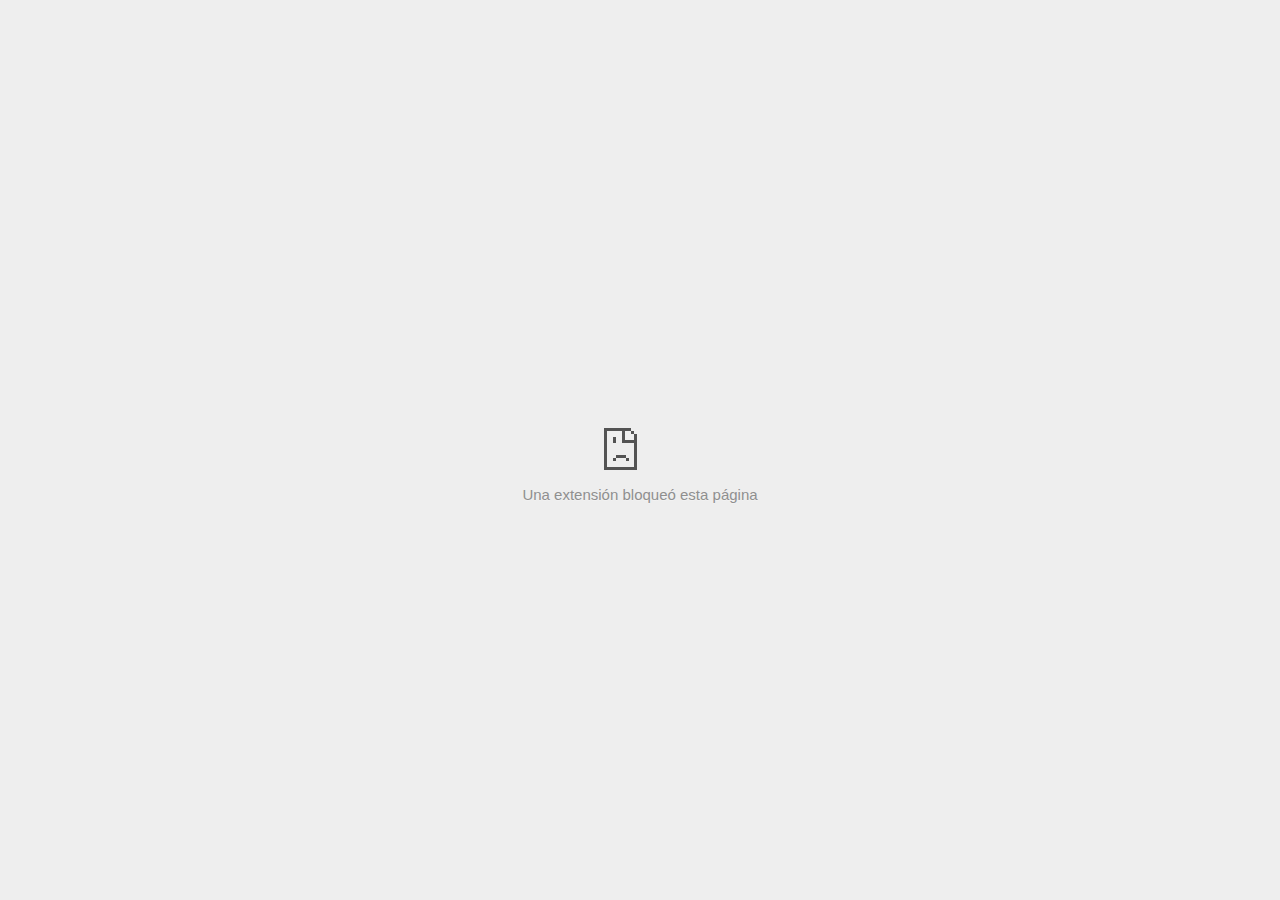
<file: Coppel.com - Coppel Mejora tu vida_files/980684435.html>
<!DOCTYPE html>
<!-- saved from url=(0029)chrome-error://chromewebdata/ -->
<html dir="ltr" lang="es" subframe=""><head><meta http-equiv="Content-Type" content="text/html; charset=UTF-8">
  
  <meta name="color-scheme" content="light dark">
  <meta name="theme-color" content="#fff">
  <meta name="viewport" content="width=device-width, initial-scale=1.0,
                                 maximum-scale=1.0, user-scalable=no">
  <title>td.doubleclick.net</title>
  <style>/* Copyright 2017 The Chromium Authors
 * Use of this source code is governed by a BSD-style license that can be
 * found in the LICENSE file. */

a {
  color: var(--link-color);
}

body {
  --background-color: #fff;
  --error-code-color: var(--google-gray-700);
  --google-blue-100: rgb(210, 227, 252);
  --google-blue-300: rgb(138, 180, 248);
  --google-blue-600: rgb(26, 115, 232);
  --google-blue-700: rgb(25, 103, 210);
  --google-gray-100: rgb(241, 243, 244);
  --google-gray-300: rgb(218, 220, 224);
  --google-gray-500: rgb(154, 160, 166);
  --google-gray-50: rgb(248, 249, 250);
  --google-gray-600: rgb(128, 134, 139);
  --google-gray-700: rgb(95, 99, 104);
  --google-gray-800: rgb(60, 64, 67);
  --google-gray-900: rgb(32, 33, 36);
  --heading-color: var(--google-gray-900);
  --link-color: rgb(88, 88, 88);
  --popup-container-background-color: rgba(0,0,0,.65);
  --primary-button-fill-color-active: var(--google-blue-700);
  --primary-button-fill-color: var(--google-blue-600);
  --primary-button-text-color: #fff;
  --quiet-background-color: rgb(247, 247, 247);
  --secondary-button-border-color: var(--google-gray-500);
  --secondary-button-fill-color: #fff;
  --secondary-button-hover-border-color: var(--google-gray-600);
  --secondary-button-hover-fill-color: var(--google-gray-50);
  --secondary-button-text-color: var(--google-gray-700);
  --small-link-color: var(--google-gray-700);
  --text-color: var(--google-gray-700);
  background: var(--background-color);
  color: var(--text-color);
  word-wrap: break-word;
}

.nav-wrapper .secondary-button {
  background: var(--secondary-button-fill-color);
  border: 1px solid var(--secondary-button-border-color);
  color: var(--secondary-button-text-color);
  float: none;
  margin: 0;
  padding: 8px 16px;
}

.hidden {
  display: none;
}

html {
  -webkit-text-size-adjust: 100%;
  font-size: 125%;
}

.icon {
  background-repeat: no-repeat;
  background-size: 100%;
}

@media (prefers-color-scheme: dark) {
  body {
    --background-color: var(--google-gray-900);
    --error-code-color: var(--google-gray-500);
    --heading-color: var(--google-gray-500);
    --link-color: var(--google-blue-300);
    --primary-button-fill-color-active: rgb(129, 162, 208);
    --primary-button-fill-color: var(--google-blue-300);
    --primary-button-text-color: var(--google-gray-900);
    --quiet-background-color: var(--background-color);
    --secondary-button-border-color: var(--google-gray-700);
    --secondary-button-fill-color: var(--google-gray-900);
    --secondary-button-hover-fill-color: rgb(48, 51, 57);
    --secondary-button-text-color: var(--google-blue-300);
    --small-link-color: var(--google-blue-300);
    --text-color: var(--google-gray-500);
  }
}
</style>
  <style>/* Copyright 2014 The Chromium Authors
   Use of this source code is governed by a BSD-style license that can be
   found in the LICENSE file. */

button {
  border: 0;
  border-radius: 4px;
  box-sizing: border-box;
  color: var(--primary-button-text-color);
  cursor: pointer;
  float: right;
  font-size: .875em;
  margin: 0;
  padding: 8px 16px;
  transition: box-shadow 150ms cubic-bezier(0.4, 0, 0.2, 1);
  user-select: none;
}

[dir='rtl'] button {
  float: left;
}

.bad-clock button,
.captive-portal button,
.https-only button,
.insecure-form button,
.lookalike-url button,
.main-frame-blocked button,
.neterror button,
.pdf button,
.ssl button,
.enterprise-block button,
.enterprise-warn button,
.safe-browsing-billing button {
  background: var(--primary-button-fill-color);
}

button:active {
  background: var(--primary-button-fill-color-active);
  outline: 0;
}

#debugging {
  display: inline;
  overflow: auto;
}

.debugging-content {
  line-height: 1em;
  margin-bottom: 0;
  margin-top: 1em;
}

.debugging-content-fixed-width {
  display: block;
  font-family: monospace;
  font-size: 1.2em;
  margin-top: 0.5em;
}

.debugging-title {
  font-weight: bold;
}

#details {
  margin: 0 0 50px;
}

#details p:not(:first-of-type) {
  margin-top: 20px;
}

.secondary-button:active {
  border-color: white;
  box-shadow: 0 1px 2px 0 rgba(60, 64, 67, .3),
      0 2px 6px 2px rgba(60, 64, 67, .15);
}

.secondary-button:hover {
  background: var(--secondary-button-hover-fill-color);
  border-color: var(--secondary-button-hover-border-color);
  text-decoration: none;
}

.error-code {
  color: var(--error-code-color);
  font-size: .8em;
  margin-top: 12px;
  text-transform: uppercase;
}

#error-debugging-info {
  font-size: 0.8em;
}

h1 {
  color: var(--heading-color);
  font-size: 1.6em;
  font-weight: normal;
  line-height: 1.25em;
  margin-bottom: 16px;
}

h2 {
  font-size: 1.2em;
  font-weight: normal;
}

.icon {
  height: 72px;
  margin: 0 0 40px;
  width: 72px;
}

input[type=checkbox] {
  opacity: 0;
}

input[type=checkbox]:focus ~ .checkbox::after {
  outline: -webkit-focus-ring-color auto 5px;
}

.interstitial-wrapper {
  box-sizing: border-box;
  font-size: 1em;
  line-height: 1.6em;
  margin: 14vh auto 0;
  max-width: 600px;
  width: 100%;
}

#main-message > p {
  display: inline;
}

#extended-reporting-opt-in {
  font-size: .875em;
  margin-top: 32px;
}

#extended-reporting-opt-in label {
  display: grid;
  grid-template-columns: 1.8em 1fr;
  position: relative;
}

#enhanced-protection-message {
  border-radius: 4px;
  font-size: 1em;
  margin-top: 32px;
  padding: 10px 5px;
}

#enhanced-protection-message label {
  display: grid;
  grid-template-columns: 2.5em 1fr;
  position: relative;
}

#enhanced-protection-message div {
  margin: 0.5em;
}

#enhanced-protection-message .icon {
  height: 1.5em;
  vertical-align: middle;
  width: 1.5em;
}

.nav-wrapper {
  margin-top: 51px;
}

.nav-wrapper::after {
  clear: both;
  content: '';
  display: table;
  width: 100%;
}

.small-link {
  color: var(--small-link-color);
  font-size: .875em;
}

.checkboxes {
  flex: 0 0 24px;
}

.checkbox {
  --padding: .9em;
  background: transparent;
  display: block;
  height: 1em;
  left: -1em;
  padding-inline-start: var(--padding);
  position: absolute;
  right: 0;
  top: -.5em;
  width: 1em;
}

.checkbox::after {
  border: 1px solid white;
  border-radius: 2px;
  content: '';
  height: 1em;
  left: var(--padding);
  position: absolute;
  top: var(--padding);
  width: 1em;
}

.checkbox::before {
  background: transparent;
  border: 2px solid white;
  border-inline-end-width: 0;
  border-top-width: 0;
  content: '';
  height: .2em;
  left: calc(.3em + var(--padding));
  opacity: 0;
  position: absolute;
  top: calc(.3em  + var(--padding));
  transform: rotate(-45deg);
  width: .5em;
}

input[type=checkbox]:checked ~ .checkbox::before {
  opacity: 1;
}

#recurrent-error-message {
  background: #ededed;
  border-radius: 4px;
  margin-bottom: 16px;
  margin-top: 12px;
  padding: 12px 16px;
}

.showing-recurrent-error-message #extended-reporting-opt-in {
  margin-top: 16px;
}

.showing-recurrent-error-message #enhanced-protection-message {
  margin-top: 16px;
}

@media (max-width: 700px) {
  .interstitial-wrapper {
    padding: 0 10%;
  }

  #error-debugging-info {
    overflow: auto;
  }
}

@media (max-width: 420px) {
  button,
  [dir='rtl'] button,
  .small-link {
    float: none;
    font-size: .825em;
    font-weight: 500;
    margin: 0;
    width: 100%;
  }

  button {
    padding: 16px 24px;
  }

  #details {
    margin: 20px 0 20px 0;
  }

  #details p:not(:first-of-type) {
    margin-top: 10px;
  }

  .secondary-button:not(.hidden) {
    display: block;
    margin-top: 20px;
    text-align: center;
    width: 100%;
  }

  .interstitial-wrapper {
    padding: 0 5%;
  }

  #extended-reporting-opt-in {
    margin-top: 24px;
  }

  #enhanced-protection-message {
    margin-top: 24px;
  }

  .nav-wrapper {
    margin-top: 30px;
  }
}

/**
 * Mobile specific styling.
 * Navigation buttons are anchored to the bottom of the screen.
 * Details message replaces the top content in its own scrollable area.
 */

@media (max-width: 420px) {
  .nav-wrapper .secondary-button {
    border: 0;
    margin: 16px 0 0;
    margin-inline-end: 0;
    padding-bottom: 16px;
    padding-top: 16px;
  }
}

/* Fixed nav. */
@media (min-width: 240px) and (max-width: 420px) and
       (min-height: 401px),
       (min-width: 421px) and (min-height: 240px) and
       (max-height: 560px) {
  body .nav-wrapper {
    background: var(--background-color);
    bottom: 0;
    box-shadow: 0 -12px 24px var(--background-color);
    left: 0;
    margin: 0 auto;
    max-width: 736px;
    padding-inline-end: 24px;
    padding-inline-start: 24px;
    position: fixed;
    right: 0;
    width: 100%;
    z-index: 2;
  }

  .interstitial-wrapper {
    max-width: 736px;
  }

  #details,
  #main-content {
    padding-bottom: 40px;
  }

  #details {
    padding-top: 5.5vh;
  }

  button.small-link {
    color: var(--google-blue-600);
  }
}

@media (max-width: 420px) and (orientation: portrait),
       (max-height: 560px) {
  body {
    margin: 0 auto;
  }

  button,
  [dir='rtl'] button,
  button.small-link,
  .nav-wrapper .secondary-button {
    font-family: Roboto-Regular,Helvetica;
    font-size: .933em;
    margin: 6px 0;
    transform: translatez(0);
  }

  .nav-wrapper {
    box-sizing: border-box;
    padding-bottom: 8px;
    width: 100%;
  }

  #details {
    box-sizing: border-box;
    height: auto;
    margin: 0;
    opacity: 1;
    transition: opacity 250ms cubic-bezier(0.4, 0, 0.2, 1);
  }

  #details.hidden,
  #main-content.hidden {
    height: 0;
    opacity: 0;
    overflow: hidden;
    padding-bottom: 0;
    transition: none;
  }

  h1 {
    font-size: 1.5em;
    margin-bottom: 8px;
  }

  .icon {
    margin-bottom: 5.69vh;
  }

  .interstitial-wrapper {
    box-sizing: border-box;
    margin: 7vh auto 12px;
    padding: 0 24px;
    position: relative;
  }

  .interstitial-wrapper p {
    font-size: .95em;
    line-height: 1.61em;
    margin-top: 8px;
  }

  #main-content {
    margin: 0;
    transition: opacity 100ms cubic-bezier(0.4, 0, 0.2, 1);
  }

  .small-link {
    border: 0;
  }

  .suggested-left > #control-buttons,
  .suggested-right > #control-buttons {
    float: none;
    margin: 0;
  }
}

@media (min-width: 421px) and (min-height: 500px) and (max-height: 560px) {
  .interstitial-wrapper {
    margin-top: 10vh;
  }
}

@media (min-height: 400px) and (orientation:portrait) {
  .interstitial-wrapper {
    margin-bottom: 145px;
  }
}

@media (min-height: 299px) {
  .nav-wrapper {
    padding-bottom: 16px;
  }
}

@media (max-height: 560px) and (min-height: 240px) and (orientation:landscape) {
  .extended-reporting-has-checkbox #details {
    padding-bottom: 80px;
  }
}

@media (min-height: 500px) and (max-height: 650px) and (max-width: 414px) and
       (orientation: portrait) {
  .interstitial-wrapper {
    margin-top: 7vh;
  }
}

@media (min-height: 650px) and (max-width: 414px) and (orientation: portrait) {
  .interstitial-wrapper {
    margin-top: 10vh;
  }
}

/* Small mobile screens. No fixed nav. */
@media (max-height: 400px) and (orientation: portrait),
       (max-height: 239px) and (orientation: landscape),
       (max-width: 419px) and (max-height: 399px) {
  .interstitial-wrapper {
    display: flex;
    flex-direction: column;
    margin-bottom: 0;
  }

  #details {
    flex: 1 1 auto;
    order: 0;
  }

  #main-content {
    flex: 1 1 auto;
    order: 0;
  }

  .nav-wrapper {
    flex: 0 1 auto;
    margin-top: 8px;
    order: 1;
    padding-inline-end: 0;
    padding-inline-start: 0;
    position: relative;
    width: 100%;
  }

  button,
  .nav-wrapper .secondary-button {
    padding: 16px 24px;
  }

  button.small-link {
    color: var(--google-blue-600);
  }
}

@media (max-width: 239px) and (orientation: portrait) {
  .nav-wrapper {
    padding-inline-end: 0;
    padding-inline-start: 0;
  }
}
</style>
  <style>/* Copyright 2013 The Chromium Authors
 * Use of this source code is governed by a BSD-style license that can be
 * found in the LICENSE file. */

/* Don't use the main frame div when the error is in a subframe. */
html[subframe] #main-frame-error {
  display: none;
}

/* Don't use the subframe error div when the error is in a main frame. */
html:not([subframe]) #sub-frame-error {
  display: none;
}

h1 {
  margin-top: 0;
  word-wrap: break-word;
}

h1 span {
  font-weight: 500;
}

a {
  text-decoration: none;
}

.icon {
  -webkit-user-select: none;
  display: inline-block;
}

.icon-generic {
  /* Can't access chrome://theme/IDR_ERROR_NETWORK_GENERIC from an untrusted
   * renderer process, so embed the resource manually. */
  content: -webkit-image-set(
      url([data-uri]) 1x,
      url([data-uri]) 2x);
}

.icon-info {
  content: -webkit-image-set(
      url([data-uri]) 1x,
      url([data-uri]) 2x);
}

.icon-offline {
  content: -webkit-image-set(
      url([data-uri]) 1x,
      url([data-uri]) 2x);
  position: relative;
}

.icon-disabled {
  content: -webkit-image-set(
      url([data-uri]) 1x,
      url([data-uri]) 2x);
  width: 112px;
}

.hidden {
  display: none;
}

#suggestions-list a {
  color: var(--google-blue-600);
}

#suggestions-list p {
  margin-block-end: 0;
}

#suggestions-list ul {
  margin-top: 0;
}

.single-suggestion {
  list-style-type: none;
  padding-inline-start: 0;
}

#error-information-button {
  content: url([data-uri]);
  height: 24px;
  vertical-align: -.15em;
  width: 24px;
}

.use-popup-container#error-information-popup-container
  #error-information-popup {
  align-items: center;
  background-color: var(--popup-container-background-color);
  display: flex;
  height: 100%;
  left: 0;
  position: fixed;
  top: 0;
  width: 100%;
  z-index: 100;
}

.use-popup-container#error-information-popup-container
  #error-information-popup-content > p {
  margin-bottom: 11px;
  margin-inline-start: 20px;
}

.use-popup-container#error-information-popup-container #suggestions-list ul {
  margin-inline-start: 15px;
}

.use-popup-container#error-information-popup-container
  #error-information-popup-box {
  background-color: var(--background-color);
  left: 5%;
  padding-bottom: 15px;
  padding-top: 15px;
  position: fixed;
  width: 90%;
  z-index: 101;
}

.use-popup-container#error-information-popup-container div.error-code {
  margin-inline-start: 20px;
}

.use-popup-container#error-information-popup-container #suggestions-list p {
  margin-inline-start: 20px;
}

:not(.use-popup-container)#error-information-popup-container
  #error-information-popup-close {
  display: none;
}

#error-information-popup-close {
  margin-bottom: 0;
  margin-inline-end: 35px;
  margin-top: 15px;
  text-align: end;
}

.link-button {
  color: rgb(66, 133, 244);
  display: inline-block;
  font-weight: bold;
  text-transform: uppercase;
}

#sub-frame-error-details {

  color: #8F8F8F;

  /* Not done on mobile for performance reasons. */
  text-shadow: 0 1px 0 rgba(255,255,255,0.3);

}

[jscontent=hostName],
[jscontent=failedUrl] {
  overflow-wrap: break-word;
}

.secondary-button {
  background: #d9d9d9;
  color: #696969;
  margin-inline-end: 16px;
}

.snackbar {
  background: #323232;
  border-radius: 2px;
  bottom: 24px;
  box-sizing: border-box;
  color: #fff;
  font-size: .87em;
  left: 24px;
  max-width: 568px;
  min-width: 288px;
  opacity: 0;
  padding: 16px 24px 12px;
  position: fixed;
  transform: translateY(90px);
  will-change: opacity, transform;
  z-index: 999;
}

.snackbar-show {
  -webkit-animation:
    show-snackbar 250ms cubic-bezier(0, 0, 0.2, 1) forwards,
    hide-snackbar 250ms cubic-bezier(0.4, 0, 1, 1) forwards 5s;
}

@-webkit-keyframes show-snackbar {
  100% {
    opacity: 1;
    transform: translateY(0);
  }
}

@-webkit-keyframes hide-snackbar {
  0% {
    opacity: 1;
    transform: translateY(0);
  }
  100% {
    opacity: 0;
    transform: translateY(90px);
  }
}

.suggestions {
  margin-top: 18px;
}

.suggestion-header {
  font-weight: bold;
  margin-bottom: 4px;
}

.suggestion-body {
  color: #777;
}

/* Decrease padding at low sizes. */
@media (max-width: 640px), (max-height: 640px) {
  h1 {
    margin: 0 0 15px;
  }
  .suggestions {
    margin-top: 10px;
  }
  .suggestion-header {
    margin-bottom: 0;
  }
}

#download-link,
#download-link-clicked {
  margin-bottom: 30px;
  margin-top: 30px;
}

#download-link-clicked {
  color: #BBB;
}

#download-link::before,
#download-link-clicked::before {
  content: url([data-uri]);
  display: inline-block;
  margin-inline-end: 4px;
  vertical-align: -webkit-baseline-middle;
}

#download-link-clicked::before {
  opacity: 0;
  width: 0;
}

#offline-content-list-visibility-card {
  border: 1px solid white;
  border-radius: 8px;
  display: flex;
  font-size: .8em;
  justify-content: space-between;
  line-height: 1;
}

#offline-content-list.list-hidden #offline-content-list-visibility-card {
  border-color: rgb(218, 220, 224);
}

#offline-content-list-visibility-card > div {
  padding: 1em;
}

#offline-content-list-title {
  color: var(--google-gray-700);
}

#offline-content-list-show-text,
#offline-content-list-hide-text {
  color: rgb(66, 133, 244);
}

/* Hides the "hide" text div when the offline content list is collapsed/hidden
 * and, alternatively, hides the "show" text div when the offline content list
 * is expanded/shown.
 */
#offline-content-list.list-hidden #offline-content-list-hide-text,
#offline-content-list:not(.list-hidden) #offline-content-list-show-text {
  display: none;
}

/* Controls the animation of the offline content list when it is expanded/shown.
 */
#offline-content-suggestions {
  /* Max-height has to be set for the height animation to work. The chosen value
   * is a little greater than the maximum height the list will have, when all
   * suggestions have images, so that it is never clamped. This makes so that
   * when the actual height is smaller then the animation is not as smooth.
   */
  max-height: 27em;
  transition: max-height 200ms ease-in, visibility 0s 200ms,
              opacity 200ms 200ms linear;
}

/* Controls the animation of the offline content list when it is
 * collapsed/hidden.
 */
#offline-content-list.list-hidden #offline-content-suggestions {
  max-height: 0;
  opacity: 0;
  transition: opacity 200ms linear, visibility 0s 200ms,
              max-height 200ms 200ms ease-out;
  visibility: hidden;
}

#offline-content-list {
  margin-inline-start: -5%;
  width: 110%;
}

/* The selectors below adjust the "overflow" of the suggestion cards contents
 * based on the same screen size based strategy used for the main frame, which
 * is applied by the `interstitial-wrapper` class. */
@media (max-width: 420px)  {
  #offline-content-list {
    margin-inline-start: -2.5%;
    width: 105%;
  }
}
@media (max-width: 420px) and (orientation: portrait),
       (max-height: 560px) {
  #offline-content-list {
    margin-inline-start: -12px;
    width: calc(100% + 24px);
  }
}

.suggestion-with-image .offline-content-suggestion-thumbnail {
  flex-basis: 8.2em;
  flex-shrink: 0;
}

.suggestion-with-image .offline-content-suggestion-thumbnail > img {
  height: 100%;
  width: 100%;
}

.suggestion-with-image #offline-content-list:not(.is-rtl)
.offline-content-suggestion-thumbnail > img {
  border-bottom-right-radius: 7px;
  border-top-right-radius: 7px;
}

.suggestion-with-image #offline-content-list.is-rtl
.offline-content-suggestion-thumbnail > img {
  border-bottom-left-radius: 7px;
  border-top-left-radius: 7px;
}

.suggestion-with-icon .offline-content-suggestion-thumbnail {
  align-items: center;
  display: flex;
  justify-content: center;
  min-height: 4.2em;
  min-width: 4.2em;
}

.suggestion-with-icon .offline-content-suggestion-thumbnail > div {
  align-items: center;
  background-color: rgb(241, 243, 244);
  border-radius: 50%;
  display: flex;
  height: 2.3em;
  justify-content: center;
  width: 2.3em;
}

.suggestion-with-icon .offline-content-suggestion-thumbnail > div > img {
  height: 1.45em;
  width: 1.45em;
}

.offline-content-suggestion-favicon {
  height: 1em;
  margin-inline-end: 0.4em;
  width: 1.4em;
}

.offline-content-suggestion-favicon > img {
  height: 1.4em;
  width: 1.4em;
}

.no-favicon .offline-content-suggestion-favicon {
  display: none;
}

.image-video {
  content: url([data-uri]);
}

.image-music-note {
  content: url([data-uri]);
}

.image-earth {
  content: url([data-uri]);
}

.image-file {
  content: url([data-uri]);
}

.offline-content-suggestion-texts {
  display: flex;
  flex-direction: column;
  justify-content: space-between;
  line-height: 1.3;
  padding: .9em;
  width: 100%;
}

.offline-content-suggestion-title {
  -webkit-box-orient: vertical;
  -webkit-line-clamp: 3;
  color: rgb(32, 33, 36);
  display: -webkit-box;
  font-size: 1.1em;
  overflow: hidden;
  text-overflow: ellipsis;
}

div.offline-content-suggestion {
  align-items: stretch;
  border: 1px solid rgb(218, 220, 224);
  border-radius: 8px;
  display: flex;
  justify-content: space-between;
  margin-bottom: .8em;
}

.suggestion-with-image {
  flex-direction: row;
  height: 8.2em;
  max-height: 8.2em;
}

.suggestion-with-icon {
  flex-direction: row-reverse;
  height: 4.2em;
  max-height: 4.2em;
}

.suggestion-with-icon .offline-content-suggestion-title {
  -webkit-line-clamp: 1;
  word-break: break-all;
}

.suggestion-with-icon .offline-content-suggestion-texts {
  padding-inline-start: 0;
}

.offline-content-suggestion-attribution-freshness {
  color: rgb(95, 99, 104);
  display: flex;
  font-size: .8em;
  line-height: 1.7em;
}

.offline-content-suggestion-attribution {
  -webkit-box-orient: vertical;
  -webkit-line-clamp: 1;
  display: -webkit-box;
  flex-shrink: 1;
  margin-inline-end: 0.3em;
  overflow: hidden;
  overflow-wrap: break-word;
  text-overflow: ellipsis;
  word-break: break-all;
}

.no-attribution .offline-content-suggestion-attribution {
  display: none;
}

.offline-content-suggestion-freshness::before {
  content: '-';
  display: inline-block;
  flex-shrink: 0;
  margin-inline-end: .1em;
  margin-inline-start: .1em;
}

.no-attribution .offline-content-suggestion-freshness::before {
  display: none;
}

.offline-content-suggestion-freshness {
  flex-shrink: 0;
}

.suggestion-with-image .offline-content-suggestion-pin-spacer {
  flex-grow: 100;
  flex-shrink: 1;
}

.suggestion-with-image .offline-content-suggestion-pin {
  content: url([data-uri]);
  flex-shrink: 0;
  height: 1.4em;
  margin-inline-start: .4em;
  width: 1.4em;
}

/* Controls the animation (and a bit more) of the launch-downloads-home action
 * button when the offline content list is expanded/shown.
 */
#offline-content-list-action {
  text-align: center;
  transition: visibility 0s 200ms, opacity 200ms 200ms linear;
}

/* Controls the animation of the launch-downloads-home action button when the
 * offline content list is collapsed/hidden.
 */
#offline-content-list.list-hidden #offline-content-list-action {
  opacity: 0;
  transition: opacity 200ms linear, visibility 0s 200ms;
  visibility: hidden;
}

#cancel-save-page-button {
  background-image: url([data-uri]);
  background-position: right 27px center;
  background-repeat: no-repeat;
  border: 1px solid var(--google-gray-300);
  border-radius: 5px;
  color: var(--google-gray-700);
  margin-bottom: 26px;
  padding-bottom: 16px;
  padding-inline-end: 88px;
  padding-inline-start: 16px;
  padding-top: 16px;
  text-align: start;
}

html[dir='rtl'] #cancel-save-page-button {
  background-position: left 27px center;
}

#save-page-for-later-button {
  display: flex;
  justify-content: start;
}

#save-page-for-later-button a::before {
  content: url([data-uri]);
  display: inline-block;
  margin-inline-end: 4px;
  vertical-align: -webkit-baseline-middle;
}

.hidden#save-page-for-later-button {
  display: none;
}

/* Don't allow overflow when in a subframe. */
html[subframe] body {
  overflow: hidden;
}

#sub-frame-error {
  -webkit-align-items: center;
  -webkit-flex-flow: column;
  -webkit-justify-content: center;
  background-color: #DDD;
  display: -webkit-flex;
  height: 100%;
  left: 0;
  position: absolute;
  text-align: center;
  top: 0;
  transition: background-color 200ms ease-in-out;
  width: 100%;
}

#sub-frame-error:hover {
  background-color: #EEE;
}

#sub-frame-error .icon-generic {
  margin: 0 0 16px;
}

#sub-frame-error-details {
  margin: 0 10px;
  text-align: center;
  visibility: hidden;
}

/* Show details only when hovering. */
#sub-frame-error:hover #sub-frame-error-details {
  visibility: visible;
}

/* If the iframe is too small, always hide the error code. */
/* TODO(mmenke): See if overflow: no-display works better, once supported. */
@media (max-width: 200px), (max-height: 95px) {
  #sub-frame-error-details {
    display: none;
  }
}

/* Adjust icon for small embedded frames in apps. */
@media (max-height: 100px) {
  #sub-frame-error .icon-generic {
    height: auto;
    margin: 0;
    padding-top: 0;
    width: 25px;
  }
}

/* details-button is special; it's a <button> element that looks like a link. */
#details-button {
  box-shadow: none;
  min-width: 0;
}

/* Styles for platform dependent separation of controls and details button. */
.suggested-left > #control-buttons,
.suggested-right > #details-button {
  float: left;
}

.suggested-right > #control-buttons,
.suggested-left > #details-button {
  float: right;
}

.suggested-left .secondary-button {
  margin-inline-end: 0;
  margin-inline-start: 16px;
}

#details-button.singular {
  float: none;
}

/* download-button shows both icon and text. */
#download-button {
  padding-bottom: 4px;
  padding-top: 4px;
  position: relative;
}

#download-button::before {
  background: -webkit-image-set(
      url([data-uri]) 1x,
      url([data-uri]) 2x)
    no-repeat;
  content: '';
  display: inline-block;
  height: 24px;
  margin-inline-end: 4px;
  margin-inline-start: -4px;
  vertical-align: middle;
  width: 24px;
}

#download-button:disabled {
  background: rgb(180, 206, 249);
  color: rgb(255, 255, 255);
}

#buttons::after {
  clear: both;
  content: '';
  display: block;
  width: 100%;
}

/* Offline page */
html[dir='rtl'] .runner-container,
html[dir='rtl'].offline .icon-offline {
  transform: scaleX(-1);
}

.offline {
  transition: filter 1.5s cubic-bezier(0.65, 0.05, 0.36, 1),
              background-color 1.5s cubic-bezier(0.65, 0.05, 0.36, 1);

  will-change: filter, background-color;

}

.offline body {
  transition: background-color 1.5s cubic-bezier(0.65, 0.05, 0.36, 1);
}

.offline #main-message > p {
  display: none;
}

.offline.inverted {
  background-color: #fff;
  filter: invert(1);
}

.offline.inverted body {
  background-color: #fff;
}

.offline .interstitial-wrapper {
  color: var(--text-color);
  font-size: 1em;
  line-height: 1.55;
  margin: 0 auto;
  max-width: 600px;
  padding-top: 100px;
  position: relative;
  width: 100%;
}

.offline .runner-container {
  direction: ltr;
  height: 150px;
  max-width: 600px;
  overflow: hidden;
  position: absolute;
  top: 35px;
  width: 44px;
}

.offline .runner-container:focus {
  outline: none;
}

.offline .runner-container:focus-visible {
  outline: 3px solid var(--google-blue-300);
}

.offline .runner-canvas {
  height: 150px;
  max-width: 600px;
  opacity: 1;
  overflow: hidden;
  position: absolute;
  top: 0;
  z-index: 10;
}

.offline .controller {
  height: 100vh;
  left: 0;
  position: absolute;
  top: 0;
  width: 100vw;
  z-index: 9;
}

#offline-resources {
  display: none;
}

#offline-instruction {
  image-rendering: pixelated;
  left: 0;
  margin: auto;
  position: absolute;
  right: 0;
  top: 60px;
  width: fit-content;
}

.offline-runner-live-region {
  bottom: 0;
  clip-path: polygon(0 0, 0 0, 0 0);
  color: var(--background-color);
  display: block;
  font-size: xx-small;
  overflow: hidden;
  position: absolute;
  text-align: center;
  transition: color 1.5s cubic-bezier(0.65, 0.05, 0.36, 1);
  user-select: none;
}

/* Custom toggle */
.slow-speed-option {
  align-items: center;
  background: var(--google-gray-50);
  border-radius: 24px/50%;
  bottom: 0;
  color: var(--error-code-color);
  display: inline-flex;
  font-size: 1em;
  left: 0;
  line-height: 1.1em;
  margin: 5px auto;
  padding: 2px 12px 3px 20px;
  position: absolute;
  right: 0;
  width: max-content;
  z-index: 999;
}

.slow-speed-option.hidden {
  display: none;
}

.slow-speed-option [type=checkbox] {
  opacity: 0;
  pointer-events: none;
  position: absolute;
}

.slow-speed-option .slow-speed-toggle {
  cursor: pointer;
  margin-inline-start: 8px;
  padding: 8px 4px;
  position: relative;
}

.slow-speed-option [type=checkbox]:disabled ~ .slow-speed-toggle {
  cursor: default;
}

.slow-speed-option-label [type=checkbox] {
  opacity: 0;
  pointer-events: none;
  position: absolute;
}

.slow-speed-option .slow-speed-toggle::before,
.slow-speed-option .slow-speed-toggle::after {
  content: '';
  display: block;
  margin: 0 3px;
  transition: all 100ms cubic-bezier(0.4, 0, 1, 1);
}

.slow-speed-option .slow-speed-toggle::before {
  background: rgb(189,193,198);
  border-radius: 0.65em;
  height: 0.9em;
  width: 2em;
}

.slow-speed-option .slow-speed-toggle::after {
  background: #fff;
  border-radius: 50%;
  box-shadow: 0 1px 3px 0 rgb(0 0 0 / 40%);
  height: 1.2em;
  position: absolute;
  top: 51%;
  transform: translate(-20%, -50%);
  width: 1.1em;
}

.slow-speed-option [type=checkbox]:focus + .slow-speed-toggle {
  box-shadow: 0 0 8px rgb(94, 158, 214);
  outline: 1px solid rgb(93, 157, 213);
}

.slow-speed-option [type=checkbox]:checked + .slow-speed-toggle::before {
  background: var(--google-blue-600);
  opacity: 0.5;
}

.slow-speed-option [type=checkbox]:checked + .slow-speed-toggle::after {
  background: var(--google-blue-600);
  transform: translate(calc(2em - 90%), -50%);
}

.slow-speed-option [type=checkbox]:checked:disabled +
  .slow-speed-toggle::before {
  background: rgb(189,193,198);
}

.slow-speed-option [type=checkbox]:checked:disabled +
  .slow-speed-toggle::after {
  background: var(--google-gray-50);
}

@media (max-width: 420px) {
  #download-button {
    padding-bottom: 12px;
    padding-top: 12px;
  }

  .suggested-left > #control-buttons,
  .suggested-right > #control-buttons {
    float: none;
  }

  .snackbar {
    border-radius: 0;
    bottom: 0;
    left: 0;
    width: 100%;
  }
}

@media (max-height: 350px) {
  h1 {
    margin: 0 0 15px;
  }

  .icon-offline {
    margin: 0 0 10px;
  }

  .interstitial-wrapper {
    margin-top: 5%;
  }

  .nav-wrapper {
    margin-top: 30px;
  }
}

@media (min-width: 420px) and (max-width: 736px) and
       (min-height: 240px) and (max-height: 420px) and
       (orientation:landscape) {
  .interstitial-wrapper {
    margin-bottom: 100px;
  }
}

@media (max-width: 360px) and (max-height: 480px) {
  .offline .interstitial-wrapper {
    padding-top: 60px;
  }

  .offline .runner-container {
    top: 8px;
  }
}

@media (min-height: 240px) and (orientation: landscape) {
  .offline .interstitial-wrapper {
    margin-bottom: 90px;
  }

  .icon-offline {
    margin-bottom: 20px;
  }
}

@media (max-height: 320px) and (orientation: landscape) {
  .icon-offline {
    margin-bottom: 0;
  }

  .offline .runner-container {
    top: 10px;
  }
}

@media (max-width: 240px) {
  button {
    padding-inline-end: 12px;
    padding-inline-start: 12px;
  }

  .interstitial-wrapper {
    overflow: inherit;
    padding: 0 8px;
  }
}

@media (max-width: 120px) {
  button {
    width: auto;
  }
}

.arcade-mode,
.arcade-mode .runner-container,
.arcade-mode .runner-canvas {
  image-rendering: pixelated;
  max-width: 100%;
  overflow: hidden;
}

.arcade-mode #buttons,
.arcade-mode #main-content {
  opacity: 0;
  overflow: hidden;
}

.arcade-mode .interstitial-wrapper {
  height: 100vh;
  max-width: 100%;
  overflow: hidden;
}

.arcade-mode .runner-container {
  left: 0;
  margin: auto;
  right: 0;
  transform-origin: top center;
  transition: transform 250ms cubic-bezier(0.4, 0, 1, 1) 400ms;
  z-index: 2;
}

@media (prefers-color-scheme: dark) {
  .icon {
    filter: invert(1);
  }

  .offline .runner-canvas {
    filter: invert(1);
  }

  .offline.inverted {
    background-color: var(--background-color);
    filter: invert(0);
  }

  .offline.inverted body {
    background-color: #fff;
  }

  .offline.inverted .offline-runner-live-region {
    color: #fff;
  }

  #suggestions-list a {
    color: var(--link-color);
  }

  #error-information-button {
    filter: invert(0.6);
  }

  .slow-speed-option {
    background: var(--google-gray-800);
    color: var(--google-gray-100);
  }

  .slow-speed-option .slow-speed-toggle::before,
  .slow-speed-option [type=checkbox]:checked:disabled +
    .slow-speed-toggle::before {
     background: rgb(189,193,198);
  }

  .slow-speed-option [type=checkbox]:checked + .slow-speed-toggle::after,
  .slow-speed-option [type=checkbox]:checked + .slow-speed-toggle::before {
    background: var(--google-blue-300);
  }
}
</style>
  <script>// Copyright 2013 The Chromium Authors
// Use of this source code is governed by a BSD-style license that can be
// found in the LICENSE file.

/**
 * @typedef {{
 *   downloadButtonClick: function(),
 *   reloadButtonClick: function(string),
 *   detailsButtonClick: function(),
 *   diagnoseErrorsButtonClick: function(),
 *   portalSigninsButtonClick: function(),
 *   trackEasterEgg: function(),
 *   updateEasterEggHighScore: function(number),
 *   resetEasterEggHighScore: function(),
 *   launchOfflineItem: function(string, string),
 *   savePageForLater: function(),
 *   cancelSavePage: function(),
 *   listVisibilityChange: function(boolean),
 * }}
 */
// eslint-disable-next-line no-var
var errorPageController;

const HIDDEN_CLASS = 'hidden';

// Decodes a UTF16 string that is encoded as base64.
function decodeUTF16Base64ToString(encoded_text) {
  const data = atob(encoded_text);
  let result = '';
  for (let i = 0; i < data.length; i += 2) {
    result +=
        String.fromCharCode(data.charCodeAt(i) * 256 + data.charCodeAt(i + 1));
  }
  return result;
}

function toggleHelpBox() {
  const helpBoxOuter = document.getElementById('details');
  helpBoxOuter.classList.toggle(HIDDEN_CLASS);
  const detailsButton = document.getElementById('details-button');
  if (helpBoxOuter.classList.contains(HIDDEN_CLASS)) {
    /** @suppress {missingProperties} */
    detailsButton.innerText = detailsButton.detailsText;
  } else {
    /** @suppress {missingProperties} */
    detailsButton.innerText = detailsButton.hideDetailsText;
  }

  // Details appears over the main content on small screens.
  if (mobileNav) {
    document.getElementById('main-content').classList.toggle(HIDDEN_CLASS);
    const runnerContainer = document.querySelector('.runner-container');
    if (runnerContainer) {
      runnerContainer.classList.toggle(HIDDEN_CLASS);
    }
  }
}

function diagnoseErrors() {
  if (window.errorPageController) {
    errorPageController.diagnoseErrorsButtonClick();
  }
}

function portalSignin() {
  if (window.errorPageController) {
    errorPageController.portalSigninButtonClick();
  }
}

// Subframes use a different layout but the same html file.  This is to make it
// easier to support platforms that load the error page via different
// mechanisms (Currently just iOS). We also use the subframe style for portals
// as they are embedded like subframes and can't be interacted with by the user.
let isSubFrame = false;
if (window.top.location !== window.location || window.portalHost) {
  document.documentElement.setAttribute('subframe', '');
  isSubFrame = true;
}

// Re-renders the error page using |strings| as the dictionary of values.
// Used by NetErrorTabHelper to update DNS error pages with probe results.
function updateForDnsProbe(strings) {
  const context = new JsEvalContext(strings);
  jstProcess(context, document.getElementById('t'));
  onDocumentLoadOrUpdate();
}

// Adds an icon class to the list and removes classes previously set.
function updateIconClass(newClass) {
  const frameSelector = isSubFrame ? '#sub-frame-error' : '#main-frame-error';
  const iconEl = document.querySelector(frameSelector + ' .icon');

  if (iconEl.classList.contains(newClass)) {
    return;
  }

  iconEl.className = 'icon ' + newClass;
}

// Implements button clicks.  This function is needed during the transition
// between implementing these in trunk chromium and implementing them in iOS.
function reloadButtonClick(url) {
  if (window.errorPageController) {
    // 

    // 
    errorPageController.reloadButtonClick();
    // 
  } else {
    window.location = url;
  }
}

function downloadButtonClick() {
  if (window.errorPageController) {
    errorPageController.downloadButtonClick();
    const downloadButton = document.getElementById('download-button');
    downloadButton.disabled = true;
    /** @suppress {missingProperties} */
    downloadButton.textContent = downloadButton.disabledText;

    document.getElementById('download-link-wrapper')
        .classList.add(HIDDEN_CLASS);
    document.getElementById('download-link-clicked-wrapper')
        .classList.remove(HIDDEN_CLASS);
  }
}

function detailsButtonClick() {
  if (window.errorPageController) {
    errorPageController.detailsButtonClick();
  }
}

let primaryControlOnLeft = true;
// clang-format off
// 

function setAutoFetchState(scheduled, can_schedule) {
  document.getElementById('cancel-save-page-button')
      .classList.toggle(HIDDEN_CLASS, !scheduled);
  document.getElementById('save-page-for-later-button')
      .classList.toggle(HIDDEN_CLASS, scheduled || !can_schedule);
}

function savePageLaterClick() {
  errorPageController.savePageForLater();
  // savePageForLater will eventually trigger a call to setAutoFetchState() when
  // it completes.
}

function cancelSavePageClick() {
  errorPageController.cancelSavePage();
  // setAutoFetchState is not called in response to cancelSavePage(), so do it
  // now.
  setAutoFetchState(false, true);
}

function toggleErrorInformationPopup() {
  document.getElementById('error-information-popup-container')
      .classList.toggle(HIDDEN_CLASS);
}

function launchOfflineItem(itemID, name_space) {
  errorPageController.launchOfflineItem(itemID, name_space);
}

function launchDownloadsPage() {
  errorPageController.launchDownloadsPage();
}

function getIconForSuggestedItem(item) {
  // Note: |item.content_type| contains the enum values from
  // chrome::mojom::AvailableContentType.
  switch (item.content_type) {
    case 1:  // kVideo
      return 'image-video';
    case 2:  // kAudio
      return 'image-music-note';
    case 0:  // kPrefetchedPage
    case 3:  // kOtherPage
      return 'image-earth';
  }
  return 'image-file';
}

function getSuggestedContentDiv(item, index) {
  // Note: See AvailableContentToValue in available_offline_content_helper.cc
  // for the data contained in an |item|.
  // TODO(carlosk): Present |snippet_base64| when that content becomes
  // available.
  let thumbnail = '';
  const extraContainerClasses = [];
  // html_inline.py will try to replace src attributes with data URIs using a
  // simple regex. The following is obfuscated slightly to avoid that.
  const source = 'src';
  if (item.thumbnail_data_uri) {
    extraContainerClasses.push('suggestion-with-image');
    thumbnail = `<img ${source}="${item.thumbnail_data_uri}">`;
  } else {
    extraContainerClasses.push('suggestion-with-icon');
    const iconClass = getIconForSuggestedItem(item);
    thumbnail = `<div><img class="${iconClass}"></div>`;
  }

  let favicon = '';
  if (item.favicon_data_uri) {
    favicon = `<img ${source}="${item.favicon_data_uri}">`;
  } else {
    extraContainerClasses.push('no-favicon');
  }

  if (!item.attribution_base64) {
    extraContainerClasses.push('no-attribution');
  }

  return `
  <div class="offline-content-suggestion ${extraContainerClasses.join(' ')}"
    onclick="launchOfflineItem('${item.ID}', '${item.name_space}')">
      <div class="offline-content-suggestion-texts">
        <div id="offline-content-suggestion-title-${index}"
             class="offline-content-suggestion-title">
        </div>
        <div class="offline-content-suggestion-attribution-freshness">
          <div id="offline-content-suggestion-favicon-${index}"
               class="offline-content-suggestion-favicon">
            ${favicon}
          </div>
          <div id="offline-content-suggestion-attribution-${index}"
               class="offline-content-suggestion-attribution">
          </div>
          <div class="offline-content-suggestion-freshness">
            ${item.date_modified}
          </div>
          <div class="offline-content-suggestion-pin-spacer"></div>
          <div class="offline-content-suggestion-pin"></div>
        </div>
      </div>
      <div class="offline-content-suggestion-thumbnail">
        ${thumbnail}
      </div>
  </div>`;
}

/**
 * @typedef {{
 *   ID: string,
 *   name_space: string,
 *   title_base64: string,
 *   snippet_base64: string,
 *   date_modified: string,
 *   attribution_base64: string,
 *   thumbnail_data_uri: string,
 *   favicon_data_uri: string,
 *   content_type: number,
 * }}
 */
let AvailableOfflineContent;

// Populates a list of suggested offline content.
// Note: For security reasons all content downloaded from the web is considered
// unsafe and must be securely handled to be presented on the dino page. Images
// have already been safely re-encoded but textual content -- like title and
// attribution -- must be properly handled here.
// @param {boolean} isShown
// @param {Array<AvailableOfflineContent>} suggestions
function offlineContentAvailable(isShown, suggestions) {
  if (!suggestions || !loadTimeData.valueExists('offlineContentList')) {
    return;
  }

  const suggestionsHTML = [];
  for (let index = 0; index < suggestions.length; index++) {
    suggestionsHTML.push(getSuggestedContentDiv(suggestions[index], index));
  }

  document.getElementById('offline-content-suggestions').innerHTML =
      suggestionsHTML.join('\n');

  // Sets textual web content using |textContent| to make sure it's handled as
  // plain text.
  for (let index = 0; index < suggestions.length; index++) {
    document.getElementById(`offline-content-suggestion-title-${index}`)
        .textContent =
        decodeUTF16Base64ToString(suggestions[index].title_base64);
    document.getElementById(`offline-content-suggestion-attribution-${index}`)
        .textContent =
        decodeUTF16Base64ToString(suggestions[index].attribution_base64);
  }

  const contentListElement = document.getElementById('offline-content-list');
  if (document.dir === 'rtl') {
    contentListElement.classList.add('is-rtl');
  }
  contentListElement.hidden = false;
  // The list is configured as hidden by default. Show it if needed.
  if (isShown) {
    toggleOfflineContentListVisibility(false);
  }
}

function toggleOfflineContentListVisibility(updatePref) {
  if (!loadTimeData.valueExists('offlineContentList')) {
    return;
  }

  const contentListElement = document.getElementById('offline-content-list');
  const isVisible = !contentListElement.classList.toggle('list-hidden');

  if (updatePref && window.errorPageController) {
    errorPageController.listVisibilityChanged(isVisible);
  }
}

// Called on document load, and from updateForDnsProbe().
function onDocumentLoadOrUpdate() {
  const downloadButtonVisible = loadTimeData.valueExists('downloadButton') &&
      loadTimeData.getValue('downloadButton').msg;
  const detailsButton = document.getElementById('details-button');

  // If offline content suggestions will be visible, the usual buttons will not
  // be presented.
  const offlineContentVisible =
      loadTimeData.valueExists('suggestedOfflineContentPresentation');
  if (offlineContentVisible) {
    document.querySelector('.nav-wrapper').classList.add(HIDDEN_CLASS);
    detailsButton.classList.add(HIDDEN_CLASS);

    document.getElementById('download-link').hidden = !downloadButtonVisible;
    document.getElementById('download-links-wrapper')
        .classList.remove(HIDDEN_CLASS);
    document.getElementById('error-information-popup-container')
        .classList.add('use-popup-container', HIDDEN_CLASS);
    document.getElementById('error-information-button')
        .classList.remove(HIDDEN_CLASS);
  }

  const attemptAutoFetch = loadTimeData.valueExists('attemptAutoFetch') &&
      loadTimeData.getValue('attemptAutoFetch');

  const reloadButtonVisible = loadTimeData.valueExists('reloadButton') &&
      loadTimeData.getValue('reloadButton').msg;

  const reloadButton = document.getElementById('reload-button');
  const downloadButton = document.getElementById('download-button');
  if (reloadButton.style.display === 'none' &&
      downloadButton.style.display === 'none') {
    detailsButton.classList.add('singular');
  }

  // Show or hide control buttons.
  const controlButtonDiv = document.getElementById('control-buttons');
  controlButtonDiv.hidden =
      offlineContentVisible || !(reloadButtonVisible || downloadButtonVisible);

  const iconClass = loadTimeData.valueExists('iconClass') &&
      loadTimeData.getValue('iconClass');

  updateIconClass(iconClass);

  if (!isSubFrame && iconClass === 'icon-offline') {
    document.documentElement.classList.add('offline');
    new Runner('.interstitial-wrapper');
  }
}

function onDocumentLoad() {
  // Sets up the proper button layout for the current platform.
  const buttonsDiv = document.getElementById('buttons');
  if (primaryControlOnLeft) {
    buttonsDiv.classList.add('suggested-left');
  } else {
    buttonsDiv.classList.add('suggested-right');
  }

  onDocumentLoadOrUpdate();
}

document.addEventListener('DOMContentLoaded', onDocumentLoad);
</script>
  <script>// Copyright 2015 The Chromium Authors
// Use of this source code is governed by a BSD-style license that can be
// found in the LICENSE file.

let mobileNav = false;

/**
 * For small screen mobile the navigation buttons are moved
 * below the advanced text.
 */
function onResize() {
  const helpOuterBox = document.querySelector('#details');
  const mainContent = document.querySelector('#main-content');
  const mediaQuery = '(min-width: 240px) and (max-width: 420px) and ' +
      '(min-height: 401px), ' +
      '(max-height: 560px) and (min-height: 240px) and ' +
      '(min-width: 421px)';

  const detailsHidden = helpOuterBox.classList.contains(HIDDEN_CLASS);
  const runnerContainer = document.querySelector('.runner-container');

  // Check for change in nav status.
  if (mobileNav !== window.matchMedia(mediaQuery).matches) {
    mobileNav = !mobileNav;

    // Handle showing the top content / details sections according to state.
    if (mobileNav) {
      mainContent.classList.toggle(HIDDEN_CLASS, !detailsHidden);
      helpOuterBox.classList.toggle(HIDDEN_CLASS, detailsHidden);
      if (runnerContainer) {
        runnerContainer.classList.toggle(HIDDEN_CLASS, !detailsHidden);
      }
    } else if (!detailsHidden) {
      // Non mobile nav with visible details.
      mainContent.classList.remove(HIDDEN_CLASS);
      helpOuterBox.classList.remove(HIDDEN_CLASS);
      if (runnerContainer) {
        runnerContainer.classList.remove(HIDDEN_CLASS);
      }
    }
  }
}

function setupMobileNav() {
  window.addEventListener('resize', onResize);
  onResize();
}

document.addEventListener('DOMContentLoaded', setupMobileNav);
</script>
  <script>// Copyright 2014 The Chromium Authors
// Use of this source code is governed by a BSD-style license that can be
// found in the LICENSE file.

/**
 * T-Rex runner.
 * @param {string} outerContainerId Outer containing element id.
 * @param {!Object=} opt_config
 * @constructor
 * @implements {EventListener}
 * @export
 */
function Runner(outerContainerId, opt_config) {
  // Singleton
  if (Runner.instance_) {
    return Runner.instance_;
  }
  Runner.instance_ = this;

  this.outerContainerEl = document.querySelector(outerContainerId);
  this.containerEl = null;
  this.snackbarEl = null;
  // A div to intercept touch events. Only set while (playing && useTouch).
  this.touchController = null;

  this.config = opt_config || Object.assign(Runner.config, Runner.normalConfig);
  // Logical dimensions of the container.
  this.dimensions = Runner.defaultDimensions;

  this.gameType = null;
  Runner.spriteDefinition = Runner.spriteDefinitionByType['original'];

  this.altGameImageSprite = null;
  this.altGameModeActive = false;
  this.altGameModeFlashTimer = null;
  this.fadeInTimer = 0;

  this.canvas = null;
  this.canvasCtx = null;

  this.tRex = null;

  this.distanceMeter = null;
  this.distanceRan = 0;

  this.highestScore = 0;
  this.syncHighestScore = false;

  this.time = 0;
  this.runningTime = 0;
  this.msPerFrame = 1000 / FPS;
  this.currentSpeed = this.config.SPEED;
  Runner.slowDown = false;

  this.obstacles = [];

  this.activated = false; // Whether the easter egg has been activated.
  this.playing = false; // Whether the game is currently in play state.
  this.crashed = false;
  this.paused = false;
  this.inverted = false;
  this.invertTimer = 0;
  this.resizeTimerId_ = null;

  this.playCount = 0;

  // Sound FX.
  this.audioBuffer = null;

  /** @type {Object} */
  this.soundFx = {};
  this.generatedSoundFx = null;

  // Global web audio context for playing sounds.
  this.audioContext = null;

  // Images.
  this.images = {};
  this.imagesLoaded = 0;

  // Gamepad state.
  this.pollingGamepads = false;
  this.gamepadIndex = undefined;
  this.previousGamepad = null;

  if (this.isDisabled()) {
    this.setupDisabledRunner();
  } else {
    if (Runner.isAltGameModeEnabled()) {
      this.initAltGameType();
      Runner.gameType = this.gameType;
    }
    this.loadImages();

    window['initializeEasterEggHighScore'] =
        this.initializeHighScore.bind(this);
  }
}

/**
 * Default game width.
 * @const
 */
const DEFAULT_WIDTH = 600;

/**
 * Frames per second.
 * @const
 */
const FPS = 60;

/** @const */
const IS_HIDPI = window.devicePixelRatio > 1;

/** @const */
const IS_IOS = /CriOS/.test(window.navigator.userAgent);

/** @const */
const IS_MOBILE = /Android/.test(window.navigator.userAgent) || IS_IOS;

/** @const */
const IS_RTL = document.querySelector('html').dir == 'rtl';

/** @const */
const ARCADE_MODE_URL = 'chrome://dino/';

/** @const */
const RESOURCE_POSTFIX = 'offline-resources-';

/** @const */
const A11Y_STRINGS = {
  ariaLabel: 'dinoGameA11yAriaLabel',
  description: 'dinoGameA11yDescription',
  gameOver: 'dinoGameA11yGameOver',
  highScore: 'dinoGameA11yHighScore',
  jump: 'dinoGameA11yJump',
  started: 'dinoGameA11yStartGame',
  speedLabel: 'dinoGameA11ySpeedToggle',
};

/**
 * Default game configuration.
 * Shared config for all  versions of the game. Additional parameters are
 * defined in Runner.normalConfig and Runner.slowConfig.
 */
Runner.config = {
  AUDIOCUE_PROXIMITY_THRESHOLD: 190,
  AUDIOCUE_PROXIMITY_THRESHOLD_MOBILE_A11Y: 250,
  BG_CLOUD_SPEED: 0.2,
  BOTTOM_PAD: 10,
  // Scroll Y threshold at which the game can be activated.
  CANVAS_IN_VIEW_OFFSET: -10,
  CLEAR_TIME: 3000,
  CLOUD_FREQUENCY: 0.5,
  FADE_DURATION: 1,
  FLASH_DURATION: 1000,
  GAMEOVER_CLEAR_TIME: 1200,
  INITIAL_JUMP_VELOCITY: 12,
  INVERT_FADE_DURATION: 12000,
  MAX_BLINK_COUNT: 3,
  MAX_CLOUDS: 6,
  MAX_OBSTACLE_LENGTH: 3,
  MAX_OBSTACLE_DUPLICATION: 2,
  RESOURCE_TEMPLATE_ID: 'audio-resources',
  SPEED: 6,
  SPEED_DROP_COEFFICIENT: 3,
  ARCADE_MODE_INITIAL_TOP_POSITION: 35,
  ARCADE_MODE_TOP_POSITION_PERCENT: 0.1,
};

Runner.normalConfig = {
  ACCELERATION: 0.001,
  AUDIOCUE_PROXIMITY_THRESHOLD: 190,
  AUDIOCUE_PROXIMITY_THRESHOLD_MOBILE_A11Y: 250,
  GAP_COEFFICIENT: 0.6,
  INVERT_DISTANCE: 700,
  MAX_SPEED: 13,
  MOBILE_SPEED_COEFFICIENT: 1.2,
  SPEED: 6,
};


Runner.slowConfig = {
  ACCELERATION: 0.0005,
  AUDIOCUE_PROXIMITY_THRESHOLD: 170,
  AUDIOCUE_PROXIMITY_THRESHOLD_MOBILE_A11Y: 220,
  GAP_COEFFICIENT: 0.3,
  INVERT_DISTANCE: 350,
  MAX_SPEED: 9,
  MOBILE_SPEED_COEFFICIENT: 1.5,
  SPEED: 4.2,
};


/**
 * Default dimensions.
 */
Runner.defaultDimensions = {
  WIDTH: DEFAULT_WIDTH,
  HEIGHT: 150,
};


/**
 * CSS class names.
 * @enum {string}
 */
Runner.classes = {
  ARCADE_MODE: 'arcade-mode',
  CANVAS: 'runner-canvas',
  CONTAINER: 'runner-container',
  CRASHED: 'crashed',
  ICON: 'icon-offline',
  INVERTED: 'inverted',
  SNACKBAR: 'snackbar',
  SNACKBAR_SHOW: 'snackbar-show',
  TOUCH_CONTROLLER: 'controller',
};


/**
 * Sound FX. Reference to the ID of the audio tag on interstitial page.
 * @enum {string}
 */
Runner.sounds = {
  BUTTON_PRESS: 'offline-sound-press',
  HIT: 'offline-sound-hit',
  SCORE: 'offline-sound-reached',
};


/**
 * Key code mapping.
 * @enum {Object}
 */
Runner.keycodes = {
  JUMP: {'38': 1, '32': 1},  // Up, spacebar
  DUCK: {'40': 1},           // Down
  RESTART: {'13': 1},        // Enter
};


/**
 * Runner event names.
 * @enum {string}
 */
Runner.events = {
  ANIM_END: 'webkitAnimationEnd',
  CLICK: 'click',
  KEYDOWN: 'keydown',
  KEYUP: 'keyup',
  POINTERDOWN: 'pointerdown',
  POINTERUP: 'pointerup',
  RESIZE: 'resize',
  TOUCHEND: 'touchend',
  TOUCHSTART: 'touchstart',
  VISIBILITY: 'visibilitychange',
  BLUR: 'blur',
  FOCUS: 'focus',
  LOAD: 'load',
  GAMEPADCONNECTED: 'gamepadconnected',
};

Runner.prototype = {
  /**
   * Initialize alternative game type.
   */
  initAltGameType() {
    if (GAME_TYPE.length > 0) {
      this.gameType = loadTimeData && loadTimeData.valueExists('altGameType') ?
          GAME_TYPE[parseInt(loadTimeData.getValue('altGameType'), 10) - 1] :
          '';
    }
  },

  /**
   * Whether the easter egg has been disabled. CrOS enterprise enrolled devices.
   * @return {boolean}
   */
  isDisabled() {
    return loadTimeData && loadTimeData.valueExists('disabledEasterEgg');
  },

  /**
   * For disabled instances, set up a snackbar with the disabled message.
   */
  setupDisabledRunner() {
    this.containerEl = document.createElement('div');
    this.containerEl.className = Runner.classes.SNACKBAR;
    this.containerEl.textContent = loadTimeData.getValue('disabledEasterEgg');
    this.outerContainerEl.appendChild(this.containerEl);

    // Show notification when the activation key is pressed.
    document.addEventListener(Runner.events.KEYDOWN, function(e) {
      if (Runner.keycodes.JUMP[e.keyCode]) {
        this.containerEl.classList.add(Runner.classes.SNACKBAR_SHOW);
        document.querySelector('.icon').classList.add('icon-disabled');
      }
    }.bind(this));
  },

  /**
   * Setting individual settings for debugging.
   * @param {string} setting
   * @param {number|string} value
   */
  updateConfigSetting(setting, value) {
    if (setting in this.config && value !== undefined) {
      this.config[setting] = value;

      switch (setting) {
        case 'GRAVITY':
        case 'MIN_JUMP_HEIGHT':
        case 'SPEED_DROP_COEFFICIENT':
          this.tRex.config[setting] = value;
          break;
        case 'INITIAL_JUMP_VELOCITY':
          this.tRex.setJumpVelocity(value);
          break;
        case 'SPEED':
          this.setSpeed(/** @type {number} */ (value));
          break;
      }
    }
  },

  /**
   * Creates an on page image element from the base 64 encoded string source.
   * @param {string} resourceName Name in data object,
   * @return {HTMLImageElement} The created element.
   */
  createImageElement(resourceName) {
    const imgSrc = loadTimeData && loadTimeData.valueExists(resourceName) ?
        loadTimeData.getString(resourceName) :
        null;

    if (imgSrc) {
      const el =
          /** @type {HTMLImageElement} */ (document.createElement('img'));
      el.id = resourceName;
      el.src = imgSrc;
      document.getElementById('offline-resources').appendChild(el);
      return el;
    }
    return null;
  },

  /**
   * Cache the appropriate image sprite from the page and get the sprite sheet
   * definition.
   */
  loadImages() {
    let scale = '1x';
    this.spriteDef = Runner.spriteDefinition.LDPI;
    if (IS_HIDPI) {
      scale = '2x';
      this.spriteDef = Runner.spriteDefinition.HDPI;
    }

    Runner.imageSprite = /** @type {HTMLImageElement} */
        (document.getElementById(RESOURCE_POSTFIX + scale));

    if (this.gameType) {
      Runner.altGameImageSprite = /** @type {HTMLImageElement} */
          (this.createImageElement('altGameSpecificImage' + scale));
      Runner.altCommonImageSprite = /** @type {HTMLImageElement} */
          (this.createImageElement('altGameCommonImage' + scale));
    }
    Runner.origImageSprite = Runner.imageSprite;

    // Disable the alt game mode if the sprites can't be loaded.
    if (!Runner.altGameImageSprite || !Runner.altCommonImageSprite) {
      Runner.isAltGameModeEnabled = () => false;
      this.altGameModeActive = false;
    }

    if (Runner.imageSprite.complete) {
      this.init();
    } else {
      // If the images are not yet loaded, add a listener.
      Runner.imageSprite.addEventListener(Runner.events.LOAD,
          this.init.bind(this));
    }
  },

  /**
   * Load and decode base 64 encoded sounds.
   */
  loadSounds() {
    if (!IS_IOS) {
      this.audioContext = new AudioContext();

      const resourceTemplate =
          document.getElementById(this.config.RESOURCE_TEMPLATE_ID).content;

      for (const sound in Runner.sounds) {
        let soundSrc =
            resourceTemplate.getElementById(Runner.sounds[sound]).src;
        soundSrc = soundSrc.substr(soundSrc.indexOf(',') + 1);
        const buffer = decodeBase64ToArrayBuffer(soundSrc);

        // Async, so no guarantee of order in array.
        this.audioContext.decodeAudioData(buffer, function(index, audioData) {
            this.soundFx[index] = audioData;
          }.bind(this, sound));
      }
    }
  },

  /**
   * Sets the game speed. Adjust the speed accordingly if on a smaller screen.
   * @param {number=} opt_speed
   */
  setSpeed(opt_speed) {
    const speed = opt_speed || this.currentSpeed;

    // Reduce the speed on smaller mobile screens.
    if (this.dimensions.WIDTH < DEFAULT_WIDTH) {
      const mobileSpeed = Runner.slowDown ? speed :
                                            speed * this.dimensions.WIDTH /
              DEFAULT_WIDTH * this.config.MOBILE_SPEED_COEFFICIENT;
      this.currentSpeed = mobileSpeed > speed ? speed : mobileSpeed;
    } else if (opt_speed) {
      this.currentSpeed = opt_speed;
    }
  },

  /**
   * Game initialiser.
   */
  init() {
    // Hide the static icon.
    document.querySelector('.' + Runner.classes.ICON).style.visibility =
        'hidden';

    this.adjustDimensions();
    this.setSpeed();

    const ariaLabel = getA11yString(A11Y_STRINGS.ariaLabel);
    this.containerEl = document.createElement('div');
    this.containerEl.setAttribute('role', IS_MOBILE ? 'button' : 'application');
    this.containerEl.setAttribute('tabindex', '0');
    this.containerEl.setAttribute('title', ariaLabel);

    this.containerEl.className = Runner.classes.CONTAINER;

    // Player canvas container.
    this.canvas = createCanvas(this.containerEl, this.dimensions.WIDTH,
        this.dimensions.HEIGHT);

    // Live region for game status updates.
    this.a11yStatusEl = document.createElement('span');
    this.a11yStatusEl.className = 'offline-runner-live-region';
    this.a11yStatusEl.setAttribute('aria-live', 'assertive');
    this.a11yStatusEl.textContent = '';
    Runner.a11yStatusEl = this.a11yStatusEl;

    // Add checkbox to slow down the game.
    this.slowSpeedCheckboxLabel = document.createElement('label');
    this.slowSpeedCheckboxLabel.className = 'slow-speed-option hidden';
    this.slowSpeedCheckboxLabel.textContent =
        getA11yString(A11Y_STRINGS.speedLabel);

    this.slowSpeedCheckbox = document.createElement('input');
    this.slowSpeedCheckbox.setAttribute('type', 'checkbox');
    this.slowSpeedCheckbox.setAttribute(
        'title', getA11yString(A11Y_STRINGS.speedLabel));
    this.slowSpeedCheckbox.setAttribute('tabindex', '0');
    this.slowSpeedCheckbox.setAttribute('checked', 'checked');

    this.slowSpeedToggleEl = document.createElement('span');
    this.slowSpeedToggleEl.className = 'slow-speed-toggle';

    this.slowSpeedCheckboxLabel.appendChild(this.slowSpeedCheckbox);
    this.slowSpeedCheckboxLabel.appendChild(this.slowSpeedToggleEl);

    if (IS_IOS) {
      this.outerContainerEl.appendChild(this.a11yStatusEl);
    } else {
      this.containerEl.appendChild(this.a11yStatusEl);
    }

    announcePhrase(getA11yString(A11Y_STRINGS.description));

    this.generatedSoundFx = new GeneratedSoundFx();

    this.canvasCtx =
        /** @type {CanvasRenderingContext2D} */ (this.canvas.getContext('2d'));
    this.canvasCtx.fillStyle = '#f7f7f7';
    this.canvasCtx.fill();
    Runner.updateCanvasScaling(this.canvas);

    // Horizon contains clouds, obstacles and the ground.
    this.horizon = new Horizon(this.canvas, this.spriteDef, this.dimensions,
        this.config.GAP_COEFFICIENT);

    // Distance meter
    this.distanceMeter = new DistanceMeter(this.canvas,
          this.spriteDef.TEXT_SPRITE, this.dimensions.WIDTH);

    // Draw t-rex
    this.tRex = new Trex(this.canvas, this.spriteDef.TREX);

    this.outerContainerEl.appendChild(this.containerEl);
    this.outerContainerEl.appendChild(this.slowSpeedCheckboxLabel);

    this.startListening();
    this.update();

    window.addEventListener(Runner.events.RESIZE,
        this.debounceResize.bind(this));

    // Handle dark mode
    const darkModeMediaQuery =
        window.matchMedia('(prefers-color-scheme: dark)');
    this.isDarkMode = darkModeMediaQuery && darkModeMediaQuery.matches;
    darkModeMediaQuery.addListener((e) => {
      this.isDarkMode = e.matches;
    });
  },

  /**
   * Create the touch controller. A div that covers whole screen.
   */
  createTouchController() {
    this.touchController = document.createElement('div');
    this.touchController.className = Runner.classes.TOUCH_CONTROLLER;
    this.touchController.addEventListener(Runner.events.TOUCHSTART, this);
    this.touchController.addEventListener(Runner.events.TOUCHEND, this);
    this.outerContainerEl.appendChild(this.touchController);
  },

  /**
   * Debounce the resize event.
   */
  debounceResize() {
    if (!this.resizeTimerId_) {
      this.resizeTimerId_ =
          setInterval(this.adjustDimensions.bind(this), 250);
    }
  },

  /**
   * Adjust game space dimensions on resize.
   */
  adjustDimensions() {
    clearInterval(this.resizeTimerId_);
    this.resizeTimerId_ = null;

    const boxStyles = window.getComputedStyle(this.outerContainerEl);
    const padding = Number(boxStyles.paddingLeft.substr(0,
        boxStyles.paddingLeft.length - 2));

    this.dimensions.WIDTH = this.outerContainerEl.offsetWidth - padding * 2;
    if (this.isArcadeMode()) {
      this.dimensions.WIDTH = Math.min(DEFAULT_WIDTH, this.dimensions.WIDTH);
      if (this.activated) {
        this.setArcadeModeContainerScale();
      }
    }

    // Redraw the elements back onto the canvas.
    if (this.canvas) {
      this.canvas.width = this.dimensions.WIDTH;
      this.canvas.height = this.dimensions.HEIGHT;

      Runner.updateCanvasScaling(this.canvas);

      this.distanceMeter.calcXPos(this.dimensions.WIDTH);
      this.clearCanvas();
      this.horizon.update(0, 0, true);
      this.tRex.update(0);

      // Outer container and distance meter.
      if (this.playing || this.crashed || this.paused) {
        this.containerEl.style.width = this.dimensions.WIDTH + 'px';
        this.containerEl.style.height = this.dimensions.HEIGHT + 'px';
        this.distanceMeter.update(0, Math.ceil(this.distanceRan));
        this.stop();
      } else {
        this.tRex.draw(0, 0);
      }

      // Game over panel.
      if (this.crashed && this.gameOverPanel) {
        this.gameOverPanel.updateDimensions(this.dimensions.WIDTH);
        this.gameOverPanel.draw(this.altGameModeActive, this.tRex);
      }
    }
  },

  /**
   * Play the game intro.
   * Canvas container width expands out to the full width.
   */
  playIntro() {
    if (!this.activated && !this.crashed) {
      this.playingIntro = true;
      this.tRex.playingIntro = true;

      // CSS animation definition.
      const keyframes = '@-webkit-keyframes intro { ' +
            'from { width:' + Trex.config.WIDTH + 'px }' +
            'to { width: ' + this.dimensions.WIDTH + 'px }' +
          '}';
      document.styleSheets[0].insertRule(keyframes, 0);

      this.containerEl.addEventListener(Runner.events.ANIM_END,
          this.startGame.bind(this));

      this.containerEl.style.webkitAnimation = 'intro .4s ease-out 1 both';
      this.containerEl.style.width = this.dimensions.WIDTH + 'px';

      this.setPlayStatus(true);
      this.activated = true;
    } else if (this.crashed) {
      this.restart();
    }
  },


  /**
   * Update the game status to started.
   */
  startGame() {
    if (this.isArcadeMode()) {
      this.setArcadeMode();
    }
    this.toggleSpeed();
    this.runningTime = 0;
    this.playingIntro = false;
    this.tRex.playingIntro = false;
    this.containerEl.style.webkitAnimation = '';
    this.playCount++;
    this.generatedSoundFx.background();
    announcePhrase(getA11yString(A11Y_STRINGS.started));

    if (Runner.audioCues) {
      this.containerEl.setAttribute('title', getA11yString(A11Y_STRINGS.jump));
    }

    // Handle tabbing off the page. Pause the current game.
    document.addEventListener(Runner.events.VISIBILITY,
          this.onVisibilityChange.bind(this));

    window.addEventListener(Runner.events.BLUR,
          this.onVisibilityChange.bind(this));

    window.addEventListener(Runner.events.FOCUS,
          this.onVisibilityChange.bind(this));
  },

  clearCanvas() {
    this.canvasCtx.clearRect(0, 0, this.dimensions.WIDTH,
        this.dimensions.HEIGHT);
  },

  /**
   * Checks whether the canvas area is in the viewport of the browser
   * through the current scroll position.
   * @return boolean.
   */
  isCanvasInView() {
    return this.containerEl.getBoundingClientRect().top >
        Runner.config.CANVAS_IN_VIEW_OFFSET;
  },

  /**
   * Enable the alt game mode. Switching out the sprites.
   */
  enableAltGameMode() {
    Runner.imageSprite = Runner.altGameImageSprite;
    Runner.spriteDefinition = Runner.spriteDefinitionByType[Runner.gameType];

    if (IS_HIDPI) {
      this.spriteDef = Runner.spriteDefinition.HDPI;
    } else {
      this.spriteDef = Runner.spriteDefinition.LDPI;
    }

    this.altGameModeActive = true;
    this.tRex.enableAltGameMode(this.spriteDef.TREX);
    this.horizon.enableAltGameMode(this.spriteDef);
    this.generatedSoundFx.background();
  },

  /**
   * Update the game frame and schedules the next one.
   */
  update() {
    this.updatePending = false;

    const now = getTimeStamp();
    let deltaTime = now - (this.time || now);

    // Flashing when switching game modes.
    if (this.altGameModeFlashTimer < 0 || this.altGameModeFlashTimer === 0) {
      this.altGameModeFlashTimer = null;
      this.tRex.setFlashing(false);
      this.enableAltGameMode();
    } else if (this.altGameModeFlashTimer > 0) {
      this.altGameModeFlashTimer -= deltaTime;
      this.tRex.update(deltaTime);
      deltaTime = 0;
    }

    this.time = now;

    if (this.playing) {
      this.clearCanvas();

      // Additional fade in - Prevents jump when switching sprites
      if (this.altGameModeActive &&
          this.fadeInTimer <= this.config.FADE_DURATION) {
        this.fadeInTimer += deltaTime / 1000;
        this.canvasCtx.globalAlpha = this.fadeInTimer;
      } else {
        this.canvasCtx.globalAlpha = 1;
      }

      if (this.tRex.jumping) {
        this.tRex.updateJump(deltaTime);
      }

      this.runningTime += deltaTime;
      const hasObstacles = this.runningTime > this.config.CLEAR_TIME;

      // First jump triggers the intro.
      if (this.tRex.jumpCount === 1 && !this.playingIntro) {
        this.playIntro();
      }

      // The horizon doesn't move until the intro is over.
      if (this.playingIntro) {
        this.horizon.update(0, this.currentSpeed, hasObstacles);
      } else if (!this.crashed) {
        const showNightMode = this.isDarkMode ^ this.inverted;
        deltaTime = !this.activated ? 0 : deltaTime;
        this.horizon.update(
            deltaTime, this.currentSpeed, hasObstacles, showNightMode);
      }

      // Check for collisions.
      let collision = hasObstacles &&
          checkForCollision(this.horizon.obstacles[0], this.tRex);

      // For a11y, audio cues.
      if (Runner.audioCues && hasObstacles) {
        const jumpObstacle =
            this.horizon.obstacles[0].typeConfig.type != 'COLLECTABLE';

        if (!this.horizon.obstacles[0].jumpAlerted) {
          const threshold = Runner.isMobileMouseInput ?
              Runner.config.AUDIOCUE_PROXIMITY_THRESHOLD_MOBILE_A11Y :
              Runner.config.AUDIOCUE_PROXIMITY_THRESHOLD;
          const adjProximityThreshold = threshold +
              (threshold * Math.log10(this.currentSpeed / Runner.config.SPEED));

          if (this.horizon.obstacles[0].xPos < adjProximityThreshold) {
            if (jumpObstacle) {
              this.generatedSoundFx.jump();
            }
            this.horizon.obstacles[0].jumpAlerted = true;
          }
        }
      }

      // Activated alt game mode.
      if (Runner.isAltGameModeEnabled() && collision &&
          this.horizon.obstacles[0].typeConfig.type == 'COLLECTABLE') {
        this.horizon.removeFirstObstacle();
        this.tRex.setFlashing(true);
        collision = false;
        this.altGameModeFlashTimer = this.config.FLASH_DURATION;
        this.runningTime = 0;
        this.generatedSoundFx.collect();
      }

      if (!collision) {
        this.distanceRan += this.currentSpeed * deltaTime / this.msPerFrame;

        if (this.currentSpeed < this.config.MAX_SPEED) {
          this.currentSpeed += this.config.ACCELERATION;
        }
      } else {
        this.gameOver();
      }

      const playAchievementSound = this.distanceMeter.update(deltaTime,
          Math.ceil(this.distanceRan));

      if (!Runner.audioCues && playAchievementSound) {
        this.playSound(this.soundFx.SCORE);
      }

      // Night mode.
      if (!Runner.isAltGameModeEnabled()) {
        if (this.invertTimer > this.config.INVERT_FADE_DURATION) {
          this.invertTimer = 0;
          this.invertTrigger = false;
          this.invert(false);
        } else if (this.invertTimer) {
          this.invertTimer += deltaTime;
        } else {
          const actualDistance =
              this.distanceMeter.getActualDistance(Math.ceil(this.distanceRan));

          if (actualDistance > 0) {
            this.invertTrigger =
                !(actualDistance % this.config.INVERT_DISTANCE);

            if (this.invertTrigger && this.invertTimer === 0) {
              this.invertTimer += deltaTime;
              this.invert(false);
            }
          }
        }
      }
    }

    if (this.playing || (!this.activated &&
        this.tRex.blinkCount < Runner.config.MAX_BLINK_COUNT)) {
      this.tRex.update(deltaTime);
      this.scheduleNextUpdate();
    }
  },

  /**
   * Event handler.
   * @param {Event} e
   */
  handleEvent(e) {
    return (function(evtType, events) {
      switch (evtType) {
        case events.KEYDOWN:
        case events.TOUCHSTART:
        case events.POINTERDOWN:
          this.onKeyDown(e);
          break;
        case events.KEYUP:
        case events.TOUCHEND:
        case events.POINTERUP:
          this.onKeyUp(e);
          break;
        case events.GAMEPADCONNECTED:
          this.onGamepadConnected(e);
          break;
      }
    }.bind(this))(e.type, Runner.events);
  },

  /**
   * Initialize audio cues if activated by focus on the canvas element.
   * @param {Event} e
   */
  handleCanvasKeyPress(e) {
    if (!this.activated && !Runner.audioCues) {
      this.toggleSpeed();
      Runner.audioCues = true;
      this.generatedSoundFx.init();
      Runner.generatedSoundFx = this.generatedSoundFx;
      Runner.config.CLEAR_TIME *= 1.2;
    } else if (e.keyCode && Runner.keycodes.JUMP[e.keyCode]) {
      this.onKeyDown(e);
    }
  },

  /**
   * Prevent space key press from scrolling.
   * @param {Event} e
   */
  preventScrolling(e) {
    if (e.keyCode === 32) {
      e.preventDefault();
    }
  },

  /**
   * Toggle speed setting if toggle is shown.
   */
  toggleSpeed() {
    if (Runner.audioCues) {
      const speedChange = Runner.slowDown != this.slowSpeedCheckbox.checked;

      if (speedChange) {
        Runner.slowDown = this.slowSpeedCheckbox.checked;
        const updatedConfig =
            Runner.slowDown ? Runner.slowConfig : Runner.normalConfig;

        Runner.config = Object.assign(Runner.config, updatedConfig);
        this.currentSpeed = updatedConfig.SPEED;
        this.tRex.enableSlowConfig();
        this.horizon.adjustObstacleSpeed();
      }
      if (this.playing) {
        this.disableSpeedToggle(true);
      }
    }
  },

  /**
   * Show the speed toggle.
   * From focus event or when audio cues are activated.
   * @param {Event=} e
   */
  showSpeedToggle(e) {
    const isFocusEvent = e && e.type == 'focus';
    if (Runner.audioCues || isFocusEvent) {
      this.slowSpeedCheckboxLabel.classList.toggle(
          HIDDEN_CLASS, isFocusEvent ? false : !this.crashed);
    }
  },

  /**
   * Disable the speed toggle.
   * @param {boolean} disable
   */
  disableSpeedToggle(disable) {
    if (disable) {
      this.slowSpeedCheckbox.setAttribute('disabled', 'disabled');
    } else {
      this.slowSpeedCheckbox.removeAttribute('disabled');
    }
  },

  /**
   * Bind relevant key / mouse / touch listeners.
   */
  startListening() {
    // A11y keyboard / screen reader activation.
    this.containerEl.addEventListener(
        Runner.events.KEYDOWN, this.handleCanvasKeyPress.bind(this));
    if (!IS_MOBILE) {
      this.containerEl.addEventListener(
          Runner.events.FOCUS, this.showSpeedToggle.bind(this));
    }
    this.canvas.addEventListener(
        Runner.events.KEYDOWN, this.preventScrolling.bind(this));
    this.canvas.addEventListener(
        Runner.events.KEYUP, this.preventScrolling.bind(this));

    // Keys.
    document.addEventListener(Runner.events.KEYDOWN, this);
    document.addEventListener(Runner.events.KEYUP, this);

    // Touch / pointer.
    this.containerEl.addEventListener(Runner.events.TOUCHSTART, this);
    document.addEventListener(Runner.events.POINTERDOWN, this);
    document.addEventListener(Runner.events.POINTERUP, this);

    if (this.isArcadeMode()) {
      // Gamepad
      window.addEventListener(Runner.events.GAMEPADCONNECTED, this);
    }
  },

  /**
   * Remove all listeners.
   */
  stopListening() {
    document.removeEventListener(Runner.events.KEYDOWN, this);
    document.removeEventListener(Runner.events.KEYUP, this);

    if (this.touchController) {
      this.touchController.removeEventListener(Runner.events.TOUCHSTART, this);
      this.touchController.removeEventListener(Runner.events.TOUCHEND, this);
    }

    this.containerEl.removeEventListener(Runner.events.TOUCHSTART, this);
    document.removeEventListener(Runner.events.POINTERDOWN, this);
    document.removeEventListener(Runner.events.POINTERUP, this);

    if (this.isArcadeMode()) {
      window.removeEventListener(Runner.events.GAMEPADCONNECTED, this);
    }
  },

  /**
   * Process keydown.
   * @param {Event} e
   */
  onKeyDown(e) {
    // Prevent native page scrolling whilst tapping on mobile.
    if (IS_MOBILE && this.playing) {
      e.preventDefault();
    }

    if (this.isCanvasInView()) {
      // Allow toggling of speed toggle.
      if (Runner.keycodes.JUMP[e.keyCode] &&
          e.target == this.slowSpeedCheckbox) {
        return;
      }

      if (!this.crashed && !this.paused) {
        // For a11y, screen reader activation.
        const isMobileMouseInput = IS_MOBILE &&
                e.type === Runner.events.POINTERDOWN &&
                e.pointerType == 'mouse' && e.target == this.containerEl ||
            (IS_IOS && e.pointerType == 'touch' &&
             document.activeElement == this.containerEl);

        if (Runner.keycodes.JUMP[e.keyCode] ||
            e.type === Runner.events.TOUCHSTART || isMobileMouseInput ||
            (Runner.keycodes.DUCK[e.keyCode] && this.altGameModeActive)) {
          e.preventDefault();
          // Starting the game for the first time.
          if (!this.playing) {
            // Started by touch so create a touch controller.
            if (!this.touchController && e.type === Runner.events.TOUCHSTART) {
              this.createTouchController();
            }

            if (isMobileMouseInput) {
              this.handleCanvasKeyPress(e);
            }
            this.loadSounds();
            this.setPlayStatus(true);
            this.update();
            if (window.errorPageController) {
              errorPageController.trackEasterEgg();
            }
          }
          // Start jump.
          if (!this.tRex.jumping && !this.tRex.ducking) {
            if (Runner.audioCues) {
              this.generatedSoundFx.cancelFootSteps();
            } else {
              this.playSound(this.soundFx.BUTTON_PRESS);
            }
            this.tRex.startJump(this.currentSpeed);
          }
          // Ducking is disabled on alt game modes.
        } else if (
            !this.altGameModeActive && this.playing &&
            Runner.keycodes.DUCK[e.keyCode]) {
          e.preventDefault();
          if (this.tRex.jumping) {
            // Speed drop, activated only when jump key is not pressed.
            this.tRex.setSpeedDrop();
          } else if (!this.tRex.jumping && !this.tRex.ducking) {
            // Duck.
            this.tRex.setDuck(true);
          }
        }
      }
    }
  },

  /**
   * Process key up.
   * @param {Event} e
   */
  onKeyUp(e) {
    const keyCode = String(e.keyCode);
    const isjumpKey = Runner.keycodes.JUMP[keyCode] ||
        e.type === Runner.events.TOUCHEND || e.type === Runner.events.POINTERUP;

    if (this.isRunning() && isjumpKey) {
      this.tRex.endJump();
    } else if (Runner.keycodes.DUCK[keyCode]) {
      this.tRex.speedDrop = false;
      this.tRex.setDuck(false);
    } else if (this.crashed) {
      // Check that enough time has elapsed before allowing jump key to restart.
      const deltaTime = getTimeStamp() - this.time;

      if (this.isCanvasInView() &&
          (Runner.keycodes.RESTART[keyCode] || this.isLeftClickOnCanvas(e) ||
          (deltaTime >= this.config.GAMEOVER_CLEAR_TIME &&
          Runner.keycodes.JUMP[keyCode]))) {
        this.handleGameOverClicks(e);
      }
    } else if (this.paused && isjumpKey) {
      // Reset the jump state
      this.tRex.reset();
      this.play();
    }
  },

  /**
   * Process gamepad connected event.
   * @param {Event} e
   */
  onGamepadConnected(e) {
    if (!this.pollingGamepads) {
      this.pollGamepadState();
    }
  },

  /**
   * rAF loop for gamepad polling.
   */
  pollGamepadState() {
    const gamepads = navigator.getGamepads();
    this.pollActiveGamepad(gamepads);

    this.pollingGamepads = true;
    requestAnimationFrame(this.pollGamepadState.bind(this));
  },

  /**
   * Polls for a gamepad with the jump button pressed. If one is found this
   * becomes the "active" gamepad and all others are ignored.
   * @param {!Array<Gamepad>} gamepads
   */
  pollForActiveGamepad(gamepads) {
    for (let i = 0; i < gamepads.length; ++i) {
      if (gamepads[i] && gamepads[i].buttons.length > 0 &&
          gamepads[i].buttons[0].pressed) {
        this.gamepadIndex = i;
        this.pollActiveGamepad(gamepads);
        return;
      }
    }
  },

  /**
   * Polls the chosen gamepad for button presses and generates KeyboardEvents
   * to integrate with the rest of the game logic.
   * @param {!Array<Gamepad>} gamepads
   */
  pollActiveGamepad(gamepads) {
    if (this.gamepadIndex === undefined) {
      this.pollForActiveGamepad(gamepads);
      return;
    }

    const gamepad = gamepads[this.gamepadIndex];
    if (!gamepad) {
      this.gamepadIndex = undefined;
      this.pollForActiveGamepad(gamepads);
      return;
    }

    // The gamepad specification defines the typical mapping of physical buttons
    // to button indicies: https://w3c.github.io/gamepad/#remapping
    this.pollGamepadButton(gamepad, 0, 38);  // Jump
    if (gamepad.buttons.length >= 2) {
      this.pollGamepadButton(gamepad, 1, 40);  // Duck
    }
    if (gamepad.buttons.length >= 10) {
      this.pollGamepadButton(gamepad, 9, 13);  // Restart
    }

    this.previousGamepad = gamepad;
  },

  /**
   * Generates a key event based on a gamepad button.
   * @param {!Gamepad} gamepad
   * @param {number} buttonIndex
   * @param {number} keyCode
   */
  pollGamepadButton(gamepad, buttonIndex, keyCode) {
    const state = gamepad.buttons[buttonIndex].pressed;
    let previousState = false;
    if (this.previousGamepad) {
      previousState = this.previousGamepad.buttons[buttonIndex].pressed;
    }
    // Generate key events on the rising and falling edge of a button press.
    if (state !== previousState) {
      const e = new KeyboardEvent(state ? Runner.events.KEYDOWN
                                      : Runner.events.KEYUP,
                                { keyCode: keyCode });
      document.dispatchEvent(e);
    }
  },

  /**
   * Handle interactions on the game over screen state.
   * A user is able to tap the high score twice to reset it.
   * @param {Event} e
   */
  handleGameOverClicks(e) {
    if (e.target != this.slowSpeedCheckbox) {
      e.preventDefault();
      if (this.distanceMeter.hasClickedOnHighScore(e) && this.highestScore) {
        if (this.distanceMeter.isHighScoreFlashing()) {
          // Subsequent click, reset the high score.
          this.saveHighScore(0, true);
          this.distanceMeter.resetHighScore();
        } else {
          // First click, flash the high score.
          this.distanceMeter.startHighScoreFlashing();
        }
      } else {
        this.distanceMeter.cancelHighScoreFlashing();
        this.restart();
      }
    }
  },

  /**
   * Returns whether the event was a left click on canvas.
   * On Windows right click is registered as a click.
   * @param {Event} e
   * @return {boolean}
   */
  isLeftClickOnCanvas(e) {
    return e.button != null && e.button < 2 &&
        e.type === Runner.events.POINTERUP &&
        (e.target === this.canvas ||
         (IS_MOBILE && Runner.audioCues && e.target === this.containerEl));
  },

  /**
   * RequestAnimationFrame wrapper.
   */
  scheduleNextUpdate() {
    if (!this.updatePending) {
      this.updatePending = true;
      this.raqId = requestAnimationFrame(this.update.bind(this));
    }
  },

  /**
   * Whether the game is running.
   * @return {boolean}
   */
  isRunning() {
    return !!this.raqId;
  },

  /**
   * Set the initial high score as stored in the user's profile.
   * @param {number} highScore
   */
  initializeHighScore(highScore) {
    this.syncHighestScore = true;
    highScore = Math.ceil(highScore);
    if (highScore < this.highestScore) {
      if (window.errorPageController) {
        errorPageController.updateEasterEggHighScore(this.highestScore);
      }
      return;
    }
    this.highestScore = highScore;
    this.distanceMeter.setHighScore(this.highestScore);
  },

  /**
   * Sets the current high score and saves to the profile if available.
   * @param {number} distanceRan Total distance ran.
   * @param {boolean=} opt_resetScore Whether to reset the score.
   */
  saveHighScore(distanceRan, opt_resetScore) {
    this.highestScore = Math.ceil(distanceRan);
    this.distanceMeter.setHighScore(this.highestScore);

    // Store the new high score in the profile.
    if (this.syncHighestScore && window.errorPageController) {
      if (opt_resetScore) {
        errorPageController.resetEasterEggHighScore();
      } else {
        errorPageController.updateEasterEggHighScore(this.highestScore);
      }
    }
  },

  /**
   * Game over state.
   */
  gameOver() {
    this.playSound(this.soundFx.HIT);
    vibrate(200);

    this.stop();
    this.crashed = true;
    this.distanceMeter.achievement = false;

    this.tRex.update(100, Trex.status.CRASHED);

    // Game over panel.
    if (!this.gameOverPanel) {
      const origSpriteDef = IS_HIDPI ?
          Runner.spriteDefinitionByType.original.HDPI :
          Runner.spriteDefinitionByType.original.LDPI;

      if (this.canvas) {
        if (Runner.isAltGameModeEnabled) {
          this.gameOverPanel = new GameOverPanel(
              this.canvas, origSpriteDef.TEXT_SPRITE, origSpriteDef.RESTART,
              this.dimensions, origSpriteDef.ALT_GAME_END,
              this.altGameModeActive);
        } else {
          this.gameOverPanel = new GameOverPanel(
              this.canvas, origSpriteDef.TEXT_SPRITE, origSpriteDef.RESTART,
              this.dimensions);
        }
      }
    }

    this.gameOverPanel.draw(this.altGameModeActive, this.tRex);

    // Update the high score.
    if (this.distanceRan > this.highestScore) {
      this.saveHighScore(this.distanceRan);
    }

    // Reset the time clock.
    this.time = getTimeStamp();

    if (Runner.audioCues) {
      this.generatedSoundFx.stopAll();
      announcePhrase(
          getA11yString(A11Y_STRINGS.gameOver)
              .replace(
                  '$1',
                  this.distanceMeter.getActualDistance(this.distanceRan)
                      .toString()) +
          ' ' +
          getA11yString(A11Y_STRINGS.highScore)
              .replace(
                  '$1',

                  this.distanceMeter.getActualDistance(this.highestScore)
                      .toString()));
      this.containerEl.setAttribute(
          'title', getA11yString(A11Y_STRINGS.ariaLabel));
    }
    this.showSpeedToggle();
    this.disableSpeedToggle(false);
  },

  stop() {
    this.setPlayStatus(false);
    this.paused = true;
    cancelAnimationFrame(this.raqId);
    this.raqId = 0;
    this.generatedSoundFx.stopAll();
  },

  play() {
    if (!this.crashed) {
      this.setPlayStatus(true);
      this.paused = false;
      this.tRex.update(0, Trex.status.RUNNING);
      this.time = getTimeStamp();
      this.update();
      this.generatedSoundFx.background();
    }
  },

  restart() {
    if (!this.raqId) {
      this.playCount++;
      this.runningTime = 0;
      this.setPlayStatus(true);
      this.toggleSpeed();
      this.paused = false;
      this.crashed = false;
      this.distanceRan = 0;
      this.setSpeed(this.config.SPEED);
      this.time = getTimeStamp();
      this.containerEl.classList.remove(Runner.classes.CRASHED);
      this.clearCanvas();
      this.distanceMeter.reset();
      this.horizon.reset();
      this.tRex.reset();
      this.playSound(this.soundFx.BUTTON_PRESS);
      this.invert(true);
      this.flashTimer = null;
      this.update();
      this.gameOverPanel.reset();
      this.generatedSoundFx.background();
      this.containerEl.setAttribute('title', getA11yString(A11Y_STRINGS.jump));
      announcePhrase(getA11yString(A11Y_STRINGS.started));
    }
  },

  setPlayStatus(isPlaying) {
    if (this.touchController) {
      this.touchController.classList.toggle(HIDDEN_CLASS, !isPlaying);
    }
    this.playing = isPlaying;
  },

  /**
   * Whether the game should go into arcade mode.
   * @return {boolean}
   */
  isArcadeMode() {
    // In RTL languages the title is wrapped with the left to right mark
    // control characters &#x202A; and &#x202C but are invisible.
    return IS_RTL ? document.title.indexOf(ARCADE_MODE_URL) == 1 :
                    document.title === ARCADE_MODE_URL;
  },

  /**
   * Hides offline messaging for a fullscreen game only experience.
   */
  setArcadeMode() {
    document.body.classList.add(Runner.classes.ARCADE_MODE);
    this.setArcadeModeContainerScale();
  },

  /**
   * Sets the scaling for arcade mode.
   */
  setArcadeModeContainerScale() {
    const windowHeight = window.innerHeight;
    const scaleHeight = windowHeight / this.dimensions.HEIGHT;
    const scaleWidth = window.innerWidth / this.dimensions.WIDTH;
    const scale = Math.max(1, Math.min(scaleHeight, scaleWidth));
    const scaledCanvasHeight = this.dimensions.HEIGHT * scale;
    // Positions the game container at 10% of the available vertical window
    // height minus the game container height.
    const translateY = Math.ceil(Math.max(0, (windowHeight - scaledCanvasHeight -
        Runner.config.ARCADE_MODE_INITIAL_TOP_POSITION) *
        Runner.config.ARCADE_MODE_TOP_POSITION_PERCENT)) *
        window.devicePixelRatio;

    const cssScale = IS_RTL ? -scale + ',' + scale : scale;
    this.containerEl.style.transform =
        'scale(' + cssScale + ') translateY(' + translateY + 'px)';
  },

  /**
   * Pause the game if the tab is not in focus.
   */
  onVisibilityChange(e) {
    if (document.hidden || document.webkitHidden || e.type === 'blur' ||
        document.visibilityState !== 'visible') {
      this.stop();
    } else if (!this.crashed) {
      this.tRex.reset();
      this.play();
    }
  },

  /**
   * Play a sound.
   * @param {AudioBuffer} soundBuffer
   */
  playSound(soundBuffer) {
    if (soundBuffer) {
      const sourceNode = this.audioContext.createBufferSource();
      sourceNode.buffer = soundBuffer;
      sourceNode.connect(this.audioContext.destination);
      sourceNode.start(0);
    }
  },

  /**
   * Inverts the current page / canvas colors.
   * @param {boolean} reset Whether to reset colors.
   */
  invert(reset) {
    const htmlEl = document.firstElementChild;

    if (reset) {
      htmlEl.classList.toggle(Runner.classes.INVERTED,
          false);
      this.invertTimer = 0;
      this.inverted = false;
    } else {
      this.inverted = htmlEl.classList.toggle(
          Runner.classes.INVERTED, this.invertTrigger);
    }
  },
};


/**
 * Updates the canvas size taking into
 * account the backing store pixel ratio and
 * the device pixel ratio.
 *
 * See article by Paul Lewis:
 * http://www.html5rocks.com/en/tutorials/canvas/hidpi/
 *
 * @param {HTMLCanvasElement} canvas
 * @param {number=} opt_width
 * @param {number=} opt_height
 * @return {boolean} Whether the canvas was scaled.
 */
Runner.updateCanvasScaling = function(canvas, opt_width, opt_height) {
  const context =
      /** @type {CanvasRenderingContext2D} */ (canvas.getContext('2d'));

  // Query the various pixel ratios
  const devicePixelRatio = Math.floor(window.devicePixelRatio) || 1;
  /** @suppress {missingProperties} */
  const backingStoreRatio =
      Math.floor(context.webkitBackingStorePixelRatio) || 1;
  const ratio = devicePixelRatio / backingStoreRatio;

  // Upscale the canvas if the two ratios don't match
  if (devicePixelRatio !== backingStoreRatio) {
    const oldWidth = opt_width || canvas.width;
    const oldHeight = opt_height || canvas.height;

    canvas.width = oldWidth * ratio;
    canvas.height = oldHeight * ratio;

    canvas.style.width = oldWidth + 'px';
    canvas.style.height = oldHeight + 'px';

    // Scale the context to counter the fact that we've manually scaled
    // our canvas element.
    context.scale(ratio, ratio);
    return true;
  } else if (devicePixelRatio === 1) {
    // Reset the canvas width / height. Fixes scaling bug when the page is
    // zoomed and the devicePixelRatio changes accordingly.
    canvas.style.width = canvas.width + 'px';
    canvas.style.height = canvas.height + 'px';
  }
  return false;
};


/**
 * Whether events are enabled.
 * @return {boolean}
 */
Runner.isAltGameModeEnabled = function() {
  return loadTimeData && loadTimeData.valueExists('enableAltGameMode');
};


/**
 * Generated sound FX class for audio cues.
 * @constructor
 */
function GeneratedSoundFx() {
  this.audioCues = false;
  this.context = null;
  this.panner = null;
}

GeneratedSoundFx.prototype = {
  init() {
    this.audioCues = true;
    if (!this.context) {
      // iOS only supports the webkit version.
      this.context = window.webkitAudioContext ? new webkitAudioContext() :
                                                 new AudioContext();
      if (IS_IOS) {
        this.context.onstatechange = (function() {
                                       if (this.context.state != 'running') {
                                         this.context.resume();
                                       }
                                     }).bind(this);
        this.context.resume();
      }
      this.panner = this.context.createStereoPanner ?
          this.context.createStereoPanner() :
          null;
    }
  },

  stopAll() {
    this.cancelFootSteps();
  },

  /**
   * Play oscillators at certain frequency and for a certain time.
   * @param {number} frequency
   * @param {number} startTime
   * @param {number} duration
   * @param {?number=} opt_vol
   * @param {number=} opt_pan
   */
  playNote(frequency, startTime, duration, opt_vol, opt_pan) {
    const osc1 = this.context.createOscillator();
    const osc2 = this.context.createOscillator();
    const volume = this.context.createGain();

    // Set oscillator wave type
    osc1.type = 'triangle';
    osc2.type = 'triangle';
    volume.gain.value = 0.1;

    // Set up node routing
    if (this.panner) {
      this.panner.pan.value = opt_pan || 0;
      osc1.connect(volume).connect(this.panner);
      osc2.connect(volume).connect(this.panner);
      this.panner.connect(this.context.destination);
    } else {
      osc1.connect(volume);
      osc2.connect(volume);
      volume.connect(this.context.destination);
    }

    // Detune oscillators for chorus effect
    osc1.frequency.value = frequency + 1;
    osc2.frequency.value = frequency - 2;

    // Fade out
    volume.gain.setValueAtTime(opt_vol || 0.01, startTime + duration - 0.05);
    volume.gain.linearRampToValueAtTime(0.00001, startTime + duration);

    // Start oscillators
    osc1.start(startTime);
    osc2.start(startTime);
    // Stop oscillators
    osc1.stop(startTime + duration);
    osc2.stop(startTime + duration);
  },

  background() {
    if (this.audioCues) {
      const now = this.context.currentTime;
      this.playNote(493.883, now, 0.116);
      this.playNote(659.255, now + 0.116, 0.232);
      this.loopFootSteps();
    }
  },

  loopFootSteps() {
    if (this.audioCues && !this.bgSoundIntervalId) {
      this.bgSoundIntervalId = setInterval(function() {
        this.playNote(73.42, this.context.currentTime, 0.05, 0.16);
        this.playNote(69.30, this.context.currentTime + 0.116, 0.116, 0.16);
      }.bind(this), 280);
    }
  },

  cancelFootSteps() {
    if (this.audioCues && this.bgSoundIntervalId) {
      clearInterval(this.bgSoundIntervalId);
      this.bgSoundIntervalId = null;
      this.playNote(103.83, this.context.currentTime, 0.232, 0.02);
      this.playNote(116.54, this.context.currentTime + 0.116, 0.232, 0.02);
    }
  },

  collect() {
    if (this.audioCues) {
      this.cancelFootSteps();
      const now = this.context.currentTime;
      this.playNote(830.61, now, 0.116);
      this.playNote(1318.51, now + 0.116, 0.232);
    }
  },

  jump() {
    if (this.audioCues) {
      const now = this.context.currentTime;
      this.playNote(659.25, now, 0.116, 0.3, -0.6);
      this.playNote(880, now + 0.116, 0.232, 0.3, -0.6);
    }
  },
};


/**
 * Speak a phrase using Speech Synthesis API for a11y.
 * @param {string} phrase Sentence to speak.
 */
function speakPhrase(phrase) {
  if ('speechSynthesis' in window) {
    const msg = new SpeechSynthesisUtterance(phrase);
    const voices = window.speechSynthesis.getVoices();
    msg.text = phrase;
    speechSynthesis.speak(msg);
  }
}


/**
 * For screen readers make an announcement to the live region.
 * @param {string} phrase Sentence to speak.
 */
function announcePhrase(phrase) {
  if (Runner.a11yStatusEl) {
    Runner.a11yStatusEl.textContent = '';
    Runner.a11yStatusEl.textContent = phrase;
  }
}


/**
 * Returns a string from loadTimeData data object.
 * @param {string} stringName
 * @return {string}
 */
function getA11yString(stringName) {
  return loadTimeData && loadTimeData.valueExists(stringName) ?
      loadTimeData.getString(stringName) :
      '';
}


/**
 * Get random number.
 * @param {number} min
 * @param {number} max
 */
function getRandomNum(min, max) {
  return Math.floor(Math.random() * (max - min + 1)) + min;
}


/**
 * Vibrate on mobile devices.
 * @param {number} duration Duration of the vibration in milliseconds.
 */
function vibrate(duration) {
  if (IS_MOBILE && window.navigator.vibrate) {
    window.navigator.vibrate(duration);
  }
}


/**
 * Create canvas element.
 * @param {Element} container Element to append canvas to.
 * @param {number} width
 * @param {number} height
 * @param {string=} opt_classname
 * @return {HTMLCanvasElement}
 */
function createCanvas(container, width, height, opt_classname) {
  const canvas =
      /** @type {!HTMLCanvasElement} */ (document.createElement('canvas'));
  canvas.className = opt_classname ? Runner.classes.CANVAS + ' ' +
      opt_classname : Runner.classes.CANVAS;
  canvas.width = width;
  canvas.height = height;
  container.appendChild(canvas);

  return canvas;
}


/**
 * Decodes the base 64 audio to ArrayBuffer used by Web Audio.
 * @param {string} base64String
 */
function decodeBase64ToArrayBuffer(base64String) {
  const len = (base64String.length / 4) * 3;
  const str = atob(base64String);
  const arrayBuffer = new ArrayBuffer(len);
  const bytes = new Uint8Array(arrayBuffer);

  for (let i = 0; i < len; i++) {
    bytes[i] = str.charCodeAt(i);
  }
  return bytes.buffer;
}


/**
 * Return the current timestamp.
 * @return {number}
 */
function getTimeStamp() {
  return IS_IOS ? new Date().getTime() : performance.now();
}


//******************************************************************************


/**
 * Game over panel.
 * @param {!HTMLCanvasElement} canvas
 * @param {Object} textImgPos
 * @param {Object} restartImgPos
 * @param {!Object} dimensions Canvas dimensions.
 * @param {Object=} opt_altGameEndImgPos
 * @param {boolean=} opt_altGameActive
 * @constructor
 */
function GameOverPanel(
    canvas, textImgPos, restartImgPos, dimensions, opt_altGameEndImgPos,
    opt_altGameActive) {
  this.canvas = canvas;
  this.canvasCtx =
      /** @type {CanvasRenderingContext2D} */ (canvas.getContext('2d'));
  this.canvasDimensions = dimensions;
  this.textImgPos = textImgPos;
  this.restartImgPos = restartImgPos;
  this.altGameEndImgPos = opt_altGameEndImgPos;
  this.altGameModeActive = opt_altGameActive;

  // Retry animation.
  this.frameTimeStamp = 0;
  this.animTimer = 0;
  this.currentFrame = 0;

  this.gameOverRafId = null;

  this.flashTimer = 0;
  this.flashCounter = 0;
  this.originalText = true;
}

GameOverPanel.RESTART_ANIM_DURATION = 875;
GameOverPanel.LOGO_PAUSE_DURATION = 875;
GameOverPanel.FLASH_ITERATIONS = 5;

/**
 * Animation frames spec.
 */
GameOverPanel.animConfig = {
  frames: [0, 36, 72, 108, 144, 180, 216, 252],
  msPerFrame: GameOverPanel.RESTART_ANIM_DURATION / 8,
};

/**
 * Dimensions used in the panel.
 * @enum {number}
 */
GameOverPanel.dimensions = {
  TEXT_X: 0,
  TEXT_Y: 13,
  TEXT_WIDTH: 191,
  TEXT_HEIGHT: 11,
  RESTART_WIDTH: 36,
  RESTART_HEIGHT: 32,
};


GameOverPanel.prototype = {
  /**
   * Update the panel dimensions.
   * @param {number} width New canvas width.
   * @param {number} opt_height Optional new canvas height.
   */
  updateDimensions(width, opt_height) {
    this.canvasDimensions.WIDTH = width;
    if (opt_height) {
      this.canvasDimensions.HEIGHT = opt_height;
    }
    this.currentFrame = GameOverPanel.animConfig.frames.length - 1;
  },

  drawGameOverText(dimensions, opt_useAltText) {
    const centerX = this.canvasDimensions.WIDTH / 2;
    let textSourceX = dimensions.TEXT_X;
    let textSourceY = dimensions.TEXT_Y;
    let textSourceWidth = dimensions.TEXT_WIDTH;
    let textSourceHeight = dimensions.TEXT_HEIGHT;

    const textTargetX = Math.round(centerX - (dimensions.TEXT_WIDTH / 2));
    const textTargetY = Math.round((this.canvasDimensions.HEIGHT - 25) / 3);
    const textTargetWidth = dimensions.TEXT_WIDTH;
    const textTargetHeight = dimensions.TEXT_HEIGHT;

    if (IS_HIDPI) {
      textSourceY *= 2;
      textSourceX *= 2;
      textSourceWidth *= 2;
      textSourceHeight *= 2;
    }

    if (!opt_useAltText) {
      textSourceX += this.textImgPos.x;
      textSourceY += this.textImgPos.y;
    }

    const spriteSource =
        opt_useAltText ? Runner.altCommonImageSprite : Runner.origImageSprite;

    this.canvasCtx.save();

    if (IS_RTL) {
      this.canvasCtx.translate(this.canvasDimensions.WIDTH, 0);
      this.canvasCtx.scale(-1, 1);
    }

    // Game over text from sprite.
    this.canvasCtx.drawImage(
        spriteSource, textSourceX, textSourceY, textSourceWidth,
        textSourceHeight, textTargetX, textTargetY, textTargetWidth,
        textTargetHeight);

    this.canvasCtx.restore();
  },

  /**
   * Draw additional adornments for alternative game types.
   */
  drawAltGameElements(tRex) {
    // Additional adornments.
    if (this.altGameModeActive && Runner.spriteDefinition.ALT_GAME_END_CONFIG) {
      const altGameEndConfig = Runner.spriteDefinition.ALT_GAME_END_CONFIG;

      let altGameEndSourceWidth = altGameEndConfig.WIDTH;
      let altGameEndSourceHeight = altGameEndConfig.HEIGHT;
      const altGameEndTargetX = tRex.xPos + altGameEndConfig.X_OFFSET;
      const altGameEndTargetY = tRex.yPos + altGameEndConfig.Y_OFFSET;

      if (IS_HIDPI) {
        altGameEndSourceWidth *= 2;
        altGameEndSourceHeight *= 2;
      }

      this.canvasCtx.drawImage(
          Runner.altCommonImageSprite, this.altGameEndImgPos.x,
          this.altGameEndImgPos.y, altGameEndSourceWidth,
          altGameEndSourceHeight, altGameEndTargetX, altGameEndTargetY,
          altGameEndConfig.WIDTH, altGameEndConfig.HEIGHT);
    }
  },

  /**
   * Draw restart button.
   */
  drawRestartButton() {
    const dimensions = GameOverPanel.dimensions;
    let framePosX = GameOverPanel.animConfig.frames[this.currentFrame];
    let restartSourceWidth = dimensions.RESTART_WIDTH;
    let restartSourceHeight = dimensions.RESTART_HEIGHT;
    const restartTargetX =
        (this.canvasDimensions.WIDTH / 2) - (dimensions.RESTART_WIDTH / 2);
    const restartTargetY = this.canvasDimensions.HEIGHT / 2;

    if (IS_HIDPI) {
      restartSourceWidth *= 2;
      restartSourceHeight *= 2;
      framePosX *= 2;
    }

    this.canvasCtx.save();

    if (IS_RTL) {
      this.canvasCtx.translate(this.canvasDimensions.WIDTH, 0);
      this.canvasCtx.scale(-1, 1);
    }

    this.canvasCtx.drawImage(
        Runner.origImageSprite, this.restartImgPos.x + framePosX,
        this.restartImgPos.y, restartSourceWidth, restartSourceHeight,
        restartTargetX, restartTargetY, dimensions.RESTART_WIDTH,
        dimensions.RESTART_HEIGHT);
    this.canvasCtx.restore();
  },


  /**
   * Draw the panel.
   * @param {boolean} opt_altGameModeActive
   * @param {!Trex} opt_tRex
   */
  draw(opt_altGameModeActive, opt_tRex) {
    if (opt_altGameModeActive) {
      this.altGameModeActive = opt_altGameModeActive;
    }

    this.drawGameOverText(GameOverPanel.dimensions, false);
    this.drawRestartButton();
    this.drawAltGameElements(opt_tRex);
    this.update();
  },

  /**
   * Update animation frames.
   */
  update() {
    const now = getTimeStamp();
    const deltaTime = now - (this.frameTimeStamp || now);

    this.frameTimeStamp = now;
    this.animTimer += deltaTime;
    this.flashTimer += deltaTime;

    // Restart Button
    if (this.currentFrame == 0 &&
        this.animTimer > GameOverPanel.LOGO_PAUSE_DURATION) {
      this.animTimer = 0;
      this.currentFrame++;
      this.drawRestartButton();
    } else if (
        this.currentFrame > 0 &&
        this.currentFrame < GameOverPanel.animConfig.frames.length) {
      if (this.animTimer >= GameOverPanel.animConfig.msPerFrame) {
        this.currentFrame++;
        this.drawRestartButton();
      }
    } else if (
        !this.altGameModeActive &&
        this.currentFrame == GameOverPanel.animConfig.frames.length) {
      this.reset();
      return;
    }

    // Game over text
    if (this.altGameModeActive &&
        Runner.spriteDefinitionByType.original.ALT_GAME_OVER_TEXT_CONFIG) {
      const altTextConfig =
          Runner.spriteDefinitionByType.original.ALT_GAME_OVER_TEXT_CONFIG;

      if (this.flashCounter < GameOverPanel.FLASH_ITERATIONS &&
          this.flashTimer > altTextConfig.FLASH_DURATION) {
        this.flashTimer = 0;
        this.originalText = !this.originalText;

        this.clearGameOverTextBounds();
        if (this.originalText) {
          this.drawGameOverText(GameOverPanel.dimensions, false);
          this.flashCounter++;
        } else {
          this.drawGameOverText(altTextConfig, true);
        }
      } else if (this.flashCounter >= GameOverPanel.FLASH_ITERATIONS) {
        this.reset();
        return;
      }
    }

    this.gameOverRafId = requestAnimationFrame(this.update.bind(this));
  },

  /**
   * Clear game over text.
   */
  clearGameOverTextBounds() {
    this.canvasCtx.save();

    this.canvasCtx.clearRect(
        Math.round(
            this.canvasDimensions.WIDTH / 2 -
            (GameOverPanel.dimensions.TEXT_WIDTH / 2)),
        Math.round((this.canvasDimensions.HEIGHT - 25) / 3),
        GameOverPanel.dimensions.TEXT_WIDTH,
        GameOverPanel.dimensions.TEXT_HEIGHT + 4);
    this.canvasCtx.restore();
  },

  reset() {
    if (this.gameOverRafId) {
      cancelAnimationFrame(this.gameOverRafId);
      this.gameOverRafId = null;
    }
    this.animTimer = 0;
    this.frameTimeStamp = 0;
    this.currentFrame = 0;
    this.flashTimer = 0;
    this.flashCounter = 0;
    this.originalText = true;
  },
};


//******************************************************************************

/**
 * Check for a collision.
 * @param {!Obstacle} obstacle
 * @param {!Trex} tRex T-rex object.
 * @param {CanvasRenderingContext2D=} opt_canvasCtx Optional canvas context for
 *    drawing collision boxes.
 * @return {Array<CollisionBox>|undefined}
 */
function checkForCollision(obstacle, tRex, opt_canvasCtx) {
  const obstacleBoxXPos = Runner.defaultDimensions.WIDTH + obstacle.xPos;

  // Adjustments are made to the bounding box as there is a 1 pixel white
  // border around the t-rex and obstacles.
  const tRexBox = new CollisionBox(
      tRex.xPos + 1,
      tRex.yPos + 1,
      tRex.config.WIDTH - 2,
      tRex.config.HEIGHT - 2);

  const obstacleBox = new CollisionBox(
      obstacle.xPos + 1,
      obstacle.yPos + 1,
      obstacle.typeConfig.width * obstacle.size - 2,
      obstacle.typeConfig.height - 2);

  // Debug outer box
  if (opt_canvasCtx) {
    drawCollisionBoxes(opt_canvasCtx, tRexBox, obstacleBox);
  }

  // Simple outer bounds check.
  if (boxCompare(tRexBox, obstacleBox)) {
    const collisionBoxes = obstacle.collisionBoxes;
    let tRexCollisionBoxes = [];

    if (Runner.isAltGameModeEnabled()) {
      tRexCollisionBoxes = Runner.spriteDefinition.TREX.COLLISION_BOXES;
    } else {
      tRexCollisionBoxes = tRex.ducking ? Trex.collisionBoxes.DUCKING :
                                          Trex.collisionBoxes.RUNNING;
    }

    // Detailed axis aligned box check.
    for (let t = 0; t < tRexCollisionBoxes.length; t++) {
      for (let i = 0; i < collisionBoxes.length; i++) {
        // Adjust the box to actual positions.
        const adjTrexBox =
            createAdjustedCollisionBox(tRexCollisionBoxes[t], tRexBox);
        const adjObstacleBox =
            createAdjustedCollisionBox(collisionBoxes[i], obstacleBox);
        const crashed = boxCompare(adjTrexBox, adjObstacleBox);

        // Draw boxes for debug.
        if (opt_canvasCtx) {
          drawCollisionBoxes(opt_canvasCtx, adjTrexBox, adjObstacleBox);
        }

        if (crashed) {
          return [adjTrexBox, adjObstacleBox];
        }
      }
    }
  }
}


/**
 * Adjust the collision box.
 * @param {!CollisionBox} box The original box.
 * @param {!CollisionBox} adjustment Adjustment box.
 * @return {CollisionBox} The adjusted collision box object.
 */
function createAdjustedCollisionBox(box, adjustment) {
  return new CollisionBox(
      box.x + adjustment.x,
      box.y + adjustment.y,
      box.width,
      box.height);
}


/**
 * Draw the collision boxes for debug.
 */
function drawCollisionBoxes(canvasCtx, tRexBox, obstacleBox) {
  canvasCtx.save();
  canvasCtx.strokeStyle = '#f00';
  canvasCtx.strokeRect(tRexBox.x, tRexBox.y, tRexBox.width, tRexBox.height);

  canvasCtx.strokeStyle = '#0f0';
  canvasCtx.strokeRect(obstacleBox.x, obstacleBox.y,
      obstacleBox.width, obstacleBox.height);
  canvasCtx.restore();
}


/**
 * Compare two collision boxes for a collision.
 * @param {CollisionBox} tRexBox
 * @param {CollisionBox} obstacleBox
 * @return {boolean} Whether the boxes intersected.
 */
function boxCompare(tRexBox, obstacleBox) {
  let crashed = false;
  const tRexBoxX = tRexBox.x;
  const tRexBoxY = tRexBox.y;

  const obstacleBoxX = obstacleBox.x;
  const obstacleBoxY = obstacleBox.y;

  // Axis-Aligned Bounding Box method.
  if (tRexBox.x < obstacleBoxX + obstacleBox.width &&
      tRexBox.x + tRexBox.width > obstacleBoxX &&
      tRexBox.y < obstacleBox.y + obstacleBox.height &&
      tRexBox.height + tRexBox.y > obstacleBox.y) {
    crashed = true;
  }

  return crashed;
}


//******************************************************************************

/**
 * Collision box object.
 * @param {number} x X position.
 * @param {number} y Y Position.
 * @param {number} w Width.
 * @param {number} h Height.
 * @constructor
 */
function CollisionBox(x, y, w, h) {
  this.x = x;
  this.y = y;
  this.width = w;
  this.height = h;
}


//******************************************************************************

/**
 * Obstacle.
 * @param {CanvasRenderingContext2D} canvasCtx
 * @param {ObstacleType} type
 * @param {Object} spriteImgPos Obstacle position in sprite.
 * @param {Object} dimensions
 * @param {number} gapCoefficient Mutipler in determining the gap.
 * @param {number} speed
 * @param {number=} opt_xOffset
 * @param {boolean=} opt_isAltGameMode
 * @constructor
 */
function Obstacle(
    canvasCtx, type, spriteImgPos, dimensions, gapCoefficient, speed,
    opt_xOffset, opt_isAltGameMode) {
  this.canvasCtx = canvasCtx;
  this.spritePos = spriteImgPos;
  this.typeConfig = type;
  this.gapCoefficient = Runner.slowDown ? gapCoefficient * 2 : gapCoefficient;
  this.size = getRandomNum(1, Obstacle.MAX_OBSTACLE_LENGTH);
  this.dimensions = dimensions;
  this.remove = false;
  this.xPos = dimensions.WIDTH + (opt_xOffset || 0);
  this.yPos = 0;
  this.width = 0;
  this.collisionBoxes = [];
  this.gap = 0;
  this.speedOffset = 0;
  this.altGameModeActive = opt_isAltGameMode;
  this.imageSprite = this.typeConfig.type == 'COLLECTABLE' ?
      Runner.altCommonImageSprite :
      this.altGameModeActive ? Runner.altGameImageSprite : Runner.imageSprite;

  // For animated obstacles.
  this.currentFrame = 0;
  this.timer = 0;

  this.init(speed);
}

/**
 * Coefficient for calculating the maximum gap.
 */
Obstacle.MAX_GAP_COEFFICIENT = 1.5;

/**
 * Maximum obstacle grouping count.
 */
Obstacle.MAX_OBSTACLE_LENGTH = 3;


Obstacle.prototype = {
  /**
   * Initialise the DOM for the obstacle.
   * @param {number} speed
   */
  init(speed) {
    this.cloneCollisionBoxes();

    // Only allow sizing if we're at the right speed.
    if (this.size > 1 && this.typeConfig.multipleSpeed > speed) {
      this.size = 1;
    }

    this.width = this.typeConfig.width * this.size;

    // Check if obstacle can be positioned at various heights.
    if (Array.isArray(this.typeConfig.yPos)) {
      const yPosConfig =
          IS_MOBILE ? this.typeConfig.yPosMobile : this.typeConfig.yPos;
      this.yPos = yPosConfig[getRandomNum(0, yPosConfig.length - 1)];
    } else {
      this.yPos = this.typeConfig.yPos;
    }

    this.draw();

    // Make collision box adjustments,
    // Central box is adjusted to the size as one box.
    //      ____        ______        ________
    //    _|   |-|    _|     |-|    _|       |-|
    //   | |<->| |   | |<--->| |   | |<----->| |
    //   | | 1 | |   | |  2  | |   | |   3   | |
    //   |_|___|_|   |_|_____|_|   |_|_______|_|
    //
    if (this.size > 1) {
      this.collisionBoxes[1].width = this.width - this.collisionBoxes[0].width -
          this.collisionBoxes[2].width;
      this.collisionBoxes[2].x = this.width - this.collisionBoxes[2].width;
    }

    // For obstacles that go at a different speed from the horizon.
    if (this.typeConfig.speedOffset) {
      this.speedOffset = Math.random() > 0.5 ? this.typeConfig.speedOffset :
                                               -this.typeConfig.speedOffset;
    }

    this.gap = this.getGap(this.gapCoefficient, speed);

    // Increase gap for audio cues enabled.
    if (Runner.audioCues) {
      this.gap *= 2;
    }
  },

  /**
   * Draw and crop based on size.
   */
  draw() {
    let sourceWidth = this.typeConfig.width;
    let sourceHeight = this.typeConfig.height;

    if (IS_HIDPI) {
      sourceWidth = sourceWidth * 2;
      sourceHeight = sourceHeight * 2;
    }

    // X position in sprite.
    let sourceX =
        (sourceWidth * this.size) * (0.5 * (this.size - 1)) + this.spritePos.x;

    // Animation frames.
    if (this.currentFrame > 0) {
      sourceX += sourceWidth * this.currentFrame;
    }

    this.canvasCtx.drawImage(
        this.imageSprite, sourceX, this.spritePos.y, sourceWidth * this.size,
        sourceHeight, this.xPos, this.yPos, this.typeConfig.width * this.size,
        this.typeConfig.height);
  },

  /**
   * Obstacle frame update.
   * @param {number} deltaTime
   * @param {number} speed
   */
  update(deltaTime, speed) {
    if (!this.remove) {
      if (this.typeConfig.speedOffset) {
        speed += this.speedOffset;
      }
      this.xPos -= Math.floor((speed * FPS / 1000) * deltaTime);

      // Update frame
      if (this.typeConfig.numFrames) {
        this.timer += deltaTime;
        if (this.timer >= this.typeConfig.frameRate) {
          this.currentFrame =
              this.currentFrame === this.typeConfig.numFrames - 1 ?
              0 :
              this.currentFrame + 1;
          this.timer = 0;
        }
      }
      this.draw();

      if (!this.isVisible()) {
        this.remove = true;
      }
    }
  },

  /**
   * Calculate a random gap size.
   * - Minimum gap gets wider as speed increses
   * @param {number} gapCoefficient
   * @param {number} speed
   * @return {number} The gap size.
   */
  getGap(gapCoefficient, speed) {
    const minGap = Math.round(
        this.width * speed + this.typeConfig.minGap * gapCoefficient);
    const maxGap = Math.round(minGap * Obstacle.MAX_GAP_COEFFICIENT);
    return getRandomNum(minGap, maxGap);
  },

  /**
   * Check if obstacle is visible.
   * @return {boolean} Whether the obstacle is in the game area.
   */
  isVisible() {
    return this.xPos + this.width > 0;
  },

  /**
   * Make a copy of the collision boxes, since these will change based on
   * obstacle type and size.
   */
  cloneCollisionBoxes() {
    const collisionBoxes = this.typeConfig.collisionBoxes;

    for (let i = collisionBoxes.length - 1; i >= 0; i--) {
      this.collisionBoxes[i] = new CollisionBox(
          collisionBoxes[i].x, collisionBoxes[i].y, collisionBoxes[i].width,
          collisionBoxes[i].height);
    }
  },
};


//******************************************************************************
/**
 * T-rex game character.
 * @param {HTMLCanvasElement} canvas
 * @param {Object} spritePos Positioning within image sprite.
 * @constructor
 */
function Trex(canvas, spritePos) {
  this.canvas = canvas;
  this.canvasCtx =
      /** @type {CanvasRenderingContext2D} */ (canvas.getContext('2d'));
  this.spritePos = spritePos;
  this.xPos = 0;
  this.yPos = 0;
  this.xInitialPos = 0;
  // Position when on the ground.
  this.groundYPos = 0;
  this.currentFrame = 0;
  this.currentAnimFrames = [];
  this.blinkDelay = 0;
  this.blinkCount = 0;
  this.animStartTime = 0;
  this.timer = 0;
  this.msPerFrame = 1000 / FPS;
  this.config = Object.assign(Trex.config, Trex.normalJumpConfig);
  // Current status.
  this.status = Trex.status.WAITING;
  this.jumping = false;
  this.ducking = false;
  this.jumpVelocity = 0;
  this.reachedMinHeight = false;
  this.speedDrop = false;
  this.jumpCount = 0;
  this.jumpspotX = 0;
  this.altGameModeEnabled = false;
  this.flashing = false;

  this.init();
}


/**
 * T-rex player config.
 */
Trex.config = {
  DROP_VELOCITY: -5,
  FLASH_OFF: 175,
  FLASH_ON: 100,
  HEIGHT: 47,
  HEIGHT_DUCK: 25,
  INTRO_DURATION: 1500,
  SPEED_DROP_COEFFICIENT: 3,
  SPRITE_WIDTH: 262,
  START_X_POS: 50,
  WIDTH: 44,
  WIDTH_DUCK: 59,
};

Trex.slowJumpConfig = {
  GRAVITY: 0.25,
  MAX_JUMP_HEIGHT: 50,
  MIN_JUMP_HEIGHT: 45,
  INITIAL_JUMP_VELOCITY: -20,
};

Trex.normalJumpConfig = {
  GRAVITY: 0.6,
  MAX_JUMP_HEIGHT: 30,
  MIN_JUMP_HEIGHT: 30,
  INITIAL_JUMP_VELOCITY: -10,
};

/**
 * Used in collision detection.
 * @enum {Array<CollisionBox>}
 */
Trex.collisionBoxes = {
  DUCKING: [new CollisionBox(1, 18, 55, 25)],
  RUNNING: [
    new CollisionBox(22, 0, 17, 16),
    new CollisionBox(1, 18, 30, 9),
    new CollisionBox(10, 35, 14, 8),
    new CollisionBox(1, 24, 29, 5),
    new CollisionBox(5, 30, 21, 4),
    new CollisionBox(9, 34, 15, 4),
  ],
};


/**
 * Animation states.
 * @enum {string}
 */
Trex.status = {
  CRASHED: 'CRASHED',
  DUCKING: 'DUCKING',
  JUMPING: 'JUMPING',
  RUNNING: 'RUNNING',
  WAITING: 'WAITING',
};

/**
 * Blinking coefficient.
 * @const
 */
Trex.BLINK_TIMING = 7000;


/**
 * Animation config for different states.
 * @enum {Object}
 */
Trex.animFrames = {
  WAITING: {
    frames: [44, 0],
    msPerFrame: 1000 / 3,
  },
  RUNNING: {
    frames: [88, 132],
    msPerFrame: 1000 / 12,
  },
  CRASHED: {
    frames: [220],
    msPerFrame: 1000 / 60,
  },
  JUMPING: {
    frames: [0],
    msPerFrame: 1000 / 60,
  },
  DUCKING: {
    frames: [264, 323],
    msPerFrame: 1000 / 8,
  },
};


Trex.prototype = {
  /**
   * T-rex player initaliser.
   * Sets the t-rex to blink at random intervals.
   */
  init() {
    this.groundYPos = Runner.defaultDimensions.HEIGHT - this.config.HEIGHT -
        Runner.config.BOTTOM_PAD;
    this.yPos = this.groundYPos;
    this.minJumpHeight = this.groundYPos - this.config.MIN_JUMP_HEIGHT;

    this.draw(0, 0);
    this.update(0, Trex.status.WAITING);
  },

  /**
   * Assign the appropriate jump parameters based on the game speed.
   */
  enableSlowConfig: function() {
    const jumpConfig =
        Runner.slowDown ? Trex.slowJumpConfig : Trex.normalJumpConfig;
    Trex.config = Object.assign(Trex.config, jumpConfig);

    this.adjustAltGameConfigForSlowSpeed();
  },

  /**
   * Enables the alternative game. Redefines the dino config.
   * @param {Object} spritePos New positioning within image sprite.
   */
  enableAltGameMode: function(spritePos) {
    this.altGameModeEnabled = true;
    this.spritePos = spritePos;
    const spriteDefinition = Runner.spriteDefinition['TREX'];

    // Update animation frames.
    Trex.animFrames.RUNNING.frames =
        [spriteDefinition.RUNNING_1.x, spriteDefinition.RUNNING_2.x];
    Trex.animFrames.CRASHED.frames = [spriteDefinition.CRASHED.x];

    if (typeof spriteDefinition.JUMPING.x == 'object') {
      Trex.animFrames.JUMPING.frames = spriteDefinition.JUMPING.x;
    } else {
      Trex.animFrames.JUMPING.frames = [spriteDefinition.JUMPING.x];
    }

    Trex.animFrames.DUCKING.frames =
        [spriteDefinition.RUNNING_1.x, spriteDefinition.RUNNING_2.x];

    // Update Trex config
    Trex.config.GRAVITY = spriteDefinition.GRAVITY || Trex.config.GRAVITY;
    Trex.config.HEIGHT = spriteDefinition.RUNNING_1.h,
    Trex.config.INITIAL_JUMP_VELOCITY = spriteDefinition.INITIAL_JUMP_VELOCITY;
    Trex.config.MAX_JUMP_HEIGHT = spriteDefinition.MAX_JUMP_HEIGHT;
    Trex.config.MIN_JUMP_HEIGHT = spriteDefinition.MIN_JUMP_HEIGHT;
    Trex.config.WIDTH = spriteDefinition.RUNNING_1.w;
    Trex.config.WIDTH_JUMP = spriteDefinition.JUMPING.w;
    Trex.config.INVERT_JUMP = spriteDefinition.INVERT_JUMP;

    this.adjustAltGameConfigForSlowSpeed(spriteDefinition.GRAVITY);
    this.config = Trex.config;

    // Adjust bottom horizon placement.
    this.groundYPos = Runner.defaultDimensions.HEIGHT - this.config.HEIGHT -
        Runner.spriteDefinition['BOTTOM_PAD'];
    this.yPos = this.groundYPos;
    this.reset();
  },

  /**
   * Slow speeds adjustments for the alt game modes.
   * @param {number=} opt_gravityValue
   */
  adjustAltGameConfigForSlowSpeed: function(opt_gravityValue) {
    if (Runner.slowDown) {
      if (opt_gravityValue) {
        Trex.config.GRAVITY = opt_gravityValue / 1.5;
      }
      Trex.config.MIN_JUMP_HEIGHT *= 1.5;
      Trex.config.MAX_JUMP_HEIGHT *= 1.5;
      Trex.config.INITIAL_JUMP_VELOCITY =
          Trex.config.INITIAL_JUMP_VELOCITY * 1.5;
    }
  },

  /**
   * Setter whether dino is flashing.
   * @param {boolean} status
   */
  setFlashing: function(status) {
    this.flashing = status;
  },

  /**
   * Setter for the jump velocity.
   * The approriate drop velocity is also set.
   * @param {number} setting
   */
  setJumpVelocity(setting) {
    this.config.INITIAL_JUMP_VELOCITY = -setting;
    this.config.DROP_VELOCITY = -setting / 2;
  },

  /**
   * Set the animation status.
   * @param {!number} deltaTime
   * @param {Trex.status=} opt_status Optional status to switch to.
   */
  update(deltaTime, opt_status) {
    this.timer += deltaTime;

    // Update the status.
    if (opt_status) {
      this.status = opt_status;
      this.currentFrame = 0;
      this.msPerFrame = Trex.animFrames[opt_status].msPerFrame;
      this.currentAnimFrames = Trex.animFrames[opt_status].frames;

      if (opt_status === Trex.status.WAITING) {
        this.animStartTime = getTimeStamp();
        this.setBlinkDelay();
      }
    }
    // Game intro animation, T-rex moves in from the left.
    if (this.playingIntro && this.xPos < this.config.START_X_POS) {
      this.xPos += Math.round((this.config.START_X_POS /
          this.config.INTRO_DURATION) * deltaTime);
      this.xInitialPos = this.xPos;
    }

    if (this.status === Trex.status.WAITING) {
      this.blink(getTimeStamp());
    } else {
      this.draw(this.currentAnimFrames[this.currentFrame], 0);
    }

    // Update the frame position.
    if (!this.flashing && this.timer >= this.msPerFrame) {
      this.currentFrame = this.currentFrame ==
          this.currentAnimFrames.length - 1 ? 0 : this.currentFrame + 1;
      this.timer = 0;
    }

    if (!this.altGameModeEnabled) {
      // Speed drop becomes duck if the down key is still being pressed.
      if (this.speedDrop && this.yPos === this.groundYPos) {
        this.speedDrop = false;
        this.setDuck(true);
      }
    }
  },

  /**
   * Draw the t-rex to a particular position.
   * @param {number} x
   * @param {number} y
   */
  draw(x, y) {
    let sourceX = x;
    let sourceY = y;
    let sourceWidth = this.ducking && this.status !== Trex.status.CRASHED ?
        this.config.WIDTH_DUCK :
        this.config.WIDTH;
    let sourceHeight = this.config.HEIGHT;
    const outputHeight = sourceHeight;

    let jumpOffset = Runner.spriteDefinition.TREX.JUMPING.xOffset;

    // Width of sprite changes on jump.
    if (this.altGameModeEnabled && this.jumping &&
        this.status !== Trex.status.CRASHED) {
      sourceWidth = this.config.WIDTH_JUMP;
    }

    if (IS_HIDPI) {
      sourceX *= 2;
      sourceY *= 2;
      sourceWidth *= 2;
      sourceHeight *= 2;
      jumpOffset *= 2;
    }

    // Adjustments for sprite sheet position.
    sourceX += this.spritePos.x;
    sourceY += this.spritePos.y;

    // Flashing.
    if (this.flashing) {
      if (this.timer < this.config.FLASH_ON) {
        this.canvasCtx.globalAlpha = 0.5;
      } else if (this.timer > this.config.FLASH_OFF) {
        this.timer = 0;
      }
    }

    // Ducking.
    if (!this.altGameModeEnabled && this.ducking &&
        this.status !== Trex.status.CRASHED) {
      this.canvasCtx.drawImage(Runner.imageSprite, sourceX, sourceY,
          sourceWidth, sourceHeight,
          this.xPos, this.yPos,
          this.config.WIDTH_DUCK, outputHeight);
    } else if (
        this.altGameModeEnabled && this.jumping &&
        this.status !== Trex.status.CRASHED) {
      // Jumping with adjustments.
      this.canvasCtx.drawImage(
          Runner.imageSprite, sourceX, sourceY, sourceWidth, sourceHeight,
          this.xPos - jumpOffset, this.yPos, this.config.WIDTH_JUMP,
          outputHeight);
    } else {
      // Crashed whilst ducking. Trex is standing up so needs adjustment.
      if (this.ducking && this.status === Trex.status.CRASHED) {
        this.xPos++;
      }
      // Standing / running
      this.canvasCtx.drawImage(Runner.imageSprite, sourceX, sourceY,
          sourceWidth, sourceHeight,
          this.xPos, this.yPos,
          this.config.WIDTH, outputHeight);
    }
    this.canvasCtx.globalAlpha = 1;
  },

  /**
   * Sets a random time for the blink to happen.
   */
  setBlinkDelay() {
    this.blinkDelay = Math.ceil(Math.random() * Trex.BLINK_TIMING);
  },

  /**
   * Make t-rex blink at random intervals.
   * @param {number} time Current time in milliseconds.
   */
  blink(time) {
    const deltaTime = time - this.animStartTime;

    if (deltaTime >= this.blinkDelay) {
      this.draw(this.currentAnimFrames[this.currentFrame], 0);

      if (this.currentFrame === 1) {
        // Set new random delay to blink.
        this.setBlinkDelay();
        this.animStartTime = time;
        this.blinkCount++;
      }
    }
  },

  /**
   * Initialise a jump.
   * @param {number} speed
   */
  startJump(speed) {
    if (!this.jumping) {
      this.update(0, Trex.status.JUMPING);
      // Tweak the jump velocity based on the speed.
      this.jumpVelocity = this.config.INITIAL_JUMP_VELOCITY - (speed / 10);
      this.jumping = true;
      this.reachedMinHeight = false;
      this.speedDrop = false;

      if (this.config.INVERT_JUMP) {
        this.minJumpHeight = this.groundYPos + this.config.MIN_JUMP_HEIGHT;
      }
    }
  },

  /**
   * Jump is complete, falling down.
   */
  endJump() {
    if (this.reachedMinHeight &&
        this.jumpVelocity < this.config.DROP_VELOCITY) {
      this.jumpVelocity = this.config.DROP_VELOCITY;
    }
  },

  /**
   * Update frame for a jump.
   * @param {number} deltaTime
   */
  updateJump(deltaTime) {
    const msPerFrame = Trex.animFrames[this.status].msPerFrame;
    const framesElapsed = deltaTime / msPerFrame;

    // Speed drop makes Trex fall faster.
    if (this.speedDrop) {
      this.yPos += Math.round(this.jumpVelocity *
          this.config.SPEED_DROP_COEFFICIENT * framesElapsed);
    } else if (this.config.INVERT_JUMP) {
      this.yPos -= Math.round(this.jumpVelocity * framesElapsed);
    } else {
      this.yPos += Math.round(this.jumpVelocity * framesElapsed);
    }

    this.jumpVelocity += this.config.GRAVITY * framesElapsed;

    // Minimum height has been reached.
    if (this.config.INVERT_JUMP && (this.yPos > this.minJumpHeight) ||
        !this.config.INVERT_JUMP && (this.yPos < this.minJumpHeight) ||
        this.speedDrop) {
      this.reachedMinHeight = true;
    }

    // Reached max height.
    if (this.config.INVERT_JUMP && (this.yPos > -this.config.MAX_JUMP_HEIGHT) ||
        !this.config.INVERT_JUMP && (this.yPos < this.config.MAX_JUMP_HEIGHT) ||
        this.speedDrop) {
      this.endJump();
    }

    // Back down at ground level. Jump completed.
    if ((this.config.INVERT_JUMP && this.yPos) < this.groundYPos ||
        (!this.config.INVERT_JUMP && this.yPos) > this.groundYPos) {
      this.reset();
      this.jumpCount++;

      if (Runner.audioCues) {
        Runner.generatedSoundFx.loopFootSteps();
      }
    }
  },

  /**
   * Set the speed drop. Immediately cancels the current jump.
   */
  setSpeedDrop() {
    this.speedDrop = true;
    this.jumpVelocity = 1;
  },

  /**
   * @param {boolean} isDucking
   */
  setDuck(isDucking) {
    if (isDucking && this.status !== Trex.status.DUCKING) {
      this.update(0, Trex.status.DUCKING);
      this.ducking = true;
    } else if (this.status === Trex.status.DUCKING) {
      this.update(0, Trex.status.RUNNING);
      this.ducking = false;
    }
  },

  /**
   * Reset the t-rex to running at start of game.
   */
  reset() {
    this.xPos = this.xInitialPos;
    this.yPos = this.groundYPos;
    this.jumpVelocity = 0;
    this.jumping = false;
    this.ducking = false;
    this.update(0, Trex.status.RUNNING);
    this.midair = false;
    this.speedDrop = false;
    this.jumpCount = 0;
  },
};


//******************************************************************************

/**
 * Handles displaying the distance meter.
 * @param {!HTMLCanvasElement} canvas
 * @param {Object} spritePos Image position in sprite.
 * @param {number} canvasWidth
 * @constructor
 */
function DistanceMeter(canvas, spritePos, canvasWidth) {
  this.canvas = canvas;
  this.canvasCtx =
      /** @type {CanvasRenderingContext2D} */ (canvas.getContext('2d'));
  this.image = Runner.imageSprite;
  this.spritePos = spritePos;
  this.x = 0;
  this.y = 5;

  this.currentDistance = 0;
  this.maxScore = 0;
  this.highScore = '0';
  this.container = null;

  this.digits = [];
  this.achievement = false;
  this.defaultString = '';
  this.flashTimer = 0;
  this.flashIterations = 0;
  this.invertTrigger = false;
  this.flashingRafId = null;
  this.highScoreBounds = {};
  this.highScoreFlashing = false;

  this.config = DistanceMeter.config;
  this.maxScoreUnits = this.config.MAX_DISTANCE_UNITS;
  this.canvasWidth = canvasWidth;
  this.init(canvasWidth);
}


/**
 * @enum {number}
 */
DistanceMeter.dimensions = {
  WIDTH: 10,
  HEIGHT: 13,
  DEST_WIDTH: 11,
};


/**
 * Y positioning of the digits in the sprite sheet.
 * X position is always 0.
 * @type {Array<number>}
 */
DistanceMeter.yPos = [0, 13, 27, 40, 53, 67, 80, 93, 107, 120];


/**
 * Distance meter config.
 * @enum {number}
 */
DistanceMeter.config = {
  // Number of digits.
  MAX_DISTANCE_UNITS: 5,

  // Distance that causes achievement animation.
  ACHIEVEMENT_DISTANCE: 100,

  // Used for conversion from pixel distance to a scaled unit.
  COEFFICIENT: 0.025,

  // Flash duration in milliseconds.
  FLASH_DURATION: 1000 / 4,

  // Flash iterations for achievement animation.
  FLASH_ITERATIONS: 3,

  // Padding around the high score hit area.
  HIGH_SCORE_HIT_AREA_PADDING: 4,
};


DistanceMeter.prototype = {
  /**
   * Initialise the distance meter to '00000'.
   * @param {number} width Canvas width in px.
   */
  init(width) {
    let maxDistanceStr = '';

    this.calcXPos(width);
    this.maxScore = this.maxScoreUnits;
    for (let i = 0; i < this.maxScoreUnits; i++) {
      this.draw(i, 0);
      this.defaultString += '0';
      maxDistanceStr += '9';
    }

    this.maxScore = parseInt(maxDistanceStr, 10);
  },

  /**
   * Calculate the xPos in the canvas.
   * @param {number} canvasWidth
   */
  calcXPos(canvasWidth) {
    this.x = canvasWidth - (DistanceMeter.dimensions.DEST_WIDTH *
        (this.maxScoreUnits + 1));
  },

  /**
   * Draw a digit to canvas.
   * @param {number} digitPos Position of the digit.
   * @param {number} value Digit value 0-9.
   * @param {boolean=} opt_highScore Whether drawing the high score.
   */
  draw(digitPos, value, opt_highScore) {
    let sourceWidth = DistanceMeter.dimensions.WIDTH;
    let sourceHeight = DistanceMeter.dimensions.HEIGHT;
    let sourceX = DistanceMeter.dimensions.WIDTH * value;
    let sourceY = 0;

    const targetX = digitPos * DistanceMeter.dimensions.DEST_WIDTH;
    const targetY = this.y;
    const targetWidth = DistanceMeter.dimensions.WIDTH;
    const targetHeight = DistanceMeter.dimensions.HEIGHT;

    // For high DPI we 2x source values.
    if (IS_HIDPI) {
      sourceWidth *= 2;
      sourceHeight *= 2;
      sourceX *= 2;
    }

    sourceX += this.spritePos.x;
    sourceY += this.spritePos.y;

    this.canvasCtx.save();

    if (IS_RTL) {
      if (opt_highScore) {
        this.canvasCtx.translate(
            this.canvasWidth -
                (DistanceMeter.dimensions.WIDTH * (this.maxScoreUnits + 3)),
            this.y);
      } else {
        this.canvasCtx.translate(
            this.canvasWidth - DistanceMeter.dimensions.WIDTH, this.y);
      }
      this.canvasCtx.scale(-1, 1);
    } else {
      const highScoreX =
          this.x - (this.maxScoreUnits * 2) * DistanceMeter.dimensions.WIDTH;
      if (opt_highScore) {
        this.canvasCtx.translate(highScoreX, this.y);
      } else {
        this.canvasCtx.translate(this.x, this.y);
      }
    }

    this.canvasCtx.drawImage(
        this.image,
        sourceX,
        sourceY,
        sourceWidth,
        sourceHeight,
        targetX,
        targetY,
        targetWidth,
        targetHeight,
    );

    this.canvasCtx.restore();
  },

  /**
   * Covert pixel distance to a 'real' distance.
   * @param {number} distance Pixel distance ran.
   * @return {number} The 'real' distance ran.
   */
  getActualDistance(distance) {
    return distance ? Math.round(distance * this.config.COEFFICIENT) : 0;
  },

  /**
   * Update the distance meter.
   * @param {number} distance
   * @param {number} deltaTime
   * @return {boolean} Whether the acheivement sound fx should be played.
   */
  update(deltaTime, distance) {
    let paint = true;
    let playSound = false;

    if (!this.achievement) {
      distance = this.getActualDistance(distance);
      // Score has gone beyond the initial digit count.
      if (distance > this.maxScore && this.maxScoreUnits ==
        this.config.MAX_DISTANCE_UNITS) {
        this.maxScoreUnits++;
        this.maxScore = parseInt(this.maxScore + '9', 10);
      } else {
        this.distance = 0;
      }

      if (distance > 0) {
        // Achievement unlocked.
        if (distance % this.config.ACHIEVEMENT_DISTANCE === 0) {
          // Flash score and play sound.
          this.achievement = true;
          this.flashTimer = 0;
          playSound = true;
        }

        // Create a string representation of the distance with leading 0.
        const distanceStr = (this.defaultString +
            distance).substr(-this.maxScoreUnits);
        this.digits = distanceStr.split('');
      } else {
        this.digits = this.defaultString.split('');
      }
    } else {
      // Control flashing of the score on reaching acheivement.
      if (this.flashIterations <= this.config.FLASH_ITERATIONS) {
        this.flashTimer += deltaTime;

        if (this.flashTimer < this.config.FLASH_DURATION) {
          paint = false;
        } else if (this.flashTimer > this.config.FLASH_DURATION * 2) {
          this.flashTimer = 0;
          this.flashIterations++;
        }
      } else {
        this.achievement = false;
        this.flashIterations = 0;
        this.flashTimer = 0;
      }
    }

    // Draw the digits if not flashing.
    if (paint) {
      for (let i = this.digits.length - 1; i >= 0; i--) {
        this.draw(i, parseInt(this.digits[i], 10));
      }
    }

    this.drawHighScore();
    return playSound;
  },

  /**
   * Draw the high score.
   */
  drawHighScore() {
    if (parseInt(this.highScore, 10) > 0) {
      this.canvasCtx.save();
      this.canvasCtx.globalAlpha = .8;
      for (let i = this.highScore.length - 1; i >= 0; i--) {
        this.draw(i, parseInt(this.highScore[i], 10), true);
      }
      this.canvasCtx.restore();
    }
  },

  /**
   * Set the highscore as a array string.
   * Position of char in the sprite: H - 10, I - 11.
   * @param {number} distance Distance ran in pixels.
   */
  setHighScore(distance) {
    distance = this.getActualDistance(distance);
    const highScoreStr = (this.defaultString +
        distance).substr(-this.maxScoreUnits);

    this.highScore = ['10', '11', ''].concat(highScoreStr.split(''));
  },


  /**
   * Whether a clicked is in the high score area.
   * @param {Event} e Event object.
   * @return {boolean} Whether the click was in the high score bounds.
   */
  hasClickedOnHighScore(e) {
    let x = 0;
    let y = 0;

    if (e.touches) {
      // Bounds for touch differ from pointer.
      const canvasBounds = this.canvas.getBoundingClientRect();
      x = e.touches[0].clientX - canvasBounds.left;
      y = e.touches[0].clientY - canvasBounds.top;
    } else {
      x = e.offsetX;
      y = e.offsetY;
    }

    this.highScoreBounds = this.getHighScoreBounds();
    return x >= this.highScoreBounds.x && x <=
        this.highScoreBounds.x + this.highScoreBounds.width &&
        y >= this.highScoreBounds.y && y <=
        this.highScoreBounds.y + this.highScoreBounds.height;
  },

  /**
   * Get the bounding box for the high score.
   * @return {Object} Object with x, y, width and height properties.
   */
  getHighScoreBounds() {
    return {
      x: (this.x - (this.maxScoreUnits * 2) * DistanceMeter.dimensions.WIDTH) -
          DistanceMeter.config.HIGH_SCORE_HIT_AREA_PADDING,
      y: this.y,
      width: DistanceMeter.dimensions.WIDTH * (this.highScore.length + 1) +
          DistanceMeter.config.HIGH_SCORE_HIT_AREA_PADDING,
      height: DistanceMeter.dimensions.HEIGHT +
          (DistanceMeter.config.HIGH_SCORE_HIT_AREA_PADDING * 2),
    };
  },

  /**
   * Animate flashing the high score to indicate ready for resetting.
   * The flashing stops following this.config.FLASH_ITERATIONS x 2 flashes.
   */
  flashHighScore() {
    const now = getTimeStamp();
    const deltaTime = now - (this.frameTimeStamp || now);
    let paint = true;
    this.frameTimeStamp = now;

    // Reached the max number of flashes.
    if (this.flashIterations > this.config.FLASH_ITERATIONS * 2) {
      this.cancelHighScoreFlashing();
      return;
    }

    this.flashTimer += deltaTime;

    if (this.flashTimer < this.config.FLASH_DURATION) {
      paint = false;
    } else if (this.flashTimer > this.config.FLASH_DURATION * 2) {
      this.flashTimer = 0;
      this.flashIterations++;
    }

    if (paint) {
      this.drawHighScore();
    } else {
      this.clearHighScoreBounds();
    }
    // Frame update.
    this.flashingRafId =
        requestAnimationFrame(this.flashHighScore.bind(this));
  },

  /**
   * Draw empty rectangle over high score.
   */
  clearHighScoreBounds() {
    this.canvasCtx.save();
    this.canvasCtx.fillStyle = '#fff';
    this.canvasCtx.rect(this.highScoreBounds.x, this.highScoreBounds.y,
        this.highScoreBounds.width, this.highScoreBounds.height);
    this.canvasCtx.fill();
    this.canvasCtx.restore();
  },

  /**
   * Starts the flashing of the high score.
   */
  startHighScoreFlashing() {
    this.highScoreFlashing = true;
    this.flashHighScore();
  },

  /**
   * Whether high score is flashing.
   * @return {boolean}
   */
  isHighScoreFlashing() {
    return this.highScoreFlashing;
  },

  /**
   * Stop flashing the high score.
   */
  cancelHighScoreFlashing() {
    if (this.flashingRafId) {
      cancelAnimationFrame(this.flashingRafId);
    }
    this.flashIterations = 0;
    this.flashTimer = 0;
    this.highScoreFlashing = false;
    this.clearHighScoreBounds();
    this.drawHighScore();
  },

  /**
   * Clear the high score.
   */
  resetHighScore() {
    this.setHighScore(0);
    this.cancelHighScoreFlashing();
  },

  /**
   * Reset the distance meter back to '00000'.
   */
  reset() {
    this.update(0, 0);
    this.achievement = false;
  },
};


//******************************************************************************

/**
 * Cloud background item.
 * Similar to an obstacle object but without collision boxes.
 * @param {HTMLCanvasElement} canvas Canvas element.
 * @param {Object} spritePos Position of image in sprite.
 * @param {number} containerWidth
 * @constructor
 */
function Cloud(canvas, spritePos, containerWidth) {
  this.canvas = canvas;
  this.canvasCtx =
      /** @type {CanvasRenderingContext2D} */ (this.canvas.getContext('2d'));
  this.spritePos = spritePos;
  this.containerWidth = containerWidth;
  this.xPos = containerWidth;
  this.yPos = 0;
  this.remove = false;
  this.gap =
      getRandomNum(Cloud.config.MIN_CLOUD_GAP, Cloud.config.MAX_CLOUD_GAP);

  this.init();
}


/**
 * Cloud object config.
 * @enum {number}
 */
Cloud.config = {
  HEIGHT: 14,
  MAX_CLOUD_GAP: 400,
  MAX_SKY_LEVEL: 30,
  MIN_CLOUD_GAP: 100,
  MIN_SKY_LEVEL: 71,
  WIDTH: 46,
};


Cloud.prototype = {
  /**
   * Initialise the cloud. Sets the Cloud height.
   */
  init() {
    this.yPos = getRandomNum(Cloud.config.MAX_SKY_LEVEL,
        Cloud.config.MIN_SKY_LEVEL);
    this.draw();
  },

  /**
   * Draw the cloud.
   */
  draw() {
    this.canvasCtx.save();
    let sourceWidth = Cloud.config.WIDTH;
    let sourceHeight = Cloud.config.HEIGHT;
    const outputWidth = sourceWidth;
    const outputHeight = sourceHeight;
    if (IS_HIDPI) {
      sourceWidth = sourceWidth * 2;
      sourceHeight = sourceHeight * 2;
    }

    this.canvasCtx.drawImage(Runner.imageSprite, this.spritePos.x,
        this.spritePos.y,
        sourceWidth, sourceHeight,
        this.xPos, this.yPos,
        outputWidth, outputHeight);

    this.canvasCtx.restore();
  },

  /**
   * Update the cloud position.
   * @param {number} speed
   */
  update(speed) {
    if (!this.remove) {
      this.xPos -= Math.ceil(speed);
      this.draw();

      // Mark as removeable if no longer in the canvas.
      if (!this.isVisible()) {
        this.remove = true;
      }
    }
  },

  /**
   * Check if the cloud is visible on the stage.
   * @return {boolean}
   */
  isVisible() {
    return this.xPos + Cloud.config.WIDTH > 0;
  },
};


/**
 * Background item.
 * Similar to cloud, without random y position.
 * @param {HTMLCanvasElement} canvas Canvas element.
 * @param {Object} spritePos Position of image in sprite.
 * @param {number} containerWidth
 * @param {string} type Element type.
 * @constructor
 */
function BackgroundEl(canvas, spritePos, containerWidth, type) {
  this.canvas = canvas;
  this.canvasCtx =
      /** @type {CanvasRenderingContext2D} */ (this.canvas.getContext('2d'));
  this.spritePos = spritePos;
  this.containerWidth = containerWidth;
  this.xPos = containerWidth;
  this.yPos = 0;
  this.remove = false;
  this.type = type;
  this.gap =
      getRandomNum(BackgroundEl.config.MIN_GAP, BackgroundEl.config.MAX_GAP);
  this.animTimer = 0;
  this.switchFrames = false;

  this.spriteConfig = {};
  this.init();
}

/**
 * Background element object config.
 * Real values assigned when game type changes.
 * @enum {number}
 */
BackgroundEl.config = {
  MAX_BG_ELS: 0,
  MAX_GAP: 0,
  MIN_GAP: 0,
  POS: 0,
  SPEED: 0,
  Y_POS: 0,
  MS_PER_FRAME: 0,  // only needed when BACKGROUND_EL.FIXED is true
};


BackgroundEl.prototype = {
  /**
   * Initialise the element setting the y position.
   */
  init() {
    this.spriteConfig = Runner.spriteDefinition.BACKGROUND_EL[this.type];
    if (this.spriteConfig.FIXED) {
      this.xPos = this.spriteConfig.FIXED_X_POS;
    }
    this.yPos = BackgroundEl.config.Y_POS - this.spriteConfig.HEIGHT +
        this.spriteConfig.OFFSET;
    this.draw();
  },

  /**
   * Draw the element.
   */
  draw() {
    this.canvasCtx.save();
    let sourceWidth = this.spriteConfig.WIDTH;
    let sourceHeight = this.spriteConfig.HEIGHT;
    let sourceX = this.spriteConfig.X_POS;
    const outputWidth = sourceWidth;
    const outputHeight = sourceHeight;

    if (IS_HIDPI) {
      sourceWidth *= 2;
      sourceHeight *= 2;
      sourceX *= 2;
    }

    this.canvasCtx.drawImage(
        Runner.imageSprite, sourceX, this.spritePos.y, sourceWidth,
        sourceHeight, this.xPos, this.yPos, outputWidth, outputHeight);

    this.canvasCtx.restore();
  },

  /**
   * Update the background element position.
   * @param {number} speed
   */
  update(speed) {
    if (!this.remove) {
      if (this.spriteConfig.FIXED) {
        this.animTimer += speed;
        if (this.animTimer > BackgroundEl.config.MS_PER_FRAME) {
          this.animTimer = 0;
          this.switchFrames = !this.switchFrames;
        }

        if (this.spriteConfig.FIXED_Y_POS_1 &&
            this.spriteConfig.FIXED_Y_POS_2) {
          this.yPos = this.switchFrames ? this.spriteConfig.FIXED_Y_POS_1 :
                                          this.spriteConfig.FIXED_Y_POS_2;
        }
      } else {
        // Fixed speed, regardless of actual game speed.
        this.xPos -= BackgroundEl.config.SPEED;
      }
      this.draw();

      // Mark as removable if no longer in the canvas.
      if (!this.isVisible()) {
        this.remove = true;
      }
    }
  },

  /**
   * Check if the element is visible on the stage.
   * @return {boolean}
   */
  isVisible() {
    return this.xPos + this.spriteConfig.WIDTH > 0;
  },
};



//******************************************************************************

/**
 * Nightmode shows a moon and stars on the horizon.
 * @param {HTMLCanvasElement} canvas
 * @param {number} spritePos
 * @param {number} containerWidth
 * @constructor
 */
function NightMode(canvas, spritePos, containerWidth) {
  this.spritePos = spritePos;
  this.canvas = canvas;
  this.canvasCtx =
      /** @type {CanvasRenderingContext2D} */ (canvas.getContext('2d'));
  this.xPos = containerWidth - 50;
  this.yPos = 30;
  this.currentPhase = 0;
  this.opacity = 0;
  this.containerWidth = containerWidth;
  this.stars = [];
  this.drawStars = false;
  this.placeStars();
}

/**
 * @enum {number}
 */
NightMode.config = {
  FADE_SPEED: 0.035,
  HEIGHT: 40,
  MOON_SPEED: 0.25,
  NUM_STARS: 2,
  STAR_SIZE: 9,
  STAR_SPEED: 0.3,
  STAR_MAX_Y: 70,
  WIDTH: 20,
};

NightMode.phases = [140, 120, 100, 60, 40, 20, 0];

NightMode.prototype = {
  /**
   * Update moving moon, changing phases.
   * @param {boolean} activated Whether night mode is activated.
   */
  update(activated) {
    // Moon phase.
    if (activated && this.opacity === 0) {
      this.currentPhase++;

      if (this.currentPhase >= NightMode.phases.length) {
        this.currentPhase = 0;
      }
    }

    // Fade in / out.
    if (activated && (this.opacity < 1 || this.opacity === 0)) {
      this.opacity += NightMode.config.FADE_SPEED;
    } else if (this.opacity > 0) {
      this.opacity -= NightMode.config.FADE_SPEED;
    }

    // Set moon positioning.
    if (this.opacity > 0) {
      this.xPos = this.updateXPos(this.xPos, NightMode.config.MOON_SPEED);

      // Update stars.
      if (this.drawStars) {
        for (let i = 0; i < NightMode.config.NUM_STARS; i++) {
          this.stars[i].x =
              this.updateXPos(this.stars[i].x, NightMode.config.STAR_SPEED);
        }
      }
      this.draw();
    } else {
      this.opacity = 0;
      this.placeStars();
    }
    this.drawStars = true;
  },

  updateXPos(currentPos, speed) {
    if (currentPos < -NightMode.config.WIDTH) {
      currentPos = this.containerWidth;
    } else {
      currentPos -= speed;
    }
    return currentPos;
  },

  draw() {
    let moonSourceWidth = this.currentPhase === 3 ? NightMode.config.WIDTH * 2 :
                                                    NightMode.config.WIDTH;
    let moonSourceHeight = NightMode.config.HEIGHT;
    let moonSourceX = this.spritePos.x + NightMode.phases[this.currentPhase];
    const moonOutputWidth = moonSourceWidth;
    let starSize = NightMode.config.STAR_SIZE;
    let starSourceX = Runner.spriteDefinitionByType.original.LDPI.STAR.x;

    if (IS_HIDPI) {
      moonSourceWidth *= 2;
      moonSourceHeight *= 2;
      moonSourceX = this.spritePos.x +
          (NightMode.phases[this.currentPhase] * 2);
      starSize *= 2;
      starSourceX = Runner.spriteDefinitionByType.original.HDPI.STAR.x;
    }

    this.canvasCtx.save();
    this.canvasCtx.globalAlpha = this.opacity;

    // Stars.
    if (this.drawStars) {
      for (let i = 0; i < NightMode.config.NUM_STARS; i++) {
        this.canvasCtx.drawImage(
            Runner.origImageSprite, starSourceX, this.stars[i].sourceY,
            starSize, starSize, Math.round(this.stars[i].x), this.stars[i].y,
            NightMode.config.STAR_SIZE, NightMode.config.STAR_SIZE);
      }
    }

    // Moon.
    this.canvasCtx.drawImage(
        Runner.origImageSprite, moonSourceX, this.spritePos.y, moonSourceWidth,
        moonSourceHeight, Math.round(this.xPos), this.yPos, moonOutputWidth,
        NightMode.config.HEIGHT);

    this.canvasCtx.globalAlpha = 1;
    this.canvasCtx.restore();
  },

  // Do star placement.
  placeStars() {
    const segmentSize = Math.round(this.containerWidth /
        NightMode.config.NUM_STARS);

    for (let i = 0; i < NightMode.config.NUM_STARS; i++) {
      this.stars[i] = {};
      this.stars[i].x = getRandomNum(segmentSize * i, segmentSize * (i + 1));
      this.stars[i].y = getRandomNum(0, NightMode.config.STAR_MAX_Y);

      if (IS_HIDPI) {
        this.stars[i].sourceY =
            Runner.spriteDefinitionByType.original.HDPI.STAR.y +
            NightMode.config.STAR_SIZE * 2 * i;
      } else {
        this.stars[i].sourceY =
            Runner.spriteDefinitionByType.original.LDPI.STAR.y +
            NightMode.config.STAR_SIZE * i;
      }
    }
  },

  reset() {
    this.currentPhase = 0;
    this.opacity = 0;
    this.update(false);
  },

};


//******************************************************************************

/**
 * Horizon Line.
 * Consists of two connecting lines. Randomly assigns a flat / bumpy horizon.
 * @param {HTMLCanvasElement} canvas
 * @param {Object} lineConfig Configuration object.
 * @constructor
 */
function HorizonLine(canvas, lineConfig) {
  let sourceX = lineConfig.SOURCE_X;
  let sourceY = lineConfig.SOURCE_Y;

  if (IS_HIDPI) {
    sourceX *= 2;
    sourceY *= 2;
  }

  this.spritePos = {x: sourceX, y: sourceY};
  this.canvas = canvas;
  this.canvasCtx =
      /** @type {CanvasRenderingContext2D} */ (canvas.getContext('2d'));
  this.sourceDimensions = {};
  this.dimensions = lineConfig;

  this.sourceXPos = [this.spritePos.x, this.spritePos.x +
      this.dimensions.WIDTH];
  this.xPos = [];
  this.yPos = 0;
  this.bumpThreshold = 0.5;

  this.setSourceDimensions(lineConfig);
  this.draw();
}


/**
 * Horizon line dimensions.
 * @enum {number}
 */
HorizonLine.dimensions = {
  WIDTH: 600,
  HEIGHT: 12,
  YPOS: 127,
};


HorizonLine.prototype = {
  /**
   * Set the source dimensions of the horizon line.
   */
  setSourceDimensions(newDimensions) {
    for (const dimension in newDimensions) {
      if (dimension !== 'SOURCE_X' && dimension !== 'SOURCE_Y') {
        if (IS_HIDPI) {
          if (dimension !== 'YPOS') {
            this.sourceDimensions[dimension] = newDimensions[dimension] * 2;
          }
        } else {
          this.sourceDimensions[dimension] = newDimensions[dimension];
        }
        this.dimensions[dimension] = newDimensions[dimension];
      }
    }

    this.xPos = [0, newDimensions.WIDTH];
    this.yPos = newDimensions.YPOS;
  },

  /**
   * Return the crop x position of a type.
   */
  getRandomType() {
    return Math.random() > this.bumpThreshold ? this.dimensions.WIDTH : 0;
  },

  /**
   * Draw the horizon line.
   */
  draw() {
    this.canvasCtx.drawImage(Runner.imageSprite, this.sourceXPos[0],
        this.spritePos.y,
        this.sourceDimensions.WIDTH, this.sourceDimensions.HEIGHT,
        this.xPos[0], this.yPos,
        this.dimensions.WIDTH, this.dimensions.HEIGHT);

    this.canvasCtx.drawImage(Runner.imageSprite, this.sourceXPos[1],
        this.spritePos.y,
        this.sourceDimensions.WIDTH, this.sourceDimensions.HEIGHT,
        this.xPos[1], this.yPos,
        this.dimensions.WIDTH, this.dimensions.HEIGHT);
  },

  /**
   * Update the x position of an indivdual piece of the line.
   * @param {number} pos Line position.
   * @param {number} increment
   */
  updateXPos(pos, increment) {
    const line1 = pos;
    const line2 = pos === 0 ? 1 : 0;

    this.xPos[line1] -= increment;
    this.xPos[line2] = this.xPos[line1] + this.dimensions.WIDTH;

    if (this.xPos[line1] <= -this.dimensions.WIDTH) {
      this.xPos[line1] += this.dimensions.WIDTH * 2;
      this.xPos[line2] = this.xPos[line1] - this.dimensions.WIDTH;
      this.sourceXPos[line1] = this.getRandomType() + this.spritePos.x;
    }
  },

  /**
   * Update the horizon line.
   * @param {number} deltaTime
   * @param {number} speed
   */
  update(deltaTime, speed) {
    const increment = Math.floor(speed * (FPS / 1000) * deltaTime);

    if (this.xPos[0] <= 0) {
      this.updateXPos(0, increment);
    } else {
      this.updateXPos(1, increment);
    }
    this.draw();
  },

  /**
   * Reset horizon to the starting position.
   */
  reset() {
    this.xPos[0] = 0;
    this.xPos[1] = this.dimensions.WIDTH;
  },
};


//******************************************************************************

/**
 * Horizon background class.
 * @param {HTMLCanvasElement} canvas
 * @param {Object} spritePos Sprite positioning.
 * @param {Object} dimensions Canvas dimensions.
 * @param {number} gapCoefficient
 * @constructor
 */
function Horizon(canvas, spritePos, dimensions, gapCoefficient) {
  this.canvas = canvas;
  this.canvasCtx =
      /** @type {CanvasRenderingContext2D} */ (this.canvas.getContext('2d'));
  this.config = Horizon.config;
  this.dimensions = dimensions;
  this.gapCoefficient = gapCoefficient;
  this.obstacles = [];
  this.obstacleHistory = [];
  this.horizonOffsets = [0, 0];
  this.cloudFrequency = this.config.CLOUD_FREQUENCY;
  this.spritePos = spritePos;
  this.nightMode = null;
  this.altGameModeActive = false;

  // Cloud
  this.clouds = [];
  this.cloudSpeed = this.config.BG_CLOUD_SPEED;

  // Background elements
  this.backgroundEls = [];
  this.lastEl = null;
  this.backgroundSpeed = this.config.BG_CLOUD_SPEED;

  // Horizon
  this.horizonLine = null;
  this.horizonLines = [];
  this.init();
}


/**
 * Horizon config.
 * @enum {number}
 */
Horizon.config = {
  BG_CLOUD_SPEED: 0.2,
  BUMPY_THRESHOLD: .3,
  CLOUD_FREQUENCY: .5,
  HORIZON_HEIGHT: 16,
  MAX_CLOUDS: 6,
};


Horizon.prototype = {
  /**
   * Initialise the horizon. Just add the line and a cloud. No obstacles.
   */
  init() {
    Obstacle.types = Runner.spriteDefinitionByType.original.OBSTACLES;
    this.addCloud();
    // Multiple Horizon lines
    for (let i = 0; i < Runner.spriteDefinition.LINES.length; i++) {
      this.horizonLines.push(
          new HorizonLine(this.canvas, Runner.spriteDefinition.LINES[i]));
    }

    this.nightMode = new NightMode(this.canvas, this.spritePos.MOON,
        this.dimensions.WIDTH);
  },

  /**
   * Update obstacle definitions based on the speed of the game.
   */
  adjustObstacleSpeed: function() {
    for (let i = 0; i < Obstacle.types.length; i++) {
      if (Runner.slowDown) {
        Obstacle.types[i].multipleSpeed = Obstacle.types[i].multipleSpeed / 2;
        Obstacle.types[i].minGap *= 1.5;
        Obstacle.types[i].minSpeed = Obstacle.types[i].minSpeed / 2;

        // Convert variable y position obstacles to fixed.
        if (typeof (Obstacle.types[i].yPos) == 'object') {
          Obstacle.types[i].yPos = Obstacle.types[i].yPos[0];
          Obstacle.types[i].yPosMobile = Obstacle.types[i].yPos[0];
        }
      }
    }
  },

  /**
   * Update sprites to correspond to change in sprite sheet.
   * @param {number} spritePos
   */
  enableAltGameMode: function(spritePos) {
    // Clear existing horizon objects.
    this.clouds = [];
    this.backgroundEls = [];

    this.altGameModeActive = true;
    this.spritePos = spritePos;

    Obstacle.types = Runner.spriteDefinition.OBSTACLES;
    this.adjustObstacleSpeed();

    Obstacle.MAX_GAP_COEFFICIENT = Runner.spriteDefinition.MAX_GAP_COEFFICIENT;
    Obstacle.MAX_OBSTACLE_LENGTH = Runner.spriteDefinition.MAX_OBSTACLE_LENGTH;

    BackgroundEl.config = Runner.spriteDefinition.BACKGROUND_EL_CONFIG;

    this.horizonLines = [];
    for (let i = 0; i < Runner.spriteDefinition.LINES.length; i++) {
      this.horizonLines.push(
          new HorizonLine(this.canvas, Runner.spriteDefinition.LINES[i]));
    }
    this.reset();
  },

  /**
   * @param {number} deltaTime
   * @param {number} currentSpeed
   * @param {boolean} updateObstacles Used as an override to prevent
   *     the obstacles from being updated / added. This happens in the
   *     ease in section.
   * @param {boolean} showNightMode Night mode activated.
   */
  update(deltaTime, currentSpeed, updateObstacles, showNightMode) {
    this.runningTime += deltaTime;

    if (this.altGameModeActive) {
      this.updateBackgroundEls(deltaTime, currentSpeed);
    }

    for (let i = 0; i < this.horizonLines.length; i++) {
      this.horizonLines[i].update(deltaTime, currentSpeed);
    }

    if (!this.altGameModeActive || Runner.spriteDefinition.HAS_CLOUDS) {
      this.nightMode.update(showNightMode);
      this.updateClouds(deltaTime, currentSpeed);
    }

    if (updateObstacles) {
      this.updateObstacles(deltaTime, currentSpeed);
    }
  },

  /**
   * Update background element positions. Also handles creating new elements.
   * @param {number} elSpeed
   * @param {Array<Object>} bgElArray
   * @param {number} maxBgEl
   * @param {Function} bgElAddFunction
   * @param {number} frequency
   */
  updateBackgroundEl(elSpeed, bgElArray, maxBgEl, bgElAddFunction, frequency) {
    const numElements = bgElArray.length;

    if (numElements) {
      for (let i = numElements - 1; i >= 0; i--) {
        bgElArray[i].update(elSpeed);
      }

      const lastEl = bgElArray[numElements - 1];

      // Check for adding a new element.
      if (numElements < maxBgEl &&
          (this.dimensions.WIDTH - lastEl.xPos) > lastEl.gap &&
          frequency > Math.random()) {
        bgElAddFunction();
      }
    } else {
      bgElAddFunction();
    }
  },

  /**
   * Update the cloud positions.
   * @param {number} deltaTime
   * @param {number} speed
   */
  updateClouds(deltaTime, speed) {
    const elSpeed = this.cloudSpeed / 1000 * deltaTime * speed;
    this.updateBackgroundEl(
        elSpeed, this.clouds, this.config.MAX_CLOUDS, this.addCloud.bind(this),
        this.cloudFrequency);

    // Remove expired elements.
    this.clouds = this.clouds.filter((obj) => !obj.remove);
  },

  /**
   * Update the background element positions.
   * @param {number} deltaTime
   * @param {number} speed
   */
  updateBackgroundEls(deltaTime, speed) {
    this.updateBackgroundEl(
        deltaTime, this.backgroundEls, BackgroundEl.config.MAX_BG_ELS,
        this.addBackgroundEl.bind(this), this.cloudFrequency);

    // Remove expired elements.
    this.backgroundEls = this.backgroundEls.filter((obj) => !obj.remove);
  },

  /**
   * Update the obstacle positions.
   * @param {number} deltaTime
   * @param {number} currentSpeed
   */
  updateObstacles(deltaTime, currentSpeed) {
    const updatedObstacles = this.obstacles.slice(0);

    for (let i = 0; i < this.obstacles.length; i++) {
      const obstacle = this.obstacles[i];
      obstacle.update(deltaTime, currentSpeed);

      // Clean up existing obstacles.
      if (obstacle.remove) {
        updatedObstacles.shift();
      }
    }
    this.obstacles = updatedObstacles;

    if (this.obstacles.length > 0) {
      const lastObstacle = this.obstacles[this.obstacles.length - 1];

      if (lastObstacle && !lastObstacle.followingObstacleCreated &&
          lastObstacle.isVisible() &&
          (lastObstacle.xPos + lastObstacle.width + lastObstacle.gap) <
          this.dimensions.WIDTH) {
        this.addNewObstacle(currentSpeed);
        lastObstacle.followingObstacleCreated = true;
      }
    } else {
      // Create new obstacles.
      this.addNewObstacle(currentSpeed);
    }
  },

  removeFirstObstacle() {
    this.obstacles.shift();
  },

  /**
   * Add a new obstacle.
   * @param {number} currentSpeed
   */
  addNewObstacle(currentSpeed) {
    const obstacleCount =
        Obstacle.types[Obstacle.types.length - 1].type != 'COLLECTABLE' ||
            (Runner.isAltGameModeEnabled() && !this.altGameModeActive ||
             this.altGameModeActive) ?
        Obstacle.types.length - 1 :
        Obstacle.types.length - 2;
    const obstacleTypeIndex =
        obstacleCount > 0 ? getRandomNum(0, obstacleCount) : 0;
    const obstacleType = Obstacle.types[obstacleTypeIndex];

    // Check for multiples of the same type of obstacle.
    // Also check obstacle is available at current speed.
    if ((obstacleCount > 0 && this.duplicateObstacleCheck(obstacleType.type)) ||
        currentSpeed < obstacleType.minSpeed) {
      this.addNewObstacle(currentSpeed);
    } else {
      const obstacleSpritePos = this.spritePos[obstacleType.type];

      this.obstacles.push(new Obstacle(
          this.canvasCtx, obstacleType, obstacleSpritePos, this.dimensions,
          this.gapCoefficient, currentSpeed, obstacleType.width,
          this.altGameModeActive));

      this.obstacleHistory.unshift(obstacleType.type);

      if (this.obstacleHistory.length > 1) {
        this.obstacleHistory.splice(Runner.config.MAX_OBSTACLE_DUPLICATION);
      }
    }
  },

  /**
   * Returns whether the previous two obstacles are the same as the next one.
   * Maximum duplication is set in config value MAX_OBSTACLE_DUPLICATION.
   * @return {boolean}
   */
  duplicateObstacleCheck(nextObstacleType) {
    let duplicateCount = 0;

    for (let i = 0; i < this.obstacleHistory.length; i++) {
      duplicateCount =
          this.obstacleHistory[i] === nextObstacleType ? duplicateCount + 1 : 0;
    }
    return duplicateCount >= Runner.config.MAX_OBSTACLE_DUPLICATION;
  },

  /**
   * Reset the horizon layer.
   * Remove existing obstacles and reposition the horizon line.
   */
  reset() {
    this.obstacles = [];
    for (let l = 0; l < this.horizonLines.length; l++) {
      this.horizonLines[l].reset();
    }

    this.nightMode.reset();
  },

  /**
   * Update the canvas width and scaling.
   * @param {number} width Canvas width.
   * @param {number} height Canvas height.
   */
  resize(width, height) {
    this.canvas.width = width;
    this.canvas.height = height;
  },

  /**
   * Add a new cloud to the horizon.
   */
  addCloud() {
    this.clouds.push(new Cloud(this.canvas, this.spritePos.CLOUD,
        this.dimensions.WIDTH));
  },

  /**
   * Add a random background element to the horizon.
   */
  addBackgroundEl() {
    const backgroundElTypes =
        Object.keys(Runner.spriteDefinition.BACKGROUND_EL);

    if (backgroundElTypes.length > 0) {
      let index = getRandomNum(0, backgroundElTypes.length - 1);
      let type = backgroundElTypes[index];

      // Add variation if available.
      while (type == this.lastEl && backgroundElTypes.length > 1) {
        index = getRandomNum(0, backgroundElTypes.length - 1);
        type = backgroundElTypes[index];
      }

      this.lastEl = type;
      this.backgroundEls.push(new BackgroundEl(
          this.canvas, this.spritePos.BACKGROUND_EL, this.dimensions.WIDTH,
          type));
    }
  },
};
</script>
  <script>// Copyright 2021 The Chromium Authors
// Use of this source code is governed by a BSD-style license that can be
// found in the LICENSE file.

/* @const
 * Add matching sprite definition and config to Runner.spriteDefinitionByType.
 */
const GAME_TYPE = [];

/**
 * Obstacle definitions.
 * minGap: minimum pixel space between obstacles.
 * multipleSpeed: Speed at which multiples are allowed.
 * speedOffset: speed faster / slower than the horizon.
 * minSpeed: Minimum speed which the obstacle can make an appearance.
 *
 * @typedef {{
 *   type: string,
 *   width: number,
 *   height: number,
 *   yPos: number,
 *   multipleSpeed: number,
 *   minGap: number,
 *   minSpeed: number,
 *   collisionBoxes: Array<CollisionBox>,
 * }}
 */
let ObstacleType;

/**
 * T-Rex runner sprite definitions.
 */
Runner.spriteDefinitionByType = {
  original: {
    LDPI: {
      BACKGROUND_EL: {x: 86, y: 2},
      CACTUS_LARGE: {x: 332, y: 2},
      CACTUS_SMALL: {x: 228, y: 2},
      OBSTACLE_2: {x: 332, y: 2},
      OBSTACLE: {x: 228, y: 2},
      CLOUD: {x: 86, y: 2},
      HORIZON: {x: 2, y: 54},
      MOON: {x: 484, y: 2},
      PTERODACTYL: {x: 134, y: 2},
      RESTART: {x: 2, y: 68},
      TEXT_SPRITE: {x: 655, y: 2},
      TREX: {x: 848, y: 2},
      STAR: {x: 645, y: 2},
      COLLECTABLE: {x: 2, y: 2},
      ALT_GAME_END: {x: 121, y: 2},
    },
    HDPI: {
      BACKGROUND_EL: {x: 166, y: 2},
      CACTUS_LARGE: {x: 652, y: 2},
      CACTUS_SMALL: {x: 446, y: 2},
      OBSTACLE_2: {x: 652, y: 2},
      OBSTACLE: {x: 446, y: 2},
      CLOUD: {x: 166, y: 2},
      HORIZON: {x: 2, y: 104},
      MOON: {x: 954, y: 2},
      PTERODACTYL: {x: 260, y: 2},
      RESTART: {x: 2, y: 130},
      TEXT_SPRITE: {x: 1294, y: 2},
      TREX: {x: 1678, y: 2},
      STAR: {x: 1276, y: 2},
      COLLECTABLE: {x: 4, y: 4},
      ALT_GAME_END: {x: 242, y: 4},
    },
    MAX_GAP_COEFFICIENT: 1.5,
    MAX_OBSTACLE_LENGTH: 3,
    HAS_CLOUDS: 1,
    BOTTOM_PAD: 10,
    TREX: {
      WAITING_1: {x: 44, w: 44, h: 47, xOffset: 0},
      WAITING_2: {x: 0, w: 44, h: 47, xOffset: 0},
      RUNNING_1: {x: 88, w: 44, h: 47, xOffset: 0},
      RUNNING_2: {x: 132, w: 44, h: 47, xOffset: 0},
      JUMPING: {x: 0, w: 44, h: 47, xOffset: 0},
      CRASHED: {x: 220, w: 44, h: 47, xOffset: 0},
      COLLISION_BOXES: [
        new CollisionBox(22, 0, 17, 16),
        new CollisionBox(1, 18, 30, 9),
        new CollisionBox(10, 35, 14, 8),
        new CollisionBox(1, 24, 29, 5),
        new CollisionBox(5, 30, 21, 4),
        new CollisionBox(9, 34, 15, 4),
      ],
    },
    /** @type {Array<ObstacleType>} */
    OBSTACLES: [
      {
        type: 'CACTUS_SMALL',
        width: 17,
        height: 35,
        yPos: 105,
        multipleSpeed: 4,
        minGap: 120,
        minSpeed: 0,
        collisionBoxes: [
          new CollisionBox(0, 7, 5, 27),
          new CollisionBox(4, 0, 6, 34),
          new CollisionBox(10, 4, 7, 14),
        ],
      },
      {
        type: 'CACTUS_LARGE',
        width: 25,
        height: 50,
        yPos: 90,
        multipleSpeed: 7,
        minGap: 120,
        minSpeed: 0,
        collisionBoxes: [
          new CollisionBox(0, 12, 7, 38),
          new CollisionBox(8, 0, 7, 49),
          new CollisionBox(13, 10, 10, 38),
        ],
      },
      {
        type: 'PTERODACTYL',
        width: 46,
        height: 40,
        yPos: [100, 75, 50],    // Variable height.
        yPosMobile: [100, 50],  // Variable height mobile.
        multipleSpeed: 999,
        minSpeed: 8.5,
        minGap: 150,
        collisionBoxes: [
          new CollisionBox(15, 15, 16, 5),
          new CollisionBox(18, 21, 24, 6),
          new CollisionBox(2, 14, 4, 3),
          new CollisionBox(6, 10, 4, 7),
          new CollisionBox(10, 8, 6, 9),
        ],
        numFrames: 2,
        frameRate: 1000 / 6,
        speedOffset: .8,
      },
    ],
    BACKGROUND_EL: {
      'CLOUD': {
        HEIGHT: 14,
        MAX_CLOUD_GAP: 400,
        MAX_SKY_LEVEL: 30,
        MIN_CLOUD_GAP: 100,
        MIN_SKY_LEVEL: 71,
        OFFSET: 4,
        WIDTH: 46,
        X_POS: 1,
        Y_POS: 120,
      },
    },
    BACKGROUND_EL_CONFIG: {
      MAX_BG_ELS: 1,
      MAX_GAP: 400,
      MIN_GAP: 100,
      POS: 0,
      SPEED: 0.5,
      Y_POS: 125,
    },
    LINES: [
      {SOURCE_X: 2, SOURCE_Y: 52, WIDTH: 600, HEIGHT: 12, YPOS: 127},
    ],
  },
};
</script>
  
</head>
<body id="t" class="neterror" style="font-family: &#39;Segoe UI&#39;, Tahoma, sans-serif; font-size: 75%" jstcache="0">
  <div id="main-frame-error" class="interstitial-wrapper" jstcache="0">
    <div id="main-content" jstcache="0">
      <div class="icon" jstcache="0"></div>
      <div id="main-message" jstcache="0">
        <h1 jstcache="0">
          <span jsselect="heading" jsvalues=".innerHTML:msg" jstcache="9">Se bloqueó <span jscontent="hostName" jstcache="22">td.doubleclick.net</span></span>
          <a id="error-information-button" class="hidden" onclick="toggleErrorInformationPopup();" jstcache="0"></a>
        </h1>
        <p jsselect="summary" jsvalues=".innerHTML:msg" jstcache="1">Una extensión bloqueó esta página</p>
        <!--The suggestion list and error code are normally presented inline,
          in which case error-information-popup-* divs have no effect. When
          error-information-popup-container has the use-popup-container class, this
          information is provided in a popup instead.-->
        <div id="error-information-popup-container" jstcache="0">
          <div id="error-information-popup" jstcache="0">
            <div id="error-information-popup-box" jstcache="0">
              <div id="error-information-popup-content" jstcache="0">
                <div id="suggestions-list" style="" jsdisplay="(suggestionsSummaryList &amp;&amp; suggestionsSummaryList.length)" jstcache="16">
                  <p jsvalues=".innerHTML:suggestionsSummaryListHeader" jstcache="18"></p>
                  <ul jsvalues=".className:suggestionsSummaryList.length == 1 ? &#39;single-suggestion&#39; : &#39;&#39;" jstcache="19" class="single-suggestion">
                    <li jsselect="suggestionsSummaryList" jsvalues=".innerHTML:summary" jstcache="21" jsinstance="*0">Intenta inhabilitar tus extensiones.</li>
                  </ul>
                </div>
                <div class="error-code" jscontent="errorCode" jstcache="17">ERR_BLOCKED_BY_CLIENT</div>
                <p id="error-information-popup-close" jstcache="0">
                  <a class="link-button" jscontent="closeDescriptionPopup" onclick="toggleErrorInformationPopup();" jstcache="20">null</a>
                </p>
              </div>
            </div>
          </div>
        </div>
        <div id="download-links-wrapper" class="hidden" jstcache="0">
          <div id="download-link-wrapper" jstcache="0">
            <a id="download-link" class="link-button" onclick="downloadButtonClick()" jsselect="downloadButton" jscontent="msg" jsvalues=".disabledText:disabledMsg" jstcache="6" style="display: none;">
            </a>
          </div>
          <div id="download-link-clicked-wrapper" class="hidden" jstcache="0">
            <div id="download-link-clicked" class="link-button" jsselect="downloadButton" jscontent="disabledMsg" jstcache="11" style="display: none;">
            </div>
          </div>
        </div>
        <div id="save-page-for-later-button" class="hidden" jstcache="0">
          <a class="link-button" onclick="savePageLaterClick()" jsselect="savePageLater" jscontent="savePageMsg" jstcache="10" style="display: none;">
          </a>
        </div>
        <div id="cancel-save-page-button" class="hidden" onclick="cancelSavePageClick()" jsselect="savePageLater" jsvalues=".innerHTML:cancelMsg" jstcache="4" style="display: none;">
        </div>
        <div id="offline-content-list" class="list-hidden" hidden="" jstcache="0">
          <div id="offline-content-list-visibility-card" onclick="toggleOfflineContentListVisibility(true)" jstcache="0">
            <div id="offline-content-list-title" jsselect="offlineContentList" jscontent="title" jstcache="12" style="display: none;">
            </div>
            <div jstcache="0">
              <div id="offline-content-list-show-text" jsselect="offlineContentList" jscontent="showText" jstcache="14" style="display: none;">
              </div>
              <div id="offline-content-list-hide-text" jsselect="offlineContentList" jscontent="hideText" jstcache="15" style="display: none;">
              </div>
            </div>
          </div>
          <div id="offline-content-suggestions" jstcache="0"></div>
          <div id="offline-content-list-action" jstcache="0">
            <a class="link-button" onclick="launchDownloadsPage()" jsselect="offlineContentList" jscontent="actionText" jstcache="13" style="display: none;">
            </a>
          </div>
        </div>
      </div>
    </div>
    <div id="buttons" class="nav-wrapper suggested-left" jstcache="0">
      <div id="control-buttons" jstcache="0">
        <button id="reload-button" class="blue-button text-button" onclick="reloadButtonClick(this.url);" jsselect="reloadButton" jsvalues=".url:reloadUrl" jscontent="msg" jstcache="5">Volver a cargar</button>
        <button id="download-button" class="blue-button text-button" onclick="downloadButtonClick()" jsselect="downloadButton" jscontent="msg" jsvalues=".disabledText:disabledMsg" jstcache="6" style="display: none;">
        </button>
      </div>
      <button id="details-button" class="secondary-button text-button small-link" onclick="detailsButtonClick(); toggleHelpBox()" jscontent="details" jsdisplay="(suggestionsDetails &amp;&amp; suggestionsDetails.length &gt; 0) || diagnose" jsvalues=".detailsText:details; .hideDetailsText:hideDetails;" jstcache="2" style="display: none;"></button>
    </div>
    <div id="details" class="hidden" jstcache="0">
      <div class="suggestions" jsselect="suggestionsDetails" jstcache="3" jsinstance="*0" style="display: none;">
        <div class="suggestion-header" jsvalues=".innerHTML:header" jstcache="7"></div>
        <div class="suggestion-body" jsvalues=".innerHTML:body" jstcache="8"></div>
      </div>
    </div>
  </div>
  <div id="sub-frame-error" jstcache="0">
    <!-- Show details when hovering over the icon, in case the details are
         hidden because they're too large. -->
    <div class="icon icon-generic" jstcache="0"></div>
    <div id="sub-frame-error-details" jsselect="summary" jsvalues=".innerHTML:msg" jstcache="1">Una extensión bloqueó esta página</div>
  </div>

  <div id="offline-resources" jstcache="0">
    <img id="offline-resources-1x" src="[data-uri]" jstcache="0">
    <img id="offline-resources-2x" src="[data-uri]" jstcache="0">
    <template id="audio-resources" jstcache="0"></template>
  </div>


<script jstcache="0">(function(){function l(a,b,c){return Function.prototype.call.apply(Array.prototype.slice,arguments)}function m(a,b,c){var e=l(arguments,2);return function(){return b.apply(a,e)}}function n(a,b){var c=new p(b);for(c.h=[a];c.h.length;){var e=c,d=c.h.shift();e.i(d);for(d=d.firstChild;d;d=d.nextSibling)1==d.nodeType&&e.h.push(d)}}function p(a){this.i=a}function q(a){a.style.display=""}function r(a){a.style.display="none"};var t=/\s*;\s*/;function u(a,b){this.l.apply(this,arguments)}u.prototype.l=function(a,b){this.a||(this.a={});if(b){var c=this.a,e=b.a;for(d in e)c[d]=e[d]}else{var d=this.a;e=v;for(c in e)d[c]=e[c]}this.a.$this=a;this.a.$context=this;this.f="undefined"!=typeof a&&null!=a?a:"";b||(this.a.$top=this.f)};var v={$default:null},w=[];function x(a){for(var b in a.a)delete a.a[b];a.f=null;w.push(a)}function y(a,b,c){try{return b.call(c,a.a,a.f)}catch(e){return v.$default}}
u.prototype.clone=function(a,b,c){if(0<w.length){var e=w.pop();u.call(e,a,this);a=e}else a=new u(a,this);a.a.$index=b;a.a.$count=c;return a};var z;window.trustedTypes&&(z=trustedTypes.createPolicy("jstemplate",{createScript:function(a){return a}}));var A={};function B(a){if(!A[a])try{var b="(function(a_, b_) { with (a_) with (b_) return "+a+" })",c=window.trustedTypes?z.createScript(b):b;A[a]=window.eval(c)}catch(e){}return A[a]}
function E(a){var b=[];a=a.split(t);for(var c=0,e=a.length;c<e;++c){var d=a[c].indexOf(":");if(!(0>d)){var g=a[c].substr(0,d).replace(/^\s+/,"").replace(/\s+$/,"");d=B(a[c].substr(d+1));b.push(g,d)}}return b};function F(){}var G=0,H={0:{}},I={},J={},K=[];function L(a){a.__jstcache||n(a,function(b){M(b)})}var N=[["jsselect",B],["jsdisplay",B],["jsvalues",E],["jsvars",E],["jseval",function(a){var b=[];a=a.split(t);for(var c=0,e=a.length;c<e;++c)if(a[c]){var d=B(a[c]);b.push(d)}return b}],["transclude",function(a){return a}],["jscontent",B],["jsskip",B]];
function M(a){if(a.__jstcache)return a.__jstcache;var b=a.getAttribute("jstcache");if(null!=b)return a.__jstcache=H[b];b=K.length=0;for(var c=N.length;b<c;++b){var e=N[b][0],d=a.getAttribute(e);J[e]=d;null!=d&&K.push(e+"="+d)}if(0==K.length)return a.setAttribute("jstcache","0"),a.__jstcache=H[0];var g=K.join("&");if(b=I[g])return a.setAttribute("jstcache",b),a.__jstcache=H[b];var h={};b=0;for(c=N.length;b<c;++b){d=N[b];e=d[0];var f=d[1];d=J[e];null!=d&&(h[e]=f(d))}b=""+ ++G;a.setAttribute("jstcache",
b);H[b]=h;I[g]=b;return a.__jstcache=h}function P(a,b){a.j.push(b);a.o.push(0)}function Q(a){return a.c.length?a.c.pop():[]}
F.prototype.g=function(a,b){var c=R(b),e=c.transclude;if(e)(c=S(e))?(b.parentNode.replaceChild(c,b),e=Q(this),e.push(this.g,a,c),P(this,e)):b.parentNode.removeChild(b);else if(c=c.jsselect){c=y(a,c,b);var d=b.getAttribute("jsinstance");var g=!1;d&&("*"==d.charAt(0)?(d=parseInt(d.substr(1),10),g=!0):d=parseInt(d,10));var h=null!=c&&"object"==typeof c&&"number"==typeof c.length;e=h?c.length:1;var f=h&&0==e;if(h)if(f)d?b.parentNode.removeChild(b):(b.setAttribute("jsinstance","*0"),r(b));else if(q(b),
null===d||""===d||g&&d<e-1){g=Q(this);d=d||0;for(h=e-1;d<h;++d){var k=b.cloneNode(!0);b.parentNode.insertBefore(k,b);T(k,c,d);f=a.clone(c[d],d,e);g.push(this.b,f,k,x,f,null)}T(b,c,d);f=a.clone(c[d],d,e);g.push(this.b,f,b,x,f,null);P(this,g)}else d<e?(g=c[d],T(b,c,d),f=a.clone(g,d,e),g=Q(this),g.push(this.b,f,b,x,f,null),P(this,g)):b.parentNode.removeChild(b);else null==c?r(b):(q(b),f=a.clone(c,0,1),g=Q(this),g.push(this.b,f,b,x,f,null),P(this,g))}else this.b(a,b)};
F.prototype.b=function(a,b){var c=R(b),e=c.jsdisplay;if(e){if(!y(a,e,b)){r(b);return}q(b)}if(e=c.jsvars)for(var d=0,g=e.length;d<g;d+=2){var h=e[d],f=y(a,e[d+1],b);a.a[h]=f}if(e=c.jsvalues)for(d=0,g=e.length;d<g;d+=2)if(f=e[d],h=y(a,e[d+1],b),"$"==f.charAt(0))a.a[f]=h;else if("."==f.charAt(0)){f=f.substr(1).split(".");for(var k=b,O=f.length,C=0,U=O-1;C<U;++C){var D=f[C];k[D]||(k[D]={});k=k[D]}k[f[O-1]]=h}else f&&("boolean"==typeof h?h?b.setAttribute(f,f):b.removeAttribute(f):b.setAttribute(f,""+h));
if(e=c.jseval)for(d=0,g=e.length;d<g;++d)y(a,e[d],b);e=c.jsskip;if(!e||!y(a,e,b))if(c=c.jscontent){if(c=""+y(a,c,b),b.innerHTML!=c){for(;b.firstChild;)e=b.firstChild,e.parentNode.removeChild(e);b.appendChild(this.m.createTextNode(c))}}else{c=Q(this);for(e=b.firstChild;e;e=e.nextSibling)1==e.nodeType&&c.push(this.g,a,e);c.length&&P(this,c)}};function R(a){if(a.__jstcache)return a.__jstcache;var b=a.getAttribute("jstcache");return b?a.__jstcache=H[b]:M(a)}
function S(a,b){var c=document;if(b){var e=c.getElementById(a);if(!e){e=b();var d=c.getElementById("jsts");d||(d=c.createElement("div"),d.id="jsts",r(d),d.style.position="absolute",c.body.appendChild(d));var g=c.createElement("div");d.appendChild(g);g.innerHTML=e;e=c.getElementById(a)}c=e}else c=c.getElementById(a);return c?(L(c),c=c.cloneNode(!0),c.removeAttribute("id"),c):null}function T(a,b,c){c==b.length-1?a.setAttribute("jsinstance","*"+c):a.setAttribute("jsinstance",""+c)};window.jstGetTemplate=S;window.JsEvalContext=u;window.jstProcess=function(a,b){var c=new F;L(b);c.m=b?9==b.nodeType?b:b.ownerDocument||document:document;var e=m(c,c.g,a,b),d=c.j=[],g=c.o=[];c.c=[];e();for(var h,f,k;d.length;)h=d[d.length-1],e=g[g.length-1],e>=h.length?(e=c,f=d.pop(),f.length=0,e.c.push(f),g.pop()):(f=h[e++],k=h[e++],h=h[e++],g[g.length-1]=e,f.call(c,k,h))};
})()</script><script jstcache="0">"use strict";
// Copyright 2012 The Chromium Authors
// Use of this source code is governed by a BSD-style license that can be
// found in the LICENSE file.
var loadTimeData;class LoadTimeData{constructor(){this.data_=null}set data(value){expect(!this.data_,"Re-setting data.");this.data_=value}valueExists(id){return id in this.data_}getValue(id){expect(this.data_,"No data. Did you remember to include strings.js?");const value=this.data_[id];expect(typeof value!=="undefined","Could not find value for "+id);return value}getString(id){const value=this.getValue(id);expectIsType(id,value,"string");return value}getStringF(id,var_args){const value=this.getString(id);if(!value){return""}const args=Array.prototype.slice.call(arguments);args[0]=value;return this.substituteString.apply(this,args)}substituteString(label,var_args){const varArgs=arguments;return label.replace(/\$(.|$|\n)/g,(function(m){expect(m.match(/\$[$1-9]/),"Unescaped $ found in localized string.");return m==="$$"?"$":varArgs[m[1]]}))}getBoolean(id){const value=this.getValue(id);expectIsType(id,value,"boolean");return value}getInteger(id){const value=this.getValue(id);expectIsType(id,value,"number");expect(value===Math.floor(value),"Number isn't integer: "+value);return value}overrideValues(replacements){expect(typeof replacements==="object","Replacements must be a dictionary object.");for(const key in replacements){this.data_[key]=replacements[key]}}}function expect(condition,message){if(!condition){throw new Error("Unexpected condition on "+document.location.href+": "+message)}}function expectIsType(id,value,type){expect(typeof value===type,"["+value+"] ("+id+") is not a "+type)}expect(!loadTimeData,"should only include this file once");loadTimeData=new LoadTimeData;window.loadTimeData=loadTimeData;console.warn("crbug/1173575, non-JS module files deprecated.");</script><script jstcache="0">const pageData = {"details":"Detalles","errorCode":"ERR_BLOCKED_BY_CLIENT","fontfamily":"'Segoe UI', Tahoma, sans-serif","fontfamilyMd":"'Segoe UI', Tahoma, sans-serif","fontsize":"75%","heading":{"hostName":"td.doubleclick.net","msg":"Se bloqueó \u003Cspan jscontent=\"hostName\">\u003C/span>"},"hideDetails":"Ocultar detalles","iconClass":"icon-generic","language":"es","reloadButton":{"msg":"Volver a cargar","reloadUrl":"https://td.doubleclick.net/td/rul/980684435?random=1696530494338&cv=11&fst=1696530494338&fmt=3&bg=ffffff&guid=ON&async=1&gtm=45He3a20&u_w=1366&u_h=768&url=https%3A%2F%2Fwww.coppel.com%2F&label=A7jGCOvz3O0BEJOd0NMD&hn=www.googleadservices.com&frm=0&tiba=Coppel.com%20-%20Coppel%20Mejora%20tu%20vida&value=0&bttype=purchase&auid=519627278.1696530494&fledge=1&capi=1&uaa=x86&uab=64&uafvl=Google%2520Chrome%3B117.0.5938.132%7CNot%253BA%253DBrand%3B8.0.0.0%7CChromium%3B117.0.5938.132&uamb=0&uap=Windows&uapv=10.0.0&uaw=0"},"suggestionsDetails":[],"suggestionsSummaryList":[{"summary":"Intenta inhabilitar tus extensiones."}],"summary":{"failedUrl":"https://td.doubleclick.net/td/rul/980684435?random=1696530494338&cv=11&fst=1696530494338&fmt=3&bg=ffffff&guid=ON&async=1&gtm=45He3a20&u_w=1366&u_h=768&url=https%3A%2F%2Fwww.coppel.com%2F&label=A7jGCOvz3O0BEJOd0NMD&hn=www.googleadservices.com&frm=0&tiba=Coppel.com%20-%20Coppel%20Mejora%20tu%20vida&value=0&bttype=purchase&auid=519627278.1696530494&fledge=1&capi=1&uaa=x86&uab=64&uafvl=Google%2520Chrome%3B117.0.5938.132%7CNot%253BA%253DBrand%3B8.0.0.0%7CChromium%3B117.0.5938.132&uamb=0&uap=Windows&uapv=10.0.0&uaw=0","hostName":"td.doubleclick.net","msg":"Una extensión bloqueó esta página"},"textdirection":"ltr","title":"td.doubleclick.net"};loadTimeData.data = pageData;var tp = document.getElementById('t');jstProcess(new JsEvalContext(pageData), tp);</script></body></html>
</file>
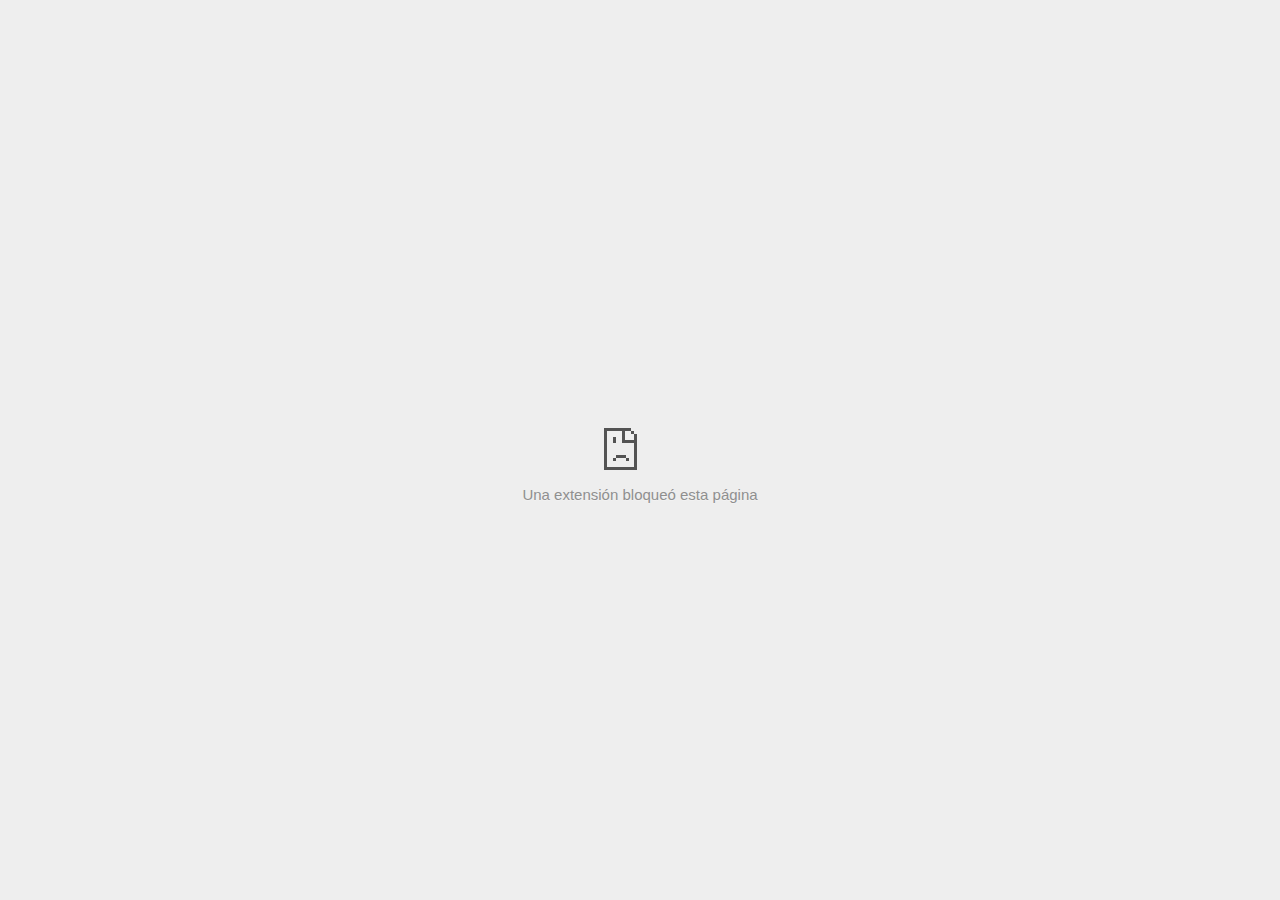
<file: Coppel.com - Coppel Mejora tu vida_files/activityi(1).html>
<!DOCTYPE html>
<!-- saved from url=(0029)chrome-error://chromewebdata/ -->
<html dir="ltr" lang="es" subframe=""><head><meta http-equiv="Content-Type" content="text/html; charset=UTF-8">
  
  <meta name="color-scheme" content="light dark">
  <meta name="theme-color" content="#fff">
  <meta name="viewport" content="width=device-width, initial-scale=1.0,
                                 maximum-scale=1.0, user-scalable=no">
  <title>td.doubleclick.net</title>
  <style>/* Copyright 2017 The Chromium Authors
 * Use of this source code is governed by a BSD-style license that can be
 * found in the LICENSE file. */

a {
  color: var(--link-color);
}

body {
  --background-color: #fff;
  --error-code-color: var(--google-gray-700);
  --google-blue-100: rgb(210, 227, 252);
  --google-blue-300: rgb(138, 180, 248);
  --google-blue-600: rgb(26, 115, 232);
  --google-blue-700: rgb(25, 103, 210);
  --google-gray-100: rgb(241, 243, 244);
  --google-gray-300: rgb(218, 220, 224);
  --google-gray-500: rgb(154, 160, 166);
  --google-gray-50: rgb(248, 249, 250);
  --google-gray-600: rgb(128, 134, 139);
  --google-gray-700: rgb(95, 99, 104);
  --google-gray-800: rgb(60, 64, 67);
  --google-gray-900: rgb(32, 33, 36);
  --heading-color: var(--google-gray-900);
  --link-color: rgb(88, 88, 88);
  --popup-container-background-color: rgba(0,0,0,.65);
  --primary-button-fill-color-active: var(--google-blue-700);
  --primary-button-fill-color: var(--google-blue-600);
  --primary-button-text-color: #fff;
  --quiet-background-color: rgb(247, 247, 247);
  --secondary-button-border-color: var(--google-gray-500);
  --secondary-button-fill-color: #fff;
  --secondary-button-hover-border-color: var(--google-gray-600);
  --secondary-button-hover-fill-color: var(--google-gray-50);
  --secondary-button-text-color: var(--google-gray-700);
  --small-link-color: var(--google-gray-700);
  --text-color: var(--google-gray-700);
  background: var(--background-color);
  color: var(--text-color);
  word-wrap: break-word;
}

.nav-wrapper .secondary-button {
  background: var(--secondary-button-fill-color);
  border: 1px solid var(--secondary-button-border-color);
  color: var(--secondary-button-text-color);
  float: none;
  margin: 0;
  padding: 8px 16px;
}

.hidden {
  display: none;
}

html {
  -webkit-text-size-adjust: 100%;
  font-size: 125%;
}

.icon {
  background-repeat: no-repeat;
  background-size: 100%;
}

@media (prefers-color-scheme: dark) {
  body {
    --background-color: var(--google-gray-900);
    --error-code-color: var(--google-gray-500);
    --heading-color: var(--google-gray-500);
    --link-color: var(--google-blue-300);
    --primary-button-fill-color-active: rgb(129, 162, 208);
    --primary-button-fill-color: var(--google-blue-300);
    --primary-button-text-color: var(--google-gray-900);
    --quiet-background-color: var(--background-color);
    --secondary-button-border-color: var(--google-gray-700);
    --secondary-button-fill-color: var(--google-gray-900);
    --secondary-button-hover-fill-color: rgb(48, 51, 57);
    --secondary-button-text-color: var(--google-blue-300);
    --small-link-color: var(--google-blue-300);
    --text-color: var(--google-gray-500);
  }
}
</style>
  <style>/* Copyright 2014 The Chromium Authors
   Use of this source code is governed by a BSD-style license that can be
   found in the LICENSE file. */

button {
  border: 0;
  border-radius: 4px;
  box-sizing: border-box;
  color: var(--primary-button-text-color);
  cursor: pointer;
  float: right;
  font-size: .875em;
  margin: 0;
  padding: 8px 16px;
  transition: box-shadow 150ms cubic-bezier(0.4, 0, 0.2, 1);
  user-select: none;
}

[dir='rtl'] button {
  float: left;
}

.bad-clock button,
.captive-portal button,
.https-only button,
.insecure-form button,
.lookalike-url button,
.main-frame-blocked button,
.neterror button,
.pdf button,
.ssl button,
.enterprise-block button,
.enterprise-warn button,
.safe-browsing-billing button {
  background: var(--primary-button-fill-color);
}

button:active {
  background: var(--primary-button-fill-color-active);
  outline: 0;
}

#debugging {
  display: inline;
  overflow: auto;
}

.debugging-content {
  line-height: 1em;
  margin-bottom: 0;
  margin-top: 1em;
}

.debugging-content-fixed-width {
  display: block;
  font-family: monospace;
  font-size: 1.2em;
  margin-top: 0.5em;
}

.debugging-title {
  font-weight: bold;
}

#details {
  margin: 0 0 50px;
}

#details p:not(:first-of-type) {
  margin-top: 20px;
}

.secondary-button:active {
  border-color: white;
  box-shadow: 0 1px 2px 0 rgba(60, 64, 67, .3),
      0 2px 6px 2px rgba(60, 64, 67, .15);
}

.secondary-button:hover {
  background: var(--secondary-button-hover-fill-color);
  border-color: var(--secondary-button-hover-border-color);
  text-decoration: none;
}

.error-code {
  color: var(--error-code-color);
  font-size: .8em;
  margin-top: 12px;
  text-transform: uppercase;
}

#error-debugging-info {
  font-size: 0.8em;
}

h1 {
  color: var(--heading-color);
  font-size: 1.6em;
  font-weight: normal;
  line-height: 1.25em;
  margin-bottom: 16px;
}

h2 {
  font-size: 1.2em;
  font-weight: normal;
}

.icon {
  height: 72px;
  margin: 0 0 40px;
  width: 72px;
}

input[type=checkbox] {
  opacity: 0;
}

input[type=checkbox]:focus ~ .checkbox::after {
  outline: -webkit-focus-ring-color auto 5px;
}

.interstitial-wrapper {
  box-sizing: border-box;
  font-size: 1em;
  line-height: 1.6em;
  margin: 14vh auto 0;
  max-width: 600px;
  width: 100%;
}

#main-message > p {
  display: inline;
}

#extended-reporting-opt-in {
  font-size: .875em;
  margin-top: 32px;
}

#extended-reporting-opt-in label {
  display: grid;
  grid-template-columns: 1.8em 1fr;
  position: relative;
}

#enhanced-protection-message {
  border-radius: 4px;
  font-size: 1em;
  margin-top: 32px;
  padding: 10px 5px;
}

#enhanced-protection-message label {
  display: grid;
  grid-template-columns: 2.5em 1fr;
  position: relative;
}

#enhanced-protection-message div {
  margin: 0.5em;
}

#enhanced-protection-message .icon {
  height: 1.5em;
  vertical-align: middle;
  width: 1.5em;
}

.nav-wrapper {
  margin-top: 51px;
}

.nav-wrapper::after {
  clear: both;
  content: '';
  display: table;
  width: 100%;
}

.small-link {
  color: var(--small-link-color);
  font-size: .875em;
}

.checkboxes {
  flex: 0 0 24px;
}

.checkbox {
  --padding: .9em;
  background: transparent;
  display: block;
  height: 1em;
  left: -1em;
  padding-inline-start: var(--padding);
  position: absolute;
  right: 0;
  top: -.5em;
  width: 1em;
}

.checkbox::after {
  border: 1px solid white;
  border-radius: 2px;
  content: '';
  height: 1em;
  left: var(--padding);
  position: absolute;
  top: var(--padding);
  width: 1em;
}

.checkbox::before {
  background: transparent;
  border: 2px solid white;
  border-inline-end-width: 0;
  border-top-width: 0;
  content: '';
  height: .2em;
  left: calc(.3em + var(--padding));
  opacity: 0;
  position: absolute;
  top: calc(.3em  + var(--padding));
  transform: rotate(-45deg);
  width: .5em;
}

input[type=checkbox]:checked ~ .checkbox::before {
  opacity: 1;
}

#recurrent-error-message {
  background: #ededed;
  border-radius: 4px;
  margin-bottom: 16px;
  margin-top: 12px;
  padding: 12px 16px;
}

.showing-recurrent-error-message #extended-reporting-opt-in {
  margin-top: 16px;
}

.showing-recurrent-error-message #enhanced-protection-message {
  margin-top: 16px;
}

@media (max-width: 700px) {
  .interstitial-wrapper {
    padding: 0 10%;
  }

  #error-debugging-info {
    overflow: auto;
  }
}

@media (max-width: 420px) {
  button,
  [dir='rtl'] button,
  .small-link {
    float: none;
    font-size: .825em;
    font-weight: 500;
    margin: 0;
    width: 100%;
  }

  button {
    padding: 16px 24px;
  }

  #details {
    margin: 20px 0 20px 0;
  }

  #details p:not(:first-of-type) {
    margin-top: 10px;
  }

  .secondary-button:not(.hidden) {
    display: block;
    margin-top: 20px;
    text-align: center;
    width: 100%;
  }

  .interstitial-wrapper {
    padding: 0 5%;
  }

  #extended-reporting-opt-in {
    margin-top: 24px;
  }

  #enhanced-protection-message {
    margin-top: 24px;
  }

  .nav-wrapper {
    margin-top: 30px;
  }
}

/**
 * Mobile specific styling.
 * Navigation buttons are anchored to the bottom of the screen.
 * Details message replaces the top content in its own scrollable area.
 */

@media (max-width: 420px) {
  .nav-wrapper .secondary-button {
    border: 0;
    margin: 16px 0 0;
    margin-inline-end: 0;
    padding-bottom: 16px;
    padding-top: 16px;
  }
}

/* Fixed nav. */
@media (min-width: 240px) and (max-width: 420px) and
       (min-height: 401px),
       (min-width: 421px) and (min-height: 240px) and
       (max-height: 560px) {
  body .nav-wrapper {
    background: var(--background-color);
    bottom: 0;
    box-shadow: 0 -12px 24px var(--background-color);
    left: 0;
    margin: 0 auto;
    max-width: 736px;
    padding-inline-end: 24px;
    padding-inline-start: 24px;
    position: fixed;
    right: 0;
    width: 100%;
    z-index: 2;
  }

  .interstitial-wrapper {
    max-width: 736px;
  }

  #details,
  #main-content {
    padding-bottom: 40px;
  }

  #details {
    padding-top: 5.5vh;
  }

  button.small-link {
    color: var(--google-blue-600);
  }
}

@media (max-width: 420px) and (orientation: portrait),
       (max-height: 560px) {
  body {
    margin: 0 auto;
  }

  button,
  [dir='rtl'] button,
  button.small-link,
  .nav-wrapper .secondary-button {
    font-family: Roboto-Regular,Helvetica;
    font-size: .933em;
    margin: 6px 0;
    transform: translatez(0);
  }

  .nav-wrapper {
    box-sizing: border-box;
    padding-bottom: 8px;
    width: 100%;
  }

  #details {
    box-sizing: border-box;
    height: auto;
    margin: 0;
    opacity: 1;
    transition: opacity 250ms cubic-bezier(0.4, 0, 0.2, 1);
  }

  #details.hidden,
  #main-content.hidden {
    height: 0;
    opacity: 0;
    overflow: hidden;
    padding-bottom: 0;
    transition: none;
  }

  h1 {
    font-size: 1.5em;
    margin-bottom: 8px;
  }

  .icon {
    margin-bottom: 5.69vh;
  }

  .interstitial-wrapper {
    box-sizing: border-box;
    margin: 7vh auto 12px;
    padding: 0 24px;
    position: relative;
  }

  .interstitial-wrapper p {
    font-size: .95em;
    line-height: 1.61em;
    margin-top: 8px;
  }

  #main-content {
    margin: 0;
    transition: opacity 100ms cubic-bezier(0.4, 0, 0.2, 1);
  }

  .small-link {
    border: 0;
  }

  .suggested-left > #control-buttons,
  .suggested-right > #control-buttons {
    float: none;
    margin: 0;
  }
}

@media (min-width: 421px) and (min-height: 500px) and (max-height: 560px) {
  .interstitial-wrapper {
    margin-top: 10vh;
  }
}

@media (min-height: 400px) and (orientation:portrait) {
  .interstitial-wrapper {
    margin-bottom: 145px;
  }
}

@media (min-height: 299px) {
  .nav-wrapper {
    padding-bottom: 16px;
  }
}

@media (max-height: 560px) and (min-height: 240px) and (orientation:landscape) {
  .extended-reporting-has-checkbox #details {
    padding-bottom: 80px;
  }
}

@media (min-height: 500px) and (max-height: 650px) and (max-width: 414px) and
       (orientation: portrait) {
  .interstitial-wrapper {
    margin-top: 7vh;
  }
}

@media (min-height: 650px) and (max-width: 414px) and (orientation: portrait) {
  .interstitial-wrapper {
    margin-top: 10vh;
  }
}

/* Small mobile screens. No fixed nav. */
@media (max-height: 400px) and (orientation: portrait),
       (max-height: 239px) and (orientation: landscape),
       (max-width: 419px) and (max-height: 399px) {
  .interstitial-wrapper {
    display: flex;
    flex-direction: column;
    margin-bottom: 0;
  }

  #details {
    flex: 1 1 auto;
    order: 0;
  }

  #main-content {
    flex: 1 1 auto;
    order: 0;
  }

  .nav-wrapper {
    flex: 0 1 auto;
    margin-top: 8px;
    order: 1;
    padding-inline-end: 0;
    padding-inline-start: 0;
    position: relative;
    width: 100%;
  }

  button,
  .nav-wrapper .secondary-button {
    padding: 16px 24px;
  }

  button.small-link {
    color: var(--google-blue-600);
  }
}

@media (max-width: 239px) and (orientation: portrait) {
  .nav-wrapper {
    padding-inline-end: 0;
    padding-inline-start: 0;
  }
}
</style>
  <style>/* Copyright 2013 The Chromium Authors
 * Use of this source code is governed by a BSD-style license that can be
 * found in the LICENSE file. */

/* Don't use the main frame div when the error is in a subframe. */
html[subframe] #main-frame-error {
  display: none;
}

/* Don't use the subframe error div when the error is in a main frame. */
html:not([subframe]) #sub-frame-error {
  display: none;
}

h1 {
  margin-top: 0;
  word-wrap: break-word;
}

h1 span {
  font-weight: 500;
}

a {
  text-decoration: none;
}

.icon {
  -webkit-user-select: none;
  display: inline-block;
}

.icon-generic {
  /* Can't access chrome://theme/IDR_ERROR_NETWORK_GENERIC from an untrusted
   * renderer process, so embed the resource manually. */
  content: -webkit-image-set(
      url([data-uri]) 1x,
      url([data-uri]) 2x);
}

.icon-info {
  content: -webkit-image-set(
      url([data-uri]) 1x,
      url([data-uri]) 2x);
}

.icon-offline {
  content: -webkit-image-set(
      url([data-uri]) 1x,
      url([data-uri]) 2x);
  position: relative;
}

.icon-disabled {
  content: -webkit-image-set(
      url([data-uri]) 1x,
      url([data-uri]) 2x);
  width: 112px;
}

.hidden {
  display: none;
}

#suggestions-list a {
  color: var(--google-blue-600);
}

#suggestions-list p {
  margin-block-end: 0;
}

#suggestions-list ul {
  margin-top: 0;
}

.single-suggestion {
  list-style-type: none;
  padding-inline-start: 0;
}

#error-information-button {
  content: url([data-uri]);
  height: 24px;
  vertical-align: -.15em;
  width: 24px;
}

.use-popup-container#error-information-popup-container
  #error-information-popup {
  align-items: center;
  background-color: var(--popup-container-background-color);
  display: flex;
  height: 100%;
  left: 0;
  position: fixed;
  top: 0;
  width: 100%;
  z-index: 100;
}

.use-popup-container#error-information-popup-container
  #error-information-popup-content > p {
  margin-bottom: 11px;
  margin-inline-start: 20px;
}

.use-popup-container#error-information-popup-container #suggestions-list ul {
  margin-inline-start: 15px;
}

.use-popup-container#error-information-popup-container
  #error-information-popup-box {
  background-color: var(--background-color);
  left: 5%;
  padding-bottom: 15px;
  padding-top: 15px;
  position: fixed;
  width: 90%;
  z-index: 101;
}

.use-popup-container#error-information-popup-container div.error-code {
  margin-inline-start: 20px;
}

.use-popup-container#error-information-popup-container #suggestions-list p {
  margin-inline-start: 20px;
}

:not(.use-popup-container)#error-information-popup-container
  #error-information-popup-close {
  display: none;
}

#error-information-popup-close {
  margin-bottom: 0;
  margin-inline-end: 35px;
  margin-top: 15px;
  text-align: end;
}

.link-button {
  color: rgb(66, 133, 244);
  display: inline-block;
  font-weight: bold;
  text-transform: uppercase;
}

#sub-frame-error-details {

  color: #8F8F8F;

  /* Not done on mobile for performance reasons. */
  text-shadow: 0 1px 0 rgba(255,255,255,0.3);

}

[jscontent=hostName],
[jscontent=failedUrl] {
  overflow-wrap: break-word;
}

.secondary-button {
  background: #d9d9d9;
  color: #696969;
  margin-inline-end: 16px;
}

.snackbar {
  background: #323232;
  border-radius: 2px;
  bottom: 24px;
  box-sizing: border-box;
  color: #fff;
  font-size: .87em;
  left: 24px;
  max-width: 568px;
  min-width: 288px;
  opacity: 0;
  padding: 16px 24px 12px;
  position: fixed;
  transform: translateY(90px);
  will-change: opacity, transform;
  z-index: 999;
}

.snackbar-show {
  -webkit-animation:
    show-snackbar 250ms cubic-bezier(0, 0, 0.2, 1) forwards,
    hide-snackbar 250ms cubic-bezier(0.4, 0, 1, 1) forwards 5s;
}

@-webkit-keyframes show-snackbar {
  100% {
    opacity: 1;
    transform: translateY(0);
  }
}

@-webkit-keyframes hide-snackbar {
  0% {
    opacity: 1;
    transform: translateY(0);
  }
  100% {
    opacity: 0;
    transform: translateY(90px);
  }
}

.suggestions {
  margin-top: 18px;
}

.suggestion-header {
  font-weight: bold;
  margin-bottom: 4px;
}

.suggestion-body {
  color: #777;
}

/* Decrease padding at low sizes. */
@media (max-width: 640px), (max-height: 640px) {
  h1 {
    margin: 0 0 15px;
  }
  .suggestions {
    margin-top: 10px;
  }
  .suggestion-header {
    margin-bottom: 0;
  }
}

#download-link,
#download-link-clicked {
  margin-bottom: 30px;
  margin-top: 30px;
}

#download-link-clicked {
  color: #BBB;
}

#download-link::before,
#download-link-clicked::before {
  content: url([data-uri]);
  display: inline-block;
  margin-inline-end: 4px;
  vertical-align: -webkit-baseline-middle;
}

#download-link-clicked::before {
  opacity: 0;
  width: 0;
}

#offline-content-list-visibility-card {
  border: 1px solid white;
  border-radius: 8px;
  display: flex;
  font-size: .8em;
  justify-content: space-between;
  line-height: 1;
}

#offline-content-list.list-hidden #offline-content-list-visibility-card {
  border-color: rgb(218, 220, 224);
}

#offline-content-list-visibility-card > div {
  padding: 1em;
}

#offline-content-list-title {
  color: var(--google-gray-700);
}

#offline-content-list-show-text,
#offline-content-list-hide-text {
  color: rgb(66, 133, 244);
}

/* Hides the "hide" text div when the offline content list is collapsed/hidden
 * and, alternatively, hides the "show" text div when the offline content list
 * is expanded/shown.
 */
#offline-content-list.list-hidden #offline-content-list-hide-text,
#offline-content-list:not(.list-hidden) #offline-content-list-show-text {
  display: none;
}

/* Controls the animation of the offline content list when it is expanded/shown.
 */
#offline-content-suggestions {
  /* Max-height has to be set for the height animation to work. The chosen value
   * is a little greater than the maximum height the list will have, when all
   * suggestions have images, so that it is never clamped. This makes so that
   * when the actual height is smaller then the animation is not as smooth.
   */
  max-height: 27em;
  transition: max-height 200ms ease-in, visibility 0s 200ms,
              opacity 200ms 200ms linear;
}

/* Controls the animation of the offline content list when it is
 * collapsed/hidden.
 */
#offline-content-list.list-hidden #offline-content-suggestions {
  max-height: 0;
  opacity: 0;
  transition: opacity 200ms linear, visibility 0s 200ms,
              max-height 200ms 200ms ease-out;
  visibility: hidden;
}

#offline-content-list {
  margin-inline-start: -5%;
  width: 110%;
}

/* The selectors below adjust the "overflow" of the suggestion cards contents
 * based on the same screen size based strategy used for the main frame, which
 * is applied by the `interstitial-wrapper` class. */
@media (max-width: 420px)  {
  #offline-content-list {
    margin-inline-start: -2.5%;
    width: 105%;
  }
}
@media (max-width: 420px) and (orientation: portrait),
       (max-height: 560px) {
  #offline-content-list {
    margin-inline-start: -12px;
    width: calc(100% + 24px);
  }
}

.suggestion-with-image .offline-content-suggestion-thumbnail {
  flex-basis: 8.2em;
  flex-shrink: 0;
}

.suggestion-with-image .offline-content-suggestion-thumbnail > img {
  height: 100%;
  width: 100%;
}

.suggestion-with-image #offline-content-list:not(.is-rtl)
.offline-content-suggestion-thumbnail > img {
  border-bottom-right-radius: 7px;
  border-top-right-radius: 7px;
}

.suggestion-with-image #offline-content-list.is-rtl
.offline-content-suggestion-thumbnail > img {
  border-bottom-left-radius: 7px;
  border-top-left-radius: 7px;
}

.suggestion-with-icon .offline-content-suggestion-thumbnail {
  align-items: center;
  display: flex;
  justify-content: center;
  min-height: 4.2em;
  min-width: 4.2em;
}

.suggestion-with-icon .offline-content-suggestion-thumbnail > div {
  align-items: center;
  background-color: rgb(241, 243, 244);
  border-radius: 50%;
  display: flex;
  height: 2.3em;
  justify-content: center;
  width: 2.3em;
}

.suggestion-with-icon .offline-content-suggestion-thumbnail > div > img {
  height: 1.45em;
  width: 1.45em;
}

.offline-content-suggestion-favicon {
  height: 1em;
  margin-inline-end: 0.4em;
  width: 1.4em;
}

.offline-content-suggestion-favicon > img {
  height: 1.4em;
  width: 1.4em;
}

.no-favicon .offline-content-suggestion-favicon {
  display: none;
}

.image-video {
  content: url([data-uri]);
}

.image-music-note {
  content: url([data-uri]);
}

.image-earth {
  content: url([data-uri]);
}

.image-file {
  content: url([data-uri]);
}

.offline-content-suggestion-texts {
  display: flex;
  flex-direction: column;
  justify-content: space-between;
  line-height: 1.3;
  padding: .9em;
  width: 100%;
}

.offline-content-suggestion-title {
  -webkit-box-orient: vertical;
  -webkit-line-clamp: 3;
  color: rgb(32, 33, 36);
  display: -webkit-box;
  font-size: 1.1em;
  overflow: hidden;
  text-overflow: ellipsis;
}

div.offline-content-suggestion {
  align-items: stretch;
  border: 1px solid rgb(218, 220, 224);
  border-radius: 8px;
  display: flex;
  justify-content: space-between;
  margin-bottom: .8em;
}

.suggestion-with-image {
  flex-direction: row;
  height: 8.2em;
  max-height: 8.2em;
}

.suggestion-with-icon {
  flex-direction: row-reverse;
  height: 4.2em;
  max-height: 4.2em;
}

.suggestion-with-icon .offline-content-suggestion-title {
  -webkit-line-clamp: 1;
  word-break: break-all;
}

.suggestion-with-icon .offline-content-suggestion-texts {
  padding-inline-start: 0;
}

.offline-content-suggestion-attribution-freshness {
  color: rgb(95, 99, 104);
  display: flex;
  font-size: .8em;
  line-height: 1.7em;
}

.offline-content-suggestion-attribution {
  -webkit-box-orient: vertical;
  -webkit-line-clamp: 1;
  display: -webkit-box;
  flex-shrink: 1;
  margin-inline-end: 0.3em;
  overflow: hidden;
  overflow-wrap: break-word;
  text-overflow: ellipsis;
  word-break: break-all;
}

.no-attribution .offline-content-suggestion-attribution {
  display: none;
}

.offline-content-suggestion-freshness::before {
  content: '-';
  display: inline-block;
  flex-shrink: 0;
  margin-inline-end: .1em;
  margin-inline-start: .1em;
}

.no-attribution .offline-content-suggestion-freshness::before {
  display: none;
}

.offline-content-suggestion-freshness {
  flex-shrink: 0;
}

.suggestion-with-image .offline-content-suggestion-pin-spacer {
  flex-grow: 100;
  flex-shrink: 1;
}

.suggestion-with-image .offline-content-suggestion-pin {
  content: url([data-uri]);
  flex-shrink: 0;
  height: 1.4em;
  margin-inline-start: .4em;
  width: 1.4em;
}

/* Controls the animation (and a bit more) of the launch-downloads-home action
 * button when the offline content list is expanded/shown.
 */
#offline-content-list-action {
  text-align: center;
  transition: visibility 0s 200ms, opacity 200ms 200ms linear;
}

/* Controls the animation of the launch-downloads-home action button when the
 * offline content list is collapsed/hidden.
 */
#offline-content-list.list-hidden #offline-content-list-action {
  opacity: 0;
  transition: opacity 200ms linear, visibility 0s 200ms;
  visibility: hidden;
}

#cancel-save-page-button {
  background-image: url([data-uri]);
  background-position: right 27px center;
  background-repeat: no-repeat;
  border: 1px solid var(--google-gray-300);
  border-radius: 5px;
  color: var(--google-gray-700);
  margin-bottom: 26px;
  padding-bottom: 16px;
  padding-inline-end: 88px;
  padding-inline-start: 16px;
  padding-top: 16px;
  text-align: start;
}

html[dir='rtl'] #cancel-save-page-button {
  background-position: left 27px center;
}

#save-page-for-later-button {
  display: flex;
  justify-content: start;
}

#save-page-for-later-button a::before {
  content: url([data-uri]);
  display: inline-block;
  margin-inline-end: 4px;
  vertical-align: -webkit-baseline-middle;
}

.hidden#save-page-for-later-button {
  display: none;
}

/* Don't allow overflow when in a subframe. */
html[subframe] body {
  overflow: hidden;
}

#sub-frame-error {
  -webkit-align-items: center;
  -webkit-flex-flow: column;
  -webkit-justify-content: center;
  background-color: #DDD;
  display: -webkit-flex;
  height: 100%;
  left: 0;
  position: absolute;
  text-align: center;
  top: 0;
  transition: background-color 200ms ease-in-out;
  width: 100%;
}

#sub-frame-error:hover {
  background-color: #EEE;
}

#sub-frame-error .icon-generic {
  margin: 0 0 16px;
}

#sub-frame-error-details {
  margin: 0 10px;
  text-align: center;
  visibility: hidden;
}

/* Show details only when hovering. */
#sub-frame-error:hover #sub-frame-error-details {
  visibility: visible;
}

/* If the iframe is too small, always hide the error code. */
/* TODO(mmenke): See if overflow: no-display works better, once supported. */
@media (max-width: 200px), (max-height: 95px) {
  #sub-frame-error-details {
    display: none;
  }
}

/* Adjust icon for small embedded frames in apps. */
@media (max-height: 100px) {
  #sub-frame-error .icon-generic {
    height: auto;
    margin: 0;
    padding-top: 0;
    width: 25px;
  }
}

/* details-button is special; it's a <button> element that looks like a link. */
#details-button {
  box-shadow: none;
  min-width: 0;
}

/* Styles for platform dependent separation of controls and details button. */
.suggested-left > #control-buttons,
.suggested-right > #details-button {
  float: left;
}

.suggested-right > #control-buttons,
.suggested-left > #details-button {
  float: right;
}

.suggested-left .secondary-button {
  margin-inline-end: 0;
  margin-inline-start: 16px;
}

#details-button.singular {
  float: none;
}

/* download-button shows both icon and text. */
#download-button {
  padding-bottom: 4px;
  padding-top: 4px;
  position: relative;
}

#download-button::before {
  background: -webkit-image-set(
      url([data-uri]) 1x,
      url([data-uri]) 2x)
    no-repeat;
  content: '';
  display: inline-block;
  height: 24px;
  margin-inline-end: 4px;
  margin-inline-start: -4px;
  vertical-align: middle;
  width: 24px;
}

#download-button:disabled {
  background: rgb(180, 206, 249);
  color: rgb(255, 255, 255);
}

#buttons::after {
  clear: both;
  content: '';
  display: block;
  width: 100%;
}

/* Offline page */
html[dir='rtl'] .runner-container,
html[dir='rtl'].offline .icon-offline {
  transform: scaleX(-1);
}

.offline {
  transition: filter 1.5s cubic-bezier(0.65, 0.05, 0.36, 1),
              background-color 1.5s cubic-bezier(0.65, 0.05, 0.36, 1);

  will-change: filter, background-color;

}

.offline body {
  transition: background-color 1.5s cubic-bezier(0.65, 0.05, 0.36, 1);
}

.offline #main-message > p {
  display: none;
}

.offline.inverted {
  background-color: #fff;
  filter: invert(1);
}

.offline.inverted body {
  background-color: #fff;
}

.offline .interstitial-wrapper {
  color: var(--text-color);
  font-size: 1em;
  line-height: 1.55;
  margin: 0 auto;
  max-width: 600px;
  padding-top: 100px;
  position: relative;
  width: 100%;
}

.offline .runner-container {
  direction: ltr;
  height: 150px;
  max-width: 600px;
  overflow: hidden;
  position: absolute;
  top: 35px;
  width: 44px;
}

.offline .runner-container:focus {
  outline: none;
}

.offline .runner-container:focus-visible {
  outline: 3px solid var(--google-blue-300);
}

.offline .runner-canvas {
  height: 150px;
  max-width: 600px;
  opacity: 1;
  overflow: hidden;
  position: absolute;
  top: 0;
  z-index: 10;
}

.offline .controller {
  height: 100vh;
  left: 0;
  position: absolute;
  top: 0;
  width: 100vw;
  z-index: 9;
}

#offline-resources {
  display: none;
}

#offline-instruction {
  image-rendering: pixelated;
  left: 0;
  margin: auto;
  position: absolute;
  right: 0;
  top: 60px;
  width: fit-content;
}

.offline-runner-live-region {
  bottom: 0;
  clip-path: polygon(0 0, 0 0, 0 0);
  color: var(--background-color);
  display: block;
  font-size: xx-small;
  overflow: hidden;
  position: absolute;
  text-align: center;
  transition: color 1.5s cubic-bezier(0.65, 0.05, 0.36, 1);
  user-select: none;
}

/* Custom toggle */
.slow-speed-option {
  align-items: center;
  background: var(--google-gray-50);
  border-radius: 24px/50%;
  bottom: 0;
  color: var(--error-code-color);
  display: inline-flex;
  font-size: 1em;
  left: 0;
  line-height: 1.1em;
  margin: 5px auto;
  padding: 2px 12px 3px 20px;
  position: absolute;
  right: 0;
  width: max-content;
  z-index: 999;
}

.slow-speed-option.hidden {
  display: none;
}

.slow-speed-option [type=checkbox] {
  opacity: 0;
  pointer-events: none;
  position: absolute;
}

.slow-speed-option .slow-speed-toggle {
  cursor: pointer;
  margin-inline-start: 8px;
  padding: 8px 4px;
  position: relative;
}

.slow-speed-option [type=checkbox]:disabled ~ .slow-speed-toggle {
  cursor: default;
}

.slow-speed-option-label [type=checkbox] {
  opacity: 0;
  pointer-events: none;
  position: absolute;
}

.slow-speed-option .slow-speed-toggle::before,
.slow-speed-option .slow-speed-toggle::after {
  content: '';
  display: block;
  margin: 0 3px;
  transition: all 100ms cubic-bezier(0.4, 0, 1, 1);
}

.slow-speed-option .slow-speed-toggle::before {
  background: rgb(189,193,198);
  border-radius: 0.65em;
  height: 0.9em;
  width: 2em;
}

.slow-speed-option .slow-speed-toggle::after {
  background: #fff;
  border-radius: 50%;
  box-shadow: 0 1px 3px 0 rgb(0 0 0 / 40%);
  height: 1.2em;
  position: absolute;
  top: 51%;
  transform: translate(-20%, -50%);
  width: 1.1em;
}

.slow-speed-option [type=checkbox]:focus + .slow-speed-toggle {
  box-shadow: 0 0 8px rgb(94, 158, 214);
  outline: 1px solid rgb(93, 157, 213);
}

.slow-speed-option [type=checkbox]:checked + .slow-speed-toggle::before {
  background: var(--google-blue-600);
  opacity: 0.5;
}

.slow-speed-option [type=checkbox]:checked + .slow-speed-toggle::after {
  background: var(--google-blue-600);
  transform: translate(calc(2em - 90%), -50%);
}

.slow-speed-option [type=checkbox]:checked:disabled +
  .slow-speed-toggle::before {
  background: rgb(189,193,198);
}

.slow-speed-option [type=checkbox]:checked:disabled +
  .slow-speed-toggle::after {
  background: var(--google-gray-50);
}

@media (max-width: 420px) {
  #download-button {
    padding-bottom: 12px;
    padding-top: 12px;
  }

  .suggested-left > #control-buttons,
  .suggested-right > #control-buttons {
    float: none;
  }

  .snackbar {
    border-radius: 0;
    bottom: 0;
    left: 0;
    width: 100%;
  }
}

@media (max-height: 350px) {
  h1 {
    margin: 0 0 15px;
  }

  .icon-offline {
    margin: 0 0 10px;
  }

  .interstitial-wrapper {
    margin-top: 5%;
  }

  .nav-wrapper {
    margin-top: 30px;
  }
}

@media (min-width: 420px) and (max-width: 736px) and
       (min-height: 240px) and (max-height: 420px) and
       (orientation:landscape) {
  .interstitial-wrapper {
    margin-bottom: 100px;
  }
}

@media (max-width: 360px) and (max-height: 480px) {
  .offline .interstitial-wrapper {
    padding-top: 60px;
  }

  .offline .runner-container {
    top: 8px;
  }
}

@media (min-height: 240px) and (orientation: landscape) {
  .offline .interstitial-wrapper {
    margin-bottom: 90px;
  }

  .icon-offline {
    margin-bottom: 20px;
  }
}

@media (max-height: 320px) and (orientation: landscape) {
  .icon-offline {
    margin-bottom: 0;
  }

  .offline .runner-container {
    top: 10px;
  }
}

@media (max-width: 240px) {
  button {
    padding-inline-end: 12px;
    padding-inline-start: 12px;
  }

  .interstitial-wrapper {
    overflow: inherit;
    padding: 0 8px;
  }
}

@media (max-width: 120px) {
  button {
    width: auto;
  }
}

.arcade-mode,
.arcade-mode .runner-container,
.arcade-mode .runner-canvas {
  image-rendering: pixelated;
  max-width: 100%;
  overflow: hidden;
}

.arcade-mode #buttons,
.arcade-mode #main-content {
  opacity: 0;
  overflow: hidden;
}

.arcade-mode .interstitial-wrapper {
  height: 100vh;
  max-width: 100%;
  overflow: hidden;
}

.arcade-mode .runner-container {
  left: 0;
  margin: auto;
  right: 0;
  transform-origin: top center;
  transition: transform 250ms cubic-bezier(0.4, 0, 1, 1) 400ms;
  z-index: 2;
}

@media (prefers-color-scheme: dark) {
  .icon {
    filter: invert(1);
  }

  .offline .runner-canvas {
    filter: invert(1);
  }

  .offline.inverted {
    background-color: var(--background-color);
    filter: invert(0);
  }

  .offline.inverted body {
    background-color: #fff;
  }

  .offline.inverted .offline-runner-live-region {
    color: #fff;
  }

  #suggestions-list a {
    color: var(--link-color);
  }

  #error-information-button {
    filter: invert(0.6);
  }

  .slow-speed-option {
    background: var(--google-gray-800);
    color: var(--google-gray-100);
  }

  .slow-speed-option .slow-speed-toggle::before,
  .slow-speed-option [type=checkbox]:checked:disabled +
    .slow-speed-toggle::before {
     background: rgb(189,193,198);
  }

  .slow-speed-option [type=checkbox]:checked + .slow-speed-toggle::after,
  .slow-speed-option [type=checkbox]:checked + .slow-speed-toggle::before {
    background: var(--google-blue-300);
  }
}
</style>
  <script>// Copyright 2013 The Chromium Authors
// Use of this source code is governed by a BSD-style license that can be
// found in the LICENSE file.

/**
 * @typedef {{
 *   downloadButtonClick: function(),
 *   reloadButtonClick: function(string),
 *   detailsButtonClick: function(),
 *   diagnoseErrorsButtonClick: function(),
 *   portalSigninsButtonClick: function(),
 *   trackEasterEgg: function(),
 *   updateEasterEggHighScore: function(number),
 *   resetEasterEggHighScore: function(),
 *   launchOfflineItem: function(string, string),
 *   savePageForLater: function(),
 *   cancelSavePage: function(),
 *   listVisibilityChange: function(boolean),
 * }}
 */
// eslint-disable-next-line no-var
var errorPageController;

const HIDDEN_CLASS = 'hidden';

// Decodes a UTF16 string that is encoded as base64.
function decodeUTF16Base64ToString(encoded_text) {
  const data = atob(encoded_text);
  let result = '';
  for (let i = 0; i < data.length; i += 2) {
    result +=
        String.fromCharCode(data.charCodeAt(i) * 256 + data.charCodeAt(i + 1));
  }
  return result;
}

function toggleHelpBox() {
  const helpBoxOuter = document.getElementById('details');
  helpBoxOuter.classList.toggle(HIDDEN_CLASS);
  const detailsButton = document.getElementById('details-button');
  if (helpBoxOuter.classList.contains(HIDDEN_CLASS)) {
    /** @suppress {missingProperties} */
    detailsButton.innerText = detailsButton.detailsText;
  } else {
    /** @suppress {missingProperties} */
    detailsButton.innerText = detailsButton.hideDetailsText;
  }

  // Details appears over the main content on small screens.
  if (mobileNav) {
    document.getElementById('main-content').classList.toggle(HIDDEN_CLASS);
    const runnerContainer = document.querySelector('.runner-container');
    if (runnerContainer) {
      runnerContainer.classList.toggle(HIDDEN_CLASS);
    }
  }
}

function diagnoseErrors() {
  if (window.errorPageController) {
    errorPageController.diagnoseErrorsButtonClick();
  }
}

function portalSignin() {
  if (window.errorPageController) {
    errorPageController.portalSigninButtonClick();
  }
}

// Subframes use a different layout but the same html file.  This is to make it
// easier to support platforms that load the error page via different
// mechanisms (Currently just iOS). We also use the subframe style for portals
// as they are embedded like subframes and can't be interacted with by the user.
let isSubFrame = false;
if (window.top.location !== window.location || window.portalHost) {
  document.documentElement.setAttribute('subframe', '');
  isSubFrame = true;
}

// Re-renders the error page using |strings| as the dictionary of values.
// Used by NetErrorTabHelper to update DNS error pages with probe results.
function updateForDnsProbe(strings) {
  const context = new JsEvalContext(strings);
  jstProcess(context, document.getElementById('t'));
  onDocumentLoadOrUpdate();
}

// Adds an icon class to the list and removes classes previously set.
function updateIconClass(newClass) {
  const frameSelector = isSubFrame ? '#sub-frame-error' : '#main-frame-error';
  const iconEl = document.querySelector(frameSelector + ' .icon');

  if (iconEl.classList.contains(newClass)) {
    return;
  }

  iconEl.className = 'icon ' + newClass;
}

// Implements button clicks.  This function is needed during the transition
// between implementing these in trunk chromium and implementing them in iOS.
function reloadButtonClick(url) {
  if (window.errorPageController) {
    // 

    // 
    errorPageController.reloadButtonClick();
    // 
  } else {
    window.location = url;
  }
}

function downloadButtonClick() {
  if (window.errorPageController) {
    errorPageController.downloadButtonClick();
    const downloadButton = document.getElementById('download-button');
    downloadButton.disabled = true;
    /** @suppress {missingProperties} */
    downloadButton.textContent = downloadButton.disabledText;

    document.getElementById('download-link-wrapper')
        .classList.add(HIDDEN_CLASS);
    document.getElementById('download-link-clicked-wrapper')
        .classList.remove(HIDDEN_CLASS);
  }
}

function detailsButtonClick() {
  if (window.errorPageController) {
    errorPageController.detailsButtonClick();
  }
}

let primaryControlOnLeft = true;
// clang-format off
// 

function setAutoFetchState(scheduled, can_schedule) {
  document.getElementById('cancel-save-page-button')
      .classList.toggle(HIDDEN_CLASS, !scheduled);
  document.getElementById('save-page-for-later-button')
      .classList.toggle(HIDDEN_CLASS, scheduled || !can_schedule);
}

function savePageLaterClick() {
  errorPageController.savePageForLater();
  // savePageForLater will eventually trigger a call to setAutoFetchState() when
  // it completes.
}

function cancelSavePageClick() {
  errorPageController.cancelSavePage();
  // setAutoFetchState is not called in response to cancelSavePage(), so do it
  // now.
  setAutoFetchState(false, true);
}

function toggleErrorInformationPopup() {
  document.getElementById('error-information-popup-container')
      .classList.toggle(HIDDEN_CLASS);
}

function launchOfflineItem(itemID, name_space) {
  errorPageController.launchOfflineItem(itemID, name_space);
}

function launchDownloadsPage() {
  errorPageController.launchDownloadsPage();
}

function getIconForSuggestedItem(item) {
  // Note: |item.content_type| contains the enum values from
  // chrome::mojom::AvailableContentType.
  switch (item.content_type) {
    case 1:  // kVideo
      return 'image-video';
    case 2:  // kAudio
      return 'image-music-note';
    case 0:  // kPrefetchedPage
    case 3:  // kOtherPage
      return 'image-earth';
  }
  return 'image-file';
}

function getSuggestedContentDiv(item, index) {
  // Note: See AvailableContentToValue in available_offline_content_helper.cc
  // for the data contained in an |item|.
  // TODO(carlosk): Present |snippet_base64| when that content becomes
  // available.
  let thumbnail = '';
  const extraContainerClasses = [];
  // html_inline.py will try to replace src attributes with data URIs using a
  // simple regex. The following is obfuscated slightly to avoid that.
  const source = 'src';
  if (item.thumbnail_data_uri) {
    extraContainerClasses.push('suggestion-with-image');
    thumbnail = `<img ${source}="${item.thumbnail_data_uri}">`;
  } else {
    extraContainerClasses.push('suggestion-with-icon');
    const iconClass = getIconForSuggestedItem(item);
    thumbnail = `<div><img class="${iconClass}"></div>`;
  }

  let favicon = '';
  if (item.favicon_data_uri) {
    favicon = `<img ${source}="${item.favicon_data_uri}">`;
  } else {
    extraContainerClasses.push('no-favicon');
  }

  if (!item.attribution_base64) {
    extraContainerClasses.push('no-attribution');
  }

  return `
  <div class="offline-content-suggestion ${extraContainerClasses.join(' ')}"
    onclick="launchOfflineItem('${item.ID}', '${item.name_space}')">
      <div class="offline-content-suggestion-texts">
        <div id="offline-content-suggestion-title-${index}"
             class="offline-content-suggestion-title">
        </div>
        <div class="offline-content-suggestion-attribution-freshness">
          <div id="offline-content-suggestion-favicon-${index}"
               class="offline-content-suggestion-favicon">
            ${favicon}
          </div>
          <div id="offline-content-suggestion-attribution-${index}"
               class="offline-content-suggestion-attribution">
          </div>
          <div class="offline-content-suggestion-freshness">
            ${item.date_modified}
          </div>
          <div class="offline-content-suggestion-pin-spacer"></div>
          <div class="offline-content-suggestion-pin"></div>
        </div>
      </div>
      <div class="offline-content-suggestion-thumbnail">
        ${thumbnail}
      </div>
  </div>`;
}

/**
 * @typedef {{
 *   ID: string,
 *   name_space: string,
 *   title_base64: string,
 *   snippet_base64: string,
 *   date_modified: string,
 *   attribution_base64: string,
 *   thumbnail_data_uri: string,
 *   favicon_data_uri: string,
 *   content_type: number,
 * }}
 */
let AvailableOfflineContent;

// Populates a list of suggested offline content.
// Note: For security reasons all content downloaded from the web is considered
// unsafe and must be securely handled to be presented on the dino page. Images
// have already been safely re-encoded but textual content -- like title and
// attribution -- must be properly handled here.
// @param {boolean} isShown
// @param {Array<AvailableOfflineContent>} suggestions
function offlineContentAvailable(isShown, suggestions) {
  if (!suggestions || !loadTimeData.valueExists('offlineContentList')) {
    return;
  }

  const suggestionsHTML = [];
  for (let index = 0; index < suggestions.length; index++) {
    suggestionsHTML.push(getSuggestedContentDiv(suggestions[index], index));
  }

  document.getElementById('offline-content-suggestions').innerHTML =
      suggestionsHTML.join('\n');

  // Sets textual web content using |textContent| to make sure it's handled as
  // plain text.
  for (let index = 0; index < suggestions.length; index++) {
    document.getElementById(`offline-content-suggestion-title-${index}`)
        .textContent =
        decodeUTF16Base64ToString(suggestions[index].title_base64);
    document.getElementById(`offline-content-suggestion-attribution-${index}`)
        .textContent =
        decodeUTF16Base64ToString(suggestions[index].attribution_base64);
  }

  const contentListElement = document.getElementById('offline-content-list');
  if (document.dir === 'rtl') {
    contentListElement.classList.add('is-rtl');
  }
  contentListElement.hidden = false;
  // The list is configured as hidden by default. Show it if needed.
  if (isShown) {
    toggleOfflineContentListVisibility(false);
  }
}

function toggleOfflineContentListVisibility(updatePref) {
  if (!loadTimeData.valueExists('offlineContentList')) {
    return;
  }

  const contentListElement = document.getElementById('offline-content-list');
  const isVisible = !contentListElement.classList.toggle('list-hidden');

  if (updatePref && window.errorPageController) {
    errorPageController.listVisibilityChanged(isVisible);
  }
}

// Called on document load, and from updateForDnsProbe().
function onDocumentLoadOrUpdate() {
  const downloadButtonVisible = loadTimeData.valueExists('downloadButton') &&
      loadTimeData.getValue('downloadButton').msg;
  const detailsButton = document.getElementById('details-button');

  // If offline content suggestions will be visible, the usual buttons will not
  // be presented.
  const offlineContentVisible =
      loadTimeData.valueExists('suggestedOfflineContentPresentation');
  if (offlineContentVisible) {
    document.querySelector('.nav-wrapper').classList.add(HIDDEN_CLASS);
    detailsButton.classList.add(HIDDEN_CLASS);

    document.getElementById('download-link').hidden = !downloadButtonVisible;
    document.getElementById('download-links-wrapper')
        .classList.remove(HIDDEN_CLASS);
    document.getElementById('error-information-popup-container')
        .classList.add('use-popup-container', HIDDEN_CLASS);
    document.getElementById('error-information-button')
        .classList.remove(HIDDEN_CLASS);
  }

  const attemptAutoFetch = loadTimeData.valueExists('attemptAutoFetch') &&
      loadTimeData.getValue('attemptAutoFetch');

  const reloadButtonVisible = loadTimeData.valueExists('reloadButton') &&
      loadTimeData.getValue('reloadButton').msg;

  const reloadButton = document.getElementById('reload-button');
  const downloadButton = document.getElementById('download-button');
  if (reloadButton.style.display === 'none' &&
      downloadButton.style.display === 'none') {
    detailsButton.classList.add('singular');
  }

  // Show or hide control buttons.
  const controlButtonDiv = document.getElementById('control-buttons');
  controlButtonDiv.hidden =
      offlineContentVisible || !(reloadButtonVisible || downloadButtonVisible);

  const iconClass = loadTimeData.valueExists('iconClass') &&
      loadTimeData.getValue('iconClass');

  updateIconClass(iconClass);

  if (!isSubFrame && iconClass === 'icon-offline') {
    document.documentElement.classList.add('offline');
    new Runner('.interstitial-wrapper');
  }
}

function onDocumentLoad() {
  // Sets up the proper button layout for the current platform.
  const buttonsDiv = document.getElementById('buttons');
  if (primaryControlOnLeft) {
    buttonsDiv.classList.add('suggested-left');
  } else {
    buttonsDiv.classList.add('suggested-right');
  }

  onDocumentLoadOrUpdate();
}

document.addEventListener('DOMContentLoaded', onDocumentLoad);
</script>
  <script>// Copyright 2015 The Chromium Authors
// Use of this source code is governed by a BSD-style license that can be
// found in the LICENSE file.

let mobileNav = false;

/**
 * For small screen mobile the navigation buttons are moved
 * below the advanced text.
 */
function onResize() {
  const helpOuterBox = document.querySelector('#details');
  const mainContent = document.querySelector('#main-content');
  const mediaQuery = '(min-width: 240px) and (max-width: 420px) and ' +
      '(min-height: 401px), ' +
      '(max-height: 560px) and (min-height: 240px) and ' +
      '(min-width: 421px)';

  const detailsHidden = helpOuterBox.classList.contains(HIDDEN_CLASS);
  const runnerContainer = document.querySelector('.runner-container');

  // Check for change in nav status.
  if (mobileNav !== window.matchMedia(mediaQuery).matches) {
    mobileNav = !mobileNav;

    // Handle showing the top content / details sections according to state.
    if (mobileNav) {
      mainContent.classList.toggle(HIDDEN_CLASS, !detailsHidden);
      helpOuterBox.classList.toggle(HIDDEN_CLASS, detailsHidden);
      if (runnerContainer) {
        runnerContainer.classList.toggle(HIDDEN_CLASS, !detailsHidden);
      }
    } else if (!detailsHidden) {
      // Non mobile nav with visible details.
      mainContent.classList.remove(HIDDEN_CLASS);
      helpOuterBox.classList.remove(HIDDEN_CLASS);
      if (runnerContainer) {
        runnerContainer.classList.remove(HIDDEN_CLASS);
      }
    }
  }
}

function setupMobileNav() {
  window.addEventListener('resize', onResize);
  onResize();
}

document.addEventListener('DOMContentLoaded', setupMobileNav);
</script>
  <script>// Copyright 2014 The Chromium Authors
// Use of this source code is governed by a BSD-style license that can be
// found in the LICENSE file.

/**
 * T-Rex runner.
 * @param {string} outerContainerId Outer containing element id.
 * @param {!Object=} opt_config
 * @constructor
 * @implements {EventListener}
 * @export
 */
function Runner(outerContainerId, opt_config) {
  // Singleton
  if (Runner.instance_) {
    return Runner.instance_;
  }
  Runner.instance_ = this;

  this.outerContainerEl = document.querySelector(outerContainerId);
  this.containerEl = null;
  this.snackbarEl = null;
  // A div to intercept touch events. Only set while (playing && useTouch).
  this.touchController = null;

  this.config = opt_config || Object.assign(Runner.config, Runner.normalConfig);
  // Logical dimensions of the container.
  this.dimensions = Runner.defaultDimensions;

  this.gameType = null;
  Runner.spriteDefinition = Runner.spriteDefinitionByType['original'];

  this.altGameImageSprite = null;
  this.altGameModeActive = false;
  this.altGameModeFlashTimer = null;
  this.fadeInTimer = 0;

  this.canvas = null;
  this.canvasCtx = null;

  this.tRex = null;

  this.distanceMeter = null;
  this.distanceRan = 0;

  this.highestScore = 0;
  this.syncHighestScore = false;

  this.time = 0;
  this.runningTime = 0;
  this.msPerFrame = 1000 / FPS;
  this.currentSpeed = this.config.SPEED;
  Runner.slowDown = false;

  this.obstacles = [];

  this.activated = false; // Whether the easter egg has been activated.
  this.playing = false; // Whether the game is currently in play state.
  this.crashed = false;
  this.paused = false;
  this.inverted = false;
  this.invertTimer = 0;
  this.resizeTimerId_ = null;

  this.playCount = 0;

  // Sound FX.
  this.audioBuffer = null;

  /** @type {Object} */
  this.soundFx = {};
  this.generatedSoundFx = null;

  // Global web audio context for playing sounds.
  this.audioContext = null;

  // Images.
  this.images = {};
  this.imagesLoaded = 0;

  // Gamepad state.
  this.pollingGamepads = false;
  this.gamepadIndex = undefined;
  this.previousGamepad = null;

  if (this.isDisabled()) {
    this.setupDisabledRunner();
  } else {
    if (Runner.isAltGameModeEnabled()) {
      this.initAltGameType();
      Runner.gameType = this.gameType;
    }
    this.loadImages();

    window['initializeEasterEggHighScore'] =
        this.initializeHighScore.bind(this);
  }
}

/**
 * Default game width.
 * @const
 */
const DEFAULT_WIDTH = 600;

/**
 * Frames per second.
 * @const
 */
const FPS = 60;

/** @const */
const IS_HIDPI = window.devicePixelRatio > 1;

/** @const */
const IS_IOS = /CriOS/.test(window.navigator.userAgent);

/** @const */
const IS_MOBILE = /Android/.test(window.navigator.userAgent) || IS_IOS;

/** @const */
const IS_RTL = document.querySelector('html').dir == 'rtl';

/** @const */
const ARCADE_MODE_URL = 'chrome://dino/';

/** @const */
const RESOURCE_POSTFIX = 'offline-resources-';

/** @const */
const A11Y_STRINGS = {
  ariaLabel: 'dinoGameA11yAriaLabel',
  description: 'dinoGameA11yDescription',
  gameOver: 'dinoGameA11yGameOver',
  highScore: 'dinoGameA11yHighScore',
  jump: 'dinoGameA11yJump',
  started: 'dinoGameA11yStartGame',
  speedLabel: 'dinoGameA11ySpeedToggle',
};

/**
 * Default game configuration.
 * Shared config for all  versions of the game. Additional parameters are
 * defined in Runner.normalConfig and Runner.slowConfig.
 */
Runner.config = {
  AUDIOCUE_PROXIMITY_THRESHOLD: 190,
  AUDIOCUE_PROXIMITY_THRESHOLD_MOBILE_A11Y: 250,
  BG_CLOUD_SPEED: 0.2,
  BOTTOM_PAD: 10,
  // Scroll Y threshold at which the game can be activated.
  CANVAS_IN_VIEW_OFFSET: -10,
  CLEAR_TIME: 3000,
  CLOUD_FREQUENCY: 0.5,
  FADE_DURATION: 1,
  FLASH_DURATION: 1000,
  GAMEOVER_CLEAR_TIME: 1200,
  INITIAL_JUMP_VELOCITY: 12,
  INVERT_FADE_DURATION: 12000,
  MAX_BLINK_COUNT: 3,
  MAX_CLOUDS: 6,
  MAX_OBSTACLE_LENGTH: 3,
  MAX_OBSTACLE_DUPLICATION: 2,
  RESOURCE_TEMPLATE_ID: 'audio-resources',
  SPEED: 6,
  SPEED_DROP_COEFFICIENT: 3,
  ARCADE_MODE_INITIAL_TOP_POSITION: 35,
  ARCADE_MODE_TOP_POSITION_PERCENT: 0.1,
};

Runner.normalConfig = {
  ACCELERATION: 0.001,
  AUDIOCUE_PROXIMITY_THRESHOLD: 190,
  AUDIOCUE_PROXIMITY_THRESHOLD_MOBILE_A11Y: 250,
  GAP_COEFFICIENT: 0.6,
  INVERT_DISTANCE: 700,
  MAX_SPEED: 13,
  MOBILE_SPEED_COEFFICIENT: 1.2,
  SPEED: 6,
};


Runner.slowConfig = {
  ACCELERATION: 0.0005,
  AUDIOCUE_PROXIMITY_THRESHOLD: 170,
  AUDIOCUE_PROXIMITY_THRESHOLD_MOBILE_A11Y: 220,
  GAP_COEFFICIENT: 0.3,
  INVERT_DISTANCE: 350,
  MAX_SPEED: 9,
  MOBILE_SPEED_COEFFICIENT: 1.5,
  SPEED: 4.2,
};


/**
 * Default dimensions.
 */
Runner.defaultDimensions = {
  WIDTH: DEFAULT_WIDTH,
  HEIGHT: 150,
};


/**
 * CSS class names.
 * @enum {string}
 */
Runner.classes = {
  ARCADE_MODE: 'arcade-mode',
  CANVAS: 'runner-canvas',
  CONTAINER: 'runner-container',
  CRASHED: 'crashed',
  ICON: 'icon-offline',
  INVERTED: 'inverted',
  SNACKBAR: 'snackbar',
  SNACKBAR_SHOW: 'snackbar-show',
  TOUCH_CONTROLLER: 'controller',
};


/**
 * Sound FX. Reference to the ID of the audio tag on interstitial page.
 * @enum {string}
 */
Runner.sounds = {
  BUTTON_PRESS: 'offline-sound-press',
  HIT: 'offline-sound-hit',
  SCORE: 'offline-sound-reached',
};


/**
 * Key code mapping.
 * @enum {Object}
 */
Runner.keycodes = {
  JUMP: {'38': 1, '32': 1},  // Up, spacebar
  DUCK: {'40': 1},           // Down
  RESTART: {'13': 1},        // Enter
};


/**
 * Runner event names.
 * @enum {string}
 */
Runner.events = {
  ANIM_END: 'webkitAnimationEnd',
  CLICK: 'click',
  KEYDOWN: 'keydown',
  KEYUP: 'keyup',
  POINTERDOWN: 'pointerdown',
  POINTERUP: 'pointerup',
  RESIZE: 'resize',
  TOUCHEND: 'touchend',
  TOUCHSTART: 'touchstart',
  VISIBILITY: 'visibilitychange',
  BLUR: 'blur',
  FOCUS: 'focus',
  LOAD: 'load',
  GAMEPADCONNECTED: 'gamepadconnected',
};

Runner.prototype = {
  /**
   * Initialize alternative game type.
   */
  initAltGameType() {
    if (GAME_TYPE.length > 0) {
      this.gameType = loadTimeData && loadTimeData.valueExists('altGameType') ?
          GAME_TYPE[parseInt(loadTimeData.getValue('altGameType'), 10) - 1] :
          '';
    }
  },

  /**
   * Whether the easter egg has been disabled. CrOS enterprise enrolled devices.
   * @return {boolean}
   */
  isDisabled() {
    return loadTimeData && loadTimeData.valueExists('disabledEasterEgg');
  },

  /**
   * For disabled instances, set up a snackbar with the disabled message.
   */
  setupDisabledRunner() {
    this.containerEl = document.createElement('div');
    this.containerEl.className = Runner.classes.SNACKBAR;
    this.containerEl.textContent = loadTimeData.getValue('disabledEasterEgg');
    this.outerContainerEl.appendChild(this.containerEl);

    // Show notification when the activation key is pressed.
    document.addEventListener(Runner.events.KEYDOWN, function(e) {
      if (Runner.keycodes.JUMP[e.keyCode]) {
        this.containerEl.classList.add(Runner.classes.SNACKBAR_SHOW);
        document.querySelector('.icon').classList.add('icon-disabled');
      }
    }.bind(this));
  },

  /**
   * Setting individual settings for debugging.
   * @param {string} setting
   * @param {number|string} value
   */
  updateConfigSetting(setting, value) {
    if (setting in this.config && value !== undefined) {
      this.config[setting] = value;

      switch (setting) {
        case 'GRAVITY':
        case 'MIN_JUMP_HEIGHT':
        case 'SPEED_DROP_COEFFICIENT':
          this.tRex.config[setting] = value;
          break;
        case 'INITIAL_JUMP_VELOCITY':
          this.tRex.setJumpVelocity(value);
          break;
        case 'SPEED':
          this.setSpeed(/** @type {number} */ (value));
          break;
      }
    }
  },

  /**
   * Creates an on page image element from the base 64 encoded string source.
   * @param {string} resourceName Name in data object,
   * @return {HTMLImageElement} The created element.
   */
  createImageElement(resourceName) {
    const imgSrc = loadTimeData && loadTimeData.valueExists(resourceName) ?
        loadTimeData.getString(resourceName) :
        null;

    if (imgSrc) {
      const el =
          /** @type {HTMLImageElement} */ (document.createElement('img'));
      el.id = resourceName;
      el.src = imgSrc;
      document.getElementById('offline-resources').appendChild(el);
      return el;
    }
    return null;
  },

  /**
   * Cache the appropriate image sprite from the page and get the sprite sheet
   * definition.
   */
  loadImages() {
    let scale = '1x';
    this.spriteDef = Runner.spriteDefinition.LDPI;
    if (IS_HIDPI) {
      scale = '2x';
      this.spriteDef = Runner.spriteDefinition.HDPI;
    }

    Runner.imageSprite = /** @type {HTMLImageElement} */
        (document.getElementById(RESOURCE_POSTFIX + scale));

    if (this.gameType) {
      Runner.altGameImageSprite = /** @type {HTMLImageElement} */
          (this.createImageElement('altGameSpecificImage' + scale));
      Runner.altCommonImageSprite = /** @type {HTMLImageElement} */
          (this.createImageElement('altGameCommonImage' + scale));
    }
    Runner.origImageSprite = Runner.imageSprite;

    // Disable the alt game mode if the sprites can't be loaded.
    if (!Runner.altGameImageSprite || !Runner.altCommonImageSprite) {
      Runner.isAltGameModeEnabled = () => false;
      this.altGameModeActive = false;
    }

    if (Runner.imageSprite.complete) {
      this.init();
    } else {
      // If the images are not yet loaded, add a listener.
      Runner.imageSprite.addEventListener(Runner.events.LOAD,
          this.init.bind(this));
    }
  },

  /**
   * Load and decode base 64 encoded sounds.
   */
  loadSounds() {
    if (!IS_IOS) {
      this.audioContext = new AudioContext();

      const resourceTemplate =
          document.getElementById(this.config.RESOURCE_TEMPLATE_ID).content;

      for (const sound in Runner.sounds) {
        let soundSrc =
            resourceTemplate.getElementById(Runner.sounds[sound]).src;
        soundSrc = soundSrc.substr(soundSrc.indexOf(',') + 1);
        const buffer = decodeBase64ToArrayBuffer(soundSrc);

        // Async, so no guarantee of order in array.
        this.audioContext.decodeAudioData(buffer, function(index, audioData) {
            this.soundFx[index] = audioData;
          }.bind(this, sound));
      }
    }
  },

  /**
   * Sets the game speed. Adjust the speed accordingly if on a smaller screen.
   * @param {number=} opt_speed
   */
  setSpeed(opt_speed) {
    const speed = opt_speed || this.currentSpeed;

    // Reduce the speed on smaller mobile screens.
    if (this.dimensions.WIDTH < DEFAULT_WIDTH) {
      const mobileSpeed = Runner.slowDown ? speed :
                                            speed * this.dimensions.WIDTH /
              DEFAULT_WIDTH * this.config.MOBILE_SPEED_COEFFICIENT;
      this.currentSpeed = mobileSpeed > speed ? speed : mobileSpeed;
    } else if (opt_speed) {
      this.currentSpeed = opt_speed;
    }
  },

  /**
   * Game initialiser.
   */
  init() {
    // Hide the static icon.
    document.querySelector('.' + Runner.classes.ICON).style.visibility =
        'hidden';

    this.adjustDimensions();
    this.setSpeed();

    const ariaLabel = getA11yString(A11Y_STRINGS.ariaLabel);
    this.containerEl = document.createElement('div');
    this.containerEl.setAttribute('role', IS_MOBILE ? 'button' : 'application');
    this.containerEl.setAttribute('tabindex', '0');
    this.containerEl.setAttribute('title', ariaLabel);

    this.containerEl.className = Runner.classes.CONTAINER;

    // Player canvas container.
    this.canvas = createCanvas(this.containerEl, this.dimensions.WIDTH,
        this.dimensions.HEIGHT);

    // Live region for game status updates.
    this.a11yStatusEl = document.createElement('span');
    this.a11yStatusEl.className = 'offline-runner-live-region';
    this.a11yStatusEl.setAttribute('aria-live', 'assertive');
    this.a11yStatusEl.textContent = '';
    Runner.a11yStatusEl = this.a11yStatusEl;

    // Add checkbox to slow down the game.
    this.slowSpeedCheckboxLabel = document.createElement('label');
    this.slowSpeedCheckboxLabel.className = 'slow-speed-option hidden';
    this.slowSpeedCheckboxLabel.textContent =
        getA11yString(A11Y_STRINGS.speedLabel);

    this.slowSpeedCheckbox = document.createElement('input');
    this.slowSpeedCheckbox.setAttribute('type', 'checkbox');
    this.slowSpeedCheckbox.setAttribute(
        'title', getA11yString(A11Y_STRINGS.speedLabel));
    this.slowSpeedCheckbox.setAttribute('tabindex', '0');
    this.slowSpeedCheckbox.setAttribute('checked', 'checked');

    this.slowSpeedToggleEl = document.createElement('span');
    this.slowSpeedToggleEl.className = 'slow-speed-toggle';

    this.slowSpeedCheckboxLabel.appendChild(this.slowSpeedCheckbox);
    this.slowSpeedCheckboxLabel.appendChild(this.slowSpeedToggleEl);

    if (IS_IOS) {
      this.outerContainerEl.appendChild(this.a11yStatusEl);
    } else {
      this.containerEl.appendChild(this.a11yStatusEl);
    }

    announcePhrase(getA11yString(A11Y_STRINGS.description));

    this.generatedSoundFx = new GeneratedSoundFx();

    this.canvasCtx =
        /** @type {CanvasRenderingContext2D} */ (this.canvas.getContext('2d'));
    this.canvasCtx.fillStyle = '#f7f7f7';
    this.canvasCtx.fill();
    Runner.updateCanvasScaling(this.canvas);

    // Horizon contains clouds, obstacles and the ground.
    this.horizon = new Horizon(this.canvas, this.spriteDef, this.dimensions,
        this.config.GAP_COEFFICIENT);

    // Distance meter
    this.distanceMeter = new DistanceMeter(this.canvas,
          this.spriteDef.TEXT_SPRITE, this.dimensions.WIDTH);

    // Draw t-rex
    this.tRex = new Trex(this.canvas, this.spriteDef.TREX);

    this.outerContainerEl.appendChild(this.containerEl);
    this.outerContainerEl.appendChild(this.slowSpeedCheckboxLabel);

    this.startListening();
    this.update();

    window.addEventListener(Runner.events.RESIZE,
        this.debounceResize.bind(this));

    // Handle dark mode
    const darkModeMediaQuery =
        window.matchMedia('(prefers-color-scheme: dark)');
    this.isDarkMode = darkModeMediaQuery && darkModeMediaQuery.matches;
    darkModeMediaQuery.addListener((e) => {
      this.isDarkMode = e.matches;
    });
  },

  /**
   * Create the touch controller. A div that covers whole screen.
   */
  createTouchController() {
    this.touchController = document.createElement('div');
    this.touchController.className = Runner.classes.TOUCH_CONTROLLER;
    this.touchController.addEventListener(Runner.events.TOUCHSTART, this);
    this.touchController.addEventListener(Runner.events.TOUCHEND, this);
    this.outerContainerEl.appendChild(this.touchController);
  },

  /**
   * Debounce the resize event.
   */
  debounceResize() {
    if (!this.resizeTimerId_) {
      this.resizeTimerId_ =
          setInterval(this.adjustDimensions.bind(this), 250);
    }
  },

  /**
   * Adjust game space dimensions on resize.
   */
  adjustDimensions() {
    clearInterval(this.resizeTimerId_);
    this.resizeTimerId_ = null;

    const boxStyles = window.getComputedStyle(this.outerContainerEl);
    const padding = Number(boxStyles.paddingLeft.substr(0,
        boxStyles.paddingLeft.length - 2));

    this.dimensions.WIDTH = this.outerContainerEl.offsetWidth - padding * 2;
    if (this.isArcadeMode()) {
      this.dimensions.WIDTH = Math.min(DEFAULT_WIDTH, this.dimensions.WIDTH);
      if (this.activated) {
        this.setArcadeModeContainerScale();
      }
    }

    // Redraw the elements back onto the canvas.
    if (this.canvas) {
      this.canvas.width = this.dimensions.WIDTH;
      this.canvas.height = this.dimensions.HEIGHT;

      Runner.updateCanvasScaling(this.canvas);

      this.distanceMeter.calcXPos(this.dimensions.WIDTH);
      this.clearCanvas();
      this.horizon.update(0, 0, true);
      this.tRex.update(0);

      // Outer container and distance meter.
      if (this.playing || this.crashed || this.paused) {
        this.containerEl.style.width = this.dimensions.WIDTH + 'px';
        this.containerEl.style.height = this.dimensions.HEIGHT + 'px';
        this.distanceMeter.update(0, Math.ceil(this.distanceRan));
        this.stop();
      } else {
        this.tRex.draw(0, 0);
      }

      // Game over panel.
      if (this.crashed && this.gameOverPanel) {
        this.gameOverPanel.updateDimensions(this.dimensions.WIDTH);
        this.gameOverPanel.draw(this.altGameModeActive, this.tRex);
      }
    }
  },

  /**
   * Play the game intro.
   * Canvas container width expands out to the full width.
   */
  playIntro() {
    if (!this.activated && !this.crashed) {
      this.playingIntro = true;
      this.tRex.playingIntro = true;

      // CSS animation definition.
      const keyframes = '@-webkit-keyframes intro { ' +
            'from { width:' + Trex.config.WIDTH + 'px }' +
            'to { width: ' + this.dimensions.WIDTH + 'px }' +
          '}';
      document.styleSheets[0].insertRule(keyframes, 0);

      this.containerEl.addEventListener(Runner.events.ANIM_END,
          this.startGame.bind(this));

      this.containerEl.style.webkitAnimation = 'intro .4s ease-out 1 both';
      this.containerEl.style.width = this.dimensions.WIDTH + 'px';

      this.setPlayStatus(true);
      this.activated = true;
    } else if (this.crashed) {
      this.restart();
    }
  },


  /**
   * Update the game status to started.
   */
  startGame() {
    if (this.isArcadeMode()) {
      this.setArcadeMode();
    }
    this.toggleSpeed();
    this.runningTime = 0;
    this.playingIntro = false;
    this.tRex.playingIntro = false;
    this.containerEl.style.webkitAnimation = '';
    this.playCount++;
    this.generatedSoundFx.background();
    announcePhrase(getA11yString(A11Y_STRINGS.started));

    if (Runner.audioCues) {
      this.containerEl.setAttribute('title', getA11yString(A11Y_STRINGS.jump));
    }

    // Handle tabbing off the page. Pause the current game.
    document.addEventListener(Runner.events.VISIBILITY,
          this.onVisibilityChange.bind(this));

    window.addEventListener(Runner.events.BLUR,
          this.onVisibilityChange.bind(this));

    window.addEventListener(Runner.events.FOCUS,
          this.onVisibilityChange.bind(this));
  },

  clearCanvas() {
    this.canvasCtx.clearRect(0, 0, this.dimensions.WIDTH,
        this.dimensions.HEIGHT);
  },

  /**
   * Checks whether the canvas area is in the viewport of the browser
   * through the current scroll position.
   * @return boolean.
   */
  isCanvasInView() {
    return this.containerEl.getBoundingClientRect().top >
        Runner.config.CANVAS_IN_VIEW_OFFSET;
  },

  /**
   * Enable the alt game mode. Switching out the sprites.
   */
  enableAltGameMode() {
    Runner.imageSprite = Runner.altGameImageSprite;
    Runner.spriteDefinition = Runner.spriteDefinitionByType[Runner.gameType];

    if (IS_HIDPI) {
      this.spriteDef = Runner.spriteDefinition.HDPI;
    } else {
      this.spriteDef = Runner.spriteDefinition.LDPI;
    }

    this.altGameModeActive = true;
    this.tRex.enableAltGameMode(this.spriteDef.TREX);
    this.horizon.enableAltGameMode(this.spriteDef);
    this.generatedSoundFx.background();
  },

  /**
   * Update the game frame and schedules the next one.
   */
  update() {
    this.updatePending = false;

    const now = getTimeStamp();
    let deltaTime = now - (this.time || now);

    // Flashing when switching game modes.
    if (this.altGameModeFlashTimer < 0 || this.altGameModeFlashTimer === 0) {
      this.altGameModeFlashTimer = null;
      this.tRex.setFlashing(false);
      this.enableAltGameMode();
    } else if (this.altGameModeFlashTimer > 0) {
      this.altGameModeFlashTimer -= deltaTime;
      this.tRex.update(deltaTime);
      deltaTime = 0;
    }

    this.time = now;

    if (this.playing) {
      this.clearCanvas();

      // Additional fade in - Prevents jump when switching sprites
      if (this.altGameModeActive &&
          this.fadeInTimer <= this.config.FADE_DURATION) {
        this.fadeInTimer += deltaTime / 1000;
        this.canvasCtx.globalAlpha = this.fadeInTimer;
      } else {
        this.canvasCtx.globalAlpha = 1;
      }

      if (this.tRex.jumping) {
        this.tRex.updateJump(deltaTime);
      }

      this.runningTime += deltaTime;
      const hasObstacles = this.runningTime > this.config.CLEAR_TIME;

      // First jump triggers the intro.
      if (this.tRex.jumpCount === 1 && !this.playingIntro) {
        this.playIntro();
      }

      // The horizon doesn't move until the intro is over.
      if (this.playingIntro) {
        this.horizon.update(0, this.currentSpeed, hasObstacles);
      } else if (!this.crashed) {
        const showNightMode = this.isDarkMode ^ this.inverted;
        deltaTime = !this.activated ? 0 : deltaTime;
        this.horizon.update(
            deltaTime, this.currentSpeed, hasObstacles, showNightMode);
      }

      // Check for collisions.
      let collision = hasObstacles &&
          checkForCollision(this.horizon.obstacles[0], this.tRex);

      // For a11y, audio cues.
      if (Runner.audioCues && hasObstacles) {
        const jumpObstacle =
            this.horizon.obstacles[0].typeConfig.type != 'COLLECTABLE';

        if (!this.horizon.obstacles[0].jumpAlerted) {
          const threshold = Runner.isMobileMouseInput ?
              Runner.config.AUDIOCUE_PROXIMITY_THRESHOLD_MOBILE_A11Y :
              Runner.config.AUDIOCUE_PROXIMITY_THRESHOLD;
          const adjProximityThreshold = threshold +
              (threshold * Math.log10(this.currentSpeed / Runner.config.SPEED));

          if (this.horizon.obstacles[0].xPos < adjProximityThreshold) {
            if (jumpObstacle) {
              this.generatedSoundFx.jump();
            }
            this.horizon.obstacles[0].jumpAlerted = true;
          }
        }
      }

      // Activated alt game mode.
      if (Runner.isAltGameModeEnabled() && collision &&
          this.horizon.obstacles[0].typeConfig.type == 'COLLECTABLE') {
        this.horizon.removeFirstObstacle();
        this.tRex.setFlashing(true);
        collision = false;
        this.altGameModeFlashTimer = this.config.FLASH_DURATION;
        this.runningTime = 0;
        this.generatedSoundFx.collect();
      }

      if (!collision) {
        this.distanceRan += this.currentSpeed * deltaTime / this.msPerFrame;

        if (this.currentSpeed < this.config.MAX_SPEED) {
          this.currentSpeed += this.config.ACCELERATION;
        }
      } else {
        this.gameOver();
      }

      const playAchievementSound = this.distanceMeter.update(deltaTime,
          Math.ceil(this.distanceRan));

      if (!Runner.audioCues && playAchievementSound) {
        this.playSound(this.soundFx.SCORE);
      }

      // Night mode.
      if (!Runner.isAltGameModeEnabled()) {
        if (this.invertTimer > this.config.INVERT_FADE_DURATION) {
          this.invertTimer = 0;
          this.invertTrigger = false;
          this.invert(false);
        } else if (this.invertTimer) {
          this.invertTimer += deltaTime;
        } else {
          const actualDistance =
              this.distanceMeter.getActualDistance(Math.ceil(this.distanceRan));

          if (actualDistance > 0) {
            this.invertTrigger =
                !(actualDistance % this.config.INVERT_DISTANCE);

            if (this.invertTrigger && this.invertTimer === 0) {
              this.invertTimer += deltaTime;
              this.invert(false);
            }
          }
        }
      }
    }

    if (this.playing || (!this.activated &&
        this.tRex.blinkCount < Runner.config.MAX_BLINK_COUNT)) {
      this.tRex.update(deltaTime);
      this.scheduleNextUpdate();
    }
  },

  /**
   * Event handler.
   * @param {Event} e
   */
  handleEvent(e) {
    return (function(evtType, events) {
      switch (evtType) {
        case events.KEYDOWN:
        case events.TOUCHSTART:
        case events.POINTERDOWN:
          this.onKeyDown(e);
          break;
        case events.KEYUP:
        case events.TOUCHEND:
        case events.POINTERUP:
          this.onKeyUp(e);
          break;
        case events.GAMEPADCONNECTED:
          this.onGamepadConnected(e);
          break;
      }
    }.bind(this))(e.type, Runner.events);
  },

  /**
   * Initialize audio cues if activated by focus on the canvas element.
   * @param {Event} e
   */
  handleCanvasKeyPress(e) {
    if (!this.activated && !Runner.audioCues) {
      this.toggleSpeed();
      Runner.audioCues = true;
      this.generatedSoundFx.init();
      Runner.generatedSoundFx = this.generatedSoundFx;
      Runner.config.CLEAR_TIME *= 1.2;
    } else if (e.keyCode && Runner.keycodes.JUMP[e.keyCode]) {
      this.onKeyDown(e);
    }
  },

  /**
   * Prevent space key press from scrolling.
   * @param {Event} e
   */
  preventScrolling(e) {
    if (e.keyCode === 32) {
      e.preventDefault();
    }
  },

  /**
   * Toggle speed setting if toggle is shown.
   */
  toggleSpeed() {
    if (Runner.audioCues) {
      const speedChange = Runner.slowDown != this.slowSpeedCheckbox.checked;

      if (speedChange) {
        Runner.slowDown = this.slowSpeedCheckbox.checked;
        const updatedConfig =
            Runner.slowDown ? Runner.slowConfig : Runner.normalConfig;

        Runner.config = Object.assign(Runner.config, updatedConfig);
        this.currentSpeed = updatedConfig.SPEED;
        this.tRex.enableSlowConfig();
        this.horizon.adjustObstacleSpeed();
      }
      if (this.playing) {
        this.disableSpeedToggle(true);
      }
    }
  },

  /**
   * Show the speed toggle.
   * From focus event or when audio cues are activated.
   * @param {Event=} e
   */
  showSpeedToggle(e) {
    const isFocusEvent = e && e.type == 'focus';
    if (Runner.audioCues || isFocusEvent) {
      this.slowSpeedCheckboxLabel.classList.toggle(
          HIDDEN_CLASS, isFocusEvent ? false : !this.crashed);
    }
  },

  /**
   * Disable the speed toggle.
   * @param {boolean} disable
   */
  disableSpeedToggle(disable) {
    if (disable) {
      this.slowSpeedCheckbox.setAttribute('disabled', 'disabled');
    } else {
      this.slowSpeedCheckbox.removeAttribute('disabled');
    }
  },

  /**
   * Bind relevant key / mouse / touch listeners.
   */
  startListening() {
    // A11y keyboard / screen reader activation.
    this.containerEl.addEventListener(
        Runner.events.KEYDOWN, this.handleCanvasKeyPress.bind(this));
    if (!IS_MOBILE) {
      this.containerEl.addEventListener(
          Runner.events.FOCUS, this.showSpeedToggle.bind(this));
    }
    this.canvas.addEventListener(
        Runner.events.KEYDOWN, this.preventScrolling.bind(this));
    this.canvas.addEventListener(
        Runner.events.KEYUP, this.preventScrolling.bind(this));

    // Keys.
    document.addEventListener(Runner.events.KEYDOWN, this);
    document.addEventListener(Runner.events.KEYUP, this);

    // Touch / pointer.
    this.containerEl.addEventListener(Runner.events.TOUCHSTART, this);
    document.addEventListener(Runner.events.POINTERDOWN, this);
    document.addEventListener(Runner.events.POINTERUP, this);

    if (this.isArcadeMode()) {
      // Gamepad
      window.addEventListener(Runner.events.GAMEPADCONNECTED, this);
    }
  },

  /**
   * Remove all listeners.
   */
  stopListening() {
    document.removeEventListener(Runner.events.KEYDOWN, this);
    document.removeEventListener(Runner.events.KEYUP, this);

    if (this.touchController) {
      this.touchController.removeEventListener(Runner.events.TOUCHSTART, this);
      this.touchController.removeEventListener(Runner.events.TOUCHEND, this);
    }

    this.containerEl.removeEventListener(Runner.events.TOUCHSTART, this);
    document.removeEventListener(Runner.events.POINTERDOWN, this);
    document.removeEventListener(Runner.events.POINTERUP, this);

    if (this.isArcadeMode()) {
      window.removeEventListener(Runner.events.GAMEPADCONNECTED, this);
    }
  },

  /**
   * Process keydown.
   * @param {Event} e
   */
  onKeyDown(e) {
    // Prevent native page scrolling whilst tapping on mobile.
    if (IS_MOBILE && this.playing) {
      e.preventDefault();
    }

    if (this.isCanvasInView()) {
      // Allow toggling of speed toggle.
      if (Runner.keycodes.JUMP[e.keyCode] &&
          e.target == this.slowSpeedCheckbox) {
        return;
      }

      if (!this.crashed && !this.paused) {
        // For a11y, screen reader activation.
        const isMobileMouseInput = IS_MOBILE &&
                e.type === Runner.events.POINTERDOWN &&
                e.pointerType == 'mouse' && e.target == this.containerEl ||
            (IS_IOS && e.pointerType == 'touch' &&
             document.activeElement == this.containerEl);

        if (Runner.keycodes.JUMP[e.keyCode] ||
            e.type === Runner.events.TOUCHSTART || isMobileMouseInput ||
            (Runner.keycodes.DUCK[e.keyCode] && this.altGameModeActive)) {
          e.preventDefault();
          // Starting the game for the first time.
          if (!this.playing) {
            // Started by touch so create a touch controller.
            if (!this.touchController && e.type === Runner.events.TOUCHSTART) {
              this.createTouchController();
            }

            if (isMobileMouseInput) {
              this.handleCanvasKeyPress(e);
            }
            this.loadSounds();
            this.setPlayStatus(true);
            this.update();
            if (window.errorPageController) {
              errorPageController.trackEasterEgg();
            }
          }
          // Start jump.
          if (!this.tRex.jumping && !this.tRex.ducking) {
            if (Runner.audioCues) {
              this.generatedSoundFx.cancelFootSteps();
            } else {
              this.playSound(this.soundFx.BUTTON_PRESS);
            }
            this.tRex.startJump(this.currentSpeed);
          }
          // Ducking is disabled on alt game modes.
        } else if (
            !this.altGameModeActive && this.playing &&
            Runner.keycodes.DUCK[e.keyCode]) {
          e.preventDefault();
          if (this.tRex.jumping) {
            // Speed drop, activated only when jump key is not pressed.
            this.tRex.setSpeedDrop();
          } else if (!this.tRex.jumping && !this.tRex.ducking) {
            // Duck.
            this.tRex.setDuck(true);
          }
        }
      }
    }
  },

  /**
   * Process key up.
   * @param {Event} e
   */
  onKeyUp(e) {
    const keyCode = String(e.keyCode);
    const isjumpKey = Runner.keycodes.JUMP[keyCode] ||
        e.type === Runner.events.TOUCHEND || e.type === Runner.events.POINTERUP;

    if (this.isRunning() && isjumpKey) {
      this.tRex.endJump();
    } else if (Runner.keycodes.DUCK[keyCode]) {
      this.tRex.speedDrop = false;
      this.tRex.setDuck(false);
    } else if (this.crashed) {
      // Check that enough time has elapsed before allowing jump key to restart.
      const deltaTime = getTimeStamp() - this.time;

      if (this.isCanvasInView() &&
          (Runner.keycodes.RESTART[keyCode] || this.isLeftClickOnCanvas(e) ||
          (deltaTime >= this.config.GAMEOVER_CLEAR_TIME &&
          Runner.keycodes.JUMP[keyCode]))) {
        this.handleGameOverClicks(e);
      }
    } else if (this.paused && isjumpKey) {
      // Reset the jump state
      this.tRex.reset();
      this.play();
    }
  },

  /**
   * Process gamepad connected event.
   * @param {Event} e
   */
  onGamepadConnected(e) {
    if (!this.pollingGamepads) {
      this.pollGamepadState();
    }
  },

  /**
   * rAF loop for gamepad polling.
   */
  pollGamepadState() {
    const gamepads = navigator.getGamepads();
    this.pollActiveGamepad(gamepads);

    this.pollingGamepads = true;
    requestAnimationFrame(this.pollGamepadState.bind(this));
  },

  /**
   * Polls for a gamepad with the jump button pressed. If one is found this
   * becomes the "active" gamepad and all others are ignored.
   * @param {!Array<Gamepad>} gamepads
   */
  pollForActiveGamepad(gamepads) {
    for (let i = 0; i < gamepads.length; ++i) {
      if (gamepads[i] && gamepads[i].buttons.length > 0 &&
          gamepads[i].buttons[0].pressed) {
        this.gamepadIndex = i;
        this.pollActiveGamepad(gamepads);
        return;
      }
    }
  },

  /**
   * Polls the chosen gamepad for button presses and generates KeyboardEvents
   * to integrate with the rest of the game logic.
   * @param {!Array<Gamepad>} gamepads
   */
  pollActiveGamepad(gamepads) {
    if (this.gamepadIndex === undefined) {
      this.pollForActiveGamepad(gamepads);
      return;
    }

    const gamepad = gamepads[this.gamepadIndex];
    if (!gamepad) {
      this.gamepadIndex = undefined;
      this.pollForActiveGamepad(gamepads);
      return;
    }

    // The gamepad specification defines the typical mapping of physical buttons
    // to button indicies: https://w3c.github.io/gamepad/#remapping
    this.pollGamepadButton(gamepad, 0, 38);  // Jump
    if (gamepad.buttons.length >= 2) {
      this.pollGamepadButton(gamepad, 1, 40);  // Duck
    }
    if (gamepad.buttons.length >= 10) {
      this.pollGamepadButton(gamepad, 9, 13);  // Restart
    }

    this.previousGamepad = gamepad;
  },

  /**
   * Generates a key event based on a gamepad button.
   * @param {!Gamepad} gamepad
   * @param {number} buttonIndex
   * @param {number} keyCode
   */
  pollGamepadButton(gamepad, buttonIndex, keyCode) {
    const state = gamepad.buttons[buttonIndex].pressed;
    let previousState = false;
    if (this.previousGamepad) {
      previousState = this.previousGamepad.buttons[buttonIndex].pressed;
    }
    // Generate key events on the rising and falling edge of a button press.
    if (state !== previousState) {
      const e = new KeyboardEvent(state ? Runner.events.KEYDOWN
                                      : Runner.events.KEYUP,
                                { keyCode: keyCode });
      document.dispatchEvent(e);
    }
  },

  /**
   * Handle interactions on the game over screen state.
   * A user is able to tap the high score twice to reset it.
   * @param {Event} e
   */
  handleGameOverClicks(e) {
    if (e.target != this.slowSpeedCheckbox) {
      e.preventDefault();
      if (this.distanceMeter.hasClickedOnHighScore(e) && this.highestScore) {
        if (this.distanceMeter.isHighScoreFlashing()) {
          // Subsequent click, reset the high score.
          this.saveHighScore(0, true);
          this.distanceMeter.resetHighScore();
        } else {
          // First click, flash the high score.
          this.distanceMeter.startHighScoreFlashing();
        }
      } else {
        this.distanceMeter.cancelHighScoreFlashing();
        this.restart();
      }
    }
  },

  /**
   * Returns whether the event was a left click on canvas.
   * On Windows right click is registered as a click.
   * @param {Event} e
   * @return {boolean}
   */
  isLeftClickOnCanvas(e) {
    return e.button != null && e.button < 2 &&
        e.type === Runner.events.POINTERUP &&
        (e.target === this.canvas ||
         (IS_MOBILE && Runner.audioCues && e.target === this.containerEl));
  },

  /**
   * RequestAnimationFrame wrapper.
   */
  scheduleNextUpdate() {
    if (!this.updatePending) {
      this.updatePending = true;
      this.raqId = requestAnimationFrame(this.update.bind(this));
    }
  },

  /**
   * Whether the game is running.
   * @return {boolean}
   */
  isRunning() {
    return !!this.raqId;
  },

  /**
   * Set the initial high score as stored in the user's profile.
   * @param {number} highScore
   */
  initializeHighScore(highScore) {
    this.syncHighestScore = true;
    highScore = Math.ceil(highScore);
    if (highScore < this.highestScore) {
      if (window.errorPageController) {
        errorPageController.updateEasterEggHighScore(this.highestScore);
      }
      return;
    }
    this.highestScore = highScore;
    this.distanceMeter.setHighScore(this.highestScore);
  },

  /**
   * Sets the current high score and saves to the profile if available.
   * @param {number} distanceRan Total distance ran.
   * @param {boolean=} opt_resetScore Whether to reset the score.
   */
  saveHighScore(distanceRan, opt_resetScore) {
    this.highestScore = Math.ceil(distanceRan);
    this.distanceMeter.setHighScore(this.highestScore);

    // Store the new high score in the profile.
    if (this.syncHighestScore && window.errorPageController) {
      if (opt_resetScore) {
        errorPageController.resetEasterEggHighScore();
      } else {
        errorPageController.updateEasterEggHighScore(this.highestScore);
      }
    }
  },

  /**
   * Game over state.
   */
  gameOver() {
    this.playSound(this.soundFx.HIT);
    vibrate(200);

    this.stop();
    this.crashed = true;
    this.distanceMeter.achievement = false;

    this.tRex.update(100, Trex.status.CRASHED);

    // Game over panel.
    if (!this.gameOverPanel) {
      const origSpriteDef = IS_HIDPI ?
          Runner.spriteDefinitionByType.original.HDPI :
          Runner.spriteDefinitionByType.original.LDPI;

      if (this.canvas) {
        if (Runner.isAltGameModeEnabled) {
          this.gameOverPanel = new GameOverPanel(
              this.canvas, origSpriteDef.TEXT_SPRITE, origSpriteDef.RESTART,
              this.dimensions, origSpriteDef.ALT_GAME_END,
              this.altGameModeActive);
        } else {
          this.gameOverPanel = new GameOverPanel(
              this.canvas, origSpriteDef.TEXT_SPRITE, origSpriteDef.RESTART,
              this.dimensions);
        }
      }
    }

    this.gameOverPanel.draw(this.altGameModeActive, this.tRex);

    // Update the high score.
    if (this.distanceRan > this.highestScore) {
      this.saveHighScore(this.distanceRan);
    }

    // Reset the time clock.
    this.time = getTimeStamp();

    if (Runner.audioCues) {
      this.generatedSoundFx.stopAll();
      announcePhrase(
          getA11yString(A11Y_STRINGS.gameOver)
              .replace(
                  '$1',
                  this.distanceMeter.getActualDistance(this.distanceRan)
                      .toString()) +
          ' ' +
          getA11yString(A11Y_STRINGS.highScore)
              .replace(
                  '$1',

                  this.distanceMeter.getActualDistance(this.highestScore)
                      .toString()));
      this.containerEl.setAttribute(
          'title', getA11yString(A11Y_STRINGS.ariaLabel));
    }
    this.showSpeedToggle();
    this.disableSpeedToggle(false);
  },

  stop() {
    this.setPlayStatus(false);
    this.paused = true;
    cancelAnimationFrame(this.raqId);
    this.raqId = 0;
    this.generatedSoundFx.stopAll();
  },

  play() {
    if (!this.crashed) {
      this.setPlayStatus(true);
      this.paused = false;
      this.tRex.update(0, Trex.status.RUNNING);
      this.time = getTimeStamp();
      this.update();
      this.generatedSoundFx.background();
    }
  },

  restart() {
    if (!this.raqId) {
      this.playCount++;
      this.runningTime = 0;
      this.setPlayStatus(true);
      this.toggleSpeed();
      this.paused = false;
      this.crashed = false;
      this.distanceRan = 0;
      this.setSpeed(this.config.SPEED);
      this.time = getTimeStamp();
      this.containerEl.classList.remove(Runner.classes.CRASHED);
      this.clearCanvas();
      this.distanceMeter.reset();
      this.horizon.reset();
      this.tRex.reset();
      this.playSound(this.soundFx.BUTTON_PRESS);
      this.invert(true);
      this.flashTimer = null;
      this.update();
      this.gameOverPanel.reset();
      this.generatedSoundFx.background();
      this.containerEl.setAttribute('title', getA11yString(A11Y_STRINGS.jump));
      announcePhrase(getA11yString(A11Y_STRINGS.started));
    }
  },

  setPlayStatus(isPlaying) {
    if (this.touchController) {
      this.touchController.classList.toggle(HIDDEN_CLASS, !isPlaying);
    }
    this.playing = isPlaying;
  },

  /**
   * Whether the game should go into arcade mode.
   * @return {boolean}
   */
  isArcadeMode() {
    // In RTL languages the title is wrapped with the left to right mark
    // control characters &#x202A; and &#x202C but are invisible.
    return IS_RTL ? document.title.indexOf(ARCADE_MODE_URL) == 1 :
                    document.title === ARCADE_MODE_URL;
  },

  /**
   * Hides offline messaging for a fullscreen game only experience.
   */
  setArcadeMode() {
    document.body.classList.add(Runner.classes.ARCADE_MODE);
    this.setArcadeModeContainerScale();
  },

  /**
   * Sets the scaling for arcade mode.
   */
  setArcadeModeContainerScale() {
    const windowHeight = window.innerHeight;
    const scaleHeight = windowHeight / this.dimensions.HEIGHT;
    const scaleWidth = window.innerWidth / this.dimensions.WIDTH;
    const scale = Math.max(1, Math.min(scaleHeight, scaleWidth));
    const scaledCanvasHeight = this.dimensions.HEIGHT * scale;
    // Positions the game container at 10% of the available vertical window
    // height minus the game container height.
    const translateY = Math.ceil(Math.max(0, (windowHeight - scaledCanvasHeight -
        Runner.config.ARCADE_MODE_INITIAL_TOP_POSITION) *
        Runner.config.ARCADE_MODE_TOP_POSITION_PERCENT)) *
        window.devicePixelRatio;

    const cssScale = IS_RTL ? -scale + ',' + scale : scale;
    this.containerEl.style.transform =
        'scale(' + cssScale + ') translateY(' + translateY + 'px)';
  },

  /**
   * Pause the game if the tab is not in focus.
   */
  onVisibilityChange(e) {
    if (document.hidden || document.webkitHidden || e.type === 'blur' ||
        document.visibilityState !== 'visible') {
      this.stop();
    } else if (!this.crashed) {
      this.tRex.reset();
      this.play();
    }
  },

  /**
   * Play a sound.
   * @param {AudioBuffer} soundBuffer
   */
  playSound(soundBuffer) {
    if (soundBuffer) {
      const sourceNode = this.audioContext.createBufferSource();
      sourceNode.buffer = soundBuffer;
      sourceNode.connect(this.audioContext.destination);
      sourceNode.start(0);
    }
  },

  /**
   * Inverts the current page / canvas colors.
   * @param {boolean} reset Whether to reset colors.
   */
  invert(reset) {
    const htmlEl = document.firstElementChild;

    if (reset) {
      htmlEl.classList.toggle(Runner.classes.INVERTED,
          false);
      this.invertTimer = 0;
      this.inverted = false;
    } else {
      this.inverted = htmlEl.classList.toggle(
          Runner.classes.INVERTED, this.invertTrigger);
    }
  },
};


/**
 * Updates the canvas size taking into
 * account the backing store pixel ratio and
 * the device pixel ratio.
 *
 * See article by Paul Lewis:
 * http://www.html5rocks.com/en/tutorials/canvas/hidpi/
 *
 * @param {HTMLCanvasElement} canvas
 * @param {number=} opt_width
 * @param {number=} opt_height
 * @return {boolean} Whether the canvas was scaled.
 */
Runner.updateCanvasScaling = function(canvas, opt_width, opt_height) {
  const context =
      /** @type {CanvasRenderingContext2D} */ (canvas.getContext('2d'));

  // Query the various pixel ratios
  const devicePixelRatio = Math.floor(window.devicePixelRatio) || 1;
  /** @suppress {missingProperties} */
  const backingStoreRatio =
      Math.floor(context.webkitBackingStorePixelRatio) || 1;
  const ratio = devicePixelRatio / backingStoreRatio;

  // Upscale the canvas if the two ratios don't match
  if (devicePixelRatio !== backingStoreRatio) {
    const oldWidth = opt_width || canvas.width;
    const oldHeight = opt_height || canvas.height;

    canvas.width = oldWidth * ratio;
    canvas.height = oldHeight * ratio;

    canvas.style.width = oldWidth + 'px';
    canvas.style.height = oldHeight + 'px';

    // Scale the context to counter the fact that we've manually scaled
    // our canvas element.
    context.scale(ratio, ratio);
    return true;
  } else if (devicePixelRatio === 1) {
    // Reset the canvas width / height. Fixes scaling bug when the page is
    // zoomed and the devicePixelRatio changes accordingly.
    canvas.style.width = canvas.width + 'px';
    canvas.style.height = canvas.height + 'px';
  }
  return false;
};


/**
 * Whether events are enabled.
 * @return {boolean}
 */
Runner.isAltGameModeEnabled = function() {
  return loadTimeData && loadTimeData.valueExists('enableAltGameMode');
};


/**
 * Generated sound FX class for audio cues.
 * @constructor
 */
function GeneratedSoundFx() {
  this.audioCues = false;
  this.context = null;
  this.panner = null;
}

GeneratedSoundFx.prototype = {
  init() {
    this.audioCues = true;
    if (!this.context) {
      // iOS only supports the webkit version.
      this.context = window.webkitAudioContext ? new webkitAudioContext() :
                                                 new AudioContext();
      if (IS_IOS) {
        this.context.onstatechange = (function() {
                                       if (this.context.state != 'running') {
                                         this.context.resume();
                                       }
                                     }).bind(this);
        this.context.resume();
      }
      this.panner = this.context.createStereoPanner ?
          this.context.createStereoPanner() :
          null;
    }
  },

  stopAll() {
    this.cancelFootSteps();
  },

  /**
   * Play oscillators at certain frequency and for a certain time.
   * @param {number} frequency
   * @param {number} startTime
   * @param {number} duration
   * @param {?number=} opt_vol
   * @param {number=} opt_pan
   */
  playNote(frequency, startTime, duration, opt_vol, opt_pan) {
    const osc1 = this.context.createOscillator();
    const osc2 = this.context.createOscillator();
    const volume = this.context.createGain();

    // Set oscillator wave type
    osc1.type = 'triangle';
    osc2.type = 'triangle';
    volume.gain.value = 0.1;

    // Set up node routing
    if (this.panner) {
      this.panner.pan.value = opt_pan || 0;
      osc1.connect(volume).connect(this.panner);
      osc2.connect(volume).connect(this.panner);
      this.panner.connect(this.context.destination);
    } else {
      osc1.connect(volume);
      osc2.connect(volume);
      volume.connect(this.context.destination);
    }

    // Detune oscillators for chorus effect
    osc1.frequency.value = frequency + 1;
    osc2.frequency.value = frequency - 2;

    // Fade out
    volume.gain.setValueAtTime(opt_vol || 0.01, startTime + duration - 0.05);
    volume.gain.linearRampToValueAtTime(0.00001, startTime + duration);

    // Start oscillators
    osc1.start(startTime);
    osc2.start(startTime);
    // Stop oscillators
    osc1.stop(startTime + duration);
    osc2.stop(startTime + duration);
  },

  background() {
    if (this.audioCues) {
      const now = this.context.currentTime;
      this.playNote(493.883, now, 0.116);
      this.playNote(659.255, now + 0.116, 0.232);
      this.loopFootSteps();
    }
  },

  loopFootSteps() {
    if (this.audioCues && !this.bgSoundIntervalId) {
      this.bgSoundIntervalId = setInterval(function() {
        this.playNote(73.42, this.context.currentTime, 0.05, 0.16);
        this.playNote(69.30, this.context.currentTime + 0.116, 0.116, 0.16);
      }.bind(this), 280);
    }
  },

  cancelFootSteps() {
    if (this.audioCues && this.bgSoundIntervalId) {
      clearInterval(this.bgSoundIntervalId);
      this.bgSoundIntervalId = null;
      this.playNote(103.83, this.context.currentTime, 0.232, 0.02);
      this.playNote(116.54, this.context.currentTime + 0.116, 0.232, 0.02);
    }
  },

  collect() {
    if (this.audioCues) {
      this.cancelFootSteps();
      const now = this.context.currentTime;
      this.playNote(830.61, now, 0.116);
      this.playNote(1318.51, now + 0.116, 0.232);
    }
  },

  jump() {
    if (this.audioCues) {
      const now = this.context.currentTime;
      this.playNote(659.25, now, 0.116, 0.3, -0.6);
      this.playNote(880, now + 0.116, 0.232, 0.3, -0.6);
    }
  },
};


/**
 * Speak a phrase using Speech Synthesis API for a11y.
 * @param {string} phrase Sentence to speak.
 */
function speakPhrase(phrase) {
  if ('speechSynthesis' in window) {
    const msg = new SpeechSynthesisUtterance(phrase);
    const voices = window.speechSynthesis.getVoices();
    msg.text = phrase;
    speechSynthesis.speak(msg);
  }
}


/**
 * For screen readers make an announcement to the live region.
 * @param {string} phrase Sentence to speak.
 */
function announcePhrase(phrase) {
  if (Runner.a11yStatusEl) {
    Runner.a11yStatusEl.textContent = '';
    Runner.a11yStatusEl.textContent = phrase;
  }
}


/**
 * Returns a string from loadTimeData data object.
 * @param {string} stringName
 * @return {string}
 */
function getA11yString(stringName) {
  return loadTimeData && loadTimeData.valueExists(stringName) ?
      loadTimeData.getString(stringName) :
      '';
}


/**
 * Get random number.
 * @param {number} min
 * @param {number} max
 */
function getRandomNum(min, max) {
  return Math.floor(Math.random() * (max - min + 1)) + min;
}


/**
 * Vibrate on mobile devices.
 * @param {number} duration Duration of the vibration in milliseconds.
 */
function vibrate(duration) {
  if (IS_MOBILE && window.navigator.vibrate) {
    window.navigator.vibrate(duration);
  }
}


/**
 * Create canvas element.
 * @param {Element} container Element to append canvas to.
 * @param {number} width
 * @param {number} height
 * @param {string=} opt_classname
 * @return {HTMLCanvasElement}
 */
function createCanvas(container, width, height, opt_classname) {
  const canvas =
      /** @type {!HTMLCanvasElement} */ (document.createElement('canvas'));
  canvas.className = opt_classname ? Runner.classes.CANVAS + ' ' +
      opt_classname : Runner.classes.CANVAS;
  canvas.width = width;
  canvas.height = height;
  container.appendChild(canvas);

  return canvas;
}


/**
 * Decodes the base 64 audio to ArrayBuffer used by Web Audio.
 * @param {string} base64String
 */
function decodeBase64ToArrayBuffer(base64String) {
  const len = (base64String.length / 4) * 3;
  const str = atob(base64String);
  const arrayBuffer = new ArrayBuffer(len);
  const bytes = new Uint8Array(arrayBuffer);

  for (let i = 0; i < len; i++) {
    bytes[i] = str.charCodeAt(i);
  }
  return bytes.buffer;
}


/**
 * Return the current timestamp.
 * @return {number}
 */
function getTimeStamp() {
  return IS_IOS ? new Date().getTime() : performance.now();
}


//******************************************************************************


/**
 * Game over panel.
 * @param {!HTMLCanvasElement} canvas
 * @param {Object} textImgPos
 * @param {Object} restartImgPos
 * @param {!Object} dimensions Canvas dimensions.
 * @param {Object=} opt_altGameEndImgPos
 * @param {boolean=} opt_altGameActive
 * @constructor
 */
function GameOverPanel(
    canvas, textImgPos, restartImgPos, dimensions, opt_altGameEndImgPos,
    opt_altGameActive) {
  this.canvas = canvas;
  this.canvasCtx =
      /** @type {CanvasRenderingContext2D} */ (canvas.getContext('2d'));
  this.canvasDimensions = dimensions;
  this.textImgPos = textImgPos;
  this.restartImgPos = restartImgPos;
  this.altGameEndImgPos = opt_altGameEndImgPos;
  this.altGameModeActive = opt_altGameActive;

  // Retry animation.
  this.frameTimeStamp = 0;
  this.animTimer = 0;
  this.currentFrame = 0;

  this.gameOverRafId = null;

  this.flashTimer = 0;
  this.flashCounter = 0;
  this.originalText = true;
}

GameOverPanel.RESTART_ANIM_DURATION = 875;
GameOverPanel.LOGO_PAUSE_DURATION = 875;
GameOverPanel.FLASH_ITERATIONS = 5;

/**
 * Animation frames spec.
 */
GameOverPanel.animConfig = {
  frames: [0, 36, 72, 108, 144, 180, 216, 252],
  msPerFrame: GameOverPanel.RESTART_ANIM_DURATION / 8,
};

/**
 * Dimensions used in the panel.
 * @enum {number}
 */
GameOverPanel.dimensions = {
  TEXT_X: 0,
  TEXT_Y: 13,
  TEXT_WIDTH: 191,
  TEXT_HEIGHT: 11,
  RESTART_WIDTH: 36,
  RESTART_HEIGHT: 32,
};


GameOverPanel.prototype = {
  /**
   * Update the panel dimensions.
   * @param {number} width New canvas width.
   * @param {number} opt_height Optional new canvas height.
   */
  updateDimensions(width, opt_height) {
    this.canvasDimensions.WIDTH = width;
    if (opt_height) {
      this.canvasDimensions.HEIGHT = opt_height;
    }
    this.currentFrame = GameOverPanel.animConfig.frames.length - 1;
  },

  drawGameOverText(dimensions, opt_useAltText) {
    const centerX = this.canvasDimensions.WIDTH / 2;
    let textSourceX = dimensions.TEXT_X;
    let textSourceY = dimensions.TEXT_Y;
    let textSourceWidth = dimensions.TEXT_WIDTH;
    let textSourceHeight = dimensions.TEXT_HEIGHT;

    const textTargetX = Math.round(centerX - (dimensions.TEXT_WIDTH / 2));
    const textTargetY = Math.round((this.canvasDimensions.HEIGHT - 25) / 3);
    const textTargetWidth = dimensions.TEXT_WIDTH;
    const textTargetHeight = dimensions.TEXT_HEIGHT;

    if (IS_HIDPI) {
      textSourceY *= 2;
      textSourceX *= 2;
      textSourceWidth *= 2;
      textSourceHeight *= 2;
    }

    if (!opt_useAltText) {
      textSourceX += this.textImgPos.x;
      textSourceY += this.textImgPos.y;
    }

    const spriteSource =
        opt_useAltText ? Runner.altCommonImageSprite : Runner.origImageSprite;

    this.canvasCtx.save();

    if (IS_RTL) {
      this.canvasCtx.translate(this.canvasDimensions.WIDTH, 0);
      this.canvasCtx.scale(-1, 1);
    }

    // Game over text from sprite.
    this.canvasCtx.drawImage(
        spriteSource, textSourceX, textSourceY, textSourceWidth,
        textSourceHeight, textTargetX, textTargetY, textTargetWidth,
        textTargetHeight);

    this.canvasCtx.restore();
  },

  /**
   * Draw additional adornments for alternative game types.
   */
  drawAltGameElements(tRex) {
    // Additional adornments.
    if (this.altGameModeActive && Runner.spriteDefinition.ALT_GAME_END_CONFIG) {
      const altGameEndConfig = Runner.spriteDefinition.ALT_GAME_END_CONFIG;

      let altGameEndSourceWidth = altGameEndConfig.WIDTH;
      let altGameEndSourceHeight = altGameEndConfig.HEIGHT;
      const altGameEndTargetX = tRex.xPos + altGameEndConfig.X_OFFSET;
      const altGameEndTargetY = tRex.yPos + altGameEndConfig.Y_OFFSET;

      if (IS_HIDPI) {
        altGameEndSourceWidth *= 2;
        altGameEndSourceHeight *= 2;
      }

      this.canvasCtx.drawImage(
          Runner.altCommonImageSprite, this.altGameEndImgPos.x,
          this.altGameEndImgPos.y, altGameEndSourceWidth,
          altGameEndSourceHeight, altGameEndTargetX, altGameEndTargetY,
          altGameEndConfig.WIDTH, altGameEndConfig.HEIGHT);
    }
  },

  /**
   * Draw restart button.
   */
  drawRestartButton() {
    const dimensions = GameOverPanel.dimensions;
    let framePosX = GameOverPanel.animConfig.frames[this.currentFrame];
    let restartSourceWidth = dimensions.RESTART_WIDTH;
    let restartSourceHeight = dimensions.RESTART_HEIGHT;
    const restartTargetX =
        (this.canvasDimensions.WIDTH / 2) - (dimensions.RESTART_WIDTH / 2);
    const restartTargetY = this.canvasDimensions.HEIGHT / 2;

    if (IS_HIDPI) {
      restartSourceWidth *= 2;
      restartSourceHeight *= 2;
      framePosX *= 2;
    }

    this.canvasCtx.save();

    if (IS_RTL) {
      this.canvasCtx.translate(this.canvasDimensions.WIDTH, 0);
      this.canvasCtx.scale(-1, 1);
    }

    this.canvasCtx.drawImage(
        Runner.origImageSprite, this.restartImgPos.x + framePosX,
        this.restartImgPos.y, restartSourceWidth, restartSourceHeight,
        restartTargetX, restartTargetY, dimensions.RESTART_WIDTH,
        dimensions.RESTART_HEIGHT);
    this.canvasCtx.restore();
  },


  /**
   * Draw the panel.
   * @param {boolean} opt_altGameModeActive
   * @param {!Trex} opt_tRex
   */
  draw(opt_altGameModeActive, opt_tRex) {
    if (opt_altGameModeActive) {
      this.altGameModeActive = opt_altGameModeActive;
    }

    this.drawGameOverText(GameOverPanel.dimensions, false);
    this.drawRestartButton();
    this.drawAltGameElements(opt_tRex);
    this.update();
  },

  /**
   * Update animation frames.
   */
  update() {
    const now = getTimeStamp();
    const deltaTime = now - (this.frameTimeStamp || now);

    this.frameTimeStamp = now;
    this.animTimer += deltaTime;
    this.flashTimer += deltaTime;

    // Restart Button
    if (this.currentFrame == 0 &&
        this.animTimer > GameOverPanel.LOGO_PAUSE_DURATION) {
      this.animTimer = 0;
      this.currentFrame++;
      this.drawRestartButton();
    } else if (
        this.currentFrame > 0 &&
        this.currentFrame < GameOverPanel.animConfig.frames.length) {
      if (this.animTimer >= GameOverPanel.animConfig.msPerFrame) {
        this.currentFrame++;
        this.drawRestartButton();
      }
    } else if (
        !this.altGameModeActive &&
        this.currentFrame == GameOverPanel.animConfig.frames.length) {
      this.reset();
      return;
    }

    // Game over text
    if (this.altGameModeActive &&
        Runner.spriteDefinitionByType.original.ALT_GAME_OVER_TEXT_CONFIG) {
      const altTextConfig =
          Runner.spriteDefinitionByType.original.ALT_GAME_OVER_TEXT_CONFIG;

      if (this.flashCounter < GameOverPanel.FLASH_ITERATIONS &&
          this.flashTimer > altTextConfig.FLASH_DURATION) {
        this.flashTimer = 0;
        this.originalText = !this.originalText;

        this.clearGameOverTextBounds();
        if (this.originalText) {
          this.drawGameOverText(GameOverPanel.dimensions, false);
          this.flashCounter++;
        } else {
          this.drawGameOverText(altTextConfig, true);
        }
      } else if (this.flashCounter >= GameOverPanel.FLASH_ITERATIONS) {
        this.reset();
        return;
      }
    }

    this.gameOverRafId = requestAnimationFrame(this.update.bind(this));
  },

  /**
   * Clear game over text.
   */
  clearGameOverTextBounds() {
    this.canvasCtx.save();

    this.canvasCtx.clearRect(
        Math.round(
            this.canvasDimensions.WIDTH / 2 -
            (GameOverPanel.dimensions.TEXT_WIDTH / 2)),
        Math.round((this.canvasDimensions.HEIGHT - 25) / 3),
        GameOverPanel.dimensions.TEXT_WIDTH,
        GameOverPanel.dimensions.TEXT_HEIGHT + 4);
    this.canvasCtx.restore();
  },

  reset() {
    if (this.gameOverRafId) {
      cancelAnimationFrame(this.gameOverRafId);
      this.gameOverRafId = null;
    }
    this.animTimer = 0;
    this.frameTimeStamp = 0;
    this.currentFrame = 0;
    this.flashTimer = 0;
    this.flashCounter = 0;
    this.originalText = true;
  },
};


//******************************************************************************

/**
 * Check for a collision.
 * @param {!Obstacle} obstacle
 * @param {!Trex} tRex T-rex object.
 * @param {CanvasRenderingContext2D=} opt_canvasCtx Optional canvas context for
 *    drawing collision boxes.
 * @return {Array<CollisionBox>|undefined}
 */
function checkForCollision(obstacle, tRex, opt_canvasCtx) {
  const obstacleBoxXPos = Runner.defaultDimensions.WIDTH + obstacle.xPos;

  // Adjustments are made to the bounding box as there is a 1 pixel white
  // border around the t-rex and obstacles.
  const tRexBox = new CollisionBox(
      tRex.xPos + 1,
      tRex.yPos + 1,
      tRex.config.WIDTH - 2,
      tRex.config.HEIGHT - 2);

  const obstacleBox = new CollisionBox(
      obstacle.xPos + 1,
      obstacle.yPos + 1,
      obstacle.typeConfig.width * obstacle.size - 2,
      obstacle.typeConfig.height - 2);

  // Debug outer box
  if (opt_canvasCtx) {
    drawCollisionBoxes(opt_canvasCtx, tRexBox, obstacleBox);
  }

  // Simple outer bounds check.
  if (boxCompare(tRexBox, obstacleBox)) {
    const collisionBoxes = obstacle.collisionBoxes;
    let tRexCollisionBoxes = [];

    if (Runner.isAltGameModeEnabled()) {
      tRexCollisionBoxes = Runner.spriteDefinition.TREX.COLLISION_BOXES;
    } else {
      tRexCollisionBoxes = tRex.ducking ? Trex.collisionBoxes.DUCKING :
                                          Trex.collisionBoxes.RUNNING;
    }

    // Detailed axis aligned box check.
    for (let t = 0; t < tRexCollisionBoxes.length; t++) {
      for (let i = 0; i < collisionBoxes.length; i++) {
        // Adjust the box to actual positions.
        const adjTrexBox =
            createAdjustedCollisionBox(tRexCollisionBoxes[t], tRexBox);
        const adjObstacleBox =
            createAdjustedCollisionBox(collisionBoxes[i], obstacleBox);
        const crashed = boxCompare(adjTrexBox, adjObstacleBox);

        // Draw boxes for debug.
        if (opt_canvasCtx) {
          drawCollisionBoxes(opt_canvasCtx, adjTrexBox, adjObstacleBox);
        }

        if (crashed) {
          return [adjTrexBox, adjObstacleBox];
        }
      }
    }
  }
}


/**
 * Adjust the collision box.
 * @param {!CollisionBox} box The original box.
 * @param {!CollisionBox} adjustment Adjustment box.
 * @return {CollisionBox} The adjusted collision box object.
 */
function createAdjustedCollisionBox(box, adjustment) {
  return new CollisionBox(
      box.x + adjustment.x,
      box.y + adjustment.y,
      box.width,
      box.height);
}


/**
 * Draw the collision boxes for debug.
 */
function drawCollisionBoxes(canvasCtx, tRexBox, obstacleBox) {
  canvasCtx.save();
  canvasCtx.strokeStyle = '#f00';
  canvasCtx.strokeRect(tRexBox.x, tRexBox.y, tRexBox.width, tRexBox.height);

  canvasCtx.strokeStyle = '#0f0';
  canvasCtx.strokeRect(obstacleBox.x, obstacleBox.y,
      obstacleBox.width, obstacleBox.height);
  canvasCtx.restore();
}


/**
 * Compare two collision boxes for a collision.
 * @param {CollisionBox} tRexBox
 * @param {CollisionBox} obstacleBox
 * @return {boolean} Whether the boxes intersected.
 */
function boxCompare(tRexBox, obstacleBox) {
  let crashed = false;
  const tRexBoxX = tRexBox.x;
  const tRexBoxY = tRexBox.y;

  const obstacleBoxX = obstacleBox.x;
  const obstacleBoxY = obstacleBox.y;

  // Axis-Aligned Bounding Box method.
  if (tRexBox.x < obstacleBoxX + obstacleBox.width &&
      tRexBox.x + tRexBox.width > obstacleBoxX &&
      tRexBox.y < obstacleBox.y + obstacleBox.height &&
      tRexBox.height + tRexBox.y > obstacleBox.y) {
    crashed = true;
  }

  return crashed;
}


//******************************************************************************

/**
 * Collision box object.
 * @param {number} x X position.
 * @param {number} y Y Position.
 * @param {number} w Width.
 * @param {number} h Height.
 * @constructor
 */
function CollisionBox(x, y, w, h) {
  this.x = x;
  this.y = y;
  this.width = w;
  this.height = h;
}


//******************************************************************************

/**
 * Obstacle.
 * @param {CanvasRenderingContext2D} canvasCtx
 * @param {ObstacleType} type
 * @param {Object} spriteImgPos Obstacle position in sprite.
 * @param {Object} dimensions
 * @param {number} gapCoefficient Mutipler in determining the gap.
 * @param {number} speed
 * @param {number=} opt_xOffset
 * @param {boolean=} opt_isAltGameMode
 * @constructor
 */
function Obstacle(
    canvasCtx, type, spriteImgPos, dimensions, gapCoefficient, speed,
    opt_xOffset, opt_isAltGameMode) {
  this.canvasCtx = canvasCtx;
  this.spritePos = spriteImgPos;
  this.typeConfig = type;
  this.gapCoefficient = Runner.slowDown ? gapCoefficient * 2 : gapCoefficient;
  this.size = getRandomNum(1, Obstacle.MAX_OBSTACLE_LENGTH);
  this.dimensions = dimensions;
  this.remove = false;
  this.xPos = dimensions.WIDTH + (opt_xOffset || 0);
  this.yPos = 0;
  this.width = 0;
  this.collisionBoxes = [];
  this.gap = 0;
  this.speedOffset = 0;
  this.altGameModeActive = opt_isAltGameMode;
  this.imageSprite = this.typeConfig.type == 'COLLECTABLE' ?
      Runner.altCommonImageSprite :
      this.altGameModeActive ? Runner.altGameImageSprite : Runner.imageSprite;

  // For animated obstacles.
  this.currentFrame = 0;
  this.timer = 0;

  this.init(speed);
}

/**
 * Coefficient for calculating the maximum gap.
 */
Obstacle.MAX_GAP_COEFFICIENT = 1.5;

/**
 * Maximum obstacle grouping count.
 */
Obstacle.MAX_OBSTACLE_LENGTH = 3;


Obstacle.prototype = {
  /**
   * Initialise the DOM for the obstacle.
   * @param {number} speed
   */
  init(speed) {
    this.cloneCollisionBoxes();

    // Only allow sizing if we're at the right speed.
    if (this.size > 1 && this.typeConfig.multipleSpeed > speed) {
      this.size = 1;
    }

    this.width = this.typeConfig.width * this.size;

    // Check if obstacle can be positioned at various heights.
    if (Array.isArray(this.typeConfig.yPos)) {
      const yPosConfig =
          IS_MOBILE ? this.typeConfig.yPosMobile : this.typeConfig.yPos;
      this.yPos = yPosConfig[getRandomNum(0, yPosConfig.length - 1)];
    } else {
      this.yPos = this.typeConfig.yPos;
    }

    this.draw();

    // Make collision box adjustments,
    // Central box is adjusted to the size as one box.
    //      ____        ______        ________
    //    _|   |-|    _|     |-|    _|       |-|
    //   | |<->| |   | |<--->| |   | |<----->| |
    //   | | 1 | |   | |  2  | |   | |   3   | |
    //   |_|___|_|   |_|_____|_|   |_|_______|_|
    //
    if (this.size > 1) {
      this.collisionBoxes[1].width = this.width - this.collisionBoxes[0].width -
          this.collisionBoxes[2].width;
      this.collisionBoxes[2].x = this.width - this.collisionBoxes[2].width;
    }

    // For obstacles that go at a different speed from the horizon.
    if (this.typeConfig.speedOffset) {
      this.speedOffset = Math.random() > 0.5 ? this.typeConfig.speedOffset :
                                               -this.typeConfig.speedOffset;
    }

    this.gap = this.getGap(this.gapCoefficient, speed);

    // Increase gap for audio cues enabled.
    if (Runner.audioCues) {
      this.gap *= 2;
    }
  },

  /**
   * Draw and crop based on size.
   */
  draw() {
    let sourceWidth = this.typeConfig.width;
    let sourceHeight = this.typeConfig.height;

    if (IS_HIDPI) {
      sourceWidth = sourceWidth * 2;
      sourceHeight = sourceHeight * 2;
    }

    // X position in sprite.
    let sourceX =
        (sourceWidth * this.size) * (0.5 * (this.size - 1)) + this.spritePos.x;

    // Animation frames.
    if (this.currentFrame > 0) {
      sourceX += sourceWidth * this.currentFrame;
    }

    this.canvasCtx.drawImage(
        this.imageSprite, sourceX, this.spritePos.y, sourceWidth * this.size,
        sourceHeight, this.xPos, this.yPos, this.typeConfig.width * this.size,
        this.typeConfig.height);
  },

  /**
   * Obstacle frame update.
   * @param {number} deltaTime
   * @param {number} speed
   */
  update(deltaTime, speed) {
    if (!this.remove) {
      if (this.typeConfig.speedOffset) {
        speed += this.speedOffset;
      }
      this.xPos -= Math.floor((speed * FPS / 1000) * deltaTime);

      // Update frame
      if (this.typeConfig.numFrames) {
        this.timer += deltaTime;
        if (this.timer >= this.typeConfig.frameRate) {
          this.currentFrame =
              this.currentFrame === this.typeConfig.numFrames - 1 ?
              0 :
              this.currentFrame + 1;
          this.timer = 0;
        }
      }
      this.draw();

      if (!this.isVisible()) {
        this.remove = true;
      }
    }
  },

  /**
   * Calculate a random gap size.
   * - Minimum gap gets wider as speed increses
   * @param {number} gapCoefficient
   * @param {number} speed
   * @return {number} The gap size.
   */
  getGap(gapCoefficient, speed) {
    const minGap = Math.round(
        this.width * speed + this.typeConfig.minGap * gapCoefficient);
    const maxGap = Math.round(minGap * Obstacle.MAX_GAP_COEFFICIENT);
    return getRandomNum(minGap, maxGap);
  },

  /**
   * Check if obstacle is visible.
   * @return {boolean} Whether the obstacle is in the game area.
   */
  isVisible() {
    return this.xPos + this.width > 0;
  },

  /**
   * Make a copy of the collision boxes, since these will change based on
   * obstacle type and size.
   */
  cloneCollisionBoxes() {
    const collisionBoxes = this.typeConfig.collisionBoxes;

    for (let i = collisionBoxes.length - 1; i >= 0; i--) {
      this.collisionBoxes[i] = new CollisionBox(
          collisionBoxes[i].x, collisionBoxes[i].y, collisionBoxes[i].width,
          collisionBoxes[i].height);
    }
  },
};


//******************************************************************************
/**
 * T-rex game character.
 * @param {HTMLCanvasElement} canvas
 * @param {Object} spritePos Positioning within image sprite.
 * @constructor
 */
function Trex(canvas, spritePos) {
  this.canvas = canvas;
  this.canvasCtx =
      /** @type {CanvasRenderingContext2D} */ (canvas.getContext('2d'));
  this.spritePos = spritePos;
  this.xPos = 0;
  this.yPos = 0;
  this.xInitialPos = 0;
  // Position when on the ground.
  this.groundYPos = 0;
  this.currentFrame = 0;
  this.currentAnimFrames = [];
  this.blinkDelay = 0;
  this.blinkCount = 0;
  this.animStartTime = 0;
  this.timer = 0;
  this.msPerFrame = 1000 / FPS;
  this.config = Object.assign(Trex.config, Trex.normalJumpConfig);
  // Current status.
  this.status = Trex.status.WAITING;
  this.jumping = false;
  this.ducking = false;
  this.jumpVelocity = 0;
  this.reachedMinHeight = false;
  this.speedDrop = false;
  this.jumpCount = 0;
  this.jumpspotX = 0;
  this.altGameModeEnabled = false;
  this.flashing = false;

  this.init();
}


/**
 * T-rex player config.
 */
Trex.config = {
  DROP_VELOCITY: -5,
  FLASH_OFF: 175,
  FLASH_ON: 100,
  HEIGHT: 47,
  HEIGHT_DUCK: 25,
  INTRO_DURATION: 1500,
  SPEED_DROP_COEFFICIENT: 3,
  SPRITE_WIDTH: 262,
  START_X_POS: 50,
  WIDTH: 44,
  WIDTH_DUCK: 59,
};

Trex.slowJumpConfig = {
  GRAVITY: 0.25,
  MAX_JUMP_HEIGHT: 50,
  MIN_JUMP_HEIGHT: 45,
  INITIAL_JUMP_VELOCITY: -20,
};

Trex.normalJumpConfig = {
  GRAVITY: 0.6,
  MAX_JUMP_HEIGHT: 30,
  MIN_JUMP_HEIGHT: 30,
  INITIAL_JUMP_VELOCITY: -10,
};

/**
 * Used in collision detection.
 * @enum {Array<CollisionBox>}
 */
Trex.collisionBoxes = {
  DUCKING: [new CollisionBox(1, 18, 55, 25)],
  RUNNING: [
    new CollisionBox(22, 0, 17, 16),
    new CollisionBox(1, 18, 30, 9),
    new CollisionBox(10, 35, 14, 8),
    new CollisionBox(1, 24, 29, 5),
    new CollisionBox(5, 30, 21, 4),
    new CollisionBox(9, 34, 15, 4),
  ],
};


/**
 * Animation states.
 * @enum {string}
 */
Trex.status = {
  CRASHED: 'CRASHED',
  DUCKING: 'DUCKING',
  JUMPING: 'JUMPING',
  RUNNING: 'RUNNING',
  WAITING: 'WAITING',
};

/**
 * Blinking coefficient.
 * @const
 */
Trex.BLINK_TIMING = 7000;


/**
 * Animation config for different states.
 * @enum {Object}
 */
Trex.animFrames = {
  WAITING: {
    frames: [44, 0],
    msPerFrame: 1000 / 3,
  },
  RUNNING: {
    frames: [88, 132],
    msPerFrame: 1000 / 12,
  },
  CRASHED: {
    frames: [220],
    msPerFrame: 1000 / 60,
  },
  JUMPING: {
    frames: [0],
    msPerFrame: 1000 / 60,
  },
  DUCKING: {
    frames: [264, 323],
    msPerFrame: 1000 / 8,
  },
};


Trex.prototype = {
  /**
   * T-rex player initaliser.
   * Sets the t-rex to blink at random intervals.
   */
  init() {
    this.groundYPos = Runner.defaultDimensions.HEIGHT - this.config.HEIGHT -
        Runner.config.BOTTOM_PAD;
    this.yPos = this.groundYPos;
    this.minJumpHeight = this.groundYPos - this.config.MIN_JUMP_HEIGHT;

    this.draw(0, 0);
    this.update(0, Trex.status.WAITING);
  },

  /**
   * Assign the appropriate jump parameters based on the game speed.
   */
  enableSlowConfig: function() {
    const jumpConfig =
        Runner.slowDown ? Trex.slowJumpConfig : Trex.normalJumpConfig;
    Trex.config = Object.assign(Trex.config, jumpConfig);

    this.adjustAltGameConfigForSlowSpeed();
  },

  /**
   * Enables the alternative game. Redefines the dino config.
   * @param {Object} spritePos New positioning within image sprite.
   */
  enableAltGameMode: function(spritePos) {
    this.altGameModeEnabled = true;
    this.spritePos = spritePos;
    const spriteDefinition = Runner.spriteDefinition['TREX'];

    // Update animation frames.
    Trex.animFrames.RUNNING.frames =
        [spriteDefinition.RUNNING_1.x, spriteDefinition.RUNNING_2.x];
    Trex.animFrames.CRASHED.frames = [spriteDefinition.CRASHED.x];

    if (typeof spriteDefinition.JUMPING.x == 'object') {
      Trex.animFrames.JUMPING.frames = spriteDefinition.JUMPING.x;
    } else {
      Trex.animFrames.JUMPING.frames = [spriteDefinition.JUMPING.x];
    }

    Trex.animFrames.DUCKING.frames =
        [spriteDefinition.RUNNING_1.x, spriteDefinition.RUNNING_2.x];

    // Update Trex config
    Trex.config.GRAVITY = spriteDefinition.GRAVITY || Trex.config.GRAVITY;
    Trex.config.HEIGHT = spriteDefinition.RUNNING_1.h,
    Trex.config.INITIAL_JUMP_VELOCITY = spriteDefinition.INITIAL_JUMP_VELOCITY;
    Trex.config.MAX_JUMP_HEIGHT = spriteDefinition.MAX_JUMP_HEIGHT;
    Trex.config.MIN_JUMP_HEIGHT = spriteDefinition.MIN_JUMP_HEIGHT;
    Trex.config.WIDTH = spriteDefinition.RUNNING_1.w;
    Trex.config.WIDTH_JUMP = spriteDefinition.JUMPING.w;
    Trex.config.INVERT_JUMP = spriteDefinition.INVERT_JUMP;

    this.adjustAltGameConfigForSlowSpeed(spriteDefinition.GRAVITY);
    this.config = Trex.config;

    // Adjust bottom horizon placement.
    this.groundYPos = Runner.defaultDimensions.HEIGHT - this.config.HEIGHT -
        Runner.spriteDefinition['BOTTOM_PAD'];
    this.yPos = this.groundYPos;
    this.reset();
  },

  /**
   * Slow speeds adjustments for the alt game modes.
   * @param {number=} opt_gravityValue
   */
  adjustAltGameConfigForSlowSpeed: function(opt_gravityValue) {
    if (Runner.slowDown) {
      if (opt_gravityValue) {
        Trex.config.GRAVITY = opt_gravityValue / 1.5;
      }
      Trex.config.MIN_JUMP_HEIGHT *= 1.5;
      Trex.config.MAX_JUMP_HEIGHT *= 1.5;
      Trex.config.INITIAL_JUMP_VELOCITY =
          Trex.config.INITIAL_JUMP_VELOCITY * 1.5;
    }
  },

  /**
   * Setter whether dino is flashing.
   * @param {boolean} status
   */
  setFlashing: function(status) {
    this.flashing = status;
  },

  /**
   * Setter for the jump velocity.
   * The approriate drop velocity is also set.
   * @param {number} setting
   */
  setJumpVelocity(setting) {
    this.config.INITIAL_JUMP_VELOCITY = -setting;
    this.config.DROP_VELOCITY = -setting / 2;
  },

  /**
   * Set the animation status.
   * @param {!number} deltaTime
   * @param {Trex.status=} opt_status Optional status to switch to.
   */
  update(deltaTime, opt_status) {
    this.timer += deltaTime;

    // Update the status.
    if (opt_status) {
      this.status = opt_status;
      this.currentFrame = 0;
      this.msPerFrame = Trex.animFrames[opt_status].msPerFrame;
      this.currentAnimFrames = Trex.animFrames[opt_status].frames;

      if (opt_status === Trex.status.WAITING) {
        this.animStartTime = getTimeStamp();
        this.setBlinkDelay();
      }
    }
    // Game intro animation, T-rex moves in from the left.
    if (this.playingIntro && this.xPos < this.config.START_X_POS) {
      this.xPos += Math.round((this.config.START_X_POS /
          this.config.INTRO_DURATION) * deltaTime);
      this.xInitialPos = this.xPos;
    }

    if (this.status === Trex.status.WAITING) {
      this.blink(getTimeStamp());
    } else {
      this.draw(this.currentAnimFrames[this.currentFrame], 0);
    }

    // Update the frame position.
    if (!this.flashing && this.timer >= this.msPerFrame) {
      this.currentFrame = this.currentFrame ==
          this.currentAnimFrames.length - 1 ? 0 : this.currentFrame + 1;
      this.timer = 0;
    }

    if (!this.altGameModeEnabled) {
      // Speed drop becomes duck if the down key is still being pressed.
      if (this.speedDrop && this.yPos === this.groundYPos) {
        this.speedDrop = false;
        this.setDuck(true);
      }
    }
  },

  /**
   * Draw the t-rex to a particular position.
   * @param {number} x
   * @param {number} y
   */
  draw(x, y) {
    let sourceX = x;
    let sourceY = y;
    let sourceWidth = this.ducking && this.status !== Trex.status.CRASHED ?
        this.config.WIDTH_DUCK :
        this.config.WIDTH;
    let sourceHeight = this.config.HEIGHT;
    const outputHeight = sourceHeight;

    let jumpOffset = Runner.spriteDefinition.TREX.JUMPING.xOffset;

    // Width of sprite changes on jump.
    if (this.altGameModeEnabled && this.jumping &&
        this.status !== Trex.status.CRASHED) {
      sourceWidth = this.config.WIDTH_JUMP;
    }

    if (IS_HIDPI) {
      sourceX *= 2;
      sourceY *= 2;
      sourceWidth *= 2;
      sourceHeight *= 2;
      jumpOffset *= 2;
    }

    // Adjustments for sprite sheet position.
    sourceX += this.spritePos.x;
    sourceY += this.spritePos.y;

    // Flashing.
    if (this.flashing) {
      if (this.timer < this.config.FLASH_ON) {
        this.canvasCtx.globalAlpha = 0.5;
      } else if (this.timer > this.config.FLASH_OFF) {
        this.timer = 0;
      }
    }

    // Ducking.
    if (!this.altGameModeEnabled && this.ducking &&
        this.status !== Trex.status.CRASHED) {
      this.canvasCtx.drawImage(Runner.imageSprite, sourceX, sourceY,
          sourceWidth, sourceHeight,
          this.xPos, this.yPos,
          this.config.WIDTH_DUCK, outputHeight);
    } else if (
        this.altGameModeEnabled && this.jumping &&
        this.status !== Trex.status.CRASHED) {
      // Jumping with adjustments.
      this.canvasCtx.drawImage(
          Runner.imageSprite, sourceX, sourceY, sourceWidth, sourceHeight,
          this.xPos - jumpOffset, this.yPos, this.config.WIDTH_JUMP,
          outputHeight);
    } else {
      // Crashed whilst ducking. Trex is standing up so needs adjustment.
      if (this.ducking && this.status === Trex.status.CRASHED) {
        this.xPos++;
      }
      // Standing / running
      this.canvasCtx.drawImage(Runner.imageSprite, sourceX, sourceY,
          sourceWidth, sourceHeight,
          this.xPos, this.yPos,
          this.config.WIDTH, outputHeight);
    }
    this.canvasCtx.globalAlpha = 1;
  },

  /**
   * Sets a random time for the blink to happen.
   */
  setBlinkDelay() {
    this.blinkDelay = Math.ceil(Math.random() * Trex.BLINK_TIMING);
  },

  /**
   * Make t-rex blink at random intervals.
   * @param {number} time Current time in milliseconds.
   */
  blink(time) {
    const deltaTime = time - this.animStartTime;

    if (deltaTime >= this.blinkDelay) {
      this.draw(this.currentAnimFrames[this.currentFrame], 0);

      if (this.currentFrame === 1) {
        // Set new random delay to blink.
        this.setBlinkDelay();
        this.animStartTime = time;
        this.blinkCount++;
      }
    }
  },

  /**
   * Initialise a jump.
   * @param {number} speed
   */
  startJump(speed) {
    if (!this.jumping) {
      this.update(0, Trex.status.JUMPING);
      // Tweak the jump velocity based on the speed.
      this.jumpVelocity = this.config.INITIAL_JUMP_VELOCITY - (speed / 10);
      this.jumping = true;
      this.reachedMinHeight = false;
      this.speedDrop = false;

      if (this.config.INVERT_JUMP) {
        this.minJumpHeight = this.groundYPos + this.config.MIN_JUMP_HEIGHT;
      }
    }
  },

  /**
   * Jump is complete, falling down.
   */
  endJump() {
    if (this.reachedMinHeight &&
        this.jumpVelocity < this.config.DROP_VELOCITY) {
      this.jumpVelocity = this.config.DROP_VELOCITY;
    }
  },

  /**
   * Update frame for a jump.
   * @param {number} deltaTime
   */
  updateJump(deltaTime) {
    const msPerFrame = Trex.animFrames[this.status].msPerFrame;
    const framesElapsed = deltaTime / msPerFrame;

    // Speed drop makes Trex fall faster.
    if (this.speedDrop) {
      this.yPos += Math.round(this.jumpVelocity *
          this.config.SPEED_DROP_COEFFICIENT * framesElapsed);
    } else if (this.config.INVERT_JUMP) {
      this.yPos -= Math.round(this.jumpVelocity * framesElapsed);
    } else {
      this.yPos += Math.round(this.jumpVelocity * framesElapsed);
    }

    this.jumpVelocity += this.config.GRAVITY * framesElapsed;

    // Minimum height has been reached.
    if (this.config.INVERT_JUMP && (this.yPos > this.minJumpHeight) ||
        !this.config.INVERT_JUMP && (this.yPos < this.minJumpHeight) ||
        this.speedDrop) {
      this.reachedMinHeight = true;
    }

    // Reached max height.
    if (this.config.INVERT_JUMP && (this.yPos > -this.config.MAX_JUMP_HEIGHT) ||
        !this.config.INVERT_JUMP && (this.yPos < this.config.MAX_JUMP_HEIGHT) ||
        this.speedDrop) {
      this.endJump();
    }

    // Back down at ground level. Jump completed.
    if ((this.config.INVERT_JUMP && this.yPos) < this.groundYPos ||
        (!this.config.INVERT_JUMP && this.yPos) > this.groundYPos) {
      this.reset();
      this.jumpCount++;

      if (Runner.audioCues) {
        Runner.generatedSoundFx.loopFootSteps();
      }
    }
  },

  /**
   * Set the speed drop. Immediately cancels the current jump.
   */
  setSpeedDrop() {
    this.speedDrop = true;
    this.jumpVelocity = 1;
  },

  /**
   * @param {boolean} isDucking
   */
  setDuck(isDucking) {
    if (isDucking && this.status !== Trex.status.DUCKING) {
      this.update(0, Trex.status.DUCKING);
      this.ducking = true;
    } else if (this.status === Trex.status.DUCKING) {
      this.update(0, Trex.status.RUNNING);
      this.ducking = false;
    }
  },

  /**
   * Reset the t-rex to running at start of game.
   */
  reset() {
    this.xPos = this.xInitialPos;
    this.yPos = this.groundYPos;
    this.jumpVelocity = 0;
    this.jumping = false;
    this.ducking = false;
    this.update(0, Trex.status.RUNNING);
    this.midair = false;
    this.speedDrop = false;
    this.jumpCount = 0;
  },
};


//******************************************************************************

/**
 * Handles displaying the distance meter.
 * @param {!HTMLCanvasElement} canvas
 * @param {Object} spritePos Image position in sprite.
 * @param {number} canvasWidth
 * @constructor
 */
function DistanceMeter(canvas, spritePos, canvasWidth) {
  this.canvas = canvas;
  this.canvasCtx =
      /** @type {CanvasRenderingContext2D} */ (canvas.getContext('2d'));
  this.image = Runner.imageSprite;
  this.spritePos = spritePos;
  this.x = 0;
  this.y = 5;

  this.currentDistance = 0;
  this.maxScore = 0;
  this.highScore = '0';
  this.container = null;

  this.digits = [];
  this.achievement = false;
  this.defaultString = '';
  this.flashTimer = 0;
  this.flashIterations = 0;
  this.invertTrigger = false;
  this.flashingRafId = null;
  this.highScoreBounds = {};
  this.highScoreFlashing = false;

  this.config = DistanceMeter.config;
  this.maxScoreUnits = this.config.MAX_DISTANCE_UNITS;
  this.canvasWidth = canvasWidth;
  this.init(canvasWidth);
}


/**
 * @enum {number}
 */
DistanceMeter.dimensions = {
  WIDTH: 10,
  HEIGHT: 13,
  DEST_WIDTH: 11,
};


/**
 * Y positioning of the digits in the sprite sheet.
 * X position is always 0.
 * @type {Array<number>}
 */
DistanceMeter.yPos = [0, 13, 27, 40, 53, 67, 80, 93, 107, 120];


/**
 * Distance meter config.
 * @enum {number}
 */
DistanceMeter.config = {
  // Number of digits.
  MAX_DISTANCE_UNITS: 5,

  // Distance that causes achievement animation.
  ACHIEVEMENT_DISTANCE: 100,

  // Used for conversion from pixel distance to a scaled unit.
  COEFFICIENT: 0.025,

  // Flash duration in milliseconds.
  FLASH_DURATION: 1000 / 4,

  // Flash iterations for achievement animation.
  FLASH_ITERATIONS: 3,

  // Padding around the high score hit area.
  HIGH_SCORE_HIT_AREA_PADDING: 4,
};


DistanceMeter.prototype = {
  /**
   * Initialise the distance meter to '00000'.
   * @param {number} width Canvas width in px.
   */
  init(width) {
    let maxDistanceStr = '';

    this.calcXPos(width);
    this.maxScore = this.maxScoreUnits;
    for (let i = 0; i < this.maxScoreUnits; i++) {
      this.draw(i, 0);
      this.defaultString += '0';
      maxDistanceStr += '9';
    }

    this.maxScore = parseInt(maxDistanceStr, 10);
  },

  /**
   * Calculate the xPos in the canvas.
   * @param {number} canvasWidth
   */
  calcXPos(canvasWidth) {
    this.x = canvasWidth - (DistanceMeter.dimensions.DEST_WIDTH *
        (this.maxScoreUnits + 1));
  },

  /**
   * Draw a digit to canvas.
   * @param {number} digitPos Position of the digit.
   * @param {number} value Digit value 0-9.
   * @param {boolean=} opt_highScore Whether drawing the high score.
   */
  draw(digitPos, value, opt_highScore) {
    let sourceWidth = DistanceMeter.dimensions.WIDTH;
    let sourceHeight = DistanceMeter.dimensions.HEIGHT;
    let sourceX = DistanceMeter.dimensions.WIDTH * value;
    let sourceY = 0;

    const targetX = digitPos * DistanceMeter.dimensions.DEST_WIDTH;
    const targetY = this.y;
    const targetWidth = DistanceMeter.dimensions.WIDTH;
    const targetHeight = DistanceMeter.dimensions.HEIGHT;

    // For high DPI we 2x source values.
    if (IS_HIDPI) {
      sourceWidth *= 2;
      sourceHeight *= 2;
      sourceX *= 2;
    }

    sourceX += this.spritePos.x;
    sourceY += this.spritePos.y;

    this.canvasCtx.save();

    if (IS_RTL) {
      if (opt_highScore) {
        this.canvasCtx.translate(
            this.canvasWidth -
                (DistanceMeter.dimensions.WIDTH * (this.maxScoreUnits + 3)),
            this.y);
      } else {
        this.canvasCtx.translate(
            this.canvasWidth - DistanceMeter.dimensions.WIDTH, this.y);
      }
      this.canvasCtx.scale(-1, 1);
    } else {
      const highScoreX =
          this.x - (this.maxScoreUnits * 2) * DistanceMeter.dimensions.WIDTH;
      if (opt_highScore) {
        this.canvasCtx.translate(highScoreX, this.y);
      } else {
        this.canvasCtx.translate(this.x, this.y);
      }
    }

    this.canvasCtx.drawImage(
        this.image,
        sourceX,
        sourceY,
        sourceWidth,
        sourceHeight,
        targetX,
        targetY,
        targetWidth,
        targetHeight,
    );

    this.canvasCtx.restore();
  },

  /**
   * Covert pixel distance to a 'real' distance.
   * @param {number} distance Pixel distance ran.
   * @return {number} The 'real' distance ran.
   */
  getActualDistance(distance) {
    return distance ? Math.round(distance * this.config.COEFFICIENT) : 0;
  },

  /**
   * Update the distance meter.
   * @param {number} distance
   * @param {number} deltaTime
   * @return {boolean} Whether the acheivement sound fx should be played.
   */
  update(deltaTime, distance) {
    let paint = true;
    let playSound = false;

    if (!this.achievement) {
      distance = this.getActualDistance(distance);
      // Score has gone beyond the initial digit count.
      if (distance > this.maxScore && this.maxScoreUnits ==
        this.config.MAX_DISTANCE_UNITS) {
        this.maxScoreUnits++;
        this.maxScore = parseInt(this.maxScore + '9', 10);
      } else {
        this.distance = 0;
      }

      if (distance > 0) {
        // Achievement unlocked.
        if (distance % this.config.ACHIEVEMENT_DISTANCE === 0) {
          // Flash score and play sound.
          this.achievement = true;
          this.flashTimer = 0;
          playSound = true;
        }

        // Create a string representation of the distance with leading 0.
        const distanceStr = (this.defaultString +
            distance).substr(-this.maxScoreUnits);
        this.digits = distanceStr.split('');
      } else {
        this.digits = this.defaultString.split('');
      }
    } else {
      // Control flashing of the score on reaching acheivement.
      if (this.flashIterations <= this.config.FLASH_ITERATIONS) {
        this.flashTimer += deltaTime;

        if (this.flashTimer < this.config.FLASH_DURATION) {
          paint = false;
        } else if (this.flashTimer > this.config.FLASH_DURATION * 2) {
          this.flashTimer = 0;
          this.flashIterations++;
        }
      } else {
        this.achievement = false;
        this.flashIterations = 0;
        this.flashTimer = 0;
      }
    }

    // Draw the digits if not flashing.
    if (paint) {
      for (let i = this.digits.length - 1; i >= 0; i--) {
        this.draw(i, parseInt(this.digits[i], 10));
      }
    }

    this.drawHighScore();
    return playSound;
  },

  /**
   * Draw the high score.
   */
  drawHighScore() {
    if (parseInt(this.highScore, 10) > 0) {
      this.canvasCtx.save();
      this.canvasCtx.globalAlpha = .8;
      for (let i = this.highScore.length - 1; i >= 0; i--) {
        this.draw(i, parseInt(this.highScore[i], 10), true);
      }
      this.canvasCtx.restore();
    }
  },

  /**
   * Set the highscore as a array string.
   * Position of char in the sprite: H - 10, I - 11.
   * @param {number} distance Distance ran in pixels.
   */
  setHighScore(distance) {
    distance = this.getActualDistance(distance);
    const highScoreStr = (this.defaultString +
        distance).substr(-this.maxScoreUnits);

    this.highScore = ['10', '11', ''].concat(highScoreStr.split(''));
  },


  /**
   * Whether a clicked is in the high score area.
   * @param {Event} e Event object.
   * @return {boolean} Whether the click was in the high score bounds.
   */
  hasClickedOnHighScore(e) {
    let x = 0;
    let y = 0;

    if (e.touches) {
      // Bounds for touch differ from pointer.
      const canvasBounds = this.canvas.getBoundingClientRect();
      x = e.touches[0].clientX - canvasBounds.left;
      y = e.touches[0].clientY - canvasBounds.top;
    } else {
      x = e.offsetX;
      y = e.offsetY;
    }

    this.highScoreBounds = this.getHighScoreBounds();
    return x >= this.highScoreBounds.x && x <=
        this.highScoreBounds.x + this.highScoreBounds.width &&
        y >= this.highScoreBounds.y && y <=
        this.highScoreBounds.y + this.highScoreBounds.height;
  },

  /**
   * Get the bounding box for the high score.
   * @return {Object} Object with x, y, width and height properties.
   */
  getHighScoreBounds() {
    return {
      x: (this.x - (this.maxScoreUnits * 2) * DistanceMeter.dimensions.WIDTH) -
          DistanceMeter.config.HIGH_SCORE_HIT_AREA_PADDING,
      y: this.y,
      width: DistanceMeter.dimensions.WIDTH * (this.highScore.length + 1) +
          DistanceMeter.config.HIGH_SCORE_HIT_AREA_PADDING,
      height: DistanceMeter.dimensions.HEIGHT +
          (DistanceMeter.config.HIGH_SCORE_HIT_AREA_PADDING * 2),
    };
  },

  /**
   * Animate flashing the high score to indicate ready for resetting.
   * The flashing stops following this.config.FLASH_ITERATIONS x 2 flashes.
   */
  flashHighScore() {
    const now = getTimeStamp();
    const deltaTime = now - (this.frameTimeStamp || now);
    let paint = true;
    this.frameTimeStamp = now;

    // Reached the max number of flashes.
    if (this.flashIterations > this.config.FLASH_ITERATIONS * 2) {
      this.cancelHighScoreFlashing();
      return;
    }

    this.flashTimer += deltaTime;

    if (this.flashTimer < this.config.FLASH_DURATION) {
      paint = false;
    } else if (this.flashTimer > this.config.FLASH_DURATION * 2) {
      this.flashTimer = 0;
      this.flashIterations++;
    }

    if (paint) {
      this.drawHighScore();
    } else {
      this.clearHighScoreBounds();
    }
    // Frame update.
    this.flashingRafId =
        requestAnimationFrame(this.flashHighScore.bind(this));
  },

  /**
   * Draw empty rectangle over high score.
   */
  clearHighScoreBounds() {
    this.canvasCtx.save();
    this.canvasCtx.fillStyle = '#fff';
    this.canvasCtx.rect(this.highScoreBounds.x, this.highScoreBounds.y,
        this.highScoreBounds.width, this.highScoreBounds.height);
    this.canvasCtx.fill();
    this.canvasCtx.restore();
  },

  /**
   * Starts the flashing of the high score.
   */
  startHighScoreFlashing() {
    this.highScoreFlashing = true;
    this.flashHighScore();
  },

  /**
   * Whether high score is flashing.
   * @return {boolean}
   */
  isHighScoreFlashing() {
    return this.highScoreFlashing;
  },

  /**
   * Stop flashing the high score.
   */
  cancelHighScoreFlashing() {
    if (this.flashingRafId) {
      cancelAnimationFrame(this.flashingRafId);
    }
    this.flashIterations = 0;
    this.flashTimer = 0;
    this.highScoreFlashing = false;
    this.clearHighScoreBounds();
    this.drawHighScore();
  },

  /**
   * Clear the high score.
   */
  resetHighScore() {
    this.setHighScore(0);
    this.cancelHighScoreFlashing();
  },

  /**
   * Reset the distance meter back to '00000'.
   */
  reset() {
    this.update(0, 0);
    this.achievement = false;
  },
};


//******************************************************************************

/**
 * Cloud background item.
 * Similar to an obstacle object but without collision boxes.
 * @param {HTMLCanvasElement} canvas Canvas element.
 * @param {Object} spritePos Position of image in sprite.
 * @param {number} containerWidth
 * @constructor
 */
function Cloud(canvas, spritePos, containerWidth) {
  this.canvas = canvas;
  this.canvasCtx =
      /** @type {CanvasRenderingContext2D} */ (this.canvas.getContext('2d'));
  this.spritePos = spritePos;
  this.containerWidth = containerWidth;
  this.xPos = containerWidth;
  this.yPos = 0;
  this.remove = false;
  this.gap =
      getRandomNum(Cloud.config.MIN_CLOUD_GAP, Cloud.config.MAX_CLOUD_GAP);

  this.init();
}


/**
 * Cloud object config.
 * @enum {number}
 */
Cloud.config = {
  HEIGHT: 14,
  MAX_CLOUD_GAP: 400,
  MAX_SKY_LEVEL: 30,
  MIN_CLOUD_GAP: 100,
  MIN_SKY_LEVEL: 71,
  WIDTH: 46,
};


Cloud.prototype = {
  /**
   * Initialise the cloud. Sets the Cloud height.
   */
  init() {
    this.yPos = getRandomNum(Cloud.config.MAX_SKY_LEVEL,
        Cloud.config.MIN_SKY_LEVEL);
    this.draw();
  },

  /**
   * Draw the cloud.
   */
  draw() {
    this.canvasCtx.save();
    let sourceWidth = Cloud.config.WIDTH;
    let sourceHeight = Cloud.config.HEIGHT;
    const outputWidth = sourceWidth;
    const outputHeight = sourceHeight;
    if (IS_HIDPI) {
      sourceWidth = sourceWidth * 2;
      sourceHeight = sourceHeight * 2;
    }

    this.canvasCtx.drawImage(Runner.imageSprite, this.spritePos.x,
        this.spritePos.y,
        sourceWidth, sourceHeight,
        this.xPos, this.yPos,
        outputWidth, outputHeight);

    this.canvasCtx.restore();
  },

  /**
   * Update the cloud position.
   * @param {number} speed
   */
  update(speed) {
    if (!this.remove) {
      this.xPos -= Math.ceil(speed);
      this.draw();

      // Mark as removeable if no longer in the canvas.
      if (!this.isVisible()) {
        this.remove = true;
      }
    }
  },

  /**
   * Check if the cloud is visible on the stage.
   * @return {boolean}
   */
  isVisible() {
    return this.xPos + Cloud.config.WIDTH > 0;
  },
};


/**
 * Background item.
 * Similar to cloud, without random y position.
 * @param {HTMLCanvasElement} canvas Canvas element.
 * @param {Object} spritePos Position of image in sprite.
 * @param {number} containerWidth
 * @param {string} type Element type.
 * @constructor
 */
function BackgroundEl(canvas, spritePos, containerWidth, type) {
  this.canvas = canvas;
  this.canvasCtx =
      /** @type {CanvasRenderingContext2D} */ (this.canvas.getContext('2d'));
  this.spritePos = spritePos;
  this.containerWidth = containerWidth;
  this.xPos = containerWidth;
  this.yPos = 0;
  this.remove = false;
  this.type = type;
  this.gap =
      getRandomNum(BackgroundEl.config.MIN_GAP, BackgroundEl.config.MAX_GAP);
  this.animTimer = 0;
  this.switchFrames = false;

  this.spriteConfig = {};
  this.init();
}

/**
 * Background element object config.
 * Real values assigned when game type changes.
 * @enum {number}
 */
BackgroundEl.config = {
  MAX_BG_ELS: 0,
  MAX_GAP: 0,
  MIN_GAP: 0,
  POS: 0,
  SPEED: 0,
  Y_POS: 0,
  MS_PER_FRAME: 0,  // only needed when BACKGROUND_EL.FIXED is true
};


BackgroundEl.prototype = {
  /**
   * Initialise the element setting the y position.
   */
  init() {
    this.spriteConfig = Runner.spriteDefinition.BACKGROUND_EL[this.type];
    if (this.spriteConfig.FIXED) {
      this.xPos = this.spriteConfig.FIXED_X_POS;
    }
    this.yPos = BackgroundEl.config.Y_POS - this.spriteConfig.HEIGHT +
        this.spriteConfig.OFFSET;
    this.draw();
  },

  /**
   * Draw the element.
   */
  draw() {
    this.canvasCtx.save();
    let sourceWidth = this.spriteConfig.WIDTH;
    let sourceHeight = this.spriteConfig.HEIGHT;
    let sourceX = this.spriteConfig.X_POS;
    const outputWidth = sourceWidth;
    const outputHeight = sourceHeight;

    if (IS_HIDPI) {
      sourceWidth *= 2;
      sourceHeight *= 2;
      sourceX *= 2;
    }

    this.canvasCtx.drawImage(
        Runner.imageSprite, sourceX, this.spritePos.y, sourceWidth,
        sourceHeight, this.xPos, this.yPos, outputWidth, outputHeight);

    this.canvasCtx.restore();
  },

  /**
   * Update the background element position.
   * @param {number} speed
   */
  update(speed) {
    if (!this.remove) {
      if (this.spriteConfig.FIXED) {
        this.animTimer += speed;
        if (this.animTimer > BackgroundEl.config.MS_PER_FRAME) {
          this.animTimer = 0;
          this.switchFrames = !this.switchFrames;
        }

        if (this.spriteConfig.FIXED_Y_POS_1 &&
            this.spriteConfig.FIXED_Y_POS_2) {
          this.yPos = this.switchFrames ? this.spriteConfig.FIXED_Y_POS_1 :
                                          this.spriteConfig.FIXED_Y_POS_2;
        }
      } else {
        // Fixed speed, regardless of actual game speed.
        this.xPos -= BackgroundEl.config.SPEED;
      }
      this.draw();

      // Mark as removable if no longer in the canvas.
      if (!this.isVisible()) {
        this.remove = true;
      }
    }
  },

  /**
   * Check if the element is visible on the stage.
   * @return {boolean}
   */
  isVisible() {
    return this.xPos + this.spriteConfig.WIDTH > 0;
  },
};



//******************************************************************************

/**
 * Nightmode shows a moon and stars on the horizon.
 * @param {HTMLCanvasElement} canvas
 * @param {number} spritePos
 * @param {number} containerWidth
 * @constructor
 */
function NightMode(canvas, spritePos, containerWidth) {
  this.spritePos = spritePos;
  this.canvas = canvas;
  this.canvasCtx =
      /** @type {CanvasRenderingContext2D} */ (canvas.getContext('2d'));
  this.xPos = containerWidth - 50;
  this.yPos = 30;
  this.currentPhase = 0;
  this.opacity = 0;
  this.containerWidth = containerWidth;
  this.stars = [];
  this.drawStars = false;
  this.placeStars();
}

/**
 * @enum {number}
 */
NightMode.config = {
  FADE_SPEED: 0.035,
  HEIGHT: 40,
  MOON_SPEED: 0.25,
  NUM_STARS: 2,
  STAR_SIZE: 9,
  STAR_SPEED: 0.3,
  STAR_MAX_Y: 70,
  WIDTH: 20,
};

NightMode.phases = [140, 120, 100, 60, 40, 20, 0];

NightMode.prototype = {
  /**
   * Update moving moon, changing phases.
   * @param {boolean} activated Whether night mode is activated.
   */
  update(activated) {
    // Moon phase.
    if (activated && this.opacity === 0) {
      this.currentPhase++;

      if (this.currentPhase >= NightMode.phases.length) {
        this.currentPhase = 0;
      }
    }

    // Fade in / out.
    if (activated && (this.opacity < 1 || this.opacity === 0)) {
      this.opacity += NightMode.config.FADE_SPEED;
    } else if (this.opacity > 0) {
      this.opacity -= NightMode.config.FADE_SPEED;
    }

    // Set moon positioning.
    if (this.opacity > 0) {
      this.xPos = this.updateXPos(this.xPos, NightMode.config.MOON_SPEED);

      // Update stars.
      if (this.drawStars) {
        for (let i = 0; i < NightMode.config.NUM_STARS; i++) {
          this.stars[i].x =
              this.updateXPos(this.stars[i].x, NightMode.config.STAR_SPEED);
        }
      }
      this.draw();
    } else {
      this.opacity = 0;
      this.placeStars();
    }
    this.drawStars = true;
  },

  updateXPos(currentPos, speed) {
    if (currentPos < -NightMode.config.WIDTH) {
      currentPos = this.containerWidth;
    } else {
      currentPos -= speed;
    }
    return currentPos;
  },

  draw() {
    let moonSourceWidth = this.currentPhase === 3 ? NightMode.config.WIDTH * 2 :
                                                    NightMode.config.WIDTH;
    let moonSourceHeight = NightMode.config.HEIGHT;
    let moonSourceX = this.spritePos.x + NightMode.phases[this.currentPhase];
    const moonOutputWidth = moonSourceWidth;
    let starSize = NightMode.config.STAR_SIZE;
    let starSourceX = Runner.spriteDefinitionByType.original.LDPI.STAR.x;

    if (IS_HIDPI) {
      moonSourceWidth *= 2;
      moonSourceHeight *= 2;
      moonSourceX = this.spritePos.x +
          (NightMode.phases[this.currentPhase] * 2);
      starSize *= 2;
      starSourceX = Runner.spriteDefinitionByType.original.HDPI.STAR.x;
    }

    this.canvasCtx.save();
    this.canvasCtx.globalAlpha = this.opacity;

    // Stars.
    if (this.drawStars) {
      for (let i = 0; i < NightMode.config.NUM_STARS; i++) {
        this.canvasCtx.drawImage(
            Runner.origImageSprite, starSourceX, this.stars[i].sourceY,
            starSize, starSize, Math.round(this.stars[i].x), this.stars[i].y,
            NightMode.config.STAR_SIZE, NightMode.config.STAR_SIZE);
      }
    }

    // Moon.
    this.canvasCtx.drawImage(
        Runner.origImageSprite, moonSourceX, this.spritePos.y, moonSourceWidth,
        moonSourceHeight, Math.round(this.xPos), this.yPos, moonOutputWidth,
        NightMode.config.HEIGHT);

    this.canvasCtx.globalAlpha = 1;
    this.canvasCtx.restore();
  },

  // Do star placement.
  placeStars() {
    const segmentSize = Math.round(this.containerWidth /
        NightMode.config.NUM_STARS);

    for (let i = 0; i < NightMode.config.NUM_STARS; i++) {
      this.stars[i] = {};
      this.stars[i].x = getRandomNum(segmentSize * i, segmentSize * (i + 1));
      this.stars[i].y = getRandomNum(0, NightMode.config.STAR_MAX_Y);

      if (IS_HIDPI) {
        this.stars[i].sourceY =
            Runner.spriteDefinitionByType.original.HDPI.STAR.y +
            NightMode.config.STAR_SIZE * 2 * i;
      } else {
        this.stars[i].sourceY =
            Runner.spriteDefinitionByType.original.LDPI.STAR.y +
            NightMode.config.STAR_SIZE * i;
      }
    }
  },

  reset() {
    this.currentPhase = 0;
    this.opacity = 0;
    this.update(false);
  },

};


//******************************************************************************

/**
 * Horizon Line.
 * Consists of two connecting lines. Randomly assigns a flat / bumpy horizon.
 * @param {HTMLCanvasElement} canvas
 * @param {Object} lineConfig Configuration object.
 * @constructor
 */
function HorizonLine(canvas, lineConfig) {
  let sourceX = lineConfig.SOURCE_X;
  let sourceY = lineConfig.SOURCE_Y;

  if (IS_HIDPI) {
    sourceX *= 2;
    sourceY *= 2;
  }

  this.spritePos = {x: sourceX, y: sourceY};
  this.canvas = canvas;
  this.canvasCtx =
      /** @type {CanvasRenderingContext2D} */ (canvas.getContext('2d'));
  this.sourceDimensions = {};
  this.dimensions = lineConfig;

  this.sourceXPos = [this.spritePos.x, this.spritePos.x +
      this.dimensions.WIDTH];
  this.xPos = [];
  this.yPos = 0;
  this.bumpThreshold = 0.5;

  this.setSourceDimensions(lineConfig);
  this.draw();
}


/**
 * Horizon line dimensions.
 * @enum {number}
 */
HorizonLine.dimensions = {
  WIDTH: 600,
  HEIGHT: 12,
  YPOS: 127,
};


HorizonLine.prototype = {
  /**
   * Set the source dimensions of the horizon line.
   */
  setSourceDimensions(newDimensions) {
    for (const dimension in newDimensions) {
      if (dimension !== 'SOURCE_X' && dimension !== 'SOURCE_Y') {
        if (IS_HIDPI) {
          if (dimension !== 'YPOS') {
            this.sourceDimensions[dimension] = newDimensions[dimension] * 2;
          }
        } else {
          this.sourceDimensions[dimension] = newDimensions[dimension];
        }
        this.dimensions[dimension] = newDimensions[dimension];
      }
    }

    this.xPos = [0, newDimensions.WIDTH];
    this.yPos = newDimensions.YPOS;
  },

  /**
   * Return the crop x position of a type.
   */
  getRandomType() {
    return Math.random() > this.bumpThreshold ? this.dimensions.WIDTH : 0;
  },

  /**
   * Draw the horizon line.
   */
  draw() {
    this.canvasCtx.drawImage(Runner.imageSprite, this.sourceXPos[0],
        this.spritePos.y,
        this.sourceDimensions.WIDTH, this.sourceDimensions.HEIGHT,
        this.xPos[0], this.yPos,
        this.dimensions.WIDTH, this.dimensions.HEIGHT);

    this.canvasCtx.drawImage(Runner.imageSprite, this.sourceXPos[1],
        this.spritePos.y,
        this.sourceDimensions.WIDTH, this.sourceDimensions.HEIGHT,
        this.xPos[1], this.yPos,
        this.dimensions.WIDTH, this.dimensions.HEIGHT);
  },

  /**
   * Update the x position of an indivdual piece of the line.
   * @param {number} pos Line position.
   * @param {number} increment
   */
  updateXPos(pos, increment) {
    const line1 = pos;
    const line2 = pos === 0 ? 1 : 0;

    this.xPos[line1] -= increment;
    this.xPos[line2] = this.xPos[line1] + this.dimensions.WIDTH;

    if (this.xPos[line1] <= -this.dimensions.WIDTH) {
      this.xPos[line1] += this.dimensions.WIDTH * 2;
      this.xPos[line2] = this.xPos[line1] - this.dimensions.WIDTH;
      this.sourceXPos[line1] = this.getRandomType() + this.spritePos.x;
    }
  },

  /**
   * Update the horizon line.
   * @param {number} deltaTime
   * @param {number} speed
   */
  update(deltaTime, speed) {
    const increment = Math.floor(speed * (FPS / 1000) * deltaTime);

    if (this.xPos[0] <= 0) {
      this.updateXPos(0, increment);
    } else {
      this.updateXPos(1, increment);
    }
    this.draw();
  },

  /**
   * Reset horizon to the starting position.
   */
  reset() {
    this.xPos[0] = 0;
    this.xPos[1] = this.dimensions.WIDTH;
  },
};


//******************************************************************************

/**
 * Horizon background class.
 * @param {HTMLCanvasElement} canvas
 * @param {Object} spritePos Sprite positioning.
 * @param {Object} dimensions Canvas dimensions.
 * @param {number} gapCoefficient
 * @constructor
 */
function Horizon(canvas, spritePos, dimensions, gapCoefficient) {
  this.canvas = canvas;
  this.canvasCtx =
      /** @type {CanvasRenderingContext2D} */ (this.canvas.getContext('2d'));
  this.config = Horizon.config;
  this.dimensions = dimensions;
  this.gapCoefficient = gapCoefficient;
  this.obstacles = [];
  this.obstacleHistory = [];
  this.horizonOffsets = [0, 0];
  this.cloudFrequency = this.config.CLOUD_FREQUENCY;
  this.spritePos = spritePos;
  this.nightMode = null;
  this.altGameModeActive = false;

  // Cloud
  this.clouds = [];
  this.cloudSpeed = this.config.BG_CLOUD_SPEED;

  // Background elements
  this.backgroundEls = [];
  this.lastEl = null;
  this.backgroundSpeed = this.config.BG_CLOUD_SPEED;

  // Horizon
  this.horizonLine = null;
  this.horizonLines = [];
  this.init();
}


/**
 * Horizon config.
 * @enum {number}
 */
Horizon.config = {
  BG_CLOUD_SPEED: 0.2,
  BUMPY_THRESHOLD: .3,
  CLOUD_FREQUENCY: .5,
  HORIZON_HEIGHT: 16,
  MAX_CLOUDS: 6,
};


Horizon.prototype = {
  /**
   * Initialise the horizon. Just add the line and a cloud. No obstacles.
   */
  init() {
    Obstacle.types = Runner.spriteDefinitionByType.original.OBSTACLES;
    this.addCloud();
    // Multiple Horizon lines
    for (let i = 0; i < Runner.spriteDefinition.LINES.length; i++) {
      this.horizonLines.push(
          new HorizonLine(this.canvas, Runner.spriteDefinition.LINES[i]));
    }

    this.nightMode = new NightMode(this.canvas, this.spritePos.MOON,
        this.dimensions.WIDTH);
  },

  /**
   * Update obstacle definitions based on the speed of the game.
   */
  adjustObstacleSpeed: function() {
    for (let i = 0; i < Obstacle.types.length; i++) {
      if (Runner.slowDown) {
        Obstacle.types[i].multipleSpeed = Obstacle.types[i].multipleSpeed / 2;
        Obstacle.types[i].minGap *= 1.5;
        Obstacle.types[i].minSpeed = Obstacle.types[i].minSpeed / 2;

        // Convert variable y position obstacles to fixed.
        if (typeof (Obstacle.types[i].yPos) == 'object') {
          Obstacle.types[i].yPos = Obstacle.types[i].yPos[0];
          Obstacle.types[i].yPosMobile = Obstacle.types[i].yPos[0];
        }
      }
    }
  },

  /**
   * Update sprites to correspond to change in sprite sheet.
   * @param {number} spritePos
   */
  enableAltGameMode: function(spritePos) {
    // Clear existing horizon objects.
    this.clouds = [];
    this.backgroundEls = [];

    this.altGameModeActive = true;
    this.spritePos = spritePos;

    Obstacle.types = Runner.spriteDefinition.OBSTACLES;
    this.adjustObstacleSpeed();

    Obstacle.MAX_GAP_COEFFICIENT = Runner.spriteDefinition.MAX_GAP_COEFFICIENT;
    Obstacle.MAX_OBSTACLE_LENGTH = Runner.spriteDefinition.MAX_OBSTACLE_LENGTH;

    BackgroundEl.config = Runner.spriteDefinition.BACKGROUND_EL_CONFIG;

    this.horizonLines = [];
    for (let i = 0; i < Runner.spriteDefinition.LINES.length; i++) {
      this.horizonLines.push(
          new HorizonLine(this.canvas, Runner.spriteDefinition.LINES[i]));
    }
    this.reset();
  },

  /**
   * @param {number} deltaTime
   * @param {number} currentSpeed
   * @param {boolean} updateObstacles Used as an override to prevent
   *     the obstacles from being updated / added. This happens in the
   *     ease in section.
   * @param {boolean} showNightMode Night mode activated.
   */
  update(deltaTime, currentSpeed, updateObstacles, showNightMode) {
    this.runningTime += deltaTime;

    if (this.altGameModeActive) {
      this.updateBackgroundEls(deltaTime, currentSpeed);
    }

    for (let i = 0; i < this.horizonLines.length; i++) {
      this.horizonLines[i].update(deltaTime, currentSpeed);
    }

    if (!this.altGameModeActive || Runner.spriteDefinition.HAS_CLOUDS) {
      this.nightMode.update(showNightMode);
      this.updateClouds(deltaTime, currentSpeed);
    }

    if (updateObstacles) {
      this.updateObstacles(deltaTime, currentSpeed);
    }
  },

  /**
   * Update background element positions. Also handles creating new elements.
   * @param {number} elSpeed
   * @param {Array<Object>} bgElArray
   * @param {number} maxBgEl
   * @param {Function} bgElAddFunction
   * @param {number} frequency
   */
  updateBackgroundEl(elSpeed, bgElArray, maxBgEl, bgElAddFunction, frequency) {
    const numElements = bgElArray.length;

    if (numElements) {
      for (let i = numElements - 1; i >= 0; i--) {
        bgElArray[i].update(elSpeed);
      }

      const lastEl = bgElArray[numElements - 1];

      // Check for adding a new element.
      if (numElements < maxBgEl &&
          (this.dimensions.WIDTH - lastEl.xPos) > lastEl.gap &&
          frequency > Math.random()) {
        bgElAddFunction();
      }
    } else {
      bgElAddFunction();
    }
  },

  /**
   * Update the cloud positions.
   * @param {number} deltaTime
   * @param {number} speed
   */
  updateClouds(deltaTime, speed) {
    const elSpeed = this.cloudSpeed / 1000 * deltaTime * speed;
    this.updateBackgroundEl(
        elSpeed, this.clouds, this.config.MAX_CLOUDS, this.addCloud.bind(this),
        this.cloudFrequency);

    // Remove expired elements.
    this.clouds = this.clouds.filter((obj) => !obj.remove);
  },

  /**
   * Update the background element positions.
   * @param {number} deltaTime
   * @param {number} speed
   */
  updateBackgroundEls(deltaTime, speed) {
    this.updateBackgroundEl(
        deltaTime, this.backgroundEls, BackgroundEl.config.MAX_BG_ELS,
        this.addBackgroundEl.bind(this), this.cloudFrequency);

    // Remove expired elements.
    this.backgroundEls = this.backgroundEls.filter((obj) => !obj.remove);
  },

  /**
   * Update the obstacle positions.
   * @param {number} deltaTime
   * @param {number} currentSpeed
   */
  updateObstacles(deltaTime, currentSpeed) {
    const updatedObstacles = this.obstacles.slice(0);

    for (let i = 0; i < this.obstacles.length; i++) {
      const obstacle = this.obstacles[i];
      obstacle.update(deltaTime, currentSpeed);

      // Clean up existing obstacles.
      if (obstacle.remove) {
        updatedObstacles.shift();
      }
    }
    this.obstacles = updatedObstacles;

    if (this.obstacles.length > 0) {
      const lastObstacle = this.obstacles[this.obstacles.length - 1];

      if (lastObstacle && !lastObstacle.followingObstacleCreated &&
          lastObstacle.isVisible() &&
          (lastObstacle.xPos + lastObstacle.width + lastObstacle.gap) <
          this.dimensions.WIDTH) {
        this.addNewObstacle(currentSpeed);
        lastObstacle.followingObstacleCreated = true;
      }
    } else {
      // Create new obstacles.
      this.addNewObstacle(currentSpeed);
    }
  },

  removeFirstObstacle() {
    this.obstacles.shift();
  },

  /**
   * Add a new obstacle.
   * @param {number} currentSpeed
   */
  addNewObstacle(currentSpeed) {
    const obstacleCount =
        Obstacle.types[Obstacle.types.length - 1].type != 'COLLECTABLE' ||
            (Runner.isAltGameModeEnabled() && !this.altGameModeActive ||
             this.altGameModeActive) ?
        Obstacle.types.length - 1 :
        Obstacle.types.length - 2;
    const obstacleTypeIndex =
        obstacleCount > 0 ? getRandomNum(0, obstacleCount) : 0;
    const obstacleType = Obstacle.types[obstacleTypeIndex];

    // Check for multiples of the same type of obstacle.
    // Also check obstacle is available at current speed.
    if ((obstacleCount > 0 && this.duplicateObstacleCheck(obstacleType.type)) ||
        currentSpeed < obstacleType.minSpeed) {
      this.addNewObstacle(currentSpeed);
    } else {
      const obstacleSpritePos = this.spritePos[obstacleType.type];

      this.obstacles.push(new Obstacle(
          this.canvasCtx, obstacleType, obstacleSpritePos, this.dimensions,
          this.gapCoefficient, currentSpeed, obstacleType.width,
          this.altGameModeActive));

      this.obstacleHistory.unshift(obstacleType.type);

      if (this.obstacleHistory.length > 1) {
        this.obstacleHistory.splice(Runner.config.MAX_OBSTACLE_DUPLICATION);
      }
    }
  },

  /**
   * Returns whether the previous two obstacles are the same as the next one.
   * Maximum duplication is set in config value MAX_OBSTACLE_DUPLICATION.
   * @return {boolean}
   */
  duplicateObstacleCheck(nextObstacleType) {
    let duplicateCount = 0;

    for (let i = 0; i < this.obstacleHistory.length; i++) {
      duplicateCount =
          this.obstacleHistory[i] === nextObstacleType ? duplicateCount + 1 : 0;
    }
    return duplicateCount >= Runner.config.MAX_OBSTACLE_DUPLICATION;
  },

  /**
   * Reset the horizon layer.
   * Remove existing obstacles and reposition the horizon line.
   */
  reset() {
    this.obstacles = [];
    for (let l = 0; l < this.horizonLines.length; l++) {
      this.horizonLines[l].reset();
    }

    this.nightMode.reset();
  },

  /**
   * Update the canvas width and scaling.
   * @param {number} width Canvas width.
   * @param {number} height Canvas height.
   */
  resize(width, height) {
    this.canvas.width = width;
    this.canvas.height = height;
  },

  /**
   * Add a new cloud to the horizon.
   */
  addCloud() {
    this.clouds.push(new Cloud(this.canvas, this.spritePos.CLOUD,
        this.dimensions.WIDTH));
  },

  /**
   * Add a random background element to the horizon.
   */
  addBackgroundEl() {
    const backgroundElTypes =
        Object.keys(Runner.spriteDefinition.BACKGROUND_EL);

    if (backgroundElTypes.length > 0) {
      let index = getRandomNum(0, backgroundElTypes.length - 1);
      let type = backgroundElTypes[index];

      // Add variation if available.
      while (type == this.lastEl && backgroundElTypes.length > 1) {
        index = getRandomNum(0, backgroundElTypes.length - 1);
        type = backgroundElTypes[index];
      }

      this.lastEl = type;
      this.backgroundEls.push(new BackgroundEl(
          this.canvas, this.spritePos.BACKGROUND_EL, this.dimensions.WIDTH,
          type));
    }
  },
};
</script>
  <script>// Copyright 2021 The Chromium Authors
// Use of this source code is governed by a BSD-style license that can be
// found in the LICENSE file.

/* @const
 * Add matching sprite definition and config to Runner.spriteDefinitionByType.
 */
const GAME_TYPE = [];

/**
 * Obstacle definitions.
 * minGap: minimum pixel space between obstacles.
 * multipleSpeed: Speed at which multiples are allowed.
 * speedOffset: speed faster / slower than the horizon.
 * minSpeed: Minimum speed which the obstacle can make an appearance.
 *
 * @typedef {{
 *   type: string,
 *   width: number,
 *   height: number,
 *   yPos: number,
 *   multipleSpeed: number,
 *   minGap: number,
 *   minSpeed: number,
 *   collisionBoxes: Array<CollisionBox>,
 * }}
 */
let ObstacleType;

/**
 * T-Rex runner sprite definitions.
 */
Runner.spriteDefinitionByType = {
  original: {
    LDPI: {
      BACKGROUND_EL: {x: 86, y: 2},
      CACTUS_LARGE: {x: 332, y: 2},
      CACTUS_SMALL: {x: 228, y: 2},
      OBSTACLE_2: {x: 332, y: 2},
      OBSTACLE: {x: 228, y: 2},
      CLOUD: {x: 86, y: 2},
      HORIZON: {x: 2, y: 54},
      MOON: {x: 484, y: 2},
      PTERODACTYL: {x: 134, y: 2},
      RESTART: {x: 2, y: 68},
      TEXT_SPRITE: {x: 655, y: 2},
      TREX: {x: 848, y: 2},
      STAR: {x: 645, y: 2},
      COLLECTABLE: {x: 2, y: 2},
      ALT_GAME_END: {x: 121, y: 2},
    },
    HDPI: {
      BACKGROUND_EL: {x: 166, y: 2},
      CACTUS_LARGE: {x: 652, y: 2},
      CACTUS_SMALL: {x: 446, y: 2},
      OBSTACLE_2: {x: 652, y: 2},
      OBSTACLE: {x: 446, y: 2},
      CLOUD: {x: 166, y: 2},
      HORIZON: {x: 2, y: 104},
      MOON: {x: 954, y: 2},
      PTERODACTYL: {x: 260, y: 2},
      RESTART: {x: 2, y: 130},
      TEXT_SPRITE: {x: 1294, y: 2},
      TREX: {x: 1678, y: 2},
      STAR: {x: 1276, y: 2},
      COLLECTABLE: {x: 4, y: 4},
      ALT_GAME_END: {x: 242, y: 4},
    },
    MAX_GAP_COEFFICIENT: 1.5,
    MAX_OBSTACLE_LENGTH: 3,
    HAS_CLOUDS: 1,
    BOTTOM_PAD: 10,
    TREX: {
      WAITING_1: {x: 44, w: 44, h: 47, xOffset: 0},
      WAITING_2: {x: 0, w: 44, h: 47, xOffset: 0},
      RUNNING_1: {x: 88, w: 44, h: 47, xOffset: 0},
      RUNNING_2: {x: 132, w: 44, h: 47, xOffset: 0},
      JUMPING: {x: 0, w: 44, h: 47, xOffset: 0},
      CRASHED: {x: 220, w: 44, h: 47, xOffset: 0},
      COLLISION_BOXES: [
        new CollisionBox(22, 0, 17, 16),
        new CollisionBox(1, 18, 30, 9),
        new CollisionBox(10, 35, 14, 8),
        new CollisionBox(1, 24, 29, 5),
        new CollisionBox(5, 30, 21, 4),
        new CollisionBox(9, 34, 15, 4),
      ],
    },
    /** @type {Array<ObstacleType>} */
    OBSTACLES: [
      {
        type: 'CACTUS_SMALL',
        width: 17,
        height: 35,
        yPos: 105,
        multipleSpeed: 4,
        minGap: 120,
        minSpeed: 0,
        collisionBoxes: [
          new CollisionBox(0, 7, 5, 27),
          new CollisionBox(4, 0, 6, 34),
          new CollisionBox(10, 4, 7, 14),
        ],
      },
      {
        type: 'CACTUS_LARGE',
        width: 25,
        height: 50,
        yPos: 90,
        multipleSpeed: 7,
        minGap: 120,
        minSpeed: 0,
        collisionBoxes: [
          new CollisionBox(0, 12, 7, 38),
          new CollisionBox(8, 0, 7, 49),
          new CollisionBox(13, 10, 10, 38),
        ],
      },
      {
        type: 'PTERODACTYL',
        width: 46,
        height: 40,
        yPos: [100, 75, 50],    // Variable height.
        yPosMobile: [100, 50],  // Variable height mobile.
        multipleSpeed: 999,
        minSpeed: 8.5,
        minGap: 150,
        collisionBoxes: [
          new CollisionBox(15, 15, 16, 5),
          new CollisionBox(18, 21, 24, 6),
          new CollisionBox(2, 14, 4, 3),
          new CollisionBox(6, 10, 4, 7),
          new CollisionBox(10, 8, 6, 9),
        ],
        numFrames: 2,
        frameRate: 1000 / 6,
        speedOffset: .8,
      },
    ],
    BACKGROUND_EL: {
      'CLOUD': {
        HEIGHT: 14,
        MAX_CLOUD_GAP: 400,
        MAX_SKY_LEVEL: 30,
        MIN_CLOUD_GAP: 100,
        MIN_SKY_LEVEL: 71,
        OFFSET: 4,
        WIDTH: 46,
        X_POS: 1,
        Y_POS: 120,
      },
    },
    BACKGROUND_EL_CONFIG: {
      MAX_BG_ELS: 1,
      MAX_GAP: 400,
      MIN_GAP: 100,
      POS: 0,
      SPEED: 0.5,
      Y_POS: 125,
    },
    LINES: [
      {SOURCE_X: 2, SOURCE_Y: 52, WIDTH: 600, HEIGHT: 12, YPOS: 127},
    ],
  },
};
</script>
  
</head>
<body id="t" class="neterror" style="font-family: &#39;Segoe UI&#39;, Tahoma, sans-serif; font-size: 75%" jstcache="0">
  <div id="main-frame-error" class="interstitial-wrapper" jstcache="0">
    <div id="main-content" jstcache="0">
      <div class="icon" jstcache="0"></div>
      <div id="main-message" jstcache="0">
        <h1 jstcache="0">
          <span jsselect="heading" jsvalues=".innerHTML:msg" jstcache="9">Se bloqueó <span jscontent="hostName" jstcache="22">td.doubleclick.net</span></span>
          <a id="error-information-button" class="hidden" onclick="toggleErrorInformationPopup();" jstcache="0"></a>
        </h1>
        <p jsselect="summary" jsvalues=".innerHTML:msg" jstcache="1">Una extensión bloqueó esta página</p>
        <!--The suggestion list and error code are normally presented inline,
          in which case error-information-popup-* divs have no effect. When
          error-information-popup-container has the use-popup-container class, this
          information is provided in a popup instead.-->
        <div id="error-information-popup-container" jstcache="0">
          <div id="error-information-popup" jstcache="0">
            <div id="error-information-popup-box" jstcache="0">
              <div id="error-information-popup-content" jstcache="0">
                <div id="suggestions-list" style="" jsdisplay="(suggestionsSummaryList &amp;&amp; suggestionsSummaryList.length)" jstcache="16">
                  <p jsvalues=".innerHTML:suggestionsSummaryListHeader" jstcache="18"></p>
                  <ul jsvalues=".className:suggestionsSummaryList.length == 1 ? &#39;single-suggestion&#39; : &#39;&#39;" jstcache="19" class="single-suggestion">
                    <li jsselect="suggestionsSummaryList" jsvalues=".innerHTML:summary" jstcache="21" jsinstance="*0">Intenta inhabilitar tus extensiones.</li>
                  </ul>
                </div>
                <div class="error-code" jscontent="errorCode" jstcache="17">ERR_BLOCKED_BY_CLIENT</div>
                <p id="error-information-popup-close" jstcache="0">
                  <a class="link-button" jscontent="closeDescriptionPopup" onclick="toggleErrorInformationPopup();" jstcache="20">null</a>
                </p>
              </div>
            </div>
          </div>
        </div>
        <div id="download-links-wrapper" class="hidden" jstcache="0">
          <div id="download-link-wrapper" jstcache="0">
            <a id="download-link" class="link-button" onclick="downloadButtonClick()" jsselect="downloadButton" jscontent="msg" jsvalues=".disabledText:disabledMsg" jstcache="6" style="display: none;">
            </a>
          </div>
          <div id="download-link-clicked-wrapper" class="hidden" jstcache="0">
            <div id="download-link-clicked" class="link-button" jsselect="downloadButton" jscontent="disabledMsg" jstcache="11" style="display: none;">
            </div>
          </div>
        </div>
        <div id="save-page-for-later-button" class="hidden" jstcache="0">
          <a class="link-button" onclick="savePageLaterClick()" jsselect="savePageLater" jscontent="savePageMsg" jstcache="10" style="display: none;">
          </a>
        </div>
        <div id="cancel-save-page-button" class="hidden" onclick="cancelSavePageClick()" jsselect="savePageLater" jsvalues=".innerHTML:cancelMsg" jstcache="4" style="display: none;">
        </div>
        <div id="offline-content-list" class="list-hidden" hidden="" jstcache="0">
          <div id="offline-content-list-visibility-card" onclick="toggleOfflineContentListVisibility(true)" jstcache="0">
            <div id="offline-content-list-title" jsselect="offlineContentList" jscontent="title" jstcache="12" style="display: none;">
            </div>
            <div jstcache="0">
              <div id="offline-content-list-show-text" jsselect="offlineContentList" jscontent="showText" jstcache="14" style="display: none;">
              </div>
              <div id="offline-content-list-hide-text" jsselect="offlineContentList" jscontent="hideText" jstcache="15" style="display: none;">
              </div>
            </div>
          </div>
          <div id="offline-content-suggestions" jstcache="0"></div>
          <div id="offline-content-list-action" jstcache="0">
            <a class="link-button" onclick="launchDownloadsPage()" jsselect="offlineContentList" jscontent="actionText" jstcache="13" style="display: none;">
            </a>
          </div>
        </div>
      </div>
    </div>
    <div id="buttons" class="nav-wrapper suggested-left" jstcache="0">
      <div id="control-buttons" jstcache="0">
        <button id="reload-button" class="blue-button text-button" onclick="reloadButtonClick(this.url);" jsselect="reloadButton" jsvalues=".url:reloadUrl" jscontent="msg" jstcache="5">Volver a cargar</button>
        <button id="download-button" class="blue-button text-button" onclick="downloadButtonClick()" jsselect="downloadButton" jscontent="msg" jsvalues=".disabledText:disabledMsg" jstcache="6" style="display: none;">
        </button>
      </div>
      <button id="details-button" class="secondary-button text-button small-link" onclick="detailsButtonClick(); toggleHelpBox()" jscontent="details" jsdisplay="(suggestionsDetails &amp;&amp; suggestionsDetails.length &gt; 0) || diagnose" jsvalues=".detailsText:details; .hideDetailsText:hideDetails;" jstcache="2" style="display: none;"></button>
    </div>
    <div id="details" class="hidden" jstcache="0">
      <div class="suggestions" jsselect="suggestionsDetails" jstcache="3" jsinstance="*0" style="display: none;">
        <div class="suggestion-header" jsvalues=".innerHTML:header" jstcache="7"></div>
        <div class="suggestion-body" jsvalues=".innerHTML:body" jstcache="8"></div>
      </div>
    </div>
  </div>
  <div id="sub-frame-error" jstcache="0">
    <!-- Show details when hovering over the icon, in case the details are
         hidden because they're too large. -->
    <div class="icon icon-generic" jstcache="0"></div>
    <div id="sub-frame-error-details" jsselect="summary" jsvalues=".innerHTML:msg" jstcache="1">Una extensión bloqueó esta página</div>
  </div>

  <div id="offline-resources" jstcache="0">
    <img id="offline-resources-1x" src="[data-uri]" jstcache="0">
    <img id="offline-resources-2x" src="[data-uri]" jstcache="0">
    <template id="audio-resources" jstcache="0"></template>
  </div>


<script jstcache="0">(function(){function l(a,b,c){return Function.prototype.call.apply(Array.prototype.slice,arguments)}function m(a,b,c){var e=l(arguments,2);return function(){return b.apply(a,e)}}function n(a,b){var c=new p(b);for(c.h=[a];c.h.length;){var e=c,d=c.h.shift();e.i(d);for(d=d.firstChild;d;d=d.nextSibling)1==d.nodeType&&e.h.push(d)}}function p(a){this.i=a}function q(a){a.style.display=""}function r(a){a.style.display="none"};var t=/\s*;\s*/;function u(a,b){this.l.apply(this,arguments)}u.prototype.l=function(a,b){this.a||(this.a={});if(b){var c=this.a,e=b.a;for(d in e)c[d]=e[d]}else{var d=this.a;e=v;for(c in e)d[c]=e[c]}this.a.$this=a;this.a.$context=this;this.f="undefined"!=typeof a&&null!=a?a:"";b||(this.a.$top=this.f)};var v={$default:null},w=[];function x(a){for(var b in a.a)delete a.a[b];a.f=null;w.push(a)}function y(a,b,c){try{return b.call(c,a.a,a.f)}catch(e){return v.$default}}
u.prototype.clone=function(a,b,c){if(0<w.length){var e=w.pop();u.call(e,a,this);a=e}else a=new u(a,this);a.a.$index=b;a.a.$count=c;return a};var z;window.trustedTypes&&(z=trustedTypes.createPolicy("jstemplate",{createScript:function(a){return a}}));var A={};function B(a){if(!A[a])try{var b="(function(a_, b_) { with (a_) with (b_) return "+a+" })",c=window.trustedTypes?z.createScript(b):b;A[a]=window.eval(c)}catch(e){}return A[a]}
function E(a){var b=[];a=a.split(t);for(var c=0,e=a.length;c<e;++c){var d=a[c].indexOf(":");if(!(0>d)){var g=a[c].substr(0,d).replace(/^\s+/,"").replace(/\s+$/,"");d=B(a[c].substr(d+1));b.push(g,d)}}return b};function F(){}var G=0,H={0:{}},I={},J={},K=[];function L(a){a.__jstcache||n(a,function(b){M(b)})}var N=[["jsselect",B],["jsdisplay",B],["jsvalues",E],["jsvars",E],["jseval",function(a){var b=[];a=a.split(t);for(var c=0,e=a.length;c<e;++c)if(a[c]){var d=B(a[c]);b.push(d)}return b}],["transclude",function(a){return a}],["jscontent",B],["jsskip",B]];
function M(a){if(a.__jstcache)return a.__jstcache;var b=a.getAttribute("jstcache");if(null!=b)return a.__jstcache=H[b];b=K.length=0;for(var c=N.length;b<c;++b){var e=N[b][0],d=a.getAttribute(e);J[e]=d;null!=d&&K.push(e+"="+d)}if(0==K.length)return a.setAttribute("jstcache","0"),a.__jstcache=H[0];var g=K.join("&");if(b=I[g])return a.setAttribute("jstcache",b),a.__jstcache=H[b];var h={};b=0;for(c=N.length;b<c;++b){d=N[b];e=d[0];var f=d[1];d=J[e];null!=d&&(h[e]=f(d))}b=""+ ++G;a.setAttribute("jstcache",
b);H[b]=h;I[g]=b;return a.__jstcache=h}function P(a,b){a.j.push(b);a.o.push(0)}function Q(a){return a.c.length?a.c.pop():[]}
F.prototype.g=function(a,b){var c=R(b),e=c.transclude;if(e)(c=S(e))?(b.parentNode.replaceChild(c,b),e=Q(this),e.push(this.g,a,c),P(this,e)):b.parentNode.removeChild(b);else if(c=c.jsselect){c=y(a,c,b);var d=b.getAttribute("jsinstance");var g=!1;d&&("*"==d.charAt(0)?(d=parseInt(d.substr(1),10),g=!0):d=parseInt(d,10));var h=null!=c&&"object"==typeof c&&"number"==typeof c.length;e=h?c.length:1;var f=h&&0==e;if(h)if(f)d?b.parentNode.removeChild(b):(b.setAttribute("jsinstance","*0"),r(b));else if(q(b),
null===d||""===d||g&&d<e-1){g=Q(this);d=d||0;for(h=e-1;d<h;++d){var k=b.cloneNode(!0);b.parentNode.insertBefore(k,b);T(k,c,d);f=a.clone(c[d],d,e);g.push(this.b,f,k,x,f,null)}T(b,c,d);f=a.clone(c[d],d,e);g.push(this.b,f,b,x,f,null);P(this,g)}else d<e?(g=c[d],T(b,c,d),f=a.clone(g,d,e),g=Q(this),g.push(this.b,f,b,x,f,null),P(this,g)):b.parentNode.removeChild(b);else null==c?r(b):(q(b),f=a.clone(c,0,1),g=Q(this),g.push(this.b,f,b,x,f,null),P(this,g))}else this.b(a,b)};
F.prototype.b=function(a,b){var c=R(b),e=c.jsdisplay;if(e){if(!y(a,e,b)){r(b);return}q(b)}if(e=c.jsvars)for(var d=0,g=e.length;d<g;d+=2){var h=e[d],f=y(a,e[d+1],b);a.a[h]=f}if(e=c.jsvalues)for(d=0,g=e.length;d<g;d+=2)if(f=e[d],h=y(a,e[d+1],b),"$"==f.charAt(0))a.a[f]=h;else if("."==f.charAt(0)){f=f.substr(1).split(".");for(var k=b,O=f.length,C=0,U=O-1;C<U;++C){var D=f[C];k[D]||(k[D]={});k=k[D]}k[f[O-1]]=h}else f&&("boolean"==typeof h?h?b.setAttribute(f,f):b.removeAttribute(f):b.setAttribute(f,""+h));
if(e=c.jseval)for(d=0,g=e.length;d<g;++d)y(a,e[d],b);e=c.jsskip;if(!e||!y(a,e,b))if(c=c.jscontent){if(c=""+y(a,c,b),b.innerHTML!=c){for(;b.firstChild;)e=b.firstChild,e.parentNode.removeChild(e);b.appendChild(this.m.createTextNode(c))}}else{c=Q(this);for(e=b.firstChild;e;e=e.nextSibling)1==e.nodeType&&c.push(this.g,a,e);c.length&&P(this,c)}};function R(a){if(a.__jstcache)return a.__jstcache;var b=a.getAttribute("jstcache");return b?a.__jstcache=H[b]:M(a)}
function S(a,b){var c=document;if(b){var e=c.getElementById(a);if(!e){e=b();var d=c.getElementById("jsts");d||(d=c.createElement("div"),d.id="jsts",r(d),d.style.position="absolute",c.body.appendChild(d));var g=c.createElement("div");d.appendChild(g);g.innerHTML=e;e=c.getElementById(a)}c=e}else c=c.getElementById(a);return c?(L(c),c=c.cloneNode(!0),c.removeAttribute("id"),c):null}function T(a,b,c){c==b.length-1?a.setAttribute("jsinstance","*"+c):a.setAttribute("jsinstance",""+c)};window.jstGetTemplate=S;window.JsEvalContext=u;window.jstProcess=function(a,b){var c=new F;L(b);c.m=b?9==b.nodeType?b:b.ownerDocument||document:document;var e=m(c,c.g,a,b),d=c.j=[],g=c.o=[];c.c=[];e();for(var h,f,k;d.length;)h=d[d.length-1],e=g[g.length-1],e>=h.length?(e=c,f=d.pop(),f.length=0,e.c.push(f),g.pop()):(f=h[e++],k=h[e++],h=h[e++],g[g.length-1]=e,f.call(c,k,h))};
})()</script><script jstcache="0">"use strict";
// Copyright 2012 The Chromium Authors
// Use of this source code is governed by a BSD-style license that can be
// found in the LICENSE file.
var loadTimeData;class LoadTimeData{constructor(){this.data_=null}set data(value){expect(!this.data_,"Re-setting data.");this.data_=value}valueExists(id){return id in this.data_}getValue(id){expect(this.data_,"No data. Did you remember to include strings.js?");const value=this.data_[id];expect(typeof value!=="undefined","Could not find value for "+id);return value}getString(id){const value=this.getValue(id);expectIsType(id,value,"string");return value}getStringF(id,var_args){const value=this.getString(id);if(!value){return""}const args=Array.prototype.slice.call(arguments);args[0]=value;return this.substituteString.apply(this,args)}substituteString(label,var_args){const varArgs=arguments;return label.replace(/\$(.|$|\n)/g,(function(m){expect(m.match(/\$[$1-9]/),"Unescaped $ found in localized string.");return m==="$$"?"$":varArgs[m[1]]}))}getBoolean(id){const value=this.getValue(id);expectIsType(id,value,"boolean");return value}getInteger(id){const value=this.getValue(id);expectIsType(id,value,"number");expect(value===Math.floor(value),"Number isn't integer: "+value);return value}overrideValues(replacements){expect(typeof replacements==="object","Replacements must be a dictionary object.");for(const key in replacements){this.data_[key]=replacements[key]}}}function expect(condition,message){if(!condition){throw new Error("Unexpected condition on "+document.location.href+": "+message)}}function expectIsType(id,value,type){expect(typeof value===type,"["+value+"] ("+id+") is not a "+type)}expect(!loadTimeData,"should only include this file once");loadTimeData=new LoadTimeData;window.loadTimeData=loadTimeData;console.warn("crbug/1173575, non-JS module files deprecated.");</script><script jstcache="0">const pageData = {"details":"Detalles","errorCode":"ERR_BLOCKED_BY_CLIENT","fontfamily":"'Segoe UI', Tahoma, sans-serif","fontfamilyMd":"'Segoe UI', Tahoma, sans-serif","fontsize":"75%","heading":{"hostName":"td.doubleclick.net","msg":"Se bloqueó \u003Cspan jscontent=\"hostName\">\u003C/span>"},"hideDetails":"Ocultar detalles","iconClass":"icon-generic","language":"es","reloadButton":{"msg":"Volver a cargar","reloadUrl":"https://td.doubleclick.net/td/fls/rul/activityi;fledge=1;src=9506881;type=remar0;cat=remar0;ord=2517939987996;auiddc=519627278.1696530494;ps=1;pcor=1584710043;gtm=45He3a20;uaa=x86;uab=64;uafvl=Google%2520Chrome%3B117.0.5938.132%7CNot%253BA%253DBrand%3B8.0.0.0%7CChromium%3B117.0.5938.132;uamb=0;uam=;uap=Windows;uapv=10.0.0;uaw=0;epver=2;~oref=https%3A%2F%2Fwww.coppel.com%2F?"},"suggestionsDetails":[],"suggestionsSummaryList":[{"summary":"Intenta inhabilitar tus extensiones."}],"summary":{"failedUrl":"https://td.doubleclick.net/td/fls/rul/activityi;fledge=1;src=9506881;type=remar0;cat=remar0;ord=2517939987996;auiddc=519627278.1696530494;ps=1;pcor=1584710043;gtm=45He3a20;uaa=x86;uab=64;uafvl=Google%2520Chrome%3B117.0.5938.132%7CNot%253BA%253DBrand%3B8.0.0.0%7CChromium%3B117.0.5938.132;uamb=0;uam=;uap=Windows;uapv=10.0.0;uaw=0;epver=2;~oref=https%3A%2F%2Fwww.coppel.com%2F?","hostName":"td.doubleclick.net","msg":"Una extensión bloqueó esta página"},"textdirection":"ltr","title":"td.doubleclick.net"};loadTimeData.data = pageData;var tp = document.getElementById('t');jstProcess(new JsEvalContext(pageData), tp);</script></body></html>
</file>
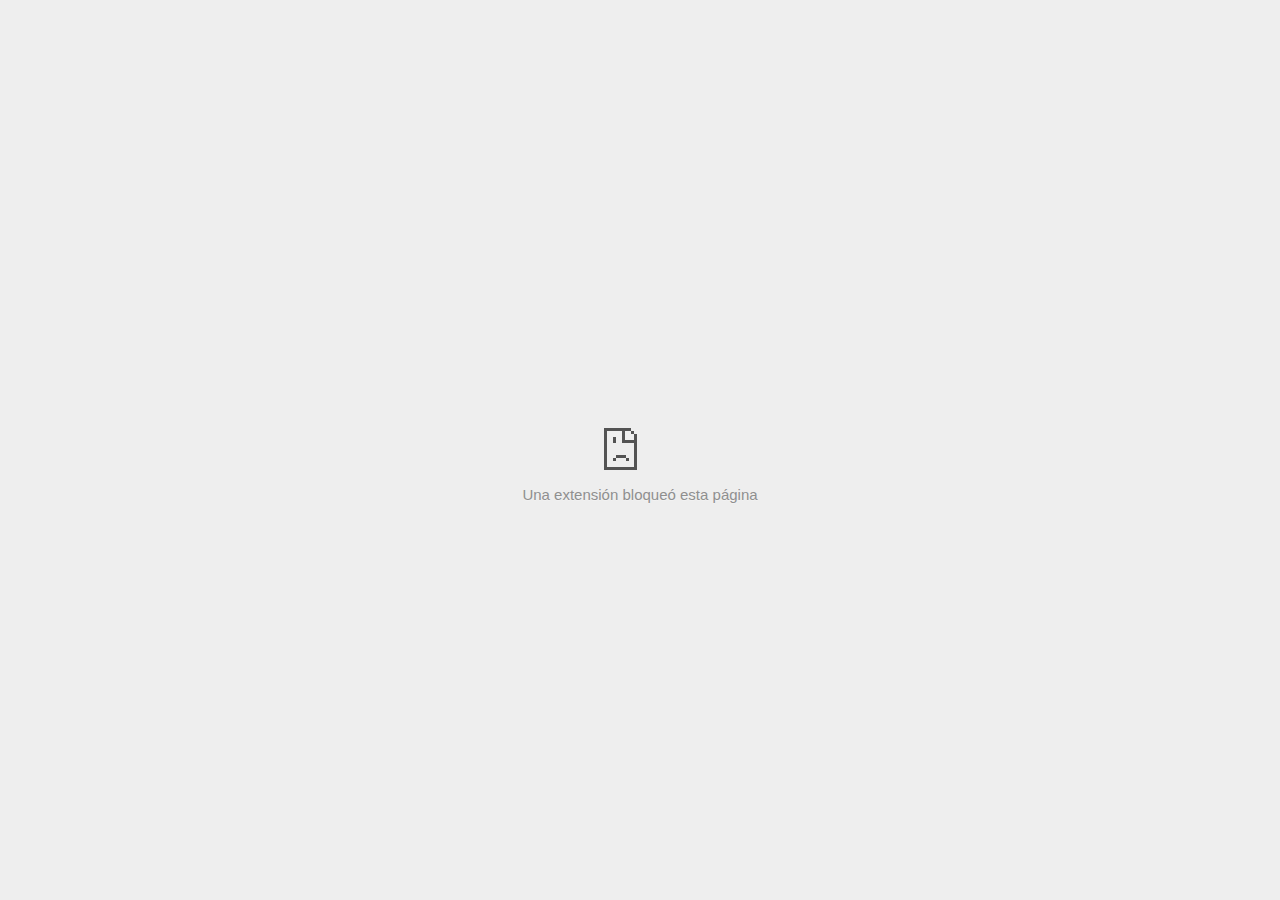
<file: Coppel.com - Coppel Mejora tu vida_files/tags(1).html>
<!DOCTYPE html>
<!-- saved from url=(0029)chrome-error://chromewebdata/ -->
<html dir="ltr" lang="es" subframe=""><head><meta http-equiv="Content-Type" content="text/html; charset=UTF-8">
  
  <meta name="color-scheme" content="light dark">
  <meta name="theme-color" content="#fff">
  <meta name="viewport" content="width=device-width, initial-scale=1.0,
                                 maximum-scale=1.0, user-scalable=no">
  <title>us.creativecdn.com</title>
  <style>/* Copyright 2017 The Chromium Authors
 * Use of this source code is governed by a BSD-style license that can be
 * found in the LICENSE file. */

a {
  color: var(--link-color);
}

body {
  --background-color: #fff;
  --error-code-color: var(--google-gray-700);
  --google-blue-100: rgb(210, 227, 252);
  --google-blue-300: rgb(138, 180, 248);
  --google-blue-600: rgb(26, 115, 232);
  --google-blue-700: rgb(25, 103, 210);
  --google-gray-100: rgb(241, 243, 244);
  --google-gray-300: rgb(218, 220, 224);
  --google-gray-500: rgb(154, 160, 166);
  --google-gray-50: rgb(248, 249, 250);
  --google-gray-600: rgb(128, 134, 139);
  --google-gray-700: rgb(95, 99, 104);
  --google-gray-800: rgb(60, 64, 67);
  --google-gray-900: rgb(32, 33, 36);
  --heading-color: var(--google-gray-900);
  --link-color: rgb(88, 88, 88);
  --popup-container-background-color: rgba(0,0,0,.65);
  --primary-button-fill-color-active: var(--google-blue-700);
  --primary-button-fill-color: var(--google-blue-600);
  --primary-button-text-color: #fff;
  --quiet-background-color: rgb(247, 247, 247);
  --secondary-button-border-color: var(--google-gray-500);
  --secondary-button-fill-color: #fff;
  --secondary-button-hover-border-color: var(--google-gray-600);
  --secondary-button-hover-fill-color: var(--google-gray-50);
  --secondary-button-text-color: var(--google-gray-700);
  --small-link-color: var(--google-gray-700);
  --text-color: var(--google-gray-700);
  background: var(--background-color);
  color: var(--text-color);
  word-wrap: break-word;
}

.nav-wrapper .secondary-button {
  background: var(--secondary-button-fill-color);
  border: 1px solid var(--secondary-button-border-color);
  color: var(--secondary-button-text-color);
  float: none;
  margin: 0;
  padding: 8px 16px;
}

.hidden {
  display: none;
}

html {
  -webkit-text-size-adjust: 100%;
  font-size: 125%;
}

.icon {
  background-repeat: no-repeat;
  background-size: 100%;
}

@media (prefers-color-scheme: dark) {
  body {
    --background-color: var(--google-gray-900);
    --error-code-color: var(--google-gray-500);
    --heading-color: var(--google-gray-500);
    --link-color: var(--google-blue-300);
    --primary-button-fill-color-active: rgb(129, 162, 208);
    --primary-button-fill-color: var(--google-blue-300);
    --primary-button-text-color: var(--google-gray-900);
    --quiet-background-color: var(--background-color);
    --secondary-button-border-color: var(--google-gray-700);
    --secondary-button-fill-color: var(--google-gray-900);
    --secondary-button-hover-fill-color: rgb(48, 51, 57);
    --secondary-button-text-color: var(--google-blue-300);
    --small-link-color: var(--google-blue-300);
    --text-color: var(--google-gray-500);
  }
}
</style>
  <style>/* Copyright 2014 The Chromium Authors
   Use of this source code is governed by a BSD-style license that can be
   found in the LICENSE file. */

button {
  border: 0;
  border-radius: 4px;
  box-sizing: border-box;
  color: var(--primary-button-text-color);
  cursor: pointer;
  float: right;
  font-size: .875em;
  margin: 0;
  padding: 8px 16px;
  transition: box-shadow 150ms cubic-bezier(0.4, 0, 0.2, 1);
  user-select: none;
}

[dir='rtl'] button {
  float: left;
}

.bad-clock button,
.captive-portal button,
.https-only button,
.insecure-form button,
.lookalike-url button,
.main-frame-blocked button,
.neterror button,
.pdf button,
.ssl button,
.enterprise-block button,
.enterprise-warn button,
.safe-browsing-billing button {
  background: var(--primary-button-fill-color);
}

button:active {
  background: var(--primary-button-fill-color-active);
  outline: 0;
}

#debugging {
  display: inline;
  overflow: auto;
}

.debugging-content {
  line-height: 1em;
  margin-bottom: 0;
  margin-top: 1em;
}

.debugging-content-fixed-width {
  display: block;
  font-family: monospace;
  font-size: 1.2em;
  margin-top: 0.5em;
}

.debugging-title {
  font-weight: bold;
}

#details {
  margin: 0 0 50px;
}

#details p:not(:first-of-type) {
  margin-top: 20px;
}

.secondary-button:active {
  border-color: white;
  box-shadow: 0 1px 2px 0 rgba(60, 64, 67, .3),
      0 2px 6px 2px rgba(60, 64, 67, .15);
}

.secondary-button:hover {
  background: var(--secondary-button-hover-fill-color);
  border-color: var(--secondary-button-hover-border-color);
  text-decoration: none;
}

.error-code {
  color: var(--error-code-color);
  font-size: .8em;
  margin-top: 12px;
  text-transform: uppercase;
}

#error-debugging-info {
  font-size: 0.8em;
}

h1 {
  color: var(--heading-color);
  font-size: 1.6em;
  font-weight: normal;
  line-height: 1.25em;
  margin-bottom: 16px;
}

h2 {
  font-size: 1.2em;
  font-weight: normal;
}

.icon {
  height: 72px;
  margin: 0 0 40px;
  width: 72px;
}

input[type=checkbox] {
  opacity: 0;
}

input[type=checkbox]:focus ~ .checkbox::after {
  outline: -webkit-focus-ring-color auto 5px;
}

.interstitial-wrapper {
  box-sizing: border-box;
  font-size: 1em;
  line-height: 1.6em;
  margin: 14vh auto 0;
  max-width: 600px;
  width: 100%;
}

#main-message > p {
  display: inline;
}

#extended-reporting-opt-in {
  font-size: .875em;
  margin-top: 32px;
}

#extended-reporting-opt-in label {
  display: grid;
  grid-template-columns: 1.8em 1fr;
  position: relative;
}

#enhanced-protection-message {
  border-radius: 4px;
  font-size: 1em;
  margin-top: 32px;
  padding: 10px 5px;
}

#enhanced-protection-message label {
  display: grid;
  grid-template-columns: 2.5em 1fr;
  position: relative;
}

#enhanced-protection-message div {
  margin: 0.5em;
}

#enhanced-protection-message .icon {
  height: 1.5em;
  vertical-align: middle;
  width: 1.5em;
}

.nav-wrapper {
  margin-top: 51px;
}

.nav-wrapper::after {
  clear: both;
  content: '';
  display: table;
  width: 100%;
}

.small-link {
  color: var(--small-link-color);
  font-size: .875em;
}

.checkboxes {
  flex: 0 0 24px;
}

.checkbox {
  --padding: .9em;
  background: transparent;
  display: block;
  height: 1em;
  left: -1em;
  padding-inline-start: var(--padding);
  position: absolute;
  right: 0;
  top: -.5em;
  width: 1em;
}

.checkbox::after {
  border: 1px solid white;
  border-radius: 2px;
  content: '';
  height: 1em;
  left: var(--padding);
  position: absolute;
  top: var(--padding);
  width: 1em;
}

.checkbox::before {
  background: transparent;
  border: 2px solid white;
  border-inline-end-width: 0;
  border-top-width: 0;
  content: '';
  height: .2em;
  left: calc(.3em + var(--padding));
  opacity: 0;
  position: absolute;
  top: calc(.3em  + var(--padding));
  transform: rotate(-45deg);
  width: .5em;
}

input[type=checkbox]:checked ~ .checkbox::before {
  opacity: 1;
}

#recurrent-error-message {
  background: #ededed;
  border-radius: 4px;
  margin-bottom: 16px;
  margin-top: 12px;
  padding: 12px 16px;
}

.showing-recurrent-error-message #extended-reporting-opt-in {
  margin-top: 16px;
}

.showing-recurrent-error-message #enhanced-protection-message {
  margin-top: 16px;
}

@media (max-width: 700px) {
  .interstitial-wrapper {
    padding: 0 10%;
  }

  #error-debugging-info {
    overflow: auto;
  }
}

@media (max-width: 420px) {
  button,
  [dir='rtl'] button,
  .small-link {
    float: none;
    font-size: .825em;
    font-weight: 500;
    margin: 0;
    width: 100%;
  }

  button {
    padding: 16px 24px;
  }

  #details {
    margin: 20px 0 20px 0;
  }

  #details p:not(:first-of-type) {
    margin-top: 10px;
  }

  .secondary-button:not(.hidden) {
    display: block;
    margin-top: 20px;
    text-align: center;
    width: 100%;
  }

  .interstitial-wrapper {
    padding: 0 5%;
  }

  #extended-reporting-opt-in {
    margin-top: 24px;
  }

  #enhanced-protection-message {
    margin-top: 24px;
  }

  .nav-wrapper {
    margin-top: 30px;
  }
}

/**
 * Mobile specific styling.
 * Navigation buttons are anchored to the bottom of the screen.
 * Details message replaces the top content in its own scrollable area.
 */

@media (max-width: 420px) {
  .nav-wrapper .secondary-button {
    border: 0;
    margin: 16px 0 0;
    margin-inline-end: 0;
    padding-bottom: 16px;
    padding-top: 16px;
  }
}

/* Fixed nav. */
@media (min-width: 240px) and (max-width: 420px) and
       (min-height: 401px),
       (min-width: 421px) and (min-height: 240px) and
       (max-height: 560px) {
  body .nav-wrapper {
    background: var(--background-color);
    bottom: 0;
    box-shadow: 0 -12px 24px var(--background-color);
    left: 0;
    margin: 0 auto;
    max-width: 736px;
    padding-inline-end: 24px;
    padding-inline-start: 24px;
    position: fixed;
    right: 0;
    width: 100%;
    z-index: 2;
  }

  .interstitial-wrapper {
    max-width: 736px;
  }

  #details,
  #main-content {
    padding-bottom: 40px;
  }

  #details {
    padding-top: 5.5vh;
  }

  button.small-link {
    color: var(--google-blue-600);
  }
}

@media (max-width: 420px) and (orientation: portrait),
       (max-height: 560px) {
  body {
    margin: 0 auto;
  }

  button,
  [dir='rtl'] button,
  button.small-link,
  .nav-wrapper .secondary-button {
    font-family: Roboto-Regular,Helvetica;
    font-size: .933em;
    margin: 6px 0;
    transform: translatez(0);
  }

  .nav-wrapper {
    box-sizing: border-box;
    padding-bottom: 8px;
    width: 100%;
  }

  #details {
    box-sizing: border-box;
    height: auto;
    margin: 0;
    opacity: 1;
    transition: opacity 250ms cubic-bezier(0.4, 0, 0.2, 1);
  }

  #details.hidden,
  #main-content.hidden {
    height: 0;
    opacity: 0;
    overflow: hidden;
    padding-bottom: 0;
    transition: none;
  }

  h1 {
    font-size: 1.5em;
    margin-bottom: 8px;
  }

  .icon {
    margin-bottom: 5.69vh;
  }

  .interstitial-wrapper {
    box-sizing: border-box;
    margin: 7vh auto 12px;
    padding: 0 24px;
    position: relative;
  }

  .interstitial-wrapper p {
    font-size: .95em;
    line-height: 1.61em;
    margin-top: 8px;
  }

  #main-content {
    margin: 0;
    transition: opacity 100ms cubic-bezier(0.4, 0, 0.2, 1);
  }

  .small-link {
    border: 0;
  }

  .suggested-left > #control-buttons,
  .suggested-right > #control-buttons {
    float: none;
    margin: 0;
  }
}

@media (min-width: 421px) and (min-height: 500px) and (max-height: 560px) {
  .interstitial-wrapper {
    margin-top: 10vh;
  }
}

@media (min-height: 400px) and (orientation:portrait) {
  .interstitial-wrapper {
    margin-bottom: 145px;
  }
}

@media (min-height: 299px) {
  .nav-wrapper {
    padding-bottom: 16px;
  }
}

@media (max-height: 560px) and (min-height: 240px) and (orientation:landscape) {
  .extended-reporting-has-checkbox #details {
    padding-bottom: 80px;
  }
}

@media (min-height: 500px) and (max-height: 650px) and (max-width: 414px) and
       (orientation: portrait) {
  .interstitial-wrapper {
    margin-top: 7vh;
  }
}

@media (min-height: 650px) and (max-width: 414px) and (orientation: portrait) {
  .interstitial-wrapper {
    margin-top: 10vh;
  }
}

/* Small mobile screens. No fixed nav. */
@media (max-height: 400px) and (orientation: portrait),
       (max-height: 239px) and (orientation: landscape),
       (max-width: 419px) and (max-height: 399px) {
  .interstitial-wrapper {
    display: flex;
    flex-direction: column;
    margin-bottom: 0;
  }

  #details {
    flex: 1 1 auto;
    order: 0;
  }

  #main-content {
    flex: 1 1 auto;
    order: 0;
  }

  .nav-wrapper {
    flex: 0 1 auto;
    margin-top: 8px;
    order: 1;
    padding-inline-end: 0;
    padding-inline-start: 0;
    position: relative;
    width: 100%;
  }

  button,
  .nav-wrapper .secondary-button {
    padding: 16px 24px;
  }

  button.small-link {
    color: var(--google-blue-600);
  }
}

@media (max-width: 239px) and (orientation: portrait) {
  .nav-wrapper {
    padding-inline-end: 0;
    padding-inline-start: 0;
  }
}
</style>
  <style>/* Copyright 2013 The Chromium Authors
 * Use of this source code is governed by a BSD-style license that can be
 * found in the LICENSE file. */

/* Don't use the main frame div when the error is in a subframe. */
html[subframe] #main-frame-error {
  display: none;
}

/* Don't use the subframe error div when the error is in a main frame. */
html:not([subframe]) #sub-frame-error {
  display: none;
}

h1 {
  margin-top: 0;
  word-wrap: break-word;
}

h1 span {
  font-weight: 500;
}

a {
  text-decoration: none;
}

.icon {
  -webkit-user-select: none;
  display: inline-block;
}

.icon-generic {
  /* Can't access chrome://theme/IDR_ERROR_NETWORK_GENERIC from an untrusted
   * renderer process, so embed the resource manually. */
  content: -webkit-image-set(
      url([data-uri]) 1x,
      url([data-uri]) 2x);
}

.icon-info {
  content: -webkit-image-set(
      url([data-uri]) 1x,
      url([data-uri]) 2x);
}

.icon-offline {
  content: -webkit-image-set(
      url([data-uri]) 1x,
      url([data-uri]) 2x);
  position: relative;
}

.icon-disabled {
  content: -webkit-image-set(
      url([data-uri]) 1x,
      url([data-uri]) 2x);
  width: 112px;
}

.hidden {
  display: none;
}

#suggestions-list a {
  color: var(--google-blue-600);
}

#suggestions-list p {
  margin-block-end: 0;
}

#suggestions-list ul {
  margin-top: 0;
}

.single-suggestion {
  list-style-type: none;
  padding-inline-start: 0;
}

#error-information-button {
  content: url([data-uri]);
  height: 24px;
  vertical-align: -.15em;
  width: 24px;
}

.use-popup-container#error-information-popup-container
  #error-information-popup {
  align-items: center;
  background-color: var(--popup-container-background-color);
  display: flex;
  height: 100%;
  left: 0;
  position: fixed;
  top: 0;
  width: 100%;
  z-index: 100;
}

.use-popup-container#error-information-popup-container
  #error-information-popup-content > p {
  margin-bottom: 11px;
  margin-inline-start: 20px;
}

.use-popup-container#error-information-popup-container #suggestions-list ul {
  margin-inline-start: 15px;
}

.use-popup-container#error-information-popup-container
  #error-information-popup-box {
  background-color: var(--background-color);
  left: 5%;
  padding-bottom: 15px;
  padding-top: 15px;
  position: fixed;
  width: 90%;
  z-index: 101;
}

.use-popup-container#error-information-popup-container div.error-code {
  margin-inline-start: 20px;
}

.use-popup-container#error-information-popup-container #suggestions-list p {
  margin-inline-start: 20px;
}

:not(.use-popup-container)#error-information-popup-container
  #error-information-popup-close {
  display: none;
}

#error-information-popup-close {
  margin-bottom: 0;
  margin-inline-end: 35px;
  margin-top: 15px;
  text-align: end;
}

.link-button {
  color: rgb(66, 133, 244);
  display: inline-block;
  font-weight: bold;
  text-transform: uppercase;
}

#sub-frame-error-details {

  color: #8F8F8F;

  /* Not done on mobile for performance reasons. */
  text-shadow: 0 1px 0 rgba(255,255,255,0.3);

}

[jscontent=hostName],
[jscontent=failedUrl] {
  overflow-wrap: break-word;
}

.secondary-button {
  background: #d9d9d9;
  color: #696969;
  margin-inline-end: 16px;
}

.snackbar {
  background: #323232;
  border-radius: 2px;
  bottom: 24px;
  box-sizing: border-box;
  color: #fff;
  font-size: .87em;
  left: 24px;
  max-width: 568px;
  min-width: 288px;
  opacity: 0;
  padding: 16px 24px 12px;
  position: fixed;
  transform: translateY(90px);
  will-change: opacity, transform;
  z-index: 999;
}

.snackbar-show {
  -webkit-animation:
    show-snackbar 250ms cubic-bezier(0, 0, 0.2, 1) forwards,
    hide-snackbar 250ms cubic-bezier(0.4, 0, 1, 1) forwards 5s;
}

@-webkit-keyframes show-snackbar {
  100% {
    opacity: 1;
    transform: translateY(0);
  }
}

@-webkit-keyframes hide-snackbar {
  0% {
    opacity: 1;
    transform: translateY(0);
  }
  100% {
    opacity: 0;
    transform: translateY(90px);
  }
}

.suggestions {
  margin-top: 18px;
}

.suggestion-header {
  font-weight: bold;
  margin-bottom: 4px;
}

.suggestion-body {
  color: #777;
}

/* Decrease padding at low sizes. */
@media (max-width: 640px), (max-height: 640px) {
  h1 {
    margin: 0 0 15px;
  }
  .suggestions {
    margin-top: 10px;
  }
  .suggestion-header {
    margin-bottom: 0;
  }
}

#download-link,
#download-link-clicked {
  margin-bottom: 30px;
  margin-top: 30px;
}

#download-link-clicked {
  color: #BBB;
}

#download-link::before,
#download-link-clicked::before {
  content: url([data-uri]);
  display: inline-block;
  margin-inline-end: 4px;
  vertical-align: -webkit-baseline-middle;
}

#download-link-clicked::before {
  opacity: 0;
  width: 0;
}

#offline-content-list-visibility-card {
  border: 1px solid white;
  border-radius: 8px;
  display: flex;
  font-size: .8em;
  justify-content: space-between;
  line-height: 1;
}

#offline-content-list.list-hidden #offline-content-list-visibility-card {
  border-color: rgb(218, 220, 224);
}

#offline-content-list-visibility-card > div {
  padding: 1em;
}

#offline-content-list-title {
  color: var(--google-gray-700);
}

#offline-content-list-show-text,
#offline-content-list-hide-text {
  color: rgb(66, 133, 244);
}

/* Hides the "hide" text div when the offline content list is collapsed/hidden
 * and, alternatively, hides the "show" text div when the offline content list
 * is expanded/shown.
 */
#offline-content-list.list-hidden #offline-content-list-hide-text,
#offline-content-list:not(.list-hidden) #offline-content-list-show-text {
  display: none;
}

/* Controls the animation of the offline content list when it is expanded/shown.
 */
#offline-content-suggestions {
  /* Max-height has to be set for the height animation to work. The chosen value
   * is a little greater than the maximum height the list will have, when all
   * suggestions have images, so that it is never clamped. This makes so that
   * when the actual height is smaller then the animation is not as smooth.
   */
  max-height: 27em;
  transition: max-height 200ms ease-in, visibility 0s 200ms,
              opacity 200ms 200ms linear;
}

/* Controls the animation of the offline content list when it is
 * collapsed/hidden.
 */
#offline-content-list.list-hidden #offline-content-suggestions {
  max-height: 0;
  opacity: 0;
  transition: opacity 200ms linear, visibility 0s 200ms,
              max-height 200ms 200ms ease-out;
  visibility: hidden;
}

#offline-content-list {
  margin-inline-start: -5%;
  width: 110%;
}

/* The selectors below adjust the "overflow" of the suggestion cards contents
 * based on the same screen size based strategy used for the main frame, which
 * is applied by the `interstitial-wrapper` class. */
@media (max-width: 420px)  {
  #offline-content-list {
    margin-inline-start: -2.5%;
    width: 105%;
  }
}
@media (max-width: 420px) and (orientation: portrait),
       (max-height: 560px) {
  #offline-content-list {
    margin-inline-start: -12px;
    width: calc(100% + 24px);
  }
}

.suggestion-with-image .offline-content-suggestion-thumbnail {
  flex-basis: 8.2em;
  flex-shrink: 0;
}

.suggestion-with-image .offline-content-suggestion-thumbnail > img {
  height: 100%;
  width: 100%;
}

.suggestion-with-image #offline-content-list:not(.is-rtl)
.offline-content-suggestion-thumbnail > img {
  border-bottom-right-radius: 7px;
  border-top-right-radius: 7px;
}

.suggestion-with-image #offline-content-list.is-rtl
.offline-content-suggestion-thumbnail > img {
  border-bottom-left-radius: 7px;
  border-top-left-radius: 7px;
}

.suggestion-with-icon .offline-content-suggestion-thumbnail {
  align-items: center;
  display: flex;
  justify-content: center;
  min-height: 4.2em;
  min-width: 4.2em;
}

.suggestion-with-icon .offline-content-suggestion-thumbnail > div {
  align-items: center;
  background-color: rgb(241, 243, 244);
  border-radius: 50%;
  display: flex;
  height: 2.3em;
  justify-content: center;
  width: 2.3em;
}

.suggestion-with-icon .offline-content-suggestion-thumbnail > div > img {
  height: 1.45em;
  width: 1.45em;
}

.offline-content-suggestion-favicon {
  height: 1em;
  margin-inline-end: 0.4em;
  width: 1.4em;
}

.offline-content-suggestion-favicon > img {
  height: 1.4em;
  width: 1.4em;
}

.no-favicon .offline-content-suggestion-favicon {
  display: none;
}

.image-video {
  content: url([data-uri]);
}

.image-music-note {
  content: url([data-uri]);
}

.image-earth {
  content: url([data-uri]);
}

.image-file {
  content: url([data-uri]);
}

.offline-content-suggestion-texts {
  display: flex;
  flex-direction: column;
  justify-content: space-between;
  line-height: 1.3;
  padding: .9em;
  width: 100%;
}

.offline-content-suggestion-title {
  -webkit-box-orient: vertical;
  -webkit-line-clamp: 3;
  color: rgb(32, 33, 36);
  display: -webkit-box;
  font-size: 1.1em;
  overflow: hidden;
  text-overflow: ellipsis;
}

div.offline-content-suggestion {
  align-items: stretch;
  border: 1px solid rgb(218, 220, 224);
  border-radius: 8px;
  display: flex;
  justify-content: space-between;
  margin-bottom: .8em;
}

.suggestion-with-image {
  flex-direction: row;
  height: 8.2em;
  max-height: 8.2em;
}

.suggestion-with-icon {
  flex-direction: row-reverse;
  height: 4.2em;
  max-height: 4.2em;
}

.suggestion-with-icon .offline-content-suggestion-title {
  -webkit-line-clamp: 1;
  word-break: break-all;
}

.suggestion-with-icon .offline-content-suggestion-texts {
  padding-inline-start: 0;
}

.offline-content-suggestion-attribution-freshness {
  color: rgb(95, 99, 104);
  display: flex;
  font-size: .8em;
  line-height: 1.7em;
}

.offline-content-suggestion-attribution {
  -webkit-box-orient: vertical;
  -webkit-line-clamp: 1;
  display: -webkit-box;
  flex-shrink: 1;
  margin-inline-end: 0.3em;
  overflow: hidden;
  overflow-wrap: break-word;
  text-overflow: ellipsis;
  word-break: break-all;
}

.no-attribution .offline-content-suggestion-attribution {
  display: none;
}

.offline-content-suggestion-freshness::before {
  content: '-';
  display: inline-block;
  flex-shrink: 0;
  margin-inline-end: .1em;
  margin-inline-start: .1em;
}

.no-attribution .offline-content-suggestion-freshness::before {
  display: none;
}

.offline-content-suggestion-freshness {
  flex-shrink: 0;
}

.suggestion-with-image .offline-content-suggestion-pin-spacer {
  flex-grow: 100;
  flex-shrink: 1;
}

.suggestion-with-image .offline-content-suggestion-pin {
  content: url([data-uri]);
  flex-shrink: 0;
  height: 1.4em;
  margin-inline-start: .4em;
  width: 1.4em;
}

/* Controls the animation (and a bit more) of the launch-downloads-home action
 * button when the offline content list is expanded/shown.
 */
#offline-content-list-action {
  text-align: center;
  transition: visibility 0s 200ms, opacity 200ms 200ms linear;
}

/* Controls the animation of the launch-downloads-home action button when the
 * offline content list is collapsed/hidden.
 */
#offline-content-list.list-hidden #offline-content-list-action {
  opacity: 0;
  transition: opacity 200ms linear, visibility 0s 200ms;
  visibility: hidden;
}

#cancel-save-page-button {
  background-image: url([data-uri]);
  background-position: right 27px center;
  background-repeat: no-repeat;
  border: 1px solid var(--google-gray-300);
  border-radius: 5px;
  color: var(--google-gray-700);
  margin-bottom: 26px;
  padding-bottom: 16px;
  padding-inline-end: 88px;
  padding-inline-start: 16px;
  padding-top: 16px;
  text-align: start;
}

html[dir='rtl'] #cancel-save-page-button {
  background-position: left 27px center;
}

#save-page-for-later-button {
  display: flex;
  justify-content: start;
}

#save-page-for-later-button a::before {
  content: url([data-uri]);
  display: inline-block;
  margin-inline-end: 4px;
  vertical-align: -webkit-baseline-middle;
}

.hidden#save-page-for-later-button {
  display: none;
}

/* Don't allow overflow when in a subframe. */
html[subframe] body {
  overflow: hidden;
}

#sub-frame-error {
  -webkit-align-items: center;
  -webkit-flex-flow: column;
  -webkit-justify-content: center;
  background-color: #DDD;
  display: -webkit-flex;
  height: 100%;
  left: 0;
  position: absolute;
  text-align: center;
  top: 0;
  transition: background-color 200ms ease-in-out;
  width: 100%;
}

#sub-frame-error:hover {
  background-color: #EEE;
}

#sub-frame-error .icon-generic {
  margin: 0 0 16px;
}

#sub-frame-error-details {
  margin: 0 10px;
  text-align: center;
  visibility: hidden;
}

/* Show details only when hovering. */
#sub-frame-error:hover #sub-frame-error-details {
  visibility: visible;
}

/* If the iframe is too small, always hide the error code. */
/* TODO(mmenke): See if overflow: no-display works better, once supported. */
@media (max-width: 200px), (max-height: 95px) {
  #sub-frame-error-details {
    display: none;
  }
}

/* Adjust icon for small embedded frames in apps. */
@media (max-height: 100px) {
  #sub-frame-error .icon-generic {
    height: auto;
    margin: 0;
    padding-top: 0;
    width: 25px;
  }
}

/* details-button is special; it's a <button> element that looks like a link. */
#details-button {
  box-shadow: none;
  min-width: 0;
}

/* Styles for platform dependent separation of controls and details button. */
.suggested-left > #control-buttons,
.suggested-right > #details-button {
  float: left;
}

.suggested-right > #control-buttons,
.suggested-left > #details-button {
  float: right;
}

.suggested-left .secondary-button {
  margin-inline-end: 0;
  margin-inline-start: 16px;
}

#details-button.singular {
  float: none;
}

/* download-button shows both icon and text. */
#download-button {
  padding-bottom: 4px;
  padding-top: 4px;
  position: relative;
}

#download-button::before {
  background: -webkit-image-set(
      url([data-uri]) 1x,
      url([data-uri]) 2x)
    no-repeat;
  content: '';
  display: inline-block;
  height: 24px;
  margin-inline-end: 4px;
  margin-inline-start: -4px;
  vertical-align: middle;
  width: 24px;
}

#download-button:disabled {
  background: rgb(180, 206, 249);
  color: rgb(255, 255, 255);
}

#buttons::after {
  clear: both;
  content: '';
  display: block;
  width: 100%;
}

/* Offline page */
html[dir='rtl'] .runner-container,
html[dir='rtl'].offline .icon-offline {
  transform: scaleX(-1);
}

.offline {
  transition: filter 1.5s cubic-bezier(0.65, 0.05, 0.36, 1),
              background-color 1.5s cubic-bezier(0.65, 0.05, 0.36, 1);

  will-change: filter, background-color;

}

.offline body {
  transition: background-color 1.5s cubic-bezier(0.65, 0.05, 0.36, 1);
}

.offline #main-message > p {
  display: none;
}

.offline.inverted {
  background-color: #fff;
  filter: invert(1);
}

.offline.inverted body {
  background-color: #fff;
}

.offline .interstitial-wrapper {
  color: var(--text-color);
  font-size: 1em;
  line-height: 1.55;
  margin: 0 auto;
  max-width: 600px;
  padding-top: 100px;
  position: relative;
  width: 100%;
}

.offline .runner-container {
  direction: ltr;
  height: 150px;
  max-width: 600px;
  overflow: hidden;
  position: absolute;
  top: 35px;
  width: 44px;
}

.offline .runner-container:focus {
  outline: none;
}

.offline .runner-container:focus-visible {
  outline: 3px solid var(--google-blue-300);
}

.offline .runner-canvas {
  height: 150px;
  max-width: 600px;
  opacity: 1;
  overflow: hidden;
  position: absolute;
  top: 0;
  z-index: 10;
}

.offline .controller {
  height: 100vh;
  left: 0;
  position: absolute;
  top: 0;
  width: 100vw;
  z-index: 9;
}

#offline-resources {
  display: none;
}

#offline-instruction {
  image-rendering: pixelated;
  left: 0;
  margin: auto;
  position: absolute;
  right: 0;
  top: 60px;
  width: fit-content;
}

.offline-runner-live-region {
  bottom: 0;
  clip-path: polygon(0 0, 0 0, 0 0);
  color: var(--background-color);
  display: block;
  font-size: xx-small;
  overflow: hidden;
  position: absolute;
  text-align: center;
  transition: color 1.5s cubic-bezier(0.65, 0.05, 0.36, 1);
  user-select: none;
}

/* Custom toggle */
.slow-speed-option {
  align-items: center;
  background: var(--google-gray-50);
  border-radius: 24px/50%;
  bottom: 0;
  color: var(--error-code-color);
  display: inline-flex;
  font-size: 1em;
  left: 0;
  line-height: 1.1em;
  margin: 5px auto;
  padding: 2px 12px 3px 20px;
  position: absolute;
  right: 0;
  width: max-content;
  z-index: 999;
}

.slow-speed-option.hidden {
  display: none;
}

.slow-speed-option [type=checkbox] {
  opacity: 0;
  pointer-events: none;
  position: absolute;
}

.slow-speed-option .slow-speed-toggle {
  cursor: pointer;
  margin-inline-start: 8px;
  padding: 8px 4px;
  position: relative;
}

.slow-speed-option [type=checkbox]:disabled ~ .slow-speed-toggle {
  cursor: default;
}

.slow-speed-option-label [type=checkbox] {
  opacity: 0;
  pointer-events: none;
  position: absolute;
}

.slow-speed-option .slow-speed-toggle::before,
.slow-speed-option .slow-speed-toggle::after {
  content: '';
  display: block;
  margin: 0 3px;
  transition: all 100ms cubic-bezier(0.4, 0, 1, 1);
}

.slow-speed-option .slow-speed-toggle::before {
  background: rgb(189,193,198);
  border-radius: 0.65em;
  height: 0.9em;
  width: 2em;
}

.slow-speed-option .slow-speed-toggle::after {
  background: #fff;
  border-radius: 50%;
  box-shadow: 0 1px 3px 0 rgb(0 0 0 / 40%);
  height: 1.2em;
  position: absolute;
  top: 51%;
  transform: translate(-20%, -50%);
  width: 1.1em;
}

.slow-speed-option [type=checkbox]:focus + .slow-speed-toggle {
  box-shadow: 0 0 8px rgb(94, 158, 214);
  outline: 1px solid rgb(93, 157, 213);
}

.slow-speed-option [type=checkbox]:checked + .slow-speed-toggle::before {
  background: var(--google-blue-600);
  opacity: 0.5;
}

.slow-speed-option [type=checkbox]:checked + .slow-speed-toggle::after {
  background: var(--google-blue-600);
  transform: translate(calc(2em - 90%), -50%);
}

.slow-speed-option [type=checkbox]:checked:disabled +
  .slow-speed-toggle::before {
  background: rgb(189,193,198);
}

.slow-speed-option [type=checkbox]:checked:disabled +
  .slow-speed-toggle::after {
  background: var(--google-gray-50);
}

@media (max-width: 420px) {
  #download-button {
    padding-bottom: 12px;
    padding-top: 12px;
  }

  .suggested-left > #control-buttons,
  .suggested-right > #control-buttons {
    float: none;
  }

  .snackbar {
    border-radius: 0;
    bottom: 0;
    left: 0;
    width: 100%;
  }
}

@media (max-height: 350px) {
  h1 {
    margin: 0 0 15px;
  }

  .icon-offline {
    margin: 0 0 10px;
  }

  .interstitial-wrapper {
    margin-top: 5%;
  }

  .nav-wrapper {
    margin-top: 30px;
  }
}

@media (min-width: 420px) and (max-width: 736px) and
       (min-height: 240px) and (max-height: 420px) and
       (orientation:landscape) {
  .interstitial-wrapper {
    margin-bottom: 100px;
  }
}

@media (max-width: 360px) and (max-height: 480px) {
  .offline .interstitial-wrapper {
    padding-top: 60px;
  }

  .offline .runner-container {
    top: 8px;
  }
}

@media (min-height: 240px) and (orientation: landscape) {
  .offline .interstitial-wrapper {
    margin-bottom: 90px;
  }

  .icon-offline {
    margin-bottom: 20px;
  }
}

@media (max-height: 320px) and (orientation: landscape) {
  .icon-offline {
    margin-bottom: 0;
  }

  .offline .runner-container {
    top: 10px;
  }
}

@media (max-width: 240px) {
  button {
    padding-inline-end: 12px;
    padding-inline-start: 12px;
  }

  .interstitial-wrapper {
    overflow: inherit;
    padding: 0 8px;
  }
}

@media (max-width: 120px) {
  button {
    width: auto;
  }
}

.arcade-mode,
.arcade-mode .runner-container,
.arcade-mode .runner-canvas {
  image-rendering: pixelated;
  max-width: 100%;
  overflow: hidden;
}

.arcade-mode #buttons,
.arcade-mode #main-content {
  opacity: 0;
  overflow: hidden;
}

.arcade-mode .interstitial-wrapper {
  height: 100vh;
  max-width: 100%;
  overflow: hidden;
}

.arcade-mode .runner-container {
  left: 0;
  margin: auto;
  right: 0;
  transform-origin: top center;
  transition: transform 250ms cubic-bezier(0.4, 0, 1, 1) 400ms;
  z-index: 2;
}

@media (prefers-color-scheme: dark) {
  .icon {
    filter: invert(1);
  }

  .offline .runner-canvas {
    filter: invert(1);
  }

  .offline.inverted {
    background-color: var(--background-color);
    filter: invert(0);
  }

  .offline.inverted body {
    background-color: #fff;
  }

  .offline.inverted .offline-runner-live-region {
    color: #fff;
  }

  #suggestions-list a {
    color: var(--link-color);
  }

  #error-information-button {
    filter: invert(0.6);
  }

  .slow-speed-option {
    background: var(--google-gray-800);
    color: var(--google-gray-100);
  }

  .slow-speed-option .slow-speed-toggle::before,
  .slow-speed-option [type=checkbox]:checked:disabled +
    .slow-speed-toggle::before {
     background: rgb(189,193,198);
  }

  .slow-speed-option [type=checkbox]:checked + .slow-speed-toggle::after,
  .slow-speed-option [type=checkbox]:checked + .slow-speed-toggle::before {
    background: var(--google-blue-300);
  }
}
</style>
  <script>// Copyright 2013 The Chromium Authors
// Use of this source code is governed by a BSD-style license that can be
// found in the LICENSE file.

/**
 * @typedef {{
 *   downloadButtonClick: function(),
 *   reloadButtonClick: function(string),
 *   detailsButtonClick: function(),
 *   diagnoseErrorsButtonClick: function(),
 *   portalSigninsButtonClick: function(),
 *   trackEasterEgg: function(),
 *   updateEasterEggHighScore: function(number),
 *   resetEasterEggHighScore: function(),
 *   launchOfflineItem: function(string, string),
 *   savePageForLater: function(),
 *   cancelSavePage: function(),
 *   listVisibilityChange: function(boolean),
 * }}
 */
// eslint-disable-next-line no-var
var errorPageController;

const HIDDEN_CLASS = 'hidden';

// Decodes a UTF16 string that is encoded as base64.
function decodeUTF16Base64ToString(encoded_text) {
  const data = atob(encoded_text);
  let result = '';
  for (let i = 0; i < data.length; i += 2) {
    result +=
        String.fromCharCode(data.charCodeAt(i) * 256 + data.charCodeAt(i + 1));
  }
  return result;
}

function toggleHelpBox() {
  const helpBoxOuter = document.getElementById('details');
  helpBoxOuter.classList.toggle(HIDDEN_CLASS);
  const detailsButton = document.getElementById('details-button');
  if (helpBoxOuter.classList.contains(HIDDEN_CLASS)) {
    /** @suppress {missingProperties} */
    detailsButton.innerText = detailsButton.detailsText;
  } else {
    /** @suppress {missingProperties} */
    detailsButton.innerText = detailsButton.hideDetailsText;
  }

  // Details appears over the main content on small screens.
  if (mobileNav) {
    document.getElementById('main-content').classList.toggle(HIDDEN_CLASS);
    const runnerContainer = document.querySelector('.runner-container');
    if (runnerContainer) {
      runnerContainer.classList.toggle(HIDDEN_CLASS);
    }
  }
}

function diagnoseErrors() {
  if (window.errorPageController) {
    errorPageController.diagnoseErrorsButtonClick();
  }
}

function portalSignin() {
  if (window.errorPageController) {
    errorPageController.portalSigninButtonClick();
  }
}

// Subframes use a different layout but the same html file.  This is to make it
// easier to support platforms that load the error page via different
// mechanisms (Currently just iOS). We also use the subframe style for portals
// as they are embedded like subframes and can't be interacted with by the user.
let isSubFrame = false;
if (window.top.location !== window.location || window.portalHost) {
  document.documentElement.setAttribute('subframe', '');
  isSubFrame = true;
}

// Re-renders the error page using |strings| as the dictionary of values.
// Used by NetErrorTabHelper to update DNS error pages with probe results.
function updateForDnsProbe(strings) {
  const context = new JsEvalContext(strings);
  jstProcess(context, document.getElementById('t'));
  onDocumentLoadOrUpdate();
}

// Adds an icon class to the list and removes classes previously set.
function updateIconClass(newClass) {
  const frameSelector = isSubFrame ? '#sub-frame-error' : '#main-frame-error';
  const iconEl = document.querySelector(frameSelector + ' .icon');

  if (iconEl.classList.contains(newClass)) {
    return;
  }

  iconEl.className = 'icon ' + newClass;
}

// Implements button clicks.  This function is needed during the transition
// between implementing these in trunk chromium and implementing them in iOS.
function reloadButtonClick(url) {
  if (window.errorPageController) {
    // 

    // 
    errorPageController.reloadButtonClick();
    // 
  } else {
    window.location = url;
  }
}

function downloadButtonClick() {
  if (window.errorPageController) {
    errorPageController.downloadButtonClick();
    const downloadButton = document.getElementById('download-button');
    downloadButton.disabled = true;
    /** @suppress {missingProperties} */
    downloadButton.textContent = downloadButton.disabledText;

    document.getElementById('download-link-wrapper')
        .classList.add(HIDDEN_CLASS);
    document.getElementById('download-link-clicked-wrapper')
        .classList.remove(HIDDEN_CLASS);
  }
}

function detailsButtonClick() {
  if (window.errorPageController) {
    errorPageController.detailsButtonClick();
  }
}

let primaryControlOnLeft = true;
// clang-format off
// 

function setAutoFetchState(scheduled, can_schedule) {
  document.getElementById('cancel-save-page-button')
      .classList.toggle(HIDDEN_CLASS, !scheduled);
  document.getElementById('save-page-for-later-button')
      .classList.toggle(HIDDEN_CLASS, scheduled || !can_schedule);
}

function savePageLaterClick() {
  errorPageController.savePageForLater();
  // savePageForLater will eventually trigger a call to setAutoFetchState() when
  // it completes.
}

function cancelSavePageClick() {
  errorPageController.cancelSavePage();
  // setAutoFetchState is not called in response to cancelSavePage(), so do it
  // now.
  setAutoFetchState(false, true);
}

function toggleErrorInformationPopup() {
  document.getElementById('error-information-popup-container')
      .classList.toggle(HIDDEN_CLASS);
}

function launchOfflineItem(itemID, name_space) {
  errorPageController.launchOfflineItem(itemID, name_space);
}

function launchDownloadsPage() {
  errorPageController.launchDownloadsPage();
}

function getIconForSuggestedItem(item) {
  // Note: |item.content_type| contains the enum values from
  // chrome::mojom::AvailableContentType.
  switch (item.content_type) {
    case 1:  // kVideo
      return 'image-video';
    case 2:  // kAudio
      return 'image-music-note';
    case 0:  // kPrefetchedPage
    case 3:  // kOtherPage
      return 'image-earth';
  }
  return 'image-file';
}

function getSuggestedContentDiv(item, index) {
  // Note: See AvailableContentToValue in available_offline_content_helper.cc
  // for the data contained in an |item|.
  // TODO(carlosk): Present |snippet_base64| when that content becomes
  // available.
  let thumbnail = '';
  const extraContainerClasses = [];
  // html_inline.py will try to replace src attributes with data URIs using a
  // simple regex. The following is obfuscated slightly to avoid that.
  const source = 'src';
  if (item.thumbnail_data_uri) {
    extraContainerClasses.push('suggestion-with-image');
    thumbnail = `<img ${source}="${item.thumbnail_data_uri}">`;
  } else {
    extraContainerClasses.push('suggestion-with-icon');
    const iconClass = getIconForSuggestedItem(item);
    thumbnail = `<div><img class="${iconClass}"></div>`;
  }

  let favicon = '';
  if (item.favicon_data_uri) {
    favicon = `<img ${source}="${item.favicon_data_uri}">`;
  } else {
    extraContainerClasses.push('no-favicon');
  }

  if (!item.attribution_base64) {
    extraContainerClasses.push('no-attribution');
  }

  return `
  <div class="offline-content-suggestion ${extraContainerClasses.join(' ')}"
    onclick="launchOfflineItem('${item.ID}', '${item.name_space}')">
      <div class="offline-content-suggestion-texts">
        <div id="offline-content-suggestion-title-${index}"
             class="offline-content-suggestion-title">
        </div>
        <div class="offline-content-suggestion-attribution-freshness">
          <div id="offline-content-suggestion-favicon-${index}"
               class="offline-content-suggestion-favicon">
            ${favicon}
          </div>
          <div id="offline-content-suggestion-attribution-${index}"
               class="offline-content-suggestion-attribution">
          </div>
          <div class="offline-content-suggestion-freshness">
            ${item.date_modified}
          </div>
          <div class="offline-content-suggestion-pin-spacer"></div>
          <div class="offline-content-suggestion-pin"></div>
        </div>
      </div>
      <div class="offline-content-suggestion-thumbnail">
        ${thumbnail}
      </div>
  </div>`;
}

/**
 * @typedef {{
 *   ID: string,
 *   name_space: string,
 *   title_base64: string,
 *   snippet_base64: string,
 *   date_modified: string,
 *   attribution_base64: string,
 *   thumbnail_data_uri: string,
 *   favicon_data_uri: string,
 *   content_type: number,
 * }}
 */
let AvailableOfflineContent;

// Populates a list of suggested offline content.
// Note: For security reasons all content downloaded from the web is considered
// unsafe and must be securely handled to be presented on the dino page. Images
// have already been safely re-encoded but textual content -- like title and
// attribution -- must be properly handled here.
// @param {boolean} isShown
// @param {Array<AvailableOfflineContent>} suggestions
function offlineContentAvailable(isShown, suggestions) {
  if (!suggestions || !loadTimeData.valueExists('offlineContentList')) {
    return;
  }

  const suggestionsHTML = [];
  for (let index = 0; index < suggestions.length; index++) {
    suggestionsHTML.push(getSuggestedContentDiv(suggestions[index], index));
  }

  document.getElementById('offline-content-suggestions').innerHTML =
      suggestionsHTML.join('\n');

  // Sets textual web content using |textContent| to make sure it's handled as
  // plain text.
  for (let index = 0; index < suggestions.length; index++) {
    document.getElementById(`offline-content-suggestion-title-${index}`)
        .textContent =
        decodeUTF16Base64ToString(suggestions[index].title_base64);
    document.getElementById(`offline-content-suggestion-attribution-${index}`)
        .textContent =
        decodeUTF16Base64ToString(suggestions[index].attribution_base64);
  }

  const contentListElement = document.getElementById('offline-content-list');
  if (document.dir === 'rtl') {
    contentListElement.classList.add('is-rtl');
  }
  contentListElement.hidden = false;
  // The list is configured as hidden by default. Show it if needed.
  if (isShown) {
    toggleOfflineContentListVisibility(false);
  }
}

function toggleOfflineContentListVisibility(updatePref) {
  if (!loadTimeData.valueExists('offlineContentList')) {
    return;
  }

  const contentListElement = document.getElementById('offline-content-list');
  const isVisible = !contentListElement.classList.toggle('list-hidden');

  if (updatePref && window.errorPageController) {
    errorPageController.listVisibilityChanged(isVisible);
  }
}

// Called on document load, and from updateForDnsProbe().
function onDocumentLoadOrUpdate() {
  const downloadButtonVisible = loadTimeData.valueExists('downloadButton') &&
      loadTimeData.getValue('downloadButton').msg;
  const detailsButton = document.getElementById('details-button');

  // If offline content suggestions will be visible, the usual buttons will not
  // be presented.
  const offlineContentVisible =
      loadTimeData.valueExists('suggestedOfflineContentPresentation');
  if (offlineContentVisible) {
    document.querySelector('.nav-wrapper').classList.add(HIDDEN_CLASS);
    detailsButton.classList.add(HIDDEN_CLASS);

    document.getElementById('download-link').hidden = !downloadButtonVisible;
    document.getElementById('download-links-wrapper')
        .classList.remove(HIDDEN_CLASS);
    document.getElementById('error-information-popup-container')
        .classList.add('use-popup-container', HIDDEN_CLASS);
    document.getElementById('error-information-button')
        .classList.remove(HIDDEN_CLASS);
  }

  const attemptAutoFetch = loadTimeData.valueExists('attemptAutoFetch') &&
      loadTimeData.getValue('attemptAutoFetch');

  const reloadButtonVisible = loadTimeData.valueExists('reloadButton') &&
      loadTimeData.getValue('reloadButton').msg;

  const reloadButton = document.getElementById('reload-button');
  const downloadButton = document.getElementById('download-button');
  if (reloadButton.style.display === 'none' &&
      downloadButton.style.display === 'none') {
    detailsButton.classList.add('singular');
  }

  // Show or hide control buttons.
  const controlButtonDiv = document.getElementById('control-buttons');
  controlButtonDiv.hidden =
      offlineContentVisible || !(reloadButtonVisible || downloadButtonVisible);

  const iconClass = loadTimeData.valueExists('iconClass') &&
      loadTimeData.getValue('iconClass');

  updateIconClass(iconClass);

  if (!isSubFrame && iconClass === 'icon-offline') {
    document.documentElement.classList.add('offline');
    new Runner('.interstitial-wrapper');
  }
}

function onDocumentLoad() {
  // Sets up the proper button layout for the current platform.
  const buttonsDiv = document.getElementById('buttons');
  if (primaryControlOnLeft) {
    buttonsDiv.classList.add('suggested-left');
  } else {
    buttonsDiv.classList.add('suggested-right');
  }

  onDocumentLoadOrUpdate();
}

document.addEventListener('DOMContentLoaded', onDocumentLoad);
</script>
  <script>// Copyright 2015 The Chromium Authors
// Use of this source code is governed by a BSD-style license that can be
// found in the LICENSE file.

let mobileNav = false;

/**
 * For small screen mobile the navigation buttons are moved
 * below the advanced text.
 */
function onResize() {
  const helpOuterBox = document.querySelector('#details');
  const mainContent = document.querySelector('#main-content');
  const mediaQuery = '(min-width: 240px) and (max-width: 420px) and ' +
      '(min-height: 401px), ' +
      '(max-height: 560px) and (min-height: 240px) and ' +
      '(min-width: 421px)';

  const detailsHidden = helpOuterBox.classList.contains(HIDDEN_CLASS);
  const runnerContainer = document.querySelector('.runner-container');

  // Check for change in nav status.
  if (mobileNav !== window.matchMedia(mediaQuery).matches) {
    mobileNav = !mobileNav;

    // Handle showing the top content / details sections according to state.
    if (mobileNav) {
      mainContent.classList.toggle(HIDDEN_CLASS, !detailsHidden);
      helpOuterBox.classList.toggle(HIDDEN_CLASS, detailsHidden);
      if (runnerContainer) {
        runnerContainer.classList.toggle(HIDDEN_CLASS, !detailsHidden);
      }
    } else if (!detailsHidden) {
      // Non mobile nav with visible details.
      mainContent.classList.remove(HIDDEN_CLASS);
      helpOuterBox.classList.remove(HIDDEN_CLASS);
      if (runnerContainer) {
        runnerContainer.classList.remove(HIDDEN_CLASS);
      }
    }
  }
}

function setupMobileNav() {
  window.addEventListener('resize', onResize);
  onResize();
}

document.addEventListener('DOMContentLoaded', setupMobileNav);
</script>
  <script>// Copyright 2014 The Chromium Authors
// Use of this source code is governed by a BSD-style license that can be
// found in the LICENSE file.

/**
 * T-Rex runner.
 * @param {string} outerContainerId Outer containing element id.
 * @param {!Object=} opt_config
 * @constructor
 * @implements {EventListener}
 * @export
 */
function Runner(outerContainerId, opt_config) {
  // Singleton
  if (Runner.instance_) {
    return Runner.instance_;
  }
  Runner.instance_ = this;

  this.outerContainerEl = document.querySelector(outerContainerId);
  this.containerEl = null;
  this.snackbarEl = null;
  // A div to intercept touch events. Only set while (playing && useTouch).
  this.touchController = null;

  this.config = opt_config || Object.assign(Runner.config, Runner.normalConfig);
  // Logical dimensions of the container.
  this.dimensions = Runner.defaultDimensions;

  this.gameType = null;
  Runner.spriteDefinition = Runner.spriteDefinitionByType['original'];

  this.altGameImageSprite = null;
  this.altGameModeActive = false;
  this.altGameModeFlashTimer = null;
  this.fadeInTimer = 0;

  this.canvas = null;
  this.canvasCtx = null;

  this.tRex = null;

  this.distanceMeter = null;
  this.distanceRan = 0;

  this.highestScore = 0;
  this.syncHighestScore = false;

  this.time = 0;
  this.runningTime = 0;
  this.msPerFrame = 1000 / FPS;
  this.currentSpeed = this.config.SPEED;
  Runner.slowDown = false;

  this.obstacles = [];

  this.activated = false; // Whether the easter egg has been activated.
  this.playing = false; // Whether the game is currently in play state.
  this.crashed = false;
  this.paused = false;
  this.inverted = false;
  this.invertTimer = 0;
  this.resizeTimerId_ = null;

  this.playCount = 0;

  // Sound FX.
  this.audioBuffer = null;

  /** @type {Object} */
  this.soundFx = {};
  this.generatedSoundFx = null;

  // Global web audio context for playing sounds.
  this.audioContext = null;

  // Images.
  this.images = {};
  this.imagesLoaded = 0;

  // Gamepad state.
  this.pollingGamepads = false;
  this.gamepadIndex = undefined;
  this.previousGamepad = null;

  if (this.isDisabled()) {
    this.setupDisabledRunner();
  } else {
    if (Runner.isAltGameModeEnabled()) {
      this.initAltGameType();
      Runner.gameType = this.gameType;
    }
    this.loadImages();

    window['initializeEasterEggHighScore'] =
        this.initializeHighScore.bind(this);
  }
}

/**
 * Default game width.
 * @const
 */
const DEFAULT_WIDTH = 600;

/**
 * Frames per second.
 * @const
 */
const FPS = 60;

/** @const */
const IS_HIDPI = window.devicePixelRatio > 1;

/** @const */
const IS_IOS = /CriOS/.test(window.navigator.userAgent);

/** @const */
const IS_MOBILE = /Android/.test(window.navigator.userAgent) || IS_IOS;

/** @const */
const IS_RTL = document.querySelector('html').dir == 'rtl';

/** @const */
const ARCADE_MODE_URL = 'chrome://dino/';

/** @const */
const RESOURCE_POSTFIX = 'offline-resources-';

/** @const */
const A11Y_STRINGS = {
  ariaLabel: 'dinoGameA11yAriaLabel',
  description: 'dinoGameA11yDescription',
  gameOver: 'dinoGameA11yGameOver',
  highScore: 'dinoGameA11yHighScore',
  jump: 'dinoGameA11yJump',
  started: 'dinoGameA11yStartGame',
  speedLabel: 'dinoGameA11ySpeedToggle',
};

/**
 * Default game configuration.
 * Shared config for all  versions of the game. Additional parameters are
 * defined in Runner.normalConfig and Runner.slowConfig.
 */
Runner.config = {
  AUDIOCUE_PROXIMITY_THRESHOLD: 190,
  AUDIOCUE_PROXIMITY_THRESHOLD_MOBILE_A11Y: 250,
  BG_CLOUD_SPEED: 0.2,
  BOTTOM_PAD: 10,
  // Scroll Y threshold at which the game can be activated.
  CANVAS_IN_VIEW_OFFSET: -10,
  CLEAR_TIME: 3000,
  CLOUD_FREQUENCY: 0.5,
  FADE_DURATION: 1,
  FLASH_DURATION: 1000,
  GAMEOVER_CLEAR_TIME: 1200,
  INITIAL_JUMP_VELOCITY: 12,
  INVERT_FADE_DURATION: 12000,
  MAX_BLINK_COUNT: 3,
  MAX_CLOUDS: 6,
  MAX_OBSTACLE_LENGTH: 3,
  MAX_OBSTACLE_DUPLICATION: 2,
  RESOURCE_TEMPLATE_ID: 'audio-resources',
  SPEED: 6,
  SPEED_DROP_COEFFICIENT: 3,
  ARCADE_MODE_INITIAL_TOP_POSITION: 35,
  ARCADE_MODE_TOP_POSITION_PERCENT: 0.1,
};

Runner.normalConfig = {
  ACCELERATION: 0.001,
  AUDIOCUE_PROXIMITY_THRESHOLD: 190,
  AUDIOCUE_PROXIMITY_THRESHOLD_MOBILE_A11Y: 250,
  GAP_COEFFICIENT: 0.6,
  INVERT_DISTANCE: 700,
  MAX_SPEED: 13,
  MOBILE_SPEED_COEFFICIENT: 1.2,
  SPEED: 6,
};


Runner.slowConfig = {
  ACCELERATION: 0.0005,
  AUDIOCUE_PROXIMITY_THRESHOLD: 170,
  AUDIOCUE_PROXIMITY_THRESHOLD_MOBILE_A11Y: 220,
  GAP_COEFFICIENT: 0.3,
  INVERT_DISTANCE: 350,
  MAX_SPEED: 9,
  MOBILE_SPEED_COEFFICIENT: 1.5,
  SPEED: 4.2,
};


/**
 * Default dimensions.
 */
Runner.defaultDimensions = {
  WIDTH: DEFAULT_WIDTH,
  HEIGHT: 150,
};


/**
 * CSS class names.
 * @enum {string}
 */
Runner.classes = {
  ARCADE_MODE: 'arcade-mode',
  CANVAS: 'runner-canvas',
  CONTAINER: 'runner-container',
  CRASHED: 'crashed',
  ICON: 'icon-offline',
  INVERTED: 'inverted',
  SNACKBAR: 'snackbar',
  SNACKBAR_SHOW: 'snackbar-show',
  TOUCH_CONTROLLER: 'controller',
};


/**
 * Sound FX. Reference to the ID of the audio tag on interstitial page.
 * @enum {string}
 */
Runner.sounds = {
  BUTTON_PRESS: 'offline-sound-press',
  HIT: 'offline-sound-hit',
  SCORE: 'offline-sound-reached',
};


/**
 * Key code mapping.
 * @enum {Object}
 */
Runner.keycodes = {
  JUMP: {'38': 1, '32': 1},  // Up, spacebar
  DUCK: {'40': 1},           // Down
  RESTART: {'13': 1},        // Enter
};


/**
 * Runner event names.
 * @enum {string}
 */
Runner.events = {
  ANIM_END: 'webkitAnimationEnd',
  CLICK: 'click',
  KEYDOWN: 'keydown',
  KEYUP: 'keyup',
  POINTERDOWN: 'pointerdown',
  POINTERUP: 'pointerup',
  RESIZE: 'resize',
  TOUCHEND: 'touchend',
  TOUCHSTART: 'touchstart',
  VISIBILITY: 'visibilitychange',
  BLUR: 'blur',
  FOCUS: 'focus',
  LOAD: 'load',
  GAMEPADCONNECTED: 'gamepadconnected',
};

Runner.prototype = {
  /**
   * Initialize alternative game type.
   */
  initAltGameType() {
    if (GAME_TYPE.length > 0) {
      this.gameType = loadTimeData && loadTimeData.valueExists('altGameType') ?
          GAME_TYPE[parseInt(loadTimeData.getValue('altGameType'), 10) - 1] :
          '';
    }
  },

  /**
   * Whether the easter egg has been disabled. CrOS enterprise enrolled devices.
   * @return {boolean}
   */
  isDisabled() {
    return loadTimeData && loadTimeData.valueExists('disabledEasterEgg');
  },

  /**
   * For disabled instances, set up a snackbar with the disabled message.
   */
  setupDisabledRunner() {
    this.containerEl = document.createElement('div');
    this.containerEl.className = Runner.classes.SNACKBAR;
    this.containerEl.textContent = loadTimeData.getValue('disabledEasterEgg');
    this.outerContainerEl.appendChild(this.containerEl);

    // Show notification when the activation key is pressed.
    document.addEventListener(Runner.events.KEYDOWN, function(e) {
      if (Runner.keycodes.JUMP[e.keyCode]) {
        this.containerEl.classList.add(Runner.classes.SNACKBAR_SHOW);
        document.querySelector('.icon').classList.add('icon-disabled');
      }
    }.bind(this));
  },

  /**
   * Setting individual settings for debugging.
   * @param {string} setting
   * @param {number|string} value
   */
  updateConfigSetting(setting, value) {
    if (setting in this.config && value !== undefined) {
      this.config[setting] = value;

      switch (setting) {
        case 'GRAVITY':
        case 'MIN_JUMP_HEIGHT':
        case 'SPEED_DROP_COEFFICIENT':
          this.tRex.config[setting] = value;
          break;
        case 'INITIAL_JUMP_VELOCITY':
          this.tRex.setJumpVelocity(value);
          break;
        case 'SPEED':
          this.setSpeed(/** @type {number} */ (value));
          break;
      }
    }
  },

  /**
   * Creates an on page image element from the base 64 encoded string source.
   * @param {string} resourceName Name in data object,
   * @return {HTMLImageElement} The created element.
   */
  createImageElement(resourceName) {
    const imgSrc = loadTimeData && loadTimeData.valueExists(resourceName) ?
        loadTimeData.getString(resourceName) :
        null;

    if (imgSrc) {
      const el =
          /** @type {HTMLImageElement} */ (document.createElement('img'));
      el.id = resourceName;
      el.src = imgSrc;
      document.getElementById('offline-resources').appendChild(el);
      return el;
    }
    return null;
  },

  /**
   * Cache the appropriate image sprite from the page and get the sprite sheet
   * definition.
   */
  loadImages() {
    let scale = '1x';
    this.spriteDef = Runner.spriteDefinition.LDPI;
    if (IS_HIDPI) {
      scale = '2x';
      this.spriteDef = Runner.spriteDefinition.HDPI;
    }

    Runner.imageSprite = /** @type {HTMLImageElement} */
        (document.getElementById(RESOURCE_POSTFIX + scale));

    if (this.gameType) {
      Runner.altGameImageSprite = /** @type {HTMLImageElement} */
          (this.createImageElement('altGameSpecificImage' + scale));
      Runner.altCommonImageSprite = /** @type {HTMLImageElement} */
          (this.createImageElement('altGameCommonImage' + scale));
    }
    Runner.origImageSprite = Runner.imageSprite;

    // Disable the alt game mode if the sprites can't be loaded.
    if (!Runner.altGameImageSprite || !Runner.altCommonImageSprite) {
      Runner.isAltGameModeEnabled = () => false;
      this.altGameModeActive = false;
    }

    if (Runner.imageSprite.complete) {
      this.init();
    } else {
      // If the images are not yet loaded, add a listener.
      Runner.imageSprite.addEventListener(Runner.events.LOAD,
          this.init.bind(this));
    }
  },

  /**
   * Load and decode base 64 encoded sounds.
   */
  loadSounds() {
    if (!IS_IOS) {
      this.audioContext = new AudioContext();

      const resourceTemplate =
          document.getElementById(this.config.RESOURCE_TEMPLATE_ID).content;

      for (const sound in Runner.sounds) {
        let soundSrc =
            resourceTemplate.getElementById(Runner.sounds[sound]).src;
        soundSrc = soundSrc.substr(soundSrc.indexOf(',') + 1);
        const buffer = decodeBase64ToArrayBuffer(soundSrc);

        // Async, so no guarantee of order in array.
        this.audioContext.decodeAudioData(buffer, function(index, audioData) {
            this.soundFx[index] = audioData;
          }.bind(this, sound));
      }
    }
  },

  /**
   * Sets the game speed. Adjust the speed accordingly if on a smaller screen.
   * @param {number=} opt_speed
   */
  setSpeed(opt_speed) {
    const speed = opt_speed || this.currentSpeed;

    // Reduce the speed on smaller mobile screens.
    if (this.dimensions.WIDTH < DEFAULT_WIDTH) {
      const mobileSpeed = Runner.slowDown ? speed :
                                            speed * this.dimensions.WIDTH /
              DEFAULT_WIDTH * this.config.MOBILE_SPEED_COEFFICIENT;
      this.currentSpeed = mobileSpeed > speed ? speed : mobileSpeed;
    } else if (opt_speed) {
      this.currentSpeed = opt_speed;
    }
  },

  /**
   * Game initialiser.
   */
  init() {
    // Hide the static icon.
    document.querySelector('.' + Runner.classes.ICON).style.visibility =
        'hidden';

    this.adjustDimensions();
    this.setSpeed();

    const ariaLabel = getA11yString(A11Y_STRINGS.ariaLabel);
    this.containerEl = document.createElement('div');
    this.containerEl.setAttribute('role', IS_MOBILE ? 'button' : 'application');
    this.containerEl.setAttribute('tabindex', '0');
    this.containerEl.setAttribute('title', ariaLabel);

    this.containerEl.className = Runner.classes.CONTAINER;

    // Player canvas container.
    this.canvas = createCanvas(this.containerEl, this.dimensions.WIDTH,
        this.dimensions.HEIGHT);

    // Live region for game status updates.
    this.a11yStatusEl = document.createElement('span');
    this.a11yStatusEl.className = 'offline-runner-live-region';
    this.a11yStatusEl.setAttribute('aria-live', 'assertive');
    this.a11yStatusEl.textContent = '';
    Runner.a11yStatusEl = this.a11yStatusEl;

    // Add checkbox to slow down the game.
    this.slowSpeedCheckboxLabel = document.createElement('label');
    this.slowSpeedCheckboxLabel.className = 'slow-speed-option hidden';
    this.slowSpeedCheckboxLabel.textContent =
        getA11yString(A11Y_STRINGS.speedLabel);

    this.slowSpeedCheckbox = document.createElement('input');
    this.slowSpeedCheckbox.setAttribute('type', 'checkbox');
    this.slowSpeedCheckbox.setAttribute(
        'title', getA11yString(A11Y_STRINGS.speedLabel));
    this.slowSpeedCheckbox.setAttribute('tabindex', '0');
    this.slowSpeedCheckbox.setAttribute('checked', 'checked');

    this.slowSpeedToggleEl = document.createElement('span');
    this.slowSpeedToggleEl.className = 'slow-speed-toggle';

    this.slowSpeedCheckboxLabel.appendChild(this.slowSpeedCheckbox);
    this.slowSpeedCheckboxLabel.appendChild(this.slowSpeedToggleEl);

    if (IS_IOS) {
      this.outerContainerEl.appendChild(this.a11yStatusEl);
    } else {
      this.containerEl.appendChild(this.a11yStatusEl);
    }

    announcePhrase(getA11yString(A11Y_STRINGS.description));

    this.generatedSoundFx = new GeneratedSoundFx();

    this.canvasCtx =
        /** @type {CanvasRenderingContext2D} */ (this.canvas.getContext('2d'));
    this.canvasCtx.fillStyle = '#f7f7f7';
    this.canvasCtx.fill();
    Runner.updateCanvasScaling(this.canvas);

    // Horizon contains clouds, obstacles and the ground.
    this.horizon = new Horizon(this.canvas, this.spriteDef, this.dimensions,
        this.config.GAP_COEFFICIENT);

    // Distance meter
    this.distanceMeter = new DistanceMeter(this.canvas,
          this.spriteDef.TEXT_SPRITE, this.dimensions.WIDTH);

    // Draw t-rex
    this.tRex = new Trex(this.canvas, this.spriteDef.TREX);

    this.outerContainerEl.appendChild(this.containerEl);
    this.outerContainerEl.appendChild(this.slowSpeedCheckboxLabel);

    this.startListening();
    this.update();

    window.addEventListener(Runner.events.RESIZE,
        this.debounceResize.bind(this));

    // Handle dark mode
    const darkModeMediaQuery =
        window.matchMedia('(prefers-color-scheme: dark)');
    this.isDarkMode = darkModeMediaQuery && darkModeMediaQuery.matches;
    darkModeMediaQuery.addListener((e) => {
      this.isDarkMode = e.matches;
    });
  },

  /**
   * Create the touch controller. A div that covers whole screen.
   */
  createTouchController() {
    this.touchController = document.createElement('div');
    this.touchController.className = Runner.classes.TOUCH_CONTROLLER;
    this.touchController.addEventListener(Runner.events.TOUCHSTART, this);
    this.touchController.addEventListener(Runner.events.TOUCHEND, this);
    this.outerContainerEl.appendChild(this.touchController);
  },

  /**
   * Debounce the resize event.
   */
  debounceResize() {
    if (!this.resizeTimerId_) {
      this.resizeTimerId_ =
          setInterval(this.adjustDimensions.bind(this), 250);
    }
  },

  /**
   * Adjust game space dimensions on resize.
   */
  adjustDimensions() {
    clearInterval(this.resizeTimerId_);
    this.resizeTimerId_ = null;

    const boxStyles = window.getComputedStyle(this.outerContainerEl);
    const padding = Number(boxStyles.paddingLeft.substr(0,
        boxStyles.paddingLeft.length - 2));

    this.dimensions.WIDTH = this.outerContainerEl.offsetWidth - padding * 2;
    if (this.isArcadeMode()) {
      this.dimensions.WIDTH = Math.min(DEFAULT_WIDTH, this.dimensions.WIDTH);
      if (this.activated) {
        this.setArcadeModeContainerScale();
      }
    }

    // Redraw the elements back onto the canvas.
    if (this.canvas) {
      this.canvas.width = this.dimensions.WIDTH;
      this.canvas.height = this.dimensions.HEIGHT;

      Runner.updateCanvasScaling(this.canvas);

      this.distanceMeter.calcXPos(this.dimensions.WIDTH);
      this.clearCanvas();
      this.horizon.update(0, 0, true);
      this.tRex.update(0);

      // Outer container and distance meter.
      if (this.playing || this.crashed || this.paused) {
        this.containerEl.style.width = this.dimensions.WIDTH + 'px';
        this.containerEl.style.height = this.dimensions.HEIGHT + 'px';
        this.distanceMeter.update(0, Math.ceil(this.distanceRan));
        this.stop();
      } else {
        this.tRex.draw(0, 0);
      }

      // Game over panel.
      if (this.crashed && this.gameOverPanel) {
        this.gameOverPanel.updateDimensions(this.dimensions.WIDTH);
        this.gameOverPanel.draw(this.altGameModeActive, this.tRex);
      }
    }
  },

  /**
   * Play the game intro.
   * Canvas container width expands out to the full width.
   */
  playIntro() {
    if (!this.activated && !this.crashed) {
      this.playingIntro = true;
      this.tRex.playingIntro = true;

      // CSS animation definition.
      const keyframes = '@-webkit-keyframes intro { ' +
            'from { width:' + Trex.config.WIDTH + 'px }' +
            'to { width: ' + this.dimensions.WIDTH + 'px }' +
          '}';
      document.styleSheets[0].insertRule(keyframes, 0);

      this.containerEl.addEventListener(Runner.events.ANIM_END,
          this.startGame.bind(this));

      this.containerEl.style.webkitAnimation = 'intro .4s ease-out 1 both';
      this.containerEl.style.width = this.dimensions.WIDTH + 'px';

      this.setPlayStatus(true);
      this.activated = true;
    } else if (this.crashed) {
      this.restart();
    }
  },


  /**
   * Update the game status to started.
   */
  startGame() {
    if (this.isArcadeMode()) {
      this.setArcadeMode();
    }
    this.toggleSpeed();
    this.runningTime = 0;
    this.playingIntro = false;
    this.tRex.playingIntro = false;
    this.containerEl.style.webkitAnimation = '';
    this.playCount++;
    this.generatedSoundFx.background();
    announcePhrase(getA11yString(A11Y_STRINGS.started));

    if (Runner.audioCues) {
      this.containerEl.setAttribute('title', getA11yString(A11Y_STRINGS.jump));
    }

    // Handle tabbing off the page. Pause the current game.
    document.addEventListener(Runner.events.VISIBILITY,
          this.onVisibilityChange.bind(this));

    window.addEventListener(Runner.events.BLUR,
          this.onVisibilityChange.bind(this));

    window.addEventListener(Runner.events.FOCUS,
          this.onVisibilityChange.bind(this));
  },

  clearCanvas() {
    this.canvasCtx.clearRect(0, 0, this.dimensions.WIDTH,
        this.dimensions.HEIGHT);
  },

  /**
   * Checks whether the canvas area is in the viewport of the browser
   * through the current scroll position.
   * @return boolean.
   */
  isCanvasInView() {
    return this.containerEl.getBoundingClientRect().top >
        Runner.config.CANVAS_IN_VIEW_OFFSET;
  },

  /**
   * Enable the alt game mode. Switching out the sprites.
   */
  enableAltGameMode() {
    Runner.imageSprite = Runner.altGameImageSprite;
    Runner.spriteDefinition = Runner.spriteDefinitionByType[Runner.gameType];

    if (IS_HIDPI) {
      this.spriteDef = Runner.spriteDefinition.HDPI;
    } else {
      this.spriteDef = Runner.spriteDefinition.LDPI;
    }

    this.altGameModeActive = true;
    this.tRex.enableAltGameMode(this.spriteDef.TREX);
    this.horizon.enableAltGameMode(this.spriteDef);
    this.generatedSoundFx.background();
  },

  /**
   * Update the game frame and schedules the next one.
   */
  update() {
    this.updatePending = false;

    const now = getTimeStamp();
    let deltaTime = now - (this.time || now);

    // Flashing when switching game modes.
    if (this.altGameModeFlashTimer < 0 || this.altGameModeFlashTimer === 0) {
      this.altGameModeFlashTimer = null;
      this.tRex.setFlashing(false);
      this.enableAltGameMode();
    } else if (this.altGameModeFlashTimer > 0) {
      this.altGameModeFlashTimer -= deltaTime;
      this.tRex.update(deltaTime);
      deltaTime = 0;
    }

    this.time = now;

    if (this.playing) {
      this.clearCanvas();

      // Additional fade in - Prevents jump when switching sprites
      if (this.altGameModeActive &&
          this.fadeInTimer <= this.config.FADE_DURATION) {
        this.fadeInTimer += deltaTime / 1000;
        this.canvasCtx.globalAlpha = this.fadeInTimer;
      } else {
        this.canvasCtx.globalAlpha = 1;
      }

      if (this.tRex.jumping) {
        this.tRex.updateJump(deltaTime);
      }

      this.runningTime += deltaTime;
      const hasObstacles = this.runningTime > this.config.CLEAR_TIME;

      // First jump triggers the intro.
      if (this.tRex.jumpCount === 1 && !this.playingIntro) {
        this.playIntro();
      }

      // The horizon doesn't move until the intro is over.
      if (this.playingIntro) {
        this.horizon.update(0, this.currentSpeed, hasObstacles);
      } else if (!this.crashed) {
        const showNightMode = this.isDarkMode ^ this.inverted;
        deltaTime = !this.activated ? 0 : deltaTime;
        this.horizon.update(
            deltaTime, this.currentSpeed, hasObstacles, showNightMode);
      }

      // Check for collisions.
      let collision = hasObstacles &&
          checkForCollision(this.horizon.obstacles[0], this.tRex);

      // For a11y, audio cues.
      if (Runner.audioCues && hasObstacles) {
        const jumpObstacle =
            this.horizon.obstacles[0].typeConfig.type != 'COLLECTABLE';

        if (!this.horizon.obstacles[0].jumpAlerted) {
          const threshold = Runner.isMobileMouseInput ?
              Runner.config.AUDIOCUE_PROXIMITY_THRESHOLD_MOBILE_A11Y :
              Runner.config.AUDIOCUE_PROXIMITY_THRESHOLD;
          const adjProximityThreshold = threshold +
              (threshold * Math.log10(this.currentSpeed / Runner.config.SPEED));

          if (this.horizon.obstacles[0].xPos < adjProximityThreshold) {
            if (jumpObstacle) {
              this.generatedSoundFx.jump();
            }
            this.horizon.obstacles[0].jumpAlerted = true;
          }
        }
      }

      // Activated alt game mode.
      if (Runner.isAltGameModeEnabled() && collision &&
          this.horizon.obstacles[0].typeConfig.type == 'COLLECTABLE') {
        this.horizon.removeFirstObstacle();
        this.tRex.setFlashing(true);
        collision = false;
        this.altGameModeFlashTimer = this.config.FLASH_DURATION;
        this.runningTime = 0;
        this.generatedSoundFx.collect();
      }

      if (!collision) {
        this.distanceRan += this.currentSpeed * deltaTime / this.msPerFrame;

        if (this.currentSpeed < this.config.MAX_SPEED) {
          this.currentSpeed += this.config.ACCELERATION;
        }
      } else {
        this.gameOver();
      }

      const playAchievementSound = this.distanceMeter.update(deltaTime,
          Math.ceil(this.distanceRan));

      if (!Runner.audioCues && playAchievementSound) {
        this.playSound(this.soundFx.SCORE);
      }

      // Night mode.
      if (!Runner.isAltGameModeEnabled()) {
        if (this.invertTimer > this.config.INVERT_FADE_DURATION) {
          this.invertTimer = 0;
          this.invertTrigger = false;
          this.invert(false);
        } else if (this.invertTimer) {
          this.invertTimer += deltaTime;
        } else {
          const actualDistance =
              this.distanceMeter.getActualDistance(Math.ceil(this.distanceRan));

          if (actualDistance > 0) {
            this.invertTrigger =
                !(actualDistance % this.config.INVERT_DISTANCE);

            if (this.invertTrigger && this.invertTimer === 0) {
              this.invertTimer += deltaTime;
              this.invert(false);
            }
          }
        }
      }
    }

    if (this.playing || (!this.activated &&
        this.tRex.blinkCount < Runner.config.MAX_BLINK_COUNT)) {
      this.tRex.update(deltaTime);
      this.scheduleNextUpdate();
    }
  },

  /**
   * Event handler.
   * @param {Event} e
   */
  handleEvent(e) {
    return (function(evtType, events) {
      switch (evtType) {
        case events.KEYDOWN:
        case events.TOUCHSTART:
        case events.POINTERDOWN:
          this.onKeyDown(e);
          break;
        case events.KEYUP:
        case events.TOUCHEND:
        case events.POINTERUP:
          this.onKeyUp(e);
          break;
        case events.GAMEPADCONNECTED:
          this.onGamepadConnected(e);
          break;
      }
    }.bind(this))(e.type, Runner.events);
  },

  /**
   * Initialize audio cues if activated by focus on the canvas element.
   * @param {Event} e
   */
  handleCanvasKeyPress(e) {
    if (!this.activated && !Runner.audioCues) {
      this.toggleSpeed();
      Runner.audioCues = true;
      this.generatedSoundFx.init();
      Runner.generatedSoundFx = this.generatedSoundFx;
      Runner.config.CLEAR_TIME *= 1.2;
    } else if (e.keyCode && Runner.keycodes.JUMP[e.keyCode]) {
      this.onKeyDown(e);
    }
  },

  /**
   * Prevent space key press from scrolling.
   * @param {Event} e
   */
  preventScrolling(e) {
    if (e.keyCode === 32) {
      e.preventDefault();
    }
  },

  /**
   * Toggle speed setting if toggle is shown.
   */
  toggleSpeed() {
    if (Runner.audioCues) {
      const speedChange = Runner.slowDown != this.slowSpeedCheckbox.checked;

      if (speedChange) {
        Runner.slowDown = this.slowSpeedCheckbox.checked;
        const updatedConfig =
            Runner.slowDown ? Runner.slowConfig : Runner.normalConfig;

        Runner.config = Object.assign(Runner.config, updatedConfig);
        this.currentSpeed = updatedConfig.SPEED;
        this.tRex.enableSlowConfig();
        this.horizon.adjustObstacleSpeed();
      }
      if (this.playing) {
        this.disableSpeedToggle(true);
      }
    }
  },

  /**
   * Show the speed toggle.
   * From focus event or when audio cues are activated.
   * @param {Event=} e
   */
  showSpeedToggle(e) {
    const isFocusEvent = e && e.type == 'focus';
    if (Runner.audioCues || isFocusEvent) {
      this.slowSpeedCheckboxLabel.classList.toggle(
          HIDDEN_CLASS, isFocusEvent ? false : !this.crashed);
    }
  },

  /**
   * Disable the speed toggle.
   * @param {boolean} disable
   */
  disableSpeedToggle(disable) {
    if (disable) {
      this.slowSpeedCheckbox.setAttribute('disabled', 'disabled');
    } else {
      this.slowSpeedCheckbox.removeAttribute('disabled');
    }
  },

  /**
   * Bind relevant key / mouse / touch listeners.
   */
  startListening() {
    // A11y keyboard / screen reader activation.
    this.containerEl.addEventListener(
        Runner.events.KEYDOWN, this.handleCanvasKeyPress.bind(this));
    if (!IS_MOBILE) {
      this.containerEl.addEventListener(
          Runner.events.FOCUS, this.showSpeedToggle.bind(this));
    }
    this.canvas.addEventListener(
        Runner.events.KEYDOWN, this.preventScrolling.bind(this));
    this.canvas.addEventListener(
        Runner.events.KEYUP, this.preventScrolling.bind(this));

    // Keys.
    document.addEventListener(Runner.events.KEYDOWN, this);
    document.addEventListener(Runner.events.KEYUP, this);

    // Touch / pointer.
    this.containerEl.addEventListener(Runner.events.TOUCHSTART, this);
    document.addEventListener(Runner.events.POINTERDOWN, this);
    document.addEventListener(Runner.events.POINTERUP, this);

    if (this.isArcadeMode()) {
      // Gamepad
      window.addEventListener(Runner.events.GAMEPADCONNECTED, this);
    }
  },

  /**
   * Remove all listeners.
   */
  stopListening() {
    document.removeEventListener(Runner.events.KEYDOWN, this);
    document.removeEventListener(Runner.events.KEYUP, this);

    if (this.touchController) {
      this.touchController.removeEventListener(Runner.events.TOUCHSTART, this);
      this.touchController.removeEventListener(Runner.events.TOUCHEND, this);
    }

    this.containerEl.removeEventListener(Runner.events.TOUCHSTART, this);
    document.removeEventListener(Runner.events.POINTERDOWN, this);
    document.removeEventListener(Runner.events.POINTERUP, this);

    if (this.isArcadeMode()) {
      window.removeEventListener(Runner.events.GAMEPADCONNECTED, this);
    }
  },

  /**
   * Process keydown.
   * @param {Event} e
   */
  onKeyDown(e) {
    // Prevent native page scrolling whilst tapping on mobile.
    if (IS_MOBILE && this.playing) {
      e.preventDefault();
    }

    if (this.isCanvasInView()) {
      // Allow toggling of speed toggle.
      if (Runner.keycodes.JUMP[e.keyCode] &&
          e.target == this.slowSpeedCheckbox) {
        return;
      }

      if (!this.crashed && !this.paused) {
        // For a11y, screen reader activation.
        const isMobileMouseInput = IS_MOBILE &&
                e.type === Runner.events.POINTERDOWN &&
                e.pointerType == 'mouse' && e.target == this.containerEl ||
            (IS_IOS && e.pointerType == 'touch' &&
             document.activeElement == this.containerEl);

        if (Runner.keycodes.JUMP[e.keyCode] ||
            e.type === Runner.events.TOUCHSTART || isMobileMouseInput ||
            (Runner.keycodes.DUCK[e.keyCode] && this.altGameModeActive)) {
          e.preventDefault();
          // Starting the game for the first time.
          if (!this.playing) {
            // Started by touch so create a touch controller.
            if (!this.touchController && e.type === Runner.events.TOUCHSTART) {
              this.createTouchController();
            }

            if (isMobileMouseInput) {
              this.handleCanvasKeyPress(e);
            }
            this.loadSounds();
            this.setPlayStatus(true);
            this.update();
            if (window.errorPageController) {
              errorPageController.trackEasterEgg();
            }
          }
          // Start jump.
          if (!this.tRex.jumping && !this.tRex.ducking) {
            if (Runner.audioCues) {
              this.generatedSoundFx.cancelFootSteps();
            } else {
              this.playSound(this.soundFx.BUTTON_PRESS);
            }
            this.tRex.startJump(this.currentSpeed);
          }
          // Ducking is disabled on alt game modes.
        } else if (
            !this.altGameModeActive && this.playing &&
            Runner.keycodes.DUCK[e.keyCode]) {
          e.preventDefault();
          if (this.tRex.jumping) {
            // Speed drop, activated only when jump key is not pressed.
            this.tRex.setSpeedDrop();
          } else if (!this.tRex.jumping && !this.tRex.ducking) {
            // Duck.
            this.tRex.setDuck(true);
          }
        }
      }
    }
  },

  /**
   * Process key up.
   * @param {Event} e
   */
  onKeyUp(e) {
    const keyCode = String(e.keyCode);
    const isjumpKey = Runner.keycodes.JUMP[keyCode] ||
        e.type === Runner.events.TOUCHEND || e.type === Runner.events.POINTERUP;

    if (this.isRunning() && isjumpKey) {
      this.tRex.endJump();
    } else if (Runner.keycodes.DUCK[keyCode]) {
      this.tRex.speedDrop = false;
      this.tRex.setDuck(false);
    } else if (this.crashed) {
      // Check that enough time has elapsed before allowing jump key to restart.
      const deltaTime = getTimeStamp() - this.time;

      if (this.isCanvasInView() &&
          (Runner.keycodes.RESTART[keyCode] || this.isLeftClickOnCanvas(e) ||
          (deltaTime >= this.config.GAMEOVER_CLEAR_TIME &&
          Runner.keycodes.JUMP[keyCode]))) {
        this.handleGameOverClicks(e);
      }
    } else if (this.paused && isjumpKey) {
      // Reset the jump state
      this.tRex.reset();
      this.play();
    }
  },

  /**
   * Process gamepad connected event.
   * @param {Event} e
   */
  onGamepadConnected(e) {
    if (!this.pollingGamepads) {
      this.pollGamepadState();
    }
  },

  /**
   * rAF loop for gamepad polling.
   */
  pollGamepadState() {
    const gamepads = navigator.getGamepads();
    this.pollActiveGamepad(gamepads);

    this.pollingGamepads = true;
    requestAnimationFrame(this.pollGamepadState.bind(this));
  },

  /**
   * Polls for a gamepad with the jump button pressed. If one is found this
   * becomes the "active" gamepad and all others are ignored.
   * @param {!Array<Gamepad>} gamepads
   */
  pollForActiveGamepad(gamepads) {
    for (let i = 0; i < gamepads.length; ++i) {
      if (gamepads[i] && gamepads[i].buttons.length > 0 &&
          gamepads[i].buttons[0].pressed) {
        this.gamepadIndex = i;
        this.pollActiveGamepad(gamepads);
        return;
      }
    }
  },

  /**
   * Polls the chosen gamepad for button presses and generates KeyboardEvents
   * to integrate with the rest of the game logic.
   * @param {!Array<Gamepad>} gamepads
   */
  pollActiveGamepad(gamepads) {
    if (this.gamepadIndex === undefined) {
      this.pollForActiveGamepad(gamepads);
      return;
    }

    const gamepad = gamepads[this.gamepadIndex];
    if (!gamepad) {
      this.gamepadIndex = undefined;
      this.pollForActiveGamepad(gamepads);
      return;
    }

    // The gamepad specification defines the typical mapping of physical buttons
    // to button indicies: https://w3c.github.io/gamepad/#remapping
    this.pollGamepadButton(gamepad, 0, 38);  // Jump
    if (gamepad.buttons.length >= 2) {
      this.pollGamepadButton(gamepad, 1, 40);  // Duck
    }
    if (gamepad.buttons.length >= 10) {
      this.pollGamepadButton(gamepad, 9, 13);  // Restart
    }

    this.previousGamepad = gamepad;
  },

  /**
   * Generates a key event based on a gamepad button.
   * @param {!Gamepad} gamepad
   * @param {number} buttonIndex
   * @param {number} keyCode
   */
  pollGamepadButton(gamepad, buttonIndex, keyCode) {
    const state = gamepad.buttons[buttonIndex].pressed;
    let previousState = false;
    if (this.previousGamepad) {
      previousState = this.previousGamepad.buttons[buttonIndex].pressed;
    }
    // Generate key events on the rising and falling edge of a button press.
    if (state !== previousState) {
      const e = new KeyboardEvent(state ? Runner.events.KEYDOWN
                                      : Runner.events.KEYUP,
                                { keyCode: keyCode });
      document.dispatchEvent(e);
    }
  },

  /**
   * Handle interactions on the game over screen state.
   * A user is able to tap the high score twice to reset it.
   * @param {Event} e
   */
  handleGameOverClicks(e) {
    if (e.target != this.slowSpeedCheckbox) {
      e.preventDefault();
      if (this.distanceMeter.hasClickedOnHighScore(e) && this.highestScore) {
        if (this.distanceMeter.isHighScoreFlashing()) {
          // Subsequent click, reset the high score.
          this.saveHighScore(0, true);
          this.distanceMeter.resetHighScore();
        } else {
          // First click, flash the high score.
          this.distanceMeter.startHighScoreFlashing();
        }
      } else {
        this.distanceMeter.cancelHighScoreFlashing();
        this.restart();
      }
    }
  },

  /**
   * Returns whether the event was a left click on canvas.
   * On Windows right click is registered as a click.
   * @param {Event} e
   * @return {boolean}
   */
  isLeftClickOnCanvas(e) {
    return e.button != null && e.button < 2 &&
        e.type === Runner.events.POINTERUP &&
        (e.target === this.canvas ||
         (IS_MOBILE && Runner.audioCues && e.target === this.containerEl));
  },

  /**
   * RequestAnimationFrame wrapper.
   */
  scheduleNextUpdate() {
    if (!this.updatePending) {
      this.updatePending = true;
      this.raqId = requestAnimationFrame(this.update.bind(this));
    }
  },

  /**
   * Whether the game is running.
   * @return {boolean}
   */
  isRunning() {
    return !!this.raqId;
  },

  /**
   * Set the initial high score as stored in the user's profile.
   * @param {number} highScore
   */
  initializeHighScore(highScore) {
    this.syncHighestScore = true;
    highScore = Math.ceil(highScore);
    if (highScore < this.highestScore) {
      if (window.errorPageController) {
        errorPageController.updateEasterEggHighScore(this.highestScore);
      }
      return;
    }
    this.highestScore = highScore;
    this.distanceMeter.setHighScore(this.highestScore);
  },

  /**
   * Sets the current high score and saves to the profile if available.
   * @param {number} distanceRan Total distance ran.
   * @param {boolean=} opt_resetScore Whether to reset the score.
   */
  saveHighScore(distanceRan, opt_resetScore) {
    this.highestScore = Math.ceil(distanceRan);
    this.distanceMeter.setHighScore(this.highestScore);

    // Store the new high score in the profile.
    if (this.syncHighestScore && window.errorPageController) {
      if (opt_resetScore) {
        errorPageController.resetEasterEggHighScore();
      } else {
        errorPageController.updateEasterEggHighScore(this.highestScore);
      }
    }
  },

  /**
   * Game over state.
   */
  gameOver() {
    this.playSound(this.soundFx.HIT);
    vibrate(200);

    this.stop();
    this.crashed = true;
    this.distanceMeter.achievement = false;

    this.tRex.update(100, Trex.status.CRASHED);

    // Game over panel.
    if (!this.gameOverPanel) {
      const origSpriteDef = IS_HIDPI ?
          Runner.spriteDefinitionByType.original.HDPI :
          Runner.spriteDefinitionByType.original.LDPI;

      if (this.canvas) {
        if (Runner.isAltGameModeEnabled) {
          this.gameOverPanel = new GameOverPanel(
              this.canvas, origSpriteDef.TEXT_SPRITE, origSpriteDef.RESTART,
              this.dimensions, origSpriteDef.ALT_GAME_END,
              this.altGameModeActive);
        } else {
          this.gameOverPanel = new GameOverPanel(
              this.canvas, origSpriteDef.TEXT_SPRITE, origSpriteDef.RESTART,
              this.dimensions);
        }
      }
    }

    this.gameOverPanel.draw(this.altGameModeActive, this.tRex);

    // Update the high score.
    if (this.distanceRan > this.highestScore) {
      this.saveHighScore(this.distanceRan);
    }

    // Reset the time clock.
    this.time = getTimeStamp();

    if (Runner.audioCues) {
      this.generatedSoundFx.stopAll();
      announcePhrase(
          getA11yString(A11Y_STRINGS.gameOver)
              .replace(
                  '$1',
                  this.distanceMeter.getActualDistance(this.distanceRan)
                      .toString()) +
          ' ' +
          getA11yString(A11Y_STRINGS.highScore)
              .replace(
                  '$1',

                  this.distanceMeter.getActualDistance(this.highestScore)
                      .toString()));
      this.containerEl.setAttribute(
          'title', getA11yString(A11Y_STRINGS.ariaLabel));
    }
    this.showSpeedToggle();
    this.disableSpeedToggle(false);
  },

  stop() {
    this.setPlayStatus(false);
    this.paused = true;
    cancelAnimationFrame(this.raqId);
    this.raqId = 0;
    this.generatedSoundFx.stopAll();
  },

  play() {
    if (!this.crashed) {
      this.setPlayStatus(true);
      this.paused = false;
      this.tRex.update(0, Trex.status.RUNNING);
      this.time = getTimeStamp();
      this.update();
      this.generatedSoundFx.background();
    }
  },

  restart() {
    if (!this.raqId) {
      this.playCount++;
      this.runningTime = 0;
      this.setPlayStatus(true);
      this.toggleSpeed();
      this.paused = false;
      this.crashed = false;
      this.distanceRan = 0;
      this.setSpeed(this.config.SPEED);
      this.time = getTimeStamp();
      this.containerEl.classList.remove(Runner.classes.CRASHED);
      this.clearCanvas();
      this.distanceMeter.reset();
      this.horizon.reset();
      this.tRex.reset();
      this.playSound(this.soundFx.BUTTON_PRESS);
      this.invert(true);
      this.flashTimer = null;
      this.update();
      this.gameOverPanel.reset();
      this.generatedSoundFx.background();
      this.containerEl.setAttribute('title', getA11yString(A11Y_STRINGS.jump));
      announcePhrase(getA11yString(A11Y_STRINGS.started));
    }
  },

  setPlayStatus(isPlaying) {
    if (this.touchController) {
      this.touchController.classList.toggle(HIDDEN_CLASS, !isPlaying);
    }
    this.playing = isPlaying;
  },

  /**
   * Whether the game should go into arcade mode.
   * @return {boolean}
   */
  isArcadeMode() {
    // In RTL languages the title is wrapped with the left to right mark
    // control characters &#x202A; and &#x202C but are invisible.
    return IS_RTL ? document.title.indexOf(ARCADE_MODE_URL) == 1 :
                    document.title === ARCADE_MODE_URL;
  },

  /**
   * Hides offline messaging for a fullscreen game only experience.
   */
  setArcadeMode() {
    document.body.classList.add(Runner.classes.ARCADE_MODE);
    this.setArcadeModeContainerScale();
  },

  /**
   * Sets the scaling for arcade mode.
   */
  setArcadeModeContainerScale() {
    const windowHeight = window.innerHeight;
    const scaleHeight = windowHeight / this.dimensions.HEIGHT;
    const scaleWidth = window.innerWidth / this.dimensions.WIDTH;
    const scale = Math.max(1, Math.min(scaleHeight, scaleWidth));
    const scaledCanvasHeight = this.dimensions.HEIGHT * scale;
    // Positions the game container at 10% of the available vertical window
    // height minus the game container height.
    const translateY = Math.ceil(Math.max(0, (windowHeight - scaledCanvasHeight -
        Runner.config.ARCADE_MODE_INITIAL_TOP_POSITION) *
        Runner.config.ARCADE_MODE_TOP_POSITION_PERCENT)) *
        window.devicePixelRatio;

    const cssScale = IS_RTL ? -scale + ',' + scale : scale;
    this.containerEl.style.transform =
        'scale(' + cssScale + ') translateY(' + translateY + 'px)';
  },

  /**
   * Pause the game if the tab is not in focus.
   */
  onVisibilityChange(e) {
    if (document.hidden || document.webkitHidden || e.type === 'blur' ||
        document.visibilityState !== 'visible') {
      this.stop();
    } else if (!this.crashed) {
      this.tRex.reset();
      this.play();
    }
  },

  /**
   * Play a sound.
   * @param {AudioBuffer} soundBuffer
   */
  playSound(soundBuffer) {
    if (soundBuffer) {
      const sourceNode = this.audioContext.createBufferSource();
      sourceNode.buffer = soundBuffer;
      sourceNode.connect(this.audioContext.destination);
      sourceNode.start(0);
    }
  },

  /**
   * Inverts the current page / canvas colors.
   * @param {boolean} reset Whether to reset colors.
   */
  invert(reset) {
    const htmlEl = document.firstElementChild;

    if (reset) {
      htmlEl.classList.toggle(Runner.classes.INVERTED,
          false);
      this.invertTimer = 0;
      this.inverted = false;
    } else {
      this.inverted = htmlEl.classList.toggle(
          Runner.classes.INVERTED, this.invertTrigger);
    }
  },
};


/**
 * Updates the canvas size taking into
 * account the backing store pixel ratio and
 * the device pixel ratio.
 *
 * See article by Paul Lewis:
 * http://www.html5rocks.com/en/tutorials/canvas/hidpi/
 *
 * @param {HTMLCanvasElement} canvas
 * @param {number=} opt_width
 * @param {number=} opt_height
 * @return {boolean} Whether the canvas was scaled.
 */
Runner.updateCanvasScaling = function(canvas, opt_width, opt_height) {
  const context =
      /** @type {CanvasRenderingContext2D} */ (canvas.getContext('2d'));

  // Query the various pixel ratios
  const devicePixelRatio = Math.floor(window.devicePixelRatio) || 1;
  /** @suppress {missingProperties} */
  const backingStoreRatio =
      Math.floor(context.webkitBackingStorePixelRatio) || 1;
  const ratio = devicePixelRatio / backingStoreRatio;

  // Upscale the canvas if the two ratios don't match
  if (devicePixelRatio !== backingStoreRatio) {
    const oldWidth = opt_width || canvas.width;
    const oldHeight = opt_height || canvas.height;

    canvas.width = oldWidth * ratio;
    canvas.height = oldHeight * ratio;

    canvas.style.width = oldWidth + 'px';
    canvas.style.height = oldHeight + 'px';

    // Scale the context to counter the fact that we've manually scaled
    // our canvas element.
    context.scale(ratio, ratio);
    return true;
  } else if (devicePixelRatio === 1) {
    // Reset the canvas width / height. Fixes scaling bug when the page is
    // zoomed and the devicePixelRatio changes accordingly.
    canvas.style.width = canvas.width + 'px';
    canvas.style.height = canvas.height + 'px';
  }
  return false;
};


/**
 * Whether events are enabled.
 * @return {boolean}
 */
Runner.isAltGameModeEnabled = function() {
  return loadTimeData && loadTimeData.valueExists('enableAltGameMode');
};


/**
 * Generated sound FX class for audio cues.
 * @constructor
 */
function GeneratedSoundFx() {
  this.audioCues = false;
  this.context = null;
  this.panner = null;
}

GeneratedSoundFx.prototype = {
  init() {
    this.audioCues = true;
    if (!this.context) {
      // iOS only supports the webkit version.
      this.context = window.webkitAudioContext ? new webkitAudioContext() :
                                                 new AudioContext();
      if (IS_IOS) {
        this.context.onstatechange = (function() {
                                       if (this.context.state != 'running') {
                                         this.context.resume();
                                       }
                                     }).bind(this);
        this.context.resume();
      }
      this.panner = this.context.createStereoPanner ?
          this.context.createStereoPanner() :
          null;
    }
  },

  stopAll() {
    this.cancelFootSteps();
  },

  /**
   * Play oscillators at certain frequency and for a certain time.
   * @param {number} frequency
   * @param {number} startTime
   * @param {number} duration
   * @param {?number=} opt_vol
   * @param {number=} opt_pan
   */
  playNote(frequency, startTime, duration, opt_vol, opt_pan) {
    const osc1 = this.context.createOscillator();
    const osc2 = this.context.createOscillator();
    const volume = this.context.createGain();

    // Set oscillator wave type
    osc1.type = 'triangle';
    osc2.type = 'triangle';
    volume.gain.value = 0.1;

    // Set up node routing
    if (this.panner) {
      this.panner.pan.value = opt_pan || 0;
      osc1.connect(volume).connect(this.panner);
      osc2.connect(volume).connect(this.panner);
      this.panner.connect(this.context.destination);
    } else {
      osc1.connect(volume);
      osc2.connect(volume);
      volume.connect(this.context.destination);
    }

    // Detune oscillators for chorus effect
    osc1.frequency.value = frequency + 1;
    osc2.frequency.value = frequency - 2;

    // Fade out
    volume.gain.setValueAtTime(opt_vol || 0.01, startTime + duration - 0.05);
    volume.gain.linearRampToValueAtTime(0.00001, startTime + duration);

    // Start oscillators
    osc1.start(startTime);
    osc2.start(startTime);
    // Stop oscillators
    osc1.stop(startTime + duration);
    osc2.stop(startTime + duration);
  },

  background() {
    if (this.audioCues) {
      const now = this.context.currentTime;
      this.playNote(493.883, now, 0.116);
      this.playNote(659.255, now + 0.116, 0.232);
      this.loopFootSteps();
    }
  },

  loopFootSteps() {
    if (this.audioCues && !this.bgSoundIntervalId) {
      this.bgSoundIntervalId = setInterval(function() {
        this.playNote(73.42, this.context.currentTime, 0.05, 0.16);
        this.playNote(69.30, this.context.currentTime + 0.116, 0.116, 0.16);
      }.bind(this), 280);
    }
  },

  cancelFootSteps() {
    if (this.audioCues && this.bgSoundIntervalId) {
      clearInterval(this.bgSoundIntervalId);
      this.bgSoundIntervalId = null;
      this.playNote(103.83, this.context.currentTime, 0.232, 0.02);
      this.playNote(116.54, this.context.currentTime + 0.116, 0.232, 0.02);
    }
  },

  collect() {
    if (this.audioCues) {
      this.cancelFootSteps();
      const now = this.context.currentTime;
      this.playNote(830.61, now, 0.116);
      this.playNote(1318.51, now + 0.116, 0.232);
    }
  },

  jump() {
    if (this.audioCues) {
      const now = this.context.currentTime;
      this.playNote(659.25, now, 0.116, 0.3, -0.6);
      this.playNote(880, now + 0.116, 0.232, 0.3, -0.6);
    }
  },
};


/**
 * Speak a phrase using Speech Synthesis API for a11y.
 * @param {string} phrase Sentence to speak.
 */
function speakPhrase(phrase) {
  if ('speechSynthesis' in window) {
    const msg = new SpeechSynthesisUtterance(phrase);
    const voices = window.speechSynthesis.getVoices();
    msg.text = phrase;
    speechSynthesis.speak(msg);
  }
}


/**
 * For screen readers make an announcement to the live region.
 * @param {string} phrase Sentence to speak.
 */
function announcePhrase(phrase) {
  if (Runner.a11yStatusEl) {
    Runner.a11yStatusEl.textContent = '';
    Runner.a11yStatusEl.textContent = phrase;
  }
}


/**
 * Returns a string from loadTimeData data object.
 * @param {string} stringName
 * @return {string}
 */
function getA11yString(stringName) {
  return loadTimeData && loadTimeData.valueExists(stringName) ?
      loadTimeData.getString(stringName) :
      '';
}


/**
 * Get random number.
 * @param {number} min
 * @param {number} max
 */
function getRandomNum(min, max) {
  return Math.floor(Math.random() * (max - min + 1)) + min;
}


/**
 * Vibrate on mobile devices.
 * @param {number} duration Duration of the vibration in milliseconds.
 */
function vibrate(duration) {
  if (IS_MOBILE && window.navigator.vibrate) {
    window.navigator.vibrate(duration);
  }
}


/**
 * Create canvas element.
 * @param {Element} container Element to append canvas to.
 * @param {number} width
 * @param {number} height
 * @param {string=} opt_classname
 * @return {HTMLCanvasElement}
 */
function createCanvas(container, width, height, opt_classname) {
  const canvas =
      /** @type {!HTMLCanvasElement} */ (document.createElement('canvas'));
  canvas.className = opt_classname ? Runner.classes.CANVAS + ' ' +
      opt_classname : Runner.classes.CANVAS;
  canvas.width = width;
  canvas.height = height;
  container.appendChild(canvas);

  return canvas;
}


/**
 * Decodes the base 64 audio to ArrayBuffer used by Web Audio.
 * @param {string} base64String
 */
function decodeBase64ToArrayBuffer(base64String) {
  const len = (base64String.length / 4) * 3;
  const str = atob(base64String);
  const arrayBuffer = new ArrayBuffer(len);
  const bytes = new Uint8Array(arrayBuffer);

  for (let i = 0; i < len; i++) {
    bytes[i] = str.charCodeAt(i);
  }
  return bytes.buffer;
}


/**
 * Return the current timestamp.
 * @return {number}
 */
function getTimeStamp() {
  return IS_IOS ? new Date().getTime() : performance.now();
}


//******************************************************************************


/**
 * Game over panel.
 * @param {!HTMLCanvasElement} canvas
 * @param {Object} textImgPos
 * @param {Object} restartImgPos
 * @param {!Object} dimensions Canvas dimensions.
 * @param {Object=} opt_altGameEndImgPos
 * @param {boolean=} opt_altGameActive
 * @constructor
 */
function GameOverPanel(
    canvas, textImgPos, restartImgPos, dimensions, opt_altGameEndImgPos,
    opt_altGameActive) {
  this.canvas = canvas;
  this.canvasCtx =
      /** @type {CanvasRenderingContext2D} */ (canvas.getContext('2d'));
  this.canvasDimensions = dimensions;
  this.textImgPos = textImgPos;
  this.restartImgPos = restartImgPos;
  this.altGameEndImgPos = opt_altGameEndImgPos;
  this.altGameModeActive = opt_altGameActive;

  // Retry animation.
  this.frameTimeStamp = 0;
  this.animTimer = 0;
  this.currentFrame = 0;

  this.gameOverRafId = null;

  this.flashTimer = 0;
  this.flashCounter = 0;
  this.originalText = true;
}

GameOverPanel.RESTART_ANIM_DURATION = 875;
GameOverPanel.LOGO_PAUSE_DURATION = 875;
GameOverPanel.FLASH_ITERATIONS = 5;

/**
 * Animation frames spec.
 */
GameOverPanel.animConfig = {
  frames: [0, 36, 72, 108, 144, 180, 216, 252],
  msPerFrame: GameOverPanel.RESTART_ANIM_DURATION / 8,
};

/**
 * Dimensions used in the panel.
 * @enum {number}
 */
GameOverPanel.dimensions = {
  TEXT_X: 0,
  TEXT_Y: 13,
  TEXT_WIDTH: 191,
  TEXT_HEIGHT: 11,
  RESTART_WIDTH: 36,
  RESTART_HEIGHT: 32,
};


GameOverPanel.prototype = {
  /**
   * Update the panel dimensions.
   * @param {number} width New canvas width.
   * @param {number} opt_height Optional new canvas height.
   */
  updateDimensions(width, opt_height) {
    this.canvasDimensions.WIDTH = width;
    if (opt_height) {
      this.canvasDimensions.HEIGHT = opt_height;
    }
    this.currentFrame = GameOverPanel.animConfig.frames.length - 1;
  },

  drawGameOverText(dimensions, opt_useAltText) {
    const centerX = this.canvasDimensions.WIDTH / 2;
    let textSourceX = dimensions.TEXT_X;
    let textSourceY = dimensions.TEXT_Y;
    let textSourceWidth = dimensions.TEXT_WIDTH;
    let textSourceHeight = dimensions.TEXT_HEIGHT;

    const textTargetX = Math.round(centerX - (dimensions.TEXT_WIDTH / 2));
    const textTargetY = Math.round((this.canvasDimensions.HEIGHT - 25) / 3);
    const textTargetWidth = dimensions.TEXT_WIDTH;
    const textTargetHeight = dimensions.TEXT_HEIGHT;

    if (IS_HIDPI) {
      textSourceY *= 2;
      textSourceX *= 2;
      textSourceWidth *= 2;
      textSourceHeight *= 2;
    }

    if (!opt_useAltText) {
      textSourceX += this.textImgPos.x;
      textSourceY += this.textImgPos.y;
    }

    const spriteSource =
        opt_useAltText ? Runner.altCommonImageSprite : Runner.origImageSprite;

    this.canvasCtx.save();

    if (IS_RTL) {
      this.canvasCtx.translate(this.canvasDimensions.WIDTH, 0);
      this.canvasCtx.scale(-1, 1);
    }

    // Game over text from sprite.
    this.canvasCtx.drawImage(
        spriteSource, textSourceX, textSourceY, textSourceWidth,
        textSourceHeight, textTargetX, textTargetY, textTargetWidth,
        textTargetHeight);

    this.canvasCtx.restore();
  },

  /**
   * Draw additional adornments for alternative game types.
   */
  drawAltGameElements(tRex) {
    // Additional adornments.
    if (this.altGameModeActive && Runner.spriteDefinition.ALT_GAME_END_CONFIG) {
      const altGameEndConfig = Runner.spriteDefinition.ALT_GAME_END_CONFIG;

      let altGameEndSourceWidth = altGameEndConfig.WIDTH;
      let altGameEndSourceHeight = altGameEndConfig.HEIGHT;
      const altGameEndTargetX = tRex.xPos + altGameEndConfig.X_OFFSET;
      const altGameEndTargetY = tRex.yPos + altGameEndConfig.Y_OFFSET;

      if (IS_HIDPI) {
        altGameEndSourceWidth *= 2;
        altGameEndSourceHeight *= 2;
      }

      this.canvasCtx.drawImage(
          Runner.altCommonImageSprite, this.altGameEndImgPos.x,
          this.altGameEndImgPos.y, altGameEndSourceWidth,
          altGameEndSourceHeight, altGameEndTargetX, altGameEndTargetY,
          altGameEndConfig.WIDTH, altGameEndConfig.HEIGHT);
    }
  },

  /**
   * Draw restart button.
   */
  drawRestartButton() {
    const dimensions = GameOverPanel.dimensions;
    let framePosX = GameOverPanel.animConfig.frames[this.currentFrame];
    let restartSourceWidth = dimensions.RESTART_WIDTH;
    let restartSourceHeight = dimensions.RESTART_HEIGHT;
    const restartTargetX =
        (this.canvasDimensions.WIDTH / 2) - (dimensions.RESTART_WIDTH / 2);
    const restartTargetY = this.canvasDimensions.HEIGHT / 2;

    if (IS_HIDPI) {
      restartSourceWidth *= 2;
      restartSourceHeight *= 2;
      framePosX *= 2;
    }

    this.canvasCtx.save();

    if (IS_RTL) {
      this.canvasCtx.translate(this.canvasDimensions.WIDTH, 0);
      this.canvasCtx.scale(-1, 1);
    }

    this.canvasCtx.drawImage(
        Runner.origImageSprite, this.restartImgPos.x + framePosX,
        this.restartImgPos.y, restartSourceWidth, restartSourceHeight,
        restartTargetX, restartTargetY, dimensions.RESTART_WIDTH,
        dimensions.RESTART_HEIGHT);
    this.canvasCtx.restore();
  },


  /**
   * Draw the panel.
   * @param {boolean} opt_altGameModeActive
   * @param {!Trex} opt_tRex
   */
  draw(opt_altGameModeActive, opt_tRex) {
    if (opt_altGameModeActive) {
      this.altGameModeActive = opt_altGameModeActive;
    }

    this.drawGameOverText(GameOverPanel.dimensions, false);
    this.drawRestartButton();
    this.drawAltGameElements(opt_tRex);
    this.update();
  },

  /**
   * Update animation frames.
   */
  update() {
    const now = getTimeStamp();
    const deltaTime = now - (this.frameTimeStamp || now);

    this.frameTimeStamp = now;
    this.animTimer += deltaTime;
    this.flashTimer += deltaTime;

    // Restart Button
    if (this.currentFrame == 0 &&
        this.animTimer > GameOverPanel.LOGO_PAUSE_DURATION) {
      this.animTimer = 0;
      this.currentFrame++;
      this.drawRestartButton();
    } else if (
        this.currentFrame > 0 &&
        this.currentFrame < GameOverPanel.animConfig.frames.length) {
      if (this.animTimer >= GameOverPanel.animConfig.msPerFrame) {
        this.currentFrame++;
        this.drawRestartButton();
      }
    } else if (
        !this.altGameModeActive &&
        this.currentFrame == GameOverPanel.animConfig.frames.length) {
      this.reset();
      return;
    }

    // Game over text
    if (this.altGameModeActive &&
        Runner.spriteDefinitionByType.original.ALT_GAME_OVER_TEXT_CONFIG) {
      const altTextConfig =
          Runner.spriteDefinitionByType.original.ALT_GAME_OVER_TEXT_CONFIG;

      if (this.flashCounter < GameOverPanel.FLASH_ITERATIONS &&
          this.flashTimer > altTextConfig.FLASH_DURATION) {
        this.flashTimer = 0;
        this.originalText = !this.originalText;

        this.clearGameOverTextBounds();
        if (this.originalText) {
          this.drawGameOverText(GameOverPanel.dimensions, false);
          this.flashCounter++;
        } else {
          this.drawGameOverText(altTextConfig, true);
        }
      } else if (this.flashCounter >= GameOverPanel.FLASH_ITERATIONS) {
        this.reset();
        return;
      }
    }

    this.gameOverRafId = requestAnimationFrame(this.update.bind(this));
  },

  /**
   * Clear game over text.
   */
  clearGameOverTextBounds() {
    this.canvasCtx.save();

    this.canvasCtx.clearRect(
        Math.round(
            this.canvasDimensions.WIDTH / 2 -
            (GameOverPanel.dimensions.TEXT_WIDTH / 2)),
        Math.round((this.canvasDimensions.HEIGHT - 25) / 3),
        GameOverPanel.dimensions.TEXT_WIDTH,
        GameOverPanel.dimensions.TEXT_HEIGHT + 4);
    this.canvasCtx.restore();
  },

  reset() {
    if (this.gameOverRafId) {
      cancelAnimationFrame(this.gameOverRafId);
      this.gameOverRafId = null;
    }
    this.animTimer = 0;
    this.frameTimeStamp = 0;
    this.currentFrame = 0;
    this.flashTimer = 0;
    this.flashCounter = 0;
    this.originalText = true;
  },
};


//******************************************************************************

/**
 * Check for a collision.
 * @param {!Obstacle} obstacle
 * @param {!Trex} tRex T-rex object.
 * @param {CanvasRenderingContext2D=} opt_canvasCtx Optional canvas context for
 *    drawing collision boxes.
 * @return {Array<CollisionBox>|undefined}
 */
function checkForCollision(obstacle, tRex, opt_canvasCtx) {
  const obstacleBoxXPos = Runner.defaultDimensions.WIDTH + obstacle.xPos;

  // Adjustments are made to the bounding box as there is a 1 pixel white
  // border around the t-rex and obstacles.
  const tRexBox = new CollisionBox(
      tRex.xPos + 1,
      tRex.yPos + 1,
      tRex.config.WIDTH - 2,
      tRex.config.HEIGHT - 2);

  const obstacleBox = new CollisionBox(
      obstacle.xPos + 1,
      obstacle.yPos + 1,
      obstacle.typeConfig.width * obstacle.size - 2,
      obstacle.typeConfig.height - 2);

  // Debug outer box
  if (opt_canvasCtx) {
    drawCollisionBoxes(opt_canvasCtx, tRexBox, obstacleBox);
  }

  // Simple outer bounds check.
  if (boxCompare(tRexBox, obstacleBox)) {
    const collisionBoxes = obstacle.collisionBoxes;
    let tRexCollisionBoxes = [];

    if (Runner.isAltGameModeEnabled()) {
      tRexCollisionBoxes = Runner.spriteDefinition.TREX.COLLISION_BOXES;
    } else {
      tRexCollisionBoxes = tRex.ducking ? Trex.collisionBoxes.DUCKING :
                                          Trex.collisionBoxes.RUNNING;
    }

    // Detailed axis aligned box check.
    for (let t = 0; t < tRexCollisionBoxes.length; t++) {
      for (let i = 0; i < collisionBoxes.length; i++) {
        // Adjust the box to actual positions.
        const adjTrexBox =
            createAdjustedCollisionBox(tRexCollisionBoxes[t], tRexBox);
        const adjObstacleBox =
            createAdjustedCollisionBox(collisionBoxes[i], obstacleBox);
        const crashed = boxCompare(adjTrexBox, adjObstacleBox);

        // Draw boxes for debug.
        if (opt_canvasCtx) {
          drawCollisionBoxes(opt_canvasCtx, adjTrexBox, adjObstacleBox);
        }

        if (crashed) {
          return [adjTrexBox, adjObstacleBox];
        }
      }
    }
  }
}


/**
 * Adjust the collision box.
 * @param {!CollisionBox} box The original box.
 * @param {!CollisionBox} adjustment Adjustment box.
 * @return {CollisionBox} The adjusted collision box object.
 */
function createAdjustedCollisionBox(box, adjustment) {
  return new CollisionBox(
      box.x + adjustment.x,
      box.y + adjustment.y,
      box.width,
      box.height);
}


/**
 * Draw the collision boxes for debug.
 */
function drawCollisionBoxes(canvasCtx, tRexBox, obstacleBox) {
  canvasCtx.save();
  canvasCtx.strokeStyle = '#f00';
  canvasCtx.strokeRect(tRexBox.x, tRexBox.y, tRexBox.width, tRexBox.height);

  canvasCtx.strokeStyle = '#0f0';
  canvasCtx.strokeRect(obstacleBox.x, obstacleBox.y,
      obstacleBox.width, obstacleBox.height);
  canvasCtx.restore();
}


/**
 * Compare two collision boxes for a collision.
 * @param {CollisionBox} tRexBox
 * @param {CollisionBox} obstacleBox
 * @return {boolean} Whether the boxes intersected.
 */
function boxCompare(tRexBox, obstacleBox) {
  let crashed = false;
  const tRexBoxX = tRexBox.x;
  const tRexBoxY = tRexBox.y;

  const obstacleBoxX = obstacleBox.x;
  const obstacleBoxY = obstacleBox.y;

  // Axis-Aligned Bounding Box method.
  if (tRexBox.x < obstacleBoxX + obstacleBox.width &&
      tRexBox.x + tRexBox.width > obstacleBoxX &&
      tRexBox.y < obstacleBox.y + obstacleBox.height &&
      tRexBox.height + tRexBox.y > obstacleBox.y) {
    crashed = true;
  }

  return crashed;
}


//******************************************************************************

/**
 * Collision box object.
 * @param {number} x X position.
 * @param {number} y Y Position.
 * @param {number} w Width.
 * @param {number} h Height.
 * @constructor
 */
function CollisionBox(x, y, w, h) {
  this.x = x;
  this.y = y;
  this.width = w;
  this.height = h;
}


//******************************************************************************

/**
 * Obstacle.
 * @param {CanvasRenderingContext2D} canvasCtx
 * @param {ObstacleType} type
 * @param {Object} spriteImgPos Obstacle position in sprite.
 * @param {Object} dimensions
 * @param {number} gapCoefficient Mutipler in determining the gap.
 * @param {number} speed
 * @param {number=} opt_xOffset
 * @param {boolean=} opt_isAltGameMode
 * @constructor
 */
function Obstacle(
    canvasCtx, type, spriteImgPos, dimensions, gapCoefficient, speed,
    opt_xOffset, opt_isAltGameMode) {
  this.canvasCtx = canvasCtx;
  this.spritePos = spriteImgPos;
  this.typeConfig = type;
  this.gapCoefficient = Runner.slowDown ? gapCoefficient * 2 : gapCoefficient;
  this.size = getRandomNum(1, Obstacle.MAX_OBSTACLE_LENGTH);
  this.dimensions = dimensions;
  this.remove = false;
  this.xPos = dimensions.WIDTH + (opt_xOffset || 0);
  this.yPos = 0;
  this.width = 0;
  this.collisionBoxes = [];
  this.gap = 0;
  this.speedOffset = 0;
  this.altGameModeActive = opt_isAltGameMode;
  this.imageSprite = this.typeConfig.type == 'COLLECTABLE' ?
      Runner.altCommonImageSprite :
      this.altGameModeActive ? Runner.altGameImageSprite : Runner.imageSprite;

  // For animated obstacles.
  this.currentFrame = 0;
  this.timer = 0;

  this.init(speed);
}

/**
 * Coefficient for calculating the maximum gap.
 */
Obstacle.MAX_GAP_COEFFICIENT = 1.5;

/**
 * Maximum obstacle grouping count.
 */
Obstacle.MAX_OBSTACLE_LENGTH = 3;


Obstacle.prototype = {
  /**
   * Initialise the DOM for the obstacle.
   * @param {number} speed
   */
  init(speed) {
    this.cloneCollisionBoxes();

    // Only allow sizing if we're at the right speed.
    if (this.size > 1 && this.typeConfig.multipleSpeed > speed) {
      this.size = 1;
    }

    this.width = this.typeConfig.width * this.size;

    // Check if obstacle can be positioned at various heights.
    if (Array.isArray(this.typeConfig.yPos)) {
      const yPosConfig =
          IS_MOBILE ? this.typeConfig.yPosMobile : this.typeConfig.yPos;
      this.yPos = yPosConfig[getRandomNum(0, yPosConfig.length - 1)];
    } else {
      this.yPos = this.typeConfig.yPos;
    }

    this.draw();

    // Make collision box adjustments,
    // Central box is adjusted to the size as one box.
    //      ____        ______        ________
    //    _|   |-|    _|     |-|    _|       |-|
    //   | |<->| |   | |<--->| |   | |<----->| |
    //   | | 1 | |   | |  2  | |   | |   3   | |
    //   |_|___|_|   |_|_____|_|   |_|_______|_|
    //
    if (this.size > 1) {
      this.collisionBoxes[1].width = this.width - this.collisionBoxes[0].width -
          this.collisionBoxes[2].width;
      this.collisionBoxes[2].x = this.width - this.collisionBoxes[2].width;
    }

    // For obstacles that go at a different speed from the horizon.
    if (this.typeConfig.speedOffset) {
      this.speedOffset = Math.random() > 0.5 ? this.typeConfig.speedOffset :
                                               -this.typeConfig.speedOffset;
    }

    this.gap = this.getGap(this.gapCoefficient, speed);

    // Increase gap for audio cues enabled.
    if (Runner.audioCues) {
      this.gap *= 2;
    }
  },

  /**
   * Draw and crop based on size.
   */
  draw() {
    let sourceWidth = this.typeConfig.width;
    let sourceHeight = this.typeConfig.height;

    if (IS_HIDPI) {
      sourceWidth = sourceWidth * 2;
      sourceHeight = sourceHeight * 2;
    }

    // X position in sprite.
    let sourceX =
        (sourceWidth * this.size) * (0.5 * (this.size - 1)) + this.spritePos.x;

    // Animation frames.
    if (this.currentFrame > 0) {
      sourceX += sourceWidth * this.currentFrame;
    }

    this.canvasCtx.drawImage(
        this.imageSprite, sourceX, this.spritePos.y, sourceWidth * this.size,
        sourceHeight, this.xPos, this.yPos, this.typeConfig.width * this.size,
        this.typeConfig.height);
  },

  /**
   * Obstacle frame update.
   * @param {number} deltaTime
   * @param {number} speed
   */
  update(deltaTime, speed) {
    if (!this.remove) {
      if (this.typeConfig.speedOffset) {
        speed += this.speedOffset;
      }
      this.xPos -= Math.floor((speed * FPS / 1000) * deltaTime);

      // Update frame
      if (this.typeConfig.numFrames) {
        this.timer += deltaTime;
        if (this.timer >= this.typeConfig.frameRate) {
          this.currentFrame =
              this.currentFrame === this.typeConfig.numFrames - 1 ?
              0 :
              this.currentFrame + 1;
          this.timer = 0;
        }
      }
      this.draw();

      if (!this.isVisible()) {
        this.remove = true;
      }
    }
  },

  /**
   * Calculate a random gap size.
   * - Minimum gap gets wider as speed increses
   * @param {number} gapCoefficient
   * @param {number} speed
   * @return {number} The gap size.
   */
  getGap(gapCoefficient, speed) {
    const minGap = Math.round(
        this.width * speed + this.typeConfig.minGap * gapCoefficient);
    const maxGap = Math.round(minGap * Obstacle.MAX_GAP_COEFFICIENT);
    return getRandomNum(minGap, maxGap);
  },

  /**
   * Check if obstacle is visible.
   * @return {boolean} Whether the obstacle is in the game area.
   */
  isVisible() {
    return this.xPos + this.width > 0;
  },

  /**
   * Make a copy of the collision boxes, since these will change based on
   * obstacle type and size.
   */
  cloneCollisionBoxes() {
    const collisionBoxes = this.typeConfig.collisionBoxes;

    for (let i = collisionBoxes.length - 1; i >= 0; i--) {
      this.collisionBoxes[i] = new CollisionBox(
          collisionBoxes[i].x, collisionBoxes[i].y, collisionBoxes[i].width,
          collisionBoxes[i].height);
    }
  },
};


//******************************************************************************
/**
 * T-rex game character.
 * @param {HTMLCanvasElement} canvas
 * @param {Object} spritePos Positioning within image sprite.
 * @constructor
 */
function Trex(canvas, spritePos) {
  this.canvas = canvas;
  this.canvasCtx =
      /** @type {CanvasRenderingContext2D} */ (canvas.getContext('2d'));
  this.spritePos = spritePos;
  this.xPos = 0;
  this.yPos = 0;
  this.xInitialPos = 0;
  // Position when on the ground.
  this.groundYPos = 0;
  this.currentFrame = 0;
  this.currentAnimFrames = [];
  this.blinkDelay = 0;
  this.blinkCount = 0;
  this.animStartTime = 0;
  this.timer = 0;
  this.msPerFrame = 1000 / FPS;
  this.config = Object.assign(Trex.config, Trex.normalJumpConfig);
  // Current status.
  this.status = Trex.status.WAITING;
  this.jumping = false;
  this.ducking = false;
  this.jumpVelocity = 0;
  this.reachedMinHeight = false;
  this.speedDrop = false;
  this.jumpCount = 0;
  this.jumpspotX = 0;
  this.altGameModeEnabled = false;
  this.flashing = false;

  this.init();
}


/**
 * T-rex player config.
 */
Trex.config = {
  DROP_VELOCITY: -5,
  FLASH_OFF: 175,
  FLASH_ON: 100,
  HEIGHT: 47,
  HEIGHT_DUCK: 25,
  INTRO_DURATION: 1500,
  SPEED_DROP_COEFFICIENT: 3,
  SPRITE_WIDTH: 262,
  START_X_POS: 50,
  WIDTH: 44,
  WIDTH_DUCK: 59,
};

Trex.slowJumpConfig = {
  GRAVITY: 0.25,
  MAX_JUMP_HEIGHT: 50,
  MIN_JUMP_HEIGHT: 45,
  INITIAL_JUMP_VELOCITY: -20,
};

Trex.normalJumpConfig = {
  GRAVITY: 0.6,
  MAX_JUMP_HEIGHT: 30,
  MIN_JUMP_HEIGHT: 30,
  INITIAL_JUMP_VELOCITY: -10,
};

/**
 * Used in collision detection.
 * @enum {Array<CollisionBox>}
 */
Trex.collisionBoxes = {
  DUCKING: [new CollisionBox(1, 18, 55, 25)],
  RUNNING: [
    new CollisionBox(22, 0, 17, 16),
    new CollisionBox(1, 18, 30, 9),
    new CollisionBox(10, 35, 14, 8),
    new CollisionBox(1, 24, 29, 5),
    new CollisionBox(5, 30, 21, 4),
    new CollisionBox(9, 34, 15, 4),
  ],
};


/**
 * Animation states.
 * @enum {string}
 */
Trex.status = {
  CRASHED: 'CRASHED',
  DUCKING: 'DUCKING',
  JUMPING: 'JUMPING',
  RUNNING: 'RUNNING',
  WAITING: 'WAITING',
};

/**
 * Blinking coefficient.
 * @const
 */
Trex.BLINK_TIMING = 7000;


/**
 * Animation config for different states.
 * @enum {Object}
 */
Trex.animFrames = {
  WAITING: {
    frames: [44, 0],
    msPerFrame: 1000 / 3,
  },
  RUNNING: {
    frames: [88, 132],
    msPerFrame: 1000 / 12,
  },
  CRASHED: {
    frames: [220],
    msPerFrame: 1000 / 60,
  },
  JUMPING: {
    frames: [0],
    msPerFrame: 1000 / 60,
  },
  DUCKING: {
    frames: [264, 323],
    msPerFrame: 1000 / 8,
  },
};


Trex.prototype = {
  /**
   * T-rex player initaliser.
   * Sets the t-rex to blink at random intervals.
   */
  init() {
    this.groundYPos = Runner.defaultDimensions.HEIGHT - this.config.HEIGHT -
        Runner.config.BOTTOM_PAD;
    this.yPos = this.groundYPos;
    this.minJumpHeight = this.groundYPos - this.config.MIN_JUMP_HEIGHT;

    this.draw(0, 0);
    this.update(0, Trex.status.WAITING);
  },

  /**
   * Assign the appropriate jump parameters based on the game speed.
   */
  enableSlowConfig: function() {
    const jumpConfig =
        Runner.slowDown ? Trex.slowJumpConfig : Trex.normalJumpConfig;
    Trex.config = Object.assign(Trex.config, jumpConfig);

    this.adjustAltGameConfigForSlowSpeed();
  },

  /**
   * Enables the alternative game. Redefines the dino config.
   * @param {Object} spritePos New positioning within image sprite.
   */
  enableAltGameMode: function(spritePos) {
    this.altGameModeEnabled = true;
    this.spritePos = spritePos;
    const spriteDefinition = Runner.spriteDefinition['TREX'];

    // Update animation frames.
    Trex.animFrames.RUNNING.frames =
        [spriteDefinition.RUNNING_1.x, spriteDefinition.RUNNING_2.x];
    Trex.animFrames.CRASHED.frames = [spriteDefinition.CRASHED.x];

    if (typeof spriteDefinition.JUMPING.x == 'object') {
      Trex.animFrames.JUMPING.frames = spriteDefinition.JUMPING.x;
    } else {
      Trex.animFrames.JUMPING.frames = [spriteDefinition.JUMPING.x];
    }

    Trex.animFrames.DUCKING.frames =
        [spriteDefinition.RUNNING_1.x, spriteDefinition.RUNNING_2.x];

    // Update Trex config
    Trex.config.GRAVITY = spriteDefinition.GRAVITY || Trex.config.GRAVITY;
    Trex.config.HEIGHT = spriteDefinition.RUNNING_1.h,
    Trex.config.INITIAL_JUMP_VELOCITY = spriteDefinition.INITIAL_JUMP_VELOCITY;
    Trex.config.MAX_JUMP_HEIGHT = spriteDefinition.MAX_JUMP_HEIGHT;
    Trex.config.MIN_JUMP_HEIGHT = spriteDefinition.MIN_JUMP_HEIGHT;
    Trex.config.WIDTH = spriteDefinition.RUNNING_1.w;
    Trex.config.WIDTH_JUMP = spriteDefinition.JUMPING.w;
    Trex.config.INVERT_JUMP = spriteDefinition.INVERT_JUMP;

    this.adjustAltGameConfigForSlowSpeed(spriteDefinition.GRAVITY);
    this.config = Trex.config;

    // Adjust bottom horizon placement.
    this.groundYPos = Runner.defaultDimensions.HEIGHT - this.config.HEIGHT -
        Runner.spriteDefinition['BOTTOM_PAD'];
    this.yPos = this.groundYPos;
    this.reset();
  },

  /**
   * Slow speeds adjustments for the alt game modes.
   * @param {number=} opt_gravityValue
   */
  adjustAltGameConfigForSlowSpeed: function(opt_gravityValue) {
    if (Runner.slowDown) {
      if (opt_gravityValue) {
        Trex.config.GRAVITY = opt_gravityValue / 1.5;
      }
      Trex.config.MIN_JUMP_HEIGHT *= 1.5;
      Trex.config.MAX_JUMP_HEIGHT *= 1.5;
      Trex.config.INITIAL_JUMP_VELOCITY =
          Trex.config.INITIAL_JUMP_VELOCITY * 1.5;
    }
  },

  /**
   * Setter whether dino is flashing.
   * @param {boolean} status
   */
  setFlashing: function(status) {
    this.flashing = status;
  },

  /**
   * Setter for the jump velocity.
   * The approriate drop velocity is also set.
   * @param {number} setting
   */
  setJumpVelocity(setting) {
    this.config.INITIAL_JUMP_VELOCITY = -setting;
    this.config.DROP_VELOCITY = -setting / 2;
  },

  /**
   * Set the animation status.
   * @param {!number} deltaTime
   * @param {Trex.status=} opt_status Optional status to switch to.
   */
  update(deltaTime, opt_status) {
    this.timer += deltaTime;

    // Update the status.
    if (opt_status) {
      this.status = opt_status;
      this.currentFrame = 0;
      this.msPerFrame = Trex.animFrames[opt_status].msPerFrame;
      this.currentAnimFrames = Trex.animFrames[opt_status].frames;

      if (opt_status === Trex.status.WAITING) {
        this.animStartTime = getTimeStamp();
        this.setBlinkDelay();
      }
    }
    // Game intro animation, T-rex moves in from the left.
    if (this.playingIntro && this.xPos < this.config.START_X_POS) {
      this.xPos += Math.round((this.config.START_X_POS /
          this.config.INTRO_DURATION) * deltaTime);
      this.xInitialPos = this.xPos;
    }

    if (this.status === Trex.status.WAITING) {
      this.blink(getTimeStamp());
    } else {
      this.draw(this.currentAnimFrames[this.currentFrame], 0);
    }

    // Update the frame position.
    if (!this.flashing && this.timer >= this.msPerFrame) {
      this.currentFrame = this.currentFrame ==
          this.currentAnimFrames.length - 1 ? 0 : this.currentFrame + 1;
      this.timer = 0;
    }

    if (!this.altGameModeEnabled) {
      // Speed drop becomes duck if the down key is still being pressed.
      if (this.speedDrop && this.yPos === this.groundYPos) {
        this.speedDrop = false;
        this.setDuck(true);
      }
    }
  },

  /**
   * Draw the t-rex to a particular position.
   * @param {number} x
   * @param {number} y
   */
  draw(x, y) {
    let sourceX = x;
    let sourceY = y;
    let sourceWidth = this.ducking && this.status !== Trex.status.CRASHED ?
        this.config.WIDTH_DUCK :
        this.config.WIDTH;
    let sourceHeight = this.config.HEIGHT;
    const outputHeight = sourceHeight;

    let jumpOffset = Runner.spriteDefinition.TREX.JUMPING.xOffset;

    // Width of sprite changes on jump.
    if (this.altGameModeEnabled && this.jumping &&
        this.status !== Trex.status.CRASHED) {
      sourceWidth = this.config.WIDTH_JUMP;
    }

    if (IS_HIDPI) {
      sourceX *= 2;
      sourceY *= 2;
      sourceWidth *= 2;
      sourceHeight *= 2;
      jumpOffset *= 2;
    }

    // Adjustments for sprite sheet position.
    sourceX += this.spritePos.x;
    sourceY += this.spritePos.y;

    // Flashing.
    if (this.flashing) {
      if (this.timer < this.config.FLASH_ON) {
        this.canvasCtx.globalAlpha = 0.5;
      } else if (this.timer > this.config.FLASH_OFF) {
        this.timer = 0;
      }
    }

    // Ducking.
    if (!this.altGameModeEnabled && this.ducking &&
        this.status !== Trex.status.CRASHED) {
      this.canvasCtx.drawImage(Runner.imageSprite, sourceX, sourceY,
          sourceWidth, sourceHeight,
          this.xPos, this.yPos,
          this.config.WIDTH_DUCK, outputHeight);
    } else if (
        this.altGameModeEnabled && this.jumping &&
        this.status !== Trex.status.CRASHED) {
      // Jumping with adjustments.
      this.canvasCtx.drawImage(
          Runner.imageSprite, sourceX, sourceY, sourceWidth, sourceHeight,
          this.xPos - jumpOffset, this.yPos, this.config.WIDTH_JUMP,
          outputHeight);
    } else {
      // Crashed whilst ducking. Trex is standing up so needs adjustment.
      if (this.ducking && this.status === Trex.status.CRASHED) {
        this.xPos++;
      }
      // Standing / running
      this.canvasCtx.drawImage(Runner.imageSprite, sourceX, sourceY,
          sourceWidth, sourceHeight,
          this.xPos, this.yPos,
          this.config.WIDTH, outputHeight);
    }
    this.canvasCtx.globalAlpha = 1;
  },

  /**
   * Sets a random time for the blink to happen.
   */
  setBlinkDelay() {
    this.blinkDelay = Math.ceil(Math.random() * Trex.BLINK_TIMING);
  },

  /**
   * Make t-rex blink at random intervals.
   * @param {number} time Current time in milliseconds.
   */
  blink(time) {
    const deltaTime = time - this.animStartTime;

    if (deltaTime >= this.blinkDelay) {
      this.draw(this.currentAnimFrames[this.currentFrame], 0);

      if (this.currentFrame === 1) {
        // Set new random delay to blink.
        this.setBlinkDelay();
        this.animStartTime = time;
        this.blinkCount++;
      }
    }
  },

  /**
   * Initialise a jump.
   * @param {number} speed
   */
  startJump(speed) {
    if (!this.jumping) {
      this.update(0, Trex.status.JUMPING);
      // Tweak the jump velocity based on the speed.
      this.jumpVelocity = this.config.INITIAL_JUMP_VELOCITY - (speed / 10);
      this.jumping = true;
      this.reachedMinHeight = false;
      this.speedDrop = false;

      if (this.config.INVERT_JUMP) {
        this.minJumpHeight = this.groundYPos + this.config.MIN_JUMP_HEIGHT;
      }
    }
  },

  /**
   * Jump is complete, falling down.
   */
  endJump() {
    if (this.reachedMinHeight &&
        this.jumpVelocity < this.config.DROP_VELOCITY) {
      this.jumpVelocity = this.config.DROP_VELOCITY;
    }
  },

  /**
   * Update frame for a jump.
   * @param {number} deltaTime
   */
  updateJump(deltaTime) {
    const msPerFrame = Trex.animFrames[this.status].msPerFrame;
    const framesElapsed = deltaTime / msPerFrame;

    // Speed drop makes Trex fall faster.
    if (this.speedDrop) {
      this.yPos += Math.round(this.jumpVelocity *
          this.config.SPEED_DROP_COEFFICIENT * framesElapsed);
    } else if (this.config.INVERT_JUMP) {
      this.yPos -= Math.round(this.jumpVelocity * framesElapsed);
    } else {
      this.yPos += Math.round(this.jumpVelocity * framesElapsed);
    }

    this.jumpVelocity += this.config.GRAVITY * framesElapsed;

    // Minimum height has been reached.
    if (this.config.INVERT_JUMP && (this.yPos > this.minJumpHeight) ||
        !this.config.INVERT_JUMP && (this.yPos < this.minJumpHeight) ||
        this.speedDrop) {
      this.reachedMinHeight = true;
    }

    // Reached max height.
    if (this.config.INVERT_JUMP && (this.yPos > -this.config.MAX_JUMP_HEIGHT) ||
        !this.config.INVERT_JUMP && (this.yPos < this.config.MAX_JUMP_HEIGHT) ||
        this.speedDrop) {
      this.endJump();
    }

    // Back down at ground level. Jump completed.
    if ((this.config.INVERT_JUMP && this.yPos) < this.groundYPos ||
        (!this.config.INVERT_JUMP && this.yPos) > this.groundYPos) {
      this.reset();
      this.jumpCount++;

      if (Runner.audioCues) {
        Runner.generatedSoundFx.loopFootSteps();
      }
    }
  },

  /**
   * Set the speed drop. Immediately cancels the current jump.
   */
  setSpeedDrop() {
    this.speedDrop = true;
    this.jumpVelocity = 1;
  },

  /**
   * @param {boolean} isDucking
   */
  setDuck(isDucking) {
    if (isDucking && this.status !== Trex.status.DUCKING) {
      this.update(0, Trex.status.DUCKING);
      this.ducking = true;
    } else if (this.status === Trex.status.DUCKING) {
      this.update(0, Trex.status.RUNNING);
      this.ducking = false;
    }
  },

  /**
   * Reset the t-rex to running at start of game.
   */
  reset() {
    this.xPos = this.xInitialPos;
    this.yPos = this.groundYPos;
    this.jumpVelocity = 0;
    this.jumping = false;
    this.ducking = false;
    this.update(0, Trex.status.RUNNING);
    this.midair = false;
    this.speedDrop = false;
    this.jumpCount = 0;
  },
};


//******************************************************************************

/**
 * Handles displaying the distance meter.
 * @param {!HTMLCanvasElement} canvas
 * @param {Object} spritePos Image position in sprite.
 * @param {number} canvasWidth
 * @constructor
 */
function DistanceMeter(canvas, spritePos, canvasWidth) {
  this.canvas = canvas;
  this.canvasCtx =
      /** @type {CanvasRenderingContext2D} */ (canvas.getContext('2d'));
  this.image = Runner.imageSprite;
  this.spritePos = spritePos;
  this.x = 0;
  this.y = 5;

  this.currentDistance = 0;
  this.maxScore = 0;
  this.highScore = '0';
  this.container = null;

  this.digits = [];
  this.achievement = false;
  this.defaultString = '';
  this.flashTimer = 0;
  this.flashIterations = 0;
  this.invertTrigger = false;
  this.flashingRafId = null;
  this.highScoreBounds = {};
  this.highScoreFlashing = false;

  this.config = DistanceMeter.config;
  this.maxScoreUnits = this.config.MAX_DISTANCE_UNITS;
  this.canvasWidth = canvasWidth;
  this.init(canvasWidth);
}


/**
 * @enum {number}
 */
DistanceMeter.dimensions = {
  WIDTH: 10,
  HEIGHT: 13,
  DEST_WIDTH: 11,
};


/**
 * Y positioning of the digits in the sprite sheet.
 * X position is always 0.
 * @type {Array<number>}
 */
DistanceMeter.yPos = [0, 13, 27, 40, 53, 67, 80, 93, 107, 120];


/**
 * Distance meter config.
 * @enum {number}
 */
DistanceMeter.config = {
  // Number of digits.
  MAX_DISTANCE_UNITS: 5,

  // Distance that causes achievement animation.
  ACHIEVEMENT_DISTANCE: 100,

  // Used for conversion from pixel distance to a scaled unit.
  COEFFICIENT: 0.025,

  // Flash duration in milliseconds.
  FLASH_DURATION: 1000 / 4,

  // Flash iterations for achievement animation.
  FLASH_ITERATIONS: 3,

  // Padding around the high score hit area.
  HIGH_SCORE_HIT_AREA_PADDING: 4,
};


DistanceMeter.prototype = {
  /**
   * Initialise the distance meter to '00000'.
   * @param {number} width Canvas width in px.
   */
  init(width) {
    let maxDistanceStr = '';

    this.calcXPos(width);
    this.maxScore = this.maxScoreUnits;
    for (let i = 0; i < this.maxScoreUnits; i++) {
      this.draw(i, 0);
      this.defaultString += '0';
      maxDistanceStr += '9';
    }

    this.maxScore = parseInt(maxDistanceStr, 10);
  },

  /**
   * Calculate the xPos in the canvas.
   * @param {number} canvasWidth
   */
  calcXPos(canvasWidth) {
    this.x = canvasWidth - (DistanceMeter.dimensions.DEST_WIDTH *
        (this.maxScoreUnits + 1));
  },

  /**
   * Draw a digit to canvas.
   * @param {number} digitPos Position of the digit.
   * @param {number} value Digit value 0-9.
   * @param {boolean=} opt_highScore Whether drawing the high score.
   */
  draw(digitPos, value, opt_highScore) {
    let sourceWidth = DistanceMeter.dimensions.WIDTH;
    let sourceHeight = DistanceMeter.dimensions.HEIGHT;
    let sourceX = DistanceMeter.dimensions.WIDTH * value;
    let sourceY = 0;

    const targetX = digitPos * DistanceMeter.dimensions.DEST_WIDTH;
    const targetY = this.y;
    const targetWidth = DistanceMeter.dimensions.WIDTH;
    const targetHeight = DistanceMeter.dimensions.HEIGHT;

    // For high DPI we 2x source values.
    if (IS_HIDPI) {
      sourceWidth *= 2;
      sourceHeight *= 2;
      sourceX *= 2;
    }

    sourceX += this.spritePos.x;
    sourceY += this.spritePos.y;

    this.canvasCtx.save();

    if (IS_RTL) {
      if (opt_highScore) {
        this.canvasCtx.translate(
            this.canvasWidth -
                (DistanceMeter.dimensions.WIDTH * (this.maxScoreUnits + 3)),
            this.y);
      } else {
        this.canvasCtx.translate(
            this.canvasWidth - DistanceMeter.dimensions.WIDTH, this.y);
      }
      this.canvasCtx.scale(-1, 1);
    } else {
      const highScoreX =
          this.x - (this.maxScoreUnits * 2) * DistanceMeter.dimensions.WIDTH;
      if (opt_highScore) {
        this.canvasCtx.translate(highScoreX, this.y);
      } else {
        this.canvasCtx.translate(this.x, this.y);
      }
    }

    this.canvasCtx.drawImage(
        this.image,
        sourceX,
        sourceY,
        sourceWidth,
        sourceHeight,
        targetX,
        targetY,
        targetWidth,
        targetHeight,
    );

    this.canvasCtx.restore();
  },

  /**
   * Covert pixel distance to a 'real' distance.
   * @param {number} distance Pixel distance ran.
   * @return {number} The 'real' distance ran.
   */
  getActualDistance(distance) {
    return distance ? Math.round(distance * this.config.COEFFICIENT) : 0;
  },

  /**
   * Update the distance meter.
   * @param {number} distance
   * @param {number} deltaTime
   * @return {boolean} Whether the acheivement sound fx should be played.
   */
  update(deltaTime, distance) {
    let paint = true;
    let playSound = false;

    if (!this.achievement) {
      distance = this.getActualDistance(distance);
      // Score has gone beyond the initial digit count.
      if (distance > this.maxScore && this.maxScoreUnits ==
        this.config.MAX_DISTANCE_UNITS) {
        this.maxScoreUnits++;
        this.maxScore = parseInt(this.maxScore + '9', 10);
      } else {
        this.distance = 0;
      }

      if (distance > 0) {
        // Achievement unlocked.
        if (distance % this.config.ACHIEVEMENT_DISTANCE === 0) {
          // Flash score and play sound.
          this.achievement = true;
          this.flashTimer = 0;
          playSound = true;
        }

        // Create a string representation of the distance with leading 0.
        const distanceStr = (this.defaultString +
            distance).substr(-this.maxScoreUnits);
        this.digits = distanceStr.split('');
      } else {
        this.digits = this.defaultString.split('');
      }
    } else {
      // Control flashing of the score on reaching acheivement.
      if (this.flashIterations <= this.config.FLASH_ITERATIONS) {
        this.flashTimer += deltaTime;

        if (this.flashTimer < this.config.FLASH_DURATION) {
          paint = false;
        } else if (this.flashTimer > this.config.FLASH_DURATION * 2) {
          this.flashTimer = 0;
          this.flashIterations++;
        }
      } else {
        this.achievement = false;
        this.flashIterations = 0;
        this.flashTimer = 0;
      }
    }

    // Draw the digits if not flashing.
    if (paint) {
      for (let i = this.digits.length - 1; i >= 0; i--) {
        this.draw(i, parseInt(this.digits[i], 10));
      }
    }

    this.drawHighScore();
    return playSound;
  },

  /**
   * Draw the high score.
   */
  drawHighScore() {
    if (parseInt(this.highScore, 10) > 0) {
      this.canvasCtx.save();
      this.canvasCtx.globalAlpha = .8;
      for (let i = this.highScore.length - 1; i >= 0; i--) {
        this.draw(i, parseInt(this.highScore[i], 10), true);
      }
      this.canvasCtx.restore();
    }
  },

  /**
   * Set the highscore as a array string.
   * Position of char in the sprite: H - 10, I - 11.
   * @param {number} distance Distance ran in pixels.
   */
  setHighScore(distance) {
    distance = this.getActualDistance(distance);
    const highScoreStr = (this.defaultString +
        distance).substr(-this.maxScoreUnits);

    this.highScore = ['10', '11', ''].concat(highScoreStr.split(''));
  },


  /**
   * Whether a clicked is in the high score area.
   * @param {Event} e Event object.
   * @return {boolean} Whether the click was in the high score bounds.
   */
  hasClickedOnHighScore(e) {
    let x = 0;
    let y = 0;

    if (e.touches) {
      // Bounds for touch differ from pointer.
      const canvasBounds = this.canvas.getBoundingClientRect();
      x = e.touches[0].clientX - canvasBounds.left;
      y = e.touches[0].clientY - canvasBounds.top;
    } else {
      x = e.offsetX;
      y = e.offsetY;
    }

    this.highScoreBounds = this.getHighScoreBounds();
    return x >= this.highScoreBounds.x && x <=
        this.highScoreBounds.x + this.highScoreBounds.width &&
        y >= this.highScoreBounds.y && y <=
        this.highScoreBounds.y + this.highScoreBounds.height;
  },

  /**
   * Get the bounding box for the high score.
   * @return {Object} Object with x, y, width and height properties.
   */
  getHighScoreBounds() {
    return {
      x: (this.x - (this.maxScoreUnits * 2) * DistanceMeter.dimensions.WIDTH) -
          DistanceMeter.config.HIGH_SCORE_HIT_AREA_PADDING,
      y: this.y,
      width: DistanceMeter.dimensions.WIDTH * (this.highScore.length + 1) +
          DistanceMeter.config.HIGH_SCORE_HIT_AREA_PADDING,
      height: DistanceMeter.dimensions.HEIGHT +
          (DistanceMeter.config.HIGH_SCORE_HIT_AREA_PADDING * 2),
    };
  },

  /**
   * Animate flashing the high score to indicate ready for resetting.
   * The flashing stops following this.config.FLASH_ITERATIONS x 2 flashes.
   */
  flashHighScore() {
    const now = getTimeStamp();
    const deltaTime = now - (this.frameTimeStamp || now);
    let paint = true;
    this.frameTimeStamp = now;

    // Reached the max number of flashes.
    if (this.flashIterations > this.config.FLASH_ITERATIONS * 2) {
      this.cancelHighScoreFlashing();
      return;
    }

    this.flashTimer += deltaTime;

    if (this.flashTimer < this.config.FLASH_DURATION) {
      paint = false;
    } else if (this.flashTimer > this.config.FLASH_DURATION * 2) {
      this.flashTimer = 0;
      this.flashIterations++;
    }

    if (paint) {
      this.drawHighScore();
    } else {
      this.clearHighScoreBounds();
    }
    // Frame update.
    this.flashingRafId =
        requestAnimationFrame(this.flashHighScore.bind(this));
  },

  /**
   * Draw empty rectangle over high score.
   */
  clearHighScoreBounds() {
    this.canvasCtx.save();
    this.canvasCtx.fillStyle = '#fff';
    this.canvasCtx.rect(this.highScoreBounds.x, this.highScoreBounds.y,
        this.highScoreBounds.width, this.highScoreBounds.height);
    this.canvasCtx.fill();
    this.canvasCtx.restore();
  },

  /**
   * Starts the flashing of the high score.
   */
  startHighScoreFlashing() {
    this.highScoreFlashing = true;
    this.flashHighScore();
  },

  /**
   * Whether high score is flashing.
   * @return {boolean}
   */
  isHighScoreFlashing() {
    return this.highScoreFlashing;
  },

  /**
   * Stop flashing the high score.
   */
  cancelHighScoreFlashing() {
    if (this.flashingRafId) {
      cancelAnimationFrame(this.flashingRafId);
    }
    this.flashIterations = 0;
    this.flashTimer = 0;
    this.highScoreFlashing = false;
    this.clearHighScoreBounds();
    this.drawHighScore();
  },

  /**
   * Clear the high score.
   */
  resetHighScore() {
    this.setHighScore(0);
    this.cancelHighScoreFlashing();
  },

  /**
   * Reset the distance meter back to '00000'.
   */
  reset() {
    this.update(0, 0);
    this.achievement = false;
  },
};


//******************************************************************************

/**
 * Cloud background item.
 * Similar to an obstacle object but without collision boxes.
 * @param {HTMLCanvasElement} canvas Canvas element.
 * @param {Object} spritePos Position of image in sprite.
 * @param {number} containerWidth
 * @constructor
 */
function Cloud(canvas, spritePos, containerWidth) {
  this.canvas = canvas;
  this.canvasCtx =
      /** @type {CanvasRenderingContext2D} */ (this.canvas.getContext('2d'));
  this.spritePos = spritePos;
  this.containerWidth = containerWidth;
  this.xPos = containerWidth;
  this.yPos = 0;
  this.remove = false;
  this.gap =
      getRandomNum(Cloud.config.MIN_CLOUD_GAP, Cloud.config.MAX_CLOUD_GAP);

  this.init();
}


/**
 * Cloud object config.
 * @enum {number}
 */
Cloud.config = {
  HEIGHT: 14,
  MAX_CLOUD_GAP: 400,
  MAX_SKY_LEVEL: 30,
  MIN_CLOUD_GAP: 100,
  MIN_SKY_LEVEL: 71,
  WIDTH: 46,
};


Cloud.prototype = {
  /**
   * Initialise the cloud. Sets the Cloud height.
   */
  init() {
    this.yPos = getRandomNum(Cloud.config.MAX_SKY_LEVEL,
        Cloud.config.MIN_SKY_LEVEL);
    this.draw();
  },

  /**
   * Draw the cloud.
   */
  draw() {
    this.canvasCtx.save();
    let sourceWidth = Cloud.config.WIDTH;
    let sourceHeight = Cloud.config.HEIGHT;
    const outputWidth = sourceWidth;
    const outputHeight = sourceHeight;
    if (IS_HIDPI) {
      sourceWidth = sourceWidth * 2;
      sourceHeight = sourceHeight * 2;
    }

    this.canvasCtx.drawImage(Runner.imageSprite, this.spritePos.x,
        this.spritePos.y,
        sourceWidth, sourceHeight,
        this.xPos, this.yPos,
        outputWidth, outputHeight);

    this.canvasCtx.restore();
  },

  /**
   * Update the cloud position.
   * @param {number} speed
   */
  update(speed) {
    if (!this.remove) {
      this.xPos -= Math.ceil(speed);
      this.draw();

      // Mark as removeable if no longer in the canvas.
      if (!this.isVisible()) {
        this.remove = true;
      }
    }
  },

  /**
   * Check if the cloud is visible on the stage.
   * @return {boolean}
   */
  isVisible() {
    return this.xPos + Cloud.config.WIDTH > 0;
  },
};


/**
 * Background item.
 * Similar to cloud, without random y position.
 * @param {HTMLCanvasElement} canvas Canvas element.
 * @param {Object} spritePos Position of image in sprite.
 * @param {number} containerWidth
 * @param {string} type Element type.
 * @constructor
 */
function BackgroundEl(canvas, spritePos, containerWidth, type) {
  this.canvas = canvas;
  this.canvasCtx =
      /** @type {CanvasRenderingContext2D} */ (this.canvas.getContext('2d'));
  this.spritePos = spritePos;
  this.containerWidth = containerWidth;
  this.xPos = containerWidth;
  this.yPos = 0;
  this.remove = false;
  this.type = type;
  this.gap =
      getRandomNum(BackgroundEl.config.MIN_GAP, BackgroundEl.config.MAX_GAP);
  this.animTimer = 0;
  this.switchFrames = false;

  this.spriteConfig = {};
  this.init();
}

/**
 * Background element object config.
 * Real values assigned when game type changes.
 * @enum {number}
 */
BackgroundEl.config = {
  MAX_BG_ELS: 0,
  MAX_GAP: 0,
  MIN_GAP: 0,
  POS: 0,
  SPEED: 0,
  Y_POS: 0,
  MS_PER_FRAME: 0,  // only needed when BACKGROUND_EL.FIXED is true
};


BackgroundEl.prototype = {
  /**
   * Initialise the element setting the y position.
   */
  init() {
    this.spriteConfig = Runner.spriteDefinition.BACKGROUND_EL[this.type];
    if (this.spriteConfig.FIXED) {
      this.xPos = this.spriteConfig.FIXED_X_POS;
    }
    this.yPos = BackgroundEl.config.Y_POS - this.spriteConfig.HEIGHT +
        this.spriteConfig.OFFSET;
    this.draw();
  },

  /**
   * Draw the element.
   */
  draw() {
    this.canvasCtx.save();
    let sourceWidth = this.spriteConfig.WIDTH;
    let sourceHeight = this.spriteConfig.HEIGHT;
    let sourceX = this.spriteConfig.X_POS;
    const outputWidth = sourceWidth;
    const outputHeight = sourceHeight;

    if (IS_HIDPI) {
      sourceWidth *= 2;
      sourceHeight *= 2;
      sourceX *= 2;
    }

    this.canvasCtx.drawImage(
        Runner.imageSprite, sourceX, this.spritePos.y, sourceWidth,
        sourceHeight, this.xPos, this.yPos, outputWidth, outputHeight);

    this.canvasCtx.restore();
  },

  /**
   * Update the background element position.
   * @param {number} speed
   */
  update(speed) {
    if (!this.remove) {
      if (this.spriteConfig.FIXED) {
        this.animTimer += speed;
        if (this.animTimer > BackgroundEl.config.MS_PER_FRAME) {
          this.animTimer = 0;
          this.switchFrames = !this.switchFrames;
        }

        if (this.spriteConfig.FIXED_Y_POS_1 &&
            this.spriteConfig.FIXED_Y_POS_2) {
          this.yPos = this.switchFrames ? this.spriteConfig.FIXED_Y_POS_1 :
                                          this.spriteConfig.FIXED_Y_POS_2;
        }
      } else {
        // Fixed speed, regardless of actual game speed.
        this.xPos -= BackgroundEl.config.SPEED;
      }
      this.draw();

      // Mark as removable if no longer in the canvas.
      if (!this.isVisible()) {
        this.remove = true;
      }
    }
  },

  /**
   * Check if the element is visible on the stage.
   * @return {boolean}
   */
  isVisible() {
    return this.xPos + this.spriteConfig.WIDTH > 0;
  },
};



//******************************************************************************

/**
 * Nightmode shows a moon and stars on the horizon.
 * @param {HTMLCanvasElement} canvas
 * @param {number} spritePos
 * @param {number} containerWidth
 * @constructor
 */
function NightMode(canvas, spritePos, containerWidth) {
  this.spritePos = spritePos;
  this.canvas = canvas;
  this.canvasCtx =
      /** @type {CanvasRenderingContext2D} */ (canvas.getContext('2d'));
  this.xPos = containerWidth - 50;
  this.yPos = 30;
  this.currentPhase = 0;
  this.opacity = 0;
  this.containerWidth = containerWidth;
  this.stars = [];
  this.drawStars = false;
  this.placeStars();
}

/**
 * @enum {number}
 */
NightMode.config = {
  FADE_SPEED: 0.035,
  HEIGHT: 40,
  MOON_SPEED: 0.25,
  NUM_STARS: 2,
  STAR_SIZE: 9,
  STAR_SPEED: 0.3,
  STAR_MAX_Y: 70,
  WIDTH: 20,
};

NightMode.phases = [140, 120, 100, 60, 40, 20, 0];

NightMode.prototype = {
  /**
   * Update moving moon, changing phases.
   * @param {boolean} activated Whether night mode is activated.
   */
  update(activated) {
    // Moon phase.
    if (activated && this.opacity === 0) {
      this.currentPhase++;

      if (this.currentPhase >= NightMode.phases.length) {
        this.currentPhase = 0;
      }
    }

    // Fade in / out.
    if (activated && (this.opacity < 1 || this.opacity === 0)) {
      this.opacity += NightMode.config.FADE_SPEED;
    } else if (this.opacity > 0) {
      this.opacity -= NightMode.config.FADE_SPEED;
    }

    // Set moon positioning.
    if (this.opacity > 0) {
      this.xPos = this.updateXPos(this.xPos, NightMode.config.MOON_SPEED);

      // Update stars.
      if (this.drawStars) {
        for (let i = 0; i < NightMode.config.NUM_STARS; i++) {
          this.stars[i].x =
              this.updateXPos(this.stars[i].x, NightMode.config.STAR_SPEED);
        }
      }
      this.draw();
    } else {
      this.opacity = 0;
      this.placeStars();
    }
    this.drawStars = true;
  },

  updateXPos(currentPos, speed) {
    if (currentPos < -NightMode.config.WIDTH) {
      currentPos = this.containerWidth;
    } else {
      currentPos -= speed;
    }
    return currentPos;
  },

  draw() {
    let moonSourceWidth = this.currentPhase === 3 ? NightMode.config.WIDTH * 2 :
                                                    NightMode.config.WIDTH;
    let moonSourceHeight = NightMode.config.HEIGHT;
    let moonSourceX = this.spritePos.x + NightMode.phases[this.currentPhase];
    const moonOutputWidth = moonSourceWidth;
    let starSize = NightMode.config.STAR_SIZE;
    let starSourceX = Runner.spriteDefinitionByType.original.LDPI.STAR.x;

    if (IS_HIDPI) {
      moonSourceWidth *= 2;
      moonSourceHeight *= 2;
      moonSourceX = this.spritePos.x +
          (NightMode.phases[this.currentPhase] * 2);
      starSize *= 2;
      starSourceX = Runner.spriteDefinitionByType.original.HDPI.STAR.x;
    }

    this.canvasCtx.save();
    this.canvasCtx.globalAlpha = this.opacity;

    // Stars.
    if (this.drawStars) {
      for (let i = 0; i < NightMode.config.NUM_STARS; i++) {
        this.canvasCtx.drawImage(
            Runner.origImageSprite, starSourceX, this.stars[i].sourceY,
            starSize, starSize, Math.round(this.stars[i].x), this.stars[i].y,
            NightMode.config.STAR_SIZE, NightMode.config.STAR_SIZE);
      }
    }

    // Moon.
    this.canvasCtx.drawImage(
        Runner.origImageSprite, moonSourceX, this.spritePos.y, moonSourceWidth,
        moonSourceHeight, Math.round(this.xPos), this.yPos, moonOutputWidth,
        NightMode.config.HEIGHT);

    this.canvasCtx.globalAlpha = 1;
    this.canvasCtx.restore();
  },

  // Do star placement.
  placeStars() {
    const segmentSize = Math.round(this.containerWidth /
        NightMode.config.NUM_STARS);

    for (let i = 0; i < NightMode.config.NUM_STARS; i++) {
      this.stars[i] = {};
      this.stars[i].x = getRandomNum(segmentSize * i, segmentSize * (i + 1));
      this.stars[i].y = getRandomNum(0, NightMode.config.STAR_MAX_Y);

      if (IS_HIDPI) {
        this.stars[i].sourceY =
            Runner.spriteDefinitionByType.original.HDPI.STAR.y +
            NightMode.config.STAR_SIZE * 2 * i;
      } else {
        this.stars[i].sourceY =
            Runner.spriteDefinitionByType.original.LDPI.STAR.y +
            NightMode.config.STAR_SIZE * i;
      }
    }
  },

  reset() {
    this.currentPhase = 0;
    this.opacity = 0;
    this.update(false);
  },

};


//******************************************************************************

/**
 * Horizon Line.
 * Consists of two connecting lines. Randomly assigns a flat / bumpy horizon.
 * @param {HTMLCanvasElement} canvas
 * @param {Object} lineConfig Configuration object.
 * @constructor
 */
function HorizonLine(canvas, lineConfig) {
  let sourceX = lineConfig.SOURCE_X;
  let sourceY = lineConfig.SOURCE_Y;

  if (IS_HIDPI) {
    sourceX *= 2;
    sourceY *= 2;
  }

  this.spritePos = {x: sourceX, y: sourceY};
  this.canvas = canvas;
  this.canvasCtx =
      /** @type {CanvasRenderingContext2D} */ (canvas.getContext('2d'));
  this.sourceDimensions = {};
  this.dimensions = lineConfig;

  this.sourceXPos = [this.spritePos.x, this.spritePos.x +
      this.dimensions.WIDTH];
  this.xPos = [];
  this.yPos = 0;
  this.bumpThreshold = 0.5;

  this.setSourceDimensions(lineConfig);
  this.draw();
}


/**
 * Horizon line dimensions.
 * @enum {number}
 */
HorizonLine.dimensions = {
  WIDTH: 600,
  HEIGHT: 12,
  YPOS: 127,
};


HorizonLine.prototype = {
  /**
   * Set the source dimensions of the horizon line.
   */
  setSourceDimensions(newDimensions) {
    for (const dimension in newDimensions) {
      if (dimension !== 'SOURCE_X' && dimension !== 'SOURCE_Y') {
        if (IS_HIDPI) {
          if (dimension !== 'YPOS') {
            this.sourceDimensions[dimension] = newDimensions[dimension] * 2;
          }
        } else {
          this.sourceDimensions[dimension] = newDimensions[dimension];
        }
        this.dimensions[dimension] = newDimensions[dimension];
      }
    }

    this.xPos = [0, newDimensions.WIDTH];
    this.yPos = newDimensions.YPOS;
  },

  /**
   * Return the crop x position of a type.
   */
  getRandomType() {
    return Math.random() > this.bumpThreshold ? this.dimensions.WIDTH : 0;
  },

  /**
   * Draw the horizon line.
   */
  draw() {
    this.canvasCtx.drawImage(Runner.imageSprite, this.sourceXPos[0],
        this.spritePos.y,
        this.sourceDimensions.WIDTH, this.sourceDimensions.HEIGHT,
        this.xPos[0], this.yPos,
        this.dimensions.WIDTH, this.dimensions.HEIGHT);

    this.canvasCtx.drawImage(Runner.imageSprite, this.sourceXPos[1],
        this.spritePos.y,
        this.sourceDimensions.WIDTH, this.sourceDimensions.HEIGHT,
        this.xPos[1], this.yPos,
        this.dimensions.WIDTH, this.dimensions.HEIGHT);
  },

  /**
   * Update the x position of an indivdual piece of the line.
   * @param {number} pos Line position.
   * @param {number} increment
   */
  updateXPos(pos, increment) {
    const line1 = pos;
    const line2 = pos === 0 ? 1 : 0;

    this.xPos[line1] -= increment;
    this.xPos[line2] = this.xPos[line1] + this.dimensions.WIDTH;

    if (this.xPos[line1] <= -this.dimensions.WIDTH) {
      this.xPos[line1] += this.dimensions.WIDTH * 2;
      this.xPos[line2] = this.xPos[line1] - this.dimensions.WIDTH;
      this.sourceXPos[line1] = this.getRandomType() + this.spritePos.x;
    }
  },

  /**
   * Update the horizon line.
   * @param {number} deltaTime
   * @param {number} speed
   */
  update(deltaTime, speed) {
    const increment = Math.floor(speed * (FPS / 1000) * deltaTime);

    if (this.xPos[0] <= 0) {
      this.updateXPos(0, increment);
    } else {
      this.updateXPos(1, increment);
    }
    this.draw();
  },

  /**
   * Reset horizon to the starting position.
   */
  reset() {
    this.xPos[0] = 0;
    this.xPos[1] = this.dimensions.WIDTH;
  },
};


//******************************************************************************

/**
 * Horizon background class.
 * @param {HTMLCanvasElement} canvas
 * @param {Object} spritePos Sprite positioning.
 * @param {Object} dimensions Canvas dimensions.
 * @param {number} gapCoefficient
 * @constructor
 */
function Horizon(canvas, spritePos, dimensions, gapCoefficient) {
  this.canvas = canvas;
  this.canvasCtx =
      /** @type {CanvasRenderingContext2D} */ (this.canvas.getContext('2d'));
  this.config = Horizon.config;
  this.dimensions = dimensions;
  this.gapCoefficient = gapCoefficient;
  this.obstacles = [];
  this.obstacleHistory = [];
  this.horizonOffsets = [0, 0];
  this.cloudFrequency = this.config.CLOUD_FREQUENCY;
  this.spritePos = spritePos;
  this.nightMode = null;
  this.altGameModeActive = false;

  // Cloud
  this.clouds = [];
  this.cloudSpeed = this.config.BG_CLOUD_SPEED;

  // Background elements
  this.backgroundEls = [];
  this.lastEl = null;
  this.backgroundSpeed = this.config.BG_CLOUD_SPEED;

  // Horizon
  this.horizonLine = null;
  this.horizonLines = [];
  this.init();
}


/**
 * Horizon config.
 * @enum {number}
 */
Horizon.config = {
  BG_CLOUD_SPEED: 0.2,
  BUMPY_THRESHOLD: .3,
  CLOUD_FREQUENCY: .5,
  HORIZON_HEIGHT: 16,
  MAX_CLOUDS: 6,
};


Horizon.prototype = {
  /**
   * Initialise the horizon. Just add the line and a cloud. No obstacles.
   */
  init() {
    Obstacle.types = Runner.spriteDefinitionByType.original.OBSTACLES;
    this.addCloud();
    // Multiple Horizon lines
    for (let i = 0; i < Runner.spriteDefinition.LINES.length; i++) {
      this.horizonLines.push(
          new HorizonLine(this.canvas, Runner.spriteDefinition.LINES[i]));
    }

    this.nightMode = new NightMode(this.canvas, this.spritePos.MOON,
        this.dimensions.WIDTH);
  },

  /**
   * Update obstacle definitions based on the speed of the game.
   */
  adjustObstacleSpeed: function() {
    for (let i = 0; i < Obstacle.types.length; i++) {
      if (Runner.slowDown) {
        Obstacle.types[i].multipleSpeed = Obstacle.types[i].multipleSpeed / 2;
        Obstacle.types[i].minGap *= 1.5;
        Obstacle.types[i].minSpeed = Obstacle.types[i].minSpeed / 2;

        // Convert variable y position obstacles to fixed.
        if (typeof (Obstacle.types[i].yPos) == 'object') {
          Obstacle.types[i].yPos = Obstacle.types[i].yPos[0];
          Obstacle.types[i].yPosMobile = Obstacle.types[i].yPos[0];
        }
      }
    }
  },

  /**
   * Update sprites to correspond to change in sprite sheet.
   * @param {number} spritePos
   */
  enableAltGameMode: function(spritePos) {
    // Clear existing horizon objects.
    this.clouds = [];
    this.backgroundEls = [];

    this.altGameModeActive = true;
    this.spritePos = spritePos;

    Obstacle.types = Runner.spriteDefinition.OBSTACLES;
    this.adjustObstacleSpeed();

    Obstacle.MAX_GAP_COEFFICIENT = Runner.spriteDefinition.MAX_GAP_COEFFICIENT;
    Obstacle.MAX_OBSTACLE_LENGTH = Runner.spriteDefinition.MAX_OBSTACLE_LENGTH;

    BackgroundEl.config = Runner.spriteDefinition.BACKGROUND_EL_CONFIG;

    this.horizonLines = [];
    for (let i = 0; i < Runner.spriteDefinition.LINES.length; i++) {
      this.horizonLines.push(
          new HorizonLine(this.canvas, Runner.spriteDefinition.LINES[i]));
    }
    this.reset();
  },

  /**
   * @param {number} deltaTime
   * @param {number} currentSpeed
   * @param {boolean} updateObstacles Used as an override to prevent
   *     the obstacles from being updated / added. This happens in the
   *     ease in section.
   * @param {boolean} showNightMode Night mode activated.
   */
  update(deltaTime, currentSpeed, updateObstacles, showNightMode) {
    this.runningTime += deltaTime;

    if (this.altGameModeActive) {
      this.updateBackgroundEls(deltaTime, currentSpeed);
    }

    for (let i = 0; i < this.horizonLines.length; i++) {
      this.horizonLines[i].update(deltaTime, currentSpeed);
    }

    if (!this.altGameModeActive || Runner.spriteDefinition.HAS_CLOUDS) {
      this.nightMode.update(showNightMode);
      this.updateClouds(deltaTime, currentSpeed);
    }

    if (updateObstacles) {
      this.updateObstacles(deltaTime, currentSpeed);
    }
  },

  /**
   * Update background element positions. Also handles creating new elements.
   * @param {number} elSpeed
   * @param {Array<Object>} bgElArray
   * @param {number} maxBgEl
   * @param {Function} bgElAddFunction
   * @param {number} frequency
   */
  updateBackgroundEl(elSpeed, bgElArray, maxBgEl, bgElAddFunction, frequency) {
    const numElements = bgElArray.length;

    if (numElements) {
      for (let i = numElements - 1; i >= 0; i--) {
        bgElArray[i].update(elSpeed);
      }

      const lastEl = bgElArray[numElements - 1];

      // Check for adding a new element.
      if (numElements < maxBgEl &&
          (this.dimensions.WIDTH - lastEl.xPos) > lastEl.gap &&
          frequency > Math.random()) {
        bgElAddFunction();
      }
    } else {
      bgElAddFunction();
    }
  },

  /**
   * Update the cloud positions.
   * @param {number} deltaTime
   * @param {number} speed
   */
  updateClouds(deltaTime, speed) {
    const elSpeed = this.cloudSpeed / 1000 * deltaTime * speed;
    this.updateBackgroundEl(
        elSpeed, this.clouds, this.config.MAX_CLOUDS, this.addCloud.bind(this),
        this.cloudFrequency);

    // Remove expired elements.
    this.clouds = this.clouds.filter((obj) => !obj.remove);
  },

  /**
   * Update the background element positions.
   * @param {number} deltaTime
   * @param {number} speed
   */
  updateBackgroundEls(deltaTime, speed) {
    this.updateBackgroundEl(
        deltaTime, this.backgroundEls, BackgroundEl.config.MAX_BG_ELS,
        this.addBackgroundEl.bind(this), this.cloudFrequency);

    // Remove expired elements.
    this.backgroundEls = this.backgroundEls.filter((obj) => !obj.remove);
  },

  /**
   * Update the obstacle positions.
   * @param {number} deltaTime
   * @param {number} currentSpeed
   */
  updateObstacles(deltaTime, currentSpeed) {
    const updatedObstacles = this.obstacles.slice(0);

    for (let i = 0; i < this.obstacles.length; i++) {
      const obstacle = this.obstacles[i];
      obstacle.update(deltaTime, currentSpeed);

      // Clean up existing obstacles.
      if (obstacle.remove) {
        updatedObstacles.shift();
      }
    }
    this.obstacles = updatedObstacles;

    if (this.obstacles.length > 0) {
      const lastObstacle = this.obstacles[this.obstacles.length - 1];

      if (lastObstacle && !lastObstacle.followingObstacleCreated &&
          lastObstacle.isVisible() &&
          (lastObstacle.xPos + lastObstacle.width + lastObstacle.gap) <
          this.dimensions.WIDTH) {
        this.addNewObstacle(currentSpeed);
        lastObstacle.followingObstacleCreated = true;
      }
    } else {
      // Create new obstacles.
      this.addNewObstacle(currentSpeed);
    }
  },

  removeFirstObstacle() {
    this.obstacles.shift();
  },

  /**
   * Add a new obstacle.
   * @param {number} currentSpeed
   */
  addNewObstacle(currentSpeed) {
    const obstacleCount =
        Obstacle.types[Obstacle.types.length - 1].type != 'COLLECTABLE' ||
            (Runner.isAltGameModeEnabled() && !this.altGameModeActive ||
             this.altGameModeActive) ?
        Obstacle.types.length - 1 :
        Obstacle.types.length - 2;
    const obstacleTypeIndex =
        obstacleCount > 0 ? getRandomNum(0, obstacleCount) : 0;
    const obstacleType = Obstacle.types[obstacleTypeIndex];

    // Check for multiples of the same type of obstacle.
    // Also check obstacle is available at current speed.
    if ((obstacleCount > 0 && this.duplicateObstacleCheck(obstacleType.type)) ||
        currentSpeed < obstacleType.minSpeed) {
      this.addNewObstacle(currentSpeed);
    } else {
      const obstacleSpritePos = this.spritePos[obstacleType.type];

      this.obstacles.push(new Obstacle(
          this.canvasCtx, obstacleType, obstacleSpritePos, this.dimensions,
          this.gapCoefficient, currentSpeed, obstacleType.width,
          this.altGameModeActive));

      this.obstacleHistory.unshift(obstacleType.type);

      if (this.obstacleHistory.length > 1) {
        this.obstacleHistory.splice(Runner.config.MAX_OBSTACLE_DUPLICATION);
      }
    }
  },

  /**
   * Returns whether the previous two obstacles are the same as the next one.
   * Maximum duplication is set in config value MAX_OBSTACLE_DUPLICATION.
   * @return {boolean}
   */
  duplicateObstacleCheck(nextObstacleType) {
    let duplicateCount = 0;

    for (let i = 0; i < this.obstacleHistory.length; i++) {
      duplicateCount =
          this.obstacleHistory[i] === nextObstacleType ? duplicateCount + 1 : 0;
    }
    return duplicateCount >= Runner.config.MAX_OBSTACLE_DUPLICATION;
  },

  /**
   * Reset the horizon layer.
   * Remove existing obstacles and reposition the horizon line.
   */
  reset() {
    this.obstacles = [];
    for (let l = 0; l < this.horizonLines.length; l++) {
      this.horizonLines[l].reset();
    }

    this.nightMode.reset();
  },

  /**
   * Update the canvas width and scaling.
   * @param {number} width Canvas width.
   * @param {number} height Canvas height.
   */
  resize(width, height) {
    this.canvas.width = width;
    this.canvas.height = height;
  },

  /**
   * Add a new cloud to the horizon.
   */
  addCloud() {
    this.clouds.push(new Cloud(this.canvas, this.spritePos.CLOUD,
        this.dimensions.WIDTH));
  },

  /**
   * Add a random background element to the horizon.
   */
  addBackgroundEl() {
    const backgroundElTypes =
        Object.keys(Runner.spriteDefinition.BACKGROUND_EL);

    if (backgroundElTypes.length > 0) {
      let index = getRandomNum(0, backgroundElTypes.length - 1);
      let type = backgroundElTypes[index];

      // Add variation if available.
      while (type == this.lastEl && backgroundElTypes.length > 1) {
        index = getRandomNum(0, backgroundElTypes.length - 1);
        type = backgroundElTypes[index];
      }

      this.lastEl = type;
      this.backgroundEls.push(new BackgroundEl(
          this.canvas, this.spritePos.BACKGROUND_EL, this.dimensions.WIDTH,
          type));
    }
  },
};
</script>
  <script>// Copyright 2021 The Chromium Authors
// Use of this source code is governed by a BSD-style license that can be
// found in the LICENSE file.

/* @const
 * Add matching sprite definition and config to Runner.spriteDefinitionByType.
 */
const GAME_TYPE = [];

/**
 * Obstacle definitions.
 * minGap: minimum pixel space between obstacles.
 * multipleSpeed: Speed at which multiples are allowed.
 * speedOffset: speed faster / slower than the horizon.
 * minSpeed: Minimum speed which the obstacle can make an appearance.
 *
 * @typedef {{
 *   type: string,
 *   width: number,
 *   height: number,
 *   yPos: number,
 *   multipleSpeed: number,
 *   minGap: number,
 *   minSpeed: number,
 *   collisionBoxes: Array<CollisionBox>,
 * }}
 */
let ObstacleType;

/**
 * T-Rex runner sprite definitions.
 */
Runner.spriteDefinitionByType = {
  original: {
    LDPI: {
      BACKGROUND_EL: {x: 86, y: 2},
      CACTUS_LARGE: {x: 332, y: 2},
      CACTUS_SMALL: {x: 228, y: 2},
      OBSTACLE_2: {x: 332, y: 2},
      OBSTACLE: {x: 228, y: 2},
      CLOUD: {x: 86, y: 2},
      HORIZON: {x: 2, y: 54},
      MOON: {x: 484, y: 2},
      PTERODACTYL: {x: 134, y: 2},
      RESTART: {x: 2, y: 68},
      TEXT_SPRITE: {x: 655, y: 2},
      TREX: {x: 848, y: 2},
      STAR: {x: 645, y: 2},
      COLLECTABLE: {x: 2, y: 2},
      ALT_GAME_END: {x: 121, y: 2},
    },
    HDPI: {
      BACKGROUND_EL: {x: 166, y: 2},
      CACTUS_LARGE: {x: 652, y: 2},
      CACTUS_SMALL: {x: 446, y: 2},
      OBSTACLE_2: {x: 652, y: 2},
      OBSTACLE: {x: 446, y: 2},
      CLOUD: {x: 166, y: 2},
      HORIZON: {x: 2, y: 104},
      MOON: {x: 954, y: 2},
      PTERODACTYL: {x: 260, y: 2},
      RESTART: {x: 2, y: 130},
      TEXT_SPRITE: {x: 1294, y: 2},
      TREX: {x: 1678, y: 2},
      STAR: {x: 1276, y: 2},
      COLLECTABLE: {x: 4, y: 4},
      ALT_GAME_END: {x: 242, y: 4},
    },
    MAX_GAP_COEFFICIENT: 1.5,
    MAX_OBSTACLE_LENGTH: 3,
    HAS_CLOUDS: 1,
    BOTTOM_PAD: 10,
    TREX: {
      WAITING_1: {x: 44, w: 44, h: 47, xOffset: 0},
      WAITING_2: {x: 0, w: 44, h: 47, xOffset: 0},
      RUNNING_1: {x: 88, w: 44, h: 47, xOffset: 0},
      RUNNING_2: {x: 132, w: 44, h: 47, xOffset: 0},
      JUMPING: {x: 0, w: 44, h: 47, xOffset: 0},
      CRASHED: {x: 220, w: 44, h: 47, xOffset: 0},
      COLLISION_BOXES: [
        new CollisionBox(22, 0, 17, 16),
        new CollisionBox(1, 18, 30, 9),
        new CollisionBox(10, 35, 14, 8),
        new CollisionBox(1, 24, 29, 5),
        new CollisionBox(5, 30, 21, 4),
        new CollisionBox(9, 34, 15, 4),
      ],
    },
    /** @type {Array<ObstacleType>} */
    OBSTACLES: [
      {
        type: 'CACTUS_SMALL',
        width: 17,
        height: 35,
        yPos: 105,
        multipleSpeed: 4,
        minGap: 120,
        minSpeed: 0,
        collisionBoxes: [
          new CollisionBox(0, 7, 5, 27),
          new CollisionBox(4, 0, 6, 34),
          new CollisionBox(10, 4, 7, 14),
        ],
      },
      {
        type: 'CACTUS_LARGE',
        width: 25,
        height: 50,
        yPos: 90,
        multipleSpeed: 7,
        minGap: 120,
        minSpeed: 0,
        collisionBoxes: [
          new CollisionBox(0, 12, 7, 38),
          new CollisionBox(8, 0, 7, 49),
          new CollisionBox(13, 10, 10, 38),
        ],
      },
      {
        type: 'PTERODACTYL',
        width: 46,
        height: 40,
        yPos: [100, 75, 50],    // Variable height.
        yPosMobile: [100, 50],  // Variable height mobile.
        multipleSpeed: 999,
        minSpeed: 8.5,
        minGap: 150,
        collisionBoxes: [
          new CollisionBox(15, 15, 16, 5),
          new CollisionBox(18, 21, 24, 6),
          new CollisionBox(2, 14, 4, 3),
          new CollisionBox(6, 10, 4, 7),
          new CollisionBox(10, 8, 6, 9),
        ],
        numFrames: 2,
        frameRate: 1000 / 6,
        speedOffset: .8,
      },
    ],
    BACKGROUND_EL: {
      'CLOUD': {
        HEIGHT: 14,
        MAX_CLOUD_GAP: 400,
        MAX_SKY_LEVEL: 30,
        MIN_CLOUD_GAP: 100,
        MIN_SKY_LEVEL: 71,
        OFFSET: 4,
        WIDTH: 46,
        X_POS: 1,
        Y_POS: 120,
      },
    },
    BACKGROUND_EL_CONFIG: {
      MAX_BG_ELS: 1,
      MAX_GAP: 400,
      MIN_GAP: 100,
      POS: 0,
      SPEED: 0.5,
      Y_POS: 125,
    },
    LINES: [
      {SOURCE_X: 2, SOURCE_Y: 52, WIDTH: 600, HEIGHT: 12, YPOS: 127},
    ],
  },
};
</script>
  
</head>
<body id="t" class="neterror" style="font-family: &#39;Segoe UI&#39;, Tahoma, sans-serif; font-size: 75%" jstcache="0">
  <div id="main-frame-error" class="interstitial-wrapper" jstcache="0">
    <div id="main-content" jstcache="0">
      <div class="icon" jstcache="0"></div>
      <div id="main-message" jstcache="0">
        <h1 jstcache="0">
          <span jsselect="heading" jsvalues=".innerHTML:msg" jstcache="9">Se bloqueó <span jscontent="hostName" jstcache="22">us.creativecdn.com</span></span>
          <a id="error-information-button" class="hidden" onclick="toggleErrorInformationPopup();" jstcache="0"></a>
        </h1>
        <p jsselect="summary" jsvalues=".innerHTML:msg" jstcache="1">Una extensión bloqueó esta página</p>
        <!--The suggestion list and error code are normally presented inline,
          in which case error-information-popup-* divs have no effect. When
          error-information-popup-container has the use-popup-container class, this
          information is provided in a popup instead.-->
        <div id="error-information-popup-container" jstcache="0">
          <div id="error-information-popup" jstcache="0">
            <div id="error-information-popup-box" jstcache="0">
              <div id="error-information-popup-content" jstcache="0">
                <div id="suggestions-list" style="" jsdisplay="(suggestionsSummaryList &amp;&amp; suggestionsSummaryList.length)" jstcache="16">
                  <p jsvalues=".innerHTML:suggestionsSummaryListHeader" jstcache="18"></p>
                  <ul jsvalues=".className:suggestionsSummaryList.length == 1 ? &#39;single-suggestion&#39; : &#39;&#39;" jstcache="19" class="single-suggestion">
                    <li jsselect="suggestionsSummaryList" jsvalues=".innerHTML:summary" jstcache="21" jsinstance="*0">Intenta inhabilitar tus extensiones.</li>
                  </ul>
                </div>
                <div class="error-code" jscontent="errorCode" jstcache="17">ERR_BLOCKED_BY_CLIENT</div>
                <p id="error-information-popup-close" jstcache="0">
                  <a class="link-button" jscontent="closeDescriptionPopup" onclick="toggleErrorInformationPopup();" jstcache="20">null</a>
                </p>
              </div>
            </div>
          </div>
        </div>
        <div id="download-links-wrapper" class="hidden" jstcache="0">
          <div id="download-link-wrapper" jstcache="0">
            <a id="download-link" class="link-button" onclick="downloadButtonClick()" jsselect="downloadButton" jscontent="msg" jsvalues=".disabledText:disabledMsg" jstcache="6" style="display: none;">
            </a>
          </div>
          <div id="download-link-clicked-wrapper" class="hidden" jstcache="0">
            <div id="download-link-clicked" class="link-button" jsselect="downloadButton" jscontent="disabledMsg" jstcache="11" style="display: none;">
            </div>
          </div>
        </div>
        <div id="save-page-for-later-button" class="hidden" jstcache="0">
          <a class="link-button" onclick="savePageLaterClick()" jsselect="savePageLater" jscontent="savePageMsg" jstcache="10" style="display: none;">
          </a>
        </div>
        <div id="cancel-save-page-button" class="hidden" onclick="cancelSavePageClick()" jsselect="savePageLater" jsvalues=".innerHTML:cancelMsg" jstcache="4" style="display: none;">
        </div>
        <div id="offline-content-list" class="list-hidden" hidden="" jstcache="0">
          <div id="offline-content-list-visibility-card" onclick="toggleOfflineContentListVisibility(true)" jstcache="0">
            <div id="offline-content-list-title" jsselect="offlineContentList" jscontent="title" jstcache="12" style="display: none;">
            </div>
            <div jstcache="0">
              <div id="offline-content-list-show-text" jsselect="offlineContentList" jscontent="showText" jstcache="14" style="display: none;">
              </div>
              <div id="offline-content-list-hide-text" jsselect="offlineContentList" jscontent="hideText" jstcache="15" style="display: none;">
              </div>
            </div>
          </div>
          <div id="offline-content-suggestions" jstcache="0"></div>
          <div id="offline-content-list-action" jstcache="0">
            <a class="link-button" onclick="launchDownloadsPage()" jsselect="offlineContentList" jscontent="actionText" jstcache="13" style="display: none;">
            </a>
          </div>
        </div>
      </div>
    </div>
    <div id="buttons" class="nav-wrapper suggested-left" jstcache="0">
      <div id="control-buttons" jstcache="0">
        <button id="reload-button" class="blue-button text-button" onclick="reloadButtonClick(this.url);" jsselect="reloadButton" jsvalues=".url:reloadUrl" jscontent="msg" jstcache="5">Volver a cargar</button>
        <button id="download-button" class="blue-button text-button" onclick="downloadButtonClick()" jsselect="downloadButton" jscontent="msg" jsvalues=".disabledText:disabledMsg" jstcache="6" style="display: none;">
        </button>
      </div>
      <button id="details-button" class="secondary-button text-button small-link" onclick="detailsButtonClick(); toggleHelpBox()" jscontent="details" jsdisplay="(suggestionsDetails &amp;&amp; suggestionsDetails.length &gt; 0) || diagnose" jsvalues=".detailsText:details; .hideDetailsText:hideDetails;" jstcache="2" style="display: none;"></button>
    </div>
    <div id="details" class="hidden" jstcache="0">
      <div class="suggestions" jsselect="suggestionsDetails" jstcache="3" jsinstance="*0" style="display: none;">
        <div class="suggestion-header" jsvalues=".innerHTML:header" jstcache="7"></div>
        <div class="suggestion-body" jsvalues=".innerHTML:body" jstcache="8"></div>
      </div>
    </div>
  </div>
  <div id="sub-frame-error" jstcache="0">
    <!-- Show details when hovering over the icon, in case the details are
         hidden because they're too large. -->
    <div class="icon icon-generic" jstcache="0"></div>
    <div id="sub-frame-error-details" jsselect="summary" jsvalues=".innerHTML:msg" jstcache="1">Una extensión bloqueó esta página</div>
  </div>

  <div id="offline-resources" jstcache="0">
    <img id="offline-resources-1x" src="[data-uri]" jstcache="0">
    <img id="offline-resources-2x" src="[data-uri]" jstcache="0">
    <template id="audio-resources" jstcache="0"></template>
  </div>


<script jstcache="0">(function(){function l(a,b,c){return Function.prototype.call.apply(Array.prototype.slice,arguments)}function m(a,b,c){var e=l(arguments,2);return function(){return b.apply(a,e)}}function n(a,b){var c=new p(b);for(c.h=[a];c.h.length;){var e=c,d=c.h.shift();e.i(d);for(d=d.firstChild;d;d=d.nextSibling)1==d.nodeType&&e.h.push(d)}}function p(a){this.i=a}function q(a){a.style.display=""}function r(a){a.style.display="none"};var t=/\s*;\s*/;function u(a,b){this.l.apply(this,arguments)}u.prototype.l=function(a,b){this.a||(this.a={});if(b){var c=this.a,e=b.a;for(d in e)c[d]=e[d]}else{var d=this.a;e=v;for(c in e)d[c]=e[c]}this.a.$this=a;this.a.$context=this;this.f="undefined"!=typeof a&&null!=a?a:"";b||(this.a.$top=this.f)};var v={$default:null},w=[];function x(a){for(var b in a.a)delete a.a[b];a.f=null;w.push(a)}function y(a,b,c){try{return b.call(c,a.a,a.f)}catch(e){return v.$default}}
u.prototype.clone=function(a,b,c){if(0<w.length){var e=w.pop();u.call(e,a,this);a=e}else a=new u(a,this);a.a.$index=b;a.a.$count=c;return a};var z;window.trustedTypes&&(z=trustedTypes.createPolicy("jstemplate",{createScript:function(a){return a}}));var A={};function B(a){if(!A[a])try{var b="(function(a_, b_) { with (a_) with (b_) return "+a+" })",c=window.trustedTypes?z.createScript(b):b;A[a]=window.eval(c)}catch(e){}return A[a]}
function E(a){var b=[];a=a.split(t);for(var c=0,e=a.length;c<e;++c){var d=a[c].indexOf(":");if(!(0>d)){var g=a[c].substr(0,d).replace(/^\s+/,"").replace(/\s+$/,"");d=B(a[c].substr(d+1));b.push(g,d)}}return b};function F(){}var G=0,H={0:{}},I={},J={},K=[];function L(a){a.__jstcache||n(a,function(b){M(b)})}var N=[["jsselect",B],["jsdisplay",B],["jsvalues",E],["jsvars",E],["jseval",function(a){var b=[];a=a.split(t);for(var c=0,e=a.length;c<e;++c)if(a[c]){var d=B(a[c]);b.push(d)}return b}],["transclude",function(a){return a}],["jscontent",B],["jsskip",B]];
function M(a){if(a.__jstcache)return a.__jstcache;var b=a.getAttribute("jstcache");if(null!=b)return a.__jstcache=H[b];b=K.length=0;for(var c=N.length;b<c;++b){var e=N[b][0],d=a.getAttribute(e);J[e]=d;null!=d&&K.push(e+"="+d)}if(0==K.length)return a.setAttribute("jstcache","0"),a.__jstcache=H[0];var g=K.join("&");if(b=I[g])return a.setAttribute("jstcache",b),a.__jstcache=H[b];var h={};b=0;for(c=N.length;b<c;++b){d=N[b];e=d[0];var f=d[1];d=J[e];null!=d&&(h[e]=f(d))}b=""+ ++G;a.setAttribute("jstcache",
b);H[b]=h;I[g]=b;return a.__jstcache=h}function P(a,b){a.j.push(b);a.o.push(0)}function Q(a){return a.c.length?a.c.pop():[]}
F.prototype.g=function(a,b){var c=R(b),e=c.transclude;if(e)(c=S(e))?(b.parentNode.replaceChild(c,b),e=Q(this),e.push(this.g,a,c),P(this,e)):b.parentNode.removeChild(b);else if(c=c.jsselect){c=y(a,c,b);var d=b.getAttribute("jsinstance");var g=!1;d&&("*"==d.charAt(0)?(d=parseInt(d.substr(1),10),g=!0):d=parseInt(d,10));var h=null!=c&&"object"==typeof c&&"number"==typeof c.length;e=h?c.length:1;var f=h&&0==e;if(h)if(f)d?b.parentNode.removeChild(b):(b.setAttribute("jsinstance","*0"),r(b));else if(q(b),
null===d||""===d||g&&d<e-1){g=Q(this);d=d||0;for(h=e-1;d<h;++d){var k=b.cloneNode(!0);b.parentNode.insertBefore(k,b);T(k,c,d);f=a.clone(c[d],d,e);g.push(this.b,f,k,x,f,null)}T(b,c,d);f=a.clone(c[d],d,e);g.push(this.b,f,b,x,f,null);P(this,g)}else d<e?(g=c[d],T(b,c,d),f=a.clone(g,d,e),g=Q(this),g.push(this.b,f,b,x,f,null),P(this,g)):b.parentNode.removeChild(b);else null==c?r(b):(q(b),f=a.clone(c,0,1),g=Q(this),g.push(this.b,f,b,x,f,null),P(this,g))}else this.b(a,b)};
F.prototype.b=function(a,b){var c=R(b),e=c.jsdisplay;if(e){if(!y(a,e,b)){r(b);return}q(b)}if(e=c.jsvars)for(var d=0,g=e.length;d<g;d+=2){var h=e[d],f=y(a,e[d+1],b);a.a[h]=f}if(e=c.jsvalues)for(d=0,g=e.length;d<g;d+=2)if(f=e[d],h=y(a,e[d+1],b),"$"==f.charAt(0))a.a[f]=h;else if("."==f.charAt(0)){f=f.substr(1).split(".");for(var k=b,O=f.length,C=0,U=O-1;C<U;++C){var D=f[C];k[D]||(k[D]={});k=k[D]}k[f[O-1]]=h}else f&&("boolean"==typeof h?h?b.setAttribute(f,f):b.removeAttribute(f):b.setAttribute(f,""+h));
if(e=c.jseval)for(d=0,g=e.length;d<g;++d)y(a,e[d],b);e=c.jsskip;if(!e||!y(a,e,b))if(c=c.jscontent){if(c=""+y(a,c,b),b.innerHTML!=c){for(;b.firstChild;)e=b.firstChild,e.parentNode.removeChild(e);b.appendChild(this.m.createTextNode(c))}}else{c=Q(this);for(e=b.firstChild;e;e=e.nextSibling)1==e.nodeType&&c.push(this.g,a,e);c.length&&P(this,c)}};function R(a){if(a.__jstcache)return a.__jstcache;var b=a.getAttribute("jstcache");return b?a.__jstcache=H[b]:M(a)}
function S(a,b){var c=document;if(b){var e=c.getElementById(a);if(!e){e=b();var d=c.getElementById("jsts");d||(d=c.createElement("div"),d.id="jsts",r(d),d.style.position="absolute",c.body.appendChild(d));var g=c.createElement("div");d.appendChild(g);g.innerHTML=e;e=c.getElementById(a)}c=e}else c=c.getElementById(a);return c?(L(c),c=c.cloneNode(!0),c.removeAttribute("id"),c):null}function T(a,b,c){c==b.length-1?a.setAttribute("jsinstance","*"+c):a.setAttribute("jsinstance",""+c)};window.jstGetTemplate=S;window.JsEvalContext=u;window.jstProcess=function(a,b){var c=new F;L(b);c.m=b?9==b.nodeType?b:b.ownerDocument||document:document;var e=m(c,c.g,a,b),d=c.j=[],g=c.o=[];c.c=[];e();for(var h,f,k;d.length;)h=d[d.length-1],e=g[g.length-1],e>=h.length?(e=c,f=d.pop(),f.length=0,e.c.push(f),g.pop()):(f=h[e++],k=h[e++],h=h[e++],g[g.length-1]=e,f.call(c,k,h))};
})()</script><script jstcache="0">"use strict";
// Copyright 2012 The Chromium Authors
// Use of this source code is governed by a BSD-style license that can be
// found in the LICENSE file.
var loadTimeData;class LoadTimeData{constructor(){this.data_=null}set data(value){expect(!this.data_,"Re-setting data.");this.data_=value}valueExists(id){return id in this.data_}getValue(id){expect(this.data_,"No data. Did you remember to include strings.js?");const value=this.data_[id];expect(typeof value!=="undefined","Could not find value for "+id);return value}getString(id){const value=this.getValue(id);expectIsType(id,value,"string");return value}getStringF(id,var_args){const value=this.getString(id);if(!value){return""}const args=Array.prototype.slice.call(arguments);args[0]=value;return this.substituteString.apply(this,args)}substituteString(label,var_args){const varArgs=arguments;return label.replace(/\$(.|$|\n)/g,(function(m){expect(m.match(/\$[$1-9]/),"Unescaped $ found in localized string.");return m==="$$"?"$":varArgs[m[1]]}))}getBoolean(id){const value=this.getValue(id);expectIsType(id,value,"boolean");return value}getInteger(id){const value=this.getValue(id);expectIsType(id,value,"number");expect(value===Math.floor(value),"Number isn't integer: "+value);return value}overrideValues(replacements){expect(typeof replacements==="object","Replacements must be a dictionary object.");for(const key in replacements){this.data_[key]=replacements[key]}}}function expect(condition,message){if(!condition){throw new Error("Unexpected condition on "+document.location.href+": "+message)}}function expectIsType(id,value,type){expect(typeof value===type,"["+value+"] ("+id+") is not a "+type)}expect(!loadTimeData,"should only include this file once");loadTimeData=new LoadTimeData;window.loadTimeData=loadTimeData;console.warn("crbug/1173575, non-JS module files deprecated.");</script><script jstcache="0">const pageData = {"details":"Detalles","errorCode":"ERR_BLOCKED_BY_CLIENT","fontfamily":"'Segoe UI', Tahoma, sans-serif","fontfamilyMd":"'Segoe UI', Tahoma, sans-serif","fontsize":"75%","heading":{"hostName":"us.creativecdn.com","msg":"Se bloqueó \u003Cspan jscontent=\"hostName\">\u003C/span>"},"hideDetails":"Ocultar detalles","iconClass":"icon-generic","language":"es","reloadButton":{"msg":"Volver a cargar","reloadUrl":"https://us.creativecdn.com/tags?type=iframe&id=pr_tFdHsIC2aoHCo7bbcC9V_home&id=pr_tFdHsIC2aoHCo7bbcC9V_lid_pyhfPu2IoDTBJvAdJVw1&su=https%3A%2F%2Fwww.coppel.com%2F&sr=&ts=1696530497374"},"suggestionsDetails":[],"suggestionsSummaryList":[{"summary":"Intenta inhabilitar tus extensiones."}],"summary":{"failedUrl":"https://us.creativecdn.com/tags?type=iframe&id=pr_tFdHsIC2aoHCo7bbcC9V_home&id=pr_tFdHsIC2aoHCo7bbcC9V_lid_pyhfPu2IoDTBJvAdJVw1&su=https%3A%2F%2Fwww.coppel.com%2F&sr=&ts=1696530497374","hostName":"us.creativecdn.com","msg":"Una extensión bloqueó esta página"},"textdirection":"ltr","title":"us.creativecdn.com"};loadTimeData.data = pageData;var tp = document.getElementById('t');jstProcess(new JsEvalContext(pageData), tp);</script></body></html>
</file>
